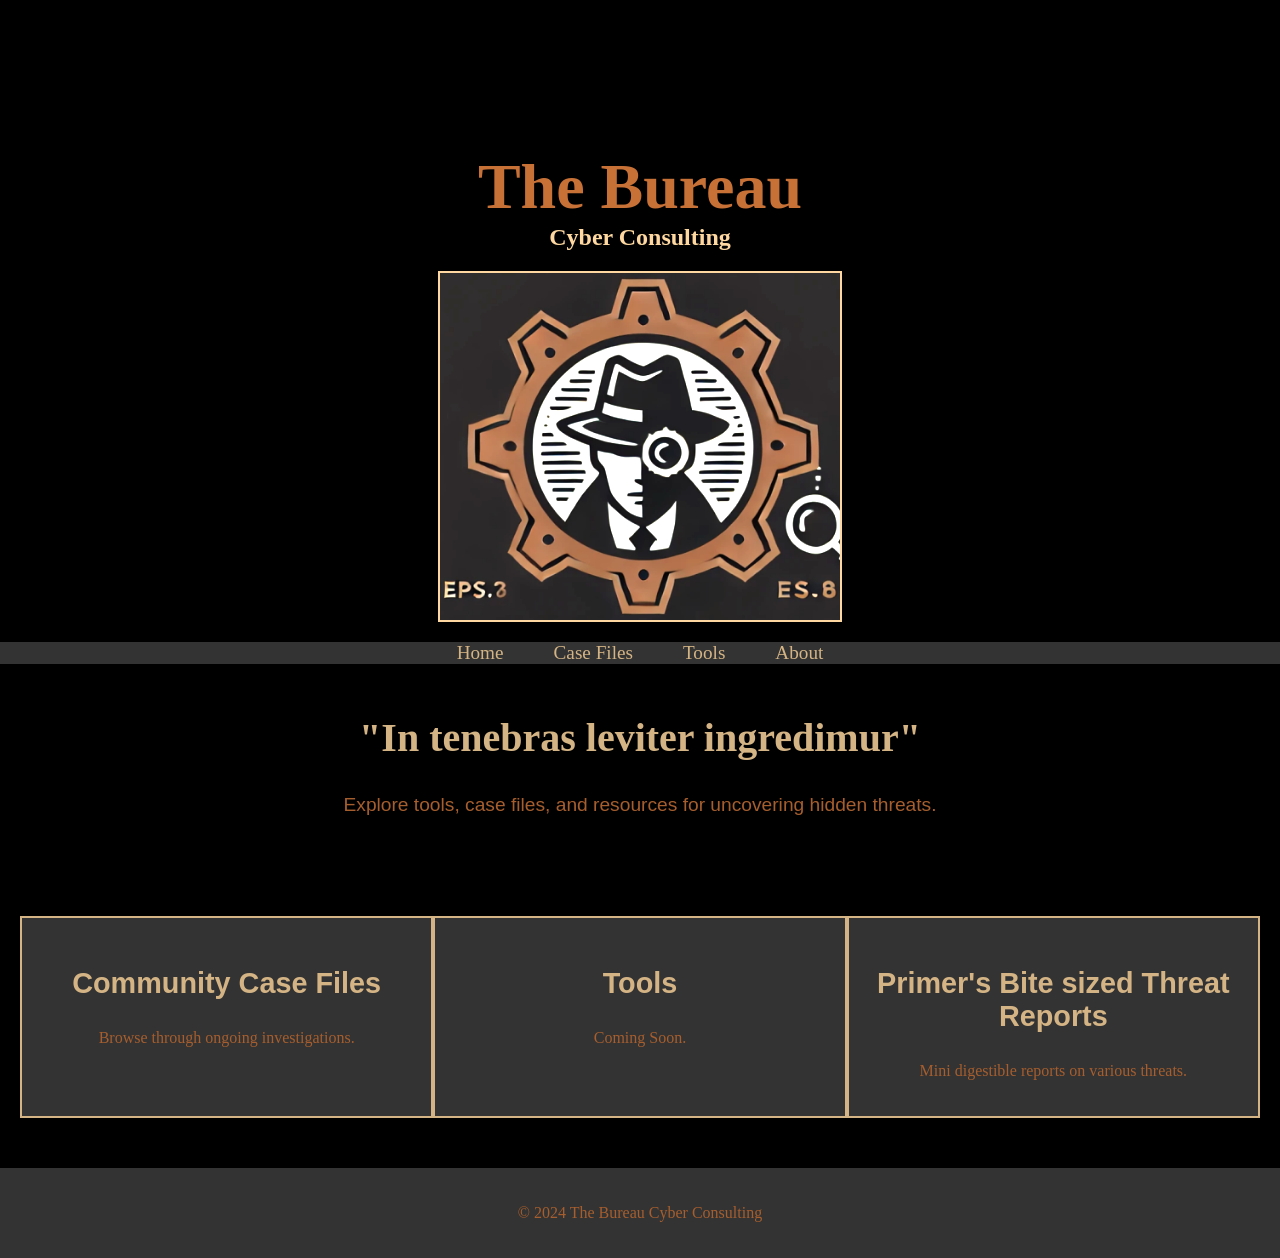
<file: index.html>
<!DOCTYPE html>
<html lang="en">
<head>
    <meta charset="UTF-8">
    <meta name="viewport" content="width=device-width, initial-scale=1.0">
    <title>The Bureau Cyber Consulting</title> <!-- Title updated -->
    
    <!-- Open Graph Meta Tags for Social Sharing -->
    <meta property="og:title" content="The Bureau Cyber Consulting">
    <meta property="og:description" content="Explore tools, case files, and resources for uncovering hidden threats.">
    <meta property="og:image" content="https://thebureaucyberconsulting.github.io/images/underworld-image.jpg"> <!-- Update with your image URL -->
    <meta property="og:url" content="https://thebureaucyberconsulting.github.io/">
    <meta property="og:type" content="website">

    <link rel="stylesheet" href="styles.css">
</head>
<body>
    <header>
        <div class="overlay"></div>
        <h1>The Bureau</h1>
        <h2>Cyber Consulting</h2>
        <img src="images/underworld-image.jpg" alt="Cyber Investigation Image" class="header-image">
    </header>

    <nav>
        <ul>
            <li><a href="index.html">Home</a></li>
            <li><a href="Case.html">Case Files</a></li>
            <li><a href="#">Tools</a></li>
            <li><a href="about.html">About</a></li>
        </ul>
    </nav>

    <main>
        <section class="intro">
            <h2>"In tenebras leviter ingredimur"</h2>
            <p>Explore tools, case files, and resources for uncovering hidden threats.</p>
        </section>

        <section class="cards">
            <div class="card">
                <h3><a href="Case.html">Community Case Files</a></h3>
                <p>Browse through ongoing investigations.</p>
            </div>
            <div class="card">
                <h3>Tools</h3>
                <p>Coming Soon.</p>
            </div>
            <div class="card">
                <h3><a href="threat-reports.html">Primer's Bite sized Threat Reports</a></h3>
                <p>Mini digestible reports on various threats.</p>
            </div>
        </section>
    </main>

    <footer>
        <p>&copy; 2024 The Bureau Cyber Consulting</p>
    </footer>
</body>
</html>
</file>
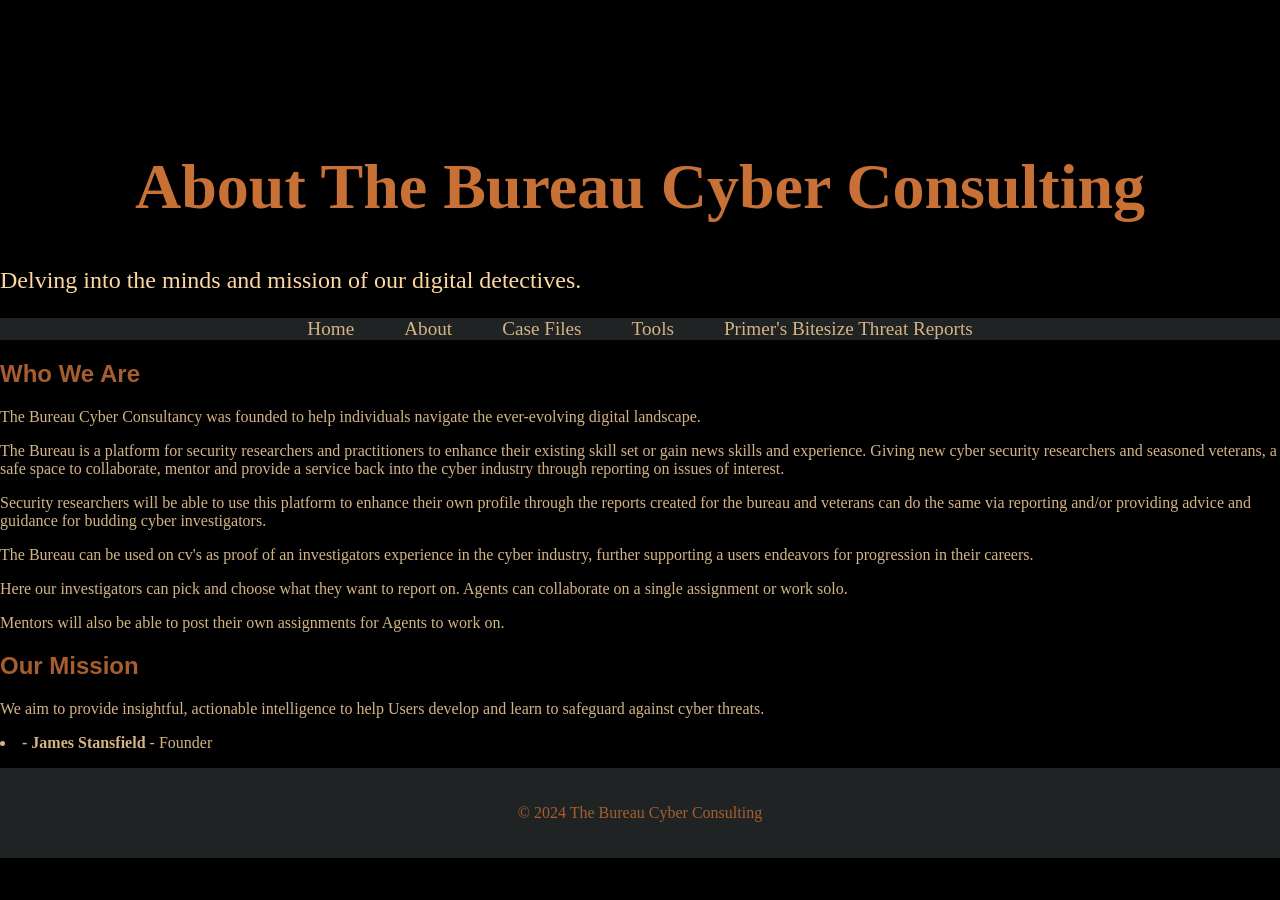
<file: about.html>
<!DOCTYPE html>
<html lang="en">
<head>
    <meta charset="UTF-8">
    <meta name="viewport" content="width=device-width, initial-scale=1.0">
    <title>About - The Bureau Cyber Consulting</title>
    <link rel="stylesheet" href="about.css"> <!-- Link to the CSS file -->
</head>
<body>
    <header>
        <div class="overlay"></div>
        <h1>About The Bureau Cyber Consulting</h1>
        <p>Delving into the minds and mission of our digital detectives.</p>
    </header>

    <nav>
        <ul>
            <li><a href="index.html">Home</a></li>
            <li><a href="about.html" class="active">About</a></li>
            <li><a href="Case.html">Case Files</a></li>
            <li><a href="#">Tools</a></li>
            <li><a href="threat-reports.html" class="active">Primer's Bitesize Threat Reports</a></li>
        </ul>
    </nav>

    <main>
        <section class="about">
            <h2>Who We Are</h2>
            <p>The Bureau Cyber Consultancy was founded to help individuals navigate the ever-evolving digital landscape.</p>
            <p>The Bureau is a platform for security researchers and practitioners to enhance their existing skill set or gain news skills and experience.
Giving new cyber security researchers and seasoned veterans, a safe space to collaborate, mentor and provide a service back into the cyber industry through reporting on issues of interest. 

<p>Security researchers will be able to use this platform to enhance their own profile through the reports created for the bureau
and veterans can do the same via reporting and/or providing advice and guidance for budding cyber investigators.</p>
<p>The Bureau can be used on cv's as proof of an investigators experience in the cyber industry, further supporting a users endeavors for progression in their careers.</p>

<p>Here our investigators can pick and choose what they want to report on.
Agents can collaborate on a single assignment or work solo.</p>
<p>Mentors will also be able to post their own assignments for Agents to work on.</p>

            <h2>Our Mission</h2>
           
             <p>We aim to provide insightful, actionable intelligence to help Users develop and learn to safeguard against cyber threats.</p>
                <li><strong>- James Stansfield</strong> - Founder </li>
                <p></p>
               
            

            
        </section>
    </main>

    <footer>
        <p>&copy; 2024 The Bureau Cyber Consulting</p>
    </footer>
</body>
</html>
</file>
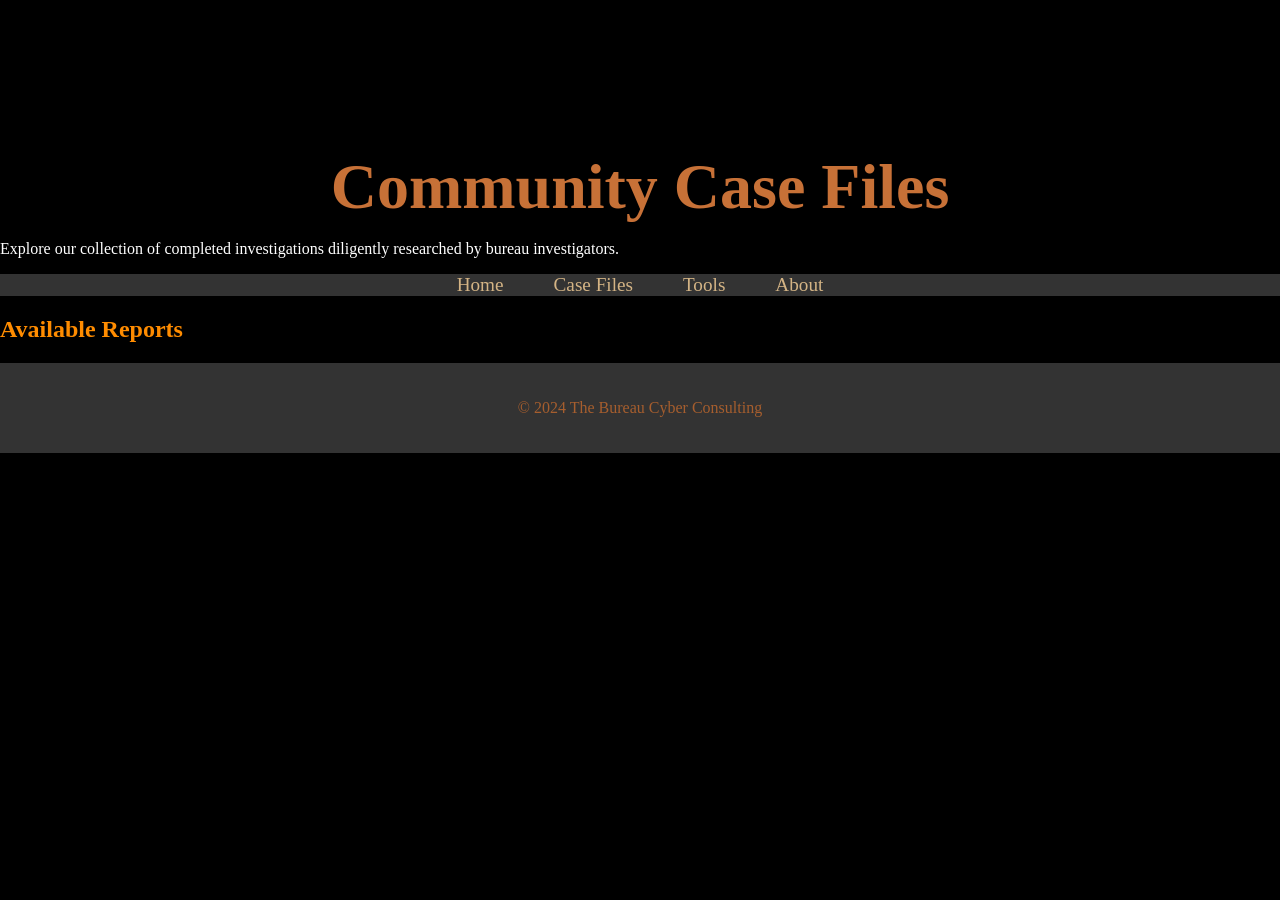
<file: Case.html>
<!DOCTYPE html>
<html lang="en">
<head>
    <meta charset="UTF-8">
    <meta name="viewport" content="width=device-width, initial-scale=1.0">
    <title>Community Case Files</title>
    <link rel="stylesheet" href="styles.css"> <!-- Ensure it links to your CSS file -->
    
    <!-- Open Graph meta tags for link preview -->
    <meta property="og:title" content="Community Case Files" />
    <meta property="og:description" content="Explore our collection of completed investigations diligently researched by bureau investigators" />
    <meta property="og:image" content="https://thebureaucyberconsulting.github.io/reports/images/image1.png" /> <!-- Full URL for the image -->
    <meta property="og:url" content="https://thebureaucyberconsulting.github.io/Case.html" />
    <meta property="og:type" content="website" />

</head>
<body>
    <header>
        <h1>Community Case Files</h1>
        <p>Explore our collection of completed investigations diligently researched by bureau investigators.</p>
    </header>

    <nav>
        <ul>
            <li><a href="index.html">Home</a></li> <!-- Link back to home page -->
            <li><a href="Case.html">Case Files</a></li>
            <li><a href="#">Tools</a></li>
            <li><a href="about.html">About</a></li> <!-- Ensure "about.html" exists and is linked -->
        </ul>
    </nav>

<!DOCTYPE html>
<html lang="en">
<head>
    <meta charset="UTF-8">
    <meta name="viewport" content="width=device-width, initial-scale=1.0">
    <title>Community Case Files</title>
    <link rel="stylesheet" href="styles.css"> <!-- Ensure it links to your CSS file -->
    
    <!-- Open Graph meta tags for link preview -->
    <meta property="og:title" content="Community Case Files" />
    <meta property="og:description" content="Explore our collection of completed investigations diligently researched by bureau investigators" />
    <meta property="og:image" content="reports/images/image1.png" /> <!-- Update with your image URL -->
    <meta property="og:url" content="Case.html" />
    <meta property="og:type" content="website" />


    <main>
        <section class="report-list">
            <h2>Available Reports</h2>
           
        </section>
    </main>

  
    <footer>
        <p>&copy; 2024 The Bureau Cyber Consulting</p>
    </footer>
</body>
</html>
</file>
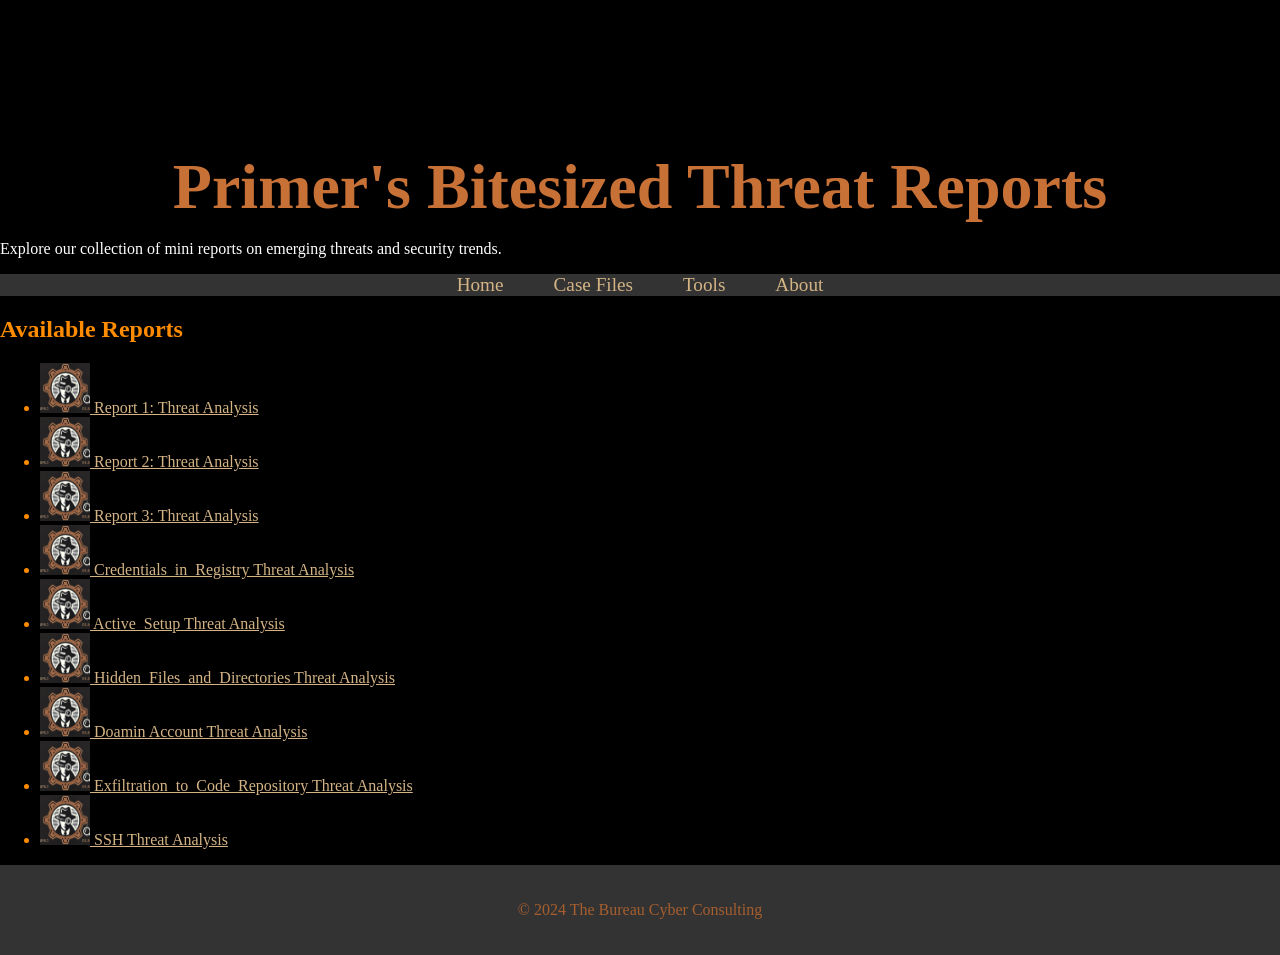
<file: threat-reports.html>
<!DOCTYPE html>
<html lang="en">
<head>
    <meta charset="UTF-8">
    <meta name="viewport" content="width=device-width, initial-scale=1.0">
    <title>Primer's Bitesized Threat Reports</title>
    <link rel="stylesheet" href="styles.css"> <!-- Ensure it links to your CSS file -->
    
    <!-- Open Graph meta tags for link preview -->
    <meta property="og:title" content="Primer's Bitesized Threat Reports" />
    <meta property="og:description" content="Explore our collection of mini reports on emerging threats and security trends." />
    <meta property="og:image" content="https://thebureaucyberconsulting.github.io/reports/images/image1.png" /> <!-- Full URL for the image -->
    <meta property="og:url" content="https://thebureaucyberconsulting.github.io/threat-reports.html" />
    <meta property="og:type" content="website" />

</head>
<body>
    <header>
        <h1>Primer's Bitesized Threat Reports</h1>
        <p>Explore our collection of mini reports on emerging threats and security trends.</p>
    </header>

    <nav>
        <ul>
            <li><a href="index.html">Home</a></li> <!-- Link back to home page -->
            <li><a href="Case.html">Case Files</a></li>
            <li><a href="#">Tools</a></li>
            <li><a href="about.html">About</a></li> <!-- Ensure "about.html" exists and is linked -->
        </ul>
    </nav>

<!DOCTYPE html>
<html lang="en">
<head>
    <meta charset="UTF-8">
    <meta name="viewport" content="width=device-width, initial-scale=1.0">
    <title>Primer's Bitesized Threat Reports</title>
    <link rel="stylesheet" href="styles.css"> <!-- Ensure it links to your CSS file -->
    
    <!-- Open Graph meta tags for link preview -->
    <meta property="og:title" content="Primer's Bitesized Threat Reports" />
    <meta property="og:description" content="Explore our collection of mini reports on emerging threats and security trends." />
    <meta property="og:image" content="reports/images/image1.png" /> <!-- Update with your image URL -->
    <meta property="og:url" content="threat-reports.html" />
    <meta property="og:type" content="website" />


    <main>
        <section class="report-list">
            <h2>Available Reports</h2>
            <ul>
                <li>
                    <a href="reports/BiteSizeReport.html">
                        <img src="reports/images/image1.png" alt="Report 1 Thumbnail" width="50" height="50">
                        Report 1: Threat Analysis
                    </a>
                    <!-- Open Graph tags for sharing this specific report -->
                    <meta property="og:title" content="Report 1: Threat Analysis" />
                    <meta property="og:description" content="A detailed analysis of emerging threats." />
                    <meta property="og:image" content="https://thebureaucyberconsulting.github.io/reports/images/image1.png" />
                    <meta property="og:url" content="https://thebureaucyberconsulting.github.io/reports/BiteSizeReport.html" />
                    <meta property="og:type" content="article" />
                </li>
                <li>
                    <a href="reports/BiteSizeReport2.html">
                        <img src="reports/images/image1.png" alt="Report 2 Thumbnail" width="50" height="50">
                        Report 2: Threat Analysis
                    </a>
                    <!-- Open Graph tags for sharing this specific report -->
                    <meta property="og:title" content="Report 2: Threat Analysis" />
                    <meta property="og:description" content="A second detailed analysis of emerging threats." />
                    <meta property="og:image" content="thebureaucyberconsulting.github.io/reports/images/image1.png" />
                    <meta property="og:url" content="thebureaucyberconsulting.github.io/reports/BiteSizeReport2.html" />
                    <meta property="og:type" content="article" />
                </li>
                <li>
                    <a href="reports/BiteSizeReport3.html">
                        <img src="reports/images/image1.png" alt="Report 3 Thumbnail" width="50" height="50">
                        Report 3: Threat Analysis
                    </a>
                    <!-- Open Graph tags for sharing this specific report -->
                    <meta property="og:title" content="Report 3: Threat Analysis" />
                    <meta property="og:description" content="A third detailed analysis of emerging threats." />
                    <meta property="og:image" content="thebureaucyberconsulting.github.io/reports/images/image1.png" />
                    <meta property="og:url" content="thebureaucyberconsulting.github.io/reports/BiteSizeReport3.html" />
                    <meta property="og:type" content="article" />
                </li>
                <li>
                    <a href="reports/Credentials_in_Registry_Report.html">
                        <img src="reports/images/image1.png" alt="Credentials in Registry" width="50" height="50">
                        Credentials_in_Registry Threat Analysis
                    </a>
                    <!-- Open Graph tags for sharing this specific report -->
                    <meta property="og:title" content="Credentials_in_Registry Threat Analysis" />
                    <meta property="og:description" content="An analysis of credentials in registry threats." />
                    <meta property="og:image" content="thebureaucyberconsulting.github.io/reports/images/image1.png" />
                    <meta property="og:url" content="thebureaucyberconsulting.github.io/reports/Credentials_in_Registry_Report.html" />
                    <meta property="og:type" content="article" />
                </li>
                <li>
                    <a href="reports/Active_Setup_Report.html">
                        <img src="reports/images/image1.png" alt="Active Setup" width="50" height="50">
                        Active_Setup Threat Analysis
                    </a>
                    <!-- Open Graph tags for sharing this specific report -->
                    <meta property="og:title" content="Active_Setup Threat Analysis" />
                    <meta property="og:description" content="An analysis of Active Setup threats." />
                    <meta property="og:image" content="thebureaucyberconsulting.github.io/reports/images/image1.png" />
                    <meta property="og:url" content="thebureaucyberconsulting.github.io/reports/Active_Setup_Report.html" />
                    <meta property="og:type" content="article" />
                </li>
                <li>
                    <a href="reports/Hidden_Files_and_Directories_Report.html">
                        <img src="reports/images/image1.png" alt="Hidden Files and Directories" width="50" height="50">
                        Hidden_Files_and_Directories Threat Analysis
                    </a>
                    <!-- Open Graph tags for sharing this specific report -->
                    <meta property="og:title" content="Hidden_Files_and_Directories Threat Analysis" />
                    <meta property="og:description" content="An analysis of hidden files and directories threats." />
                    <meta property="og:image" content="thebureaucyberconsulting.github.io/reports/images/image1.png" />
                    <meta property="og:url" content="theBureauCyberConsulting.github.io/reports/Hidden_Files_and_Directories_Report.html" />
                    <meta property="og:type" content="article" />
                </li>
                
                 <li>
                    <a href="reports/Domain_Account_Report.html">
                        <img src="reports/images/image1.png" alt="Exfiltration to Code Repository" width="50" height="50">
                       Doamin Account Threat Analysis
                    </a>
                    <!-- Open Graph tags for sharing this specific report -->
                    <meta property="og:title" content="Adversaries may create a domain account to maintain access to victim systems" />
                    <meta property="og:description" content="An analysis of Domain threats." />
                    <meta property="og:image" content="thebureaucyberconsulting.github.io/reports/images/image1.png" />
                    <meta property="og:url" content="thebureaucyberconsulting.github.io/reports/Domain_Account_Report.html" />
                    <meta property="og:type" content="article" />
                </li>
                
                <li>
                    <a href="reports/Exfiltration_to_Code_Repository_Report.html">
                        <img src="reports/images/image1.png" alt="Exfiltration to Code Repository" width="50" height="50">
                        Exfiltration_to_Code_Repository Threat Analysis
                    </a>
                    <!-- Open Graph tags for sharing this specific report -->
                    <meta property="og:title" content="Exfiltration_to_Code_Repository Threat Analysis" />
                    <meta property="og:description" content="An analysis of exfiltration to code repository threats." />
                    <meta property="og:image" content="thebureaucyberconsulting.github.io/reports/images/image1.png" />
                    <meta property="og:url" content="thebureaucyberconsulting.github.io/reports/Exfiltration_to_Code_Repository_Report.html" />
                    <meta property="og:type" content="article" />
                </li>
                  <li>
                    <a href="reports/SSH_Report.html">
                        <img src="reports/images/image1.png" alt="SSH" width="50" height="50">
                        SSH Threat Analysis
                    </a>
                    <!-- Open Graph tags for sharing this specific report -->
                    <meta property="og:title" content="SSH Threat Analysis" />
                    <meta property="og:description" content="An analysis of ssh threats." />
                    <meta property="og:image" content="thebureaucyberconsulting.github.io/reports/images/image1.png" />
                    <meta property="og:url" content="theBureauCyberConsulting.github.io/reports/SSH_Report.html" />
                    <meta property="og:type" content="article" />
                </li>

                
            </ul>
        </section>
    </main>

  
    <footer>
        <p>&copy; 2024 The Bureau Cyber Consulting</p>
    </footer>
</body>
</html>
</file>
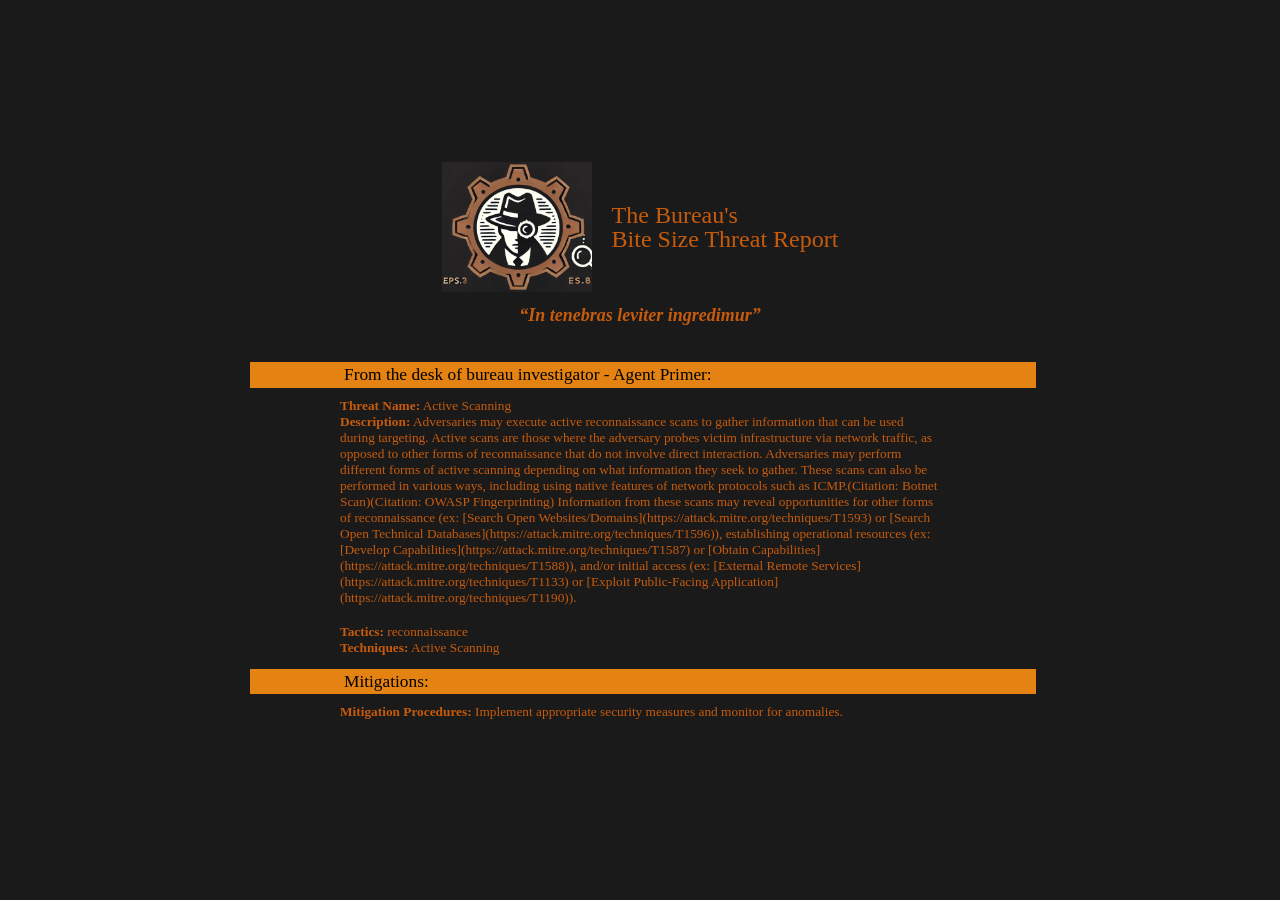
<file: reports/Active_Scanning_Report.html>
<html>
<head>
<meta content="text/html; charset=utf-8" http-equiv="content-type"/>
<style type="text/css">
        @import url(https://themes.googleusercontent.com/fonts/css?kit=fpjTOVmNbO4Lz34iLyptLSwJTo-4mF2zudBYReAirQaCMxsn_MjF3qoNnB2NsYPlXHU68TdRp5rYUnPdRzmBx3563n4cifuqYbsz5xLYKfg);

        .lst-kix_list_14-1>li:before {
            content: "" counter(lst-ctn-kix_list_14-1, decimal) ". "
        }

        .lst-kix_list_14-3>li:before {
            content: "" counter(lst-ctn-kix_list_14-3, decimal) ". "
        }

        ol.lst-kix_list_15-6 {
            list-style-type: none
        }

        ol.lst-kix_list_15-7 {
            list-style-type: none
        }

        ol.lst-kix_list_15-8 {
            list-style-type: none
        }

        .lst-kix_list_14-0>li:before {
            content: "\00f0b7   "
        }

        .lst-kix_list_14-4>li:before {
            content: "" counter(lst-ctn-kix_list_14-4, decimal) ". "
        }

        ol.lst-kix_list_15-2 {
            list-style-type: none
        }

        ol.lst-kix_list_15-3 {
            list-style-type: none
        }

        ol.lst-kix_list_15-4 {
            list-style-type: none
        }

        .lst-kix_list_14-5>li:before {
            content: "" counter(lst-ctn-kix_list_14-5, decimal) ". "
        }

        .lst-kix_list_14-7>li:before {
            content: "" counter(lst-ctn-kix_list_14-7, decimal) ". "
        }

        ol.lst-kix_list_15-5 {
            list-style-type: none
        }

        ol.lst-kix_list_13-4.start {
            counter-reset: lst-ctn-kix_list_13-4 0
        }

        .lst-kix_list_14-6>li:before {
            content: "" counter(lst-ctn-kix_list_14-6, decimal) ". "
        }

        ol.lst-kix_list_15-1 {
            list-style-type: none
        }

        ol.lst-kix_list_7-4.start {
            counter-reset: lst-ctn-kix_list_7-4 0
        }

        ol.lst-kix_list_7-5 {
            list-style-type: none
        }

        ol.lst-kix_list_7-6 {
            list-style-type: none
        }

        ol.lst-kix_list_7-7 {
            list-style-type: none
        }

        ol.lst-kix_list_7-8 {
            list-style-type: none
        }

        ol.lst-kix_list_7-1 {
            list-style-type: none
        }

        ol.lst-kix_list_7-2 {
            list-style-type: none
        }

        ol.lst-kix_list_11-8.start {
            counter-reset: lst-ctn-kix_list_11-8 0
        }

        ul.lst-kix_list_9-0 {
            list-style-type: none
        }

        ol.lst-kix_list_7-3 {
            list-style-type: none
        }

        ol.lst-kix_list_7-4 {
            list-style-type: none
        }

        .lst-kix_list_14-2>li:before {
            content: "" counter(lst-ctn-kix_list_14-2, decimal) ". "
        }

        .lst-kix_hpy2pc7juky3-2>li:before {
            content: "\0025a0   "
        }

        .lst-kix_hpy2pc7juky3-0>li:before {
            content: "\0025cf   "
        }

        .lst-kix_hpy2pc7juky3-4>li:before {
            content: "\0025cb   "
        }

        .lst-kix_hpy2pc7juky3-3>li:before {
            content: "\0025cf   "
        }

        .lst-kix_hpy2pc7juky3-1>li:before {
            content: "\0025cb   "
        }

        .lst-kix_hpy2pc7juky3-8>li:before {
            content: "\0025a0   "
        }

        .lst-kix_hpy2pc7juky3-7>li:before {
            content: "\0025cb   "
        }

        .lst-kix_list_14-8>li:before {
            content: "" counter(lst-ctn-kix_list_14-8, decimal) ". "
        }

        .lst-kix_hpy2pc7juky3-6>li:before {
            content: "\0025cf   "
        }

        ol.lst-kix_list_8-8.start {
            counter-reset: lst-ctn-kix_list_8-8 0
        }

        ol.lst-kix_list_15-5.start {
            counter-reset: lst-ctn-kix_list_15-5 0
        }

        .lst-kix_hpy2pc7juky3-5>li:before {
            content: "\0025a0   "
        }

        ol.lst-kix_list_10-4.start {
            counter-reset: lst-ctn-kix_list_10-4 0
        }

        .lst-kix_list_7-2>li {
            counter-increment: lst-ctn-kix_list_7-2
        }

        .lst-kix_list_5-0>li:before {
            content: "\00f0b7   "
        }

        .lst-kix_list_14-8>li {
            counter-increment: lst-ctn-kix_list_14-8
        }

        .lst-kix_list_1-4>li {
            counter-increment: lst-ctn-kix_list_1-4
        }

        ol.lst-kix_list_1-6.start {
            counter-reset: lst-ctn-kix_list_1-6 0
        }

        .lst-kix_list_5-3>li:before {
            content: "\00f0b7   "
        }

        ol.lst-kix_list_9-5.start {
            counter-reset: lst-ctn-kix_list_9-5 0
        }

        ul.lst-kix_9z395nxtnjbv-5 {
            list-style-type: none
        }

        ul.lst-kix_9z395nxtnjbv-6 {
            list-style-type: none
        }

        .lst-kix_list_5-2>li:before {
            content: "\00f0b7   "
        }

        ul.lst-kix_9z395nxtnjbv-7 {
            list-style-type: none
        }

        .lst-kix_list_8-3>li {
            counter-increment: lst-ctn-kix_list_8-3
        }

        ul.lst-kix_9z395nxtnjbv-8 {
            list-style-type: none
        }

        .lst-kix_list_5-1>li:before {
            content: "\00f0b7   "
        }

        .lst-kix_list_5-7>li:before {
            content: "\00f0b7   "
        }

        .lst-kix_list_5-6>li:before {
            content: "\00f0b7   "
        }

        .lst-kix_list_5-8>li:before {
            content: "\00f0b7   "
        }

        ul.lst-kix_9z395nxtnjbv-0 {
            list-style-type: none
        }

        ul.lst-kix_9z395nxtnjbv-1 {
            list-style-type: none
        }

        ul.lst-kix_9z395nxtnjbv-2 {
            list-style-type: none
        }

        ul.lst-kix_9z395nxtnjbv-3 {
            list-style-type: none
        }

        .lst-kix_list_9-4>li {
            counter-increment: lst-ctn-kix_list_9-4
        }

        ul.lst-kix_9z395nxtnjbv-4 {
            list-style-type: none
        }

        .lst-kix_list_5-4>li:before {
            content: "\00f0b7   "
        }

        .lst-kix_list_5-5>li:before {
            content: "\00f0b7   "
        }

        ul.lst-kix_list_8-0 {
            list-style-type: none
        }

        ol.lst-kix_list_14-1.start {
            counter-reset: lst-ctn-kix_list_14-1 0
        }

        ol.lst-kix_list_12-5.start {
            counter-reset: lst-ctn-kix_list_12-5 0
        }

        .lst-kix_9z395nxtnjbv-1>li:before {
            content: "\0025cb   "
        }

        .lst-kix_9z395nxtnjbv-2>li:before {
            content: "\0025a0   "
        }

        .lst-kix_list_6-1>li:before {
            content: "\00f0b7   "
        }

        .lst-kix_list_6-3>li:before {
            content: "\00f0b7   "
        }

        .lst-kix_9z395nxtnjbv-0>li:before {
            content: "\0025cf   "
        }

        .lst-kix_list_6-0>li:before {
            content: "\00f0b7   "
        }

        .lst-kix_list_6-4>li:before {
            content: "\00f0b7   "
        }

        ol.lst-kix_list_14-8.start {
            counter-reset: lst-ctn-kix_list_14-8 0
        }

        .lst-kix_list_6-2>li:before {
            content: "\00f0b7   "
        }

        .lst-kix_list_6-8>li:before {
            content: "\00f0b7   "
        }

        .lst-kix_list_6-5>li:before {
            content: "\00f0b7   "
        }

        .lst-kix_list_6-7>li:before {
            content: "\00f0b7   "
        }

        .lst-kix_list_6-6>li:before {
            content: "\00f0b7   "
        }

        ol.lst-kix_list_10-6.start {
            counter-reset: lst-ctn-kix_list_10-6 0
        }

        .lst-kix_3oyp3eltrjla-8>li:before {
            content: "\0025a0   "
        }

        ul.lst-kix_7v4e5po334tw-8 {
            list-style-type: none
        }

        ul.lst-kix_7v4e5po334tw-7 {
            list-style-type: none
        }

        .lst-kix_list_7-4>li:before {
            content: "" counter(lst-ctn-kix_list_7-4, decimal) ". "
        }

        .lst-kix_list_7-6>li:before {
            content: "" counter(lst-ctn-kix_list_7-6, decimal) ". "
        }

        ul.lst-kix_7v4e5po334tw-6 {
            list-style-type: none
        }

        .lst-kix_list_15-5>li {
            counter-increment: lst-ctn-kix_list_15-5
        }

        ul.lst-kix_7v4e5po334tw-1 {
            list-style-type: none
        }

        .lst-kix_3oyp3eltrjla-4>li:before {
            content: "\0025cb   "
        }

        ul.lst-kix_7v4e5po334tw-0 {
            list-style-type: none
        }

        .lst-kix_list_7-2>li:before {
            content: "" counter(lst-ctn-kix_list_7-2, decimal) ". "
        }

        .lst-kix_list_7-6>li {
            counter-increment: lst-ctn-kix_list_7-6
        }

        ul.lst-kix_7v4e5po334tw-5 {
            list-style-type: none
        }

        .lst-kix_3oyp3eltrjla-2>li:before {
            content: "\0025a0   "
        }

        ul.lst-kix_7v4e5po334tw-4 {
            list-style-type: none
        }

        .lst-kix_list_8-6>li {
            counter-increment: lst-ctn-kix_list_8-6
        }

        ul.lst-kix_7v4e5po334tw-3 {
            list-style-type: none
        }

        ul.lst-kix_7v4e5po334tw-2 {
            list-style-type: none
        }

        .lst-kix_list_12-6>li {
            counter-increment: lst-ctn-kix_list_12-6
        }

        ol.lst-kix_list_9-7 {
            list-style-type: none
        }

        ol.lst-kix_list_9-8 {
            list-style-type: none
        }

        .lst-kix_list_13-7>li:before {
            content: "" counter(lst-ctn-kix_list_13-7, decimal) ". "
        }

        ol.lst-kix_list_9-3 {
            list-style-type: none
        }

        ol.lst-kix_list_9-4 {
            list-style-type: none
        }

        ol.lst-kix_list_9-5 {
            list-style-type: none
        }

        .lst-kix_list_7-8>li:before {
            content: "" counter(lst-ctn-kix_list_7-8, decimal) ". "
        }

        ol.lst-kix_list_9-6 {
            list-style-type: none
        }

        .lst-kix_list_15-6>li {
            counter-increment: lst-ctn-kix_list_15-6
        }

        .lst-kix_9z395nxtnjbv-3>li:before {
            content: "\0025cf   "
        }

        .lst-kix_3oyp3eltrjla-6>li:before {
            content: "\0025cf   "
        }

        ol.lst-kix_list_9-1 {
            list-style-type: none
        }

        ol.lst-kix_list_9-2 {
            list-style-type: none
        }

        .lst-kix_list_15-5>li:before {
            content: "" counter(lst-ctn-kix_list_15-5, decimal) ". "
        }

        .lst-kix_list_9-8>li {
            counter-increment: lst-ctn-kix_list_9-8
        }

        .lst-kix_list_13-4>li {
            counter-increment: lst-ctn-kix_list_13-4
        }

        .lst-kix_7v4e5po334tw-4>li:before {
            content: "\0025cb   "
        }

        .lst-kix_7v4e5po334tw-8>li:before {
            content: "\0025a0   "
        }

        .lst-kix_9z395nxtnjbv-5>li:before {
            content: "\0025a0   "
        }

        .lst-kix_list_4-1>li:before {
            content: "\00f0b7   "
        }

        .lst-kix_list_15-7>li:before {
            content: "" counter(lst-ctn-kix_list_15-7, decimal) ". "
        }

        .lst-kix_9z395nxtnjbv-7>li:before {
            content: "\0025cb   "
        }

        .lst-kix_7v4e5po334tw-6>li:before {
            content: "\0025cf   "
        }

        .lst-kix_3oyp3eltrjla-0>li:before {
            content: "\0025cf   "
        }

        .lst-kix_list_4-3>li:before {
            content: "\00f0b7   "
        }

        .lst-kix_list_4-5>li:before {
            content: "\00f0b7   "
        }

        .lst-kix_list_1-8>li {
            counter-increment: lst-ctn-kix_list_1-8
        }

        .lst-kix_list_10-5>li {
            counter-increment: lst-ctn-kix_list_10-5
        }

        .lst-kix_list_15-1>li:before {
            content: "" counter(lst-ctn-kix_list_15-1, decimal) ". "
        }

        ol.lst-kix_list_1-4.start {
            counter-reset: lst-ctn-kix_list_1-4 0
        }

        ol.lst-kix_list_1-1.start {
            counter-reset: lst-ctn-kix_list_1-1 0
        }

        .lst-kix_ynb50pylq8u8-8>li:before {
            content: "\0025a0   "
        }

        .lst-kix_list_15-3>li:before {
            content: "" counter(lst-ctn-kix_list_15-3, decimal) ". "
        }

        .lst-kix_ynb50pylq8u8-6>li:before {
            content: "\0025cf   "
        }

        ol.lst-kix_list_9-2.start {
            counter-reset: lst-ctn-kix_list_9-2 0
        }

        .lst-kix_list_9-3>li {
            counter-increment: lst-ctn-kix_list_9-3
        }

        .lst-kix_list_11-2>li {
            counter-increment: lst-ctn-kix_list_11-2
        }

        .lst-kix_ynb50pylq8u8-4>li:before {
            content: "\0025cb   "
        }

        ol.lst-kix_list_15-2.start {
            counter-reset: lst-ctn-kix_list_15-2 0
        }

        ol.lst-kix_list_8-8 {
            list-style-type: none
        }

        .lst-kix_list_12-3>li:before {
            content: "" counter(lst-ctn-kix_list_12-3, decimal) ". "
        }

        ol.lst-kix_list_7-6.start {
            counter-reset: lst-ctn-kix_list_7-6 0
        }

        ol.lst-kix_list_8-4 {
            list-style-type: none
        }

        .lst-kix_list_12-1>li:before {
            content: "" counter(lst-ctn-kix_list_12-1, decimal) ". "
        }

        .lst-kix_ynb50pylq8u8-2>li:before {
            content: "\0025a0   "
        }

        ol.lst-kix_list_8-5 {
            list-style-type: none
        }

        ol.lst-kix_list_8-6 {
            list-style-type: none
        }

        ul.lst-kix_mhsbyle6gsaf-1 {
            list-style-type: none
        }

        ol.lst-kix_list_8-7 {
            list-style-type: none
        }

        ul.lst-kix_mhsbyle6gsaf-0 {
            list-style-type: none
        }

        .lst-kix_ynb50pylq8u8-0>li:before {
            content: "\0025cf   "
        }

        ol.lst-kix_list_8-1 {
            list-style-type: none
        }

        ol.lst-kix_list_8-2 {
            list-style-type: none
        }

        .lst-kix_list_13-3>li {
            counter-increment: lst-ctn-kix_list_13-3
        }

        ol.lst-kix_list_13-6.start {
            counter-reset: lst-ctn-kix_list_13-6 0
        }

        ol.lst-kix_list_8-3 {
            list-style-type: none
        }

        ul.lst-kix_mhsbyle6gsaf-7 {
            list-style-type: none
        }

        ul.lst-kix_mhsbyle6gsaf-6 {
            list-style-type: none
        }

        .lst-kix_list_10-4>li {
            counter-increment: lst-ctn-kix_list_10-4
        }

        ul.lst-kix_mhsbyle6gsaf-8 {
            list-style-type: none
        }

        ol.lst-kix_list_15-3.start {
            counter-reset: lst-ctn-kix_list_15-3 0
        }

        .lst-kix_list_14-1>li {
            counter-increment: lst-ctn-kix_list_14-1
        }

        ul.lst-kix_mhsbyle6gsaf-3 {
            list-style-type: none
        }

        ul.lst-kix_mhsbyle6gsaf-2 {
            list-style-type: none
        }

        ul.lst-kix_mhsbyle6gsaf-5 {
            list-style-type: none
        }

        .lst-kix_list_13-3>li:before {
            content: "" counter(lst-ctn-kix_list_13-3, decimal) ". "
        }

        ul.lst-kix_mhsbyle6gsaf-4 {
            list-style-type: none
        }

        .lst-kix_list_1-3>li {
            counter-increment: lst-ctn-kix_list_1-3
        }

        .lst-kix_list_13-5>li:before {
            content: "" counter(lst-ctn-kix_list_13-5, decimal) ". "
        }

        .lst-kix_list_12-5>li:before {
            content: "" counter(lst-ctn-kix_list_12-5, decimal) ". "
        }

        ol.lst-kix_list_13-7.start {
            counter-reset: lst-ctn-kix_list_13-7 0
        }

        ol.lst-kix_list_12-2.start {
            counter-reset: lst-ctn-kix_list_12-2 0
        }

        .lst-kix_list_12-7>li:before {
            content: "" counter(lst-ctn-kix_list_12-7, decimal) ". "
        }

        .lst-kix_list_13-1>li:before {
            content: "" counter(lst-ctn-kix_list_13-1, decimal) ". "
        }

        ul.lst-kix_4japypkhag5u-6 {
            list-style-type: none
        }

        ul.lst-kix_4japypkhag5u-7 {
            list-style-type: none
        }

        ul.lst-kix_4japypkhag5u-8 {
            list-style-type: none
        }

        ul.lst-kix_4japypkhag5u-2 {
            list-style-type: none
        }

        ul.lst-kix_4japypkhag5u-3 {
            list-style-type: none
        }

        ul.lst-kix_4japypkhag5u-4 {
            list-style-type: none
        }

        ul.lst-kix_4japypkhag5u-5 {
            list-style-type: none
        }

        ol.lst-kix_list_11-6 {
            list-style-type: none
        }

        ol.lst-kix_list_11-7 {
            list-style-type: none
        }

        ol.lst-kix_list_11-8 {
            list-style-type: none
        }

        .lst-kix_list_1-1>li {
            counter-increment: lst-ctn-kix_list_1-1
        }

        .lst-kix_list_7-1>li {
            counter-increment: lst-ctn-kix_list_7-1
        }

        ol.lst-kix_list_11-2 {
            list-style-type: none
        }

        ol.lst-kix_list_11-3 {
            list-style-type: none
        }

        .lst-kix_list_3-0>li:before {
            content: "\00f0b7   "
        }

        ol.lst-kix_list_11-4 {
            list-style-type: none
        }

        ol.lst-kix_list_11-5 {
            list-style-type: none
        }

        ul.lst-kix_list_5-7 {
            list-style-type: none
        }

        ol.lst-kix_list_13-1.start {
            counter-reset: lst-ctn-kix_list_13-1 0
        }

        ul.lst-kix_list_5-8 {
            list-style-type: none
        }

        ul.lst-kix_list_5-5 {
            list-style-type: none
        }

        ul.lst-kix_list_5-6 {
            list-style-type: none
        }

        ol.lst-kix_list_11-1 {
            list-style-type: none
        }

        ul.lst-kix_list_5-0 {
            list-style-type: none
        }

        .lst-kix_list_3-4>li:before {
            content: "\00f0b7   "
        }

        ul.lst-kix_list_5-3 {
            list-style-type: none
        }

        .lst-kix_list_3-3>li:before {
            content: "\00f0b7   "
        }

        ul.lst-kix_list_5-4 {
            list-style-type: none
        }

        ul.lst-kix_list_5-1 {
            list-style-type: none
        }

        .lst-kix_list_8-0>li:before {
            content: "\00f0b7   "
        }

        ul.lst-kix_list_5-2 {
            list-style-type: none
        }

        .lst-kix_list_8-7>li:before {
            content: "" counter(lst-ctn-kix_list_8-7, decimal) ". "
        }

        .lst-kix_list_3-8>li:before {
            content: "\00f0b7   "
        }

        ol.lst-kix_list_10-7.start {
            counter-reset: lst-ctn-kix_list_10-7 0
        }

        .lst-kix_list_13-1>li {
            counter-increment: lst-ctn-kix_list_13-1
        }

        ol.lst-kix_list_15-8.start {
            counter-reset: lst-ctn-kix_list_15-8 0
        }

        .lst-kix_list_8-3>li:before {
            content: "" counter(lst-ctn-kix_list_8-3, decimal) ". "
        }

        .lst-kix_list_3-7>li:before {
            content: "\00f0b7   "
        }

        .lst-kix_98k3zcnfc7g2-7>li:before {
            content: "\0025cb   "
        }

        ul.lst-kix_list_13-0 {
            list-style-type: none
        }

        .lst-kix_list_8-4>li:before {
            content: "" counter(lst-ctn-kix_list_8-4, decimal) ". "
        }

        .lst-kix_98k3zcnfc7g2-6>li:before {
            content: "\0025cf   "
        }

        .lst-kix_list_10-2>li {
            counter-increment: lst-ctn-kix_list_10-2
        }

        ol.lst-kix_list_8-5.start {
            counter-reset: lst-ctn-kix_list_8-5 0
        }

        .lst-kix_list_11-1>li:before {
            content: "" counter(lst-ctn-kix_list_11-1, decimal) ". "
        }

        .lst-kix_98k3zcnfc7g2-2>li:before {
            content: "\0025a0   "
        }

        .lst-kix_list_11-0>li:before {
            content: "\00f0b7   "
        }

        .lst-kix_98k3zcnfc7g2-3>li:before {
            content: "\0025cf   "
        }

        ol.lst-kix_list_9-3.start {
            counter-reset: lst-ctn-kix_list_9-3 0
        }

        .lst-kix_list_8-8>li:before {
            content: "" counter(lst-ctn-kix_list_8-8, decimal) ". "
        }

        ol.lst-kix_list_7-2.start {
            counter-reset: lst-ctn-kix_list_7-2 0
        }

        .lst-kix_list_4-8>li:before {
            content: "\00f0b7   "
        }

        ol.lst-kix_list_12-5 {
            list-style-type: none
        }

        ol.lst-kix_list_12-6 {
            list-style-type: none
        }

        .lst-kix_list_4-7>li:before {
            content: "\00f0b7   "
        }

        ol.lst-kix_list_12-7 {
            list-style-type: none
        }

        .lst-kix_list_14-2>li {
            counter-increment: lst-ctn-kix_list_14-2
        }

        ol.lst-kix_list_12-8 {
            list-style-type: none
        }

        ol.lst-kix_list_12-1 {
            list-style-type: none
        }

        ol.lst-kix_list_12-2 {
            list-style-type: none
        }

        ol.lst-kix_list_12-3 {
            list-style-type: none
        }

        ol.lst-kix_list_12-4 {
            list-style-type: none
        }

        ul.lst-kix_list_4-8 {
            list-style-type: none
        }

        ul.lst-kix_3oyp3eltrjla-0 {
            list-style-type: none
        }

        ul.lst-kix_list_4-6 {
            list-style-type: none
        }

        ul.lst-kix_3oyp3eltrjla-1 {
            list-style-type: none
        }

        ul.lst-kix_list_4-7 {
            list-style-type: none
        }

        ul.lst-kix_3oyp3eltrjla-2 {
            list-style-type: none
        }

        .lst-kix_7v4e5po334tw-1>li:before {
            content: "\0025cb   "
        }

        ul.lst-kix_3oyp3eltrjla-3 {
            list-style-type: none
        }

        ul.lst-kix_3oyp3eltrjla-4 {
            list-style-type: none
        }

        ul.lst-kix_3oyp3eltrjla-5 {
            list-style-type: none
        }

        .lst-kix_list_8-4>li {
            counter-increment: lst-ctn-kix_list_8-4
        }

        ul.lst-kix_3oyp3eltrjla-6 {
            list-style-type: none
        }

        ul.lst-kix_list_4-0 {
            list-style-type: none
        }

        ul.lst-kix_list_4-1 {
            list-style-type: none
        }

        ol.lst-kix_list_10-8.start {
            counter-reset: lst-ctn-kix_list_10-8 0
        }

        ul.lst-kix_list_4-4 {
            list-style-type: none
        }

        ul.lst-kix_list_4-5 {
            list-style-type: none
        }

        ul.lst-kix_list_4-2 {
            list-style-type: none
        }

        .lst-kix_7v4e5po334tw-2>li:before {
            content: "\0025a0   "
        }

        ul.lst-kix_list_4-3 {
            list-style-type: none
        }

        .lst-kix_list_11-3>li {
            counter-increment: lst-ctn-kix_list_11-3
        }

        ol.lst-kix_list_7-1.start {
            counter-reset: lst-ctn-kix_list_7-1 0
        }

        ul.lst-kix_3oyp3eltrjla-7 {
            list-style-type: none
        }

        ol.lst-kix_list_8-6.start {
            counter-reset: lst-ctn-kix_list_8-6 0
        }

        ul.lst-kix_3oyp3eltrjla-8 {
            list-style-type: none
        }

        ul.lst-kix_list_12-0 {
            list-style-type: none
        }

        ul.lst-kix_4japypkhag5u-0 {
            list-style-type: none
        }

        .lst-kix_list_7-0>li:before {
            content: "\00f0b7   "
        }

        .lst-kix_list_13-8>li {
            counter-increment: lst-ctn-kix_list_13-8
        }

        ul.lst-kix_4japypkhag5u-1 {
            list-style-type: none
        }

        .lst-kix_3oyp3eltrjla-7>li:before {
            content: "\0025cb   "
        }

        ol.lst-kix_list_9-7.start {
            counter-reset: lst-ctn-kix_list_9-7 0
        }

        ol.lst-kix_list_13-8 {
            list-style-type: none
        }

        .lst-kix_list_2-4>li:before {
            content: "\0025e6   "
        }

        . lst-kix_list_2-8>li:before {
            content: "\0025aa   "
        }

        ol.lst-kix_list_13-4 {
            list-style-type: none
        }

        ol.lst-kix_list_13-5 {
            list-style-type: none
        }

        .lst-kix_3oyp3eltrjla-3>li:before {
            content: "\0025cf   "
        }

        ol.lst-kix_list_13-6 {
            list-style-type: none
        }

        ol.lst-kix_list_13-7 {
            list-style-type: none
        }

        ol.lst-kix_list_13-1 {
            list-style-type: none
        }

        ol.lst-kix_list_13-2 {
            list-style-type: none
        }

        ol.lst-kix_list_15-7.start {
            counter-reset: lst-ctn-kix_list_15-7 0
        }

        .lst-kix_list_7-3>li:before {
            content: "" counter(lst-ctn-kix_list_7-3, decimal) ". "
        }

        ol.lst-kix_list_13-3 {
            list-style-type: none
        }

        .lst-kix_list_10-0>li:before {
            content: "\00f0b7   "
        }

        .lst-kix_list_9-7>li {
            counter-increment: lst-ctn-kix_list_9-7
        }

        .lst-kix_list_13-6>li {
            counter-increment: lst-ctn-kix_list_13-6
        }

        .lst-kix_list_13-8>li:before {
            content: "" counter(lst-ctn-kix_list_13-8, decimal) ". "
        }

        ol.lst-kix_list_14-6.start {
            counter-reset: lst-ctn-kix_list_14-6 0
        }

        .lst-kix_6wnblmuiu1ke-7>li:before {
            content: "\0025cb   "
        }

        .lst-kix_list_8-7>li {
            counter-increment: lst-ctn-kix_list_8-7
        }

        .lst-kix_fcjayuyr7apg-2>li:before {
            content: "\0025a0   "
        }

        ul.lst-kix_list_7-0 {
            list-style-type: none
        }

        .lst-kix_list_7-7>li:before {
            content: "" counter(lst-ctn-kix_list_7-7, decimal) ". "
        }

        ol.lst-kix_list_8-1.start {
            counter-reset: lst-ctn-kix_list_8-1 0
        }

        ul.lst-kix_hpy2pc7juky3-8 {
            list-style-type: none
        }

        .lst-kix_orxjw26jrsr8-4>li:before {
            content: "\0025cb   "
        }

        ul.lst-kix_hpy2pc7juky3-7 {
            list-style-type: none
        }

        .lst-kix_list_15-4>li:before {
            content: "" counter(lst-ctn-kix_list_15-4, decimal) ". "
        }

        .lst-kix_list_9-5>li {
            counter-increment: lst-ctn-kix_list_9-5
        }

        ul.lst-kix_hpy2pc7juky3-6 {
            list-style-type: none
        }

        ul.lst-kix_hpy2pc7juky3-5 {
            list-style-type: none
        }

        .lst-kix_9z395nxtnjbv-4>li:before {
            content: "\0025cb   "
        }

        ul.lst-kix_hpy2pc7juky3-4 {
            list-style-type: none
        }

        .lst-kix_6wnblmuiu1ke-3>li:before {
            content: "\0025cf   "
        }

        .lst-kix_list_10-4>li:before {
            content: "" counter(lst-ctn-kix_list_10-4, decimal) ". "
        }

        .lst-kix_list_10-8>li:before {
            content: "" counter(lst-ctn-kix_list_10-8, decimal) ". "
        }

        ul.lst-kix_hpy2pc7juky3-3 {
            list-style-type: none
        }

        .lst-kix_f3hru5lvzmb9-3>li:before {
            content: "\0025cf   "
        }

        ul.lst-kix_hpy2pc7juky3-2 {
            list-style-type: none
        }

        .lst-kix_cvuczgfxq7fy-2>li:before {
            content: "\0025a0   "
        }

        .lst-kix_list_4-0>li:before {
            content: "\00f0b7   "
        }

        ul.lst-kix_hpy2pc7juky3-1 {
            list-style-type: none
        }

        ul.lst-kix_hpy2pc7juky3-0 {
            list-style-type: none
        }

        .lst-kix_orxjw26jrsr8-0>li:before {
            content: "\0025cf   "
        }

        .lst-kix_list_15-0>li:before {
            content: "\00f0b7   "
        }

        .lst-kix_list_15-8>li:before {
            content: "" counter(lst-ctn-kix_list_15-8, decimal) ". "
        }

        ul.lst-kix_list_15-0 {
            list-style-type: none
        }

        .lst-kix_7v4e5po334tw-5>li:before {
            content: "\0025a0   "
        }

        ol.lst-kix_list_14-3.start {
            counter-reset: lst-ctn-kix_list_14-3 0
        }

        .lst-kix_fcjayuyr7apg-6>li:before {
            content: "\0025cf   "
        }

        .lst-kix_list_15-7>li {
            counter-increment: lst-ctn-kix_list_15-7
        }

        .lst-kix_list_4-4>li:before {
            content: "\00f0b7   "
        }

        ul.lst-kix_ynb50pylq8u8-8 {
            list-style-type: none
        }

        ul.lst-kix_ynb50pylq8u8-7 {
            list-style-type: none
        }

        .lst-kix_9z395nxtnjbv-8>li:before {
            content: "\0025a0   "
        }

        ul.lst-kix_ynb50pylq8u8-6 {
            list-style-type: none
        }

        .lst-kix_list_9-3>li:before {
            content: "" counter(lst-ctn-kix_list_9-3, decimal) ". "
        }

        ul.lst-kix_ynb50pylq8u8-5 {
            list-style-type: none
        }

        .lst-kix_cvuczgfxq7fy-6>li:before {
            content: "\0025cf   "
        }

        ul.lst-kix_ynb50pylq8u8-4 {
            list-style-type: none
        }

        ul.lst-kix_ynb50pylq8u8-3 {
            list-style-type: none
        }

        ul.lst-kix_ynb50pylq8u8-2 {
            list-style-type: none
        }

        ul.lst-kix_ynb50pylq8u8-1 {
            list-style-type: none
        }

        .lst-kix_list_12-8>li {
            counter-increment: lst-ctn-kix_list_12-8
        }

        ul.lst-kix_ynb50pylq8u8-0 {
            list-style-type: none
        }

        ol.lst-kix_list_13-2.start {
            counter-reset: lst-ctn-kix_list_13-2 0
        }

        .lst-kix_ynb50pylq8u8-5>li:before {
            content: "\0025a0   "
        }

        ol.lst-kix_list_14-7 {
            list-style-type: none
        }

        ol.lst-kix_list_14-4.start {
            counter-reset: lst-ctn-kix_list_14-4 0
        }

        ol.lst-kix_list_14-8 {
            list-style-type: none
        }

        .lst-kix_list_9-7>li:before {
            content: "" counter(lst-ctn-kix_list_9-7, decimal) ". "
        }

        ol.lst-kix_list_14-3 {
            list-style-type: none
        }

        ol.lst-kix_list_14-4 {
            list-style-type: none
        }

        ol.lst-kix_list_14-5 {
            list-style-type: none
        }

        ol.lst-kix_list_14-6 {
            list-style-type: none
        }

        .lst-kix_list_11-4>li:before {
            content: "" counter(lst-ctn-kix_list_11-4, decimal) ". "
        }

        .lst-kix_list_15-2>li {
            counter-increment: lst-ctn-kix_list_15-2
        }

        .lst-kix_list_12-4>li:before {
            content: "" counter(lst-ctn-kix_list_12-4, decimal) ". "
        }

        ol.lst-kix_list_14-1 {
            list-style-type: none
        }

        ol.lst-kix_list_14-2 {
            list-style-type: none
        }

        ul.lst-kix_list_6-6 {
            list-style-type: none
        }

        ul.lst-kix_list_6-7 {
            list-style-type: none
        }

        ul.lst-kix_list_6-4 {
            list-style-type: none
        }

        ul.lst-kix_list_6-5 {
            list-style-type: none
        }

        ul.lst-kix_list_6-8 {
            list-style-type: none
        }

        .lst-kix_list_7-4>li {
            counter-increment: lst-ctn-kix_list_7-4
        }

        .lst-kix_list_1-0>li:before {
            content: " "
        }

        .lst-kix_ynb50pylq8u8-1>li:before {
            content: "\0025cb   "
        }

        ul.lst-kix_list_6-2 {
            list-style-type: none
        }

        .lst-kix_list_11-8>li:before {
            content: "" counter(lst-ctn-kix_list_11-8, decimal) ". "
        }

        .lst-kix_list_12-3>li {
            counter-increment: lst-ctn-kix_list_12-3
        }

        ul.lst-kix_list_6-3 {
            list-style-type: none
        }

        ul.lst-kix_list_6-0 {
            list-style-type: none
        }

        .lst-kix_list_12-0>li:before {
            content: "\00f0b7   "
        }

        ul.lst-kix_list_6-1 {
            list-style-type: none
        }

        ol.lst-kix_list_8-4.start {
            counter-reset: lst-ctn-kix_list_8-4 0
        }

        .lst-kix_list_1-4>li:before {
            content: " "
        }

        .lst-kix_list_13-0>li:before {
            content: "\00f0b7   "
        }

        .lst-kix_wm3vwhfbe7ue-5>li:before {
            content: "\0025a0   "
        }

        ul.lst-kix_orxjw26jrsr8-0 {
            list-style-type: none
        }

        .lst-kix_list_1-6>li {
            counter-increment: lst-ctn-kix_list_1-6
        }

        ul.lst-kix_orxjw26jrsr8-1 {
            list-style-type: none
        }

        .lst-kix_orxjw26jrsr8-8>li:before {
            content: "\0025a0   "
        }

        .lst-kix_list_14-4>li {
            counter-increment: lst-ctn-kix_list_14-4
        }

        .lst-kix_list_13-4>li:before {
            content: "" counter(lst-ctn-kix_list_13-4, decimal) ". "
        }

        ul.lst-kix_list_14-0 {
            list-style-type: none
        }

        ul.lst-kix_orxjw26jrsr8-4 {
            list-style-type: none
        }

        ul.lst-kix_orxjw26jrsr8-5 {
            list-style-type: none
        }

        ul.lst-kix_orxjw26jrsr8-2 {
            list-style-type: none
        }

        .lst-kix_list_10-7>li {
            counter-increment: lst-ctn-kix_list_10-7
        }

        ul.lst-kix_orxjw26jrsr8-3 {
            list-style-type: none
        }

        ul.lst-kix_orxjw26jrsr8-8 {
            list-style-type: none
        }

        ul.lst-kix_orxjw26jrsr8-6 {
            list-style-type: none
        }

        ul.lst-kix_orxjw26jrsr8-7 {
            list-style-type: none
        }

        .lst-kix_wm3vwhfbe7ue-1>li:before {
            content: "\0025cb   "
        }

        .lst-kix_list_2-0>li:before {
            content: "\00f0b7   "
        }

        ol.lst-kix_list_8-3.start {
            counter-reset: lst-ctn-kix_list_8-3 0
        }

        .lst-kix_list_11-5>li {
            counter-increment: lst-ctn-kix_list_11-5
        }

        ol.lst-kix_list_14-5.start {
            counter-reset: lst-ctn-kix_list_14-5 0
        }

        ol.lst-kix_list_9-8.start {
            counter-reset: lst-ctn-kix_list_9-8 0
        }

        .lst-kix_list_1-8>li:before {
            content: " "
        }

        .lst-kix_list_12-8>li:before {
            content: "" counter(lst-ctn-kix_list_12-8, decimal) ". "
        }

        .lst-kix_list_8-2>li {
            counter-increment: lst-ctn-kix_list_8-2
        }

        .lst-kix_4japypkhag5u-6>li:before {
            content: "\0025cf   "
        }

        ol.lst-kix_list_12-6.start {
            counter-reset: lst-ctn-kix_list_12-6 0
        }

        .lst-kix_4japypkhag5u-5>li:before {
            content: "\0025a0   "
        }

        .lst-kix_list_8-1>li {
            counter-increment: lst-ctn-kix_list_8-1
        }

        ol.lst-kix_list_8-2.start {
            counter-reset: lst-ctn-kix_list_8-2 0
        }

        .lst-kix_4japypkhag5u-8>li:before {
            content: "\0025a0   "
        }

        .lst-kix_4japypkhag5u-0>li:before {
            content: "\0025cf   "
        }

        .lst-kix_4japypkhag5u-7>li:before {
            content: "\0025cb   "
        }

        .lst-kix_4japypkhag5u-1>li:before {
            content: "\0025cb   "
        }

        .lst-kix_4japypkhag5u-2>li:before {
            content: "\0025a0   "
        }

        ol.lst-kix_list_1-5.start {
            counter-reset: lst-ctn-kix_list_1-5 0
        }

        .lst-kix_4japypkhag5u-4>li:before {
            content: "\0025cb   "
        }

        .lst-kix_4japypkhag5u-3>li:before {
            content: "\0025cf   "
        }

        ol.lst-kix_list_9-6.start {
            counter-reset: lst-ctn-kix_list_9-6 0
        }

        .lst-kix_list_1-2>li {
            counter-increment: lst-ctn-kix_list_1-2
        }

        ol.lst-kix_list_14-7.start {
            counter-reset: lst-ctn-kix_list_14-7 0
        }

        ol.lst-kix_list_11-2.start {
            counter-reset: lst-ctn-kix_list_11-2 0
        }

        .lst-kix_list_9-2>li {
            counter-increment: lst-ctn-kix_list_9-2
        }

        ol.lst-kix_list_8-7.start {
            counter-reset: lst-ctn-kix_list_8-7 0
        }

        .lst-kix_list_13-2>li {
            counter-increment: lst-ctn-kix_list_13-2
        }

        .lst-kix_list_14-3>li {
            counter-increment: lst-ctn-kix_list_14-3
        }

        .lst-kix_mhsbyle6gsaf-8>li:before {
            content: "\0025a0   "
        }

        ol.lst-kix_list_15-6.start {
            counter-reset: lst-ctn-kix_list_15-6 0
        }

        .lst-kix_mhsbyle6gsaf-6>li:before {
            content: "\0025cf   "
        }

        .lst-kix_mhsbyle6gsaf-7>li:before {
            content: "\0025cb   "
        }

        .lst-kix_f3hru5lvzmb9-5>li:before {
            content: "\0025a0   "
        }

        .lst-kix_list_10-3>li {
            counter-increment: lst-ctn-kix_list_10-3
        }

        .lst-kix_list_12-1>li {
            counter-increment: lst-ctn-kix_list_12-1
        }

        .lst-kix_f3hru5lvzmb9-6>li:before {
            content: "\0025cf   "
        }

        .lst-kix_mhsbyle6gsaf-0>li:before {
            content: "\0025cf   "
        }

        .lst-kix_mhsbyle6gsaf-1>li:before {
            content: "\0025cb   "
        }

        ol.lst-kix_list_1-0.start {
            counter-reset: lst-ctn-kix_list_1-0 0
        }

        .lst-kix_mhsbyle6gsaf-2>li:before {
            content: "\0025a0   "
        }

        .lst-kix_mhsbyle6gsaf-3>li:before {
            content: "\0025cf   "
        }

        ol.lst-kix_list_13-3.start {
            counter-reset: lst-ctn-kix_list_13-3 0
        }

        .lst-kix_f3hru5lvzmb9-7>li:before {
            content: "\0025cb   "
        }

        .lst-kix_mhsbyle6gsaf-4>li:before {
            content: "\0025cb   "
        }

        .lst-kix_mhsbyle6gsaf-5>li:before {
            content: "\0025a0   "
        }

        .lst-kix_f3hru5lvzmb9-8>li:before {
            content: "\0025a0   "
        }

        ol.lst-kix_list_11-7.start {
            counter-reset: lst-ctn-kix_list_11-7 0
        }

        ol.lst-kix_list_14-2.start {
            counter-reset: lst-ctn-kix_list_14-2 0
        }

        ol.lst-kix_list_1-3 {
            list-style-type: none
        }

        ol.lst-kix_list_1-4 {
            list-style-type: none
        }

        .lst-kix_list_2-7>li:before {
            content: "\0025e6   "
        }

        ol.lst-kix_list_1-5 {
            list-style-type: none
        }

        ol.lst-kix_list_1-6 {
            list-style-type: none
        }

        ol.lst-kix_list_1-0 {
            list-style-type: none
        }

        .lst-kix_list_2-5>li:before {
            content: "\0025aa   "
        }

        ol.lst-kix_list_1-1 {
            list-style-type: none
        }

        ol.lst-kix_list_1-2 {
            list-style-type: none
        }

        ol.lst-kix_list_10-3.start {
            counter-reset: lst-ctn-kix_list_10-3 0
        }

        ol.lst-kix_list_9-4.start {
            counter-reset: lst-ctn-kix_list_9-4 0
        }

        ul.lst-kix_list_3-7 {
            list-style-type: none
        }

        .lst-kix_list_14-6>li {
            counter-increment: lst-ctn-kix_list_14-6
        }

        ul.lst-kix_list_3-8 {
            list-style-type: none
        }

        .lst-kix_list_10-1>li:before {
            content: "" counter(lst-ctn-kix_list_10-1, decimal) ". "
        }

        .lst-kix_fcjayuyr7apg-5>li:before {
            content: "\0025a0   "
        }

        ul.lst-kix_list_3-1 {
            list-style-type: none
        }

        ul.lst-kix_list_3-2 {
            list-style-type: none
        }

        .lst-kix_fcjayuyr7apg-3>li:before {
            content: "\0025cf   "
        }

        .lst-kix_list_7-7>li {
            counter-increment: lst-ctn-kix_list_7-7
        }

        ol.lst-kix_list_15-1.start {
            counter-reset: lst-ctn-kix_list_15-1 0
        }

        ol.lst-kix_list_15-4.start {
            counter-reset: lst-ctn-kix_list_15-4 0
        }

        ul.lst-kix_list_3-0 {
            list-style-type: none
        }

        ol.lst-kix_list_1-7 {
            list-style-type: none
        }

        ul.lst-kix_list_3-5 {
            list-style-type: none
        }

        ol.lst-kix_list_1-8 {
            list-style-type: none
        }

        ul.lst-kix_list_3-6 {
            list-style-type: none
        }

        ul.lst-kix_list_3-3 {
            list-style-type: none
        }

        .lst-kix_6wnblmuiu1ke-8>li:before {
            content: "\0025a0   "
        }

        ul.lst-kix_list_3-4 {
            list-style-type: none
        }

        .lst-kix_list_10-7>li:before {
            content: "" counter(lst-ctn-kix_list_10-7, decimal) ". "
        }

        .lst-kix_list_7-8>li {
            counter-increment: lst-ctn-kix_list_7-8
        }

        .lst-kix_6wnblmuiu1ke-2>li:before {
            content: "\0025a0   "
        }

        .lst-kix_wm3vwhfbe7ue-8>li:before {
            content: "\0025a0   "
        }

        .lst-kix_cvuczgfxq7fy-1>li:before {
            content: "\0025cb   "
        }

        .lst-kix_cvuczgfxq7fy-3>li:before {
            content: "\0025cf   "
        }

        .lst-kix_list_10-5>li:before {
            content: "" counter(lst-ctn-kix_list_10-5, decimal) ". "
        }

        ol.lst-kix_list_13-5.start {
            counter-reset: lst-ctn-kix_list_13-5 0
        }

        .lst-kix_f3hru5lvzmb9-4>li:before {
            content: "\0025cb   "
        }

        .lst-kix_orxjw26jrsr8-3>li:before {
            content: "\0025cf   "
        }

        .lst-kix_list_10-3>li:before {
            content: "" counter(lst-ctn-kix_list_10-3, decimal) ". "
        }

        .lst-kix_f3hru5lvzmb9-2>li:before {
            content: "\0025a0   "
        }

        .lst-kix_list_15-4>li {
            counter-increment: lst-ctn-kix_list_15-4
        }

        .lst-kix_orxjw26jrsr8-1>li:before {
            content: "\0025cb   "
        }

        .lst-kix_6wnblmuiu1ke-6>li:before {
            content: "\0025cf   "
        }

        ol.lst-kix_list_7-3.start {
            counter-reset: lst-ctn-kix_list_7-3 0
        }

        ol.lst-kix_list_13-8.start {
            counter-reset: lst-ctn-kix_list_13-8 0
        }

        .lst-kix_cvuczgfxq7fy-7>li:before {
            content: "\0025cb   "
        }

        .lst-kix_6wnblmuiu1ke-4>li:before {
            content: "\0025cb   "
        }

        ul.lst-kix_list_11-0 {
            list-style-type: none
        }

        .lst-kix_list_11-7>li {
            counter-increment: lst-ctn-kix_list_11-7
        }

        .lst-kix_list_9-2>li:before {
            content: "" counter(lst-ctn-kix_list_9-2, decimal) ". "
        }

        .lst-kix_fcjayuyr7apg-7>li:before {
            content: "\0025cb   "
        }

        .lst-kix_f3hru5lvzmb9-0>li:before {
            content: "\0025cf   "
        }

        ul.lst-kix_wm3vwhfbe7ue-0 {
            list-style-type: none
        }

        .lst-kix_list_12-5>li {
            counter-increment: lst-ctn-kix_list_12-5
        }

        ul.lst-kix_wm3vwhfbe7ue-4 {
            list-style-type: none
        }

        ul.lst-kix_wm3vwhfbe7ue-3 {
            list-style-type: none
        }

        ul.lst-kix_wm3vwhfbe7ue-2 {
            list-style-type: none
        }

        .lst-kix_cvuczgfxq7fy-5>li:before {
            content: "\0025a0   "
        }

        ul.lst-kix_wm3vwhfbe7ue-1 {
            list-style-type: none
        }

        .lst-kix_list_9-0>li:before {
            content: "\00f0b7   "
        }

        ul.lst-kix_wm3vwhfbe7ue-8 {
            list-style-type: none
        }

        ul.lst-kix_wm3vwhfbe7ue-7 {
            list-style-type: none
        }

        .lst-kix_6wnblmuiu1ke-0>li:before {
            content: "\0025cf   "
        }

        ul.lst-kix_wm3vwhfbe7ue-6 {
            list-style-type: none
        }

        ul.lst-kix_wm3vwhfbe7ue-5 {
            list-style-type: none
        }

        ul.lst-kix_f3hru5lvzmb9-8 {
            list-style-type: none
        }

        ul.lst-kix_f3hru5lvzmb9-6 {
            list-style-type: none
        }

        ul.lst-kix_f3hru5lvzmb9-7 {
            list-style-type: none
        }

        ol.lst-kix_list_10-7 {
            list-style-type: none
        }

        .lst-kix_list_9-6>li:before {
            content: "" counter(lst-ctn-kix_list_9-6, decimal) ". "
        }

        ol.lst-kix_list_10-8 {
            list-style-type: none
        }

        .lst-kix_98k3zcnfc7g2-0>li:before {
            content: "\0025cf   "
        }

        ol.lst-kix_list_10-3 {
            list-style-type: none
        }

        .lst-kix_list_9-4>li:before {
            content: "" counter(lst-ctn-kix_list_9-4, decimal) ". "
        }

        ol.lst-kix_list_10-4 {
            list-style-type: none
        }

        ol.lst-kix_list_10-5 {
            list-style-type: none
        }

        .lst-kix_list_11-3>li:before {
            content: "" counter(lst-ctn-kix_list_11-3, decimal) ". "
        }

        ol.lst-kix_list_10-6 {
            list-style-type: none
        }

        ol.lst-kix_list_10-1 {
            list-style-type: none
        }

        ol.lst-kix_list_1-3.start {
            counter-reset: lst-ctn-kix_list_1-3 0
        }

        ul.lst-kix_list_2-8 {
            list-style-type: none
        }

        ul.lst-kix_98k3zcnfc7g2-1 {
            list-style-type: none
        }

        ol.lst-kix_list_10-2 {
            list-style-type: none
        }

        ul.lst-kix_98k3zcnfc7g2-0 {
            list-style-type: none
        }

        ol.lst-kix_list_12-1.start {
            counter-reset: lst-ctn-kix_list_12-1 0
        }

        ol.lst-kix_list_1-2.start {
            counter-reset: lst-ctn-kix_list_1-2 0
        }

        .lst-kix_list_11-5>li:before {
            content: "" counter(lst-ctn-kix_list_11-5, decimal) ". "
        }

        ul.lst-kix_list_2-2 {
            list-style-type: none
        }

        ul.lst-kix_98k3zcnfc7g2-7 {
            list-style-type: none
        }

        ul.lst-kix_cvuczgfxq7fy-3 {
            list-style-type: none
        }

        ul.lst-kix_f3hru5lvzmb9-0 {
            list-style-type: none
        }

        ul.lst-kix_list_2-3 {
            list-style-type: none
        }

        ul.lst-kix_98k3zcnfc7g2-6 {
            list-style-type: none
        }

        ul.lst-kix_cvuczgfxq7fy-2 {
            list-style-type: none
        }

        ul.lst-kix_f3hru5lvzmb9-1 {
            list-style-type: none
        }

        ul.lst-kix_list_2-0 {
            list-style-type: none
        }

        ul.lst-kix_cvuczgfxq7fy-1 {
            list-style-type: none
        }

        ul.lst-kix_list_2-1 {
            list-style-type: none
        }

        ul.lst-kix_98k3zcnfc7g2-8 {
            list-style-type: none
        }

        ul.lst-kix_cvuczgfxq7fy-0 {
            list-style-type: none
        }

        .lst-kix_list_9-8>li:before {
            content: "" counter(lst-ctn-kix_list_9-8, decimal) ". "
        }

        ul.lst-kix_list_2-6 {
            list-style-type: none
        }

        ul.lst-kix_98k3zcnfc7g2-3 {
            list-style-type: none
        }

        ul.lst-kix_cvuczgfxq7fy-7 {
            list-style-type: none
        }

        ul.lst-kix_f3hru5lvzmb9-4 {
            list-style-type: none
        }

        .lst-kix_list_1-1>li:before {
            content: " "
        }

        ul.lst-kix_list_2-7 {
            list-style-type: none
        }

        ul.lst-kix_98k3zcnfc7g2-2 {
            list-style-type: none
        }

        ul.lst-kix_cvuczgfxq7fy-6 {
            list-style-type: none
        }

        ul.lst-kix_f3hru5lvzmb9-5 {
            list-style-type: none
        }

        .lst-kix_list_11-7>li:before {
            content: "" counter(lst-ctn-kix_list_11-7, decimal) ". "
        }

        ul.lst-kix_list_2-4 {
            list-style-type: none
        }

        ul.lst-kix_98k3zcnfc7g2-5 {
            list-style-type: none
        }

        ul.lst-kix_cvuczgfxq7fy-5 {
            list-style-type: none
        }

        ul.lst-kix_f3hru5lvzmb9-2 {
            list-style-type: none
        }

        ul.lst-kix_list_2-5 {
            list-style-type: none
        }

        ul.lst-kix_98k3zcnfc7g2-4 {
            list-style-type: none
        }

        ul.lst-kix_cvuczgfxq7fy-4 {
            list-style-type: none
        }

        ul.lst-kix_f3hru5lvzmb9-3 {
            list-style-type: none
        }

        ul.lst-kix_list_10-0 {
            list-style-type: none
        }

        .lst-kix_list_8-5>li {
            counter-increment: lst-ctn-kix_list_8-5
        }

        .lst-kix_list_1-3>li:before {
            content: " "
        }

        .lst-kix_orxjw26jrsr8-5>li:before {
            content: "\0025a0   "
        }

        .lst-kix_wm3vwhfbe7ue-6>li:before {
            content: "\0025cf   "
        }

        ul.lst-kix_cvuczgfxq7fy-8 {
            list-style-type: none
        }

        .lst-kix_orxjw26jrsr8-7>li:before {
            content: "\0025cb   "
        }

        .lst-kix_fcjayuyr7apg-1>li:before {
            content: "\0025cb   "
        }

        ol.lst-kix_list_10-5.start {
            counter-reset: lst-ctn-kix_list_10-5 0
        }

        .lst-kix_list_1-7>li:before {
            content: " "
        }

        .lst-kix_wm3vwhfbe7ue-2>li:before {
            content: "\0025a0   "
        }

        .lst-kix_wm3vwhfbe7ue-4>li:before {
            content: "\0025cb   "
        }

        .lst-kix_list_1-5>li:before {
            content: " "
        }

        ol.lst-kix_list_9-1.start {
            counter-reset: lst-ctn-kix_list_9-1 0
        }

        .lst-kix_list_14-7>li {
            counter-increment: lst-ctn-kix_list_14-7
        }

        ol.lst-kix_list_7-5.start {
            counter-reset: lst-ctn-kix_list_7-5 0
        }

        .lst-kix_wm3vwhfbe7ue-0>li:before {
            content: "\0025cf   "
        }

        .lst-kix_list_2-1>li:before {
            content: "\0025e6   "
        }

        .lst-kix_list_2-3>li:before {
            content: "\00f0b7   "
        }

        .lst-kix_list_11-8>li {
            counter-increment: lst-ctn-kix_list_11-8
        }

        .lst-kix_list_9-1>li {
            counter-increment: lst-ctn-kix_list_9-1
        }

        ol.lst-kix_list_7-7.start {
            counter-reset: lst-ctn-kix_list_7-7 0
        }

        .lst-kix_list_3-1>li:before {
            content: "\00f0b7   "
        }

        .lst-kix_list_3-2>li:before {
            content: "\00f0b7   "
        }

        .lst-kix_list_8-1>li:before {
            content: "" counter(lst-ctn-kix_list_8-1, decimal) ". "
        }

        ol.lst-kix_list_1-8.start {
            counter-reset: lst-ctn-kix_list_1-8 0
        }

        .lst-kix_list_8-2>li:before {
            content: "" counter(lst-ctn-kix_list_8-2, decimal) ". "
        }

        .lst-kix_list_3-5>li:before {
            content: "\00f0b7   "
        }

        ol.lst-kix_list_12-3.start {
            counter-reset: lst-ctn-kix_list_12-3 0
        }

        ol.lst-kix_list_11-5.start {
            counter-reset: lst-ctn-kix_list_11-5 0
        }

        .lst-kix_list_8-5>li:before {
            content: "" counter(lst-ctn-kix_list_8-5, decimal) ". "
        }

        .lst-kix_list_11-1>li {
            counter-increment: lst-ctn-kix_list_11-1
        }

        .lst-kix_list_8-6>li:before {
            content: "" counter(lst-ctn-kix_list_8-6, decimal) ". "
        }

        .lst-kix_list_15-1>li {
            counter-increment: lst-ctn-kix_list_15-1
        }

        .lst-kix_list_3-6>li:before {
            content: "\00f0b7   "
        }

        .lst-kix_98k3zcnfc7g2-8>li:before {
            content: "\0025a0   "
        }

        .lst-kix_list_11-2>li:before {
            content: "" counter(lst-ctn-kix_list_11-2, decimal) ". "
        }

        .lst-kix_98k3zcnfc7g2-5>li:before {
            content: "\0025a0   "
        }

        .lst-kix_98k3zcnfc7g2-4>li:before {
            content: "\0025cb   "
        }

        .lst-kix_98k3zcnfc7g2-1>li:before {
            content: "\0025cb   "
        }

        ol.lst-kix_list_11-6.start {
            counter-reset: lst-ctn-kix_list_11-6 0
        }

        ol.lst-kix_list_12-4.start {
            counter-reset: lst-ctn-kix_list_12-4 0
        }

        ol.lst-kix_list_10-1.start {
            counter-reset: lst-ctn-kix_list_10-1 0
        }

        ul.lst-kix_fcjayuyr7apg-7 {
            list-style-type: none
        }

        ul.lst-kix_fcjayuyr7apg-8 {
            list-style-type: none
        }

        ul.lst-kix_6wnblmuiu1ke-0 {
            list-style-type: none
        }

        ul.lst-kix_fcjayuyr7apg-0 {
            list-style-type: none
        }

        ul.lst-kix_fcjayuyr7apg-1 {
            list-style-type: none
        }

        .lst-kix_list_7-3>li {
            counter-increment: lst-ctn-kix_list_7-3
        }

        ul.lst-kix_fcjayuyr7apg-2 {
            list-style-type: none
        }

        ul.lst-kix_fcjayuyr7apg-3 {
            list-style-type: none
        }

        ul.lst-kix_fcjayuyr7apg-4 {
            list-style-type: none
        }

        ul.lst-kix_fcjayuyr7apg-5 {
            list-style-type: none
        }

        .lst-kix_7v4e5po334tw-0>li:before {
            content: "\0025cf   "
        }

        ul.lst-kix_fcjayuyr7apg-6 {
            list-style-type: none
        }

        .lst-kix_7v4e5po334tw-3>li:before {
            content: "\0025cf   "
        }

        .lst-kix_list_15-3>li {
            counter-increment: lst-ctn-kix_list_15-3
        }

        ol.lst-kix_list_7-8.start {
            counter-reset: lst-ctn-kix_list_7-8 0
        }

        .lst-kix_list_12-4>li {
            counter-increment: lst-ctn-kix_list_12-4
        }

        ol.lst-kix_list_10-2.start {
            counter-reset: lst-ctn-kix_list_10-2 0
        }

        .lst-kix_list_12-7>li {
            counter-increment: lst-ctn-kix_list_12-7
        }

        ul.lst-kix_6wnblmuiu1ke-5 {
            list-style-type: none
        }

        ul.lst-kix_6wnblmuiu1ke-6 {
            list-style-type: none
        }

        ul.lst-kix_6wnblmuiu1ke-7 {
            list-style-type: none
        }

        ul.lst-kix_6wnblmuiu1ke-8 {
            list-style-type: none
        }

        ul.lst-kix_6wnblmuiu1ke-1 {
            list-style-type: none
        }

        ul.lst-kix_6wnblmuiu1ke-2 {
            list-style-type: none
        }

        ul.lst-kix_6wnblmuiu1ke-3 {
            list-style-type: none
        }

        ul.lst-kix_6wnblmuiu1ke-4 {
            list-style-type: none
        }

        .lst-kix_list_2-6>li:before {
            content: "\00f0b7   "
        }

        .lst-kix_list_14-5>li {
            counter-increment: lst-ctn-kix_list_14-5
        }

        .lst-kix_3oyp3eltrjla-5>li:before {
            content: "\0025a0   "
        }

        .lst-kix_list_7-1>li:before {
            content: "" counter(lst-ctn-kix_list_7-1, decimal) ". "
        }

        .lst-kix_list_7-5>li:before {
            content: "" counter(lst-ctn-kix_list_7-5, decimal) ". "
        }

        .lst-kix_list_13-5>li {
            counter-increment: lst-ctn-kix_list_13-5
        }

        .lst-kix_list_9-6>li {
            counter-increment: lst-ctn-kix_list_9-6
        }

        ol.lst-kix_list_11-1.start {
            counter-reset: lst-ctn-kix_list_11-1 0
        }

        .lst-kix_list_13-6>li:before {
            content: "" counter(lst-ctn-kix_list_13-6, decimal) ". "
        }

        .lst-kix_fcjayuyr7apg-4>li:before {
            content: "\0025cb   "
        }

        .lst-kix_list_10-6>li {
            counter-increment: lst-ctn-kix_list_10-6
        }

        .lst-kix_list_11-6>li {
            counter-increment: lst-ctn-kix_list_11-6
        }

        .lst-kix_list_1-7>li {
            counter-increment: lst-ctn-kix_list_1-7
        }

        .lst-kix_7v4e5po334tw-7>li:before {
            content: "\0025cb   "
        }

        .lst-kix_6wnblmuiu1ke-1>li:before {
            content: "\0025cb   "
        }

        .lst-kix_list_7-5>li {
            counter-increment: lst-ctn-kix_list_7-5
        }

        .lst-kix_list_15-6>li:before {
            content: "" counter(lst-ctn-kix_list_15-6, decimal) ". "
        }

        .lst-kix_list_11-4>li {
            counter-increment: lst-ctn-kix_list_11-4
        }

        .lst-kix_orxjw26jrsr8-2>li:before {
            content: "\0025a0   "
        }

        .lst-kix_9z395nxtnjbv-6>li:before {
            content: "\0025cf   "
        }

        .lst-kix_6wnblmuiu1ke-5>li:before {
            content: "\0025a0   "
        }

        .lst-kix_list_10-2>li:before {
            content: "" counter(lst-ctn-kix_list_10-2, decimal) ". "
        }

        .lst-kix_cvuczgfxq7fy-8>li:before {
            content: "\0025a0   "
        }

        .lst-kix_f3hru5lvzmb9-1>li:before {
            content: "\0025cb   "
        }

        .lst-kix_list_13-7>li {
            counter-increment: lst-ctn-kix_list_13-7
        }

        ol.lst-kix_list_1-7.start {
            counter-reset: lst-ctn-kix_list_1-7 0
        }

        .lst-kix_cvuczgfxq7fy-0>li:before {
            content: "\0025cf   "
        }

        .lst-kix_list_1-5>li {
            counter-increment: lst-ctn-kix_list_1-5
        }

        .lst-kix_fcjayuyr7apg-8>li:before {
            content: "\0025a0   "
        }

        .lst-kix_list_4-2>li:before {
            content: "\00f0b7   "
        }

        .lst-kix_list_4-6>li:before {
            content: "\00f0b7   "
        }

        .lst-kix_3oyp3eltrjla-1>li:before {
            content: "\0025cb   "
        }

        .lst-kix_list_15-2>li:before {
            content: "" counter(lst-ctn-kix_list_15-2, decimal) ". "
        }

        .lst-kix_list_10-8>li {
            counter-increment: lst-ctn-kix_list_10-8
        }

        .lst-kix_list_10-6>li:before {
            content: "" counter(lst-ctn-kix_list_10-6, decimal) ". "
        }

        .lst-kix_list_9-1>li:before {
            content: "" counter(lst-ctn-kix_list_9-1, decimal) ". "
        }

        ol.lst-kix_list_12-7.start {
            counter-reset: lst-ctn-kix_list_12-7 0
        }

        .lst-kix_cvuczgfxq7fy-4>li:before {
            content: "\0025cb   "
        }

        .lst-kix_ynb50pylq8u8-7>li:before {
            content: "\0025cb   "
        }

        .lst-kix_list_15-8>li {
            counter-increment: lst-ctn-kix_list_15-8
        }

        .lst-kix_list_12-2>li {
            counter-increment: lst-ctn-kix_list_12-2
        }

        .lst-kix_ynb50pylq8u8-3>li:before {
            content: "\0025cf   "
        }

        .lst-kix_list_9-5>li:before {
            content: "" counter(lst-ctn-kix_list_9-5, decimal) ". "
        }

        .lst-kix_list_12-2>li:before {
            content: "" counter(lst-ctn-kix_list_12-2, decimal) ". "
        }

        ol.lst-kix_list_12-8.start {
            counter-reset: lst-ctn-kix_list_12-8 0
        }

        .lst-kix_list_11-6>li:before {
            content: "" counter(lst-ctn-kix_list_11-6, decimal) ". "
        }

        ol.lst-kix_list_11-3.start {
            counter-reset: lst-ctn-kix_list_11-3 0
        }

        .lst-kix_list_1-2>li:before {
            content: " "
        }

        .lst-kix_wm3vwhfbe7ue-7>li:before {
            content: "\0025cb   "
        }

        .lst-kix_fcjayuyr7apg-0>li:before {
            content: "\0025cf   "
        }

        .lst-kix_list_10-1>li {
            counter-increment: lst-ctn-kix_list_10-1
        }

        .lst-kix_list_1-0>li {
            counter-increment: lst-ctn-kix_list_1-0
        }

        .lst-kix_orxjw26jrsr8-6>li:before {
            content: "\0025cf   "
        }

        .lst-kix_list_8-8>li {
            counter-increment: lst-ctn-kix_list_8-8
        }

        .lst-kix_wm3vwhfbe7ue-3>li:before {
            content: "\0025cf   "
        }

        .lst-kix_list_1-6>li:before {
            content: " "
        }

        li.li-bullet-0:before {
            margin-left: -14.1pt;
            white-space: nowrap;
            display: inline-block;
            min-width: 14.1pt
        }

        .lst-kix_list_12-6>li:before {
            content: "" counter(lst-ctn-kix_list_12-6, decimal) ". "
        }

        ol.lst-kix_list_11-4.start {
            counter-reset: lst-ctn-kix_list_11-4 0
        }

        .lst-kix_list_2-2>li:before {
            content: "\0025aa   "
        }

        .lst-kix_list_13-2>li:before {
            content: "" counter(lst-ctn-kix_list_13-2, decimal) ". "
        }

        ol {
            margin: 0;
            padding: 0
        }

        table td,
        table th {
            padding: 0
        }

        .c8 {
            border-right-style: solid;
            border-top-width: 3pt;
            border-bottom-color: #e48312;
            padding-left: 0pt;
            border-left-color: #e48312;
            background-color: #e48312;
            margin-left: -67.7pt;
            text-indent: 67.7pt;
            border-left-style: solid;
            border-top-color: #e48312;
            orphans: 2;
            text-align: left;
            padding-top: 0pt;
            border-right-width: 3pt;
            padding-bottom: 0pt;
            line-height: 1.0;
            border-right-color: #e48312;
            page-break-after: avoid;
            border-left-width: 3pt;
            border-top-style: solid;
            margin-right: -72pt;
            border-bottom-width: 3pt;
            border-bottom-style: solid;
            widows: 2;
            padding-right: 0pt
        }

        .c1 {
            margin-left: 39.9pt;
            padding-top: 0pt;
            padding-left: -3.9pt;
            padding-bottom: 7pt;
            line-height: 1.1500000000000001;
            orphans: 2;
            widows: 2;
            text-align: left;
            height: 10pt
        }

        .c16 {
            margin-left: 39.3pt;
            padding-top: 0pt;
            padding-left: -3.9pt;
            padding-bottom: 7pt;
            line-height: 1.1500000000000001;
            orphans: 2;
            widows: 2;
            text-align: left;
            height: 10pt
        }

        .c22 {
            margin-left: -7.2pt;
            padding-top: 10pt;
            padding-bottom: 0pt;
            line-height: 1.0;
            orphans: 2;
            widows: 2;
            text-align: left;
            height: 10pt
        }

        .c9 {
            color: #000000;
            font-weight: 700;
            text-decoration: none;
            vertical-align: baseline;
            font-size: 10pt;
            font-family: "Calibri";
            font-style: normal
        }

        .c12 {
            padding-top: 7pt;
            padding-bottom: 0pt;
            line-height: 1.0;
            orphans: 2;
            widows: 2;
            text-align: left;
            height: 10pt
        }

        .c7 {
            padding-top: 10pt;
            padding-bottom: 10pt;
            line-height: 1.1500000000000001;
            orphans: 2;
            widows: 2;
            text-align: left;
            height: 10pt
        }

        .c4 {
            padding-top: 0pt;
            padding-bottom: 0pt;
            line-height: 1.0;
            orphans: 2;
            widows: 2;
            text-align: left;
            height: 10pt
        }

        .c5 {
            color: #b85c00;
            font-weight: 400;
            text-decoration: none;
            vertical-align: baseline;
            font-size: 22pt;
            font-family: "MathJax_Typewriter";
            font-style: normal
        }

        .c13 {
            color: #000000;
            font-weight: 400;
            text-decoration: none;
            vertical-align: baseline;
            font-size: 7pt;
            font-family: "Calibri";
            font-style: italic
        }

        .c6 {
            color: #b85c00;
            font-weight: 700;
            text-decoration: none;
            vertical-align: baseline;
            font-size: 11pt;
            font-family: "EB Garamond";
            font-style: italic
        }

        .c0 {
            color: #000000;
            font-weight: 400;
            text-decoration: none;
            vertical-align: baseline;
            font-size: 10pt;
            font-family: "Calibri";
            font-style: normal
        }

        .c20 {
            color: #ffffff;
            font-weight: 700;
            text-decoration: none;
            vertical-align: baseline;
            font-size: 11pt;
            font-family: "Spectral";
            font-style: normal
        }

        .c14 {
            color: #000000;
            font-weight: 400;
            text-decoration: none;
            vertical-align: baseline;
            font-size: 12pt;
            font-family: "Calibri";
            font-style: normal
        }

        .c11 {
            color: #ffffff;
            font-weight: 700;
            text-decoration: none;
            vertical-align: baseline;
            font-size: 11pt;
            font-family: "Calibri";
            font-style: normal
        }

        .c10 {
            padding-top: 10pt;
            padding-bottom: 10pt;
            line-height: 1.1500000000000001;
            orphans: 2;
            widows: 2;
            text-align: left
        }

        .c15 {
            padding-top: 10pt;
            padding-bottom: 10pt;
            line-height: 1.1500000000000001;
            orphans: 2;
            widows: 2;
            text-align: center
        }

        .c18 {
            padding-top: 10pt;
            padding-bottom: 0pt;
            line-height: 1.0;
            orphans: 2;
            widows: 2;
            text-align: center
        }

        .c19 {
            padding-top: 0pt;
            padding-bottom: 0pt;
            line-height: 1.0;
            orphans: 2;
            widows: 2;
            text-align: center
        }

        .c2 {
            font-size: 13pt;
            font-family: "Spectral";
            color: #000000;
            font-weight: 400
        }

        .c21 {
            font-size: 22pt;
            font-family: "MathJax_Typewriter";
            color: #b85c00;
            font-weight: 400
        }

        .c17 {
            background-color: #ffffff;
            max-width: 468pt;
            padding: 36pt 72pt 46pt 72pt
        }

        .c3 {
            padding: 0;
            margin: 0
        }

        .title {
            padding-top: 0pt;
            color: #ffffff;
            font-weight: 700;
            font-size: 36pt;
            padding-bottom: 0pt;
            font-family: "Calibri";
            line-height: 1.0;
            orphans: 2;
            widows: 2;
            text-align: left
        }

        .subtitle {
            padding-top: 0pt;
            color: #e48312;
            font-size: 12pt;
            padding-bottom: 12pt;
            font-family: "Calibri";
            line-height: 1.0;
            orphans: 2;
            widows: 2;
            text-align: center
        }

        li {
            color: #000000;
            font-size: 10pt;
            font-family: "Calibri"
        }

        p {
            margin: 0;
            color: #000000;
            font-size: 10pt;
            font-family: "Calibri"
        }

        h1 {
            border-right-style: solid;
            color: #ffffff;
            border-top-width: 3pt;
            border-bottom-color: #e48312;
            font-weight: 700;
            padding-left: 0pt;
            border-left-color: #e48312;
            font-size: 11pt;
            background-color: #e48312;
            border-left-style: solid;
            border-top-color: #e48312;
            font-family: "Calibri";
            orphans: 2;
            text-align: left;
            padding-top: 0pt;
            border-right-width: 3pt;
            padding-bottom: 0pt;
            line-height: 1.0;
            border-right-color: #e48312;
            page-break-after: avoid;
            border-left-width: 3pt;
            border-top-style: solid;
            border-bottom-width: 3pt;
            border-bottom-style: solid;
            widows: 2;
            padding-right: 0pt
        }

        h2 {
            padding-top: 0pt;
            color: #e48312;
            font-size: 11pt;
            padding-bottom: 0pt;
            font-family: "Calibri";
            line-height: 1.0;
            page-break-after: avoid;
            orphans: 2;
            widows: 2;
            text-align: left
        }

        h3 {
            padding-top: 2pt;
            color: #714109;
            border-top-width: 0.8pt;
            padding-left: 2pt;
            border-left-color: #e48312;
            font-size: 11pt;
            padding-bottom: 0pt;
            line-height: 1.0;
            border-left-width: 0.8pt;
            border-top-style: solid;
            border-left-style: solid;
            border-top-color: #e48312;
            font-family: "Calibri";
            orphans: 2;
            widows: 2;
            text-align: left
        }

        h4 {
            padding-top: 2pt;
            color: #aa610d;
            border-top-width: 0.8pt;
            padding-left: 2pt;
            border-left-color: #e48312;
            font-size: 11pt;
            padding-bottom: 0pt;
            line-height: 1.0;
            border-left-width: 0.8pt;
            border-top-style: dotted;
            border-left-style: dotted;
            border-top-color: #e48312;
            font-family: "Calibri";
            orphans: 2;
            widows: 2;
            text-align: left
        }

        h5 {
            padding-top: 15pt;
            color: #aa610d;
            border-bottom-color: #e48312;
            border-bottom-width: 0.8pt;
            font-size: 11pt;
            padding-bottom: 1pt;
            font-family: "Calibri";
            line-height: 1.0;
            border-bottom-style: solid;
            orphans: 2;
            widows: 2;
            text-align: left
        }

        h6 {
            padding-top: 15pt;
            color: #aa610d;
            border-bottom-color: #e48312;
            border-bottom-width: 0.8pt;
            font-size: 11pt;
            padding-bottom: 1pt;
            font-family: "Calibri";
            line-height: 1.0;
            border-bottom-style: dotted;
            orphans: 2;
            widows: 2;
            text-align: left
        }
    </style>
<head>
<style>
        /* Full-height container for centering content */
        body {
            background-color: #1a1a1a; /* Very dark gray background */
            margin: 0;
            padding: 0;
            font-family: Arial, sans-serif; /* Adjust font for readability */
        }
        .container {
            display: flex;
            flex-direction: column;
            justify-content: center; /* Vertical centering */
            align-items: center; /* Horizontal centering */
            height: 100vh; /* Full viewport height */
            text-align: center; /* Center text inside elements */
        }
        .title-container {
            display: flex;
            align-items: center; /* Vertically aligns the image and title */
        }
        .image {
            margin-right: 20px; /* Space between image and title */
        }
        /* Reduce image size */
        .image img {
            width: 150px; /* Adjusted width */
            height: auto;  /* Auto height to maintain aspect ratio */
        }
        .centered-title {
            font-size: 24px; /* Adjust font size for the title */
            margin-bottom: 10px; /* Space between title and quote */
            color: orange; /* Orange text color */
        }
        .quote {
            font-size: 18px; /* Adjust font size for the quote */
            font-style: italic;
            margin-top: 0; /* Adjust spacing if needed */
            margin-bottom: 20px; /* Space between quote and next text */
            color: orange; /* Orange text color */
        }
        .additional-content {
            margin-top: 10px; /* Move this closer to the quote */
            width: 80%; /* Set a width for proper left alignment */
            max-width: 600px; /* Limit max width for readability */
            text-align: left; /* Left-align the text in this section */
        }
        .additional-content h1 {
            font-size: 20px; /* Adjust font size for headers */
            margin-bottom: 10px; /* Space between the headers */
            color: orange; /* Orange text color */
        }
        .additional-content p {
            color: orange; /* Orange text color for paragraphs */
        }
    </style>
<head>
<style>
        /* Full-height container for centering content */
        body {
            background-color: #1a1a1a; /* Very dark gray background */
            margin: 0;
            padding: 0;
            font-family: Arial, sans-serif; /* Adjust font for readability */
        }
        .container {
            display: flex;
            flex-direction: column;
            justify-content: center; /* Vertical centering */
            align-items: center; /* Horizontal centering */
            height: 100vh; /* Full viewport height */
            text-align: center; /* Center text inside elements */
        }
        .title-container {
            display: flex;
            align-items: center; /* Vertically aligns the image and title */
        }
        .image {
            margin-right: 20px; /* Space between image and title */
        }
        /* Reduce image size */
        .image img {
            width: 150px; /* Adjusted width */
            height: auto;  /* Auto height to maintain aspect ratio */
        }
        .centered-title {
            font-size: 24px; /* Adjust font size for the title */
            margin-bottom: 10px; /* Space between title and quote */
            color: #C75B0C; /* Darker orange color */
        }
        .quote {
            font-size: 18px; /* Adjust font size for the quote */
            font-style: italic;
            margin-top: 0; /* Adjust spacing if needed */
            margin-bottom: 20px; /* Space between quote and next text */
            color: #C75B0C; /* Darker orange color */
        }
        .additional-content {
            margin-top: 10px; /* Move this closer to the quote */
            width: 80%; /* Set a width for proper left alignment */
            max-width: 600px; /* Limit max width for readability */
            text-align: left; /* Left-align the text in this section */
        }
        .additional-content h1 {
            font-size: 20px; /* Adjust font size for headers */
            margin-bottom: 10px; /* Space between the headers */
            color: #C75B0C; /* Darker orange color */
        }
        .additional-content p {
            color: #C75B0C; /* Darker orange color for paragraphs */
        }
    </style>
</head>
<body>
<!-- Container for the centered content -->
<div class="container">
<!-- Title and image side by side -->
<div class="title-container">
<span class="image">
<img alt="" src="images/image1.png" title=""/>
</span>
<p class="c19 title">
<span class="centered-title c21">The Bureau's<br/>Bite Size Threat Report</span>
</p>
</div>
<p class="c15">
<span class="quote c6">“In tenebras leviter ingredimur”</span>
</p>
<!-- Additional content container for left-aligned text -->
<div class="additional-content">
<h1 class="c8"><span class="c2">From the desk of bureau investigator - Agent Primer:</span></h1>
<p><strong>Threat Name:</strong> Active Scanning</p>
<p><strong>Description:</strong> Adversaries may execute active reconnaissance scans to gather information that can be used during targeting. Active scans are those where the adversary probes victim infrastructure via network traffic, as opposed to other forms of reconnaissance that do not involve direct interaction.

Adversaries may perform different forms of active scanning depending on what information they seek to gather. These scans can also be performed in various ways, including using native features of network protocols such as ICMP.(Citation: Botnet Scan)(Citation: OWASP Fingerprinting) Information from these scans may reveal opportunities for other forms of reconnaissance (ex: [Search Open Websites/Domains](https://attack.mitre.org/techniques/T1593) or [Search Open Technical Databases](https://attack.mitre.org/techniques/T1596)), establishing operational resources (ex: [Develop Capabilities](https://attack.mitre.org/techniques/T1587) or [Obtain Capabilities](https://attack.mitre.org/techniques/T1588)), and/or initial access (ex: [External Remote Services](https://attack.mitre.org/techniques/T1133) or [Exploit Public-Facing Application](https://attack.mitre.org/techniques/T1190)).</p><br/>
<p><strong>Tactics:</strong> reconnaissance</p>
<p><strong>Techniques:</strong> Active Scanning</p>

<h1 class="c8"><span class="c2">Mitigations:</span></h1>
<p><strong>Mitigation Procedures:</strong> <span style="color: #C75B0C;">Implement appropriate security measures and monitor for anomalies.</span></p><br/>

</div>
</div>
</body>
</head></head></html>
</file>
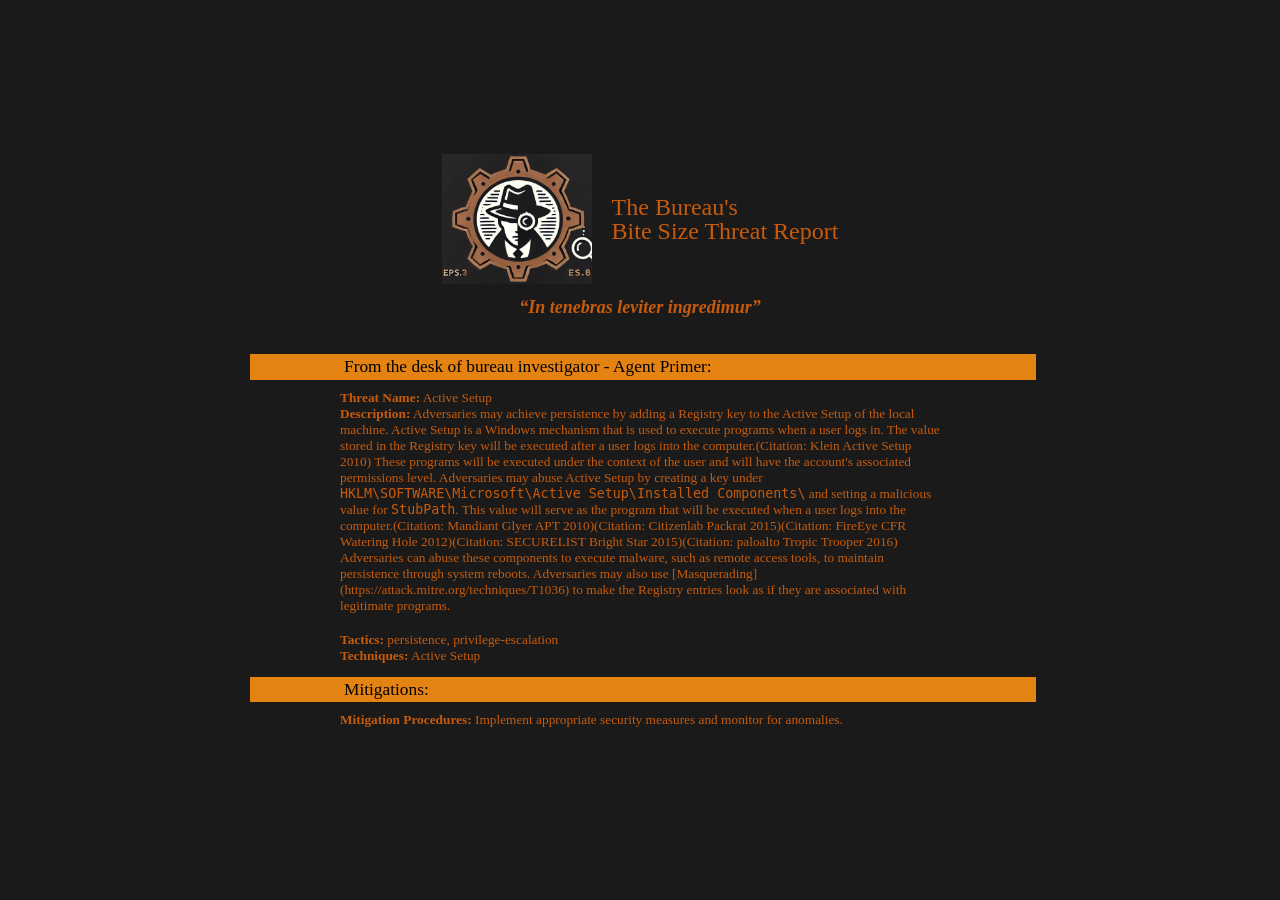
<file: reports/Active_Setup_Report.html>
<html>
<head>
<meta content="text/html; charset=utf-8" http-equiv="content-type"/>
<style type="text/css">
        @import url(https://themes.googleusercontent.com/fonts/css?kit=fpjTOVmNbO4Lz34iLyptLSwJTo-4mF2zudBYReAirQaCMxsn_MjF3qoNnB2NsYPlXHU68TdRp5rYUnPdRzmBx3563n4cifuqYbsz5xLYKfg);

        .lst-kix_list_14-1>li:before {
            content: "" counter(lst-ctn-kix_list_14-1, decimal) ". "
        }

        .lst-kix_list_14-3>li:before {
            content: "" counter(lst-ctn-kix_list_14-3, decimal) ". "
        }

        ol.lst-kix_list_15-6 {
            list-style-type: none
        }

        ol.lst-kix_list_15-7 {
            list-style-type: none
        }

        ol.lst-kix_list_15-8 {
            list-style-type: none
        }

        .lst-kix_list_14-0>li:before {
            content: "\00f0b7   "
        }

        .lst-kix_list_14-4>li:before {
            content: "" counter(lst-ctn-kix_list_14-4, decimal) ". "
        }

        ol.lst-kix_list_15-2 {
            list-style-type: none
        }

        ol.lst-kix_list_15-3 {
            list-style-type: none
        }

        ol.lst-kix_list_15-4 {
            list-style-type: none
        }

        .lst-kix_list_14-5>li:before {
            content: "" counter(lst-ctn-kix_list_14-5, decimal) ". "
        }

        .lst-kix_list_14-7>li:before {
            content: "" counter(lst-ctn-kix_list_14-7, decimal) ". "
        }

        ol.lst-kix_list_15-5 {
            list-style-type: none
        }

        ol.lst-kix_list_13-4.start {
            counter-reset: lst-ctn-kix_list_13-4 0
        }

        .lst-kix_list_14-6>li:before {
            content: "" counter(lst-ctn-kix_list_14-6, decimal) ". "
        }

        ol.lst-kix_list_15-1 {
            list-style-type: none
        }

        ol.lst-kix_list_7-4.start {
            counter-reset: lst-ctn-kix_list_7-4 0
        }

        ol.lst-kix_list_7-5 {
            list-style-type: none
        }

        ol.lst-kix_list_7-6 {
            list-style-type: none
        }

        ol.lst-kix_list_7-7 {
            list-style-type: none
        }

        ol.lst-kix_list_7-8 {
            list-style-type: none
        }

        ol.lst-kix_list_7-1 {
            list-style-type: none
        }

        ol.lst-kix_list_7-2 {
            list-style-type: none
        }

        ol.lst-kix_list_11-8.start {
            counter-reset: lst-ctn-kix_list_11-8 0
        }

        ul.lst-kix_list_9-0 {
            list-style-type: none
        }

        ol.lst-kix_list_7-3 {
            list-style-type: none
        }

        ol.lst-kix_list_7-4 {
            list-style-type: none
        }

        .lst-kix_list_14-2>li:before {
            content: "" counter(lst-ctn-kix_list_14-2, decimal) ". "
        }

        .lst-kix_hpy2pc7juky3-2>li:before {
            content: "\0025a0   "
        }

        .lst-kix_hpy2pc7juky3-0>li:before {
            content: "\0025cf   "
        }

        .lst-kix_hpy2pc7juky3-4>li:before {
            content: "\0025cb   "
        }

        .lst-kix_hpy2pc7juky3-3>li:before {
            content: "\0025cf   "
        }

        .lst-kix_hpy2pc7juky3-1>li:before {
            content: "\0025cb   "
        }

        .lst-kix_hpy2pc7juky3-8>li:before {
            content: "\0025a0   "
        }

        .lst-kix_hpy2pc7juky3-7>li:before {
            content: "\0025cb   "
        }

        .lst-kix_list_14-8>li:before {
            content: "" counter(lst-ctn-kix_list_14-8, decimal) ". "
        }

        .lst-kix_hpy2pc7juky3-6>li:before {
            content: "\0025cf   "
        }

        ol.lst-kix_list_8-8.start {
            counter-reset: lst-ctn-kix_list_8-8 0
        }

        ol.lst-kix_list_15-5.start {
            counter-reset: lst-ctn-kix_list_15-5 0
        }

        .lst-kix_hpy2pc7juky3-5>li:before {
            content: "\0025a0   "
        }

        ol.lst-kix_list_10-4.start {
            counter-reset: lst-ctn-kix_list_10-4 0
        }

        .lst-kix_list_7-2>li {
            counter-increment: lst-ctn-kix_list_7-2
        }

        .lst-kix_list_5-0>li:before {
            content: "\00f0b7   "
        }

        .lst-kix_list_14-8>li {
            counter-increment: lst-ctn-kix_list_14-8
        }

        .lst-kix_list_1-4>li {
            counter-increment: lst-ctn-kix_list_1-4
        }

        ol.lst-kix_list_1-6.start {
            counter-reset: lst-ctn-kix_list_1-6 0
        }

        .lst-kix_list_5-3>li:before {
            content: "\00f0b7   "
        }

        ol.lst-kix_list_9-5.start {
            counter-reset: lst-ctn-kix_list_9-5 0
        }

        ul.lst-kix_9z395nxtnjbv-5 {
            list-style-type: none
        }

        ul.lst-kix_9z395nxtnjbv-6 {
            list-style-type: none
        }

        .lst-kix_list_5-2>li:before {
            content: "\00f0b7   "
        }

        ul.lst-kix_9z395nxtnjbv-7 {
            list-style-type: none
        }

        .lst-kix_list_8-3>li {
            counter-increment: lst-ctn-kix_list_8-3
        }

        ul.lst-kix_9z395nxtnjbv-8 {
            list-style-type: none
        }

        .lst-kix_list_5-1>li:before {
            content: "\00f0b7   "
        }

        .lst-kix_list_5-7>li:before {
            content: "\00f0b7   "
        }

        .lst-kix_list_5-6>li:before {
            content: "\00f0b7   "
        }

        .lst-kix_list_5-8>li:before {
            content: "\00f0b7   "
        }

        ul.lst-kix_9z395nxtnjbv-0 {
            list-style-type: none
        }

        ul.lst-kix_9z395nxtnjbv-1 {
            list-style-type: none
        }

        ul.lst-kix_9z395nxtnjbv-2 {
            list-style-type: none
        }

        ul.lst-kix_9z395nxtnjbv-3 {
            list-style-type: none
        }

        .lst-kix_list_9-4>li {
            counter-increment: lst-ctn-kix_list_9-4
        }

        ul.lst-kix_9z395nxtnjbv-4 {
            list-style-type: none
        }

        .lst-kix_list_5-4>li:before {
            content: "\00f0b7   "
        }

        .lst-kix_list_5-5>li:before {
            content: "\00f0b7   "
        }

        ul.lst-kix_list_8-0 {
            list-style-type: none
        }

        ol.lst-kix_list_14-1.start {
            counter-reset: lst-ctn-kix_list_14-1 0
        }

        ol.lst-kix_list_12-5.start {
            counter-reset: lst-ctn-kix_list_12-5 0
        }

        .lst-kix_9z395nxtnjbv-1>li:before {
            content: "\0025cb   "
        }

        .lst-kix_9z395nxtnjbv-2>li:before {
            content: "\0025a0   "
        }

        .lst-kix_list_6-1>li:before {
            content: "\00f0b7   "
        }

        .lst-kix_list_6-3>li:before {
            content: "\00f0b7   "
        }

        .lst-kix_9z395nxtnjbv-0>li:before {
            content: "\0025cf   "
        }

        .lst-kix_list_6-0>li:before {
            content: "\00f0b7   "
        }

        .lst-kix_list_6-4>li:before {
            content: "\00f0b7   "
        }

        ol.lst-kix_list_14-8.start {
            counter-reset: lst-ctn-kix_list_14-8 0
        }

        .lst-kix_list_6-2>li:before {
            content: "\00f0b7   "
        }

        .lst-kix_list_6-8>li:before {
            content: "\00f0b7   "
        }

        .lst-kix_list_6-5>li:before {
            content: "\00f0b7   "
        }

        .lst-kix_list_6-7>li:before {
            content: "\00f0b7   "
        }

        .lst-kix_list_6-6>li:before {
            content: "\00f0b7   "
        }

        ol.lst-kix_list_10-6.start {
            counter-reset: lst-ctn-kix_list_10-6 0
        }

        .lst-kix_3oyp3eltrjla-8>li:before {
            content: "\0025a0   "
        }

        ul.lst-kix_7v4e5po334tw-8 {
            list-style-type: none
        }

        ul.lst-kix_7v4e5po334tw-7 {
            list-style-type: none
        }

        .lst-kix_list_7-4>li:before {
            content: "" counter(lst-ctn-kix_list_7-4, decimal) ". "
        }

        .lst-kix_list_7-6>li:before {
            content: "" counter(lst-ctn-kix_list_7-6, decimal) ". "
        }

        ul.lst-kix_7v4e5po334tw-6 {
            list-style-type: none
        }

        .lst-kix_list_15-5>li {
            counter-increment: lst-ctn-kix_list_15-5
        }

        ul.lst-kix_7v4e5po334tw-1 {
            list-style-type: none
        }

        .lst-kix_3oyp3eltrjla-4>li:before {
            content: "\0025cb   "
        }

        ul.lst-kix_7v4e5po334tw-0 {
            list-style-type: none
        }

        .lst-kix_list_7-2>li:before {
            content: "" counter(lst-ctn-kix_list_7-2, decimal) ". "
        }

        .lst-kix_list_7-6>li {
            counter-increment: lst-ctn-kix_list_7-6
        }

        ul.lst-kix_7v4e5po334tw-5 {
            list-style-type: none
        }

        .lst-kix_3oyp3eltrjla-2>li:before {
            content: "\0025a0   "
        }

        ul.lst-kix_7v4e5po334tw-4 {
            list-style-type: none
        }

        .lst-kix_list_8-6>li {
            counter-increment: lst-ctn-kix_list_8-6
        }

        ul.lst-kix_7v4e5po334tw-3 {
            list-style-type: none
        }

        ul.lst-kix_7v4e5po334tw-2 {
            list-style-type: none
        }

        .lst-kix_list_12-6>li {
            counter-increment: lst-ctn-kix_list_12-6
        }

        ol.lst-kix_list_9-7 {
            list-style-type: none
        }

        ol.lst-kix_list_9-8 {
            list-style-type: none
        }

        .lst-kix_list_13-7>li:before {
            content: "" counter(lst-ctn-kix_list_13-7, decimal) ". "
        }

        ol.lst-kix_list_9-3 {
            list-style-type: none
        }

        ol.lst-kix_list_9-4 {
            list-style-type: none
        }

        ol.lst-kix_list_9-5 {
            list-style-type: none
        }

        .lst-kix_list_7-8>li:before {
            content: "" counter(lst-ctn-kix_list_7-8, decimal) ". "
        }

        ol.lst-kix_list_9-6 {
            list-style-type: none
        }

        .lst-kix_list_15-6>li {
            counter-increment: lst-ctn-kix_list_15-6
        }

        .lst-kix_9z395nxtnjbv-3>li:before {
            content: "\0025cf   "
        }

        .lst-kix_3oyp3eltrjla-6>li:before {
            content: "\0025cf   "
        }

        ol.lst-kix_list_9-1 {
            list-style-type: none
        }

        ol.lst-kix_list_9-2 {
            list-style-type: none
        }

        .lst-kix_list_15-5>li:before {
            content: "" counter(lst-ctn-kix_list_15-5, decimal) ". "
        }

        .lst-kix_list_9-8>li {
            counter-increment: lst-ctn-kix_list_9-8
        }

        .lst-kix_list_13-4>li {
            counter-increment: lst-ctn-kix_list_13-4
        }

        .lst-kix_7v4e5po334tw-4>li:before {
            content: "\0025cb   "
        }

        .lst-kix_7v4e5po334tw-8>li:before {
            content: "\0025a0   "
        }

        .lst-kix_9z395nxtnjbv-5>li:before {
            content: "\0025a0   "
        }

        .lst-kix_list_4-1>li:before {
            content: "\00f0b7   "
        }

        .lst-kix_list_15-7>li:before {
            content: "" counter(lst-ctn-kix_list_15-7, decimal) ". "
        }

        .lst-kix_9z395nxtnjbv-7>li:before {
            content: "\0025cb   "
        }

        .lst-kix_7v4e5po334tw-6>li:before {
            content: "\0025cf   "
        }

        .lst-kix_3oyp3eltrjla-0>li:before {
            content: "\0025cf   "
        }

        .lst-kix_list_4-3>li:before {
            content: "\00f0b7   "
        }

        .lst-kix_list_4-5>li:before {
            content: "\00f0b7   "
        }

        .lst-kix_list_1-8>li {
            counter-increment: lst-ctn-kix_list_1-8
        }

        .lst-kix_list_10-5>li {
            counter-increment: lst-ctn-kix_list_10-5
        }

        .lst-kix_list_15-1>li:before {
            content: "" counter(lst-ctn-kix_list_15-1, decimal) ". "
        }

        ol.lst-kix_list_1-4.start {
            counter-reset: lst-ctn-kix_list_1-4 0
        }

        ol.lst-kix_list_1-1.start {
            counter-reset: lst-ctn-kix_list_1-1 0
        }

        .lst-kix_ynb50pylq8u8-8>li:before {
            content: "\0025a0   "
        }

        .lst-kix_list_15-3>li:before {
            content: "" counter(lst-ctn-kix_list_15-3, decimal) ". "
        }

        .lst-kix_ynb50pylq8u8-6>li:before {
            content: "\0025cf   "
        }

        ol.lst-kix_list_9-2.start {
            counter-reset: lst-ctn-kix_list_9-2 0
        }

        .lst-kix_list_9-3>li {
            counter-increment: lst-ctn-kix_list_9-3
        }

        .lst-kix_list_11-2>li {
            counter-increment: lst-ctn-kix_list_11-2
        }

        .lst-kix_ynb50pylq8u8-4>li:before {
            content: "\0025cb   "
        }

        ol.lst-kix_list_15-2.start {
            counter-reset: lst-ctn-kix_list_15-2 0
        }

        ol.lst-kix_list_8-8 {
            list-style-type: none
        }

        .lst-kix_list_12-3>li:before {
            content: "" counter(lst-ctn-kix_list_12-3, decimal) ". "
        }

        ol.lst-kix_list_7-6.start {
            counter-reset: lst-ctn-kix_list_7-6 0
        }

        ol.lst-kix_list_8-4 {
            list-style-type: none
        }

        .lst-kix_list_12-1>li:before {
            content: "" counter(lst-ctn-kix_list_12-1, decimal) ". "
        }

        .lst-kix_ynb50pylq8u8-2>li:before {
            content: "\0025a0   "
        }

        ol.lst-kix_list_8-5 {
            list-style-type: none
        }

        ol.lst-kix_list_8-6 {
            list-style-type: none
        }

        ul.lst-kix_mhsbyle6gsaf-1 {
            list-style-type: none
        }

        ol.lst-kix_list_8-7 {
            list-style-type: none
        }

        ul.lst-kix_mhsbyle6gsaf-0 {
            list-style-type: none
        }

        .lst-kix_ynb50pylq8u8-0>li:before {
            content: "\0025cf   "
        }

        ol.lst-kix_list_8-1 {
            list-style-type: none
        }

        ol.lst-kix_list_8-2 {
            list-style-type: none
        }

        .lst-kix_list_13-3>li {
            counter-increment: lst-ctn-kix_list_13-3
        }

        ol.lst-kix_list_13-6.start {
            counter-reset: lst-ctn-kix_list_13-6 0
        }

        ol.lst-kix_list_8-3 {
            list-style-type: none
        }

        ul.lst-kix_mhsbyle6gsaf-7 {
            list-style-type: none
        }

        ul.lst-kix_mhsbyle6gsaf-6 {
            list-style-type: none
        }

        .lst-kix_list_10-4>li {
            counter-increment: lst-ctn-kix_list_10-4
        }

        ul.lst-kix_mhsbyle6gsaf-8 {
            list-style-type: none
        }

        ol.lst-kix_list_15-3.start {
            counter-reset: lst-ctn-kix_list_15-3 0
        }

        .lst-kix_list_14-1>li {
            counter-increment: lst-ctn-kix_list_14-1
        }

        ul.lst-kix_mhsbyle6gsaf-3 {
            list-style-type: none
        }

        ul.lst-kix_mhsbyle6gsaf-2 {
            list-style-type: none
        }

        ul.lst-kix_mhsbyle6gsaf-5 {
            list-style-type: none
        }

        .lst-kix_list_13-3>li:before {
            content: "" counter(lst-ctn-kix_list_13-3, decimal) ". "
        }

        ul.lst-kix_mhsbyle6gsaf-4 {
            list-style-type: none
        }

        .lst-kix_list_1-3>li {
            counter-increment: lst-ctn-kix_list_1-3
        }

        .lst-kix_list_13-5>li:before {
            content: "" counter(lst-ctn-kix_list_13-5, decimal) ". "
        }

        .lst-kix_list_12-5>li:before {
            content: "" counter(lst-ctn-kix_list_12-5, decimal) ". "
        }

        ol.lst-kix_list_13-7.start {
            counter-reset: lst-ctn-kix_list_13-7 0
        }

        ol.lst-kix_list_12-2.start {
            counter-reset: lst-ctn-kix_list_12-2 0
        }

        .lst-kix_list_12-7>li:before {
            content: "" counter(lst-ctn-kix_list_12-7, decimal) ". "
        }

        .lst-kix_list_13-1>li:before {
            content: "" counter(lst-ctn-kix_list_13-1, decimal) ". "
        }

        ul.lst-kix_4japypkhag5u-6 {
            list-style-type: none
        }

        ul.lst-kix_4japypkhag5u-7 {
            list-style-type: none
        }

        ul.lst-kix_4japypkhag5u-8 {
            list-style-type: none
        }

        ul.lst-kix_4japypkhag5u-2 {
            list-style-type: none
        }

        ul.lst-kix_4japypkhag5u-3 {
            list-style-type: none
        }

        ul.lst-kix_4japypkhag5u-4 {
            list-style-type: none
        }

        ul.lst-kix_4japypkhag5u-5 {
            list-style-type: none
        }

        ol.lst-kix_list_11-6 {
            list-style-type: none
        }

        ol.lst-kix_list_11-7 {
            list-style-type: none
        }

        ol.lst-kix_list_11-8 {
            list-style-type: none
        }

        .lst-kix_list_1-1>li {
            counter-increment: lst-ctn-kix_list_1-1
        }

        .lst-kix_list_7-1>li {
            counter-increment: lst-ctn-kix_list_7-1
        }

        ol.lst-kix_list_11-2 {
            list-style-type: none
        }

        ol.lst-kix_list_11-3 {
            list-style-type: none
        }

        .lst-kix_list_3-0>li:before {
            content: "\00f0b7   "
        }

        ol.lst-kix_list_11-4 {
            list-style-type: none
        }

        ol.lst-kix_list_11-5 {
            list-style-type: none
        }

        ul.lst-kix_list_5-7 {
            list-style-type: none
        }

        ol.lst-kix_list_13-1.start {
            counter-reset: lst-ctn-kix_list_13-1 0
        }

        ul.lst-kix_list_5-8 {
            list-style-type: none
        }

        ul.lst-kix_list_5-5 {
            list-style-type: none
        }

        ul.lst-kix_list_5-6 {
            list-style-type: none
        }

        ol.lst-kix_list_11-1 {
            list-style-type: none
        }

        ul.lst-kix_list_5-0 {
            list-style-type: none
        }

        .lst-kix_list_3-4>li:before {
            content: "\00f0b7   "
        }

        ul.lst-kix_list_5-3 {
            list-style-type: none
        }

        .lst-kix_list_3-3>li:before {
            content: "\00f0b7   "
        }

        ul.lst-kix_list_5-4 {
            list-style-type: none
        }

        ul.lst-kix_list_5-1 {
            list-style-type: none
        }

        .lst-kix_list_8-0>li:before {
            content: "\00f0b7   "
        }

        ul.lst-kix_list_5-2 {
            list-style-type: none
        }

        .lst-kix_list_8-7>li:before {
            content: "" counter(lst-ctn-kix_list_8-7, decimal) ". "
        }

        .lst-kix_list_3-8>li:before {
            content: "\00f0b7   "
        }

        ol.lst-kix_list_10-7.start {
            counter-reset: lst-ctn-kix_list_10-7 0
        }

        .lst-kix_list_13-1>li {
            counter-increment: lst-ctn-kix_list_13-1
        }

        ol.lst-kix_list_15-8.start {
            counter-reset: lst-ctn-kix_list_15-8 0
        }

        .lst-kix_list_8-3>li:before {
            content: "" counter(lst-ctn-kix_list_8-3, decimal) ". "
        }

        .lst-kix_list_3-7>li:before {
            content: "\00f0b7   "
        }

        .lst-kix_98k3zcnfc7g2-7>li:before {
            content: "\0025cb   "
        }

        ul.lst-kix_list_13-0 {
            list-style-type: none
        }

        .lst-kix_list_8-4>li:before {
            content: "" counter(lst-ctn-kix_list_8-4, decimal) ". "
        }

        .lst-kix_98k3zcnfc7g2-6>li:before {
            content: "\0025cf   "
        }

        .lst-kix_list_10-2>li {
            counter-increment: lst-ctn-kix_list_10-2
        }

        ol.lst-kix_list_8-5.start {
            counter-reset: lst-ctn-kix_list_8-5 0
        }

        .lst-kix_list_11-1>li:before {
            content: "" counter(lst-ctn-kix_list_11-1, decimal) ". "
        }

        .lst-kix_98k3zcnfc7g2-2>li:before {
            content: "\0025a0   "
        }

        .lst-kix_list_11-0>li:before {
            content: "\00f0b7   "
        }

        .lst-kix_98k3zcnfc7g2-3>li:before {
            content: "\0025cf   "
        }

        ol.lst-kix_list_9-3.start {
            counter-reset: lst-ctn-kix_list_9-3 0
        }

        .lst-kix_list_8-8>li:before {
            content: "" counter(lst-ctn-kix_list_8-8, decimal) ". "
        }

        ol.lst-kix_list_7-2.start {
            counter-reset: lst-ctn-kix_list_7-2 0
        }

        .lst-kix_list_4-8>li:before {
            content: "\00f0b7   "
        }

        ol.lst-kix_list_12-5 {
            list-style-type: none
        }

        ol.lst-kix_list_12-6 {
            list-style-type: none
        }

        .lst-kix_list_4-7>li:before {
            content: "\00f0b7   "
        }

        ol.lst-kix_list_12-7 {
            list-style-type: none
        }

        .lst-kix_list_14-2>li {
            counter-increment: lst-ctn-kix_list_14-2
        }

        ol.lst-kix_list_12-8 {
            list-style-type: none
        }

        ol.lst-kix_list_12-1 {
            list-style-type: none
        }

        ol.lst-kix_list_12-2 {
            list-style-type: none
        }

        ol.lst-kix_list_12-3 {
            list-style-type: none
        }

        ol.lst-kix_list_12-4 {
            list-style-type: none
        }

        ul.lst-kix_list_4-8 {
            list-style-type: none
        }

        ul.lst-kix_3oyp3eltrjla-0 {
            list-style-type: none
        }

        ul.lst-kix_list_4-6 {
            list-style-type: none
        }

        ul.lst-kix_3oyp3eltrjla-1 {
            list-style-type: none
        }

        ul.lst-kix_list_4-7 {
            list-style-type: none
        }

        ul.lst-kix_3oyp3eltrjla-2 {
            list-style-type: none
        }

        .lst-kix_7v4e5po334tw-1>li:before {
            content: "\0025cb   "
        }

        ul.lst-kix_3oyp3eltrjla-3 {
            list-style-type: none
        }

        ul.lst-kix_3oyp3eltrjla-4 {
            list-style-type: none
        }

        ul.lst-kix_3oyp3eltrjla-5 {
            list-style-type: none
        }

        .lst-kix_list_8-4>li {
            counter-increment: lst-ctn-kix_list_8-4
        }

        ul.lst-kix_3oyp3eltrjla-6 {
            list-style-type: none
        }

        ul.lst-kix_list_4-0 {
            list-style-type: none
        }

        ul.lst-kix_list_4-1 {
            list-style-type: none
        }

        ol.lst-kix_list_10-8.start {
            counter-reset: lst-ctn-kix_list_10-8 0
        }

        ul.lst-kix_list_4-4 {
            list-style-type: none
        }

        ul.lst-kix_list_4-5 {
            list-style-type: none
        }

        ul.lst-kix_list_4-2 {
            list-style-type: none
        }

        .lst-kix_7v4e5po334tw-2>li:before {
            content: "\0025a0   "
        }

        ul.lst-kix_list_4-3 {
            list-style-type: none
        }

        .lst-kix_list_11-3>li {
            counter-increment: lst-ctn-kix_list_11-3
        }

        ol.lst-kix_list_7-1.start {
            counter-reset: lst-ctn-kix_list_7-1 0
        }

        ul.lst-kix_3oyp3eltrjla-7 {
            list-style-type: none
        }

        ol.lst-kix_list_8-6.start {
            counter-reset: lst-ctn-kix_list_8-6 0
        }

        ul.lst-kix_3oyp3eltrjla-8 {
            list-style-type: none
        }

        ul.lst-kix_list_12-0 {
            list-style-type: none
        }

        ul.lst-kix_4japypkhag5u-0 {
            list-style-type: none
        }

        .lst-kix_list_7-0>li:before {
            content: "\00f0b7   "
        }

        .lst-kix_list_13-8>li {
            counter-increment: lst-ctn-kix_list_13-8
        }

        ul.lst-kix_4japypkhag5u-1 {
            list-style-type: none
        }

        .lst-kix_3oyp3eltrjla-7>li:before {
            content: "\0025cb   "
        }

        ol.lst-kix_list_9-7.start {
            counter-reset: lst-ctn-kix_list_9-7 0
        }

        ol.lst-kix_list_13-8 {
            list-style-type: none
        }

        .lst-kix_list_2-4>li:before {
            content: "\0025e6   "
        }

        . lst-kix_list_2-8>li:before {
            content: "\0025aa   "
        }

        ol.lst-kix_list_13-4 {
            list-style-type: none
        }

        ol.lst-kix_list_13-5 {
            list-style-type: none
        }

        .lst-kix_3oyp3eltrjla-3>li:before {
            content: "\0025cf   "
        }

        ol.lst-kix_list_13-6 {
            list-style-type: none
        }

        ol.lst-kix_list_13-7 {
            list-style-type: none
        }

        ol.lst-kix_list_13-1 {
            list-style-type: none
        }

        ol.lst-kix_list_13-2 {
            list-style-type: none
        }

        ol.lst-kix_list_15-7.start {
            counter-reset: lst-ctn-kix_list_15-7 0
        }

        .lst-kix_list_7-3>li:before {
            content: "" counter(lst-ctn-kix_list_7-3, decimal) ". "
        }

        ol.lst-kix_list_13-3 {
            list-style-type: none
        }

        .lst-kix_list_10-0>li:before {
            content: "\00f0b7   "
        }

        .lst-kix_list_9-7>li {
            counter-increment: lst-ctn-kix_list_9-7
        }

        .lst-kix_list_13-6>li {
            counter-increment: lst-ctn-kix_list_13-6
        }

        .lst-kix_list_13-8>li:before {
            content: "" counter(lst-ctn-kix_list_13-8, decimal) ". "
        }

        ol.lst-kix_list_14-6.start {
            counter-reset: lst-ctn-kix_list_14-6 0
        }

        .lst-kix_6wnblmuiu1ke-7>li:before {
            content: "\0025cb   "
        }

        .lst-kix_list_8-7>li {
            counter-increment: lst-ctn-kix_list_8-7
        }

        .lst-kix_fcjayuyr7apg-2>li:before {
            content: "\0025a0   "
        }

        ul.lst-kix_list_7-0 {
            list-style-type: none
        }

        .lst-kix_list_7-7>li:before {
            content: "" counter(lst-ctn-kix_list_7-7, decimal) ". "
        }

        ol.lst-kix_list_8-1.start {
            counter-reset: lst-ctn-kix_list_8-1 0
        }

        ul.lst-kix_hpy2pc7juky3-8 {
            list-style-type: none
        }

        .lst-kix_orxjw26jrsr8-4>li:before {
            content: "\0025cb   "
        }

        ul.lst-kix_hpy2pc7juky3-7 {
            list-style-type: none
        }

        .lst-kix_list_15-4>li:before {
            content: "" counter(lst-ctn-kix_list_15-4, decimal) ". "
        }

        .lst-kix_list_9-5>li {
            counter-increment: lst-ctn-kix_list_9-5
        }

        ul.lst-kix_hpy2pc7juky3-6 {
            list-style-type: none
        }

        ul.lst-kix_hpy2pc7juky3-5 {
            list-style-type: none
        }

        .lst-kix_9z395nxtnjbv-4>li:before {
            content: "\0025cb   "
        }

        ul.lst-kix_hpy2pc7juky3-4 {
            list-style-type: none
        }

        .lst-kix_6wnblmuiu1ke-3>li:before {
            content: "\0025cf   "
        }

        .lst-kix_list_10-4>li:before {
            content: "" counter(lst-ctn-kix_list_10-4, decimal) ". "
        }

        .lst-kix_list_10-8>li:before {
            content: "" counter(lst-ctn-kix_list_10-8, decimal) ". "
        }

        ul.lst-kix_hpy2pc7juky3-3 {
            list-style-type: none
        }

        .lst-kix_f3hru5lvzmb9-3>li:before {
            content: "\0025cf   "
        }

        ul.lst-kix_hpy2pc7juky3-2 {
            list-style-type: none
        }

        .lst-kix_cvuczgfxq7fy-2>li:before {
            content: "\0025a0   "
        }

        .lst-kix_list_4-0>li:before {
            content: "\00f0b7   "
        }

        ul.lst-kix_hpy2pc7juky3-1 {
            list-style-type: none
        }

        ul.lst-kix_hpy2pc7juky3-0 {
            list-style-type: none
        }

        .lst-kix_orxjw26jrsr8-0>li:before {
            content: "\0025cf   "
        }

        .lst-kix_list_15-0>li:before {
            content: "\00f0b7   "
        }

        .lst-kix_list_15-8>li:before {
            content: "" counter(lst-ctn-kix_list_15-8, decimal) ". "
        }

        ul.lst-kix_list_15-0 {
            list-style-type: none
        }

        .lst-kix_7v4e5po334tw-5>li:before {
            content: "\0025a0   "
        }

        ol.lst-kix_list_14-3.start {
            counter-reset: lst-ctn-kix_list_14-3 0
        }

        .lst-kix_fcjayuyr7apg-6>li:before {
            content: "\0025cf   "
        }

        .lst-kix_list_15-7>li {
            counter-increment: lst-ctn-kix_list_15-7
        }

        .lst-kix_list_4-4>li:before {
            content: "\00f0b7   "
        }

        ul.lst-kix_ynb50pylq8u8-8 {
            list-style-type: none
        }

        ul.lst-kix_ynb50pylq8u8-7 {
            list-style-type: none
        }

        .lst-kix_9z395nxtnjbv-8>li:before {
            content: "\0025a0   "
        }

        ul.lst-kix_ynb50pylq8u8-6 {
            list-style-type: none
        }

        .lst-kix_list_9-3>li:before {
            content: "" counter(lst-ctn-kix_list_9-3, decimal) ". "
        }

        ul.lst-kix_ynb50pylq8u8-5 {
            list-style-type: none
        }

        .lst-kix_cvuczgfxq7fy-6>li:before {
            content: "\0025cf   "
        }

        ul.lst-kix_ynb50pylq8u8-4 {
            list-style-type: none
        }

        ul.lst-kix_ynb50pylq8u8-3 {
            list-style-type: none
        }

        ul.lst-kix_ynb50pylq8u8-2 {
            list-style-type: none
        }

        ul.lst-kix_ynb50pylq8u8-1 {
            list-style-type: none
        }

        .lst-kix_list_12-8>li {
            counter-increment: lst-ctn-kix_list_12-8
        }

        ul.lst-kix_ynb50pylq8u8-0 {
            list-style-type: none
        }

        ol.lst-kix_list_13-2.start {
            counter-reset: lst-ctn-kix_list_13-2 0
        }

        .lst-kix_ynb50pylq8u8-5>li:before {
            content: "\0025a0   "
        }

        ol.lst-kix_list_14-7 {
            list-style-type: none
        }

        ol.lst-kix_list_14-4.start {
            counter-reset: lst-ctn-kix_list_14-4 0
        }

        ol.lst-kix_list_14-8 {
            list-style-type: none
        }

        .lst-kix_list_9-7>li:before {
            content: "" counter(lst-ctn-kix_list_9-7, decimal) ". "
        }

        ol.lst-kix_list_14-3 {
            list-style-type: none
        }

        ol.lst-kix_list_14-4 {
            list-style-type: none
        }

        ol.lst-kix_list_14-5 {
            list-style-type: none
        }

        ol.lst-kix_list_14-6 {
            list-style-type: none
        }

        .lst-kix_list_11-4>li:before {
            content: "" counter(lst-ctn-kix_list_11-4, decimal) ". "
        }

        .lst-kix_list_15-2>li {
            counter-increment: lst-ctn-kix_list_15-2
        }

        .lst-kix_list_12-4>li:before {
            content: "" counter(lst-ctn-kix_list_12-4, decimal) ". "
        }

        ol.lst-kix_list_14-1 {
            list-style-type: none
        }

        ol.lst-kix_list_14-2 {
            list-style-type: none
        }

        ul.lst-kix_list_6-6 {
            list-style-type: none
        }

        ul.lst-kix_list_6-7 {
            list-style-type: none
        }

        ul.lst-kix_list_6-4 {
            list-style-type: none
        }

        ul.lst-kix_list_6-5 {
            list-style-type: none
        }

        ul.lst-kix_list_6-8 {
            list-style-type: none
        }

        .lst-kix_list_7-4>li {
            counter-increment: lst-ctn-kix_list_7-4
        }

        .lst-kix_list_1-0>li:before {
            content: " "
        }

        .lst-kix_ynb50pylq8u8-1>li:before {
            content: "\0025cb   "
        }

        ul.lst-kix_list_6-2 {
            list-style-type: none
        }

        .lst-kix_list_11-8>li:before {
            content: "" counter(lst-ctn-kix_list_11-8, decimal) ". "
        }

        .lst-kix_list_12-3>li {
            counter-increment: lst-ctn-kix_list_12-3
        }

        ul.lst-kix_list_6-3 {
            list-style-type: none
        }

        ul.lst-kix_list_6-0 {
            list-style-type: none
        }

        .lst-kix_list_12-0>li:before {
            content: "\00f0b7   "
        }

        ul.lst-kix_list_6-1 {
            list-style-type: none
        }

        ol.lst-kix_list_8-4.start {
            counter-reset: lst-ctn-kix_list_8-4 0
        }

        .lst-kix_list_1-4>li:before {
            content: " "
        }

        .lst-kix_list_13-0>li:before {
            content: "\00f0b7   "
        }

        .lst-kix_wm3vwhfbe7ue-5>li:before {
            content: "\0025a0   "
        }

        ul.lst-kix_orxjw26jrsr8-0 {
            list-style-type: none
        }

        .lst-kix_list_1-6>li {
            counter-increment: lst-ctn-kix_list_1-6
        }

        ul.lst-kix_orxjw26jrsr8-1 {
            list-style-type: none
        }

        .lst-kix_orxjw26jrsr8-8>li:before {
            content: "\0025a0   "
        }

        .lst-kix_list_14-4>li {
            counter-increment: lst-ctn-kix_list_14-4
        }

        .lst-kix_list_13-4>li:before {
            content: "" counter(lst-ctn-kix_list_13-4, decimal) ". "
        }

        ul.lst-kix_list_14-0 {
            list-style-type: none
        }

        ul.lst-kix_orxjw26jrsr8-4 {
            list-style-type: none
        }

        ul.lst-kix_orxjw26jrsr8-5 {
            list-style-type: none
        }

        ul.lst-kix_orxjw26jrsr8-2 {
            list-style-type: none
        }

        .lst-kix_list_10-7>li {
            counter-increment: lst-ctn-kix_list_10-7
        }

        ul.lst-kix_orxjw26jrsr8-3 {
            list-style-type: none
        }

        ul.lst-kix_orxjw26jrsr8-8 {
            list-style-type: none
        }

        ul.lst-kix_orxjw26jrsr8-6 {
            list-style-type: none
        }

        ul.lst-kix_orxjw26jrsr8-7 {
            list-style-type: none
        }

        .lst-kix_wm3vwhfbe7ue-1>li:before {
            content: "\0025cb   "
        }

        .lst-kix_list_2-0>li:before {
            content: "\00f0b7   "
        }

        ol.lst-kix_list_8-3.start {
            counter-reset: lst-ctn-kix_list_8-3 0
        }

        .lst-kix_list_11-5>li {
            counter-increment: lst-ctn-kix_list_11-5
        }

        ol.lst-kix_list_14-5.start {
            counter-reset: lst-ctn-kix_list_14-5 0
        }

        ol.lst-kix_list_9-8.start {
            counter-reset: lst-ctn-kix_list_9-8 0
        }

        .lst-kix_list_1-8>li:before {
            content: " "
        }

        .lst-kix_list_12-8>li:before {
            content: "" counter(lst-ctn-kix_list_12-8, decimal) ". "
        }

        .lst-kix_list_8-2>li {
            counter-increment: lst-ctn-kix_list_8-2
        }

        .lst-kix_4japypkhag5u-6>li:before {
            content: "\0025cf   "
        }

        ol.lst-kix_list_12-6.start {
            counter-reset: lst-ctn-kix_list_12-6 0
        }

        .lst-kix_4japypkhag5u-5>li:before {
            content: "\0025a0   "
        }

        .lst-kix_list_8-1>li {
            counter-increment: lst-ctn-kix_list_8-1
        }

        ol.lst-kix_list_8-2.start {
            counter-reset: lst-ctn-kix_list_8-2 0
        }

        .lst-kix_4japypkhag5u-8>li:before {
            content: "\0025a0   "
        }

        .lst-kix_4japypkhag5u-0>li:before {
            content: "\0025cf   "
        }

        .lst-kix_4japypkhag5u-7>li:before {
            content: "\0025cb   "
        }

        .lst-kix_4japypkhag5u-1>li:before {
            content: "\0025cb   "
        }

        .lst-kix_4japypkhag5u-2>li:before {
            content: "\0025a0   "
        }

        ol.lst-kix_list_1-5.start {
            counter-reset: lst-ctn-kix_list_1-5 0
        }

        .lst-kix_4japypkhag5u-4>li:before {
            content: "\0025cb   "
        }

        .lst-kix_4japypkhag5u-3>li:before {
            content: "\0025cf   "
        }

        ol.lst-kix_list_9-6.start {
            counter-reset: lst-ctn-kix_list_9-6 0
        }

        .lst-kix_list_1-2>li {
            counter-increment: lst-ctn-kix_list_1-2
        }

        ol.lst-kix_list_14-7.start {
            counter-reset: lst-ctn-kix_list_14-7 0
        }

        ol.lst-kix_list_11-2.start {
            counter-reset: lst-ctn-kix_list_11-2 0
        }

        .lst-kix_list_9-2>li {
            counter-increment: lst-ctn-kix_list_9-2
        }

        ol.lst-kix_list_8-7.start {
            counter-reset: lst-ctn-kix_list_8-7 0
        }

        .lst-kix_list_13-2>li {
            counter-increment: lst-ctn-kix_list_13-2
        }

        .lst-kix_list_14-3>li {
            counter-increment: lst-ctn-kix_list_14-3
        }

        .lst-kix_mhsbyle6gsaf-8>li:before {
            content: "\0025a0   "
        }

        ol.lst-kix_list_15-6.start {
            counter-reset: lst-ctn-kix_list_15-6 0
        }

        .lst-kix_mhsbyle6gsaf-6>li:before {
            content: "\0025cf   "
        }

        .lst-kix_mhsbyle6gsaf-7>li:before {
            content: "\0025cb   "
        }

        .lst-kix_f3hru5lvzmb9-5>li:before {
            content: "\0025a0   "
        }

        .lst-kix_list_10-3>li {
            counter-increment: lst-ctn-kix_list_10-3
        }

        .lst-kix_list_12-1>li {
            counter-increment: lst-ctn-kix_list_12-1
        }

        .lst-kix_f3hru5lvzmb9-6>li:before {
            content: "\0025cf   "
        }

        .lst-kix_mhsbyle6gsaf-0>li:before {
            content: "\0025cf   "
        }

        .lst-kix_mhsbyle6gsaf-1>li:before {
            content: "\0025cb   "
        }

        ol.lst-kix_list_1-0.start {
            counter-reset: lst-ctn-kix_list_1-0 0
        }

        .lst-kix_mhsbyle6gsaf-2>li:before {
            content: "\0025a0   "
        }

        .lst-kix_mhsbyle6gsaf-3>li:before {
            content: "\0025cf   "
        }

        ol.lst-kix_list_13-3.start {
            counter-reset: lst-ctn-kix_list_13-3 0
        }

        .lst-kix_f3hru5lvzmb9-7>li:before {
            content: "\0025cb   "
        }

        .lst-kix_mhsbyle6gsaf-4>li:before {
            content: "\0025cb   "
        }

        .lst-kix_mhsbyle6gsaf-5>li:before {
            content: "\0025a0   "
        }

        .lst-kix_f3hru5lvzmb9-8>li:before {
            content: "\0025a0   "
        }

        ol.lst-kix_list_11-7.start {
            counter-reset: lst-ctn-kix_list_11-7 0
        }

        ol.lst-kix_list_14-2.start {
            counter-reset: lst-ctn-kix_list_14-2 0
        }

        ol.lst-kix_list_1-3 {
            list-style-type: none
        }

        ol.lst-kix_list_1-4 {
            list-style-type: none
        }

        .lst-kix_list_2-7>li:before {
            content: "\0025e6   "
        }

        ol.lst-kix_list_1-5 {
            list-style-type: none
        }

        ol.lst-kix_list_1-6 {
            list-style-type: none
        }

        ol.lst-kix_list_1-0 {
            list-style-type: none
        }

        .lst-kix_list_2-5>li:before {
            content: "\0025aa   "
        }

        ol.lst-kix_list_1-1 {
            list-style-type: none
        }

        ol.lst-kix_list_1-2 {
            list-style-type: none
        }

        ol.lst-kix_list_10-3.start {
            counter-reset: lst-ctn-kix_list_10-3 0
        }

        ol.lst-kix_list_9-4.start {
            counter-reset: lst-ctn-kix_list_9-4 0
        }

        ul.lst-kix_list_3-7 {
            list-style-type: none
        }

        .lst-kix_list_14-6>li {
            counter-increment: lst-ctn-kix_list_14-6
        }

        ul.lst-kix_list_3-8 {
            list-style-type: none
        }

        .lst-kix_list_10-1>li:before {
            content: "" counter(lst-ctn-kix_list_10-1, decimal) ". "
        }

        .lst-kix_fcjayuyr7apg-5>li:before {
            content: "\0025a0   "
        }

        ul.lst-kix_list_3-1 {
            list-style-type: none
        }

        ul.lst-kix_list_3-2 {
            list-style-type: none
        }

        .lst-kix_fcjayuyr7apg-3>li:before {
            content: "\0025cf   "
        }

        .lst-kix_list_7-7>li {
            counter-increment: lst-ctn-kix_list_7-7
        }

        ol.lst-kix_list_15-1.start {
            counter-reset: lst-ctn-kix_list_15-1 0
        }

        ol.lst-kix_list_15-4.start {
            counter-reset: lst-ctn-kix_list_15-4 0
        }

        ul.lst-kix_list_3-0 {
            list-style-type: none
        }

        ol.lst-kix_list_1-7 {
            list-style-type: none
        }

        ul.lst-kix_list_3-5 {
            list-style-type: none
        }

        ol.lst-kix_list_1-8 {
            list-style-type: none
        }

        ul.lst-kix_list_3-6 {
            list-style-type: none
        }

        ul.lst-kix_list_3-3 {
            list-style-type: none
        }

        .lst-kix_6wnblmuiu1ke-8>li:before {
            content: "\0025a0   "
        }

        ul.lst-kix_list_3-4 {
            list-style-type: none
        }

        .lst-kix_list_10-7>li:before {
            content: "" counter(lst-ctn-kix_list_10-7, decimal) ". "
        }

        .lst-kix_list_7-8>li {
            counter-increment: lst-ctn-kix_list_7-8
        }

        .lst-kix_6wnblmuiu1ke-2>li:before {
            content: "\0025a0   "
        }

        .lst-kix_wm3vwhfbe7ue-8>li:before {
            content: "\0025a0   "
        }

        .lst-kix_cvuczgfxq7fy-1>li:before {
            content: "\0025cb   "
        }

        .lst-kix_cvuczgfxq7fy-3>li:before {
            content: "\0025cf   "
        }

        .lst-kix_list_10-5>li:before {
            content: "" counter(lst-ctn-kix_list_10-5, decimal) ". "
        }

        ol.lst-kix_list_13-5.start {
            counter-reset: lst-ctn-kix_list_13-5 0
        }

        .lst-kix_f3hru5lvzmb9-4>li:before {
            content: "\0025cb   "
        }

        .lst-kix_orxjw26jrsr8-3>li:before {
            content: "\0025cf   "
        }

        .lst-kix_list_10-3>li:before {
            content: "" counter(lst-ctn-kix_list_10-3, decimal) ". "
        }

        .lst-kix_f3hru5lvzmb9-2>li:before {
            content: "\0025a0   "
        }

        .lst-kix_list_15-4>li {
            counter-increment: lst-ctn-kix_list_15-4
        }

        .lst-kix_orxjw26jrsr8-1>li:before {
            content: "\0025cb   "
        }

        .lst-kix_6wnblmuiu1ke-6>li:before {
            content: "\0025cf   "
        }

        ol.lst-kix_list_7-3.start {
            counter-reset: lst-ctn-kix_list_7-3 0
        }

        ol.lst-kix_list_13-8.start {
            counter-reset: lst-ctn-kix_list_13-8 0
        }

        .lst-kix_cvuczgfxq7fy-7>li:before {
            content: "\0025cb   "
        }

        .lst-kix_6wnblmuiu1ke-4>li:before {
            content: "\0025cb   "
        }

        ul.lst-kix_list_11-0 {
            list-style-type: none
        }

        .lst-kix_list_11-7>li {
            counter-increment: lst-ctn-kix_list_11-7
        }

        .lst-kix_list_9-2>li:before {
            content: "" counter(lst-ctn-kix_list_9-2, decimal) ". "
        }

        .lst-kix_fcjayuyr7apg-7>li:before {
            content: "\0025cb   "
        }

        .lst-kix_f3hru5lvzmb9-0>li:before {
            content: "\0025cf   "
        }

        ul.lst-kix_wm3vwhfbe7ue-0 {
            list-style-type: none
        }

        .lst-kix_list_12-5>li {
            counter-increment: lst-ctn-kix_list_12-5
        }

        ul.lst-kix_wm3vwhfbe7ue-4 {
            list-style-type: none
        }

        ul.lst-kix_wm3vwhfbe7ue-3 {
            list-style-type: none
        }

        ul.lst-kix_wm3vwhfbe7ue-2 {
            list-style-type: none
        }

        .lst-kix_cvuczgfxq7fy-5>li:before {
            content: "\0025a0   "
        }

        ul.lst-kix_wm3vwhfbe7ue-1 {
            list-style-type: none
        }

        .lst-kix_list_9-0>li:before {
            content: "\00f0b7   "
        }

        ul.lst-kix_wm3vwhfbe7ue-8 {
            list-style-type: none
        }

        ul.lst-kix_wm3vwhfbe7ue-7 {
            list-style-type: none
        }

        .lst-kix_6wnblmuiu1ke-0>li:before {
            content: "\0025cf   "
        }

        ul.lst-kix_wm3vwhfbe7ue-6 {
            list-style-type: none
        }

        ul.lst-kix_wm3vwhfbe7ue-5 {
            list-style-type: none
        }

        ul.lst-kix_f3hru5lvzmb9-8 {
            list-style-type: none
        }

        ul.lst-kix_f3hru5lvzmb9-6 {
            list-style-type: none
        }

        ul.lst-kix_f3hru5lvzmb9-7 {
            list-style-type: none
        }

        ol.lst-kix_list_10-7 {
            list-style-type: none
        }

        .lst-kix_list_9-6>li:before {
            content: "" counter(lst-ctn-kix_list_9-6, decimal) ". "
        }

        ol.lst-kix_list_10-8 {
            list-style-type: none
        }

        .lst-kix_98k3zcnfc7g2-0>li:before {
            content: "\0025cf   "
        }

        ol.lst-kix_list_10-3 {
            list-style-type: none
        }

        .lst-kix_list_9-4>li:before {
            content: "" counter(lst-ctn-kix_list_9-4, decimal) ". "
        }

        ol.lst-kix_list_10-4 {
            list-style-type: none
        }

        ol.lst-kix_list_10-5 {
            list-style-type: none
        }

        .lst-kix_list_11-3>li:before {
            content: "" counter(lst-ctn-kix_list_11-3, decimal) ". "
        }

        ol.lst-kix_list_10-6 {
            list-style-type: none
        }

        ol.lst-kix_list_10-1 {
            list-style-type: none
        }

        ol.lst-kix_list_1-3.start {
            counter-reset: lst-ctn-kix_list_1-3 0
        }

        ul.lst-kix_list_2-8 {
            list-style-type: none
        }

        ul.lst-kix_98k3zcnfc7g2-1 {
            list-style-type: none
        }

        ol.lst-kix_list_10-2 {
            list-style-type: none
        }

        ul.lst-kix_98k3zcnfc7g2-0 {
            list-style-type: none
        }

        ol.lst-kix_list_12-1.start {
            counter-reset: lst-ctn-kix_list_12-1 0
        }

        ol.lst-kix_list_1-2.start {
            counter-reset: lst-ctn-kix_list_1-2 0
        }

        .lst-kix_list_11-5>li:before {
            content: "" counter(lst-ctn-kix_list_11-5, decimal) ". "
        }

        ul.lst-kix_list_2-2 {
            list-style-type: none
        }

        ul.lst-kix_98k3zcnfc7g2-7 {
            list-style-type: none
        }

        ul.lst-kix_cvuczgfxq7fy-3 {
            list-style-type: none
        }

        ul.lst-kix_f3hru5lvzmb9-0 {
            list-style-type: none
        }

        ul.lst-kix_list_2-3 {
            list-style-type: none
        }

        ul.lst-kix_98k3zcnfc7g2-6 {
            list-style-type: none
        }

        ul.lst-kix_cvuczgfxq7fy-2 {
            list-style-type: none
        }

        ul.lst-kix_f3hru5lvzmb9-1 {
            list-style-type: none
        }

        ul.lst-kix_list_2-0 {
            list-style-type: none
        }

        ul.lst-kix_cvuczgfxq7fy-1 {
            list-style-type: none
        }

        ul.lst-kix_list_2-1 {
            list-style-type: none
        }

        ul.lst-kix_98k3zcnfc7g2-8 {
            list-style-type: none
        }

        ul.lst-kix_cvuczgfxq7fy-0 {
            list-style-type: none
        }

        .lst-kix_list_9-8>li:before {
            content: "" counter(lst-ctn-kix_list_9-8, decimal) ". "
        }

        ul.lst-kix_list_2-6 {
            list-style-type: none
        }

        ul.lst-kix_98k3zcnfc7g2-3 {
            list-style-type: none
        }

        ul.lst-kix_cvuczgfxq7fy-7 {
            list-style-type: none
        }

        ul.lst-kix_f3hru5lvzmb9-4 {
            list-style-type: none
        }

        .lst-kix_list_1-1>li:before {
            content: " "
        }

        ul.lst-kix_list_2-7 {
            list-style-type: none
        }

        ul.lst-kix_98k3zcnfc7g2-2 {
            list-style-type: none
        }

        ul.lst-kix_cvuczgfxq7fy-6 {
            list-style-type: none
        }

        ul.lst-kix_f3hru5lvzmb9-5 {
            list-style-type: none
        }

        .lst-kix_list_11-7>li:before {
            content: "" counter(lst-ctn-kix_list_11-7, decimal) ". "
        }

        ul.lst-kix_list_2-4 {
            list-style-type: none
        }

        ul.lst-kix_98k3zcnfc7g2-5 {
            list-style-type: none
        }

        ul.lst-kix_cvuczgfxq7fy-5 {
            list-style-type: none
        }

        ul.lst-kix_f3hru5lvzmb9-2 {
            list-style-type: none
        }

        ul.lst-kix_list_2-5 {
            list-style-type: none
        }

        ul.lst-kix_98k3zcnfc7g2-4 {
            list-style-type: none
        }

        ul.lst-kix_cvuczgfxq7fy-4 {
            list-style-type: none
        }

        ul.lst-kix_f3hru5lvzmb9-3 {
            list-style-type: none
        }

        ul.lst-kix_list_10-0 {
            list-style-type: none
        }

        .lst-kix_list_8-5>li {
            counter-increment: lst-ctn-kix_list_8-5
        }

        .lst-kix_list_1-3>li:before {
            content: " "
        }

        .lst-kix_orxjw26jrsr8-5>li:before {
            content: "\0025a0   "
        }

        .lst-kix_wm3vwhfbe7ue-6>li:before {
            content: "\0025cf   "
        }

        ul.lst-kix_cvuczgfxq7fy-8 {
            list-style-type: none
        }

        .lst-kix_orxjw26jrsr8-7>li:before {
            content: "\0025cb   "
        }

        .lst-kix_fcjayuyr7apg-1>li:before {
            content: "\0025cb   "
        }

        ol.lst-kix_list_10-5.start {
            counter-reset: lst-ctn-kix_list_10-5 0
        }

        .lst-kix_list_1-7>li:before {
            content: " "
        }

        .lst-kix_wm3vwhfbe7ue-2>li:before {
            content: "\0025a0   "
        }

        .lst-kix_wm3vwhfbe7ue-4>li:before {
            content: "\0025cb   "
        }

        .lst-kix_list_1-5>li:before {
            content: " "
        }

        ol.lst-kix_list_9-1.start {
            counter-reset: lst-ctn-kix_list_9-1 0
        }

        .lst-kix_list_14-7>li {
            counter-increment: lst-ctn-kix_list_14-7
        }

        ol.lst-kix_list_7-5.start {
            counter-reset: lst-ctn-kix_list_7-5 0
        }

        .lst-kix_wm3vwhfbe7ue-0>li:before {
            content: "\0025cf   "
        }

        .lst-kix_list_2-1>li:before {
            content: "\0025e6   "
        }

        .lst-kix_list_2-3>li:before {
            content: "\00f0b7   "
        }

        .lst-kix_list_11-8>li {
            counter-increment: lst-ctn-kix_list_11-8
        }

        .lst-kix_list_9-1>li {
            counter-increment: lst-ctn-kix_list_9-1
        }

        ol.lst-kix_list_7-7.start {
            counter-reset: lst-ctn-kix_list_7-7 0
        }

        .lst-kix_list_3-1>li:before {
            content: "\00f0b7   "
        }

        .lst-kix_list_3-2>li:before {
            content: "\00f0b7   "
        }

        .lst-kix_list_8-1>li:before {
            content: "" counter(lst-ctn-kix_list_8-1, decimal) ". "
        }

        ol.lst-kix_list_1-8.start {
            counter-reset: lst-ctn-kix_list_1-8 0
        }

        .lst-kix_list_8-2>li:before {
            content: "" counter(lst-ctn-kix_list_8-2, decimal) ". "
        }

        .lst-kix_list_3-5>li:before {
            content: "\00f0b7   "
        }

        ol.lst-kix_list_12-3.start {
            counter-reset: lst-ctn-kix_list_12-3 0
        }

        ol.lst-kix_list_11-5.start {
            counter-reset: lst-ctn-kix_list_11-5 0
        }

        .lst-kix_list_8-5>li:before {
            content: "" counter(lst-ctn-kix_list_8-5, decimal) ". "
        }

        .lst-kix_list_11-1>li {
            counter-increment: lst-ctn-kix_list_11-1
        }

        .lst-kix_list_8-6>li:before {
            content: "" counter(lst-ctn-kix_list_8-6, decimal) ". "
        }

        .lst-kix_list_15-1>li {
            counter-increment: lst-ctn-kix_list_15-1
        }

        .lst-kix_list_3-6>li:before {
            content: "\00f0b7   "
        }

        .lst-kix_98k3zcnfc7g2-8>li:before {
            content: "\0025a0   "
        }

        .lst-kix_list_11-2>li:before {
            content: "" counter(lst-ctn-kix_list_11-2, decimal) ". "
        }

        .lst-kix_98k3zcnfc7g2-5>li:before {
            content: "\0025a0   "
        }

        .lst-kix_98k3zcnfc7g2-4>li:before {
            content: "\0025cb   "
        }

        .lst-kix_98k3zcnfc7g2-1>li:before {
            content: "\0025cb   "
        }

        ol.lst-kix_list_11-6.start {
            counter-reset: lst-ctn-kix_list_11-6 0
        }

        ol.lst-kix_list_12-4.start {
            counter-reset: lst-ctn-kix_list_12-4 0
        }

        ol.lst-kix_list_10-1.start {
            counter-reset: lst-ctn-kix_list_10-1 0
        }

        ul.lst-kix_fcjayuyr7apg-7 {
            list-style-type: none
        }

        ul.lst-kix_fcjayuyr7apg-8 {
            list-style-type: none
        }

        ul.lst-kix_6wnblmuiu1ke-0 {
            list-style-type: none
        }

        ul.lst-kix_fcjayuyr7apg-0 {
            list-style-type: none
        }

        ul.lst-kix_fcjayuyr7apg-1 {
            list-style-type: none
        }

        .lst-kix_list_7-3>li {
            counter-increment: lst-ctn-kix_list_7-3
        }

        ul.lst-kix_fcjayuyr7apg-2 {
            list-style-type: none
        }

        ul.lst-kix_fcjayuyr7apg-3 {
            list-style-type: none
        }

        ul.lst-kix_fcjayuyr7apg-4 {
            list-style-type: none
        }

        ul.lst-kix_fcjayuyr7apg-5 {
            list-style-type: none
        }

        .lst-kix_7v4e5po334tw-0>li:before {
            content: "\0025cf   "
        }

        ul.lst-kix_fcjayuyr7apg-6 {
            list-style-type: none
        }

        .lst-kix_7v4e5po334tw-3>li:before {
            content: "\0025cf   "
        }

        .lst-kix_list_15-3>li {
            counter-increment: lst-ctn-kix_list_15-3
        }

        ol.lst-kix_list_7-8.start {
            counter-reset: lst-ctn-kix_list_7-8 0
        }

        .lst-kix_list_12-4>li {
            counter-increment: lst-ctn-kix_list_12-4
        }

        ol.lst-kix_list_10-2.start {
            counter-reset: lst-ctn-kix_list_10-2 0
        }

        .lst-kix_list_12-7>li {
            counter-increment: lst-ctn-kix_list_12-7
        }

        ul.lst-kix_6wnblmuiu1ke-5 {
            list-style-type: none
        }

        ul.lst-kix_6wnblmuiu1ke-6 {
            list-style-type: none
        }

        ul.lst-kix_6wnblmuiu1ke-7 {
            list-style-type: none
        }

        ul.lst-kix_6wnblmuiu1ke-8 {
            list-style-type: none
        }

        ul.lst-kix_6wnblmuiu1ke-1 {
            list-style-type: none
        }

        ul.lst-kix_6wnblmuiu1ke-2 {
            list-style-type: none
        }

        ul.lst-kix_6wnblmuiu1ke-3 {
            list-style-type: none
        }

        ul.lst-kix_6wnblmuiu1ke-4 {
            list-style-type: none
        }

        .lst-kix_list_2-6>li:before {
            content: "\00f0b7   "
        }

        .lst-kix_list_14-5>li {
            counter-increment: lst-ctn-kix_list_14-5
        }

        .lst-kix_3oyp3eltrjla-5>li:before {
            content: "\0025a0   "
        }

        .lst-kix_list_7-1>li:before {
            content: "" counter(lst-ctn-kix_list_7-1, decimal) ". "
        }

        .lst-kix_list_7-5>li:before {
            content: "" counter(lst-ctn-kix_list_7-5, decimal) ". "
        }

        .lst-kix_list_13-5>li {
            counter-increment: lst-ctn-kix_list_13-5
        }

        .lst-kix_list_9-6>li {
            counter-increment: lst-ctn-kix_list_9-6
        }

        ol.lst-kix_list_11-1.start {
            counter-reset: lst-ctn-kix_list_11-1 0
        }

        .lst-kix_list_13-6>li:before {
            content: "" counter(lst-ctn-kix_list_13-6, decimal) ". "
        }

        .lst-kix_fcjayuyr7apg-4>li:before {
            content: "\0025cb   "
        }

        .lst-kix_list_10-6>li {
            counter-increment: lst-ctn-kix_list_10-6
        }

        .lst-kix_list_11-6>li {
            counter-increment: lst-ctn-kix_list_11-6
        }

        .lst-kix_list_1-7>li {
            counter-increment: lst-ctn-kix_list_1-7
        }

        .lst-kix_7v4e5po334tw-7>li:before {
            content: "\0025cb   "
        }

        .lst-kix_6wnblmuiu1ke-1>li:before {
            content: "\0025cb   "
        }

        .lst-kix_list_7-5>li {
            counter-increment: lst-ctn-kix_list_7-5
        }

        .lst-kix_list_15-6>li:before {
            content: "" counter(lst-ctn-kix_list_15-6, decimal) ". "
        }

        .lst-kix_list_11-4>li {
            counter-increment: lst-ctn-kix_list_11-4
        }

        .lst-kix_orxjw26jrsr8-2>li:before {
            content: "\0025a0   "
        }

        .lst-kix_9z395nxtnjbv-6>li:before {
            content: "\0025cf   "
        }

        .lst-kix_6wnblmuiu1ke-5>li:before {
            content: "\0025a0   "
        }

        .lst-kix_list_10-2>li:before {
            content: "" counter(lst-ctn-kix_list_10-2, decimal) ". "
        }

        .lst-kix_cvuczgfxq7fy-8>li:before {
            content: "\0025a0   "
        }

        .lst-kix_f3hru5lvzmb9-1>li:before {
            content: "\0025cb   "
        }

        .lst-kix_list_13-7>li {
            counter-increment: lst-ctn-kix_list_13-7
        }

        ol.lst-kix_list_1-7.start {
            counter-reset: lst-ctn-kix_list_1-7 0
        }

        .lst-kix_cvuczgfxq7fy-0>li:before {
            content: "\0025cf   "
        }

        .lst-kix_list_1-5>li {
            counter-increment: lst-ctn-kix_list_1-5
        }

        .lst-kix_fcjayuyr7apg-8>li:before {
            content: "\0025a0   "
        }

        .lst-kix_list_4-2>li:before {
            content: "\00f0b7   "
        }

        .lst-kix_list_4-6>li:before {
            content: "\00f0b7   "
        }

        .lst-kix_3oyp3eltrjla-1>li:before {
            content: "\0025cb   "
        }

        .lst-kix_list_15-2>li:before {
            content: "" counter(lst-ctn-kix_list_15-2, decimal) ". "
        }

        .lst-kix_list_10-8>li {
            counter-increment: lst-ctn-kix_list_10-8
        }

        .lst-kix_list_10-6>li:before {
            content: "" counter(lst-ctn-kix_list_10-6, decimal) ". "
        }

        .lst-kix_list_9-1>li:before {
            content: "" counter(lst-ctn-kix_list_9-1, decimal) ". "
        }

        ol.lst-kix_list_12-7.start {
            counter-reset: lst-ctn-kix_list_12-7 0
        }

        .lst-kix_cvuczgfxq7fy-4>li:before {
            content: "\0025cb   "
        }

        .lst-kix_ynb50pylq8u8-7>li:before {
            content: "\0025cb   "
        }

        .lst-kix_list_15-8>li {
            counter-increment: lst-ctn-kix_list_15-8
        }

        .lst-kix_list_12-2>li {
            counter-increment: lst-ctn-kix_list_12-2
        }

        .lst-kix_ynb50pylq8u8-3>li:before {
            content: "\0025cf   "
        }

        .lst-kix_list_9-5>li:before {
            content: "" counter(lst-ctn-kix_list_9-5, decimal) ". "
        }

        .lst-kix_list_12-2>li:before {
            content: "" counter(lst-ctn-kix_list_12-2, decimal) ". "
        }

        ol.lst-kix_list_12-8.start {
            counter-reset: lst-ctn-kix_list_12-8 0
        }

        .lst-kix_list_11-6>li:before {
            content: "" counter(lst-ctn-kix_list_11-6, decimal) ". "
        }

        ol.lst-kix_list_11-3.start {
            counter-reset: lst-ctn-kix_list_11-3 0
        }

        .lst-kix_list_1-2>li:before {
            content: " "
        }

        .lst-kix_wm3vwhfbe7ue-7>li:before {
            content: "\0025cb   "
        }

        .lst-kix_fcjayuyr7apg-0>li:before {
            content: "\0025cf   "
        }

        .lst-kix_list_10-1>li {
            counter-increment: lst-ctn-kix_list_10-1
        }

        .lst-kix_list_1-0>li {
            counter-increment: lst-ctn-kix_list_1-0
        }

        .lst-kix_orxjw26jrsr8-6>li:before {
            content: "\0025cf   "
        }

        .lst-kix_list_8-8>li {
            counter-increment: lst-ctn-kix_list_8-8
        }

        .lst-kix_wm3vwhfbe7ue-3>li:before {
            content: "\0025cf   "
        }

        .lst-kix_list_1-6>li:before {
            content: " "
        }

        li.li-bullet-0:before {
            margin-left: -14.1pt;
            white-space: nowrap;
            display: inline-block;
            min-width: 14.1pt
        }

        .lst-kix_list_12-6>li:before {
            content: "" counter(lst-ctn-kix_list_12-6, decimal) ". "
        }

        ol.lst-kix_list_11-4.start {
            counter-reset: lst-ctn-kix_list_11-4 0
        }

        .lst-kix_list_2-2>li:before {
            content: "\0025aa   "
        }

        .lst-kix_list_13-2>li:before {
            content: "" counter(lst-ctn-kix_list_13-2, decimal) ". "
        }

        ol {
            margin: 0;
            padding: 0
        }

        table td,
        table th {
            padding: 0
        }

        .c8 {
            border-right-style: solid;
            border-top-width: 3pt;
            border-bottom-color: #e48312;
            padding-left: 0pt;
            border-left-color: #e48312;
            background-color: #e48312;
            margin-left: -67.7pt;
            text-indent: 67.7pt;
            border-left-style: solid;
            border-top-color: #e48312;
            orphans: 2;
            text-align: left;
            padding-top: 0pt;
            border-right-width: 3pt;
            padding-bottom: 0pt;
            line-height: 1.0;
            border-right-color: #e48312;
            page-break-after: avoid;
            border-left-width: 3pt;
            border-top-style: solid;
            margin-right: -72pt;
            border-bottom-width: 3pt;
            border-bottom-style: solid;
            widows: 2;
            padding-right: 0pt
        }

        .c1 {
            margin-left: 39.9pt;
            padding-top: 0pt;
            padding-left: -3.9pt;
            padding-bottom: 7pt;
            line-height: 1.1500000000000001;
            orphans: 2;
            widows: 2;
            text-align: left;
            height: 10pt
        }

        .c16 {
            margin-left: 39.3pt;
            padding-top: 0pt;
            padding-left: -3.9pt;
            padding-bottom: 7pt;
            line-height: 1.1500000000000001;
            orphans: 2;
            widows: 2;
            text-align: left;
            height: 10pt
        }

        .c22 {
            margin-left: -7.2pt;
            padding-top: 10pt;
            padding-bottom: 0pt;
            line-height: 1.0;
            orphans: 2;
            widows: 2;
            text-align: left;
            height: 10pt
        }

        .c9 {
            color: #000000;
            font-weight: 700;
            text-decoration: none;
            vertical-align: baseline;
            font-size: 10pt;
            font-family: "Calibri";
            font-style: normal
        }

        .c12 {
            padding-top: 7pt;
            padding-bottom: 0pt;
            line-height: 1.0;
            orphans: 2;
            widows: 2;
            text-align: left;
            height: 10pt
        }

        .c7 {
            padding-top: 10pt;
            padding-bottom: 10pt;
            line-height: 1.1500000000000001;
            orphans: 2;
            widows: 2;
            text-align: left;
            height: 10pt
        }

        .c4 {
            padding-top: 0pt;
            padding-bottom: 0pt;
            line-height: 1.0;
            orphans: 2;
            widows: 2;
            text-align: left;
            height: 10pt
        }

        .c5 {
            color: #b85c00;
            font-weight: 400;
            text-decoration: none;
            vertical-align: baseline;
            font-size: 22pt;
            font-family: "MathJax_Typewriter";
            font-style: normal
        }

        .c13 {
            color: #000000;
            font-weight: 400;
            text-decoration: none;
            vertical-align: baseline;
            font-size: 7pt;
            font-family: "Calibri";
            font-style: italic
        }

        .c6 {
            color: #b85c00;
            font-weight: 700;
            text-decoration: none;
            vertical-align: baseline;
            font-size: 11pt;
            font-family: "EB Garamond";
            font-style: italic
        }

        .c0 {
            color: #000000;
            font-weight: 400;
            text-decoration: none;
            vertical-align: baseline;
            font-size: 10pt;
            font-family: "Calibri";
            font-style: normal
        }

        .c20 {
            color: #ffffff;
            font-weight: 700;
            text-decoration: none;
            vertical-align: baseline;
            font-size: 11pt;
            font-family: "Spectral";
            font-style: normal
        }

        .c14 {
            color: #000000;
            font-weight: 400;
            text-decoration: none;
            vertical-align: baseline;
            font-size: 12pt;
            font-family: "Calibri";
            font-style: normal
        }

        .c11 {
            color: #ffffff;
            font-weight: 700;
            text-decoration: none;
            vertical-align: baseline;
            font-size: 11pt;
            font-family: "Calibri";
            font-style: normal
        }

        .c10 {
            padding-top: 10pt;
            padding-bottom: 10pt;
            line-height: 1.1500000000000001;
            orphans: 2;
            widows: 2;
            text-align: left
        }

        .c15 {
            padding-top: 10pt;
            padding-bottom: 10pt;
            line-height: 1.1500000000000001;
            orphans: 2;
            widows: 2;
            text-align: center
        }

        .c18 {
            padding-top: 10pt;
            padding-bottom: 0pt;
            line-height: 1.0;
            orphans: 2;
            widows: 2;
            text-align: center
        }

        .c19 {
            padding-top: 0pt;
            padding-bottom: 0pt;
            line-height: 1.0;
            orphans: 2;
            widows: 2;
            text-align: center
        }

        .c2 {
            font-size: 13pt;
            font-family: "Spectral";
            color: #000000;
            font-weight: 400
        }

        .c21 {
            font-size: 22pt;
            font-family: "MathJax_Typewriter";
            color: #b85c00;
            font-weight: 400
        }

        .c17 {
            background-color: #ffffff;
            max-width: 468pt;
            padding: 36pt 72pt 46pt 72pt
        }

        .c3 {
            padding: 0;
            margin: 0
        }

        .title {
            padding-top: 0pt;
            color: #ffffff;
            font-weight: 700;
            font-size: 36pt;
            padding-bottom: 0pt;
            font-family: "Calibri";
            line-height: 1.0;
            orphans: 2;
            widows: 2;
            text-align: left
        }

        .subtitle {
            padding-top: 0pt;
            color: #e48312;
            font-size: 12pt;
            padding-bottom: 12pt;
            font-family: "Calibri";
            line-height: 1.0;
            orphans: 2;
            widows: 2;
            text-align: center
        }

        li {
            color: #000000;
            font-size: 10pt;
            font-family: "Calibri"
        }

        p {
            margin: 0;
            color: #000000;
            font-size: 10pt;
            font-family: "Calibri"
        }

        h1 {
            border-right-style: solid;
            color: #ffffff;
            border-top-width: 3pt;
            border-bottom-color: #e48312;
            font-weight: 700;
            padding-left: 0pt;
            border-left-color: #e48312;
            font-size: 11pt;
            background-color: #e48312;
            border-left-style: solid;
            border-top-color: #e48312;
            font-family: "Calibri";
            orphans: 2;
            text-align: left;
            padding-top: 0pt;
            border-right-width: 3pt;
            padding-bottom: 0pt;
            line-height: 1.0;
            border-right-color: #e48312;
            page-break-after: avoid;
            border-left-width: 3pt;
            border-top-style: solid;
            border-bottom-width: 3pt;
            border-bottom-style: solid;
            widows: 2;
            padding-right: 0pt
        }

        h2 {
            padding-top: 0pt;
            color: #e48312;
            font-size: 11pt;
            padding-bottom: 0pt;
            font-family: "Calibri";
            line-height: 1.0;
            page-break-after: avoid;
            orphans: 2;
            widows: 2;
            text-align: left
        }

        h3 {
            padding-top: 2pt;
            color: #714109;
            border-top-width: 0.8pt;
            padding-left: 2pt;
            border-left-color: #e48312;
            font-size: 11pt;
            padding-bottom: 0pt;
            line-height: 1.0;
            border-left-width: 0.8pt;
            border-top-style: solid;
            border-left-style: solid;
            border-top-color: #e48312;
            font-family: "Calibri";
            orphans: 2;
            widows: 2;
            text-align: left
        }

        h4 {
            padding-top: 2pt;
            color: #aa610d;
            border-top-width: 0.8pt;
            padding-left: 2pt;
            border-left-color: #e48312;
            font-size: 11pt;
            padding-bottom: 0pt;
            line-height: 1.0;
            border-left-width: 0.8pt;
            border-top-style: dotted;
            border-left-style: dotted;
            border-top-color: #e48312;
            font-family: "Calibri";
            orphans: 2;
            widows: 2;
            text-align: left
        }

        h5 {
            padding-top: 15pt;
            color: #aa610d;
            border-bottom-color: #e48312;
            border-bottom-width: 0.8pt;
            font-size: 11pt;
            padding-bottom: 1pt;
            font-family: "Calibri";
            line-height: 1.0;
            border-bottom-style: solid;
            orphans: 2;
            widows: 2;
            text-align: left
        }

        h6 {
            padding-top: 15pt;
            color: #aa610d;
            border-bottom-color: #e48312;
            border-bottom-width: 0.8pt;
            font-size: 11pt;
            padding-bottom: 1pt;
            font-family: "Calibri";
            line-height: 1.0;
            border-bottom-style: dotted;
            orphans: 2;
            widows: 2;
            text-align: left
        }
    </style>
<head>
<style>
        /* Full-height container for centering content */
        body {
            background-color: #1a1a1a; /* Very dark gray background */
            margin: 0;
            padding: 0;
            font-family: Arial, sans-serif; /* Adjust font for readability */
        }
        .container {
            display: flex;
            flex-direction: column;
            justify-content: center; /* Vertical centering */
            align-items: center; /* Horizontal centering */
            height: 100vh; /* Full viewport height */
            text-align: center; /* Center text inside elements */
        }
        .title-container {
            display: flex;
            align-items: center; /* Vertically aligns the image and title */
        }
        .image {
            margin-right: 20px; /* Space between image and title */
        }
        /* Reduce image size */
        .image img {
            width: 150px; /* Adjusted width */
            height: auto;  /* Auto height to maintain aspect ratio */
        }
        .centered-title {
            font-size: 24px; /* Adjust font size for the title */
            margin-bottom: 10px; /* Space between title and quote */
            color: orange; /* Orange text color */
        }
        .quote {
            font-size: 18px; /* Adjust font size for the quote */
            font-style: italic;
            margin-top: 0; /* Adjust spacing if needed */
            margin-bottom: 20px; /* Space between quote and next text */
            color: orange; /* Orange text color */
        }
        .additional-content {
            margin-top: 10px; /* Move this closer to the quote */
            width: 80%; /* Set a width for proper left alignment */
            max-width: 600px; /* Limit max width for readability */
            text-align: left; /* Left-align the text in this section */
        }
        .additional-content h1 {
            font-size: 20px; /* Adjust font size for headers */
            margin-bottom: 10px; /* Space between the headers */
            color: orange; /* Orange text color */
        }
        .additional-content p {
            color: orange; /* Orange text color for paragraphs */
        }
    </style>
<head>
<style>
        /* Full-height container for centering content */
        body {
            background-color: #1a1a1a; /* Very dark gray background */
            margin: 0;
            padding: 0;
            font-family: Arial, sans-serif; /* Adjust font for readability */
        }
        .container {
            display: flex;
            flex-direction: column;
            justify-content: center; /* Vertical centering */
            align-items: center; /* Horizontal centering */
            height: 100vh; /* Full viewport height */
            text-align: center; /* Center text inside elements */
        }
        .title-container {
            display: flex;
            align-items: center; /* Vertically aligns the image and title */
        }
        .image {
            margin-right: 20px; /* Space between image and title */
        }
        /* Reduce image size */
        .image img {
            width: 150px; /* Adjusted width */
            height: auto;  /* Auto height to maintain aspect ratio */
        }
        .centered-title {
            font-size: 24px; /* Adjust font size for the title */
            margin-bottom: 10px; /* Space between title and quote */
            color: #C75B0C; /* Darker orange color */
        }
        .quote {
            font-size: 18px; /* Adjust font size for the quote */
            font-style: italic;
            margin-top: 0; /* Adjust spacing if needed */
            margin-bottom: 20px; /* Space between quote and next text */
            color: #C75B0C; /* Darker orange color */
        }
        .additional-content {
            margin-top: 10px; /* Move this closer to the quote */
            width: 80%; /* Set a width for proper left alignment */
            max-width: 600px; /* Limit max width for readability */
            text-align: left; /* Left-align the text in this section */
        }
        .additional-content h1 {
            font-size: 20px; /* Adjust font size for headers */
            margin-bottom: 10px; /* Space between the headers */
            color: #C75B0C; /* Darker orange color */
        }
        .additional-content p {
            color: #C75B0C; /* Darker orange color for paragraphs */
        }
    </style>
</head>
<body>
<!-- Container for the centered content -->
<div class="container">
<!-- Title and image side by side -->
<div class="title-container">
<span class="image">
<img alt="" src="images/image1.png" title=""/>
</span>
<p class="c19 title">
<span class="centered-title c21">The Bureau's<br/>Bite Size Threat Report</span>
</p>
</div>
<p class="c15">
<span class="quote c6">“In tenebras leviter ingredimur”</span>
</p>
<!-- Additional content container for left-aligned text -->
<div class="additional-content">
<h1 class="c8"><span class="c2">From the desk of bureau investigator - Agent Primer:</span></h1>
<p><strong>Threat Name:</strong> Active Setup</p>
<p><strong>Description:</strong> Adversaries may achieve persistence by adding a Registry key to the Active Setup of the local machine. Active Setup is a Windows mechanism that is used to execute programs when a user logs in. The value stored in the Registry key will be executed after a user logs into the computer.(Citation: Klein Active Setup 2010) These programs will be executed under the context of the user and will have the account's associated permissions level.

Adversaries may abuse Active Setup by creating a key under <code> HKLM\SOFTWARE\Microsoft\Active Setup\Installed Components\</code> and setting a malicious value for <code>StubPath</code>. This value will serve as the program that will be executed when a user logs into the computer.(Citation: Mandiant Glyer APT 2010)(Citation: Citizenlab Packrat 2015)(Citation: FireEye CFR Watering Hole 2012)(Citation: SECURELIST Bright Star 2015)(Citation: paloalto Tropic Trooper 2016)

Adversaries can abuse these components to execute malware, such as remote access tools, to maintain persistence through system reboots. Adversaries may also use [Masquerading](https://attack.mitre.org/techniques/T1036) to make the Registry entries look as if they are associated with legitimate programs.</p><br/>
<p><strong>Tactics:</strong> persistence, privilege-escalation</p>
<p><strong>Techniques:</strong> Active Setup</p>

<h1 class="c8"><span class="c2">Mitigations:</span></h1>
<p><strong>Mitigation Procedures:</strong> <span style="color: #C75B0C;">Implement appropriate security measures and monitor for anomalies.</span></p><br/>

</div>
</div>
</body>
</head></head></html>
</file>
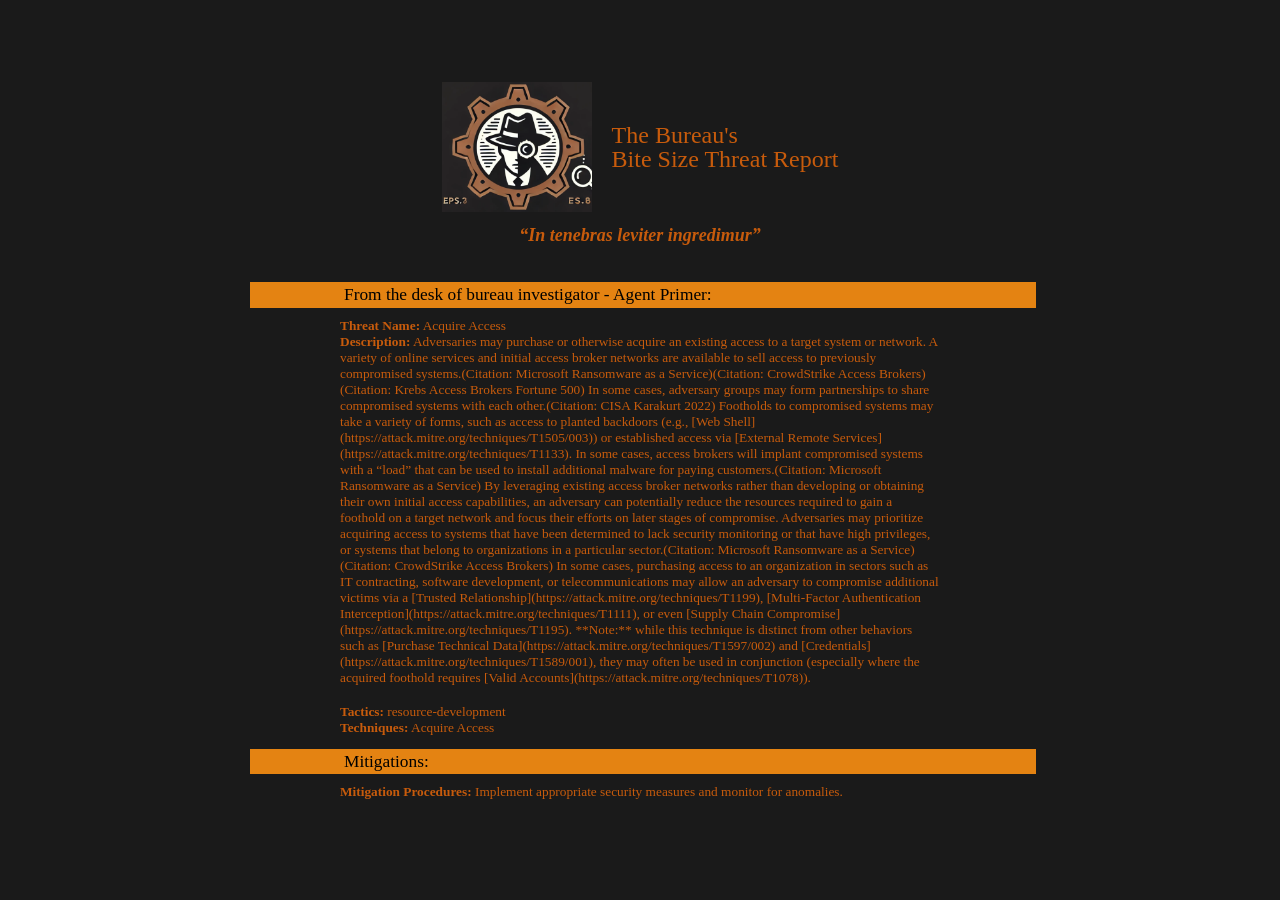
<file: reports/BiteSizeReport.html>
<html>
<head>
<meta content="text/html; charset=utf-8" http-equiv="content-type"/>
<style type="text/css">
        @import url(https://themes.googleusercontent.com/fonts/css?kit=fpjTOVmNbO4Lz34iLyptLSwJTo-4mF2zudBYReAirQaCMxsn_MjF3qoNnB2NsYPlXHU68TdRp5rYUnPdRzmBx3563n4cifuqYbsz5xLYKfg);

        .lst-kix_list_14-1>li:before {
            content: "" counter(lst-ctn-kix_list_14-1, decimal) ". "
        }

        .lst-kix_list_14-3>li:before {
            content: "" counter(lst-ctn-kix_list_14-3, decimal) ". "
        }

        ol.lst-kix_list_15-6 {
            list-style-type: none
        }

        ol.lst-kix_list_15-7 {
            list-style-type: none
        }

        ol.lst-kix_list_15-8 {
            list-style-type: none
        }

        .lst-kix_list_14-0>li:before {
            content: "\00f0b7   "
        }

        .lst-kix_list_14-4>li:before {
            content: "" counter(lst-ctn-kix_list_14-4, decimal) ". "
        }

        ol.lst-kix_list_15-2 {
            list-style-type: none
        }

        ol.lst-kix_list_15-3 {
            list-style-type: none
        }

        ol.lst-kix_list_15-4 {
            list-style-type: none
        }

        .lst-kix_list_14-5>li:before {
            content: "" counter(lst-ctn-kix_list_14-5, decimal) ". "
        }

        .lst-kix_list_14-7>li:before {
            content: "" counter(lst-ctn-kix_list_14-7, decimal) ". "
        }

        ol.lst-kix_list_15-5 {
            list-style-type: none
        }

        ol.lst-kix_list_13-4.start {
            counter-reset: lst-ctn-kix_list_13-4 0
        }

        .lst-kix_list_14-6>li:before {
            content: "" counter(lst-ctn-kix_list_14-6, decimal) ". "
        }

        ol.lst-kix_list_15-1 {
            list-style-type: none
        }

        ol.lst-kix_list_7-4.start {
            counter-reset: lst-ctn-kix_list_7-4 0
        }

        ol.lst-kix_list_7-5 {
            list-style-type: none
        }

        ol.lst-kix_list_7-6 {
            list-style-type: none
        }

        ol.lst-kix_list_7-7 {
            list-style-type: none
        }

        ol.lst-kix_list_7-8 {
            list-style-type: none
        }

        ol.lst-kix_list_7-1 {
            list-style-type: none
        }

        ol.lst-kix_list_7-2 {
            list-style-type: none
        }

        ol.lst-kix_list_11-8.start {
            counter-reset: lst-ctn-kix_list_11-8 0
        }

        ul.lst-kix_list_9-0 {
            list-style-type: none
        }

        ol.lst-kix_list_7-3 {
            list-style-type: none
        }

        ol.lst-kix_list_7-4 {
            list-style-type: none
        }

        .lst-kix_list_14-2>li:before {
            content: "" counter(lst-ctn-kix_list_14-2, decimal) ". "
        }

        .lst-kix_hpy2pc7juky3-2>li:before {
            content: "\0025a0   "
        }

        .lst-kix_hpy2pc7juky3-0>li:before {
            content: "\0025cf   "
        }

        .lst-kix_hpy2pc7juky3-4>li:before {
            content: "\0025cb   "
        }

        .lst-kix_hpy2pc7juky3-3>li:before {
            content: "\0025cf   "
        }

        .lst-kix_hpy2pc7juky3-1>li:before {
            content: "\0025cb   "
        }

        .lst-kix_hpy2pc7juky3-8>li:before {
            content: "\0025a0   "
        }

        .lst-kix_hpy2pc7juky3-7>li:before {
            content: "\0025cb   "
        }

        .lst-kix_list_14-8>li:before {
            content: "" counter(lst-ctn-kix_list_14-8, decimal) ". "
        }

        .lst-kix_hpy2pc7juky3-6>li:before {
            content: "\0025cf   "
        }

        ol.lst-kix_list_8-8.start {
            counter-reset: lst-ctn-kix_list_8-8 0
        }

        ol.lst-kix_list_15-5.start {
            counter-reset: lst-ctn-kix_list_15-5 0
        }

        .lst-kix_hpy2pc7juky3-5>li:before {
            content: "\0025a0   "
        }

        ol.lst-kix_list_10-4.start {
            counter-reset: lst-ctn-kix_list_10-4 0
        }

        .lst-kix_list_7-2>li {
            counter-increment: lst-ctn-kix_list_7-2
        }

        .lst-kix_list_5-0>li:before {
            content: "\00f0b7   "
        }

        .lst-kix_list_14-8>li {
            counter-increment: lst-ctn-kix_list_14-8
        }

        .lst-kix_list_1-4>li {
            counter-increment: lst-ctn-kix_list_1-4
        }

        ol.lst-kix_list_1-6.start {
            counter-reset: lst-ctn-kix_list_1-6 0
        }

        .lst-kix_list_5-3>li:before {
            content: "\00f0b7   "
        }

        ol.lst-kix_list_9-5.start {
            counter-reset: lst-ctn-kix_list_9-5 0
        }

        ul.lst-kix_9z395nxtnjbv-5 {
            list-style-type: none
        }

        ul.lst-kix_9z395nxtnjbv-6 {
            list-style-type: none
        }

        .lst-kix_list_5-2>li:before {
            content: "\00f0b7   "
        }

        ul.lst-kix_9z395nxtnjbv-7 {
            list-style-type: none
        }

        .lst-kix_list_8-3>li {
            counter-increment: lst-ctn-kix_list_8-3
        }

        ul.lst-kix_9z395nxtnjbv-8 {
            list-style-type: none
        }

        .lst-kix_list_5-1>li:before {
            content: "\00f0b7   "
        }

        .lst-kix_list_5-7>li:before {
            content: "\00f0b7   "
        }

        .lst-kix_list_5-6>li:before {
            content: "\00f0b7   "
        }

        .lst-kix_list_5-8>li:before {
            content: "\00f0b7   "
        }

        ul.lst-kix_9z395nxtnjbv-0 {
            list-style-type: none
        }

        ul.lst-kix_9z395nxtnjbv-1 {
            list-style-type: none
        }

        ul.lst-kix_9z395nxtnjbv-2 {
            list-style-type: none
        }

        ul.lst-kix_9z395nxtnjbv-3 {
            list-style-type: none
        }

        .lst-kix_list_9-4>li {
            counter-increment: lst-ctn-kix_list_9-4
        }

        ul.lst-kix_9z395nxtnjbv-4 {
            list-style-type: none
        }

        .lst-kix_list_5-4>li:before {
            content: "\00f0b7   "
        }

        .lst-kix_list_5-5>li:before {
            content: "\00f0b7   "
        }

        ul.lst-kix_list_8-0 {
            list-style-type: none
        }

        ol.lst-kix_list_14-1.start {
            counter-reset: lst-ctn-kix_list_14-1 0
        }

        ol.lst-kix_list_12-5.start {
            counter-reset: lst-ctn-kix_list_12-5 0
        }

        .lst-kix_9z395nxtnjbv-1>li:before {
            content: "\0025cb   "
        }

        .lst-kix_9z395nxtnjbv-2>li:before {
            content: "\0025a0   "
        }

        .lst-kix_list_6-1>li:before {
            content: "\00f0b7   "
        }

        .lst-kix_list_6-3>li:before {
            content: "\00f0b7   "
        }

        .lst-kix_9z395nxtnjbv-0>li:before {
            content: "\0025cf   "
        }

        .lst-kix_list_6-0>li:before {
            content: "\00f0b7   "
        }

        .lst-kix_list_6-4>li:before {
            content: "\00f0b7   "
        }

        ol.lst-kix_list_14-8.start {
            counter-reset: lst-ctn-kix_list_14-8 0
        }

        .lst-kix_list_6-2>li:before {
            content: "\00f0b7   "
        }

        .lst-kix_list_6-8>li:before {
            content: "\00f0b7   "
        }

        .lst-kix_list_6-5>li:before {
            content: "\00f0b7   "
        }

        .lst-kix_list_6-7>li:before {
            content: "\00f0b7   "
        }

        .lst-kix_list_6-6>li:before {
            content: "\00f0b7   "
        }

        ol.lst-kix_list_10-6.start {
            counter-reset: lst-ctn-kix_list_10-6 0
        }

        .lst-kix_3oyp3eltrjla-8>li:before {
            content: "\0025a0   "
        }

        ul.lst-kix_7v4e5po334tw-8 {
            list-style-type: none
        }

        ul.lst-kix_7v4e5po334tw-7 {
            list-style-type: none
        }

        .lst-kix_list_7-4>li:before {
            content: "" counter(lst-ctn-kix_list_7-4, decimal) ". "
        }

        .lst-kix_list_7-6>li:before {
            content: "" counter(lst-ctn-kix_list_7-6, decimal) ". "
        }

        ul.lst-kix_7v4e5po334tw-6 {
            list-style-type: none
        }

        .lst-kix_list_15-5>li {
            counter-increment: lst-ctn-kix_list_15-5
        }

        ul.lst-kix_7v4e5po334tw-1 {
            list-style-type: none
        }

        .lst-kix_3oyp3eltrjla-4>li:before {
            content: "\0025cb   "
        }

        ul.lst-kix_7v4e5po334tw-0 {
            list-style-type: none
        }

        .lst-kix_list_7-2>li:before {
            content: "" counter(lst-ctn-kix_list_7-2, decimal) ". "
        }

        .lst-kix_list_7-6>li {
            counter-increment: lst-ctn-kix_list_7-6
        }

        ul.lst-kix_7v4e5po334tw-5 {
            list-style-type: none
        }

        .lst-kix_3oyp3eltrjla-2>li:before {
            content: "\0025a0   "
        }

        ul.lst-kix_7v4e5po334tw-4 {
            list-style-type: none
        }

        .lst-kix_list_8-6>li {
            counter-increment: lst-ctn-kix_list_8-6
        }

        ul.lst-kix_7v4e5po334tw-3 {
            list-style-type: none
        }

        ul.lst-kix_7v4e5po334tw-2 {
            list-style-type: none
        }

        .lst-kix_list_12-6>li {
            counter-increment: lst-ctn-kix_list_12-6
        }

        ol.lst-kix_list_9-7 {
            list-style-type: none
        }

        ol.lst-kix_list_9-8 {
            list-style-type: none
        }

        .lst-kix_list_13-7>li:before {
            content: "" counter(lst-ctn-kix_list_13-7, decimal) ". "
        }

        ol.lst-kix_list_9-3 {
            list-style-type: none
        }

        ol.lst-kix_list_9-4 {
            list-style-type: none
        }

        ol.lst-kix_list_9-5 {
            list-style-type: none
        }

        .lst-kix_list_7-8>li:before {
            content: "" counter(lst-ctn-kix_list_7-8, decimal) ". "
        }

        ol.lst-kix_list_9-6 {
            list-style-type: none
        }

        .lst-kix_list_15-6>li {
            counter-increment: lst-ctn-kix_list_15-6
        }

        .lst-kix_9z395nxtnjbv-3>li:before {
            content: "\0025cf   "
        }

        .lst-kix_3oyp3eltrjla-6>li:before {
            content: "\0025cf   "
        }

        ol.lst-kix_list_9-1 {
            list-style-type: none
        }

        ol.lst-kix_list_9-2 {
            list-style-type: none
        }

        .lst-kix_list_15-5>li:before {
            content: "" counter(lst-ctn-kix_list_15-5, decimal) ". "
        }

        .lst-kix_list_9-8>li {
            counter-increment: lst-ctn-kix_list_9-8
        }

        .lst-kix_list_13-4>li {
            counter-increment: lst-ctn-kix_list_13-4
        }

        .lst-kix_7v4e5po334tw-4>li:before {
            content: "\0025cb   "
        }

        .lst-kix_7v4e5po334tw-8>li:before {
            content: "\0025a0   "
        }

        .lst-kix_9z395nxtnjbv-5>li:before {
            content: "\0025a0   "
        }

        .lst-kix_list_4-1>li:before {
            content: "\00f0b7   "
        }

        .lst-kix_list_15-7>li:before {
            content: "" counter(lst-ctn-kix_list_15-7, decimal) ". "
        }

        .lst-kix_9z395nxtnjbv-7>li:before {
            content: "\0025cb   "
        }

        .lst-kix_7v4e5po334tw-6>li:before {
            content: "\0025cf   "
        }

        .lst-kix_3oyp3eltrjla-0>li:before {
            content: "\0025cf   "
        }

        .lst-kix_list_4-3>li:before {
            content: "\00f0b7   "
        }

        .lst-kix_list_4-5>li:before {
            content: "\00f0b7   "
        }

        .lst-kix_list_1-8>li {
            counter-increment: lst-ctn-kix_list_1-8
        }

        .lst-kix_list_10-5>li {
            counter-increment: lst-ctn-kix_list_10-5
        }

        .lst-kix_list_15-1>li:before {
            content: "" counter(lst-ctn-kix_list_15-1, decimal) ". "
        }

        ol.lst-kix_list_1-4.start {
            counter-reset: lst-ctn-kix_list_1-4 0
        }

        ol.lst-kix_list_1-1.start {
            counter-reset: lst-ctn-kix_list_1-1 0
        }

        .lst-kix_ynb50pylq8u8-8>li:before {
            content: "\0025a0   "
        }

        .lst-kix_list_15-3>li:before {
            content: "" counter(lst-ctn-kix_list_15-3, decimal) ". "
        }

        .lst-kix_ynb50pylq8u8-6>li:before {
            content: "\0025cf   "
        }

        ol.lst-kix_list_9-2.start {
            counter-reset: lst-ctn-kix_list_9-2 0
        }

        .lst-kix_list_9-3>li {
            counter-increment: lst-ctn-kix_list_9-3
        }

        .lst-kix_list_11-2>li {
            counter-increment: lst-ctn-kix_list_11-2
        }

        .lst-kix_ynb50pylq8u8-4>li:before {
            content: "\0025cb   "
        }

        ol.lst-kix_list_15-2.start {
            counter-reset: lst-ctn-kix_list_15-2 0
        }

        ol.lst-kix_list_8-8 {
            list-style-type: none
        }

        .lst-kix_list_12-3>li:before {
            content: "" counter(lst-ctn-kix_list_12-3, decimal) ". "
        }

        ol.lst-kix_list_7-6.start {
            counter-reset: lst-ctn-kix_list_7-6 0
        }

        ol.lst-kix_list_8-4 {
            list-style-type: none
        }

        .lst-kix_list_12-1>li:before {
            content: "" counter(lst-ctn-kix_list_12-1, decimal) ". "
        }

        .lst-kix_ynb50pylq8u8-2>li:before {
            content: "\0025a0   "
        }

        ol.lst-kix_list_8-5 {
            list-style-type: none
        }

        ol.lst-kix_list_8-6 {
            list-style-type: none
        }

        ul.lst-kix_mhsbyle6gsaf-1 {
            list-style-type: none
        }

        ol.lst-kix_list_8-7 {
            list-style-type: none
        }

        ul.lst-kix_mhsbyle6gsaf-0 {
            list-style-type: none
        }

        .lst-kix_ynb50pylq8u8-0>li:before {
            content: "\0025cf   "
        }

        ol.lst-kix_list_8-1 {
            list-style-type: none
        }

        ol.lst-kix_list_8-2 {
            list-style-type: none
        }

        .lst-kix_list_13-3>li {
            counter-increment: lst-ctn-kix_list_13-3
        }

        ol.lst-kix_list_13-6.start {
            counter-reset: lst-ctn-kix_list_13-6 0
        }

        ol.lst-kix_list_8-3 {
            list-style-type: none
        }

        ul.lst-kix_mhsbyle6gsaf-7 {
            list-style-type: none
        }

        ul.lst-kix_mhsbyle6gsaf-6 {
            list-style-type: none
        }

        .lst-kix_list_10-4>li {
            counter-increment: lst-ctn-kix_list_10-4
        }

        ul.lst-kix_mhsbyle6gsaf-8 {
            list-style-type: none
        }

        ol.lst-kix_list_15-3.start {
            counter-reset: lst-ctn-kix_list_15-3 0
        }

        .lst-kix_list_14-1>li {
            counter-increment: lst-ctn-kix_list_14-1
        }

        ul.lst-kix_mhsbyle6gsaf-3 {
            list-style-type: none
        }

        ul.lst-kix_mhsbyle6gsaf-2 {
            list-style-type: none
        }

        ul.lst-kix_mhsbyle6gsaf-5 {
            list-style-type: none
        }

        .lst-kix_list_13-3>li:before {
            content: "" counter(lst-ctn-kix_list_13-3, decimal) ". "
        }

        ul.lst-kix_mhsbyle6gsaf-4 {
            list-style-type: none
        }

        .lst-kix_list_1-3>li {
            counter-increment: lst-ctn-kix_list_1-3
        }

        .lst-kix_list_13-5>li:before {
            content: "" counter(lst-ctn-kix_list_13-5, decimal) ". "
        }

        .lst-kix_list_12-5>li:before {
            content: "" counter(lst-ctn-kix_list_12-5, decimal) ". "
        }

        ol.lst-kix_list_13-7.start {
            counter-reset: lst-ctn-kix_list_13-7 0
        }

        ol.lst-kix_list_12-2.start {
            counter-reset: lst-ctn-kix_list_12-2 0
        }

        .lst-kix_list_12-7>li:before {
            content: "" counter(lst-ctn-kix_list_12-7, decimal) ". "
        }

        .lst-kix_list_13-1>li:before {
            content: "" counter(lst-ctn-kix_list_13-1, decimal) ". "
        }

        ul.lst-kix_4japypkhag5u-6 {
            list-style-type: none
        }

        ul.lst-kix_4japypkhag5u-7 {
            list-style-type: none
        }

        ul.lst-kix_4japypkhag5u-8 {
            list-style-type: none
        }

        ul.lst-kix_4japypkhag5u-2 {
            list-style-type: none
        }

        ul.lst-kix_4japypkhag5u-3 {
            list-style-type: none
        }

        ul.lst-kix_4japypkhag5u-4 {
            list-style-type: none
        }

        ul.lst-kix_4japypkhag5u-5 {
            list-style-type: none
        }

        ol.lst-kix_list_11-6 {
            list-style-type: none
        }

        ol.lst-kix_list_11-7 {
            list-style-type: none
        }

        ol.lst-kix_list_11-8 {
            list-style-type: none
        }

        .lst-kix_list_1-1>li {
            counter-increment: lst-ctn-kix_list_1-1
        }

        .lst-kix_list_7-1>li {
            counter-increment: lst-ctn-kix_list_7-1
        }

        ol.lst-kix_list_11-2 {
            list-style-type: none
        }

        ol.lst-kix_list_11-3 {
            list-style-type: none
        }

        .lst-kix_list_3-0>li:before {
            content: "\00f0b7   "
        }

        ol.lst-kix_list_11-4 {
            list-style-type: none
        }

        ol.lst-kix_list_11-5 {
            list-style-type: none
        }

        ul.lst-kix_list_5-7 {
            list-style-type: none
        }

        ol.lst-kix_list_13-1.start {
            counter-reset: lst-ctn-kix_list_13-1 0
        }

        ul.lst-kix_list_5-8 {
            list-style-type: none
        }

        ul.lst-kix_list_5-5 {
            list-style-type: none
        }

        ul.lst-kix_list_5-6 {
            list-style-type: none
        }

        ol.lst-kix_list_11-1 {
            list-style-type: none
        }

        ul.lst-kix_list_5-0 {
            list-style-type: none
        }

        .lst-kix_list_3-4>li:before {
            content: "\00f0b7   "
        }

        ul.lst-kix_list_5-3 {
            list-style-type: none
        }

        .lst-kix_list_3-3>li:before {
            content: "\00f0b7   "
        }

        ul.lst-kix_list_5-4 {
            list-style-type: none
        }

        ul.lst-kix_list_5-1 {
            list-style-type: none
        }

        .lst-kix_list_8-0>li:before {
            content: "\00f0b7   "
        }

        ul.lst-kix_list_5-2 {
            list-style-type: none
        }

        .lst-kix_list_8-7>li:before {
            content: "" counter(lst-ctn-kix_list_8-7, decimal) ". "
        }

        .lst-kix_list_3-8>li:before {
            content: "\00f0b7   "
        }

        ol.lst-kix_list_10-7.start {
            counter-reset: lst-ctn-kix_list_10-7 0
        }

        .lst-kix_list_13-1>li {
            counter-increment: lst-ctn-kix_list_13-1
        }

        ol.lst-kix_list_15-8.start {
            counter-reset: lst-ctn-kix_list_15-8 0
        }

        .lst-kix_list_8-3>li:before {
            content: "" counter(lst-ctn-kix_list_8-3, decimal) ". "
        }

        .lst-kix_list_3-7>li:before {
            content: "\00f0b7   "
        }

        .lst-kix_98k3zcnfc7g2-7>li:before {
            content: "\0025cb   "
        }

        ul.lst-kix_list_13-0 {
            list-style-type: none
        }

        .lst-kix_list_8-4>li:before {
            content: "" counter(lst-ctn-kix_list_8-4, decimal) ". "
        }

        .lst-kix_98k3zcnfc7g2-6>li:before {
            content: "\0025cf   "
        }

        .lst-kix_list_10-2>li {
            counter-increment: lst-ctn-kix_list_10-2
        }

        ol.lst-kix_list_8-5.start {
            counter-reset: lst-ctn-kix_list_8-5 0
        }

        .lst-kix_list_11-1>li:before {
            content: "" counter(lst-ctn-kix_list_11-1, decimal) ". "
        }

        .lst-kix_98k3zcnfc7g2-2>li:before {
            content: "\0025a0   "
        }

        .lst-kix_list_11-0>li:before {
            content: "\00f0b7   "
        }

        .lst-kix_98k3zcnfc7g2-3>li:before {
            content: "\0025cf   "
        }

        ol.lst-kix_list_9-3.start {
            counter-reset: lst-ctn-kix_list_9-3 0
        }

        .lst-kix_list_8-8>li:before {
            content: "" counter(lst-ctn-kix_list_8-8, decimal) ". "
        }

        ol.lst-kix_list_7-2.start {
            counter-reset: lst-ctn-kix_list_7-2 0
        }

        .lst-kix_list_4-8>li:before {
            content: "\00f0b7   "
        }

        ol.lst-kix_list_12-5 {
            list-style-type: none
        }

        ol.lst-kix_list_12-6 {
            list-style-type: none
        }

        .lst-kix_list_4-7>li:before {
            content: "\00f0b7   "
        }

        ol.lst-kix_list_12-7 {
            list-style-type: none
        }

        .lst-kix_list_14-2>li {
            counter-increment: lst-ctn-kix_list_14-2
        }

        ol.lst-kix_list_12-8 {
            list-style-type: none
        }

        ol.lst-kix_list_12-1 {
            list-style-type: none
        }

        ol.lst-kix_list_12-2 {
            list-style-type: none
        }

        ol.lst-kix_list_12-3 {
            list-style-type: none
        }

        ol.lst-kix_list_12-4 {
            list-style-type: none
        }

        ul.lst-kix_list_4-8 {
            list-style-type: none
        }

        ul.lst-kix_3oyp3eltrjla-0 {
            list-style-type: none
        }

        ul.lst-kix_list_4-6 {
            list-style-type: none
        }

        ul.lst-kix_3oyp3eltrjla-1 {
            list-style-type: none
        }

        ul.lst-kix_list_4-7 {
            list-style-type: none
        }

        ul.lst-kix_3oyp3eltrjla-2 {
            list-style-type: none
        }

        .lst-kix_7v4e5po334tw-1>li:before {
            content: "\0025cb   "
        }

        ul.lst-kix_3oyp3eltrjla-3 {
            list-style-type: none
        }

        ul.lst-kix_3oyp3eltrjla-4 {
            list-style-type: none
        }

        ul.lst-kix_3oyp3eltrjla-5 {
            list-style-type: none
        }

        .lst-kix_list_8-4>li {
            counter-increment: lst-ctn-kix_list_8-4
        }

        ul.lst-kix_3oyp3eltrjla-6 {
            list-style-type: none
        }

        ul.lst-kix_list_4-0 {
            list-style-type: none
        }

        ul.lst-kix_list_4-1 {
            list-style-type: none
        }

        ol.lst-kix_list_10-8.start {
            counter-reset: lst-ctn-kix_list_10-8 0
        }

        ul.lst-kix_list_4-4 {
            list-style-type: none
        }

        ul.lst-kix_list_4-5 {
            list-style-type: none
        }

        ul.lst-kix_list_4-2 {
            list-style-type: none
        }

        .lst-kix_7v4e5po334tw-2>li:before {
            content: "\0025a0   "
        }

        ul.lst-kix_list_4-3 {
            list-style-type: none
        }

        .lst-kix_list_11-3>li {
            counter-increment: lst-ctn-kix_list_11-3
        }

        ol.lst-kix_list_7-1.start {
            counter-reset: lst-ctn-kix_list_7-1 0
        }

        ul.lst-kix_3oyp3eltrjla-7 {
            list-style-type: none
        }

        ol.lst-kix_list_8-6.start {
            counter-reset: lst-ctn-kix_list_8-6 0
        }

        ul.lst-kix_3oyp3eltrjla-8 {
            list-style-type: none
        }

        ul.lst-kix_list_12-0 {
            list-style-type: none
        }

        ul.lst-kix_4japypkhag5u-0 {
            list-style-type: none
        }

        .lst-kix_list_7-0>li:before {
            content: "\00f0b7   "
        }

        .lst-kix_list_13-8>li {
            counter-increment: lst-ctn-kix_list_13-8
        }

        ul.lst-kix_4japypkhag5u-1 {
            list-style-type: none
        }

        .lst-kix_3oyp3eltrjla-7>li:before {
            content: "\0025cb   "
        }

        ol.lst-kix_list_9-7.start {
            counter-reset: lst-ctn-kix_list_9-7 0
        }

        ol.lst-kix_list_13-8 {
            list-style-type: none
        }

        .lst-kix_list_2-4>li:before {
            content: "\0025e6   "
        }

        . lst-kix_list_2-8>li:before {
            content: "\0025aa   "
        }

        ol.lst-kix_list_13-4 {
            list-style-type: none
        }

        ol.lst-kix_list_13-5 {
            list-style-type: none
        }

        .lst-kix_3oyp3eltrjla-3>li:before {
            content: "\0025cf   "
        }

        ol.lst-kix_list_13-6 {
            list-style-type: none
        }

        ol.lst-kix_list_13-7 {
            list-style-type: none
        }

        ol.lst-kix_list_13-1 {
            list-style-type: none
        }

        ol.lst-kix_list_13-2 {
            list-style-type: none
        }

        ol.lst-kix_list_15-7.start {
            counter-reset: lst-ctn-kix_list_15-7 0
        }

        .lst-kix_list_7-3>li:before {
            content: "" counter(lst-ctn-kix_list_7-3, decimal) ". "
        }

        ol.lst-kix_list_13-3 {
            list-style-type: none
        }

        .lst-kix_list_10-0>li:before {
            content: "\00f0b7   "
        }

        .lst-kix_list_9-7>li {
            counter-increment: lst-ctn-kix_list_9-7
        }

        .lst-kix_list_13-6>li {
            counter-increment: lst-ctn-kix_list_13-6
        }

        .lst-kix_list_13-8>li:before {
            content: "" counter(lst-ctn-kix_list_13-8, decimal) ". "
        }

        ol.lst-kix_list_14-6.start {
            counter-reset: lst-ctn-kix_list_14-6 0
        }

        .lst-kix_6wnblmuiu1ke-7>li:before {
            content: "\0025cb   "
        }

        .lst-kix_list_8-7>li {
            counter-increment: lst-ctn-kix_list_8-7
        }

        .lst-kix_fcjayuyr7apg-2>li:before {
            content: "\0025a0   "
        }

        ul.lst-kix_list_7-0 {
            list-style-type: none
        }

        .lst-kix_list_7-7>li:before {
            content: "" counter(lst-ctn-kix_list_7-7, decimal) ". "
        }

        ol.lst-kix_list_8-1.start {
            counter-reset: lst-ctn-kix_list_8-1 0
        }

        ul.lst-kix_hpy2pc7juky3-8 {
            list-style-type: none
        }

        .lst-kix_orxjw26jrsr8-4>li:before {
            content: "\0025cb   "
        }

        ul.lst-kix_hpy2pc7juky3-7 {
            list-style-type: none
        }

        .lst-kix_list_15-4>li:before {
            content: "" counter(lst-ctn-kix_list_15-4, decimal) ". "
        }

        .lst-kix_list_9-5>li {
            counter-increment: lst-ctn-kix_list_9-5
        }

        ul.lst-kix_hpy2pc7juky3-6 {
            list-style-type: none
        }

        ul.lst-kix_hpy2pc7juky3-5 {
            list-style-type: none
        }

        .lst-kix_9z395nxtnjbv-4>li:before {
            content: "\0025cb   "
        }

        ul.lst-kix_hpy2pc7juky3-4 {
            list-style-type: none
        }

        .lst-kix_6wnblmuiu1ke-3>li:before {
            content: "\0025cf   "
        }

        .lst-kix_list_10-4>li:before {
            content: "" counter(lst-ctn-kix_list_10-4, decimal) ". "
        }

        .lst-kix_list_10-8>li:before {
            content: "" counter(lst-ctn-kix_list_10-8, decimal) ". "
        }

        ul.lst-kix_hpy2pc7juky3-3 {
            list-style-type: none
        }

        .lst-kix_f3hru5lvzmb9-3>li:before {
            content: "\0025cf   "
        }

        ul.lst-kix_hpy2pc7juky3-2 {
            list-style-type: none
        }

        .lst-kix_cvuczgfxq7fy-2>li:before {
            content: "\0025a0   "
        }

        .lst-kix_list_4-0>li:before {
            content: "\00f0b7   "
        }

        ul.lst-kix_hpy2pc7juky3-1 {
            list-style-type: none
        }

        ul.lst-kix_hpy2pc7juky3-0 {
            list-style-type: none
        }

        .lst-kix_orxjw26jrsr8-0>li:before {
            content: "\0025cf   "
        }

        .lst-kix_list_15-0>li:before {
            content: "\00f0b7   "
        }

        .lst-kix_list_15-8>li:before {
            content: "" counter(lst-ctn-kix_list_15-8, decimal) ". "
        }

        ul.lst-kix_list_15-0 {
            list-style-type: none
        }

        .lst-kix_7v4e5po334tw-5>li:before {
            content: "\0025a0   "
        }

        ol.lst-kix_list_14-3.start {
            counter-reset: lst-ctn-kix_list_14-3 0
        }

        .lst-kix_fcjayuyr7apg-6>li:before {
            content: "\0025cf   "
        }

        .lst-kix_list_15-7>li {
            counter-increment: lst-ctn-kix_list_15-7
        }

        .lst-kix_list_4-4>li:before {
            content: "\00f0b7   "
        }

        ul.lst-kix_ynb50pylq8u8-8 {
            list-style-type: none
        }

        ul.lst-kix_ynb50pylq8u8-7 {
            list-style-type: none
        }

        .lst-kix_9z395nxtnjbv-8>li:before {
            content: "\0025a0   "
        }

        ul.lst-kix_ynb50pylq8u8-6 {
            list-style-type: none
        }

        .lst-kix_list_9-3>li:before {
            content: "" counter(lst-ctn-kix_list_9-3, decimal) ". "
        }

        ul.lst-kix_ynb50pylq8u8-5 {
            list-style-type: none
        }

        .lst-kix_cvuczgfxq7fy-6>li:before {
            content: "\0025cf   "
        }

        ul.lst-kix_ynb50pylq8u8-4 {
            list-style-type: none
        }

        ul.lst-kix_ynb50pylq8u8-3 {
            list-style-type: none
        }

        ul.lst-kix_ynb50pylq8u8-2 {
            list-style-type: none
        }

        ul.lst-kix_ynb50pylq8u8-1 {
            list-style-type: none
        }

        .lst-kix_list_12-8>li {
            counter-increment: lst-ctn-kix_list_12-8
        }

        ul.lst-kix_ynb50pylq8u8-0 {
            list-style-type: none
        }

        ol.lst-kix_list_13-2.start {
            counter-reset: lst-ctn-kix_list_13-2 0
        }

        .lst-kix_ynb50pylq8u8-5>li:before {
            content: "\0025a0   "
        }

        ol.lst-kix_list_14-7 {
            list-style-type: none
        }

        ol.lst-kix_list_14-4.start {
            counter-reset: lst-ctn-kix_list_14-4 0
        }

        ol.lst-kix_list_14-8 {
            list-style-type: none
        }

        .lst-kix_list_9-7>li:before {
            content: "" counter(lst-ctn-kix_list_9-7, decimal) ". "
        }

        ol.lst-kix_list_14-3 {
            list-style-type: none
        }

        ol.lst-kix_list_14-4 {
            list-style-type: none
        }

        ol.lst-kix_list_14-5 {
            list-style-type: none
        }

        ol.lst-kix_list_14-6 {
            list-style-type: none
        }

        .lst-kix_list_11-4>li:before {
            content: "" counter(lst-ctn-kix_list_11-4, decimal) ". "
        }

        .lst-kix_list_15-2>li {
            counter-increment: lst-ctn-kix_list_15-2
        }

        .lst-kix_list_12-4>li:before {
            content: "" counter(lst-ctn-kix_list_12-4, decimal) ". "
        }

        ol.lst-kix_list_14-1 {
            list-style-type: none
        }

        ol.lst-kix_list_14-2 {
            list-style-type: none
        }

        ul.lst-kix_list_6-6 {
            list-style-type: none
        }

        ul.lst-kix_list_6-7 {
            list-style-type: none
        }

        ul.lst-kix_list_6-4 {
            list-style-type: none
        }

        ul.lst-kix_list_6-5 {
            list-style-type: none
        }

        ul.lst-kix_list_6-8 {
            list-style-type: none
        }

        .lst-kix_list_7-4>li {
            counter-increment: lst-ctn-kix_list_7-4
        }

        .lst-kix_list_1-0>li:before {
            content: " "
        }

        .lst-kix_ynb50pylq8u8-1>li:before {
            content: "\0025cb   "
        }

        ul.lst-kix_list_6-2 {
            list-style-type: none
        }

        .lst-kix_list_11-8>li:before {
            content: "" counter(lst-ctn-kix_list_11-8, decimal) ". "
        }

        .lst-kix_list_12-3>li {
            counter-increment: lst-ctn-kix_list_12-3
        }

        ul.lst-kix_list_6-3 {
            list-style-type: none
        }

        ul.lst-kix_list_6-0 {
            list-style-type: none
        }

        .lst-kix_list_12-0>li:before {
            content: "\00f0b7   "
        }

        ul.lst-kix_list_6-1 {
            list-style-type: none
        }

        ol.lst-kix_list_8-4.start {
            counter-reset: lst-ctn-kix_list_8-4 0
        }

        .lst-kix_list_1-4>li:before {
            content: " "
        }

        .lst-kix_list_13-0>li:before {
            content: "\00f0b7   "
        }

        .lst-kix_wm3vwhfbe7ue-5>li:before {
            content: "\0025a0   "
        }

        ul.lst-kix_orxjw26jrsr8-0 {
            list-style-type: none
        }

        .lst-kix_list_1-6>li {
            counter-increment: lst-ctn-kix_list_1-6
        }

        ul.lst-kix_orxjw26jrsr8-1 {
            list-style-type: none
        }

        .lst-kix_orxjw26jrsr8-8>li:before {
            content: "\0025a0   "
        }

        .lst-kix_list_14-4>li {
            counter-increment: lst-ctn-kix_list_14-4
        }

        .lst-kix_list_13-4>li:before {
            content: "" counter(lst-ctn-kix_list_13-4, decimal) ". "
        }

        ul.lst-kix_list_14-0 {
            list-style-type: none
        }

        ul.lst-kix_orxjw26jrsr8-4 {
            list-style-type: none
        }

        ul.lst-kix_orxjw26jrsr8-5 {
            list-style-type: none
        }

        ul.lst-kix_orxjw26jrsr8-2 {
            list-style-type: none
        }

        .lst-kix_list_10-7>li {
            counter-increment: lst-ctn-kix_list_10-7
        }

        ul.lst-kix_orxjw26jrsr8-3 {
            list-style-type: none
        }

        ul.lst-kix_orxjw26jrsr8-8 {
            list-style-type: none
        }

        ul.lst-kix_orxjw26jrsr8-6 {
            list-style-type: none
        }

        ul.lst-kix_orxjw26jrsr8-7 {
            list-style-type: none
        }

        .lst-kix_wm3vwhfbe7ue-1>li:before {
            content: "\0025cb   "
        }

        .lst-kix_list_2-0>li:before {
            content: "\00f0b7   "
        }

        ol.lst-kix_list_8-3.start {
            counter-reset: lst-ctn-kix_list_8-3 0
        }

        .lst-kix_list_11-5>li {
            counter-increment: lst-ctn-kix_list_11-5
        }

        ol.lst-kix_list_14-5.start {
            counter-reset: lst-ctn-kix_list_14-5 0
        }

        ol.lst-kix_list_9-8.start {
            counter-reset: lst-ctn-kix_list_9-8 0
        }

        .lst-kix_list_1-8>li:before {
            content: " "
        }

        .lst-kix_list_12-8>li:before {
            content: "" counter(lst-ctn-kix_list_12-8, decimal) ". "
        }

        .lst-kix_list_8-2>li {
            counter-increment: lst-ctn-kix_list_8-2
        }

        .lst-kix_4japypkhag5u-6>li:before {
            content: "\0025cf   "
        }

        ol.lst-kix_list_12-6.start {
            counter-reset: lst-ctn-kix_list_12-6 0
        }

        .lst-kix_4japypkhag5u-5>li:before {
            content: "\0025a0   "
        }

        .lst-kix_list_8-1>li {
            counter-increment: lst-ctn-kix_list_8-1
        }

        ol.lst-kix_list_8-2.start {
            counter-reset: lst-ctn-kix_list_8-2 0
        }

        .lst-kix_4japypkhag5u-8>li:before {
            content: "\0025a0   "
        }

        .lst-kix_4japypkhag5u-0>li:before {
            content: "\0025cf   "
        }

        .lst-kix_4japypkhag5u-7>li:before {
            content: "\0025cb   "
        }

        .lst-kix_4japypkhag5u-1>li:before {
            content: "\0025cb   "
        }

        .lst-kix_4japypkhag5u-2>li:before {
            content: "\0025a0   "
        }

        ol.lst-kix_list_1-5.start {
            counter-reset: lst-ctn-kix_list_1-5 0
        }

        .lst-kix_4japypkhag5u-4>li:before {
            content: "\0025cb   "
        }

        .lst-kix_4japypkhag5u-3>li:before {
            content: "\0025cf   "
        }

        ol.lst-kix_list_9-6.start {
            counter-reset: lst-ctn-kix_list_9-6 0
        }

        .lst-kix_list_1-2>li {
            counter-increment: lst-ctn-kix_list_1-2
        }

        ol.lst-kix_list_14-7.start {
            counter-reset: lst-ctn-kix_list_14-7 0
        }

        ol.lst-kix_list_11-2.start {
            counter-reset: lst-ctn-kix_list_11-2 0
        }

        .lst-kix_list_9-2>li {
            counter-increment: lst-ctn-kix_list_9-2
        }

        ol.lst-kix_list_8-7.start {
            counter-reset: lst-ctn-kix_list_8-7 0
        }

        .lst-kix_list_13-2>li {
            counter-increment: lst-ctn-kix_list_13-2
        }

        .lst-kix_list_14-3>li {
            counter-increment: lst-ctn-kix_list_14-3
        }

        .lst-kix_mhsbyle6gsaf-8>li:before {
            content: "\0025a0   "
        }

        ol.lst-kix_list_15-6.start {
            counter-reset: lst-ctn-kix_list_15-6 0
        }

        .lst-kix_mhsbyle6gsaf-6>li:before {
            content: "\0025cf   "
        }

        .lst-kix_mhsbyle6gsaf-7>li:before {
            content: "\0025cb   "
        }

        .lst-kix_f3hru5lvzmb9-5>li:before {
            content: "\0025a0   "
        }

        .lst-kix_list_10-3>li {
            counter-increment: lst-ctn-kix_list_10-3
        }

        .lst-kix_list_12-1>li {
            counter-increment: lst-ctn-kix_list_12-1
        }

        .lst-kix_f3hru5lvzmb9-6>li:before {
            content: "\0025cf   "
        }

        .lst-kix_mhsbyle6gsaf-0>li:before {
            content: "\0025cf   "
        }

        .lst-kix_mhsbyle6gsaf-1>li:before {
            content: "\0025cb   "
        }

        ol.lst-kix_list_1-0.start {
            counter-reset: lst-ctn-kix_list_1-0 0
        }

        .lst-kix_mhsbyle6gsaf-2>li:before {
            content: "\0025a0   "
        }

        .lst-kix_mhsbyle6gsaf-3>li:before {
            content: "\0025cf   "
        }

        ol.lst-kix_list_13-3.start {
            counter-reset: lst-ctn-kix_list_13-3 0
        }

        .lst-kix_f3hru5lvzmb9-7>li:before {
            content: "\0025cb   "
        }

        .lst-kix_mhsbyle6gsaf-4>li:before {
            content: "\0025cb   "
        }

        .lst-kix_mhsbyle6gsaf-5>li:before {
            content: "\0025a0   "
        }

        .lst-kix_f3hru5lvzmb9-8>li:before {
            content: "\0025a0   "
        }

        ol.lst-kix_list_11-7.start {
            counter-reset: lst-ctn-kix_list_11-7 0
        }

        ol.lst-kix_list_14-2.start {
            counter-reset: lst-ctn-kix_list_14-2 0
        }

        ol.lst-kix_list_1-3 {
            list-style-type: none
        }

        ol.lst-kix_list_1-4 {
            list-style-type: none
        }

        .lst-kix_list_2-7>li:before {
            content: "\0025e6   "
        }

        ol.lst-kix_list_1-5 {
            list-style-type: none
        }

        ol.lst-kix_list_1-6 {
            list-style-type: none
        }

        ol.lst-kix_list_1-0 {
            list-style-type: none
        }

        .lst-kix_list_2-5>li:before {
            content: "\0025aa   "
        }

        ol.lst-kix_list_1-1 {
            list-style-type: none
        }

        ol.lst-kix_list_1-2 {
            list-style-type: none
        }

        ol.lst-kix_list_10-3.start {
            counter-reset: lst-ctn-kix_list_10-3 0
        }

        ol.lst-kix_list_9-4.start {
            counter-reset: lst-ctn-kix_list_9-4 0
        }

        ul.lst-kix_list_3-7 {
            list-style-type: none
        }

        .lst-kix_list_14-6>li {
            counter-increment: lst-ctn-kix_list_14-6
        }

        ul.lst-kix_list_3-8 {
            list-style-type: none
        }

        .lst-kix_list_10-1>li:before {
            content: "" counter(lst-ctn-kix_list_10-1, decimal) ". "
        }

        .lst-kix_fcjayuyr7apg-5>li:before {
            content: "\0025a0   "
        }

        ul.lst-kix_list_3-1 {
            list-style-type: none
        }

        ul.lst-kix_list_3-2 {
            list-style-type: none
        }

        .lst-kix_fcjayuyr7apg-3>li:before {
            content: "\0025cf   "
        }

        .lst-kix_list_7-7>li {
            counter-increment: lst-ctn-kix_list_7-7
        }

        ol.lst-kix_list_15-1.start {
            counter-reset: lst-ctn-kix_list_15-1 0
        }

        ol.lst-kix_list_15-4.start {
            counter-reset: lst-ctn-kix_list_15-4 0
        }

        ul.lst-kix_list_3-0 {
            list-style-type: none
        }

        ol.lst-kix_list_1-7 {
            list-style-type: none
        }

        ul.lst-kix_list_3-5 {
            list-style-type: none
        }

        ol.lst-kix_list_1-8 {
            list-style-type: none
        }

        ul.lst-kix_list_3-6 {
            list-style-type: none
        }

        ul.lst-kix_list_3-3 {
            list-style-type: none
        }

        .lst-kix_6wnblmuiu1ke-8>li:before {
            content: "\0025a0   "
        }

        ul.lst-kix_list_3-4 {
            list-style-type: none
        }

        .lst-kix_list_10-7>li:before {
            content: "" counter(lst-ctn-kix_list_10-7, decimal) ". "
        }

        .lst-kix_list_7-8>li {
            counter-increment: lst-ctn-kix_list_7-8
        }

        .lst-kix_6wnblmuiu1ke-2>li:before {
            content: "\0025a0   "
        }

        .lst-kix_wm3vwhfbe7ue-8>li:before {
            content: "\0025a0   "
        }

        .lst-kix_cvuczgfxq7fy-1>li:before {
            content: "\0025cb   "
        }

        .lst-kix_cvuczgfxq7fy-3>li:before {
            content: "\0025cf   "
        }

        .lst-kix_list_10-5>li:before {
            content: "" counter(lst-ctn-kix_list_10-5, decimal) ". "
        }

        ol.lst-kix_list_13-5.start {
            counter-reset: lst-ctn-kix_list_13-5 0
        }

        .lst-kix_f3hru5lvzmb9-4>li:before {
            content: "\0025cb   "
        }

        .lst-kix_orxjw26jrsr8-3>li:before {
            content: "\0025cf   "
        }

        .lst-kix_list_10-3>li:before {
            content: "" counter(lst-ctn-kix_list_10-3, decimal) ". "
        }

        .lst-kix_f3hru5lvzmb9-2>li:before {
            content: "\0025a0   "
        }

        .lst-kix_list_15-4>li {
            counter-increment: lst-ctn-kix_list_15-4
        }

        .lst-kix_orxjw26jrsr8-1>li:before {
            content: "\0025cb   "
        }

        .lst-kix_6wnblmuiu1ke-6>li:before {
            content: "\0025cf   "
        }

        ol.lst-kix_list_7-3.start {
            counter-reset: lst-ctn-kix_list_7-3 0
        }

        ol.lst-kix_list_13-8.start {
            counter-reset: lst-ctn-kix_list_13-8 0
        }

        .lst-kix_cvuczgfxq7fy-7>li:before {
            content: "\0025cb   "
        }

        .lst-kix_6wnblmuiu1ke-4>li:before {
            content: "\0025cb   "
        }

        ul.lst-kix_list_11-0 {
            list-style-type: none
        }

        .lst-kix_list_11-7>li {
            counter-increment: lst-ctn-kix_list_11-7
        }

        .lst-kix_list_9-2>li:before {
            content: "" counter(lst-ctn-kix_list_9-2, decimal) ". "
        }

        .lst-kix_fcjayuyr7apg-7>li:before {
            content: "\0025cb   "
        }

        .lst-kix_f3hru5lvzmb9-0>li:before {
            content: "\0025cf   "
        }

        ul.lst-kix_wm3vwhfbe7ue-0 {
            list-style-type: none
        }

        .lst-kix_list_12-5>li {
            counter-increment: lst-ctn-kix_list_12-5
        }

        ul.lst-kix_wm3vwhfbe7ue-4 {
            list-style-type: none
        }

        ul.lst-kix_wm3vwhfbe7ue-3 {
            list-style-type: none
        }

        ul.lst-kix_wm3vwhfbe7ue-2 {
            list-style-type: none
        }

        .lst-kix_cvuczgfxq7fy-5>li:before {
            content: "\0025a0   "
        }

        ul.lst-kix_wm3vwhfbe7ue-1 {
            list-style-type: none
        }

        .lst-kix_list_9-0>li:before {
            content: "\00f0b7   "
        }

        ul.lst-kix_wm3vwhfbe7ue-8 {
            list-style-type: none
        }

        ul.lst-kix_wm3vwhfbe7ue-7 {
            list-style-type: none
        }

        .lst-kix_6wnblmuiu1ke-0>li:before {
            content: "\0025cf   "
        }

        ul.lst-kix_wm3vwhfbe7ue-6 {
            list-style-type: none
        }

        ul.lst-kix_wm3vwhfbe7ue-5 {
            list-style-type: none
        }

        ul.lst-kix_f3hru5lvzmb9-8 {
            list-style-type: none
        }

        ul.lst-kix_f3hru5lvzmb9-6 {
            list-style-type: none
        }

        ul.lst-kix_f3hru5lvzmb9-7 {
            list-style-type: none
        }

        ol.lst-kix_list_10-7 {
            list-style-type: none
        }

        .lst-kix_list_9-6>li:before {
            content: "" counter(lst-ctn-kix_list_9-6, decimal) ". "
        }

        ol.lst-kix_list_10-8 {
            list-style-type: none
        }

        .lst-kix_98k3zcnfc7g2-0>li:before {
            content: "\0025cf   "
        }

        ol.lst-kix_list_10-3 {
            list-style-type: none
        }

        .lst-kix_list_9-4>li:before {
            content: "" counter(lst-ctn-kix_list_9-4, decimal) ". "
        }

        ol.lst-kix_list_10-4 {
            list-style-type: none
        }

        ol.lst-kix_list_10-5 {
            list-style-type: none
        }

        .lst-kix_list_11-3>li:before {
            content: "" counter(lst-ctn-kix_list_11-3, decimal) ". "
        }

        ol.lst-kix_list_10-6 {
            list-style-type: none
        }

        ol.lst-kix_list_10-1 {
            list-style-type: none
        }

        ol.lst-kix_list_1-3.start {
            counter-reset: lst-ctn-kix_list_1-3 0
        }

        ul.lst-kix_list_2-8 {
            list-style-type: none
        }

        ul.lst-kix_98k3zcnfc7g2-1 {
            list-style-type: none
        }

        ol.lst-kix_list_10-2 {
            list-style-type: none
        }

        ul.lst-kix_98k3zcnfc7g2-0 {
            list-style-type: none
        }

        ol.lst-kix_list_12-1.start {
            counter-reset: lst-ctn-kix_list_12-1 0
        }

        ol.lst-kix_list_1-2.start {
            counter-reset: lst-ctn-kix_list_1-2 0
        }

        .lst-kix_list_11-5>li:before {
            content: "" counter(lst-ctn-kix_list_11-5, decimal) ". "
        }

        ul.lst-kix_list_2-2 {
            list-style-type: none
        }

        ul.lst-kix_98k3zcnfc7g2-7 {
            list-style-type: none
        }

        ul.lst-kix_cvuczgfxq7fy-3 {
            list-style-type: none
        }

        ul.lst-kix_f3hru5lvzmb9-0 {
            list-style-type: none
        }

        ul.lst-kix_list_2-3 {
            list-style-type: none
        }

        ul.lst-kix_98k3zcnfc7g2-6 {
            list-style-type: none
        }

        ul.lst-kix_cvuczgfxq7fy-2 {
            list-style-type: none
        }

        ul.lst-kix_f3hru5lvzmb9-1 {
            list-style-type: none
        }

        ul.lst-kix_list_2-0 {
            list-style-type: none
        }

        ul.lst-kix_cvuczgfxq7fy-1 {
            list-style-type: none
        }

        ul.lst-kix_list_2-1 {
            list-style-type: none
        }

        ul.lst-kix_98k3zcnfc7g2-8 {
            list-style-type: none
        }

        ul.lst-kix_cvuczgfxq7fy-0 {
            list-style-type: none
        }

        .lst-kix_list_9-8>li:before {
            content: "" counter(lst-ctn-kix_list_9-8, decimal) ". "
        }

        ul.lst-kix_list_2-6 {
            list-style-type: none
        }

        ul.lst-kix_98k3zcnfc7g2-3 {
            list-style-type: none
        }

        ul.lst-kix_cvuczgfxq7fy-7 {
            list-style-type: none
        }

        ul.lst-kix_f3hru5lvzmb9-4 {
            list-style-type: none
        }

        .lst-kix_list_1-1>li:before {
            content: " "
        }

        ul.lst-kix_list_2-7 {
            list-style-type: none
        }

        ul.lst-kix_98k3zcnfc7g2-2 {
            list-style-type: none
        }

        ul.lst-kix_cvuczgfxq7fy-6 {
            list-style-type: none
        }

        ul.lst-kix_f3hru5lvzmb9-5 {
            list-style-type: none
        }

        .lst-kix_list_11-7>li:before {
            content: "" counter(lst-ctn-kix_list_11-7, decimal) ". "
        }

        ul.lst-kix_list_2-4 {
            list-style-type: none
        }

        ul.lst-kix_98k3zcnfc7g2-5 {
            list-style-type: none
        }

        ul.lst-kix_cvuczgfxq7fy-5 {
            list-style-type: none
        }

        ul.lst-kix_f3hru5lvzmb9-2 {
            list-style-type: none
        }

        ul.lst-kix_list_2-5 {
            list-style-type: none
        }

        ul.lst-kix_98k3zcnfc7g2-4 {
            list-style-type: none
        }

        ul.lst-kix_cvuczgfxq7fy-4 {
            list-style-type: none
        }

        ul.lst-kix_f3hru5lvzmb9-3 {
            list-style-type: none
        }

        ul.lst-kix_list_10-0 {
            list-style-type: none
        }

        .lst-kix_list_8-5>li {
            counter-increment: lst-ctn-kix_list_8-5
        }

        .lst-kix_list_1-3>li:before {
            content: " "
        }

        .lst-kix_orxjw26jrsr8-5>li:before {
            content: "\0025a0   "
        }

        .lst-kix_wm3vwhfbe7ue-6>li:before {
            content: "\0025cf   "
        }

        ul.lst-kix_cvuczgfxq7fy-8 {
            list-style-type: none
        }

        .lst-kix_orxjw26jrsr8-7>li:before {
            content: "\0025cb   "
        }

        .lst-kix_fcjayuyr7apg-1>li:before {
            content: "\0025cb   "
        }

        ol.lst-kix_list_10-5.start {
            counter-reset: lst-ctn-kix_list_10-5 0
        }

        .lst-kix_list_1-7>li:before {
            content: " "
        }

        .lst-kix_wm3vwhfbe7ue-2>li:before {
            content: "\0025a0   "
        }

        .lst-kix_wm3vwhfbe7ue-4>li:before {
            content: "\0025cb   "
        }

        .lst-kix_list_1-5>li:before {
            content: " "
        }

        ol.lst-kix_list_9-1.start {
            counter-reset: lst-ctn-kix_list_9-1 0
        }

        .lst-kix_list_14-7>li {
            counter-increment: lst-ctn-kix_list_14-7
        }

        ol.lst-kix_list_7-5.start {
            counter-reset: lst-ctn-kix_list_7-5 0
        }

        .lst-kix_wm3vwhfbe7ue-0>li:before {
            content: "\0025cf   "
        }

        .lst-kix_list_2-1>li:before {
            content: "\0025e6   "
        }

        .lst-kix_list_2-3>li:before {
            content: "\00f0b7   "
        }

        .lst-kix_list_11-8>li {
            counter-increment: lst-ctn-kix_list_11-8
        }

        .lst-kix_list_9-1>li {
            counter-increment: lst-ctn-kix_list_9-1
        }

        ol.lst-kix_list_7-7.start {
            counter-reset: lst-ctn-kix_list_7-7 0
        }

        .lst-kix_list_3-1>li:before {
            content: "\00f0b7   "
        }

        .lst-kix_list_3-2>li:before {
            content: "\00f0b7   "
        }

        .lst-kix_list_8-1>li:before {
            content: "" counter(lst-ctn-kix_list_8-1, decimal) ". "
        }

        ol.lst-kix_list_1-8.start {
            counter-reset: lst-ctn-kix_list_1-8 0
        }

        .lst-kix_list_8-2>li:before {
            content: "" counter(lst-ctn-kix_list_8-2, decimal) ". "
        }

        .lst-kix_list_3-5>li:before {
            content: "\00f0b7   "
        }

        ol.lst-kix_list_12-3.start {
            counter-reset: lst-ctn-kix_list_12-3 0
        }

        ol.lst-kix_list_11-5.start {
            counter-reset: lst-ctn-kix_list_11-5 0
        }

        .lst-kix_list_8-5>li:before {
            content: "" counter(lst-ctn-kix_list_8-5, decimal) ". "
        }

        .lst-kix_list_11-1>li {
            counter-increment: lst-ctn-kix_list_11-1
        }

        .lst-kix_list_8-6>li:before {
            content: "" counter(lst-ctn-kix_list_8-6, decimal) ". "
        }

        .lst-kix_list_15-1>li {
            counter-increment: lst-ctn-kix_list_15-1
        }

        .lst-kix_list_3-6>li:before {
            content: "\00f0b7   "
        }

        .lst-kix_98k3zcnfc7g2-8>li:before {
            content: "\0025a0   "
        }

        .lst-kix_list_11-2>li:before {
            content: "" counter(lst-ctn-kix_list_11-2, decimal) ". "
        }

        .lst-kix_98k3zcnfc7g2-5>li:before {
            content: "\0025a0   "
        }

        .lst-kix_98k3zcnfc7g2-4>li:before {
            content: "\0025cb   "
        }

        .lst-kix_98k3zcnfc7g2-1>li:before {
            content: "\0025cb   "
        }

        ol.lst-kix_list_11-6.start {
            counter-reset: lst-ctn-kix_list_11-6 0
        }

        ol.lst-kix_list_12-4.start {
            counter-reset: lst-ctn-kix_list_12-4 0
        }

        ol.lst-kix_list_10-1.start {
            counter-reset: lst-ctn-kix_list_10-1 0
        }

        ul.lst-kix_fcjayuyr7apg-7 {
            list-style-type: none
        }

        ul.lst-kix_fcjayuyr7apg-8 {
            list-style-type: none
        }

        ul.lst-kix_6wnblmuiu1ke-0 {
            list-style-type: none
        }

        ul.lst-kix_fcjayuyr7apg-0 {
            list-style-type: none
        }

        ul.lst-kix_fcjayuyr7apg-1 {
            list-style-type: none
        }

        .lst-kix_list_7-3>li {
            counter-increment: lst-ctn-kix_list_7-3
        }

        ul.lst-kix_fcjayuyr7apg-2 {
            list-style-type: none
        }

        ul.lst-kix_fcjayuyr7apg-3 {
            list-style-type: none
        }

        ul.lst-kix_fcjayuyr7apg-4 {
            list-style-type: none
        }

        ul.lst-kix_fcjayuyr7apg-5 {
            list-style-type: none
        }

        .lst-kix_7v4e5po334tw-0>li:before {
            content: "\0025cf   "
        }

        ul.lst-kix_fcjayuyr7apg-6 {
            list-style-type: none
        }

        .lst-kix_7v4e5po334tw-3>li:before {
            content: "\0025cf   "
        }

        .lst-kix_list_15-3>li {
            counter-increment: lst-ctn-kix_list_15-3
        }

        ol.lst-kix_list_7-8.start {
            counter-reset: lst-ctn-kix_list_7-8 0
        }

        .lst-kix_list_12-4>li {
            counter-increment: lst-ctn-kix_list_12-4
        }

        ol.lst-kix_list_10-2.start {
            counter-reset: lst-ctn-kix_list_10-2 0
        }

        .lst-kix_list_12-7>li {
            counter-increment: lst-ctn-kix_list_12-7
        }

        ul.lst-kix_6wnblmuiu1ke-5 {
            list-style-type: none
        }

        ul.lst-kix_6wnblmuiu1ke-6 {
            list-style-type: none
        }

        ul.lst-kix_6wnblmuiu1ke-7 {
            list-style-type: none
        }

        ul.lst-kix_6wnblmuiu1ke-8 {
            list-style-type: none
        }

        ul.lst-kix_6wnblmuiu1ke-1 {
            list-style-type: none
        }

        ul.lst-kix_6wnblmuiu1ke-2 {
            list-style-type: none
        }

        ul.lst-kix_6wnblmuiu1ke-3 {
            list-style-type: none
        }

        ul.lst-kix_6wnblmuiu1ke-4 {
            list-style-type: none
        }

        .lst-kix_list_2-6>li:before {
            content: "\00f0b7   "
        }

        .lst-kix_list_14-5>li {
            counter-increment: lst-ctn-kix_list_14-5
        }

        .lst-kix_3oyp3eltrjla-5>li:before {
            content: "\0025a0   "
        }

        .lst-kix_list_7-1>li:before {
            content: "" counter(lst-ctn-kix_list_7-1, decimal) ". "
        }

        .lst-kix_list_7-5>li:before {
            content: "" counter(lst-ctn-kix_list_7-5, decimal) ". "
        }

        .lst-kix_list_13-5>li {
            counter-increment: lst-ctn-kix_list_13-5
        }

        .lst-kix_list_9-6>li {
            counter-increment: lst-ctn-kix_list_9-6
        }

        ol.lst-kix_list_11-1.start {
            counter-reset: lst-ctn-kix_list_11-1 0
        }

        .lst-kix_list_13-6>li:before {
            content: "" counter(lst-ctn-kix_list_13-6, decimal) ". "
        }

        .lst-kix_fcjayuyr7apg-4>li:before {
            content: "\0025cb   "
        }

        .lst-kix_list_10-6>li {
            counter-increment: lst-ctn-kix_list_10-6
        }

        .lst-kix_list_11-6>li {
            counter-increment: lst-ctn-kix_list_11-6
        }

        .lst-kix_list_1-7>li {
            counter-increment: lst-ctn-kix_list_1-7
        }

        .lst-kix_7v4e5po334tw-7>li:before {
            content: "\0025cb   "
        }

        .lst-kix_6wnblmuiu1ke-1>li:before {
            content: "\0025cb   "
        }

        .lst-kix_list_7-5>li {
            counter-increment: lst-ctn-kix_list_7-5
        }

        .lst-kix_list_15-6>li:before {
            content: "" counter(lst-ctn-kix_list_15-6, decimal) ". "
        }

        .lst-kix_list_11-4>li {
            counter-increment: lst-ctn-kix_list_11-4
        }

        .lst-kix_orxjw26jrsr8-2>li:before {
            content: "\0025a0   "
        }

        .lst-kix_9z395nxtnjbv-6>li:before {
            content: "\0025cf   "
        }

        .lst-kix_6wnblmuiu1ke-5>li:before {
            content: "\0025a0   "
        }

        .lst-kix_list_10-2>li:before {
            content: "" counter(lst-ctn-kix_list_10-2, decimal) ". "
        }

        .lst-kix_cvuczgfxq7fy-8>li:before {
            content: "\0025a0   "
        }

        .lst-kix_f3hru5lvzmb9-1>li:before {
            content: "\0025cb   "
        }

        .lst-kix_list_13-7>li {
            counter-increment: lst-ctn-kix_list_13-7
        }

        ol.lst-kix_list_1-7.start {
            counter-reset: lst-ctn-kix_list_1-7 0
        }

        .lst-kix_cvuczgfxq7fy-0>li:before {
            content: "\0025cf   "
        }

        .lst-kix_list_1-5>li {
            counter-increment: lst-ctn-kix_list_1-5
        }

        .lst-kix_fcjayuyr7apg-8>li:before {
            content: "\0025a0   "
        }

        .lst-kix_list_4-2>li:before {
            content: "\00f0b7   "
        }

        .lst-kix_list_4-6>li:before {
            content: "\00f0b7   "
        }

        .lst-kix_3oyp3eltrjla-1>li:before {
            content: "\0025cb   "
        }

        .lst-kix_list_15-2>li:before {
            content: "" counter(lst-ctn-kix_list_15-2, decimal) ". "
        }

        .lst-kix_list_10-8>li {
            counter-increment: lst-ctn-kix_list_10-8
        }

        .lst-kix_list_10-6>li:before {
            content: "" counter(lst-ctn-kix_list_10-6, decimal) ". "
        }

        .lst-kix_list_9-1>li:before {
            content: "" counter(lst-ctn-kix_list_9-1, decimal) ". "
        }

        ol.lst-kix_list_12-7.start {
            counter-reset: lst-ctn-kix_list_12-7 0
        }

        .lst-kix_cvuczgfxq7fy-4>li:before {
            content: "\0025cb   "
        }

        .lst-kix_ynb50pylq8u8-7>li:before {
            content: "\0025cb   "
        }

        .lst-kix_list_15-8>li {
            counter-increment: lst-ctn-kix_list_15-8
        }

        .lst-kix_list_12-2>li {
            counter-increment: lst-ctn-kix_list_12-2
        }

        .lst-kix_ynb50pylq8u8-3>li:before {
            content: "\0025cf   "
        }

        .lst-kix_list_9-5>li:before {
            content: "" counter(lst-ctn-kix_list_9-5, decimal) ". "
        }

        .lst-kix_list_12-2>li:before {
            content: "" counter(lst-ctn-kix_list_12-2, decimal) ". "
        }

        ol.lst-kix_list_12-8.start {
            counter-reset: lst-ctn-kix_list_12-8 0
        }

        .lst-kix_list_11-6>li:before {
            content: "" counter(lst-ctn-kix_list_11-6, decimal) ". "
        }

        ol.lst-kix_list_11-3.start {
            counter-reset: lst-ctn-kix_list_11-3 0
        }

        .lst-kix_list_1-2>li:before {
            content: " "
        }

        .lst-kix_wm3vwhfbe7ue-7>li:before {
            content: "\0025cb   "
        }

        .lst-kix_fcjayuyr7apg-0>li:before {
            content: "\0025cf   "
        }

        .lst-kix_list_10-1>li {
            counter-increment: lst-ctn-kix_list_10-1
        }

        .lst-kix_list_1-0>li {
            counter-increment: lst-ctn-kix_list_1-0
        }

        .lst-kix_orxjw26jrsr8-6>li:before {
            content: "\0025cf   "
        }

        .lst-kix_list_8-8>li {
            counter-increment: lst-ctn-kix_list_8-8
        }

        .lst-kix_wm3vwhfbe7ue-3>li:before {
            content: "\0025cf   "
        }

        .lst-kix_list_1-6>li:before {
            content: " "
        }

        li.li-bullet-0:before {
            margin-left: -14.1pt;
            white-space: nowrap;
            display: inline-block;
            min-width: 14.1pt
        }

        .lst-kix_list_12-6>li:before {
            content: "" counter(lst-ctn-kix_list_12-6, decimal) ". "
        }

        ol.lst-kix_list_11-4.start {
            counter-reset: lst-ctn-kix_list_11-4 0
        }

        .lst-kix_list_2-2>li:before {
            content: "\0025aa   "
        }

        .lst-kix_list_13-2>li:before {
            content: "" counter(lst-ctn-kix_list_13-2, decimal) ". "
        }

        ol {
            margin: 0;
            padding: 0
        }

        table td,
        table th {
            padding: 0
        }

        .c8 {
            border-right-style: solid;
            border-top-width: 3pt;
            border-bottom-color: #e48312;
            padding-left: 0pt;
            border-left-color: #e48312;
            background-color: #e48312;
            margin-left: -67.7pt;
            text-indent: 67.7pt;
            border-left-style: solid;
            border-top-color: #e48312;
            orphans: 2;
            text-align: left;
            padding-top: 0pt;
            border-right-width: 3pt;
            padding-bottom: 0pt;
            line-height: 1.0;
            border-right-color: #e48312;
            page-break-after: avoid;
            border-left-width: 3pt;
            border-top-style: solid;
            margin-right: -72pt;
            border-bottom-width: 3pt;
            border-bottom-style: solid;
            widows: 2;
            padding-right: 0pt
        }

        .c1 {
            margin-left: 39.9pt;
            padding-top: 0pt;
            padding-left: -3.9pt;
            padding-bottom: 7pt;
            line-height: 1.1500000000000001;
            orphans: 2;
            widows: 2;
            text-align: left;
            height: 10pt
        }

        .c16 {
            margin-left: 39.3pt;
            padding-top: 0pt;
            padding-left: -3.9pt;
            padding-bottom: 7pt;
            line-height: 1.1500000000000001;
            orphans: 2;
            widows: 2;
            text-align: left;
            height: 10pt
        }

        .c22 {
            margin-left: -7.2pt;
            padding-top: 10pt;
            padding-bottom: 0pt;
            line-height: 1.0;
            orphans: 2;
            widows: 2;
            text-align: left;
            height: 10pt
        }

        .c9 {
            color: #000000;
            font-weight: 700;
            text-decoration: none;
            vertical-align: baseline;
            font-size: 10pt;
            font-family: "Calibri";
            font-style: normal
        }

        .c12 {
            padding-top: 7pt;
            padding-bottom: 0pt;
            line-height: 1.0;
            orphans: 2;
            widows: 2;
            text-align: left;
            height: 10pt
        }

        .c7 {
            padding-top: 10pt;
            padding-bottom: 10pt;
            line-height: 1.1500000000000001;
            orphans: 2;
            widows: 2;
            text-align: left;
            height: 10pt
        }

        .c4 {
            padding-top: 0pt;
            padding-bottom: 0pt;
            line-height: 1.0;
            orphans: 2;
            widows: 2;
            text-align: left;
            height: 10pt
        }

        .c5 {
            color: #b85c00;
            font-weight: 400;
            text-decoration: none;
            vertical-align: baseline;
            font-size: 22pt;
            font-family: "MathJax_Typewriter";
            font-style: normal
        }

        .c13 {
            color: #000000;
            font-weight: 400;
            text-decoration: none;
            vertical-align: baseline;
            font-size: 7pt;
            font-family: "Calibri";
            font-style: italic
        }

        .c6 {
            color: #b85c00;
            font-weight: 700;
            text-decoration: none;
            vertical-align: baseline;
            font-size: 11pt;
            font-family: "EB Garamond";
            font-style: italic
        }

        .c0 {
            color: #000000;
            font-weight: 400;
            text-decoration: none;
            vertical-align: baseline;
            font-size: 10pt;
            font-family: "Calibri";
            font-style: normal
        }

        .c20 {
            color: #ffffff;
            font-weight: 700;
            text-decoration: none;
            vertical-align: baseline;
            font-size: 11pt;
            font-family: "Spectral";
            font-style: normal
        }

        .c14 {
            color: #000000;
            font-weight: 400;
            text-decoration: none;
            vertical-align: baseline;
            font-size: 12pt;
            font-family: "Calibri";
            font-style: normal
        }

        .c11 {
            color: #ffffff;
            font-weight: 700;
            text-decoration: none;
            vertical-align: baseline;
            font-size: 11pt;
            font-family: "Calibri";
            font-style: normal
        }

        .c10 {
            padding-top: 10pt;
            padding-bottom: 10pt;
            line-height: 1.1500000000000001;
            orphans: 2;
            widows: 2;
            text-align: left
        }

        .c15 {
            padding-top: 10pt;
            padding-bottom: 10pt;
            line-height: 1.1500000000000001;
            orphans: 2;
            widows: 2;
            text-align: center
        }

        .c18 {
            padding-top: 10pt;
            padding-bottom: 0pt;
            line-height: 1.0;
            orphans: 2;
            widows: 2;
            text-align: center
        }

        .c19 {
            padding-top: 0pt;
            padding-bottom: 0pt;
            line-height: 1.0;
            orphans: 2;
            widows: 2;
            text-align: center
        }

        .c2 {
            font-size: 13pt;
            font-family: "Spectral";
            color: #000000;
            font-weight: 400
        }

        .c21 {
            font-size: 22pt;
            font-family: "MathJax_Typewriter";
            color: #b85c00;
            font-weight: 400
        }

        .c17 {
            background-color: #ffffff;
            max-width: 468pt;
            padding: 36pt 72pt 46pt 72pt
        }

        .c3 {
            padding: 0;
            margin: 0
        }

        .title {
            padding-top: 0pt;
            color: #ffffff;
            font-weight: 700;
            font-size: 36pt;
            padding-bottom: 0pt;
            font-family: "Calibri";
            line-height: 1.0;
            orphans: 2;
            widows: 2;
            text-align: left
        }

        .subtitle {
            padding-top: 0pt;
            color: #e48312;
            font-size: 12pt;
            padding-bottom: 12pt;
            font-family: "Calibri";
            line-height: 1.0;
            orphans: 2;
            widows: 2;
            text-align: center
        }

        li {
            color: #000000;
            font-size: 10pt;
            font-family: "Calibri"
        }

        p {
            margin: 0;
            color: #000000;
            font-size: 10pt;
            font-family: "Calibri"
        }

        h1 {
            border-right-style: solid;
            color: #ffffff;
            border-top-width: 3pt;
            border-bottom-color: #e48312;
            font-weight: 700;
            padding-left: 0pt;
            border-left-color: #e48312;
            font-size: 11pt;
            background-color: #e48312;
            border-left-style: solid;
            border-top-color: #e48312;
            font-family: "Calibri";
            orphans: 2;
            text-align: left;
            padding-top: 0pt;
            border-right-width: 3pt;
            padding-bottom: 0pt;
            line-height: 1.0;
            border-right-color: #e48312;
            page-break-after: avoid;
            border-left-width: 3pt;
            border-top-style: solid;
            border-bottom-width: 3pt;
            border-bottom-style: solid;
            widows: 2;
            padding-right: 0pt
        }

        h2 {
            padding-top: 0pt;
            color: #e48312;
            font-size: 11pt;
            padding-bottom: 0pt;
            font-family: "Calibri";
            line-height: 1.0;
            page-break-after: avoid;
            orphans: 2;
            widows: 2;
            text-align: left
        }

        h3 {
            padding-top: 2pt;
            color: #714109;
            border-top-width: 0.8pt;
            padding-left: 2pt;
            border-left-color: #e48312;
            font-size: 11pt;
            padding-bottom: 0pt;
            line-height: 1.0;
            border-left-width: 0.8pt;
            border-top-style: solid;
            border-left-style: solid;
            border-top-color: #e48312;
            font-family: "Calibri";
            orphans: 2;
            widows: 2;
            text-align: left
        }

        h4 {
            padding-top: 2pt;
            color: #aa610d;
            border-top-width: 0.8pt;
            padding-left: 2pt;
            border-left-color: #e48312;
            font-size: 11pt;
            padding-bottom: 0pt;
            line-height: 1.0;
            border-left-width: 0.8pt;
            border-top-style: dotted;
            border-left-style: dotted;
            border-top-color: #e48312;
            font-family: "Calibri";
            orphans: 2;
            widows: 2;
            text-align: left
        }

        h5 {
            padding-top: 15pt;
            color: #aa610d;
            border-bottom-color: #e48312;
            border-bottom-width: 0.8pt;
            font-size: 11pt;
            padding-bottom: 1pt;
            font-family: "Calibri";
            line-height: 1.0;
            border-bottom-style: solid;
            orphans: 2;
            widows: 2;
            text-align: left
        }

        h6 {
            padding-top: 15pt;
            color: #aa610d;
            border-bottom-color: #e48312;
            border-bottom-width: 0.8pt;
            font-size: 11pt;
            padding-bottom: 1pt;
            font-family: "Calibri";
            line-height: 1.0;
            border-bottom-style: dotted;
            orphans: 2;
            widows: 2;
            text-align: left
        }
    </style>
<head>
<style>
        /* Full-height container for centering content */
        body {
            background-color: #1a1a1a; /* Very dark gray background */
            margin: 0;
            padding: 0;
            font-family: Arial, sans-serif; /* Adjust font for readability */
        }
        .container {
            display: flex;
            flex-direction: column;
            justify-content: center; /* Vertical centering */
            align-items: center; /* Horizontal centering */
            height: 100vh; /* Full viewport height */
            text-align: center; /* Center text inside elements */
        }
        .title-container {
            display: flex;
            align-items: center; /* Vertically aligns the image and title */
        }
        .image {
            margin-right: 20px; /* Space between image and title */
        }
        /* Reduce image size */
        .image img {
            width: 150px; /* Adjusted width */
            height: auto;  /* Auto height to maintain aspect ratio */
        }
        .centered-title {
            font-size: 24px; /* Adjust font size for the title */
            margin-bottom: 10px; /* Space between title and quote */
            color: orange; /* Orange text color */
        }
        .quote {
            font-size: 18px; /* Adjust font size for the quote */
            font-style: italic;
            margin-top: 0; /* Adjust spacing if needed */
            margin-bottom: 20px; /* Space between quote and next text */
            color: orange; /* Orange text color */
        }
        .additional-content {
            margin-top: 10px; /* Move this closer to the quote */
            width: 80%; /* Set a width for proper left alignment */
            max-width: 600px; /* Limit max width for readability */
            text-align: left; /* Left-align the text in this section */
        }
        .additional-content h1 {
            font-size: 20px; /* Adjust font size for headers */
            margin-bottom: 10px; /* Space between the headers */
            color: orange; /* Orange text color */
        }
        .additional-content p {
            color: orange; /* Orange text color for paragraphs */
        }
    </style>
<head>
<style>
        /* Full-height container for centering content */
        body {
            background-color: #1a1a1a; /* Very dark gray background */
            margin: 0;
            padding: 0;
            font-family: Arial, sans-serif; /* Adjust font for readability */
        }
        .container {
            display: flex;
            flex-direction: column;
            justify-content: center; /* Vertical centering */
            align-items: center; /* Horizontal centering */
            height: 100vh; /* Full viewport height */
            text-align: center; /* Center text inside elements */
        }
        .title-container {
            display: flex;
            align-items: center; /* Vertically aligns the image and title */
        }
        .image {
            margin-right: 20px; /* Space between image and title */
        }
        /* Reduce image size */
        .image img {
            width: 150px; /* Adjusted width */
            height: auto;  /* Auto height to maintain aspect ratio */
        }
        .centered-title {
            font-size: 24px; /* Adjust font size for the title */
            margin-bottom: 10px; /* Space between title and quote */
            color: #C75B0C; /* Darker orange color */
        }
        .quote {
            font-size: 18px; /* Adjust font size for the quote */
            font-style: italic;
            margin-top: 0; /* Adjust spacing if needed */
            margin-bottom: 20px; /* Space between quote and next text */
            color: #C75B0C; /* Darker orange color */
        }
        .additional-content {
            margin-top: 10px; /* Move this closer to the quote */
            width: 80%; /* Set a width for proper left alignment */
            max-width: 600px; /* Limit max width for readability */
            text-align: left; /* Left-align the text in this section */
        }
        .additional-content h1 {
            font-size: 20px; /* Adjust font size for headers */
            margin-bottom: 10px; /* Space between the headers */
            color: #C75B0C; /* Darker orange color */
        }
        .additional-content p {
            color: #C75B0C; /* Darker orange color for paragraphs */
        }
    </style>
</head>
<body>
<!-- Container for the centered content -->
<div class="container">
<!-- Title and image side by side -->
<div class="title-container">
<span class="image">
<img alt="" src="images/image1.png" title=""/>
</span>
<p class="c19 title">
<span class="centered-title c21">The Bureau's<br/>Bite Size Threat Report</span>
</p>
</div>
<p class="c15">
<span class="quote c6">“In tenebras leviter ingredimur”</span>
</p>
<!-- Additional content container for left-aligned text -->
<div class="additional-content">
<h1 class="c8"><span class="c2">From the desk of bureau investigator - Agent Primer:</span></h1>
<p><strong>Threat Name:</strong> Acquire Access</p>
<p><strong>Description:</strong> Adversaries may purchase or otherwise acquire an existing access to a target system or network. A variety of online services and initial access broker networks are available to sell access to previously compromised systems.(Citation: Microsoft Ransomware as a Service)(Citation: CrowdStrike Access Brokers)(Citation: Krebs Access Brokers Fortune 500) In some cases, adversary groups may form partnerships to share compromised systems with each other.(Citation: CISA Karakurt 2022)

Footholds to compromised systems may take a variety of forms, such as access to planted backdoors (e.g., [Web Shell](https://attack.mitre.org/techniques/T1505/003)) or established access via [External Remote Services](https://attack.mitre.org/techniques/T1133). In some cases, access brokers will implant compromised systems with a “load” that can be used to install additional malware for paying customers.(Citation: Microsoft Ransomware as a Service)

By leveraging existing access broker networks rather than developing or obtaining their own initial access capabilities, an adversary can potentially reduce the resources required to gain a foothold on a target network and focus their efforts on later stages of compromise. Adversaries may prioritize acquiring access to systems that have been determined to lack security monitoring or that have high privileges, or systems that belong to organizations in a particular sector.(Citation: Microsoft Ransomware as a Service)(Citation: CrowdStrike Access Brokers)

In some cases, purchasing access to an organization in sectors such as IT contracting, software development, or telecommunications may allow an adversary to compromise additional victims via a [Trusted Relationship](https://attack.mitre.org/techniques/T1199), [Multi-Factor Authentication Interception](https://attack.mitre.org/techniques/T1111), or even [Supply Chain Compromise](https://attack.mitre.org/techniques/T1195).

**Note:** while this technique is distinct from other behaviors such as [Purchase Technical Data](https://attack.mitre.org/techniques/T1597/002) and [Credentials](https://attack.mitre.org/techniques/T1589/001), they may often be used in conjunction (especially where the acquired foothold requires [Valid Accounts](https://attack.mitre.org/techniques/T1078)).</p><br/>
<p><strong>Tactics:</strong> resource-development</p>
<p><strong>Techniques:</strong> Acquire Access</p>

<h1 class="c8"><span class="c2">Mitigations:</span></h1>
<p><strong>Mitigation Procedures:</strong> <span style="color: #C75B0C;">Implement appropriate security measures and monitor for anomalies.</span></p><br/>

</div>
</div>
</body>
</head></head></html>
</file>
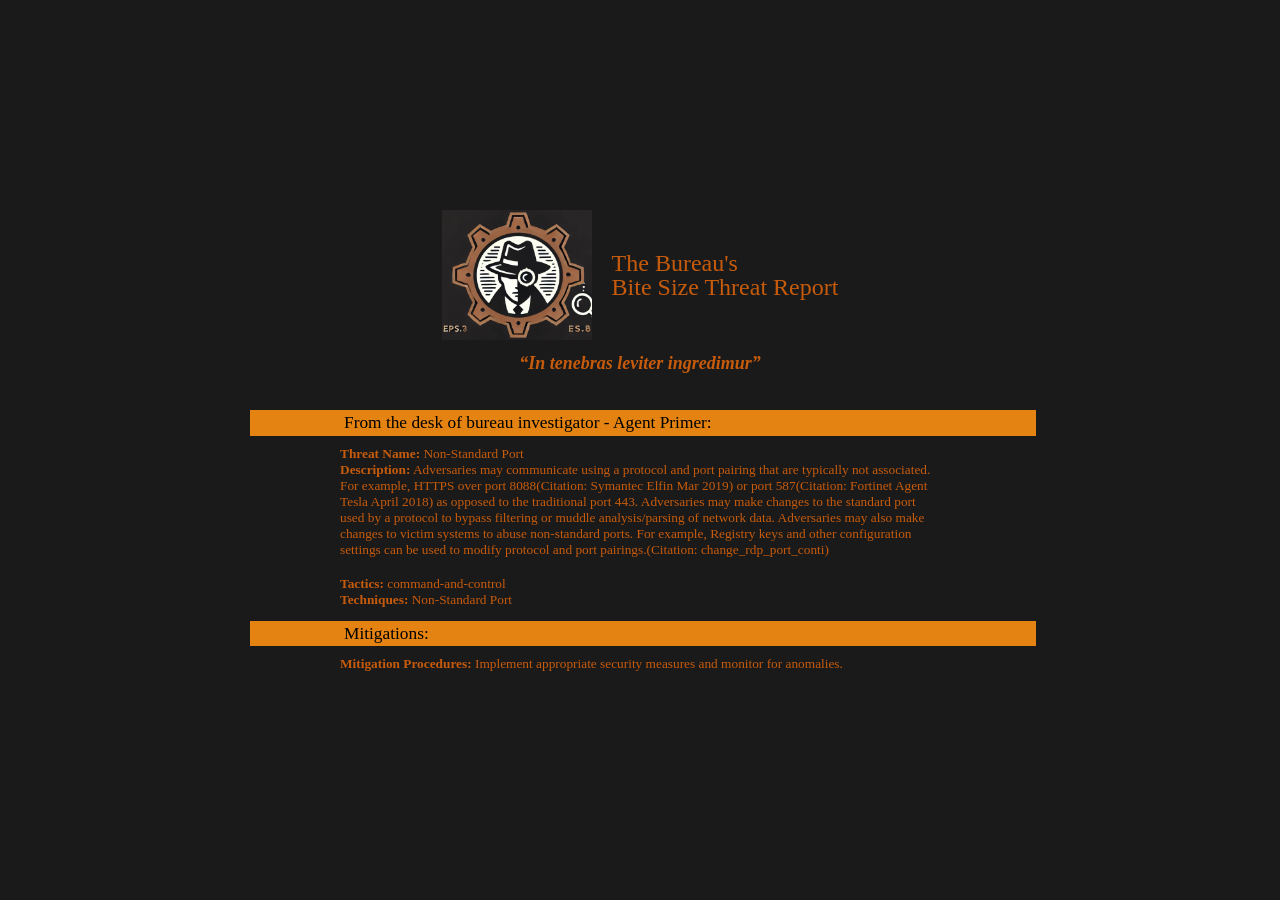
<file: reports/BiteSizeReport2.html>
<html>
<head>
<meta content="text/html; charset=utf-8" http-equiv="content-type"/>
<style type="text/css">
        @import url(https://themes.googleusercontent.com/fonts/css?kit=fpjTOVmNbO4Lz34iLyptLSwJTo-4mF2zudBYReAirQaCMxsn_MjF3qoNnB2NsYPlXHU68TdRp5rYUnPdRzmBx3563n4cifuqYbsz5xLYKfg);

        .lst-kix_list_14-1>li:before {
            content: "" counter(lst-ctn-kix_list_14-1, decimal) ". "
        }

        .lst-kix_list_14-3>li:before {
            content: "" counter(lst-ctn-kix_list_14-3, decimal) ". "
        }

        ol.lst-kix_list_15-6 {
            list-style-type: none
        }

        ol.lst-kix_list_15-7 {
            list-style-type: none
        }

        ol.lst-kix_list_15-8 {
            list-style-type: none
        }

        .lst-kix_list_14-0>li:before {
            content: "\00f0b7   "
        }

        .lst-kix_list_14-4>li:before {
            content: "" counter(lst-ctn-kix_list_14-4, decimal) ". "
        }

        ol.lst-kix_list_15-2 {
            list-style-type: none
        }

        ol.lst-kix_list_15-3 {
            list-style-type: none
        }

        ol.lst-kix_list_15-4 {
            list-style-type: none
        }

        .lst-kix_list_14-5>li:before {
            content: "" counter(lst-ctn-kix_list_14-5, decimal) ". "
        }

        .lst-kix_list_14-7>li:before {
            content: "" counter(lst-ctn-kix_list_14-7, decimal) ". "
        }

        ol.lst-kix_list_15-5 {
            list-style-type: none
        }

        ol.lst-kix_list_13-4.start {
            counter-reset: lst-ctn-kix_list_13-4 0
        }

        .lst-kix_list_14-6>li:before {
            content: "" counter(lst-ctn-kix_list_14-6, decimal) ". "
        }

        ol.lst-kix_list_15-1 {
            list-style-type: none
        }

        ol.lst-kix_list_7-4.start {
            counter-reset: lst-ctn-kix_list_7-4 0
        }

        ol.lst-kix_list_7-5 {
            list-style-type: none
        }

        ol.lst-kix_list_7-6 {
            list-style-type: none
        }

        ol.lst-kix_list_7-7 {
            list-style-type: none
        }

        ol.lst-kix_list_7-8 {
            list-style-type: none
        }

        ol.lst-kix_list_7-1 {
            list-style-type: none
        }

        ol.lst-kix_list_7-2 {
            list-style-type: none
        }

        ol.lst-kix_list_11-8.start {
            counter-reset: lst-ctn-kix_list_11-8 0
        }

        ul.lst-kix_list_9-0 {
            list-style-type: none
        }

        ol.lst-kix_list_7-3 {
            list-style-type: none
        }

        ol.lst-kix_list_7-4 {
            list-style-type: none
        }

        .lst-kix_list_14-2>li:before {
            content: "" counter(lst-ctn-kix_list_14-2, decimal) ". "
        }

        .lst-kix_hpy2pc7juky3-2>li:before {
            content: "\0025a0   "
        }

        .lst-kix_hpy2pc7juky3-0>li:before {
            content: "\0025cf   "
        }

        .lst-kix_hpy2pc7juky3-4>li:before {
            content: "\0025cb   "
        }

        .lst-kix_hpy2pc7juky3-3>li:before {
            content: "\0025cf   "
        }

        .lst-kix_hpy2pc7juky3-1>li:before {
            content: "\0025cb   "
        }

        .lst-kix_hpy2pc7juky3-8>li:before {
            content: "\0025a0   "
        }

        .lst-kix_hpy2pc7juky3-7>li:before {
            content: "\0025cb   "
        }

        .lst-kix_list_14-8>li:before {
            content: "" counter(lst-ctn-kix_list_14-8, decimal) ". "
        }

        .lst-kix_hpy2pc7juky3-6>li:before {
            content: "\0025cf   "
        }

        ol.lst-kix_list_8-8.start {
            counter-reset: lst-ctn-kix_list_8-8 0
        }

        ol.lst-kix_list_15-5.start {
            counter-reset: lst-ctn-kix_list_15-5 0
        }

        .lst-kix_hpy2pc7juky3-5>li:before {
            content: "\0025a0   "
        }

        ol.lst-kix_list_10-4.start {
            counter-reset: lst-ctn-kix_list_10-4 0
        }

        .lst-kix_list_7-2>li {
            counter-increment: lst-ctn-kix_list_7-2
        }

        .lst-kix_list_5-0>li:before {
            content: "\00f0b7   "
        }

        .lst-kix_list_14-8>li {
            counter-increment: lst-ctn-kix_list_14-8
        }

        .lst-kix_list_1-4>li {
            counter-increment: lst-ctn-kix_list_1-4
        }

        ol.lst-kix_list_1-6.start {
            counter-reset: lst-ctn-kix_list_1-6 0
        }

        .lst-kix_list_5-3>li:before {
            content: "\00f0b7   "
        }

        ol.lst-kix_list_9-5.start {
            counter-reset: lst-ctn-kix_list_9-5 0
        }

        ul.lst-kix_9z395nxtnjbv-5 {
            list-style-type: none
        }

        ul.lst-kix_9z395nxtnjbv-6 {
            list-style-type: none
        }

        .lst-kix_list_5-2>li:before {
            content: "\00f0b7   "
        }

        ul.lst-kix_9z395nxtnjbv-7 {
            list-style-type: none
        }

        .lst-kix_list_8-3>li {
            counter-increment: lst-ctn-kix_list_8-3
        }

        ul.lst-kix_9z395nxtnjbv-8 {
            list-style-type: none
        }

        .lst-kix_list_5-1>li:before {
            content: "\00f0b7   "
        }

        .lst-kix_list_5-7>li:before {
            content: "\00f0b7   "
        }

        .lst-kix_list_5-6>li:before {
            content: "\00f0b7   "
        }

        .lst-kix_list_5-8>li:before {
            content: "\00f0b7   "
        }

        ul.lst-kix_9z395nxtnjbv-0 {
            list-style-type: none
        }

        ul.lst-kix_9z395nxtnjbv-1 {
            list-style-type: none
        }

        ul.lst-kix_9z395nxtnjbv-2 {
            list-style-type: none
        }

        ul.lst-kix_9z395nxtnjbv-3 {
            list-style-type: none
        }

        .lst-kix_list_9-4>li {
            counter-increment: lst-ctn-kix_list_9-4
        }

        ul.lst-kix_9z395nxtnjbv-4 {
            list-style-type: none
        }

        .lst-kix_list_5-4>li:before {
            content: "\00f0b7   "
        }

        .lst-kix_list_5-5>li:before {
            content: "\00f0b7   "
        }

        ul.lst-kix_list_8-0 {
            list-style-type: none
        }

        ol.lst-kix_list_14-1.start {
            counter-reset: lst-ctn-kix_list_14-1 0
        }

        ol.lst-kix_list_12-5.start {
            counter-reset: lst-ctn-kix_list_12-5 0
        }

        .lst-kix_9z395nxtnjbv-1>li:before {
            content: "\0025cb   "
        }

        .lst-kix_9z395nxtnjbv-2>li:before {
            content: "\0025a0   "
        }

        .lst-kix_list_6-1>li:before {
            content: "\00f0b7   "
        }

        .lst-kix_list_6-3>li:before {
            content: "\00f0b7   "
        }

        .lst-kix_9z395nxtnjbv-0>li:before {
            content: "\0025cf   "
        }

        .lst-kix_list_6-0>li:before {
            content: "\00f0b7   "
        }

        .lst-kix_list_6-4>li:before {
            content: "\00f0b7   "
        }

        ol.lst-kix_list_14-8.start {
            counter-reset: lst-ctn-kix_list_14-8 0
        }

        .lst-kix_list_6-2>li:before {
            content: "\00f0b7   "
        }

        .lst-kix_list_6-8>li:before {
            content: "\00f0b7   "
        }

        .lst-kix_list_6-5>li:before {
            content: "\00f0b7   "
        }

        .lst-kix_list_6-7>li:before {
            content: "\00f0b7   "
        }

        .lst-kix_list_6-6>li:before {
            content: "\00f0b7   "
        }

        ol.lst-kix_list_10-6.start {
            counter-reset: lst-ctn-kix_list_10-6 0
        }

        .lst-kix_3oyp3eltrjla-8>li:before {
            content: "\0025a0   "
        }

        ul.lst-kix_7v4e5po334tw-8 {
            list-style-type: none
        }

        ul.lst-kix_7v4e5po334tw-7 {
            list-style-type: none
        }

        .lst-kix_list_7-4>li:before {
            content: "" counter(lst-ctn-kix_list_7-4, decimal) ". "
        }

        .lst-kix_list_7-6>li:before {
            content: "" counter(lst-ctn-kix_list_7-6, decimal) ". "
        }

        ul.lst-kix_7v4e5po334tw-6 {
            list-style-type: none
        }

        .lst-kix_list_15-5>li {
            counter-increment: lst-ctn-kix_list_15-5
        }

        ul.lst-kix_7v4e5po334tw-1 {
            list-style-type: none
        }

        .lst-kix_3oyp3eltrjla-4>li:before {
            content: "\0025cb   "
        }

        ul.lst-kix_7v4e5po334tw-0 {
            list-style-type: none
        }

        .lst-kix_list_7-2>li:before {
            content: "" counter(lst-ctn-kix_list_7-2, decimal) ". "
        }

        .lst-kix_list_7-6>li {
            counter-increment: lst-ctn-kix_list_7-6
        }

        ul.lst-kix_7v4e5po334tw-5 {
            list-style-type: none
        }

        .lst-kix_3oyp3eltrjla-2>li:before {
            content: "\0025a0   "
        }

        ul.lst-kix_7v4e5po334tw-4 {
            list-style-type: none
        }

        .lst-kix_list_8-6>li {
            counter-increment: lst-ctn-kix_list_8-6
        }

        ul.lst-kix_7v4e5po334tw-3 {
            list-style-type: none
        }

        ul.lst-kix_7v4e5po334tw-2 {
            list-style-type: none
        }

        .lst-kix_list_12-6>li {
            counter-increment: lst-ctn-kix_list_12-6
        }

        ol.lst-kix_list_9-7 {
            list-style-type: none
        }

        ol.lst-kix_list_9-8 {
            list-style-type: none
        }

        .lst-kix_list_13-7>li:before {
            content: "" counter(lst-ctn-kix_list_13-7, decimal) ". "
        }

        ol.lst-kix_list_9-3 {
            list-style-type: none
        }

        ol.lst-kix_list_9-4 {
            list-style-type: none
        }

        ol.lst-kix_list_9-5 {
            list-style-type: none
        }

        .lst-kix_list_7-8>li:before {
            content: "" counter(lst-ctn-kix_list_7-8, decimal) ". "
        }

        ol.lst-kix_list_9-6 {
            list-style-type: none
        }

        .lst-kix_list_15-6>li {
            counter-increment: lst-ctn-kix_list_15-6
        }

        .lst-kix_9z395nxtnjbv-3>li:before {
            content: "\0025cf   "
        }

        .lst-kix_3oyp3eltrjla-6>li:before {
            content: "\0025cf   "
        }

        ol.lst-kix_list_9-1 {
            list-style-type: none
        }

        ol.lst-kix_list_9-2 {
            list-style-type: none
        }

        .lst-kix_list_15-5>li:before {
            content: "" counter(lst-ctn-kix_list_15-5, decimal) ". "
        }

        .lst-kix_list_9-8>li {
            counter-increment: lst-ctn-kix_list_9-8
        }

        .lst-kix_list_13-4>li {
            counter-increment: lst-ctn-kix_list_13-4
        }

        .lst-kix_7v4e5po334tw-4>li:before {
            content: "\0025cb   "
        }

        .lst-kix_7v4e5po334tw-8>li:before {
            content: "\0025a0   "
        }

        .lst-kix_9z395nxtnjbv-5>li:before {
            content: "\0025a0   "
        }

        .lst-kix_list_4-1>li:before {
            content: "\00f0b7   "
        }

        .lst-kix_list_15-7>li:before {
            content: "" counter(lst-ctn-kix_list_15-7, decimal) ". "
        }

        .lst-kix_9z395nxtnjbv-7>li:before {
            content: "\0025cb   "
        }

        .lst-kix_7v4e5po334tw-6>li:before {
            content: "\0025cf   "
        }

        .lst-kix_3oyp3eltrjla-0>li:before {
            content: "\0025cf   "
        }

        .lst-kix_list_4-3>li:before {
            content: "\00f0b7   "
        }

        .lst-kix_list_4-5>li:before {
            content: "\00f0b7   "
        }

        .lst-kix_list_1-8>li {
            counter-increment: lst-ctn-kix_list_1-8
        }

        .lst-kix_list_10-5>li {
            counter-increment: lst-ctn-kix_list_10-5
        }

        .lst-kix_list_15-1>li:before {
            content: "" counter(lst-ctn-kix_list_15-1, decimal) ". "
        }

        ol.lst-kix_list_1-4.start {
            counter-reset: lst-ctn-kix_list_1-4 0
        }

        ol.lst-kix_list_1-1.start {
            counter-reset: lst-ctn-kix_list_1-1 0
        }

        .lst-kix_ynb50pylq8u8-8>li:before {
            content: "\0025a0   "
        }

        .lst-kix_list_15-3>li:before {
            content: "" counter(lst-ctn-kix_list_15-3, decimal) ". "
        }

        .lst-kix_ynb50pylq8u8-6>li:before {
            content: "\0025cf   "
        }

        ol.lst-kix_list_9-2.start {
            counter-reset: lst-ctn-kix_list_9-2 0
        }

        .lst-kix_list_9-3>li {
            counter-increment: lst-ctn-kix_list_9-3
        }

        .lst-kix_list_11-2>li {
            counter-increment: lst-ctn-kix_list_11-2
        }

        .lst-kix_ynb50pylq8u8-4>li:before {
            content: "\0025cb   "
        }

        ol.lst-kix_list_15-2.start {
            counter-reset: lst-ctn-kix_list_15-2 0
        }

        ol.lst-kix_list_8-8 {
            list-style-type: none
        }

        .lst-kix_list_12-3>li:before {
            content: "" counter(lst-ctn-kix_list_12-3, decimal) ". "
        }

        ol.lst-kix_list_7-6.start {
            counter-reset: lst-ctn-kix_list_7-6 0
        }

        ol.lst-kix_list_8-4 {
            list-style-type: none
        }

        .lst-kix_list_12-1>li:before {
            content: "" counter(lst-ctn-kix_list_12-1, decimal) ". "
        }

        .lst-kix_ynb50pylq8u8-2>li:before {
            content: "\0025a0   "
        }

        ol.lst-kix_list_8-5 {
            list-style-type: none
        }

        ol.lst-kix_list_8-6 {
            list-style-type: none
        }

        ul.lst-kix_mhsbyle6gsaf-1 {
            list-style-type: none
        }

        ol.lst-kix_list_8-7 {
            list-style-type: none
        }

        ul.lst-kix_mhsbyle6gsaf-0 {
            list-style-type: none
        }

        .lst-kix_ynb50pylq8u8-0>li:before {
            content: "\0025cf   "
        }

        ol.lst-kix_list_8-1 {
            list-style-type: none
        }

        ol.lst-kix_list_8-2 {
            list-style-type: none
        }

        .lst-kix_list_13-3>li {
            counter-increment: lst-ctn-kix_list_13-3
        }

        ol.lst-kix_list_13-6.start {
            counter-reset: lst-ctn-kix_list_13-6 0
        }

        ol.lst-kix_list_8-3 {
            list-style-type: none
        }

        ul.lst-kix_mhsbyle6gsaf-7 {
            list-style-type: none
        }

        ul.lst-kix_mhsbyle6gsaf-6 {
            list-style-type: none
        }

        .lst-kix_list_10-4>li {
            counter-increment: lst-ctn-kix_list_10-4
        }

        ul.lst-kix_mhsbyle6gsaf-8 {
            list-style-type: none
        }

        ol.lst-kix_list_15-3.start {
            counter-reset: lst-ctn-kix_list_15-3 0
        }

        .lst-kix_list_14-1>li {
            counter-increment: lst-ctn-kix_list_14-1
        }

        ul.lst-kix_mhsbyle6gsaf-3 {
            list-style-type: none
        }

        ul.lst-kix_mhsbyle6gsaf-2 {
            list-style-type: none
        }

        ul.lst-kix_mhsbyle6gsaf-5 {
            list-style-type: none
        }

        .lst-kix_list_13-3>li:before {
            content: "" counter(lst-ctn-kix_list_13-3, decimal) ". "
        }

        ul.lst-kix_mhsbyle6gsaf-4 {
            list-style-type: none
        }

        .lst-kix_list_1-3>li {
            counter-increment: lst-ctn-kix_list_1-3
        }

        .lst-kix_list_13-5>li:before {
            content: "" counter(lst-ctn-kix_list_13-5, decimal) ". "
        }

        .lst-kix_list_12-5>li:before {
            content: "" counter(lst-ctn-kix_list_12-5, decimal) ". "
        }

        ol.lst-kix_list_13-7.start {
            counter-reset: lst-ctn-kix_list_13-7 0
        }

        ol.lst-kix_list_12-2.start {
            counter-reset: lst-ctn-kix_list_12-2 0
        }

        .lst-kix_list_12-7>li:before {
            content: "" counter(lst-ctn-kix_list_12-7, decimal) ". "
        }

        .lst-kix_list_13-1>li:before {
            content: "" counter(lst-ctn-kix_list_13-1, decimal) ". "
        }

        ul.lst-kix_4japypkhag5u-6 {
            list-style-type: none
        }

        ul.lst-kix_4japypkhag5u-7 {
            list-style-type: none
        }

        ul.lst-kix_4japypkhag5u-8 {
            list-style-type: none
        }

        ul.lst-kix_4japypkhag5u-2 {
            list-style-type: none
        }

        ul.lst-kix_4japypkhag5u-3 {
            list-style-type: none
        }

        ul.lst-kix_4japypkhag5u-4 {
            list-style-type: none
        }

        ul.lst-kix_4japypkhag5u-5 {
            list-style-type: none
        }

        ol.lst-kix_list_11-6 {
            list-style-type: none
        }

        ol.lst-kix_list_11-7 {
            list-style-type: none
        }

        ol.lst-kix_list_11-8 {
            list-style-type: none
        }

        .lst-kix_list_1-1>li {
            counter-increment: lst-ctn-kix_list_1-1
        }

        .lst-kix_list_7-1>li {
            counter-increment: lst-ctn-kix_list_7-1
        }

        ol.lst-kix_list_11-2 {
            list-style-type: none
        }

        ol.lst-kix_list_11-3 {
            list-style-type: none
        }

        .lst-kix_list_3-0>li:before {
            content: "\00f0b7   "
        }

        ol.lst-kix_list_11-4 {
            list-style-type: none
        }

        ol.lst-kix_list_11-5 {
            list-style-type: none
        }

        ul.lst-kix_list_5-7 {
            list-style-type: none
        }

        ol.lst-kix_list_13-1.start {
            counter-reset: lst-ctn-kix_list_13-1 0
        }

        ul.lst-kix_list_5-8 {
            list-style-type: none
        }

        ul.lst-kix_list_5-5 {
            list-style-type: none
        }

        ul.lst-kix_list_5-6 {
            list-style-type: none
        }

        ol.lst-kix_list_11-1 {
            list-style-type: none
        }

        ul.lst-kix_list_5-0 {
            list-style-type: none
        }

        .lst-kix_list_3-4>li:before {
            content: "\00f0b7   "
        }

        ul.lst-kix_list_5-3 {
            list-style-type: none
        }

        .lst-kix_list_3-3>li:before {
            content: "\00f0b7   "
        }

        ul.lst-kix_list_5-4 {
            list-style-type: none
        }

        ul.lst-kix_list_5-1 {
            list-style-type: none
        }

        .lst-kix_list_8-0>li:before {
            content: "\00f0b7   "
        }

        ul.lst-kix_list_5-2 {
            list-style-type: none
        }

        .lst-kix_list_8-7>li:before {
            content: "" counter(lst-ctn-kix_list_8-7, decimal) ". "
        }

        .lst-kix_list_3-8>li:before {
            content: "\00f0b7   "
        }

        ol.lst-kix_list_10-7.start {
            counter-reset: lst-ctn-kix_list_10-7 0
        }

        .lst-kix_list_13-1>li {
            counter-increment: lst-ctn-kix_list_13-1
        }

        ol.lst-kix_list_15-8.start {
            counter-reset: lst-ctn-kix_list_15-8 0
        }

        .lst-kix_list_8-3>li:before {
            content: "" counter(lst-ctn-kix_list_8-3, decimal) ". "
        }

        .lst-kix_list_3-7>li:before {
            content: "\00f0b7   "
        }

        .lst-kix_98k3zcnfc7g2-7>li:before {
            content: "\0025cb   "
        }

        ul.lst-kix_list_13-0 {
            list-style-type: none
        }

        .lst-kix_list_8-4>li:before {
            content: "" counter(lst-ctn-kix_list_8-4, decimal) ". "
        }

        .lst-kix_98k3zcnfc7g2-6>li:before {
            content: "\0025cf   "
        }

        .lst-kix_list_10-2>li {
            counter-increment: lst-ctn-kix_list_10-2
        }

        ol.lst-kix_list_8-5.start {
            counter-reset: lst-ctn-kix_list_8-5 0
        }

        .lst-kix_list_11-1>li:before {
            content: "" counter(lst-ctn-kix_list_11-1, decimal) ". "
        }

        .lst-kix_98k3zcnfc7g2-2>li:before {
            content: "\0025a0   "
        }

        .lst-kix_list_11-0>li:before {
            content: "\00f0b7   "
        }

        .lst-kix_98k3zcnfc7g2-3>li:before {
            content: "\0025cf   "
        }

        ol.lst-kix_list_9-3.start {
            counter-reset: lst-ctn-kix_list_9-3 0
        }

        .lst-kix_list_8-8>li:before {
            content: "" counter(lst-ctn-kix_list_8-8, decimal) ". "
        }

        ol.lst-kix_list_7-2.start {
            counter-reset: lst-ctn-kix_list_7-2 0
        }

        .lst-kix_list_4-8>li:before {
            content: "\00f0b7   "
        }

        ol.lst-kix_list_12-5 {
            list-style-type: none
        }

        ol.lst-kix_list_12-6 {
            list-style-type: none
        }

        .lst-kix_list_4-7>li:before {
            content: "\00f0b7   "
        }

        ol.lst-kix_list_12-7 {
            list-style-type: none
        }

        .lst-kix_list_14-2>li {
            counter-increment: lst-ctn-kix_list_14-2
        }

        ol.lst-kix_list_12-8 {
            list-style-type: none
        }

        ol.lst-kix_list_12-1 {
            list-style-type: none
        }

        ol.lst-kix_list_12-2 {
            list-style-type: none
        }

        ol.lst-kix_list_12-3 {
            list-style-type: none
        }

        ol.lst-kix_list_12-4 {
            list-style-type: none
        }

        ul.lst-kix_list_4-8 {
            list-style-type: none
        }

        ul.lst-kix_3oyp3eltrjla-0 {
            list-style-type: none
        }

        ul.lst-kix_list_4-6 {
            list-style-type: none
        }

        ul.lst-kix_3oyp3eltrjla-1 {
            list-style-type: none
        }

        ul.lst-kix_list_4-7 {
            list-style-type: none
        }

        ul.lst-kix_3oyp3eltrjla-2 {
            list-style-type: none
        }

        .lst-kix_7v4e5po334tw-1>li:before {
            content: "\0025cb   "
        }

        ul.lst-kix_3oyp3eltrjla-3 {
            list-style-type: none
        }

        ul.lst-kix_3oyp3eltrjla-4 {
            list-style-type: none
        }

        ul.lst-kix_3oyp3eltrjla-5 {
            list-style-type: none
        }

        .lst-kix_list_8-4>li {
            counter-increment: lst-ctn-kix_list_8-4
        }

        ul.lst-kix_3oyp3eltrjla-6 {
            list-style-type: none
        }

        ul.lst-kix_list_4-0 {
            list-style-type: none
        }

        ul.lst-kix_list_4-1 {
            list-style-type: none
        }

        ol.lst-kix_list_10-8.start {
            counter-reset: lst-ctn-kix_list_10-8 0
        }

        ul.lst-kix_list_4-4 {
            list-style-type: none
        }

        ul.lst-kix_list_4-5 {
            list-style-type: none
        }

        ul.lst-kix_list_4-2 {
            list-style-type: none
        }

        .lst-kix_7v4e5po334tw-2>li:before {
            content: "\0025a0   "
        }

        ul.lst-kix_list_4-3 {
            list-style-type: none
        }

        .lst-kix_list_11-3>li {
            counter-increment: lst-ctn-kix_list_11-3
        }

        ol.lst-kix_list_7-1.start {
            counter-reset: lst-ctn-kix_list_7-1 0
        }

        ul.lst-kix_3oyp3eltrjla-7 {
            list-style-type: none
        }

        ol.lst-kix_list_8-6.start {
            counter-reset: lst-ctn-kix_list_8-6 0
        }

        ul.lst-kix_3oyp3eltrjla-8 {
            list-style-type: none
        }

        ul.lst-kix_list_12-0 {
            list-style-type: none
        }

        ul.lst-kix_4japypkhag5u-0 {
            list-style-type: none
        }

        .lst-kix_list_7-0>li:before {
            content: "\00f0b7   "
        }

        .lst-kix_list_13-8>li {
            counter-increment: lst-ctn-kix_list_13-8
        }

        ul.lst-kix_4japypkhag5u-1 {
            list-style-type: none
        }

        .lst-kix_3oyp3eltrjla-7>li:before {
            content: "\0025cb   "
        }

        ol.lst-kix_list_9-7.start {
            counter-reset: lst-ctn-kix_list_9-7 0
        }

        ol.lst-kix_list_13-8 {
            list-style-type: none
        }

        .lst-kix_list_2-4>li:before {
            content: "\0025e6   "
        }

        . lst-kix_list_2-8>li:before {
            content: "\0025aa   "
        }

        ol.lst-kix_list_13-4 {
            list-style-type: none
        }

        ol.lst-kix_list_13-5 {
            list-style-type: none
        }

        .lst-kix_3oyp3eltrjla-3>li:before {
            content: "\0025cf   "
        }

        ol.lst-kix_list_13-6 {
            list-style-type: none
        }

        ol.lst-kix_list_13-7 {
            list-style-type: none
        }

        ol.lst-kix_list_13-1 {
            list-style-type: none
        }

        ol.lst-kix_list_13-2 {
            list-style-type: none
        }

        ol.lst-kix_list_15-7.start {
            counter-reset: lst-ctn-kix_list_15-7 0
        }

        .lst-kix_list_7-3>li:before {
            content: "" counter(lst-ctn-kix_list_7-3, decimal) ". "
        }

        ol.lst-kix_list_13-3 {
            list-style-type: none
        }

        .lst-kix_list_10-0>li:before {
            content: "\00f0b7   "
        }

        .lst-kix_list_9-7>li {
            counter-increment: lst-ctn-kix_list_9-7
        }

        .lst-kix_list_13-6>li {
            counter-increment: lst-ctn-kix_list_13-6
        }

        .lst-kix_list_13-8>li:before {
            content: "" counter(lst-ctn-kix_list_13-8, decimal) ". "
        }

        ol.lst-kix_list_14-6.start {
            counter-reset: lst-ctn-kix_list_14-6 0
        }

        .lst-kix_6wnblmuiu1ke-7>li:before {
            content: "\0025cb   "
        }

        .lst-kix_list_8-7>li {
            counter-increment: lst-ctn-kix_list_8-7
        }

        .lst-kix_fcjayuyr7apg-2>li:before {
            content: "\0025a0   "
        }

        ul.lst-kix_list_7-0 {
            list-style-type: none
        }

        .lst-kix_list_7-7>li:before {
            content: "" counter(lst-ctn-kix_list_7-7, decimal) ". "
        }

        ol.lst-kix_list_8-1.start {
            counter-reset: lst-ctn-kix_list_8-1 0
        }

        ul.lst-kix_hpy2pc7juky3-8 {
            list-style-type: none
        }

        .lst-kix_orxjw26jrsr8-4>li:before {
            content: "\0025cb   "
        }

        ul.lst-kix_hpy2pc7juky3-7 {
            list-style-type: none
        }

        .lst-kix_list_15-4>li:before {
            content: "" counter(lst-ctn-kix_list_15-4, decimal) ". "
        }

        .lst-kix_list_9-5>li {
            counter-increment: lst-ctn-kix_list_9-5
        }

        ul.lst-kix_hpy2pc7juky3-6 {
            list-style-type: none
        }

        ul.lst-kix_hpy2pc7juky3-5 {
            list-style-type: none
        }

        .lst-kix_9z395nxtnjbv-4>li:before {
            content: "\0025cb   "
        }

        ul.lst-kix_hpy2pc7juky3-4 {
            list-style-type: none
        }

        .lst-kix_6wnblmuiu1ke-3>li:before {
            content: "\0025cf   "
        }

        .lst-kix_list_10-4>li:before {
            content: "" counter(lst-ctn-kix_list_10-4, decimal) ". "
        }

        .lst-kix_list_10-8>li:before {
            content: "" counter(lst-ctn-kix_list_10-8, decimal) ". "
        }

        ul.lst-kix_hpy2pc7juky3-3 {
            list-style-type: none
        }

        .lst-kix_f3hru5lvzmb9-3>li:before {
            content: "\0025cf   "
        }

        ul.lst-kix_hpy2pc7juky3-2 {
            list-style-type: none
        }

        .lst-kix_cvuczgfxq7fy-2>li:before {
            content: "\0025a0   "
        }

        .lst-kix_list_4-0>li:before {
            content: "\00f0b7   "
        }

        ul.lst-kix_hpy2pc7juky3-1 {
            list-style-type: none
        }

        ul.lst-kix_hpy2pc7juky3-0 {
            list-style-type: none
        }

        .lst-kix_orxjw26jrsr8-0>li:before {
            content: "\0025cf   "
        }

        .lst-kix_list_15-0>li:before {
            content: "\00f0b7   "
        }

        .lst-kix_list_15-8>li:before {
            content: "" counter(lst-ctn-kix_list_15-8, decimal) ". "
        }

        ul.lst-kix_list_15-0 {
            list-style-type: none
        }

        .lst-kix_7v4e5po334tw-5>li:before {
            content: "\0025a0   "
        }

        ol.lst-kix_list_14-3.start {
            counter-reset: lst-ctn-kix_list_14-3 0
        }

        .lst-kix_fcjayuyr7apg-6>li:before {
            content: "\0025cf   "
        }

        .lst-kix_list_15-7>li {
            counter-increment: lst-ctn-kix_list_15-7
        }

        .lst-kix_list_4-4>li:before {
            content: "\00f0b7   "
        }

        ul.lst-kix_ynb50pylq8u8-8 {
            list-style-type: none
        }

        ul.lst-kix_ynb50pylq8u8-7 {
            list-style-type: none
        }

        .lst-kix_9z395nxtnjbv-8>li:before {
            content: "\0025a0   "
        }

        ul.lst-kix_ynb50pylq8u8-6 {
            list-style-type: none
        }

        .lst-kix_list_9-3>li:before {
            content: "" counter(lst-ctn-kix_list_9-3, decimal) ". "
        }

        ul.lst-kix_ynb50pylq8u8-5 {
            list-style-type: none
        }

        .lst-kix_cvuczgfxq7fy-6>li:before {
            content: "\0025cf   "
        }

        ul.lst-kix_ynb50pylq8u8-4 {
            list-style-type: none
        }

        ul.lst-kix_ynb50pylq8u8-3 {
            list-style-type: none
        }

        ul.lst-kix_ynb50pylq8u8-2 {
            list-style-type: none
        }

        ul.lst-kix_ynb50pylq8u8-1 {
            list-style-type: none
        }

        .lst-kix_list_12-8>li {
            counter-increment: lst-ctn-kix_list_12-8
        }

        ul.lst-kix_ynb50pylq8u8-0 {
            list-style-type: none
        }

        ol.lst-kix_list_13-2.start {
            counter-reset: lst-ctn-kix_list_13-2 0
        }

        .lst-kix_ynb50pylq8u8-5>li:before {
            content: "\0025a0   "
        }

        ol.lst-kix_list_14-7 {
            list-style-type: none
        }

        ol.lst-kix_list_14-4.start {
            counter-reset: lst-ctn-kix_list_14-4 0
        }

        ol.lst-kix_list_14-8 {
            list-style-type: none
        }

        .lst-kix_list_9-7>li:before {
            content: "" counter(lst-ctn-kix_list_9-7, decimal) ". "
        }

        ol.lst-kix_list_14-3 {
            list-style-type: none
        }

        ol.lst-kix_list_14-4 {
            list-style-type: none
        }

        ol.lst-kix_list_14-5 {
            list-style-type: none
        }

        ol.lst-kix_list_14-6 {
            list-style-type: none
        }

        .lst-kix_list_11-4>li:before {
            content: "" counter(lst-ctn-kix_list_11-4, decimal) ". "
        }

        .lst-kix_list_15-2>li {
            counter-increment: lst-ctn-kix_list_15-2
        }

        .lst-kix_list_12-4>li:before {
            content: "" counter(lst-ctn-kix_list_12-4, decimal) ". "
        }

        ol.lst-kix_list_14-1 {
            list-style-type: none
        }

        ol.lst-kix_list_14-2 {
            list-style-type: none
        }

        ul.lst-kix_list_6-6 {
            list-style-type: none
        }

        ul.lst-kix_list_6-7 {
            list-style-type: none
        }

        ul.lst-kix_list_6-4 {
            list-style-type: none
        }

        ul.lst-kix_list_6-5 {
            list-style-type: none
        }

        ul.lst-kix_list_6-8 {
            list-style-type: none
        }

        .lst-kix_list_7-4>li {
            counter-increment: lst-ctn-kix_list_7-4
        }

        .lst-kix_list_1-0>li:before {
            content: " "
        }

        .lst-kix_ynb50pylq8u8-1>li:before {
            content: "\0025cb   "
        }

        ul.lst-kix_list_6-2 {
            list-style-type: none
        }

        .lst-kix_list_11-8>li:before {
            content: "" counter(lst-ctn-kix_list_11-8, decimal) ". "
        }

        .lst-kix_list_12-3>li {
            counter-increment: lst-ctn-kix_list_12-3
        }

        ul.lst-kix_list_6-3 {
            list-style-type: none
        }

        ul.lst-kix_list_6-0 {
            list-style-type: none
        }

        .lst-kix_list_12-0>li:before {
            content: "\00f0b7   "
        }

        ul.lst-kix_list_6-1 {
            list-style-type: none
        }

        ol.lst-kix_list_8-4.start {
            counter-reset: lst-ctn-kix_list_8-4 0
        }

        .lst-kix_list_1-4>li:before {
            content: " "
        }

        .lst-kix_list_13-0>li:before {
            content: "\00f0b7   "
        }

        .lst-kix_wm3vwhfbe7ue-5>li:before {
            content: "\0025a0   "
        }

        ul.lst-kix_orxjw26jrsr8-0 {
            list-style-type: none
        }

        .lst-kix_list_1-6>li {
            counter-increment: lst-ctn-kix_list_1-6
        }

        ul.lst-kix_orxjw26jrsr8-1 {
            list-style-type: none
        }

        .lst-kix_orxjw26jrsr8-8>li:before {
            content: "\0025a0   "
        }

        .lst-kix_list_14-4>li {
            counter-increment: lst-ctn-kix_list_14-4
        }

        .lst-kix_list_13-4>li:before {
            content: "" counter(lst-ctn-kix_list_13-4, decimal) ". "
        }

        ul.lst-kix_list_14-0 {
            list-style-type: none
        }

        ul.lst-kix_orxjw26jrsr8-4 {
            list-style-type: none
        }

        ul.lst-kix_orxjw26jrsr8-5 {
            list-style-type: none
        }

        ul.lst-kix_orxjw26jrsr8-2 {
            list-style-type: none
        }

        .lst-kix_list_10-7>li {
            counter-increment: lst-ctn-kix_list_10-7
        }

        ul.lst-kix_orxjw26jrsr8-3 {
            list-style-type: none
        }

        ul.lst-kix_orxjw26jrsr8-8 {
            list-style-type: none
        }

        ul.lst-kix_orxjw26jrsr8-6 {
            list-style-type: none
        }

        ul.lst-kix_orxjw26jrsr8-7 {
            list-style-type: none
        }

        .lst-kix_wm3vwhfbe7ue-1>li:before {
            content: "\0025cb   "
        }

        .lst-kix_list_2-0>li:before {
            content: "\00f0b7   "
        }

        ol.lst-kix_list_8-3.start {
            counter-reset: lst-ctn-kix_list_8-3 0
        }

        .lst-kix_list_11-5>li {
            counter-increment: lst-ctn-kix_list_11-5
        }

        ol.lst-kix_list_14-5.start {
            counter-reset: lst-ctn-kix_list_14-5 0
        }

        ol.lst-kix_list_9-8.start {
            counter-reset: lst-ctn-kix_list_9-8 0
        }

        .lst-kix_list_1-8>li:before {
            content: " "
        }

        .lst-kix_list_12-8>li:before {
            content: "" counter(lst-ctn-kix_list_12-8, decimal) ". "
        }

        .lst-kix_list_8-2>li {
            counter-increment: lst-ctn-kix_list_8-2
        }

        .lst-kix_4japypkhag5u-6>li:before {
            content: "\0025cf   "
        }

        ol.lst-kix_list_12-6.start {
            counter-reset: lst-ctn-kix_list_12-6 0
        }

        .lst-kix_4japypkhag5u-5>li:before {
            content: "\0025a0   "
        }

        .lst-kix_list_8-1>li {
            counter-increment: lst-ctn-kix_list_8-1
        }

        ol.lst-kix_list_8-2.start {
            counter-reset: lst-ctn-kix_list_8-2 0
        }

        .lst-kix_4japypkhag5u-8>li:before {
            content: "\0025a0   "
        }

        .lst-kix_4japypkhag5u-0>li:before {
            content: "\0025cf   "
        }

        .lst-kix_4japypkhag5u-7>li:before {
            content: "\0025cb   "
        }

        .lst-kix_4japypkhag5u-1>li:before {
            content: "\0025cb   "
        }

        .lst-kix_4japypkhag5u-2>li:before {
            content: "\0025a0   "
        }

        ol.lst-kix_list_1-5.start {
            counter-reset: lst-ctn-kix_list_1-5 0
        }

        .lst-kix_4japypkhag5u-4>li:before {
            content: "\0025cb   "
        }

        .lst-kix_4japypkhag5u-3>li:before {
            content: "\0025cf   "
        }

        ol.lst-kix_list_9-6.start {
            counter-reset: lst-ctn-kix_list_9-6 0
        }

        .lst-kix_list_1-2>li {
            counter-increment: lst-ctn-kix_list_1-2
        }

        ol.lst-kix_list_14-7.start {
            counter-reset: lst-ctn-kix_list_14-7 0
        }

        ol.lst-kix_list_11-2.start {
            counter-reset: lst-ctn-kix_list_11-2 0
        }

        .lst-kix_list_9-2>li {
            counter-increment: lst-ctn-kix_list_9-2
        }

        ol.lst-kix_list_8-7.start {
            counter-reset: lst-ctn-kix_list_8-7 0
        }

        .lst-kix_list_13-2>li {
            counter-increment: lst-ctn-kix_list_13-2
        }

        .lst-kix_list_14-3>li {
            counter-increment: lst-ctn-kix_list_14-3
        }

        .lst-kix_mhsbyle6gsaf-8>li:before {
            content: "\0025a0   "
        }

        ol.lst-kix_list_15-6.start {
            counter-reset: lst-ctn-kix_list_15-6 0
        }

        .lst-kix_mhsbyle6gsaf-6>li:before {
            content: "\0025cf   "
        }

        .lst-kix_mhsbyle6gsaf-7>li:before {
            content: "\0025cb   "
        }

        .lst-kix_f3hru5lvzmb9-5>li:before {
            content: "\0025a0   "
        }

        .lst-kix_list_10-3>li {
            counter-increment: lst-ctn-kix_list_10-3
        }

        .lst-kix_list_12-1>li {
            counter-increment: lst-ctn-kix_list_12-1
        }

        .lst-kix_f3hru5lvzmb9-6>li:before {
            content: "\0025cf   "
        }

        .lst-kix_mhsbyle6gsaf-0>li:before {
            content: "\0025cf   "
        }

        .lst-kix_mhsbyle6gsaf-1>li:before {
            content: "\0025cb   "
        }

        ol.lst-kix_list_1-0.start {
            counter-reset: lst-ctn-kix_list_1-0 0
        }

        .lst-kix_mhsbyle6gsaf-2>li:before {
            content: "\0025a0   "
        }

        .lst-kix_mhsbyle6gsaf-3>li:before {
            content: "\0025cf   "
        }

        ol.lst-kix_list_13-3.start {
            counter-reset: lst-ctn-kix_list_13-3 0
        }

        .lst-kix_f3hru5lvzmb9-7>li:before {
            content: "\0025cb   "
        }

        .lst-kix_mhsbyle6gsaf-4>li:before {
            content: "\0025cb   "
        }

        .lst-kix_mhsbyle6gsaf-5>li:before {
            content: "\0025a0   "
        }

        .lst-kix_f3hru5lvzmb9-8>li:before {
            content: "\0025a0   "
        }

        ol.lst-kix_list_11-7.start {
            counter-reset: lst-ctn-kix_list_11-7 0
        }

        ol.lst-kix_list_14-2.start {
            counter-reset: lst-ctn-kix_list_14-2 0
        }

        ol.lst-kix_list_1-3 {
            list-style-type: none
        }

        ol.lst-kix_list_1-4 {
            list-style-type: none
        }

        .lst-kix_list_2-7>li:before {
            content: "\0025e6   "
        }

        ol.lst-kix_list_1-5 {
            list-style-type: none
        }

        ol.lst-kix_list_1-6 {
            list-style-type: none
        }

        ol.lst-kix_list_1-0 {
            list-style-type: none
        }

        .lst-kix_list_2-5>li:before {
            content: "\0025aa   "
        }

        ol.lst-kix_list_1-1 {
            list-style-type: none
        }

        ol.lst-kix_list_1-2 {
            list-style-type: none
        }

        ol.lst-kix_list_10-3.start {
            counter-reset: lst-ctn-kix_list_10-3 0
        }

        ol.lst-kix_list_9-4.start {
            counter-reset: lst-ctn-kix_list_9-4 0
        }

        ul.lst-kix_list_3-7 {
            list-style-type: none
        }

        .lst-kix_list_14-6>li {
            counter-increment: lst-ctn-kix_list_14-6
        }

        ul.lst-kix_list_3-8 {
            list-style-type: none
        }

        .lst-kix_list_10-1>li:before {
            content: "" counter(lst-ctn-kix_list_10-1, decimal) ". "
        }

        .lst-kix_fcjayuyr7apg-5>li:before {
            content: "\0025a0   "
        }

        ul.lst-kix_list_3-1 {
            list-style-type: none
        }

        ul.lst-kix_list_3-2 {
            list-style-type: none
        }

        .lst-kix_fcjayuyr7apg-3>li:before {
            content: "\0025cf   "
        }

        .lst-kix_list_7-7>li {
            counter-increment: lst-ctn-kix_list_7-7
        }

        ol.lst-kix_list_15-1.start {
            counter-reset: lst-ctn-kix_list_15-1 0
        }

        ol.lst-kix_list_15-4.start {
            counter-reset: lst-ctn-kix_list_15-4 0
        }

        ul.lst-kix_list_3-0 {
            list-style-type: none
        }

        ol.lst-kix_list_1-7 {
            list-style-type: none
        }

        ul.lst-kix_list_3-5 {
            list-style-type: none
        }

        ol.lst-kix_list_1-8 {
            list-style-type: none
        }

        ul.lst-kix_list_3-6 {
            list-style-type: none
        }

        ul.lst-kix_list_3-3 {
            list-style-type: none
        }

        .lst-kix_6wnblmuiu1ke-8>li:before {
            content: "\0025a0   "
        }

        ul.lst-kix_list_3-4 {
            list-style-type: none
        }

        .lst-kix_list_10-7>li:before {
            content: "" counter(lst-ctn-kix_list_10-7, decimal) ". "
        }

        .lst-kix_list_7-8>li {
            counter-increment: lst-ctn-kix_list_7-8
        }

        .lst-kix_6wnblmuiu1ke-2>li:before {
            content: "\0025a0   "
        }

        .lst-kix_wm3vwhfbe7ue-8>li:before {
            content: "\0025a0   "
        }

        .lst-kix_cvuczgfxq7fy-1>li:before {
            content: "\0025cb   "
        }

        .lst-kix_cvuczgfxq7fy-3>li:before {
            content: "\0025cf   "
        }

        .lst-kix_list_10-5>li:before {
            content: "" counter(lst-ctn-kix_list_10-5, decimal) ". "
        }

        ol.lst-kix_list_13-5.start {
            counter-reset: lst-ctn-kix_list_13-5 0
        }

        .lst-kix_f3hru5lvzmb9-4>li:before {
            content: "\0025cb   "
        }

        .lst-kix_orxjw26jrsr8-3>li:before {
            content: "\0025cf   "
        }

        .lst-kix_list_10-3>li:before {
            content: "" counter(lst-ctn-kix_list_10-3, decimal) ". "
        }

        .lst-kix_f3hru5lvzmb9-2>li:before {
            content: "\0025a0   "
        }

        .lst-kix_list_15-4>li {
            counter-increment: lst-ctn-kix_list_15-4
        }

        .lst-kix_orxjw26jrsr8-1>li:before {
            content: "\0025cb   "
        }

        .lst-kix_6wnblmuiu1ke-6>li:before {
            content: "\0025cf   "
        }

        ol.lst-kix_list_7-3.start {
            counter-reset: lst-ctn-kix_list_7-3 0
        }

        ol.lst-kix_list_13-8.start {
            counter-reset: lst-ctn-kix_list_13-8 0
        }

        .lst-kix_cvuczgfxq7fy-7>li:before {
            content: "\0025cb   "
        }

        .lst-kix_6wnblmuiu1ke-4>li:before {
            content: "\0025cb   "
        }

        ul.lst-kix_list_11-0 {
            list-style-type: none
        }

        .lst-kix_list_11-7>li {
            counter-increment: lst-ctn-kix_list_11-7
        }

        .lst-kix_list_9-2>li:before {
            content: "" counter(lst-ctn-kix_list_9-2, decimal) ". "
        }

        .lst-kix_fcjayuyr7apg-7>li:before {
            content: "\0025cb   "
        }

        .lst-kix_f3hru5lvzmb9-0>li:before {
            content: "\0025cf   "
        }

        ul.lst-kix_wm3vwhfbe7ue-0 {
            list-style-type: none
        }

        .lst-kix_list_12-5>li {
            counter-increment: lst-ctn-kix_list_12-5
        }

        ul.lst-kix_wm3vwhfbe7ue-4 {
            list-style-type: none
        }

        ul.lst-kix_wm3vwhfbe7ue-3 {
            list-style-type: none
        }

        ul.lst-kix_wm3vwhfbe7ue-2 {
            list-style-type: none
        }

        .lst-kix_cvuczgfxq7fy-5>li:before {
            content: "\0025a0   "
        }

        ul.lst-kix_wm3vwhfbe7ue-1 {
            list-style-type: none
        }

        .lst-kix_list_9-0>li:before {
            content: "\00f0b7   "
        }

        ul.lst-kix_wm3vwhfbe7ue-8 {
            list-style-type: none
        }

        ul.lst-kix_wm3vwhfbe7ue-7 {
            list-style-type: none
        }

        .lst-kix_6wnblmuiu1ke-0>li:before {
            content: "\0025cf   "
        }

        ul.lst-kix_wm3vwhfbe7ue-6 {
            list-style-type: none
        }

        ul.lst-kix_wm3vwhfbe7ue-5 {
            list-style-type: none
        }

        ul.lst-kix_f3hru5lvzmb9-8 {
            list-style-type: none
        }

        ul.lst-kix_f3hru5lvzmb9-6 {
            list-style-type: none
        }

        ul.lst-kix_f3hru5lvzmb9-7 {
            list-style-type: none
        }

        ol.lst-kix_list_10-7 {
            list-style-type: none
        }

        .lst-kix_list_9-6>li:before {
            content: "" counter(lst-ctn-kix_list_9-6, decimal) ". "
        }

        ol.lst-kix_list_10-8 {
            list-style-type: none
        }

        .lst-kix_98k3zcnfc7g2-0>li:before {
            content: "\0025cf   "
        }

        ol.lst-kix_list_10-3 {
            list-style-type: none
        }

        .lst-kix_list_9-4>li:before {
            content: "" counter(lst-ctn-kix_list_9-4, decimal) ". "
        }

        ol.lst-kix_list_10-4 {
            list-style-type: none
        }

        ol.lst-kix_list_10-5 {
            list-style-type: none
        }

        .lst-kix_list_11-3>li:before {
            content: "" counter(lst-ctn-kix_list_11-3, decimal) ". "
        }

        ol.lst-kix_list_10-6 {
            list-style-type: none
        }

        ol.lst-kix_list_10-1 {
            list-style-type: none
        }

        ol.lst-kix_list_1-3.start {
            counter-reset: lst-ctn-kix_list_1-3 0
        }

        ul.lst-kix_list_2-8 {
            list-style-type: none
        }

        ul.lst-kix_98k3zcnfc7g2-1 {
            list-style-type: none
        }

        ol.lst-kix_list_10-2 {
            list-style-type: none
        }

        ul.lst-kix_98k3zcnfc7g2-0 {
            list-style-type: none
        }

        ol.lst-kix_list_12-1.start {
            counter-reset: lst-ctn-kix_list_12-1 0
        }

        ol.lst-kix_list_1-2.start {
            counter-reset: lst-ctn-kix_list_1-2 0
        }

        .lst-kix_list_11-5>li:before {
            content: "" counter(lst-ctn-kix_list_11-5, decimal) ". "
        }

        ul.lst-kix_list_2-2 {
            list-style-type: none
        }

        ul.lst-kix_98k3zcnfc7g2-7 {
            list-style-type: none
        }

        ul.lst-kix_cvuczgfxq7fy-3 {
            list-style-type: none
        }

        ul.lst-kix_f3hru5lvzmb9-0 {
            list-style-type: none
        }

        ul.lst-kix_list_2-3 {
            list-style-type: none
        }

        ul.lst-kix_98k3zcnfc7g2-6 {
            list-style-type: none
        }

        ul.lst-kix_cvuczgfxq7fy-2 {
            list-style-type: none
        }

        ul.lst-kix_f3hru5lvzmb9-1 {
            list-style-type: none
        }

        ul.lst-kix_list_2-0 {
            list-style-type: none
        }

        ul.lst-kix_cvuczgfxq7fy-1 {
            list-style-type: none
        }

        ul.lst-kix_list_2-1 {
            list-style-type: none
        }

        ul.lst-kix_98k3zcnfc7g2-8 {
            list-style-type: none
        }

        ul.lst-kix_cvuczgfxq7fy-0 {
            list-style-type: none
        }

        .lst-kix_list_9-8>li:before {
            content: "" counter(lst-ctn-kix_list_9-8, decimal) ". "
        }

        ul.lst-kix_list_2-6 {
            list-style-type: none
        }

        ul.lst-kix_98k3zcnfc7g2-3 {
            list-style-type: none
        }

        ul.lst-kix_cvuczgfxq7fy-7 {
            list-style-type: none
        }

        ul.lst-kix_f3hru5lvzmb9-4 {
            list-style-type: none
        }

        .lst-kix_list_1-1>li:before {
            content: " "
        }

        ul.lst-kix_list_2-7 {
            list-style-type: none
        }

        ul.lst-kix_98k3zcnfc7g2-2 {
            list-style-type: none
        }

        ul.lst-kix_cvuczgfxq7fy-6 {
            list-style-type: none
        }

        ul.lst-kix_f3hru5lvzmb9-5 {
            list-style-type: none
        }

        .lst-kix_list_11-7>li:before {
            content: "" counter(lst-ctn-kix_list_11-7, decimal) ". "
        }

        ul.lst-kix_list_2-4 {
            list-style-type: none
        }

        ul.lst-kix_98k3zcnfc7g2-5 {
            list-style-type: none
        }

        ul.lst-kix_cvuczgfxq7fy-5 {
            list-style-type: none
        }

        ul.lst-kix_f3hru5lvzmb9-2 {
            list-style-type: none
        }

        ul.lst-kix_list_2-5 {
            list-style-type: none
        }

        ul.lst-kix_98k3zcnfc7g2-4 {
            list-style-type: none
        }

        ul.lst-kix_cvuczgfxq7fy-4 {
            list-style-type: none
        }

        ul.lst-kix_f3hru5lvzmb9-3 {
            list-style-type: none
        }

        ul.lst-kix_list_10-0 {
            list-style-type: none
        }

        .lst-kix_list_8-5>li {
            counter-increment: lst-ctn-kix_list_8-5
        }

        .lst-kix_list_1-3>li:before {
            content: " "
        }

        .lst-kix_orxjw26jrsr8-5>li:before {
            content: "\0025a0   "
        }

        .lst-kix_wm3vwhfbe7ue-6>li:before {
            content: "\0025cf   "
        }

        ul.lst-kix_cvuczgfxq7fy-8 {
            list-style-type: none
        }

        .lst-kix_orxjw26jrsr8-7>li:before {
            content: "\0025cb   "
        }

        .lst-kix_fcjayuyr7apg-1>li:before {
            content: "\0025cb   "
        }

        ol.lst-kix_list_10-5.start {
            counter-reset: lst-ctn-kix_list_10-5 0
        }

        .lst-kix_list_1-7>li:before {
            content: " "
        }

        .lst-kix_wm3vwhfbe7ue-2>li:before {
            content: "\0025a0   "
        }

        .lst-kix_wm3vwhfbe7ue-4>li:before {
            content: "\0025cb   "
        }

        .lst-kix_list_1-5>li:before {
            content: " "
        }

        ol.lst-kix_list_9-1.start {
            counter-reset: lst-ctn-kix_list_9-1 0
        }

        .lst-kix_list_14-7>li {
            counter-increment: lst-ctn-kix_list_14-7
        }

        ol.lst-kix_list_7-5.start {
            counter-reset: lst-ctn-kix_list_7-5 0
        }

        .lst-kix_wm3vwhfbe7ue-0>li:before {
            content: "\0025cf   "
        }

        .lst-kix_list_2-1>li:before {
            content: "\0025e6   "
        }

        .lst-kix_list_2-3>li:before {
            content: "\00f0b7   "
        }

        .lst-kix_list_11-8>li {
            counter-increment: lst-ctn-kix_list_11-8
        }

        .lst-kix_list_9-1>li {
            counter-increment: lst-ctn-kix_list_9-1
        }

        ol.lst-kix_list_7-7.start {
            counter-reset: lst-ctn-kix_list_7-7 0
        }

        .lst-kix_list_3-1>li:before {
            content: "\00f0b7   "
        }

        .lst-kix_list_3-2>li:before {
            content: "\00f0b7   "
        }

        .lst-kix_list_8-1>li:before {
            content: "" counter(lst-ctn-kix_list_8-1, decimal) ". "
        }

        ol.lst-kix_list_1-8.start {
            counter-reset: lst-ctn-kix_list_1-8 0
        }

        .lst-kix_list_8-2>li:before {
            content: "" counter(lst-ctn-kix_list_8-2, decimal) ". "
        }

        .lst-kix_list_3-5>li:before {
            content: "\00f0b7   "
        }

        ol.lst-kix_list_12-3.start {
            counter-reset: lst-ctn-kix_list_12-3 0
        }

        ol.lst-kix_list_11-5.start {
            counter-reset: lst-ctn-kix_list_11-5 0
        }

        .lst-kix_list_8-5>li:before {
            content: "" counter(lst-ctn-kix_list_8-5, decimal) ". "
        }

        .lst-kix_list_11-1>li {
            counter-increment: lst-ctn-kix_list_11-1
        }

        .lst-kix_list_8-6>li:before {
            content: "" counter(lst-ctn-kix_list_8-6, decimal) ". "
        }

        .lst-kix_list_15-1>li {
            counter-increment: lst-ctn-kix_list_15-1
        }

        .lst-kix_list_3-6>li:before {
            content: "\00f0b7   "
        }

        .lst-kix_98k3zcnfc7g2-8>li:before {
            content: "\0025a0   "
        }

        .lst-kix_list_11-2>li:before {
            content: "" counter(lst-ctn-kix_list_11-2, decimal) ". "
        }

        .lst-kix_98k3zcnfc7g2-5>li:before {
            content: "\0025a0   "
        }

        .lst-kix_98k3zcnfc7g2-4>li:before {
            content: "\0025cb   "
        }

        .lst-kix_98k3zcnfc7g2-1>li:before {
            content: "\0025cb   "
        }

        ol.lst-kix_list_11-6.start {
            counter-reset: lst-ctn-kix_list_11-6 0
        }

        ol.lst-kix_list_12-4.start {
            counter-reset: lst-ctn-kix_list_12-4 0
        }

        ol.lst-kix_list_10-1.start {
            counter-reset: lst-ctn-kix_list_10-1 0
        }

        ul.lst-kix_fcjayuyr7apg-7 {
            list-style-type: none
        }

        ul.lst-kix_fcjayuyr7apg-8 {
            list-style-type: none
        }

        ul.lst-kix_6wnblmuiu1ke-0 {
            list-style-type: none
        }

        ul.lst-kix_fcjayuyr7apg-0 {
            list-style-type: none
        }

        ul.lst-kix_fcjayuyr7apg-1 {
            list-style-type: none
        }

        .lst-kix_list_7-3>li {
            counter-increment: lst-ctn-kix_list_7-3
        }

        ul.lst-kix_fcjayuyr7apg-2 {
            list-style-type: none
        }

        ul.lst-kix_fcjayuyr7apg-3 {
            list-style-type: none
        }

        ul.lst-kix_fcjayuyr7apg-4 {
            list-style-type: none
        }

        ul.lst-kix_fcjayuyr7apg-5 {
            list-style-type: none
        }

        .lst-kix_7v4e5po334tw-0>li:before {
            content: "\0025cf   "
        }

        ul.lst-kix_fcjayuyr7apg-6 {
            list-style-type: none
        }

        .lst-kix_7v4e5po334tw-3>li:before {
            content: "\0025cf   "
        }

        .lst-kix_list_15-3>li {
            counter-increment: lst-ctn-kix_list_15-3
        }

        ol.lst-kix_list_7-8.start {
            counter-reset: lst-ctn-kix_list_7-8 0
        }

        .lst-kix_list_12-4>li {
            counter-increment: lst-ctn-kix_list_12-4
        }

        ol.lst-kix_list_10-2.start {
            counter-reset: lst-ctn-kix_list_10-2 0
        }

        .lst-kix_list_12-7>li {
            counter-increment: lst-ctn-kix_list_12-7
        }

        ul.lst-kix_6wnblmuiu1ke-5 {
            list-style-type: none
        }

        ul.lst-kix_6wnblmuiu1ke-6 {
            list-style-type: none
        }

        ul.lst-kix_6wnblmuiu1ke-7 {
            list-style-type: none
        }

        ul.lst-kix_6wnblmuiu1ke-8 {
            list-style-type: none
        }

        ul.lst-kix_6wnblmuiu1ke-1 {
            list-style-type: none
        }

        ul.lst-kix_6wnblmuiu1ke-2 {
            list-style-type: none
        }

        ul.lst-kix_6wnblmuiu1ke-3 {
            list-style-type: none
        }

        ul.lst-kix_6wnblmuiu1ke-4 {
            list-style-type: none
        }

        .lst-kix_list_2-6>li:before {
            content: "\00f0b7   "
        }

        .lst-kix_list_14-5>li {
            counter-increment: lst-ctn-kix_list_14-5
        }

        .lst-kix_3oyp3eltrjla-5>li:before {
            content: "\0025a0   "
        }

        .lst-kix_list_7-1>li:before {
            content: "" counter(lst-ctn-kix_list_7-1, decimal) ". "
        }

        .lst-kix_list_7-5>li:before {
            content: "" counter(lst-ctn-kix_list_7-5, decimal) ". "
        }

        .lst-kix_list_13-5>li {
            counter-increment: lst-ctn-kix_list_13-5
        }

        .lst-kix_list_9-6>li {
            counter-increment: lst-ctn-kix_list_9-6
        }

        ol.lst-kix_list_11-1.start {
            counter-reset: lst-ctn-kix_list_11-1 0
        }

        .lst-kix_list_13-6>li:before {
            content: "" counter(lst-ctn-kix_list_13-6, decimal) ". "
        }

        .lst-kix_fcjayuyr7apg-4>li:before {
            content: "\0025cb   "
        }

        .lst-kix_list_10-6>li {
            counter-increment: lst-ctn-kix_list_10-6
        }

        .lst-kix_list_11-6>li {
            counter-increment: lst-ctn-kix_list_11-6
        }

        .lst-kix_list_1-7>li {
            counter-increment: lst-ctn-kix_list_1-7
        }

        .lst-kix_7v4e5po334tw-7>li:before {
            content: "\0025cb   "
        }

        .lst-kix_6wnblmuiu1ke-1>li:before {
            content: "\0025cb   "
        }

        .lst-kix_list_7-5>li {
            counter-increment: lst-ctn-kix_list_7-5
        }

        .lst-kix_list_15-6>li:before {
            content: "" counter(lst-ctn-kix_list_15-6, decimal) ". "
        }

        .lst-kix_list_11-4>li {
            counter-increment: lst-ctn-kix_list_11-4
        }

        .lst-kix_orxjw26jrsr8-2>li:before {
            content: "\0025a0   "
        }

        .lst-kix_9z395nxtnjbv-6>li:before {
            content: "\0025cf   "
        }

        .lst-kix_6wnblmuiu1ke-5>li:before {
            content: "\0025a0   "
        }

        .lst-kix_list_10-2>li:before {
            content: "" counter(lst-ctn-kix_list_10-2, decimal) ". "
        }

        .lst-kix_cvuczgfxq7fy-8>li:before {
            content: "\0025a0   "
        }

        .lst-kix_f3hru5lvzmb9-1>li:before {
            content: "\0025cb   "
        }

        .lst-kix_list_13-7>li {
            counter-increment: lst-ctn-kix_list_13-7
        }

        ol.lst-kix_list_1-7.start {
            counter-reset: lst-ctn-kix_list_1-7 0
        }

        .lst-kix_cvuczgfxq7fy-0>li:before {
            content: "\0025cf   "
        }

        .lst-kix_list_1-5>li {
            counter-increment: lst-ctn-kix_list_1-5
        }

        .lst-kix_fcjayuyr7apg-8>li:before {
            content: "\0025a0   "
        }

        .lst-kix_list_4-2>li:before {
            content: "\00f0b7   "
        }

        .lst-kix_list_4-6>li:before {
            content: "\00f0b7   "
        }

        .lst-kix_3oyp3eltrjla-1>li:before {
            content: "\0025cb   "
        }

        .lst-kix_list_15-2>li:before {
            content: "" counter(lst-ctn-kix_list_15-2, decimal) ". "
        }

        .lst-kix_list_10-8>li {
            counter-increment: lst-ctn-kix_list_10-8
        }

        .lst-kix_list_10-6>li:before {
            content: "" counter(lst-ctn-kix_list_10-6, decimal) ". "
        }

        .lst-kix_list_9-1>li:before {
            content: "" counter(lst-ctn-kix_list_9-1, decimal) ". "
        }

        ol.lst-kix_list_12-7.start {
            counter-reset: lst-ctn-kix_list_12-7 0
        }

        .lst-kix_cvuczgfxq7fy-4>li:before {
            content: "\0025cb   "
        }

        .lst-kix_ynb50pylq8u8-7>li:before {
            content: "\0025cb   "
        }

        .lst-kix_list_15-8>li {
            counter-increment: lst-ctn-kix_list_15-8
        }

        .lst-kix_list_12-2>li {
            counter-increment: lst-ctn-kix_list_12-2
        }

        .lst-kix_ynb50pylq8u8-3>li:before {
            content: "\0025cf   "
        }

        .lst-kix_list_9-5>li:before {
            content: "" counter(lst-ctn-kix_list_9-5, decimal) ". "
        }

        .lst-kix_list_12-2>li:before {
            content: "" counter(lst-ctn-kix_list_12-2, decimal) ". "
        }

        ol.lst-kix_list_12-8.start {
            counter-reset: lst-ctn-kix_list_12-8 0
        }

        .lst-kix_list_11-6>li:before {
            content: "" counter(lst-ctn-kix_list_11-6, decimal) ". "
        }

        ol.lst-kix_list_11-3.start {
            counter-reset: lst-ctn-kix_list_11-3 0
        }

        .lst-kix_list_1-2>li:before {
            content: " "
        }

        .lst-kix_wm3vwhfbe7ue-7>li:before {
            content: "\0025cb   "
        }

        .lst-kix_fcjayuyr7apg-0>li:before {
            content: "\0025cf   "
        }

        .lst-kix_list_10-1>li {
            counter-increment: lst-ctn-kix_list_10-1
        }

        .lst-kix_list_1-0>li {
            counter-increment: lst-ctn-kix_list_1-0
        }

        .lst-kix_orxjw26jrsr8-6>li:before {
            content: "\0025cf   "
        }

        .lst-kix_list_8-8>li {
            counter-increment: lst-ctn-kix_list_8-8
        }

        .lst-kix_wm3vwhfbe7ue-3>li:before {
            content: "\0025cf   "
        }

        .lst-kix_list_1-6>li:before {
            content: " "
        }

        li.li-bullet-0:before {
            margin-left: -14.1pt;
            white-space: nowrap;
            display: inline-block;
            min-width: 14.1pt
        }

        .lst-kix_list_12-6>li:before {
            content: "" counter(lst-ctn-kix_list_12-6, decimal) ". "
        }

        ol.lst-kix_list_11-4.start {
            counter-reset: lst-ctn-kix_list_11-4 0
        }

        .lst-kix_list_2-2>li:before {
            content: "\0025aa   "
        }

        .lst-kix_list_13-2>li:before {
            content: "" counter(lst-ctn-kix_list_13-2, decimal) ". "
        }

        ol {
            margin: 0;
            padding: 0
        }

        table td,
        table th {
            padding: 0
        }

        .c8 {
            border-right-style: solid;
            border-top-width: 3pt;
            border-bottom-color: #e48312;
            padding-left: 0pt;
            border-left-color: #e48312;
            background-color: #e48312;
            margin-left: -67.7pt;
            text-indent: 67.7pt;
            border-left-style: solid;
            border-top-color: #e48312;
            orphans: 2;
            text-align: left;
            padding-top: 0pt;
            border-right-width: 3pt;
            padding-bottom: 0pt;
            line-height: 1.0;
            border-right-color: #e48312;
            page-break-after: avoid;
            border-left-width: 3pt;
            border-top-style: solid;
            margin-right: -72pt;
            border-bottom-width: 3pt;
            border-bottom-style: solid;
            widows: 2;
            padding-right: 0pt
        }

        .c1 {
            margin-left: 39.9pt;
            padding-top: 0pt;
            padding-left: -3.9pt;
            padding-bottom: 7pt;
            line-height: 1.1500000000000001;
            orphans: 2;
            widows: 2;
            text-align: left;
            height: 10pt
        }

        .c16 {
            margin-left: 39.3pt;
            padding-top: 0pt;
            padding-left: -3.9pt;
            padding-bottom: 7pt;
            line-height: 1.1500000000000001;
            orphans: 2;
            widows: 2;
            text-align: left;
            height: 10pt
        }

        .c22 {
            margin-left: -7.2pt;
            padding-top: 10pt;
            padding-bottom: 0pt;
            line-height: 1.0;
            orphans: 2;
            widows: 2;
            text-align: left;
            height: 10pt
        }

        .c9 {
            color: #000000;
            font-weight: 700;
            text-decoration: none;
            vertical-align: baseline;
            font-size: 10pt;
            font-family: "Calibri";
            font-style: normal
        }

        .c12 {
            padding-top: 7pt;
            padding-bottom: 0pt;
            line-height: 1.0;
            orphans: 2;
            widows: 2;
            text-align: left;
            height: 10pt
        }

        .c7 {
            padding-top: 10pt;
            padding-bottom: 10pt;
            line-height: 1.1500000000000001;
            orphans: 2;
            widows: 2;
            text-align: left;
            height: 10pt
        }

        .c4 {
            padding-top: 0pt;
            padding-bottom: 0pt;
            line-height: 1.0;
            orphans: 2;
            widows: 2;
            text-align: left;
            height: 10pt
        }

        .c5 {
            color: #b85c00;
            font-weight: 400;
            text-decoration: none;
            vertical-align: baseline;
            font-size: 22pt;
            font-family: "MathJax_Typewriter";
            font-style: normal
        }

        .c13 {
            color: #000000;
            font-weight: 400;
            text-decoration: none;
            vertical-align: baseline;
            font-size: 7pt;
            font-family: "Calibri";
            font-style: italic
        }

        .c6 {
            color: #b85c00;
            font-weight: 700;
            text-decoration: none;
            vertical-align: baseline;
            font-size: 11pt;
            font-family: "EB Garamond";
            font-style: italic
        }

        .c0 {
            color: #000000;
            font-weight: 400;
            text-decoration: none;
            vertical-align: baseline;
            font-size: 10pt;
            font-family: "Calibri";
            font-style: normal
        }

        .c20 {
            color: #ffffff;
            font-weight: 700;
            text-decoration: none;
            vertical-align: baseline;
            font-size: 11pt;
            font-family: "Spectral";
            font-style: normal
        }

        .c14 {
            color: #000000;
            font-weight: 400;
            text-decoration: none;
            vertical-align: baseline;
            font-size: 12pt;
            font-family: "Calibri";
            font-style: normal
        }

        .c11 {
            color: #ffffff;
            font-weight: 700;
            text-decoration: none;
            vertical-align: baseline;
            font-size: 11pt;
            font-family: "Calibri";
            font-style: normal
        }

        .c10 {
            padding-top: 10pt;
            padding-bottom: 10pt;
            line-height: 1.1500000000000001;
            orphans: 2;
            widows: 2;
            text-align: left
        }

        .c15 {
            padding-top: 10pt;
            padding-bottom: 10pt;
            line-height: 1.1500000000000001;
            orphans: 2;
            widows: 2;
            text-align: center
        }

        .c18 {
            padding-top: 10pt;
            padding-bottom: 0pt;
            line-height: 1.0;
            orphans: 2;
            widows: 2;
            text-align: center
        }

        .c19 {
            padding-top: 0pt;
            padding-bottom: 0pt;
            line-height: 1.0;
            orphans: 2;
            widows: 2;
            text-align: center
        }

        .c2 {
            font-size: 13pt;
            font-family: "Spectral";
            color: #000000;
            font-weight: 400
        }

        .c21 {
            font-size: 22pt;
            font-family: "MathJax_Typewriter";
            color: #b85c00;
            font-weight: 400
        }

        .c17 {
            background-color: #ffffff;
            max-width: 468pt;
            padding: 36pt 72pt 46pt 72pt
        }

        .c3 {
            padding: 0;
            margin: 0
        }

        .title {
            padding-top: 0pt;
            color: #ffffff;
            font-weight: 700;
            font-size: 36pt;
            padding-bottom: 0pt;
            font-family: "Calibri";
            line-height: 1.0;
            orphans: 2;
            widows: 2;
            text-align: left
        }

        .subtitle {
            padding-top: 0pt;
            color: #e48312;
            font-size: 12pt;
            padding-bottom: 12pt;
            font-family: "Calibri";
            line-height: 1.0;
            orphans: 2;
            widows: 2;
            text-align: center
        }

        li {
            color: #000000;
            font-size: 10pt;
            font-family: "Calibri"
        }

        p {
            margin: 0;
            color: #000000;
            font-size: 10pt;
            font-family: "Calibri"
        }

        h1 {
            border-right-style: solid;
            color: #ffffff;
            border-top-width: 3pt;
            border-bottom-color: #e48312;
            font-weight: 700;
            padding-left: 0pt;
            border-left-color: #e48312;
            font-size: 11pt;
            background-color: #e48312;
            border-left-style: solid;
            border-top-color: #e48312;
            font-family: "Calibri";
            orphans: 2;
            text-align: left;
            padding-top: 0pt;
            border-right-width: 3pt;
            padding-bottom: 0pt;
            line-height: 1.0;
            border-right-color: #e48312;
            page-break-after: avoid;
            border-left-width: 3pt;
            border-top-style: solid;
            border-bottom-width: 3pt;
            border-bottom-style: solid;
            widows: 2;
            padding-right: 0pt
        }

        h2 {
            padding-top: 0pt;
            color: #e48312;
            font-size: 11pt;
            padding-bottom: 0pt;
            font-family: "Calibri";
            line-height: 1.0;
            page-break-after: avoid;
            orphans: 2;
            widows: 2;
            text-align: left
        }

        h3 {
            padding-top: 2pt;
            color: #714109;
            border-top-width: 0.8pt;
            padding-left: 2pt;
            border-left-color: #e48312;
            font-size: 11pt;
            padding-bottom: 0pt;
            line-height: 1.0;
            border-left-width: 0.8pt;
            border-top-style: solid;
            border-left-style: solid;
            border-top-color: #e48312;
            font-family: "Calibri";
            orphans: 2;
            widows: 2;
            text-align: left
        }

        h4 {
            padding-top: 2pt;
            color: #aa610d;
            border-top-width: 0.8pt;
            padding-left: 2pt;
            border-left-color: #e48312;
            font-size: 11pt;
            padding-bottom: 0pt;
            line-height: 1.0;
            border-left-width: 0.8pt;
            border-top-style: dotted;
            border-left-style: dotted;
            border-top-color: #e48312;
            font-family: "Calibri";
            orphans: 2;
            widows: 2;
            text-align: left
        }

        h5 {
            padding-top: 15pt;
            color: #aa610d;
            border-bottom-color: #e48312;
            border-bottom-width: 0.8pt;
            font-size: 11pt;
            padding-bottom: 1pt;
            font-family: "Calibri";
            line-height: 1.0;
            border-bottom-style: solid;
            orphans: 2;
            widows: 2;
            text-align: left
        }

        h6 {
            padding-top: 15pt;
            color: #aa610d;
            border-bottom-color: #e48312;
            border-bottom-width: 0.8pt;
            font-size: 11pt;
            padding-bottom: 1pt;
            font-family: "Calibri";
            line-height: 1.0;
            border-bottom-style: dotted;
            orphans: 2;
            widows: 2;
            text-align: left
        }
    </style>
<head>
<style>
        /* Full-height container for centering content */
        body {
            background-color: #1a1a1a; /* Very dark gray background */
            margin: 0;
            padding: 0;
            font-family: Arial, sans-serif; /* Adjust font for readability */
        }
        .container {
            display: flex;
            flex-direction: column;
            justify-content: center; /* Vertical centering */
            align-items: center; /* Horizontal centering */
            height: 100vh; /* Full viewport height */
            text-align: center; /* Center text inside elements */
        }
        .title-container {
            display: flex;
            align-items: center; /* Vertically aligns the image and title */
        }
        .image {
            margin-right: 20px; /* Space between image and title */
        }
        /* Reduce image size */
        .image img {
            width: 150px; /* Adjusted width */
            height: auto;  /* Auto height to maintain aspect ratio */
        }
        .centered-title {
            font-size: 24px; /* Adjust font size for the title */
            margin-bottom: 10px; /* Space between title and quote */
            color: orange; /* Orange text color */
        }
        .quote {
            font-size: 18px; /* Adjust font size for the quote */
            font-style: italic;
            margin-top: 0; /* Adjust spacing if needed */
            margin-bottom: 20px; /* Space between quote and next text */
            color: orange; /* Orange text color */
        }
        .additional-content {
            margin-top: 10px; /* Move this closer to the quote */
            width: 80%; /* Set a width for proper left alignment */
            max-width: 600px; /* Limit max width for readability */
            text-align: left; /* Left-align the text in this section */
        }
        .additional-content h1 {
            font-size: 20px; /* Adjust font size for headers */
            margin-bottom: 10px; /* Space between the headers */
            color: orange; /* Orange text color */
        }
        .additional-content p {
            color: orange; /* Orange text color for paragraphs */
        }
    </style>
<head>
<style>
        /* Full-height container for centering content */
        body {
            background-color: #1a1a1a; /* Very dark gray background */
            margin: 0;
            padding: 0;
            font-family: Arial, sans-serif; /* Adjust font for readability */
        }
        .container {
            display: flex;
            flex-direction: column;
            justify-content: center; /* Vertical centering */
            align-items: center; /* Horizontal centering */
            height: 100vh; /* Full viewport height */
            text-align: center; /* Center text inside elements */
        }
        .title-container {
            display: flex;
            align-items: center; /* Vertically aligns the image and title */
        }
        .image {
            margin-right: 20px; /* Space between image and title */
        }
        /* Reduce image size */
        .image img {
            width: 150px; /* Adjusted width */
            height: auto;  /* Auto height to maintain aspect ratio */
        }
        .centered-title {
            font-size: 24px; /* Adjust font size for the title */
            margin-bottom: 10px; /* Space between title and quote */
            color: #C75B0C; /* Darker orange color */
        }
        .quote {
            font-size: 18px; /* Adjust font size for the quote */
            font-style: italic;
            margin-top: 0; /* Adjust spacing if needed */
            margin-bottom: 20px; /* Space between quote and next text */
            color: #C75B0C; /* Darker orange color */
        }
        .additional-content {
            margin-top: 10px; /* Move this closer to the quote */
            width: 80%; /* Set a width for proper left alignment */
            max-width: 600px; /* Limit max width for readability */
            text-align: left; /* Left-align the text in this section */
        }
        .additional-content h1 {
            font-size: 20px; /* Adjust font size for headers */
            margin-bottom: 10px; /* Space between the headers */
            color: #C75B0C; /* Darker orange color */
        }
        .additional-content p {
            color: #C75B0C; /* Darker orange color for paragraphs */
        }
    </style>
</head>
<body>
<!-- Container for the centered content -->
<div class="container">
<!-- Title and image side by side -->
<div class="title-container">
<span class="image">
<img alt="" src="images/image1.png" title=""/>
</span>
<p class="c19 title">
<span class="centered-title c21">The Bureau's<br/>Bite Size Threat Report</span>
</p>
</div>
<p class="c15">
<span class="quote c6">“In tenebras leviter ingredimur”</span>
</p>
<!-- Additional content container for left-aligned text -->
<div class="additional-content">
<h1 class="c8"><span class="c2">From the desk of bureau investigator - Agent Primer:</span></h1>
<p><strong>Threat Name:</strong> Non-Standard Port</p>
<p><strong>Description:</strong> Adversaries may communicate using a protocol and port pairing that are typically not associated. For example, HTTPS over port 8088(Citation: Symantec Elfin Mar 2019) or port 587(Citation: Fortinet Agent Tesla April 2018) as opposed to the traditional port 443. Adversaries may make changes to the standard port used by a protocol to bypass filtering or muddle analysis/parsing of network data.

Adversaries may also make changes to victim systems to abuse non-standard ports. For example, Registry keys and other configuration settings can be used to modify protocol and port pairings.(Citation: change_rdp_port_conti)</p><br/>
<p><strong>Tactics:</strong> command-and-control</p>
<p><strong>Techniques:</strong> Non-Standard Port</p>

<h1 class="c8"><span class="c2">Mitigations:</span></h1>
<p><strong>Mitigation Procedures:</strong> <span style="color: #C75B0C;">Implement appropriate security measures and monitor for anomalies.</span></p><br/>

</div>
</div>
</body>
</head></head></html>
</file>
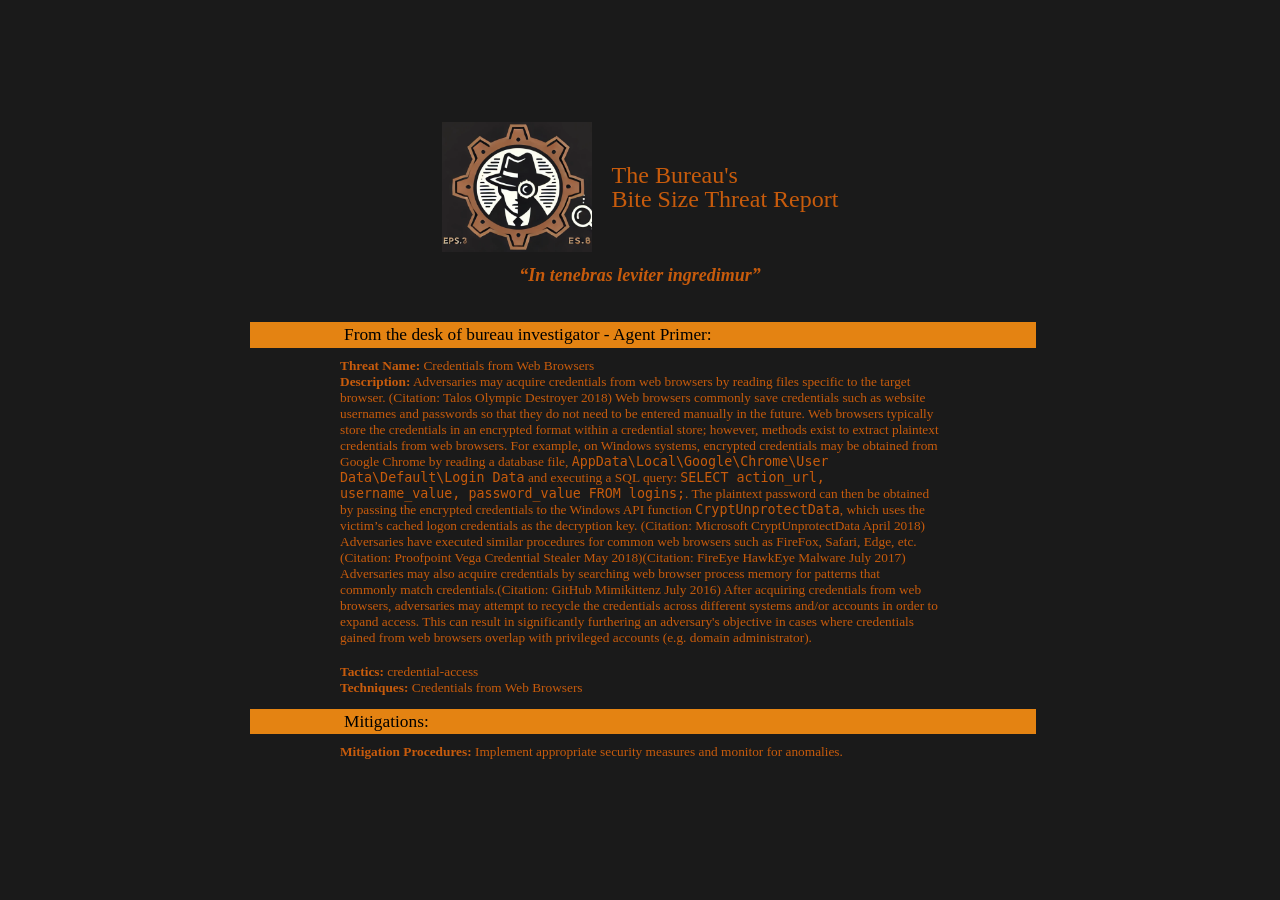
<file: reports/BiteSizeReport3.html>
<html>
<head>
<meta content="text/html; charset=utf-8" http-equiv="content-type"/>
<style type="text/css">
        @import url(https://themes.googleusercontent.com/fonts/css?kit=fpjTOVmNbO4Lz34iLyptLSwJTo-4mF2zudBYReAirQaCMxsn_MjF3qoNnB2NsYPlXHU68TdRp5rYUnPdRzmBx3563n4cifuqYbsz5xLYKfg);

        .lst-kix_list_14-1>li:before {
            content: "" counter(lst-ctn-kix_list_14-1, decimal) ". "
        }

        .lst-kix_list_14-3>li:before {
            content: "" counter(lst-ctn-kix_list_14-3, decimal) ". "
        }

        ol.lst-kix_list_15-6 {
            list-style-type: none
        }

        ol.lst-kix_list_15-7 {
            list-style-type: none
        }

        ol.lst-kix_list_15-8 {
            list-style-type: none
        }

        .lst-kix_list_14-0>li:before {
            content: "\00f0b7   "
        }

        .lst-kix_list_14-4>li:before {
            content: "" counter(lst-ctn-kix_list_14-4, decimal) ". "
        }

        ol.lst-kix_list_15-2 {
            list-style-type: none
        }

        ol.lst-kix_list_15-3 {
            list-style-type: none
        }

        ol.lst-kix_list_15-4 {
            list-style-type: none
        }

        .lst-kix_list_14-5>li:before {
            content: "" counter(lst-ctn-kix_list_14-5, decimal) ". "
        }

        .lst-kix_list_14-7>li:before {
            content: "" counter(lst-ctn-kix_list_14-7, decimal) ". "
        }

        ol.lst-kix_list_15-5 {
            list-style-type: none
        }

        ol.lst-kix_list_13-4.start {
            counter-reset: lst-ctn-kix_list_13-4 0
        }

        .lst-kix_list_14-6>li:before {
            content: "" counter(lst-ctn-kix_list_14-6, decimal) ". "
        }

        ol.lst-kix_list_15-1 {
            list-style-type: none
        }

        ol.lst-kix_list_7-4.start {
            counter-reset: lst-ctn-kix_list_7-4 0
        }

        ol.lst-kix_list_7-5 {
            list-style-type: none
        }

        ol.lst-kix_list_7-6 {
            list-style-type: none
        }

        ol.lst-kix_list_7-7 {
            list-style-type: none
        }

        ol.lst-kix_list_7-8 {
            list-style-type: none
        }

        ol.lst-kix_list_7-1 {
            list-style-type: none
        }

        ol.lst-kix_list_7-2 {
            list-style-type: none
        }

        ol.lst-kix_list_11-8.start {
            counter-reset: lst-ctn-kix_list_11-8 0
        }

        ul.lst-kix_list_9-0 {
            list-style-type: none
        }

        ol.lst-kix_list_7-3 {
            list-style-type: none
        }

        ol.lst-kix_list_7-4 {
            list-style-type: none
        }

        .lst-kix_list_14-2>li:before {
            content: "" counter(lst-ctn-kix_list_14-2, decimal) ". "
        }

        .lst-kix_hpy2pc7juky3-2>li:before {
            content: "\0025a0   "
        }

        .lst-kix_hpy2pc7juky3-0>li:before {
            content: "\0025cf   "
        }

        .lst-kix_hpy2pc7juky3-4>li:before {
            content: "\0025cb   "
        }

        .lst-kix_hpy2pc7juky3-3>li:before {
            content: "\0025cf   "
        }

        .lst-kix_hpy2pc7juky3-1>li:before {
            content: "\0025cb   "
        }

        .lst-kix_hpy2pc7juky3-8>li:before {
            content: "\0025a0   "
        }

        .lst-kix_hpy2pc7juky3-7>li:before {
            content: "\0025cb   "
        }

        .lst-kix_list_14-8>li:before {
            content: "" counter(lst-ctn-kix_list_14-8, decimal) ". "
        }

        .lst-kix_hpy2pc7juky3-6>li:before {
            content: "\0025cf   "
        }

        ol.lst-kix_list_8-8.start {
            counter-reset: lst-ctn-kix_list_8-8 0
        }

        ol.lst-kix_list_15-5.start {
            counter-reset: lst-ctn-kix_list_15-5 0
        }

        .lst-kix_hpy2pc7juky3-5>li:before {
            content: "\0025a0   "
        }

        ol.lst-kix_list_10-4.start {
            counter-reset: lst-ctn-kix_list_10-4 0
        }

        .lst-kix_list_7-2>li {
            counter-increment: lst-ctn-kix_list_7-2
        }

        .lst-kix_list_5-0>li:before {
            content: "\00f0b7   "
        }

        .lst-kix_list_14-8>li {
            counter-increment: lst-ctn-kix_list_14-8
        }

        .lst-kix_list_1-4>li {
            counter-increment: lst-ctn-kix_list_1-4
        }

        ol.lst-kix_list_1-6.start {
            counter-reset: lst-ctn-kix_list_1-6 0
        }

        .lst-kix_list_5-3>li:before {
            content: "\00f0b7   "
        }

        ol.lst-kix_list_9-5.start {
            counter-reset: lst-ctn-kix_list_9-5 0
        }

        ul.lst-kix_9z395nxtnjbv-5 {
            list-style-type: none
        }

        ul.lst-kix_9z395nxtnjbv-6 {
            list-style-type: none
        }

        .lst-kix_list_5-2>li:before {
            content: "\00f0b7   "
        }

        ul.lst-kix_9z395nxtnjbv-7 {
            list-style-type: none
        }

        .lst-kix_list_8-3>li {
            counter-increment: lst-ctn-kix_list_8-3
        }

        ul.lst-kix_9z395nxtnjbv-8 {
            list-style-type: none
        }

        .lst-kix_list_5-1>li:before {
            content: "\00f0b7   "
        }

        .lst-kix_list_5-7>li:before {
            content: "\00f0b7   "
        }

        .lst-kix_list_5-6>li:before {
            content: "\00f0b7   "
        }

        .lst-kix_list_5-8>li:before {
            content: "\00f0b7   "
        }

        ul.lst-kix_9z395nxtnjbv-0 {
            list-style-type: none
        }

        ul.lst-kix_9z395nxtnjbv-1 {
            list-style-type: none
        }

        ul.lst-kix_9z395nxtnjbv-2 {
            list-style-type: none
        }

        ul.lst-kix_9z395nxtnjbv-3 {
            list-style-type: none
        }

        .lst-kix_list_9-4>li {
            counter-increment: lst-ctn-kix_list_9-4
        }

        ul.lst-kix_9z395nxtnjbv-4 {
            list-style-type: none
        }

        .lst-kix_list_5-4>li:before {
            content: "\00f0b7   "
        }

        .lst-kix_list_5-5>li:before {
            content: "\00f0b7   "
        }

        ul.lst-kix_list_8-0 {
            list-style-type: none
        }

        ol.lst-kix_list_14-1.start {
            counter-reset: lst-ctn-kix_list_14-1 0
        }

        ol.lst-kix_list_12-5.start {
            counter-reset: lst-ctn-kix_list_12-5 0
        }

        .lst-kix_9z395nxtnjbv-1>li:before {
            content: "\0025cb   "
        }

        .lst-kix_9z395nxtnjbv-2>li:before {
            content: "\0025a0   "
        }

        .lst-kix_list_6-1>li:before {
            content: "\00f0b7   "
        }

        .lst-kix_list_6-3>li:before {
            content: "\00f0b7   "
        }

        .lst-kix_9z395nxtnjbv-0>li:before {
            content: "\0025cf   "
        }

        .lst-kix_list_6-0>li:before {
            content: "\00f0b7   "
        }

        .lst-kix_list_6-4>li:before {
            content: "\00f0b7   "
        }

        ol.lst-kix_list_14-8.start {
            counter-reset: lst-ctn-kix_list_14-8 0
        }

        .lst-kix_list_6-2>li:before {
            content: "\00f0b7   "
        }

        .lst-kix_list_6-8>li:before {
            content: "\00f0b7   "
        }

        .lst-kix_list_6-5>li:before {
            content: "\00f0b7   "
        }

        .lst-kix_list_6-7>li:before {
            content: "\00f0b7   "
        }

        .lst-kix_list_6-6>li:before {
            content: "\00f0b7   "
        }

        ol.lst-kix_list_10-6.start {
            counter-reset: lst-ctn-kix_list_10-6 0
        }

        .lst-kix_3oyp3eltrjla-8>li:before {
            content: "\0025a0   "
        }

        ul.lst-kix_7v4e5po334tw-8 {
            list-style-type: none
        }

        ul.lst-kix_7v4e5po334tw-7 {
            list-style-type: none
        }

        .lst-kix_list_7-4>li:before {
            content: "" counter(lst-ctn-kix_list_7-4, decimal) ". "
        }

        .lst-kix_list_7-6>li:before {
            content: "" counter(lst-ctn-kix_list_7-6, decimal) ". "
        }

        ul.lst-kix_7v4e5po334tw-6 {
            list-style-type: none
        }

        .lst-kix_list_15-5>li {
            counter-increment: lst-ctn-kix_list_15-5
        }

        ul.lst-kix_7v4e5po334tw-1 {
            list-style-type: none
        }

        .lst-kix_3oyp3eltrjla-4>li:before {
            content: "\0025cb   "
        }

        ul.lst-kix_7v4e5po334tw-0 {
            list-style-type: none
        }

        .lst-kix_list_7-2>li:before {
            content: "" counter(lst-ctn-kix_list_7-2, decimal) ". "
        }

        .lst-kix_list_7-6>li {
            counter-increment: lst-ctn-kix_list_7-6
        }

        ul.lst-kix_7v4e5po334tw-5 {
            list-style-type: none
        }

        .lst-kix_3oyp3eltrjla-2>li:before {
            content: "\0025a0   "
        }

        ul.lst-kix_7v4e5po334tw-4 {
            list-style-type: none
        }

        .lst-kix_list_8-6>li {
            counter-increment: lst-ctn-kix_list_8-6
        }

        ul.lst-kix_7v4e5po334tw-3 {
            list-style-type: none
        }

        ul.lst-kix_7v4e5po334tw-2 {
            list-style-type: none
        }

        .lst-kix_list_12-6>li {
            counter-increment: lst-ctn-kix_list_12-6
        }

        ol.lst-kix_list_9-7 {
            list-style-type: none
        }

        ol.lst-kix_list_9-8 {
            list-style-type: none
        }

        .lst-kix_list_13-7>li:before {
            content: "" counter(lst-ctn-kix_list_13-7, decimal) ". "
        }

        ol.lst-kix_list_9-3 {
            list-style-type: none
        }

        ol.lst-kix_list_9-4 {
            list-style-type: none
        }

        ol.lst-kix_list_9-5 {
            list-style-type: none
        }

        .lst-kix_list_7-8>li:before {
            content: "" counter(lst-ctn-kix_list_7-8, decimal) ". "
        }

        ol.lst-kix_list_9-6 {
            list-style-type: none
        }

        .lst-kix_list_15-6>li {
            counter-increment: lst-ctn-kix_list_15-6
        }

        .lst-kix_9z395nxtnjbv-3>li:before {
            content: "\0025cf   "
        }

        .lst-kix_3oyp3eltrjla-6>li:before {
            content: "\0025cf   "
        }

        ol.lst-kix_list_9-1 {
            list-style-type: none
        }

        ol.lst-kix_list_9-2 {
            list-style-type: none
        }

        .lst-kix_list_15-5>li:before {
            content: "" counter(lst-ctn-kix_list_15-5, decimal) ". "
        }

        .lst-kix_list_9-8>li {
            counter-increment: lst-ctn-kix_list_9-8
        }

        .lst-kix_list_13-4>li {
            counter-increment: lst-ctn-kix_list_13-4
        }

        .lst-kix_7v4e5po334tw-4>li:before {
            content: "\0025cb   "
        }

        .lst-kix_7v4e5po334tw-8>li:before {
            content: "\0025a0   "
        }

        .lst-kix_9z395nxtnjbv-5>li:before {
            content: "\0025a0   "
        }

        .lst-kix_list_4-1>li:before {
            content: "\00f0b7   "
        }

        .lst-kix_list_15-7>li:before {
            content: "" counter(lst-ctn-kix_list_15-7, decimal) ". "
        }

        .lst-kix_9z395nxtnjbv-7>li:before {
            content: "\0025cb   "
        }

        .lst-kix_7v4e5po334tw-6>li:before {
            content: "\0025cf   "
        }

        .lst-kix_3oyp3eltrjla-0>li:before {
            content: "\0025cf   "
        }

        .lst-kix_list_4-3>li:before {
            content: "\00f0b7   "
        }

        .lst-kix_list_4-5>li:before {
            content: "\00f0b7   "
        }

        .lst-kix_list_1-8>li {
            counter-increment: lst-ctn-kix_list_1-8
        }

        .lst-kix_list_10-5>li {
            counter-increment: lst-ctn-kix_list_10-5
        }

        .lst-kix_list_15-1>li:before {
            content: "" counter(lst-ctn-kix_list_15-1, decimal) ". "
        }

        ol.lst-kix_list_1-4.start {
            counter-reset: lst-ctn-kix_list_1-4 0
        }

        ol.lst-kix_list_1-1.start {
            counter-reset: lst-ctn-kix_list_1-1 0
        }

        .lst-kix_ynb50pylq8u8-8>li:before {
            content: "\0025a0   "
        }

        .lst-kix_list_15-3>li:before {
            content: "" counter(lst-ctn-kix_list_15-3, decimal) ". "
        }

        .lst-kix_ynb50pylq8u8-6>li:before {
            content: "\0025cf   "
        }

        ol.lst-kix_list_9-2.start {
            counter-reset: lst-ctn-kix_list_9-2 0
        }

        .lst-kix_list_9-3>li {
            counter-increment: lst-ctn-kix_list_9-3
        }

        .lst-kix_list_11-2>li {
            counter-increment: lst-ctn-kix_list_11-2
        }

        .lst-kix_ynb50pylq8u8-4>li:before {
            content: "\0025cb   "
        }

        ol.lst-kix_list_15-2.start {
            counter-reset: lst-ctn-kix_list_15-2 0
        }

        ol.lst-kix_list_8-8 {
            list-style-type: none
        }

        .lst-kix_list_12-3>li:before {
            content: "" counter(lst-ctn-kix_list_12-3, decimal) ". "
        }

        ol.lst-kix_list_7-6.start {
            counter-reset: lst-ctn-kix_list_7-6 0
        }

        ol.lst-kix_list_8-4 {
            list-style-type: none
        }

        .lst-kix_list_12-1>li:before {
            content: "" counter(lst-ctn-kix_list_12-1, decimal) ". "
        }

        .lst-kix_ynb50pylq8u8-2>li:before {
            content: "\0025a0   "
        }

        ol.lst-kix_list_8-5 {
            list-style-type: none
        }

        ol.lst-kix_list_8-6 {
            list-style-type: none
        }

        ul.lst-kix_mhsbyle6gsaf-1 {
            list-style-type: none
        }

        ol.lst-kix_list_8-7 {
            list-style-type: none
        }

        ul.lst-kix_mhsbyle6gsaf-0 {
            list-style-type: none
        }

        .lst-kix_ynb50pylq8u8-0>li:before {
            content: "\0025cf   "
        }

        ol.lst-kix_list_8-1 {
            list-style-type: none
        }

        ol.lst-kix_list_8-2 {
            list-style-type: none
        }

        .lst-kix_list_13-3>li {
            counter-increment: lst-ctn-kix_list_13-3
        }

        ol.lst-kix_list_13-6.start {
            counter-reset: lst-ctn-kix_list_13-6 0
        }

        ol.lst-kix_list_8-3 {
            list-style-type: none
        }

        ul.lst-kix_mhsbyle6gsaf-7 {
            list-style-type: none
        }

        ul.lst-kix_mhsbyle6gsaf-6 {
            list-style-type: none
        }

        .lst-kix_list_10-4>li {
            counter-increment: lst-ctn-kix_list_10-4
        }

        ul.lst-kix_mhsbyle6gsaf-8 {
            list-style-type: none
        }

        ol.lst-kix_list_15-3.start {
            counter-reset: lst-ctn-kix_list_15-3 0
        }

        .lst-kix_list_14-1>li {
            counter-increment: lst-ctn-kix_list_14-1
        }

        ul.lst-kix_mhsbyle6gsaf-3 {
            list-style-type: none
        }

        ul.lst-kix_mhsbyle6gsaf-2 {
            list-style-type: none
        }

        ul.lst-kix_mhsbyle6gsaf-5 {
            list-style-type: none
        }

        .lst-kix_list_13-3>li:before {
            content: "" counter(lst-ctn-kix_list_13-3, decimal) ". "
        }

        ul.lst-kix_mhsbyle6gsaf-4 {
            list-style-type: none
        }

        .lst-kix_list_1-3>li {
            counter-increment: lst-ctn-kix_list_1-3
        }

        .lst-kix_list_13-5>li:before {
            content: "" counter(lst-ctn-kix_list_13-5, decimal) ". "
        }

        .lst-kix_list_12-5>li:before {
            content: "" counter(lst-ctn-kix_list_12-5, decimal) ". "
        }

        ol.lst-kix_list_13-7.start {
            counter-reset: lst-ctn-kix_list_13-7 0
        }

        ol.lst-kix_list_12-2.start {
            counter-reset: lst-ctn-kix_list_12-2 0
        }

        .lst-kix_list_12-7>li:before {
            content: "" counter(lst-ctn-kix_list_12-7, decimal) ". "
        }

        .lst-kix_list_13-1>li:before {
            content: "" counter(lst-ctn-kix_list_13-1, decimal) ". "
        }

        ul.lst-kix_4japypkhag5u-6 {
            list-style-type: none
        }

        ul.lst-kix_4japypkhag5u-7 {
            list-style-type: none
        }

        ul.lst-kix_4japypkhag5u-8 {
            list-style-type: none
        }

        ul.lst-kix_4japypkhag5u-2 {
            list-style-type: none
        }

        ul.lst-kix_4japypkhag5u-3 {
            list-style-type: none
        }

        ul.lst-kix_4japypkhag5u-4 {
            list-style-type: none
        }

        ul.lst-kix_4japypkhag5u-5 {
            list-style-type: none
        }

        ol.lst-kix_list_11-6 {
            list-style-type: none
        }

        ol.lst-kix_list_11-7 {
            list-style-type: none
        }

        ol.lst-kix_list_11-8 {
            list-style-type: none
        }

        .lst-kix_list_1-1>li {
            counter-increment: lst-ctn-kix_list_1-1
        }

        .lst-kix_list_7-1>li {
            counter-increment: lst-ctn-kix_list_7-1
        }

        ol.lst-kix_list_11-2 {
            list-style-type: none
        }

        ol.lst-kix_list_11-3 {
            list-style-type: none
        }

        .lst-kix_list_3-0>li:before {
            content: "\00f0b7   "
        }

        ol.lst-kix_list_11-4 {
            list-style-type: none
        }

        ol.lst-kix_list_11-5 {
            list-style-type: none
        }

        ul.lst-kix_list_5-7 {
            list-style-type: none
        }

        ol.lst-kix_list_13-1.start {
            counter-reset: lst-ctn-kix_list_13-1 0
        }

        ul.lst-kix_list_5-8 {
            list-style-type: none
        }

        ul.lst-kix_list_5-5 {
            list-style-type: none
        }

        ul.lst-kix_list_5-6 {
            list-style-type: none
        }

        ol.lst-kix_list_11-1 {
            list-style-type: none
        }

        ul.lst-kix_list_5-0 {
            list-style-type: none
        }

        .lst-kix_list_3-4>li:before {
            content: "\00f0b7   "
        }

        ul.lst-kix_list_5-3 {
            list-style-type: none
        }

        .lst-kix_list_3-3>li:before {
            content: "\00f0b7   "
        }

        ul.lst-kix_list_5-4 {
            list-style-type: none
        }

        ul.lst-kix_list_5-1 {
            list-style-type: none
        }

        .lst-kix_list_8-0>li:before {
            content: "\00f0b7   "
        }

        ul.lst-kix_list_5-2 {
            list-style-type: none
        }

        .lst-kix_list_8-7>li:before {
            content: "" counter(lst-ctn-kix_list_8-7, decimal) ". "
        }

        .lst-kix_list_3-8>li:before {
            content: "\00f0b7   "
        }

        ol.lst-kix_list_10-7.start {
            counter-reset: lst-ctn-kix_list_10-7 0
        }

        .lst-kix_list_13-1>li {
            counter-increment: lst-ctn-kix_list_13-1
        }

        ol.lst-kix_list_15-8.start {
            counter-reset: lst-ctn-kix_list_15-8 0
        }

        .lst-kix_list_8-3>li:before {
            content: "" counter(lst-ctn-kix_list_8-3, decimal) ". "
        }

        .lst-kix_list_3-7>li:before {
            content: "\00f0b7   "
        }

        .lst-kix_98k3zcnfc7g2-7>li:before {
            content: "\0025cb   "
        }

        ul.lst-kix_list_13-0 {
            list-style-type: none
        }

        .lst-kix_list_8-4>li:before {
            content: "" counter(lst-ctn-kix_list_8-4, decimal) ". "
        }

        .lst-kix_98k3zcnfc7g2-6>li:before {
            content: "\0025cf   "
        }

        .lst-kix_list_10-2>li {
            counter-increment: lst-ctn-kix_list_10-2
        }

        ol.lst-kix_list_8-5.start {
            counter-reset: lst-ctn-kix_list_8-5 0
        }

        .lst-kix_list_11-1>li:before {
            content: "" counter(lst-ctn-kix_list_11-1, decimal) ". "
        }

        .lst-kix_98k3zcnfc7g2-2>li:before {
            content: "\0025a0   "
        }

        .lst-kix_list_11-0>li:before {
            content: "\00f0b7   "
        }

        .lst-kix_98k3zcnfc7g2-3>li:before {
            content: "\0025cf   "
        }

        ol.lst-kix_list_9-3.start {
            counter-reset: lst-ctn-kix_list_9-3 0
        }

        .lst-kix_list_8-8>li:before {
            content: "" counter(lst-ctn-kix_list_8-8, decimal) ". "
        }

        ol.lst-kix_list_7-2.start {
            counter-reset: lst-ctn-kix_list_7-2 0
        }

        .lst-kix_list_4-8>li:before {
            content: "\00f0b7   "
        }

        ol.lst-kix_list_12-5 {
            list-style-type: none
        }

        ol.lst-kix_list_12-6 {
            list-style-type: none
        }

        .lst-kix_list_4-7>li:before {
            content: "\00f0b7   "
        }

        ol.lst-kix_list_12-7 {
            list-style-type: none
        }

        .lst-kix_list_14-2>li {
            counter-increment: lst-ctn-kix_list_14-2
        }

        ol.lst-kix_list_12-8 {
            list-style-type: none
        }

        ol.lst-kix_list_12-1 {
            list-style-type: none
        }

        ol.lst-kix_list_12-2 {
            list-style-type: none
        }

        ol.lst-kix_list_12-3 {
            list-style-type: none
        }

        ol.lst-kix_list_12-4 {
            list-style-type: none
        }

        ul.lst-kix_list_4-8 {
            list-style-type: none
        }

        ul.lst-kix_3oyp3eltrjla-0 {
            list-style-type: none
        }

        ul.lst-kix_list_4-6 {
            list-style-type: none
        }

        ul.lst-kix_3oyp3eltrjla-1 {
            list-style-type: none
        }

        ul.lst-kix_list_4-7 {
            list-style-type: none
        }

        ul.lst-kix_3oyp3eltrjla-2 {
            list-style-type: none
        }

        .lst-kix_7v4e5po334tw-1>li:before {
            content: "\0025cb   "
        }

        ul.lst-kix_3oyp3eltrjla-3 {
            list-style-type: none
        }

        ul.lst-kix_3oyp3eltrjla-4 {
            list-style-type: none
        }

        ul.lst-kix_3oyp3eltrjla-5 {
            list-style-type: none
        }

        .lst-kix_list_8-4>li {
            counter-increment: lst-ctn-kix_list_8-4
        }

        ul.lst-kix_3oyp3eltrjla-6 {
            list-style-type: none
        }

        ul.lst-kix_list_4-0 {
            list-style-type: none
        }

        ul.lst-kix_list_4-1 {
            list-style-type: none
        }

        ol.lst-kix_list_10-8.start {
            counter-reset: lst-ctn-kix_list_10-8 0
        }

        ul.lst-kix_list_4-4 {
            list-style-type: none
        }

        ul.lst-kix_list_4-5 {
            list-style-type: none
        }

        ul.lst-kix_list_4-2 {
            list-style-type: none
        }

        .lst-kix_7v4e5po334tw-2>li:before {
            content: "\0025a0   "
        }

        ul.lst-kix_list_4-3 {
            list-style-type: none
        }

        .lst-kix_list_11-3>li {
            counter-increment: lst-ctn-kix_list_11-3
        }

        ol.lst-kix_list_7-1.start {
            counter-reset: lst-ctn-kix_list_7-1 0
        }

        ul.lst-kix_3oyp3eltrjla-7 {
            list-style-type: none
        }

        ol.lst-kix_list_8-6.start {
            counter-reset: lst-ctn-kix_list_8-6 0
        }

        ul.lst-kix_3oyp3eltrjla-8 {
            list-style-type: none
        }

        ul.lst-kix_list_12-0 {
            list-style-type: none
        }

        ul.lst-kix_4japypkhag5u-0 {
            list-style-type: none
        }

        .lst-kix_list_7-0>li:before {
            content: "\00f0b7   "
        }

        .lst-kix_list_13-8>li {
            counter-increment: lst-ctn-kix_list_13-8
        }

        ul.lst-kix_4japypkhag5u-1 {
            list-style-type: none
        }

        .lst-kix_3oyp3eltrjla-7>li:before {
            content: "\0025cb   "
        }

        ol.lst-kix_list_9-7.start {
            counter-reset: lst-ctn-kix_list_9-7 0
        }

        ol.lst-kix_list_13-8 {
            list-style-type: none
        }

        .lst-kix_list_2-4>li:before {
            content: "\0025e6   "
        }

        . lst-kix_list_2-8>li:before {
            content: "\0025aa   "
        }

        ol.lst-kix_list_13-4 {
            list-style-type: none
        }

        ol.lst-kix_list_13-5 {
            list-style-type: none
        }

        .lst-kix_3oyp3eltrjla-3>li:before {
            content: "\0025cf   "
        }

        ol.lst-kix_list_13-6 {
            list-style-type: none
        }

        ol.lst-kix_list_13-7 {
            list-style-type: none
        }

        ol.lst-kix_list_13-1 {
            list-style-type: none
        }

        ol.lst-kix_list_13-2 {
            list-style-type: none
        }

        ol.lst-kix_list_15-7.start {
            counter-reset: lst-ctn-kix_list_15-7 0
        }

        .lst-kix_list_7-3>li:before {
            content: "" counter(lst-ctn-kix_list_7-3, decimal) ". "
        }

        ol.lst-kix_list_13-3 {
            list-style-type: none
        }

        .lst-kix_list_10-0>li:before {
            content: "\00f0b7   "
        }

        .lst-kix_list_9-7>li {
            counter-increment: lst-ctn-kix_list_9-7
        }

        .lst-kix_list_13-6>li {
            counter-increment: lst-ctn-kix_list_13-6
        }

        .lst-kix_list_13-8>li:before {
            content: "" counter(lst-ctn-kix_list_13-8, decimal) ". "
        }

        ol.lst-kix_list_14-6.start {
            counter-reset: lst-ctn-kix_list_14-6 0
        }

        .lst-kix_6wnblmuiu1ke-7>li:before {
            content: "\0025cb   "
        }

        .lst-kix_list_8-7>li {
            counter-increment: lst-ctn-kix_list_8-7
        }

        .lst-kix_fcjayuyr7apg-2>li:before {
            content: "\0025a0   "
        }

        ul.lst-kix_list_7-0 {
            list-style-type: none
        }

        .lst-kix_list_7-7>li:before {
            content: "" counter(lst-ctn-kix_list_7-7, decimal) ". "
        }

        ol.lst-kix_list_8-1.start {
            counter-reset: lst-ctn-kix_list_8-1 0
        }

        ul.lst-kix_hpy2pc7juky3-8 {
            list-style-type: none
        }

        .lst-kix_orxjw26jrsr8-4>li:before {
            content: "\0025cb   "
        }

        ul.lst-kix_hpy2pc7juky3-7 {
            list-style-type: none
        }

        .lst-kix_list_15-4>li:before {
            content: "" counter(lst-ctn-kix_list_15-4, decimal) ". "
        }

        .lst-kix_list_9-5>li {
            counter-increment: lst-ctn-kix_list_9-5
        }

        ul.lst-kix_hpy2pc7juky3-6 {
            list-style-type: none
        }

        ul.lst-kix_hpy2pc7juky3-5 {
            list-style-type: none
        }

        .lst-kix_9z395nxtnjbv-4>li:before {
            content: "\0025cb   "
        }

        ul.lst-kix_hpy2pc7juky3-4 {
            list-style-type: none
        }

        .lst-kix_6wnblmuiu1ke-3>li:before {
            content: "\0025cf   "
        }

        .lst-kix_list_10-4>li:before {
            content: "" counter(lst-ctn-kix_list_10-4, decimal) ". "
        }

        .lst-kix_list_10-8>li:before {
            content: "" counter(lst-ctn-kix_list_10-8, decimal) ". "
        }

        ul.lst-kix_hpy2pc7juky3-3 {
            list-style-type: none
        }

        .lst-kix_f3hru5lvzmb9-3>li:before {
            content: "\0025cf   "
        }

        ul.lst-kix_hpy2pc7juky3-2 {
            list-style-type: none
        }

        .lst-kix_cvuczgfxq7fy-2>li:before {
            content: "\0025a0   "
        }

        .lst-kix_list_4-0>li:before {
            content: "\00f0b7   "
        }

        ul.lst-kix_hpy2pc7juky3-1 {
            list-style-type: none
        }

        ul.lst-kix_hpy2pc7juky3-0 {
            list-style-type: none
        }

        .lst-kix_orxjw26jrsr8-0>li:before {
            content: "\0025cf   "
        }

        .lst-kix_list_15-0>li:before {
            content: "\00f0b7   "
        }

        .lst-kix_list_15-8>li:before {
            content: "" counter(lst-ctn-kix_list_15-8, decimal) ". "
        }

        ul.lst-kix_list_15-0 {
            list-style-type: none
        }

        .lst-kix_7v4e5po334tw-5>li:before {
            content: "\0025a0   "
        }

        ol.lst-kix_list_14-3.start {
            counter-reset: lst-ctn-kix_list_14-3 0
        }

        .lst-kix_fcjayuyr7apg-6>li:before {
            content: "\0025cf   "
        }

        .lst-kix_list_15-7>li {
            counter-increment: lst-ctn-kix_list_15-7
        }

        .lst-kix_list_4-4>li:before {
            content: "\00f0b7   "
        }

        ul.lst-kix_ynb50pylq8u8-8 {
            list-style-type: none
        }

        ul.lst-kix_ynb50pylq8u8-7 {
            list-style-type: none
        }

        .lst-kix_9z395nxtnjbv-8>li:before {
            content: "\0025a0   "
        }

        ul.lst-kix_ynb50pylq8u8-6 {
            list-style-type: none
        }

        .lst-kix_list_9-3>li:before {
            content: "" counter(lst-ctn-kix_list_9-3, decimal) ". "
        }

        ul.lst-kix_ynb50pylq8u8-5 {
            list-style-type: none
        }

        .lst-kix_cvuczgfxq7fy-6>li:before {
            content: "\0025cf   "
        }

        ul.lst-kix_ynb50pylq8u8-4 {
            list-style-type: none
        }

        ul.lst-kix_ynb50pylq8u8-3 {
            list-style-type: none
        }

        ul.lst-kix_ynb50pylq8u8-2 {
            list-style-type: none
        }

        ul.lst-kix_ynb50pylq8u8-1 {
            list-style-type: none
        }

        .lst-kix_list_12-8>li {
            counter-increment: lst-ctn-kix_list_12-8
        }

        ul.lst-kix_ynb50pylq8u8-0 {
            list-style-type: none
        }

        ol.lst-kix_list_13-2.start {
            counter-reset: lst-ctn-kix_list_13-2 0
        }

        .lst-kix_ynb50pylq8u8-5>li:before {
            content: "\0025a0   "
        }

        ol.lst-kix_list_14-7 {
            list-style-type: none
        }

        ol.lst-kix_list_14-4.start {
            counter-reset: lst-ctn-kix_list_14-4 0
        }

        ol.lst-kix_list_14-8 {
            list-style-type: none
        }

        .lst-kix_list_9-7>li:before {
            content: "" counter(lst-ctn-kix_list_9-7, decimal) ". "
        }

        ol.lst-kix_list_14-3 {
            list-style-type: none
        }

        ol.lst-kix_list_14-4 {
            list-style-type: none
        }

        ol.lst-kix_list_14-5 {
            list-style-type: none
        }

        ol.lst-kix_list_14-6 {
            list-style-type: none
        }

        .lst-kix_list_11-4>li:before {
            content: "" counter(lst-ctn-kix_list_11-4, decimal) ". "
        }

        .lst-kix_list_15-2>li {
            counter-increment: lst-ctn-kix_list_15-2
        }

        .lst-kix_list_12-4>li:before {
            content: "" counter(lst-ctn-kix_list_12-4, decimal) ". "
        }

        ol.lst-kix_list_14-1 {
            list-style-type: none
        }

        ol.lst-kix_list_14-2 {
            list-style-type: none
        }

        ul.lst-kix_list_6-6 {
            list-style-type: none
        }

        ul.lst-kix_list_6-7 {
            list-style-type: none
        }

        ul.lst-kix_list_6-4 {
            list-style-type: none
        }

        ul.lst-kix_list_6-5 {
            list-style-type: none
        }

        ul.lst-kix_list_6-8 {
            list-style-type: none
        }

        .lst-kix_list_7-4>li {
            counter-increment: lst-ctn-kix_list_7-4
        }

        .lst-kix_list_1-0>li:before {
            content: " "
        }

        .lst-kix_ynb50pylq8u8-1>li:before {
            content: "\0025cb   "
        }

        ul.lst-kix_list_6-2 {
            list-style-type: none
        }

        .lst-kix_list_11-8>li:before {
            content: "" counter(lst-ctn-kix_list_11-8, decimal) ". "
        }

        .lst-kix_list_12-3>li {
            counter-increment: lst-ctn-kix_list_12-3
        }

        ul.lst-kix_list_6-3 {
            list-style-type: none
        }

        ul.lst-kix_list_6-0 {
            list-style-type: none
        }

        .lst-kix_list_12-0>li:before {
            content: "\00f0b7   "
        }

        ul.lst-kix_list_6-1 {
            list-style-type: none
        }

        ol.lst-kix_list_8-4.start {
            counter-reset: lst-ctn-kix_list_8-4 0
        }

        .lst-kix_list_1-4>li:before {
            content: " "
        }

        .lst-kix_list_13-0>li:before {
            content: "\00f0b7   "
        }

        .lst-kix_wm3vwhfbe7ue-5>li:before {
            content: "\0025a0   "
        }

        ul.lst-kix_orxjw26jrsr8-0 {
            list-style-type: none
        }

        .lst-kix_list_1-6>li {
            counter-increment: lst-ctn-kix_list_1-6
        }

        ul.lst-kix_orxjw26jrsr8-1 {
            list-style-type: none
        }

        .lst-kix_orxjw26jrsr8-8>li:before {
            content: "\0025a0   "
        }

        .lst-kix_list_14-4>li {
            counter-increment: lst-ctn-kix_list_14-4
        }

        .lst-kix_list_13-4>li:before {
            content: "" counter(lst-ctn-kix_list_13-4, decimal) ". "
        }

        ul.lst-kix_list_14-0 {
            list-style-type: none
        }

        ul.lst-kix_orxjw26jrsr8-4 {
            list-style-type: none
        }

        ul.lst-kix_orxjw26jrsr8-5 {
            list-style-type: none
        }

        ul.lst-kix_orxjw26jrsr8-2 {
            list-style-type: none
        }

        .lst-kix_list_10-7>li {
            counter-increment: lst-ctn-kix_list_10-7
        }

        ul.lst-kix_orxjw26jrsr8-3 {
            list-style-type: none
        }

        ul.lst-kix_orxjw26jrsr8-8 {
            list-style-type: none
        }

        ul.lst-kix_orxjw26jrsr8-6 {
            list-style-type: none
        }

        ul.lst-kix_orxjw26jrsr8-7 {
            list-style-type: none
        }

        .lst-kix_wm3vwhfbe7ue-1>li:before {
            content: "\0025cb   "
        }

        .lst-kix_list_2-0>li:before {
            content: "\00f0b7   "
        }

        ol.lst-kix_list_8-3.start {
            counter-reset: lst-ctn-kix_list_8-3 0
        }

        .lst-kix_list_11-5>li {
            counter-increment: lst-ctn-kix_list_11-5
        }

        ol.lst-kix_list_14-5.start {
            counter-reset: lst-ctn-kix_list_14-5 0
        }

        ol.lst-kix_list_9-8.start {
            counter-reset: lst-ctn-kix_list_9-8 0
        }

        .lst-kix_list_1-8>li:before {
            content: " "
        }

        .lst-kix_list_12-8>li:before {
            content: "" counter(lst-ctn-kix_list_12-8, decimal) ". "
        }

        .lst-kix_list_8-2>li {
            counter-increment: lst-ctn-kix_list_8-2
        }

        .lst-kix_4japypkhag5u-6>li:before {
            content: "\0025cf   "
        }

        ol.lst-kix_list_12-6.start {
            counter-reset: lst-ctn-kix_list_12-6 0
        }

        .lst-kix_4japypkhag5u-5>li:before {
            content: "\0025a0   "
        }

        .lst-kix_list_8-1>li {
            counter-increment: lst-ctn-kix_list_8-1
        }

        ol.lst-kix_list_8-2.start {
            counter-reset: lst-ctn-kix_list_8-2 0
        }

        .lst-kix_4japypkhag5u-8>li:before {
            content: "\0025a0   "
        }

        .lst-kix_4japypkhag5u-0>li:before {
            content: "\0025cf   "
        }

        .lst-kix_4japypkhag5u-7>li:before {
            content: "\0025cb   "
        }

        .lst-kix_4japypkhag5u-1>li:before {
            content: "\0025cb   "
        }

        .lst-kix_4japypkhag5u-2>li:before {
            content: "\0025a0   "
        }

        ol.lst-kix_list_1-5.start {
            counter-reset: lst-ctn-kix_list_1-5 0
        }

        .lst-kix_4japypkhag5u-4>li:before {
            content: "\0025cb   "
        }

        .lst-kix_4japypkhag5u-3>li:before {
            content: "\0025cf   "
        }

        ol.lst-kix_list_9-6.start {
            counter-reset: lst-ctn-kix_list_9-6 0
        }

        .lst-kix_list_1-2>li {
            counter-increment: lst-ctn-kix_list_1-2
        }

        ol.lst-kix_list_14-7.start {
            counter-reset: lst-ctn-kix_list_14-7 0
        }

        ol.lst-kix_list_11-2.start {
            counter-reset: lst-ctn-kix_list_11-2 0
        }

        .lst-kix_list_9-2>li {
            counter-increment: lst-ctn-kix_list_9-2
        }

        ol.lst-kix_list_8-7.start {
            counter-reset: lst-ctn-kix_list_8-7 0
        }

        .lst-kix_list_13-2>li {
            counter-increment: lst-ctn-kix_list_13-2
        }

        .lst-kix_list_14-3>li {
            counter-increment: lst-ctn-kix_list_14-3
        }

        .lst-kix_mhsbyle6gsaf-8>li:before {
            content: "\0025a0   "
        }

        ol.lst-kix_list_15-6.start {
            counter-reset: lst-ctn-kix_list_15-6 0
        }

        .lst-kix_mhsbyle6gsaf-6>li:before {
            content: "\0025cf   "
        }

        .lst-kix_mhsbyle6gsaf-7>li:before {
            content: "\0025cb   "
        }

        .lst-kix_f3hru5lvzmb9-5>li:before {
            content: "\0025a0   "
        }

        .lst-kix_list_10-3>li {
            counter-increment: lst-ctn-kix_list_10-3
        }

        .lst-kix_list_12-1>li {
            counter-increment: lst-ctn-kix_list_12-1
        }

        .lst-kix_f3hru5lvzmb9-6>li:before {
            content: "\0025cf   "
        }

        .lst-kix_mhsbyle6gsaf-0>li:before {
            content: "\0025cf   "
        }

        .lst-kix_mhsbyle6gsaf-1>li:before {
            content: "\0025cb   "
        }

        ol.lst-kix_list_1-0.start {
            counter-reset: lst-ctn-kix_list_1-0 0
        }

        .lst-kix_mhsbyle6gsaf-2>li:before {
            content: "\0025a0   "
        }

        .lst-kix_mhsbyle6gsaf-3>li:before {
            content: "\0025cf   "
        }

        ol.lst-kix_list_13-3.start {
            counter-reset: lst-ctn-kix_list_13-3 0
        }

        .lst-kix_f3hru5lvzmb9-7>li:before {
            content: "\0025cb   "
        }

        .lst-kix_mhsbyle6gsaf-4>li:before {
            content: "\0025cb   "
        }

        .lst-kix_mhsbyle6gsaf-5>li:before {
            content: "\0025a0   "
        }

        .lst-kix_f3hru5lvzmb9-8>li:before {
            content: "\0025a0   "
        }

        ol.lst-kix_list_11-7.start {
            counter-reset: lst-ctn-kix_list_11-7 0
        }

        ol.lst-kix_list_14-2.start {
            counter-reset: lst-ctn-kix_list_14-2 0
        }

        ol.lst-kix_list_1-3 {
            list-style-type: none
        }

        ol.lst-kix_list_1-4 {
            list-style-type: none
        }

        .lst-kix_list_2-7>li:before {
            content: "\0025e6   "
        }

        ol.lst-kix_list_1-5 {
            list-style-type: none
        }

        ol.lst-kix_list_1-6 {
            list-style-type: none
        }

        ol.lst-kix_list_1-0 {
            list-style-type: none
        }

        .lst-kix_list_2-5>li:before {
            content: "\0025aa   "
        }

        ol.lst-kix_list_1-1 {
            list-style-type: none
        }

        ol.lst-kix_list_1-2 {
            list-style-type: none
        }

        ol.lst-kix_list_10-3.start {
            counter-reset: lst-ctn-kix_list_10-3 0
        }

        ol.lst-kix_list_9-4.start {
            counter-reset: lst-ctn-kix_list_9-4 0
        }

        ul.lst-kix_list_3-7 {
            list-style-type: none
        }

        .lst-kix_list_14-6>li {
            counter-increment: lst-ctn-kix_list_14-6
        }

        ul.lst-kix_list_3-8 {
            list-style-type: none
        }

        .lst-kix_list_10-1>li:before {
            content: "" counter(lst-ctn-kix_list_10-1, decimal) ". "
        }

        .lst-kix_fcjayuyr7apg-5>li:before {
            content: "\0025a0   "
        }

        ul.lst-kix_list_3-1 {
            list-style-type: none
        }

        ul.lst-kix_list_3-2 {
            list-style-type: none
        }

        .lst-kix_fcjayuyr7apg-3>li:before {
            content: "\0025cf   "
        }

        .lst-kix_list_7-7>li {
            counter-increment: lst-ctn-kix_list_7-7
        }

        ol.lst-kix_list_15-1.start {
            counter-reset: lst-ctn-kix_list_15-1 0
        }

        ol.lst-kix_list_15-4.start {
            counter-reset: lst-ctn-kix_list_15-4 0
        }

        ul.lst-kix_list_3-0 {
            list-style-type: none
        }

        ol.lst-kix_list_1-7 {
            list-style-type: none
        }

        ul.lst-kix_list_3-5 {
            list-style-type: none
        }

        ol.lst-kix_list_1-8 {
            list-style-type: none
        }

        ul.lst-kix_list_3-6 {
            list-style-type: none
        }

        ul.lst-kix_list_3-3 {
            list-style-type: none
        }

        .lst-kix_6wnblmuiu1ke-8>li:before {
            content: "\0025a0   "
        }

        ul.lst-kix_list_3-4 {
            list-style-type: none
        }

        .lst-kix_list_10-7>li:before {
            content: "" counter(lst-ctn-kix_list_10-7, decimal) ". "
        }

        .lst-kix_list_7-8>li {
            counter-increment: lst-ctn-kix_list_7-8
        }

        .lst-kix_6wnblmuiu1ke-2>li:before {
            content: "\0025a0   "
        }

        .lst-kix_wm3vwhfbe7ue-8>li:before {
            content: "\0025a0   "
        }

        .lst-kix_cvuczgfxq7fy-1>li:before {
            content: "\0025cb   "
        }

        .lst-kix_cvuczgfxq7fy-3>li:before {
            content: "\0025cf   "
        }

        .lst-kix_list_10-5>li:before {
            content: "" counter(lst-ctn-kix_list_10-5, decimal) ". "
        }

        ol.lst-kix_list_13-5.start {
            counter-reset: lst-ctn-kix_list_13-5 0
        }

        .lst-kix_f3hru5lvzmb9-4>li:before {
            content: "\0025cb   "
        }

        .lst-kix_orxjw26jrsr8-3>li:before {
            content: "\0025cf   "
        }

        .lst-kix_list_10-3>li:before {
            content: "" counter(lst-ctn-kix_list_10-3, decimal) ". "
        }

        .lst-kix_f3hru5lvzmb9-2>li:before {
            content: "\0025a0   "
        }

        .lst-kix_list_15-4>li {
            counter-increment: lst-ctn-kix_list_15-4
        }

        .lst-kix_orxjw26jrsr8-1>li:before {
            content: "\0025cb   "
        }

        .lst-kix_6wnblmuiu1ke-6>li:before {
            content: "\0025cf   "
        }

        ol.lst-kix_list_7-3.start {
            counter-reset: lst-ctn-kix_list_7-3 0
        }

        ol.lst-kix_list_13-8.start {
            counter-reset: lst-ctn-kix_list_13-8 0
        }

        .lst-kix_cvuczgfxq7fy-7>li:before {
            content: "\0025cb   "
        }

        .lst-kix_6wnblmuiu1ke-4>li:before {
            content: "\0025cb   "
        }

        ul.lst-kix_list_11-0 {
            list-style-type: none
        }

        .lst-kix_list_11-7>li {
            counter-increment: lst-ctn-kix_list_11-7
        }

        .lst-kix_list_9-2>li:before {
            content: "" counter(lst-ctn-kix_list_9-2, decimal) ". "
        }

        .lst-kix_fcjayuyr7apg-7>li:before {
            content: "\0025cb   "
        }

        .lst-kix_f3hru5lvzmb9-0>li:before {
            content: "\0025cf   "
        }

        ul.lst-kix_wm3vwhfbe7ue-0 {
            list-style-type: none
        }

        .lst-kix_list_12-5>li {
            counter-increment: lst-ctn-kix_list_12-5
        }

        ul.lst-kix_wm3vwhfbe7ue-4 {
            list-style-type: none
        }

        ul.lst-kix_wm3vwhfbe7ue-3 {
            list-style-type: none
        }

        ul.lst-kix_wm3vwhfbe7ue-2 {
            list-style-type: none
        }

        .lst-kix_cvuczgfxq7fy-5>li:before {
            content: "\0025a0   "
        }

        ul.lst-kix_wm3vwhfbe7ue-1 {
            list-style-type: none
        }

        .lst-kix_list_9-0>li:before {
            content: "\00f0b7   "
        }

        ul.lst-kix_wm3vwhfbe7ue-8 {
            list-style-type: none
        }

        ul.lst-kix_wm3vwhfbe7ue-7 {
            list-style-type: none
        }

        .lst-kix_6wnblmuiu1ke-0>li:before {
            content: "\0025cf   "
        }

        ul.lst-kix_wm3vwhfbe7ue-6 {
            list-style-type: none
        }

        ul.lst-kix_wm3vwhfbe7ue-5 {
            list-style-type: none
        }

        ul.lst-kix_f3hru5lvzmb9-8 {
            list-style-type: none
        }

        ul.lst-kix_f3hru5lvzmb9-6 {
            list-style-type: none
        }

        ul.lst-kix_f3hru5lvzmb9-7 {
            list-style-type: none
        }

        ol.lst-kix_list_10-7 {
            list-style-type: none
        }

        .lst-kix_list_9-6>li:before {
            content: "" counter(lst-ctn-kix_list_9-6, decimal) ". "
        }

        ol.lst-kix_list_10-8 {
            list-style-type: none
        }

        .lst-kix_98k3zcnfc7g2-0>li:before {
            content: "\0025cf   "
        }

        ol.lst-kix_list_10-3 {
            list-style-type: none
        }

        .lst-kix_list_9-4>li:before {
            content: "" counter(lst-ctn-kix_list_9-4, decimal) ". "
        }

        ol.lst-kix_list_10-4 {
            list-style-type: none
        }

        ol.lst-kix_list_10-5 {
            list-style-type: none
        }

        .lst-kix_list_11-3>li:before {
            content: "" counter(lst-ctn-kix_list_11-3, decimal) ". "
        }

        ol.lst-kix_list_10-6 {
            list-style-type: none
        }

        ol.lst-kix_list_10-1 {
            list-style-type: none
        }

        ol.lst-kix_list_1-3.start {
            counter-reset: lst-ctn-kix_list_1-3 0
        }

        ul.lst-kix_list_2-8 {
            list-style-type: none
        }

        ul.lst-kix_98k3zcnfc7g2-1 {
            list-style-type: none
        }

        ol.lst-kix_list_10-2 {
            list-style-type: none
        }

        ul.lst-kix_98k3zcnfc7g2-0 {
            list-style-type: none
        }

        ol.lst-kix_list_12-1.start {
            counter-reset: lst-ctn-kix_list_12-1 0
        }

        ol.lst-kix_list_1-2.start {
            counter-reset: lst-ctn-kix_list_1-2 0
        }

        .lst-kix_list_11-5>li:before {
            content: "" counter(lst-ctn-kix_list_11-5, decimal) ". "
        }

        ul.lst-kix_list_2-2 {
            list-style-type: none
        }

        ul.lst-kix_98k3zcnfc7g2-7 {
            list-style-type: none
        }

        ul.lst-kix_cvuczgfxq7fy-3 {
            list-style-type: none
        }

        ul.lst-kix_f3hru5lvzmb9-0 {
            list-style-type: none
        }

        ul.lst-kix_list_2-3 {
            list-style-type: none
        }

        ul.lst-kix_98k3zcnfc7g2-6 {
            list-style-type: none
        }

        ul.lst-kix_cvuczgfxq7fy-2 {
            list-style-type: none
        }

        ul.lst-kix_f3hru5lvzmb9-1 {
            list-style-type: none
        }

        ul.lst-kix_list_2-0 {
            list-style-type: none
        }

        ul.lst-kix_cvuczgfxq7fy-1 {
            list-style-type: none
        }

        ul.lst-kix_list_2-1 {
            list-style-type: none
        }

        ul.lst-kix_98k3zcnfc7g2-8 {
            list-style-type: none
        }

        ul.lst-kix_cvuczgfxq7fy-0 {
            list-style-type: none
        }

        .lst-kix_list_9-8>li:before {
            content: "" counter(lst-ctn-kix_list_9-8, decimal) ". "
        }

        ul.lst-kix_list_2-6 {
            list-style-type: none
        }

        ul.lst-kix_98k3zcnfc7g2-3 {
            list-style-type: none
        }

        ul.lst-kix_cvuczgfxq7fy-7 {
            list-style-type: none
        }

        ul.lst-kix_f3hru5lvzmb9-4 {
            list-style-type: none
        }

        .lst-kix_list_1-1>li:before {
            content: " "
        }

        ul.lst-kix_list_2-7 {
            list-style-type: none
        }

        ul.lst-kix_98k3zcnfc7g2-2 {
            list-style-type: none
        }

        ul.lst-kix_cvuczgfxq7fy-6 {
            list-style-type: none
        }

        ul.lst-kix_f3hru5lvzmb9-5 {
            list-style-type: none
        }

        .lst-kix_list_11-7>li:before {
            content: "" counter(lst-ctn-kix_list_11-7, decimal) ". "
        }

        ul.lst-kix_list_2-4 {
            list-style-type: none
        }

        ul.lst-kix_98k3zcnfc7g2-5 {
            list-style-type: none
        }

        ul.lst-kix_cvuczgfxq7fy-5 {
            list-style-type: none
        }

        ul.lst-kix_f3hru5lvzmb9-2 {
            list-style-type: none
        }

        ul.lst-kix_list_2-5 {
            list-style-type: none
        }

        ul.lst-kix_98k3zcnfc7g2-4 {
            list-style-type: none
        }

        ul.lst-kix_cvuczgfxq7fy-4 {
            list-style-type: none
        }

        ul.lst-kix_f3hru5lvzmb9-3 {
            list-style-type: none
        }

        ul.lst-kix_list_10-0 {
            list-style-type: none
        }

        .lst-kix_list_8-5>li {
            counter-increment: lst-ctn-kix_list_8-5
        }

        .lst-kix_list_1-3>li:before {
            content: " "
        }

        .lst-kix_orxjw26jrsr8-5>li:before {
            content: "\0025a0   "
        }

        .lst-kix_wm3vwhfbe7ue-6>li:before {
            content: "\0025cf   "
        }

        ul.lst-kix_cvuczgfxq7fy-8 {
            list-style-type: none
        }

        .lst-kix_orxjw26jrsr8-7>li:before {
            content: "\0025cb   "
        }

        .lst-kix_fcjayuyr7apg-1>li:before {
            content: "\0025cb   "
        }

        ol.lst-kix_list_10-5.start {
            counter-reset: lst-ctn-kix_list_10-5 0
        }

        .lst-kix_list_1-7>li:before {
            content: " "
        }

        .lst-kix_wm3vwhfbe7ue-2>li:before {
            content: "\0025a0   "
        }

        .lst-kix_wm3vwhfbe7ue-4>li:before {
            content: "\0025cb   "
        }

        .lst-kix_list_1-5>li:before {
            content: " "
        }

        ol.lst-kix_list_9-1.start {
            counter-reset: lst-ctn-kix_list_9-1 0
        }

        .lst-kix_list_14-7>li {
            counter-increment: lst-ctn-kix_list_14-7
        }

        ol.lst-kix_list_7-5.start {
            counter-reset: lst-ctn-kix_list_7-5 0
        }

        .lst-kix_wm3vwhfbe7ue-0>li:before {
            content: "\0025cf   "
        }

        .lst-kix_list_2-1>li:before {
            content: "\0025e6   "
        }

        .lst-kix_list_2-3>li:before {
            content: "\00f0b7   "
        }

        .lst-kix_list_11-8>li {
            counter-increment: lst-ctn-kix_list_11-8
        }

        .lst-kix_list_9-1>li {
            counter-increment: lst-ctn-kix_list_9-1
        }

        ol.lst-kix_list_7-7.start {
            counter-reset: lst-ctn-kix_list_7-7 0
        }

        .lst-kix_list_3-1>li:before {
            content: "\00f0b7   "
        }

        .lst-kix_list_3-2>li:before {
            content: "\00f0b7   "
        }

        .lst-kix_list_8-1>li:before {
            content: "" counter(lst-ctn-kix_list_8-1, decimal) ". "
        }

        ol.lst-kix_list_1-8.start {
            counter-reset: lst-ctn-kix_list_1-8 0
        }

        .lst-kix_list_8-2>li:before {
            content: "" counter(lst-ctn-kix_list_8-2, decimal) ". "
        }

        .lst-kix_list_3-5>li:before {
            content: "\00f0b7   "
        }

        ol.lst-kix_list_12-3.start {
            counter-reset: lst-ctn-kix_list_12-3 0
        }

        ol.lst-kix_list_11-5.start {
            counter-reset: lst-ctn-kix_list_11-5 0
        }

        .lst-kix_list_8-5>li:before {
            content: "" counter(lst-ctn-kix_list_8-5, decimal) ". "
        }

        .lst-kix_list_11-1>li {
            counter-increment: lst-ctn-kix_list_11-1
        }

        .lst-kix_list_8-6>li:before {
            content: "" counter(lst-ctn-kix_list_8-6, decimal) ". "
        }

        .lst-kix_list_15-1>li {
            counter-increment: lst-ctn-kix_list_15-1
        }

        .lst-kix_list_3-6>li:before {
            content: "\00f0b7   "
        }

        .lst-kix_98k3zcnfc7g2-8>li:before {
            content: "\0025a0   "
        }

        .lst-kix_list_11-2>li:before {
            content: "" counter(lst-ctn-kix_list_11-2, decimal) ". "
        }

        .lst-kix_98k3zcnfc7g2-5>li:before {
            content: "\0025a0   "
        }

        .lst-kix_98k3zcnfc7g2-4>li:before {
            content: "\0025cb   "
        }

        .lst-kix_98k3zcnfc7g2-1>li:before {
            content: "\0025cb   "
        }

        ol.lst-kix_list_11-6.start {
            counter-reset: lst-ctn-kix_list_11-6 0
        }

        ol.lst-kix_list_12-4.start {
            counter-reset: lst-ctn-kix_list_12-4 0
        }

        ol.lst-kix_list_10-1.start {
            counter-reset: lst-ctn-kix_list_10-1 0
        }

        ul.lst-kix_fcjayuyr7apg-7 {
            list-style-type: none
        }

        ul.lst-kix_fcjayuyr7apg-8 {
            list-style-type: none
        }

        ul.lst-kix_6wnblmuiu1ke-0 {
            list-style-type: none
        }

        ul.lst-kix_fcjayuyr7apg-0 {
            list-style-type: none
        }

        ul.lst-kix_fcjayuyr7apg-1 {
            list-style-type: none
        }

        .lst-kix_list_7-3>li {
            counter-increment: lst-ctn-kix_list_7-3
        }

        ul.lst-kix_fcjayuyr7apg-2 {
            list-style-type: none
        }

        ul.lst-kix_fcjayuyr7apg-3 {
            list-style-type: none
        }

        ul.lst-kix_fcjayuyr7apg-4 {
            list-style-type: none
        }

        ul.lst-kix_fcjayuyr7apg-5 {
            list-style-type: none
        }

        .lst-kix_7v4e5po334tw-0>li:before {
            content: "\0025cf   "
        }

        ul.lst-kix_fcjayuyr7apg-6 {
            list-style-type: none
        }

        .lst-kix_7v4e5po334tw-3>li:before {
            content: "\0025cf   "
        }

        .lst-kix_list_15-3>li {
            counter-increment: lst-ctn-kix_list_15-3
        }

        ol.lst-kix_list_7-8.start {
            counter-reset: lst-ctn-kix_list_7-8 0
        }

        .lst-kix_list_12-4>li {
            counter-increment: lst-ctn-kix_list_12-4
        }

        ol.lst-kix_list_10-2.start {
            counter-reset: lst-ctn-kix_list_10-2 0
        }

        .lst-kix_list_12-7>li {
            counter-increment: lst-ctn-kix_list_12-7
        }

        ul.lst-kix_6wnblmuiu1ke-5 {
            list-style-type: none
        }

        ul.lst-kix_6wnblmuiu1ke-6 {
            list-style-type: none
        }

        ul.lst-kix_6wnblmuiu1ke-7 {
            list-style-type: none
        }

        ul.lst-kix_6wnblmuiu1ke-8 {
            list-style-type: none
        }

        ul.lst-kix_6wnblmuiu1ke-1 {
            list-style-type: none
        }

        ul.lst-kix_6wnblmuiu1ke-2 {
            list-style-type: none
        }

        ul.lst-kix_6wnblmuiu1ke-3 {
            list-style-type: none
        }

        ul.lst-kix_6wnblmuiu1ke-4 {
            list-style-type: none
        }

        .lst-kix_list_2-6>li:before {
            content: "\00f0b7   "
        }

        .lst-kix_list_14-5>li {
            counter-increment: lst-ctn-kix_list_14-5
        }

        .lst-kix_3oyp3eltrjla-5>li:before {
            content: "\0025a0   "
        }

        .lst-kix_list_7-1>li:before {
            content: "" counter(lst-ctn-kix_list_7-1, decimal) ". "
        }

        .lst-kix_list_7-5>li:before {
            content: "" counter(lst-ctn-kix_list_7-5, decimal) ". "
        }

        .lst-kix_list_13-5>li {
            counter-increment: lst-ctn-kix_list_13-5
        }

        .lst-kix_list_9-6>li {
            counter-increment: lst-ctn-kix_list_9-6
        }

        ol.lst-kix_list_11-1.start {
            counter-reset: lst-ctn-kix_list_11-1 0
        }

        .lst-kix_list_13-6>li:before {
            content: "" counter(lst-ctn-kix_list_13-6, decimal) ". "
        }

        .lst-kix_fcjayuyr7apg-4>li:before {
            content: "\0025cb   "
        }

        .lst-kix_list_10-6>li {
            counter-increment: lst-ctn-kix_list_10-6
        }

        .lst-kix_list_11-6>li {
            counter-increment: lst-ctn-kix_list_11-6
        }

        .lst-kix_list_1-7>li {
            counter-increment: lst-ctn-kix_list_1-7
        }

        .lst-kix_7v4e5po334tw-7>li:before {
            content: "\0025cb   "
        }

        .lst-kix_6wnblmuiu1ke-1>li:before {
            content: "\0025cb   "
        }

        .lst-kix_list_7-5>li {
            counter-increment: lst-ctn-kix_list_7-5
        }

        .lst-kix_list_15-6>li:before {
            content: "" counter(lst-ctn-kix_list_15-6, decimal) ". "
        }

        .lst-kix_list_11-4>li {
            counter-increment: lst-ctn-kix_list_11-4
        }

        .lst-kix_orxjw26jrsr8-2>li:before {
            content: "\0025a0   "
        }

        .lst-kix_9z395nxtnjbv-6>li:before {
            content: "\0025cf   "
        }

        .lst-kix_6wnblmuiu1ke-5>li:before {
            content: "\0025a0   "
        }

        .lst-kix_list_10-2>li:before {
            content: "" counter(lst-ctn-kix_list_10-2, decimal) ". "
        }

        .lst-kix_cvuczgfxq7fy-8>li:before {
            content: "\0025a0   "
        }

        .lst-kix_f3hru5lvzmb9-1>li:before {
            content: "\0025cb   "
        }

        .lst-kix_list_13-7>li {
            counter-increment: lst-ctn-kix_list_13-7
        }

        ol.lst-kix_list_1-7.start {
            counter-reset: lst-ctn-kix_list_1-7 0
        }

        .lst-kix_cvuczgfxq7fy-0>li:before {
            content: "\0025cf   "
        }

        .lst-kix_list_1-5>li {
            counter-increment: lst-ctn-kix_list_1-5
        }

        .lst-kix_fcjayuyr7apg-8>li:before {
            content: "\0025a0   "
        }

        .lst-kix_list_4-2>li:before {
            content: "\00f0b7   "
        }

        .lst-kix_list_4-6>li:before {
            content: "\00f0b7   "
        }

        .lst-kix_3oyp3eltrjla-1>li:before {
            content: "\0025cb   "
        }

        .lst-kix_list_15-2>li:before {
            content: "" counter(lst-ctn-kix_list_15-2, decimal) ". "
        }

        .lst-kix_list_10-8>li {
            counter-increment: lst-ctn-kix_list_10-8
        }

        .lst-kix_list_10-6>li:before {
            content: "" counter(lst-ctn-kix_list_10-6, decimal) ". "
        }

        .lst-kix_list_9-1>li:before {
            content: "" counter(lst-ctn-kix_list_9-1, decimal) ". "
        }

        ol.lst-kix_list_12-7.start {
            counter-reset: lst-ctn-kix_list_12-7 0
        }

        .lst-kix_cvuczgfxq7fy-4>li:before {
            content: "\0025cb   "
        }

        .lst-kix_ynb50pylq8u8-7>li:before {
            content: "\0025cb   "
        }

        .lst-kix_list_15-8>li {
            counter-increment: lst-ctn-kix_list_15-8
        }

        .lst-kix_list_12-2>li {
            counter-increment: lst-ctn-kix_list_12-2
        }

        .lst-kix_ynb50pylq8u8-3>li:before {
            content: "\0025cf   "
        }

        .lst-kix_list_9-5>li:before {
            content: "" counter(lst-ctn-kix_list_9-5, decimal) ". "
        }

        .lst-kix_list_12-2>li:before {
            content: "" counter(lst-ctn-kix_list_12-2, decimal) ". "
        }

        ol.lst-kix_list_12-8.start {
            counter-reset: lst-ctn-kix_list_12-8 0
        }

        .lst-kix_list_11-6>li:before {
            content: "" counter(lst-ctn-kix_list_11-6, decimal) ". "
        }

        ol.lst-kix_list_11-3.start {
            counter-reset: lst-ctn-kix_list_11-3 0
        }

        .lst-kix_list_1-2>li:before {
            content: " "
        }

        .lst-kix_wm3vwhfbe7ue-7>li:before {
            content: "\0025cb   "
        }

        .lst-kix_fcjayuyr7apg-0>li:before {
            content: "\0025cf   "
        }

        .lst-kix_list_10-1>li {
            counter-increment: lst-ctn-kix_list_10-1
        }

        .lst-kix_list_1-0>li {
            counter-increment: lst-ctn-kix_list_1-0
        }

        .lst-kix_orxjw26jrsr8-6>li:before {
            content: "\0025cf   "
        }

        .lst-kix_list_8-8>li {
            counter-increment: lst-ctn-kix_list_8-8
        }

        .lst-kix_wm3vwhfbe7ue-3>li:before {
            content: "\0025cf   "
        }

        .lst-kix_list_1-6>li:before {
            content: " "
        }

        li.li-bullet-0:before {
            margin-left: -14.1pt;
            white-space: nowrap;
            display: inline-block;
            min-width: 14.1pt
        }

        .lst-kix_list_12-6>li:before {
            content: "" counter(lst-ctn-kix_list_12-6, decimal) ". "
        }

        ol.lst-kix_list_11-4.start {
            counter-reset: lst-ctn-kix_list_11-4 0
        }

        .lst-kix_list_2-2>li:before {
            content: "\0025aa   "
        }

        .lst-kix_list_13-2>li:before {
            content: "" counter(lst-ctn-kix_list_13-2, decimal) ". "
        }

        ol {
            margin: 0;
            padding: 0
        }

        table td,
        table th {
            padding: 0
        }

        .c8 {
            border-right-style: solid;
            border-top-width: 3pt;
            border-bottom-color: #e48312;
            padding-left: 0pt;
            border-left-color: #e48312;
            background-color: #e48312;
            margin-left: -67.7pt;
            text-indent: 67.7pt;
            border-left-style: solid;
            border-top-color: #e48312;
            orphans: 2;
            text-align: left;
            padding-top: 0pt;
            border-right-width: 3pt;
            padding-bottom: 0pt;
            line-height: 1.0;
            border-right-color: #e48312;
            page-break-after: avoid;
            border-left-width: 3pt;
            border-top-style: solid;
            margin-right: -72pt;
            border-bottom-width: 3pt;
            border-bottom-style: solid;
            widows: 2;
            padding-right: 0pt
        }

        .c1 {
            margin-left: 39.9pt;
            padding-top: 0pt;
            padding-left: -3.9pt;
            padding-bottom: 7pt;
            line-height: 1.1500000000000001;
            orphans: 2;
            widows: 2;
            text-align: left;
            height: 10pt
        }

        .c16 {
            margin-left: 39.3pt;
            padding-top: 0pt;
            padding-left: -3.9pt;
            padding-bottom: 7pt;
            line-height: 1.1500000000000001;
            orphans: 2;
            widows: 2;
            text-align: left;
            height: 10pt
        }

        .c22 {
            margin-left: -7.2pt;
            padding-top: 10pt;
            padding-bottom: 0pt;
            line-height: 1.0;
            orphans: 2;
            widows: 2;
            text-align: left;
            height: 10pt
        }

        .c9 {
            color: #000000;
            font-weight: 700;
            text-decoration: none;
            vertical-align: baseline;
            font-size: 10pt;
            font-family: "Calibri";
            font-style: normal
        }

        .c12 {
            padding-top: 7pt;
            padding-bottom: 0pt;
            line-height: 1.0;
            orphans: 2;
            widows: 2;
            text-align: left;
            height: 10pt
        }

        .c7 {
            padding-top: 10pt;
            padding-bottom: 10pt;
            line-height: 1.1500000000000001;
            orphans: 2;
            widows: 2;
            text-align: left;
            height: 10pt
        }

        .c4 {
            padding-top: 0pt;
            padding-bottom: 0pt;
            line-height: 1.0;
            orphans: 2;
            widows: 2;
            text-align: left;
            height: 10pt
        }

        .c5 {
            color: #b85c00;
            font-weight: 400;
            text-decoration: none;
            vertical-align: baseline;
            font-size: 22pt;
            font-family: "MathJax_Typewriter";
            font-style: normal
        }

        .c13 {
            color: #000000;
            font-weight: 400;
            text-decoration: none;
            vertical-align: baseline;
            font-size: 7pt;
            font-family: "Calibri";
            font-style: italic
        }

        .c6 {
            color: #b85c00;
            font-weight: 700;
            text-decoration: none;
            vertical-align: baseline;
            font-size: 11pt;
            font-family: "EB Garamond";
            font-style: italic
        }

        .c0 {
            color: #000000;
            font-weight: 400;
            text-decoration: none;
            vertical-align: baseline;
            font-size: 10pt;
            font-family: "Calibri";
            font-style: normal
        }

        .c20 {
            color: #ffffff;
            font-weight: 700;
            text-decoration: none;
            vertical-align: baseline;
            font-size: 11pt;
            font-family: "Spectral";
            font-style: normal
        }

        .c14 {
            color: #000000;
            font-weight: 400;
            text-decoration: none;
            vertical-align: baseline;
            font-size: 12pt;
            font-family: "Calibri";
            font-style: normal
        }

        .c11 {
            color: #ffffff;
            font-weight: 700;
            text-decoration: none;
            vertical-align: baseline;
            font-size: 11pt;
            font-family: "Calibri";
            font-style: normal
        }

        .c10 {
            padding-top: 10pt;
            padding-bottom: 10pt;
            line-height: 1.1500000000000001;
            orphans: 2;
            widows: 2;
            text-align: left
        }

        .c15 {
            padding-top: 10pt;
            padding-bottom: 10pt;
            line-height: 1.1500000000000001;
            orphans: 2;
            widows: 2;
            text-align: center
        }

        .c18 {
            padding-top: 10pt;
            padding-bottom: 0pt;
            line-height: 1.0;
            orphans: 2;
            widows: 2;
            text-align: center
        }

        .c19 {
            padding-top: 0pt;
            padding-bottom: 0pt;
            line-height: 1.0;
            orphans: 2;
            widows: 2;
            text-align: center
        }

        .c2 {
            font-size: 13pt;
            font-family: "Spectral";
            color: #000000;
            font-weight: 400
        }

        .c21 {
            font-size: 22pt;
            font-family: "MathJax_Typewriter";
            color: #b85c00;
            font-weight: 400
        }

        .c17 {
            background-color: #ffffff;
            max-width: 468pt;
            padding: 36pt 72pt 46pt 72pt
        }

        .c3 {
            padding: 0;
            margin: 0
        }

        .title {
            padding-top: 0pt;
            color: #ffffff;
            font-weight: 700;
            font-size: 36pt;
            padding-bottom: 0pt;
            font-family: "Calibri";
            line-height: 1.0;
            orphans: 2;
            widows: 2;
            text-align: left
        }

        .subtitle {
            padding-top: 0pt;
            color: #e48312;
            font-size: 12pt;
            padding-bottom: 12pt;
            font-family: "Calibri";
            line-height: 1.0;
            orphans: 2;
            widows: 2;
            text-align: center
        }

        li {
            color: #000000;
            font-size: 10pt;
            font-family: "Calibri"
        }

        p {
            margin: 0;
            color: #000000;
            font-size: 10pt;
            font-family: "Calibri"
        }

        h1 {
            border-right-style: solid;
            color: #ffffff;
            border-top-width: 3pt;
            border-bottom-color: #e48312;
            font-weight: 700;
            padding-left: 0pt;
            border-left-color: #e48312;
            font-size: 11pt;
            background-color: #e48312;
            border-left-style: solid;
            border-top-color: #e48312;
            font-family: "Calibri";
            orphans: 2;
            text-align: left;
            padding-top: 0pt;
            border-right-width: 3pt;
            padding-bottom: 0pt;
            line-height: 1.0;
            border-right-color: #e48312;
            page-break-after: avoid;
            border-left-width: 3pt;
            border-top-style: solid;
            border-bottom-width: 3pt;
            border-bottom-style: solid;
            widows: 2;
            padding-right: 0pt
        }

        h2 {
            padding-top: 0pt;
            color: #e48312;
            font-size: 11pt;
            padding-bottom: 0pt;
            font-family: "Calibri";
            line-height: 1.0;
            page-break-after: avoid;
            orphans: 2;
            widows: 2;
            text-align: left
        }

        h3 {
            padding-top: 2pt;
            color: #714109;
            border-top-width: 0.8pt;
            padding-left: 2pt;
            border-left-color: #e48312;
            font-size: 11pt;
            padding-bottom: 0pt;
            line-height: 1.0;
            border-left-width: 0.8pt;
            border-top-style: solid;
            border-left-style: solid;
            border-top-color: #e48312;
            font-family: "Calibri";
            orphans: 2;
            widows: 2;
            text-align: left
        }

        h4 {
            padding-top: 2pt;
            color: #aa610d;
            border-top-width: 0.8pt;
            padding-left: 2pt;
            border-left-color: #e48312;
            font-size: 11pt;
            padding-bottom: 0pt;
            line-height: 1.0;
            border-left-width: 0.8pt;
            border-top-style: dotted;
            border-left-style: dotted;
            border-top-color: #e48312;
            font-family: "Calibri";
            orphans: 2;
            widows: 2;
            text-align: left
        }

        h5 {
            padding-top: 15pt;
            color: #aa610d;
            border-bottom-color: #e48312;
            border-bottom-width: 0.8pt;
            font-size: 11pt;
            padding-bottom: 1pt;
            font-family: "Calibri";
            line-height: 1.0;
            border-bottom-style: solid;
            orphans: 2;
            widows: 2;
            text-align: left
        }

        h6 {
            padding-top: 15pt;
            color: #aa610d;
            border-bottom-color: #e48312;
            border-bottom-width: 0.8pt;
            font-size: 11pt;
            padding-bottom: 1pt;
            font-family: "Calibri";
            line-height: 1.0;
            border-bottom-style: dotted;
            orphans: 2;
            widows: 2;
            text-align: left
        }
    </style>
<head>
<style>
        /* Full-height container for centering content */
        body {
            background-color: #1a1a1a; /* Very dark gray background */
            margin: 0;
            padding: 0;
            font-family: Arial, sans-serif; /* Adjust font for readability */
        }
        .container {
            display: flex;
            flex-direction: column;
            justify-content: center; /* Vertical centering */
            align-items: center; /* Horizontal centering */
            height: 100vh; /* Full viewport height */
            text-align: center; /* Center text inside elements */
        }
        .title-container {
            display: flex;
            align-items: center; /* Vertically aligns the image and title */
        }
        .image {
            margin-right: 20px; /* Space between image and title */
        }
        /* Reduce image size */
        .image img {
            width: 150px; /* Adjusted width */
            height: auto;  /* Auto height to maintain aspect ratio */
        }
        .centered-title {
            font-size: 24px; /* Adjust font size for the title */
            margin-bottom: 10px; /* Space between title and quote */
            color: orange; /* Orange text color */
        }
        .quote {
            font-size: 18px; /* Adjust font size for the quote */
            font-style: italic;
            margin-top: 0; /* Adjust spacing if needed */
            margin-bottom: 20px; /* Space between quote and next text */
            color: orange; /* Orange text color */
        }
        .additional-content {
            margin-top: 10px; /* Move this closer to the quote */
            width: 80%; /* Set a width for proper left alignment */
            max-width: 600px; /* Limit max width for readability */
            text-align: left; /* Left-align the text in this section */
        }
        .additional-content h1 {
            font-size: 20px; /* Adjust font size for headers */
            margin-bottom: 10px; /* Space between the headers */
            color: orange; /* Orange text color */
        }
        .additional-content p {
            color: orange; /* Orange text color for paragraphs */
        }
    </style>
<head>
<style>
        /* Full-height container for centering content */
        body {
            background-color: #1a1a1a; /* Very dark gray background */
            margin: 0;
            padding: 0;
            font-family: Arial, sans-serif; /* Adjust font for readability */
        }
        .container {
            display: flex;
            flex-direction: column;
            justify-content: center; /* Vertical centering */
            align-items: center; /* Horizontal centering */
            height: 100vh; /* Full viewport height */
            text-align: center; /* Center text inside elements */
        }
        .title-container {
            display: flex;
            align-items: center; /* Vertically aligns the image and title */
        }
        .image {
            margin-right: 20px; /* Space between image and title */
        }
        /* Reduce image size */
        .image img {
            width: 150px; /* Adjusted width */
            height: auto;  /* Auto height to maintain aspect ratio */
        }
        .centered-title {
            font-size: 24px; /* Adjust font size for the title */
            margin-bottom: 10px; /* Space between title and quote */
            color: #C75B0C; /* Darker orange color */
        }
        .quote {
            font-size: 18px; /* Adjust font size for the quote */
            font-style: italic;
            margin-top: 0; /* Adjust spacing if needed */
            margin-bottom: 20px; /* Space between quote and next text */
            color: #C75B0C; /* Darker orange color */
        }
        .additional-content {
            margin-top: 10px; /* Move this closer to the quote */
            width: 80%; /* Set a width for proper left alignment */
            max-width: 600px; /* Limit max width for readability */
            text-align: left; /* Left-align the text in this section */
        }
        .additional-content h1 {
            font-size: 20px; /* Adjust font size for headers */
            margin-bottom: 10px; /* Space between the headers */
            color: #C75B0C; /* Darker orange color */
        }
        .additional-content p {
            color: #C75B0C; /* Darker orange color for paragraphs */
        }
    </style>
</head>
<body>
<!-- Container for the centered content -->
<div class="container">
<!-- Title and image side by side -->
<div class="title-container">
<span class="image">
<img alt="" src="images/image1.png" title=""/>
</span>
<p class="c19 title">
<span class="centered-title c21">The Bureau's<br/>Bite Size Threat Report</span>
</p>
</div>
<p class="c15">
<span class="quote c6">“In tenebras leviter ingredimur”</span>
</p>
<!-- Additional content container for left-aligned text -->
<div class="additional-content">
<h1 class="c8"><span class="c2">From the desk of bureau investigator - Agent Primer:</span></h1>
<p><strong>Threat Name:</strong> Credentials from Web Browsers</p>
<p><strong>Description:</strong> Adversaries may acquire credentials from web browsers by reading files specific to the target browser.  (Citation: Talos Olympic Destroyer 2018) 

Web browsers commonly save credentials such as website usernames and passwords so that they do not need to be entered manually in the future. Web browsers typically store the credentials in an encrypted format within a credential store; however, methods exist to extract plaintext credentials from web browsers.

For example, on Windows systems, encrypted credentials may be obtained from Google Chrome by reading a database file, <code>AppData\Local\Google\Chrome\User Data\Default\Login Data</code> and executing a SQL query: <code>SELECT action_url, username_value, password_value FROM logins;</code>. The plaintext password can then be obtained by passing the encrypted credentials to the Windows API function <code>CryptUnprotectData</code>, which uses the victim’s cached logon credentials as the decryption key. (Citation: Microsoft CryptUnprotectData April 2018)
 
Adversaries have executed similar procedures for common web browsers such as FireFox, Safari, Edge, etc. (Citation: Proofpoint Vega Credential Stealer May 2018)(Citation: FireEye HawkEye Malware July 2017)

Adversaries may also acquire credentials by searching web browser process memory for patterns that commonly match credentials.(Citation: GitHub Mimikittenz July 2016)

After acquiring credentials from web browsers, adversaries may attempt to recycle the credentials across different systems and/or accounts in order to expand access. This can result in significantly furthering an adversary's objective in cases where credentials gained from web browsers overlap with privileged accounts (e.g. domain administrator).</p><br/>
<p><strong>Tactics:</strong> credential-access</p>
<p><strong>Techniques:</strong> Credentials from Web Browsers</p>

<h1 class="c8"><span class="c2">Mitigations:</span></h1>
<p><strong>Mitigation Procedures:</strong> <span style="color: #C75B0C;">Implement appropriate security measures and monitor for anomalies.</span></p><br/>

</div>
</div>
</body>
</head></head></html>
</file>
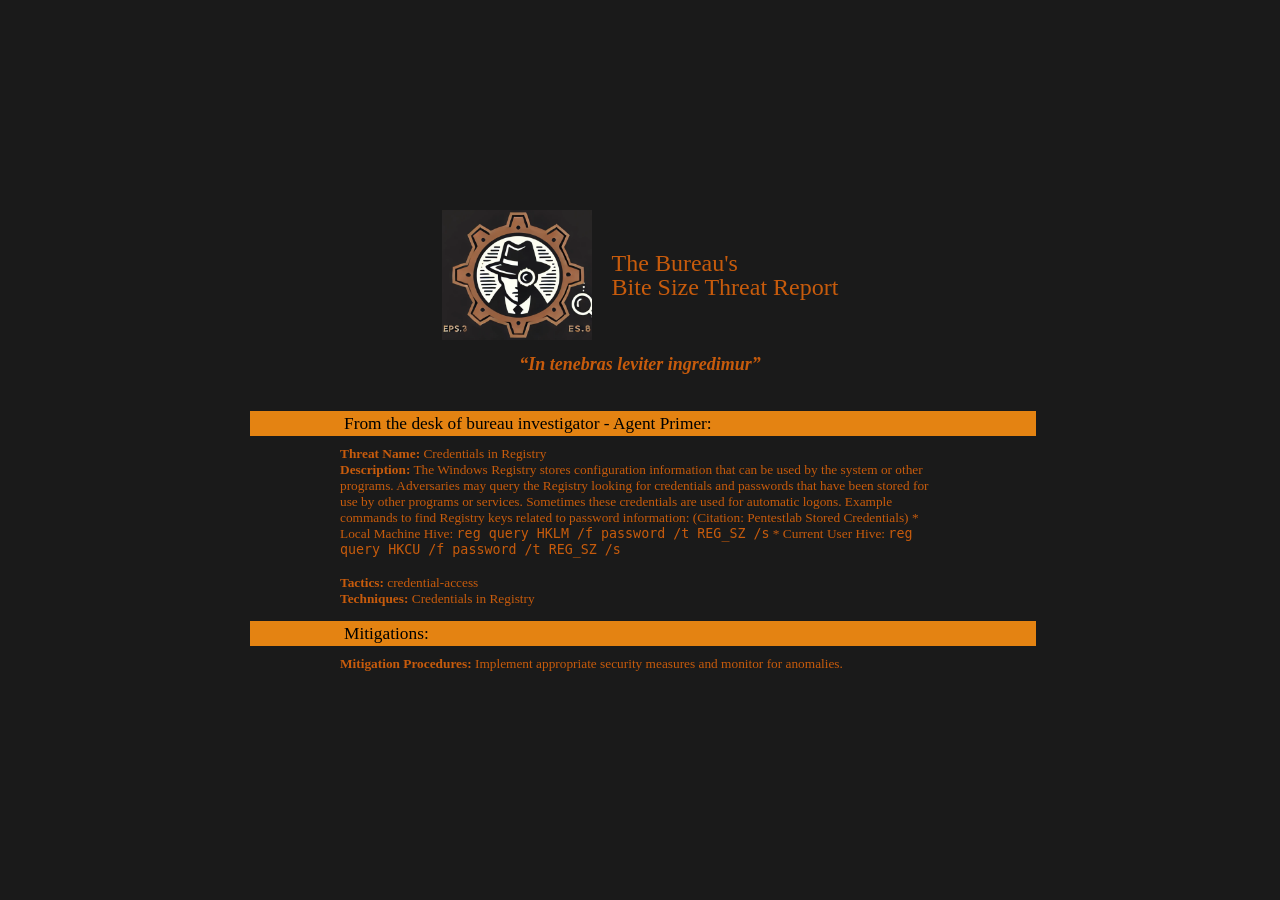
<file: reports/Credentials_in_Registry_Report.html>
<html>
<head>
<meta content="text/html; charset=utf-8" http-equiv="content-type"/>
<style type="text/css">
        @import url(https://themes.googleusercontent.com/fonts/css?kit=fpjTOVmNbO4Lz34iLyptLSwJTo-4mF2zudBYReAirQaCMxsn_MjF3qoNnB2NsYPlXHU68TdRp5rYUnPdRzmBx3563n4cifuqYbsz5xLYKfg);

        .lst-kix_list_14-1>li:before {
            content: "" counter(lst-ctn-kix_list_14-1, decimal) ". "
        }

        .lst-kix_list_14-3>li:before {
            content: "" counter(lst-ctn-kix_list_14-3, decimal) ". "
        }

        ol.lst-kix_list_15-6 {
            list-style-type: none
        }

        ol.lst-kix_list_15-7 {
            list-style-type: none
        }

        ol.lst-kix_list_15-8 {
            list-style-type: none
        }

        .lst-kix_list_14-0>li:before {
            content: "\00f0b7   "
        }

        .lst-kix_list_14-4>li:before {
            content: "" counter(lst-ctn-kix_list_14-4, decimal) ". "
        }

        ol.lst-kix_list_15-2 {
            list-style-type: none
        }

        ol.lst-kix_list_15-3 {
            list-style-type: none
        }

        ol.lst-kix_list_15-4 {
            list-style-type: none
        }

        .lst-kix_list_14-5>li:before {
            content: "" counter(lst-ctn-kix_list_14-5, decimal) ". "
        }

        .lst-kix_list_14-7>li:before {
            content: "" counter(lst-ctn-kix_list_14-7, decimal) ". "
        }

        ol.lst-kix_list_15-5 {
            list-style-type: none
        }

        ol.lst-kix_list_13-4.start {
            counter-reset: lst-ctn-kix_list_13-4 0
        }

        .lst-kix_list_14-6>li:before {
            content: "" counter(lst-ctn-kix_list_14-6, decimal) ". "
        }

        ol.lst-kix_list_15-1 {
            list-style-type: none
        }

        ol.lst-kix_list_7-4.start {
            counter-reset: lst-ctn-kix_list_7-4 0
        }

        ol.lst-kix_list_7-5 {
            list-style-type: none
        }

        ol.lst-kix_list_7-6 {
            list-style-type: none
        }

        ol.lst-kix_list_7-7 {
            list-style-type: none
        }

        ol.lst-kix_list_7-8 {
            list-style-type: none
        }

        ol.lst-kix_list_7-1 {
            list-style-type: none
        }

        ol.lst-kix_list_7-2 {
            list-style-type: none
        }

        ol.lst-kix_list_11-8.start {
            counter-reset: lst-ctn-kix_list_11-8 0
        }

        ul.lst-kix_list_9-0 {
            list-style-type: none
        }

        ol.lst-kix_list_7-3 {
            list-style-type: none
        }

        ol.lst-kix_list_7-4 {
            list-style-type: none
        }

        .lst-kix_list_14-2>li:before {
            content: "" counter(lst-ctn-kix_list_14-2, decimal) ". "
        }

        .lst-kix_hpy2pc7juky3-2>li:before {
            content: "\0025a0   "
        }

        .lst-kix_hpy2pc7juky3-0>li:before {
            content: "\0025cf   "
        }

        .lst-kix_hpy2pc7juky3-4>li:before {
            content: "\0025cb   "
        }

        .lst-kix_hpy2pc7juky3-3>li:before {
            content: "\0025cf   "
        }

        .lst-kix_hpy2pc7juky3-1>li:before {
            content: "\0025cb   "
        }

        .lst-kix_hpy2pc7juky3-8>li:before {
            content: "\0025a0   "
        }

        .lst-kix_hpy2pc7juky3-7>li:before {
            content: "\0025cb   "
        }

        .lst-kix_list_14-8>li:before {
            content: "" counter(lst-ctn-kix_list_14-8, decimal) ". "
        }

        .lst-kix_hpy2pc7juky3-6>li:before {
            content: "\0025cf   "
        }

        ol.lst-kix_list_8-8.start {
            counter-reset: lst-ctn-kix_list_8-8 0
        }

        ol.lst-kix_list_15-5.start {
            counter-reset: lst-ctn-kix_list_15-5 0
        }

        .lst-kix_hpy2pc7juky3-5>li:before {
            content: "\0025a0   "
        }

        ol.lst-kix_list_10-4.start {
            counter-reset: lst-ctn-kix_list_10-4 0
        }

        .lst-kix_list_7-2>li {
            counter-increment: lst-ctn-kix_list_7-2
        }

        .lst-kix_list_5-0>li:before {
            content: "\00f0b7   "
        }

        .lst-kix_list_14-8>li {
            counter-increment: lst-ctn-kix_list_14-8
        }

        .lst-kix_list_1-4>li {
            counter-increment: lst-ctn-kix_list_1-4
        }

        ol.lst-kix_list_1-6.start {
            counter-reset: lst-ctn-kix_list_1-6 0
        }

        .lst-kix_list_5-3>li:before {
            content: "\00f0b7   "
        }

        ol.lst-kix_list_9-5.start {
            counter-reset: lst-ctn-kix_list_9-5 0
        }

        ul.lst-kix_9z395nxtnjbv-5 {
            list-style-type: none
        }

        ul.lst-kix_9z395nxtnjbv-6 {
            list-style-type: none
        }

        .lst-kix_list_5-2>li:before {
            content: "\00f0b7   "
        }

        ul.lst-kix_9z395nxtnjbv-7 {
            list-style-type: none
        }

        .lst-kix_list_8-3>li {
            counter-increment: lst-ctn-kix_list_8-3
        }

        ul.lst-kix_9z395nxtnjbv-8 {
            list-style-type: none
        }

        .lst-kix_list_5-1>li:before {
            content: "\00f0b7   "
        }

        .lst-kix_list_5-7>li:before {
            content: "\00f0b7   "
        }

        .lst-kix_list_5-6>li:before {
            content: "\00f0b7   "
        }

        .lst-kix_list_5-8>li:before {
            content: "\00f0b7   "
        }

        ul.lst-kix_9z395nxtnjbv-0 {
            list-style-type: none
        }

        ul.lst-kix_9z395nxtnjbv-1 {
            list-style-type: none
        }

        ul.lst-kix_9z395nxtnjbv-2 {
            list-style-type: none
        }

        ul.lst-kix_9z395nxtnjbv-3 {
            list-style-type: none
        }

        .lst-kix_list_9-4>li {
            counter-increment: lst-ctn-kix_list_9-4
        }

        ul.lst-kix_9z395nxtnjbv-4 {
            list-style-type: none
        }

        .lst-kix_list_5-4>li:before {
            content: "\00f0b7   "
        }

        .lst-kix_list_5-5>li:before {
            content: "\00f0b7   "
        }

        ul.lst-kix_list_8-0 {
            list-style-type: none
        }

        ol.lst-kix_list_14-1.start {
            counter-reset: lst-ctn-kix_list_14-1 0
        }

        ol.lst-kix_list_12-5.start {
            counter-reset: lst-ctn-kix_list_12-5 0
        }

        .lst-kix_9z395nxtnjbv-1>li:before {
            content: "\0025cb   "
        }

        .lst-kix_9z395nxtnjbv-2>li:before {
            content: "\0025a0   "
        }

        .lst-kix_list_6-1>li:before {
            content: "\00f0b7   "
        }

        .lst-kix_list_6-3>li:before {
            content: "\00f0b7   "
        }

        .lst-kix_9z395nxtnjbv-0>li:before {
            content: "\0025cf   "
        }

        .lst-kix_list_6-0>li:before {
            content: "\00f0b7   "
        }

        .lst-kix_list_6-4>li:before {
            content: "\00f0b7   "
        }

        ol.lst-kix_list_14-8.start {
            counter-reset: lst-ctn-kix_list_14-8 0
        }

        .lst-kix_list_6-2>li:before {
            content: "\00f0b7   "
        }

        .lst-kix_list_6-8>li:before {
            content: "\00f0b7   "
        }

        .lst-kix_list_6-5>li:before {
            content: "\00f0b7   "
        }

        .lst-kix_list_6-7>li:before {
            content: "\00f0b7   "
        }

        .lst-kix_list_6-6>li:before {
            content: "\00f0b7   "
        }

        ol.lst-kix_list_10-6.start {
            counter-reset: lst-ctn-kix_list_10-6 0
        }

        .lst-kix_3oyp3eltrjla-8>li:before {
            content: "\0025a0   "
        }

        ul.lst-kix_7v4e5po334tw-8 {
            list-style-type: none
        }

        ul.lst-kix_7v4e5po334tw-7 {
            list-style-type: none
        }

        .lst-kix_list_7-4>li:before {
            content: "" counter(lst-ctn-kix_list_7-4, decimal) ". "
        }

        .lst-kix_list_7-6>li:before {
            content: "" counter(lst-ctn-kix_list_7-6, decimal) ". "
        }

        ul.lst-kix_7v4e5po334tw-6 {
            list-style-type: none
        }

        .lst-kix_list_15-5>li {
            counter-increment: lst-ctn-kix_list_15-5
        }

        ul.lst-kix_7v4e5po334tw-1 {
            list-style-type: none
        }

        .lst-kix_3oyp3eltrjla-4>li:before {
            content: "\0025cb   "
        }

        ul.lst-kix_7v4e5po334tw-0 {
            list-style-type: none
        }

        .lst-kix_list_7-2>li:before {
            content: "" counter(lst-ctn-kix_list_7-2, decimal) ". "
        }

        .lst-kix_list_7-6>li {
            counter-increment: lst-ctn-kix_list_7-6
        }

        ul.lst-kix_7v4e5po334tw-5 {
            list-style-type: none
        }

        .lst-kix_3oyp3eltrjla-2>li:before {
            content: "\0025a0   "
        }

        ul.lst-kix_7v4e5po334tw-4 {
            list-style-type: none
        }

        .lst-kix_list_8-6>li {
            counter-increment: lst-ctn-kix_list_8-6
        }

        ul.lst-kix_7v4e5po334tw-3 {
            list-style-type: none
        }

        ul.lst-kix_7v4e5po334tw-2 {
            list-style-type: none
        }

        .lst-kix_list_12-6>li {
            counter-increment: lst-ctn-kix_list_12-6
        }

        ol.lst-kix_list_9-7 {
            list-style-type: none
        }

        ol.lst-kix_list_9-8 {
            list-style-type: none
        }

        .lst-kix_list_13-7>li:before {
            content: "" counter(lst-ctn-kix_list_13-7, decimal) ". "
        }

        ol.lst-kix_list_9-3 {
            list-style-type: none
        }

        ol.lst-kix_list_9-4 {
            list-style-type: none
        }

        ol.lst-kix_list_9-5 {
            list-style-type: none
        }

        .lst-kix_list_7-8>li:before {
            content: "" counter(lst-ctn-kix_list_7-8, decimal) ". "
        }

        ol.lst-kix_list_9-6 {
            list-style-type: none
        }

        .lst-kix_list_15-6>li {
            counter-increment: lst-ctn-kix_list_15-6
        }

        .lst-kix_9z395nxtnjbv-3>li:before {
            content: "\0025cf   "
        }

        .lst-kix_3oyp3eltrjla-6>li:before {
            content: "\0025cf   "
        }

        ol.lst-kix_list_9-1 {
            list-style-type: none
        }

        ol.lst-kix_list_9-2 {
            list-style-type: none
        }

        .lst-kix_list_15-5>li:before {
            content: "" counter(lst-ctn-kix_list_15-5, decimal) ". "
        }

        .lst-kix_list_9-8>li {
            counter-increment: lst-ctn-kix_list_9-8
        }

        .lst-kix_list_13-4>li {
            counter-increment: lst-ctn-kix_list_13-4
        }

        .lst-kix_7v4e5po334tw-4>li:before {
            content: "\0025cb   "
        }

        .lst-kix_7v4e5po334tw-8>li:before {
            content: "\0025a0   "
        }

        .lst-kix_9z395nxtnjbv-5>li:before {
            content: "\0025a0   "
        }

        .lst-kix_list_4-1>li:before {
            content: "\00f0b7   "
        }

        .lst-kix_list_15-7>li:before {
            content: "" counter(lst-ctn-kix_list_15-7, decimal) ". "
        }

        .lst-kix_9z395nxtnjbv-7>li:before {
            content: "\0025cb   "
        }

        .lst-kix_7v4e5po334tw-6>li:before {
            content: "\0025cf   "
        }

        .lst-kix_3oyp3eltrjla-0>li:before {
            content: "\0025cf   "
        }

        .lst-kix_list_4-3>li:before {
            content: "\00f0b7   "
        }

        .lst-kix_list_4-5>li:before {
            content: "\00f0b7   "
        }

        .lst-kix_list_1-8>li {
            counter-increment: lst-ctn-kix_list_1-8
        }

        .lst-kix_list_10-5>li {
            counter-increment: lst-ctn-kix_list_10-5
        }

        .lst-kix_list_15-1>li:before {
            content: "" counter(lst-ctn-kix_list_15-1, decimal) ". "
        }

        ol.lst-kix_list_1-4.start {
            counter-reset: lst-ctn-kix_list_1-4 0
        }

        ol.lst-kix_list_1-1.start {
            counter-reset: lst-ctn-kix_list_1-1 0
        }

        .lst-kix_ynb50pylq8u8-8>li:before {
            content: "\0025a0   "
        }

        .lst-kix_list_15-3>li:before {
            content: "" counter(lst-ctn-kix_list_15-3, decimal) ". "
        }

        .lst-kix_ynb50pylq8u8-6>li:before {
            content: "\0025cf   "
        }

        ol.lst-kix_list_9-2.start {
            counter-reset: lst-ctn-kix_list_9-2 0
        }

        .lst-kix_list_9-3>li {
            counter-increment: lst-ctn-kix_list_9-3
        }

        .lst-kix_list_11-2>li {
            counter-increment: lst-ctn-kix_list_11-2
        }

        .lst-kix_ynb50pylq8u8-4>li:before {
            content: "\0025cb   "
        }

        ol.lst-kix_list_15-2.start {
            counter-reset: lst-ctn-kix_list_15-2 0
        }

        ol.lst-kix_list_8-8 {
            list-style-type: none
        }

        .lst-kix_list_12-3>li:before {
            content: "" counter(lst-ctn-kix_list_12-3, decimal) ". "
        }

        ol.lst-kix_list_7-6.start {
            counter-reset: lst-ctn-kix_list_7-6 0
        }

        ol.lst-kix_list_8-4 {
            list-style-type: none
        }

        .lst-kix_list_12-1>li:before {
            content: "" counter(lst-ctn-kix_list_12-1, decimal) ". "
        }

        .lst-kix_ynb50pylq8u8-2>li:before {
            content: "\0025a0   "
        }

        ol.lst-kix_list_8-5 {
            list-style-type: none
        }

        ol.lst-kix_list_8-6 {
            list-style-type: none
        }

        ul.lst-kix_mhsbyle6gsaf-1 {
            list-style-type: none
        }

        ol.lst-kix_list_8-7 {
            list-style-type: none
        }

        ul.lst-kix_mhsbyle6gsaf-0 {
            list-style-type: none
        }

        .lst-kix_ynb50pylq8u8-0>li:before {
            content: "\0025cf   "
        }

        ol.lst-kix_list_8-1 {
            list-style-type: none
        }

        ol.lst-kix_list_8-2 {
            list-style-type: none
        }

        .lst-kix_list_13-3>li {
            counter-increment: lst-ctn-kix_list_13-3
        }

        ol.lst-kix_list_13-6.start {
            counter-reset: lst-ctn-kix_list_13-6 0
        }

        ol.lst-kix_list_8-3 {
            list-style-type: none
        }

        ul.lst-kix_mhsbyle6gsaf-7 {
            list-style-type: none
        }

        ul.lst-kix_mhsbyle6gsaf-6 {
            list-style-type: none
        }

        .lst-kix_list_10-4>li {
            counter-increment: lst-ctn-kix_list_10-4
        }

        ul.lst-kix_mhsbyle6gsaf-8 {
            list-style-type: none
        }

        ol.lst-kix_list_15-3.start {
            counter-reset: lst-ctn-kix_list_15-3 0
        }

        .lst-kix_list_14-1>li {
            counter-increment: lst-ctn-kix_list_14-1
        }

        ul.lst-kix_mhsbyle6gsaf-3 {
            list-style-type: none
        }

        ul.lst-kix_mhsbyle6gsaf-2 {
            list-style-type: none
        }

        ul.lst-kix_mhsbyle6gsaf-5 {
            list-style-type: none
        }

        .lst-kix_list_13-3>li:before {
            content: "" counter(lst-ctn-kix_list_13-3, decimal) ". "
        }

        ul.lst-kix_mhsbyle6gsaf-4 {
            list-style-type: none
        }

        .lst-kix_list_1-3>li {
            counter-increment: lst-ctn-kix_list_1-3
        }

        .lst-kix_list_13-5>li:before {
            content: "" counter(lst-ctn-kix_list_13-5, decimal) ". "
        }

        .lst-kix_list_12-5>li:before {
            content: "" counter(lst-ctn-kix_list_12-5, decimal) ". "
        }

        ol.lst-kix_list_13-7.start {
            counter-reset: lst-ctn-kix_list_13-7 0
        }

        ol.lst-kix_list_12-2.start {
            counter-reset: lst-ctn-kix_list_12-2 0
        }

        .lst-kix_list_12-7>li:before {
            content: "" counter(lst-ctn-kix_list_12-7, decimal) ". "
        }

        .lst-kix_list_13-1>li:before {
            content: "" counter(lst-ctn-kix_list_13-1, decimal) ". "
        }

        ul.lst-kix_4japypkhag5u-6 {
            list-style-type: none
        }

        ul.lst-kix_4japypkhag5u-7 {
            list-style-type: none
        }

        ul.lst-kix_4japypkhag5u-8 {
            list-style-type: none
        }

        ul.lst-kix_4japypkhag5u-2 {
            list-style-type: none
        }

        ul.lst-kix_4japypkhag5u-3 {
            list-style-type: none
        }

        ul.lst-kix_4japypkhag5u-4 {
            list-style-type: none
        }

        ul.lst-kix_4japypkhag5u-5 {
            list-style-type: none
        }

        ol.lst-kix_list_11-6 {
            list-style-type: none
        }

        ol.lst-kix_list_11-7 {
            list-style-type: none
        }

        ol.lst-kix_list_11-8 {
            list-style-type: none
        }

        .lst-kix_list_1-1>li {
            counter-increment: lst-ctn-kix_list_1-1
        }

        .lst-kix_list_7-1>li {
            counter-increment: lst-ctn-kix_list_7-1
        }

        ol.lst-kix_list_11-2 {
            list-style-type: none
        }

        ol.lst-kix_list_11-3 {
            list-style-type: none
        }

        .lst-kix_list_3-0>li:before {
            content: "\00f0b7   "
        }

        ol.lst-kix_list_11-4 {
            list-style-type: none
        }

        ol.lst-kix_list_11-5 {
            list-style-type: none
        }

        ul.lst-kix_list_5-7 {
            list-style-type: none
        }

        ol.lst-kix_list_13-1.start {
            counter-reset: lst-ctn-kix_list_13-1 0
        }

        ul.lst-kix_list_5-8 {
            list-style-type: none
        }

        ul.lst-kix_list_5-5 {
            list-style-type: none
        }

        ul.lst-kix_list_5-6 {
            list-style-type: none
        }

        ol.lst-kix_list_11-1 {
            list-style-type: none
        }

        ul.lst-kix_list_5-0 {
            list-style-type: none
        }

        .lst-kix_list_3-4>li:before {
            content: "\00f0b7   "
        }

        ul.lst-kix_list_5-3 {
            list-style-type: none
        }

        .lst-kix_list_3-3>li:before {
            content: "\00f0b7   "
        }

        ul.lst-kix_list_5-4 {
            list-style-type: none
        }

        ul.lst-kix_list_5-1 {
            list-style-type: none
        }

        .lst-kix_list_8-0>li:before {
            content: "\00f0b7   "
        }

        ul.lst-kix_list_5-2 {
            list-style-type: none
        }

        .lst-kix_list_8-7>li:before {
            content: "" counter(lst-ctn-kix_list_8-7, decimal) ". "
        }

        .lst-kix_list_3-8>li:before {
            content: "\00f0b7   "
        }

        ol.lst-kix_list_10-7.start {
            counter-reset: lst-ctn-kix_list_10-7 0
        }

        .lst-kix_list_13-1>li {
            counter-increment: lst-ctn-kix_list_13-1
        }

        ol.lst-kix_list_15-8.start {
            counter-reset: lst-ctn-kix_list_15-8 0
        }

        .lst-kix_list_8-3>li:before {
            content: "" counter(lst-ctn-kix_list_8-3, decimal) ". "
        }

        .lst-kix_list_3-7>li:before {
            content: "\00f0b7   "
        }

        .lst-kix_98k3zcnfc7g2-7>li:before {
            content: "\0025cb   "
        }

        ul.lst-kix_list_13-0 {
            list-style-type: none
        }

        .lst-kix_list_8-4>li:before {
            content: "" counter(lst-ctn-kix_list_8-4, decimal) ". "
        }

        .lst-kix_98k3zcnfc7g2-6>li:before {
            content: "\0025cf   "
        }

        .lst-kix_list_10-2>li {
            counter-increment: lst-ctn-kix_list_10-2
        }

        ol.lst-kix_list_8-5.start {
            counter-reset: lst-ctn-kix_list_8-5 0
        }

        .lst-kix_list_11-1>li:before {
            content: "" counter(lst-ctn-kix_list_11-1, decimal) ". "
        }

        .lst-kix_98k3zcnfc7g2-2>li:before {
            content: "\0025a0   "
        }

        .lst-kix_list_11-0>li:before {
            content: "\00f0b7   "
        }

        .lst-kix_98k3zcnfc7g2-3>li:before {
            content: "\0025cf   "
        }

        ol.lst-kix_list_9-3.start {
            counter-reset: lst-ctn-kix_list_9-3 0
        }

        .lst-kix_list_8-8>li:before {
            content: "" counter(lst-ctn-kix_list_8-8, decimal) ". "
        }

        ol.lst-kix_list_7-2.start {
            counter-reset: lst-ctn-kix_list_7-2 0
        }

        .lst-kix_list_4-8>li:before {
            content: "\00f0b7   "
        }

        ol.lst-kix_list_12-5 {
            list-style-type: none
        }

        ol.lst-kix_list_12-6 {
            list-style-type: none
        }

        .lst-kix_list_4-7>li:before {
            content: "\00f0b7   "
        }

        ol.lst-kix_list_12-7 {
            list-style-type: none
        }

        .lst-kix_list_14-2>li {
            counter-increment: lst-ctn-kix_list_14-2
        }

        ol.lst-kix_list_12-8 {
            list-style-type: none
        }

        ol.lst-kix_list_12-1 {
            list-style-type: none
        }

        ol.lst-kix_list_12-2 {
            list-style-type: none
        }

        ol.lst-kix_list_12-3 {
            list-style-type: none
        }

        ol.lst-kix_list_12-4 {
            list-style-type: none
        }

        ul.lst-kix_list_4-8 {
            list-style-type: none
        }

        ul.lst-kix_3oyp3eltrjla-0 {
            list-style-type: none
        }

        ul.lst-kix_list_4-6 {
            list-style-type: none
        }

        ul.lst-kix_3oyp3eltrjla-1 {
            list-style-type: none
        }

        ul.lst-kix_list_4-7 {
            list-style-type: none
        }

        ul.lst-kix_3oyp3eltrjla-2 {
            list-style-type: none
        }

        .lst-kix_7v4e5po334tw-1>li:before {
            content: "\0025cb   "
        }

        ul.lst-kix_3oyp3eltrjla-3 {
            list-style-type: none
        }

        ul.lst-kix_3oyp3eltrjla-4 {
            list-style-type: none
        }

        ul.lst-kix_3oyp3eltrjla-5 {
            list-style-type: none
        }

        .lst-kix_list_8-4>li {
            counter-increment: lst-ctn-kix_list_8-4
        }

        ul.lst-kix_3oyp3eltrjla-6 {
            list-style-type: none
        }

        ul.lst-kix_list_4-0 {
            list-style-type: none
        }

        ul.lst-kix_list_4-1 {
            list-style-type: none
        }

        ol.lst-kix_list_10-8.start {
            counter-reset: lst-ctn-kix_list_10-8 0
        }

        ul.lst-kix_list_4-4 {
            list-style-type: none
        }

        ul.lst-kix_list_4-5 {
            list-style-type: none
        }

        ul.lst-kix_list_4-2 {
            list-style-type: none
        }

        .lst-kix_7v4e5po334tw-2>li:before {
            content: "\0025a0   "
        }

        ul.lst-kix_list_4-3 {
            list-style-type: none
        }

        .lst-kix_list_11-3>li {
            counter-increment: lst-ctn-kix_list_11-3
        }

        ol.lst-kix_list_7-1.start {
            counter-reset: lst-ctn-kix_list_7-1 0
        }

        ul.lst-kix_3oyp3eltrjla-7 {
            list-style-type: none
        }

        ol.lst-kix_list_8-6.start {
            counter-reset: lst-ctn-kix_list_8-6 0
        }

        ul.lst-kix_3oyp3eltrjla-8 {
            list-style-type: none
        }

        ul.lst-kix_list_12-0 {
            list-style-type: none
        }

        ul.lst-kix_4japypkhag5u-0 {
            list-style-type: none
        }

        .lst-kix_list_7-0>li:before {
            content: "\00f0b7   "
        }

        .lst-kix_list_13-8>li {
            counter-increment: lst-ctn-kix_list_13-8
        }

        ul.lst-kix_4japypkhag5u-1 {
            list-style-type: none
        }

        .lst-kix_3oyp3eltrjla-7>li:before {
            content: "\0025cb   "
        }

        ol.lst-kix_list_9-7.start {
            counter-reset: lst-ctn-kix_list_9-7 0
        }

        ol.lst-kix_list_13-8 {
            list-style-type: none
        }

        .lst-kix_list_2-4>li:before {
            content: "\0025e6   "
        }

        . lst-kix_list_2-8>li:before {
            content: "\0025aa   "
        }

        ol.lst-kix_list_13-4 {
            list-style-type: none
        }

        ol.lst-kix_list_13-5 {
            list-style-type: none
        }

        .lst-kix_3oyp3eltrjla-3>li:before {
            content: "\0025cf   "
        }

        ol.lst-kix_list_13-6 {
            list-style-type: none
        }

        ol.lst-kix_list_13-7 {
            list-style-type: none
        }

        ol.lst-kix_list_13-1 {
            list-style-type: none
        }

        ol.lst-kix_list_13-2 {
            list-style-type: none
        }

        ol.lst-kix_list_15-7.start {
            counter-reset: lst-ctn-kix_list_15-7 0
        }

        .lst-kix_list_7-3>li:before {
            content: "" counter(lst-ctn-kix_list_7-3, decimal) ". "
        }

        ol.lst-kix_list_13-3 {
            list-style-type: none
        }

        .lst-kix_list_10-0>li:before {
            content: "\00f0b7   "
        }

        .lst-kix_list_9-7>li {
            counter-increment: lst-ctn-kix_list_9-7
        }

        .lst-kix_list_13-6>li {
            counter-increment: lst-ctn-kix_list_13-6
        }

        .lst-kix_list_13-8>li:before {
            content: "" counter(lst-ctn-kix_list_13-8, decimal) ". "
        }

        ol.lst-kix_list_14-6.start {
            counter-reset: lst-ctn-kix_list_14-6 0
        }

        .lst-kix_6wnblmuiu1ke-7>li:before {
            content: "\0025cb   "
        }

        .lst-kix_list_8-7>li {
            counter-increment: lst-ctn-kix_list_8-7
        }

        .lst-kix_fcjayuyr7apg-2>li:before {
            content: "\0025a0   "
        }

        ul.lst-kix_list_7-0 {
            list-style-type: none
        }

        .lst-kix_list_7-7>li:before {
            content: "" counter(lst-ctn-kix_list_7-7, decimal) ". "
        }

        ol.lst-kix_list_8-1.start {
            counter-reset: lst-ctn-kix_list_8-1 0
        }

        ul.lst-kix_hpy2pc7juky3-8 {
            list-style-type: none
        }

        .lst-kix_orxjw26jrsr8-4>li:before {
            content: "\0025cb   "
        }

        ul.lst-kix_hpy2pc7juky3-7 {
            list-style-type: none
        }

        .lst-kix_list_15-4>li:before {
            content: "" counter(lst-ctn-kix_list_15-4, decimal) ". "
        }

        .lst-kix_list_9-5>li {
            counter-increment: lst-ctn-kix_list_9-5
        }

        ul.lst-kix_hpy2pc7juky3-6 {
            list-style-type: none
        }

        ul.lst-kix_hpy2pc7juky3-5 {
            list-style-type: none
        }

        .lst-kix_9z395nxtnjbv-4>li:before {
            content: "\0025cb   "
        }

        ul.lst-kix_hpy2pc7juky3-4 {
            list-style-type: none
        }

        .lst-kix_6wnblmuiu1ke-3>li:before {
            content: "\0025cf   "
        }

        .lst-kix_list_10-4>li:before {
            content: "" counter(lst-ctn-kix_list_10-4, decimal) ". "
        }

        .lst-kix_list_10-8>li:before {
            content: "" counter(lst-ctn-kix_list_10-8, decimal) ". "
        }

        ul.lst-kix_hpy2pc7juky3-3 {
            list-style-type: none
        }

        .lst-kix_f3hru5lvzmb9-3>li:before {
            content: "\0025cf   "
        }

        ul.lst-kix_hpy2pc7juky3-2 {
            list-style-type: none
        }

        .lst-kix_cvuczgfxq7fy-2>li:before {
            content: "\0025a0   "
        }

        .lst-kix_list_4-0>li:before {
            content: "\00f0b7   "
        }

        ul.lst-kix_hpy2pc7juky3-1 {
            list-style-type: none
        }

        ul.lst-kix_hpy2pc7juky3-0 {
            list-style-type: none
        }

        .lst-kix_orxjw26jrsr8-0>li:before {
            content: "\0025cf   "
        }

        .lst-kix_list_15-0>li:before {
            content: "\00f0b7   "
        }

        .lst-kix_list_15-8>li:before {
            content: "" counter(lst-ctn-kix_list_15-8, decimal) ". "
        }

        ul.lst-kix_list_15-0 {
            list-style-type: none
        }

        .lst-kix_7v4e5po334tw-5>li:before {
            content: "\0025a0   "
        }

        ol.lst-kix_list_14-3.start {
            counter-reset: lst-ctn-kix_list_14-3 0
        }

        .lst-kix_fcjayuyr7apg-6>li:before {
            content: "\0025cf   "
        }

        .lst-kix_list_15-7>li {
            counter-increment: lst-ctn-kix_list_15-7
        }

        .lst-kix_list_4-4>li:before {
            content: "\00f0b7   "
        }

        ul.lst-kix_ynb50pylq8u8-8 {
            list-style-type: none
        }

        ul.lst-kix_ynb50pylq8u8-7 {
            list-style-type: none
        }

        .lst-kix_9z395nxtnjbv-8>li:before {
            content: "\0025a0   "
        }

        ul.lst-kix_ynb50pylq8u8-6 {
            list-style-type: none
        }

        .lst-kix_list_9-3>li:before {
            content: "" counter(lst-ctn-kix_list_9-3, decimal) ". "
        }

        ul.lst-kix_ynb50pylq8u8-5 {
            list-style-type: none
        }

        .lst-kix_cvuczgfxq7fy-6>li:before {
            content: "\0025cf   "
        }

        ul.lst-kix_ynb50pylq8u8-4 {
            list-style-type: none
        }

        ul.lst-kix_ynb50pylq8u8-3 {
            list-style-type: none
        }

        ul.lst-kix_ynb50pylq8u8-2 {
            list-style-type: none
        }

        ul.lst-kix_ynb50pylq8u8-1 {
            list-style-type: none
        }

        .lst-kix_list_12-8>li {
            counter-increment: lst-ctn-kix_list_12-8
        }

        ul.lst-kix_ynb50pylq8u8-0 {
            list-style-type: none
        }

        ol.lst-kix_list_13-2.start {
            counter-reset: lst-ctn-kix_list_13-2 0
        }

        .lst-kix_ynb50pylq8u8-5>li:before {
            content: "\0025a0   "
        }

        ol.lst-kix_list_14-7 {
            list-style-type: none
        }

        ol.lst-kix_list_14-4.start {
            counter-reset: lst-ctn-kix_list_14-4 0
        }

        ol.lst-kix_list_14-8 {
            list-style-type: none
        }

        .lst-kix_list_9-7>li:before {
            content: "" counter(lst-ctn-kix_list_9-7, decimal) ". "
        }

        ol.lst-kix_list_14-3 {
            list-style-type: none
        }

        ol.lst-kix_list_14-4 {
            list-style-type: none
        }

        ol.lst-kix_list_14-5 {
            list-style-type: none
        }

        ol.lst-kix_list_14-6 {
            list-style-type: none
        }

        .lst-kix_list_11-4>li:before {
            content: "" counter(lst-ctn-kix_list_11-4, decimal) ". "
        }

        .lst-kix_list_15-2>li {
            counter-increment: lst-ctn-kix_list_15-2
        }

        .lst-kix_list_12-4>li:before {
            content: "" counter(lst-ctn-kix_list_12-4, decimal) ". "
        }

        ol.lst-kix_list_14-1 {
            list-style-type: none
        }

        ol.lst-kix_list_14-2 {
            list-style-type: none
        }

        ul.lst-kix_list_6-6 {
            list-style-type: none
        }

        ul.lst-kix_list_6-7 {
            list-style-type: none
        }

        ul.lst-kix_list_6-4 {
            list-style-type: none
        }

        ul.lst-kix_list_6-5 {
            list-style-type: none
        }

        ul.lst-kix_list_6-8 {
            list-style-type: none
        }

        .lst-kix_list_7-4>li {
            counter-increment: lst-ctn-kix_list_7-4
        }

        .lst-kix_list_1-0>li:before {
            content: " "
        }

        .lst-kix_ynb50pylq8u8-1>li:before {
            content: "\0025cb   "
        }

        ul.lst-kix_list_6-2 {
            list-style-type: none
        }

        .lst-kix_list_11-8>li:before {
            content: "" counter(lst-ctn-kix_list_11-8, decimal) ". "
        }

        .lst-kix_list_12-3>li {
            counter-increment: lst-ctn-kix_list_12-3
        }

        ul.lst-kix_list_6-3 {
            list-style-type: none
        }

        ul.lst-kix_list_6-0 {
            list-style-type: none
        }

        .lst-kix_list_12-0>li:before {
            content: "\00f0b7   "
        }

        ul.lst-kix_list_6-1 {
            list-style-type: none
        }

        ol.lst-kix_list_8-4.start {
            counter-reset: lst-ctn-kix_list_8-4 0
        }

        .lst-kix_list_1-4>li:before {
            content: " "
        }

        .lst-kix_list_13-0>li:before {
            content: "\00f0b7   "
        }

        .lst-kix_wm3vwhfbe7ue-5>li:before {
            content: "\0025a0   "
        }

        ul.lst-kix_orxjw26jrsr8-0 {
            list-style-type: none
        }

        .lst-kix_list_1-6>li {
            counter-increment: lst-ctn-kix_list_1-6
        }

        ul.lst-kix_orxjw26jrsr8-1 {
            list-style-type: none
        }

        .lst-kix_orxjw26jrsr8-8>li:before {
            content: "\0025a0   "
        }

        .lst-kix_list_14-4>li {
            counter-increment: lst-ctn-kix_list_14-4
        }

        .lst-kix_list_13-4>li:before {
            content: "" counter(lst-ctn-kix_list_13-4, decimal) ". "
        }

        ul.lst-kix_list_14-0 {
            list-style-type: none
        }

        ul.lst-kix_orxjw26jrsr8-4 {
            list-style-type: none
        }

        ul.lst-kix_orxjw26jrsr8-5 {
            list-style-type: none
        }

        ul.lst-kix_orxjw26jrsr8-2 {
            list-style-type: none
        }

        .lst-kix_list_10-7>li {
            counter-increment: lst-ctn-kix_list_10-7
        }

        ul.lst-kix_orxjw26jrsr8-3 {
            list-style-type: none
        }

        ul.lst-kix_orxjw26jrsr8-8 {
            list-style-type: none
        }

        ul.lst-kix_orxjw26jrsr8-6 {
            list-style-type: none
        }

        ul.lst-kix_orxjw26jrsr8-7 {
            list-style-type: none
        }

        .lst-kix_wm3vwhfbe7ue-1>li:before {
            content: "\0025cb   "
        }

        .lst-kix_list_2-0>li:before {
            content: "\00f0b7   "
        }

        ol.lst-kix_list_8-3.start {
            counter-reset: lst-ctn-kix_list_8-3 0
        }

        .lst-kix_list_11-5>li {
            counter-increment: lst-ctn-kix_list_11-5
        }

        ol.lst-kix_list_14-5.start {
            counter-reset: lst-ctn-kix_list_14-5 0
        }

        ol.lst-kix_list_9-8.start {
            counter-reset: lst-ctn-kix_list_9-8 0
        }

        .lst-kix_list_1-8>li:before {
            content: " "
        }

        .lst-kix_list_12-8>li:before {
            content: "" counter(lst-ctn-kix_list_12-8, decimal) ". "
        }

        .lst-kix_list_8-2>li {
            counter-increment: lst-ctn-kix_list_8-2
        }

        .lst-kix_4japypkhag5u-6>li:before {
            content: "\0025cf   "
        }

        ol.lst-kix_list_12-6.start {
            counter-reset: lst-ctn-kix_list_12-6 0
        }

        .lst-kix_4japypkhag5u-5>li:before {
            content: "\0025a0   "
        }

        .lst-kix_list_8-1>li {
            counter-increment: lst-ctn-kix_list_8-1
        }

        ol.lst-kix_list_8-2.start {
            counter-reset: lst-ctn-kix_list_8-2 0
        }

        .lst-kix_4japypkhag5u-8>li:before {
            content: "\0025a0   "
        }

        .lst-kix_4japypkhag5u-0>li:before {
            content: "\0025cf   "
        }

        .lst-kix_4japypkhag5u-7>li:before {
            content: "\0025cb   "
        }

        .lst-kix_4japypkhag5u-1>li:before {
            content: "\0025cb   "
        }

        .lst-kix_4japypkhag5u-2>li:before {
            content: "\0025a0   "
        }

        ol.lst-kix_list_1-5.start {
            counter-reset: lst-ctn-kix_list_1-5 0
        }

        .lst-kix_4japypkhag5u-4>li:before {
            content: "\0025cb   "
        }

        .lst-kix_4japypkhag5u-3>li:before {
            content: "\0025cf   "
        }

        ol.lst-kix_list_9-6.start {
            counter-reset: lst-ctn-kix_list_9-6 0
        }

        .lst-kix_list_1-2>li {
            counter-increment: lst-ctn-kix_list_1-2
        }

        ol.lst-kix_list_14-7.start {
            counter-reset: lst-ctn-kix_list_14-7 0
        }

        ol.lst-kix_list_11-2.start {
            counter-reset: lst-ctn-kix_list_11-2 0
        }

        .lst-kix_list_9-2>li {
            counter-increment: lst-ctn-kix_list_9-2
        }

        ol.lst-kix_list_8-7.start {
            counter-reset: lst-ctn-kix_list_8-7 0
        }

        .lst-kix_list_13-2>li {
            counter-increment: lst-ctn-kix_list_13-2
        }

        .lst-kix_list_14-3>li {
            counter-increment: lst-ctn-kix_list_14-3
        }

        .lst-kix_mhsbyle6gsaf-8>li:before {
            content: "\0025a0   "
        }

        ol.lst-kix_list_15-6.start {
            counter-reset: lst-ctn-kix_list_15-6 0
        }

        .lst-kix_mhsbyle6gsaf-6>li:before {
            content: "\0025cf   "
        }

        .lst-kix_mhsbyle6gsaf-7>li:before {
            content: "\0025cb   "
        }

        .lst-kix_f3hru5lvzmb9-5>li:before {
            content: "\0025a0   "
        }

        .lst-kix_list_10-3>li {
            counter-increment: lst-ctn-kix_list_10-3
        }

        .lst-kix_list_12-1>li {
            counter-increment: lst-ctn-kix_list_12-1
        }

        .lst-kix_f3hru5lvzmb9-6>li:before {
            content: "\0025cf   "
        }

        .lst-kix_mhsbyle6gsaf-0>li:before {
            content: "\0025cf   "
        }

        .lst-kix_mhsbyle6gsaf-1>li:before {
            content: "\0025cb   "
        }

        ol.lst-kix_list_1-0.start {
            counter-reset: lst-ctn-kix_list_1-0 0
        }

        .lst-kix_mhsbyle6gsaf-2>li:before {
            content: "\0025a0   "
        }

        .lst-kix_mhsbyle6gsaf-3>li:before {
            content: "\0025cf   "
        }

        ol.lst-kix_list_13-3.start {
            counter-reset: lst-ctn-kix_list_13-3 0
        }

        .lst-kix_f3hru5lvzmb9-7>li:before {
            content: "\0025cb   "
        }

        .lst-kix_mhsbyle6gsaf-4>li:before {
            content: "\0025cb   "
        }

        .lst-kix_mhsbyle6gsaf-5>li:before {
            content: "\0025a0   "
        }

        .lst-kix_f3hru5lvzmb9-8>li:before {
            content: "\0025a0   "
        }

        ol.lst-kix_list_11-7.start {
            counter-reset: lst-ctn-kix_list_11-7 0
        }

        ol.lst-kix_list_14-2.start {
            counter-reset: lst-ctn-kix_list_14-2 0
        }

        ol.lst-kix_list_1-3 {
            list-style-type: none
        }

        ol.lst-kix_list_1-4 {
            list-style-type: none
        }

        .lst-kix_list_2-7>li:before {
            content: "\0025e6   "
        }

        ol.lst-kix_list_1-5 {
            list-style-type: none
        }

        ol.lst-kix_list_1-6 {
            list-style-type: none
        }

        ol.lst-kix_list_1-0 {
            list-style-type: none
        }

        .lst-kix_list_2-5>li:before {
            content: "\0025aa   "
        }

        ol.lst-kix_list_1-1 {
            list-style-type: none
        }

        ol.lst-kix_list_1-2 {
            list-style-type: none
        }

        ol.lst-kix_list_10-3.start {
            counter-reset: lst-ctn-kix_list_10-3 0
        }

        ol.lst-kix_list_9-4.start {
            counter-reset: lst-ctn-kix_list_9-4 0
        }

        ul.lst-kix_list_3-7 {
            list-style-type: none
        }

        .lst-kix_list_14-6>li {
            counter-increment: lst-ctn-kix_list_14-6
        }

        ul.lst-kix_list_3-8 {
            list-style-type: none
        }

        .lst-kix_list_10-1>li:before {
            content: "" counter(lst-ctn-kix_list_10-1, decimal) ". "
        }

        .lst-kix_fcjayuyr7apg-5>li:before {
            content: "\0025a0   "
        }

        ul.lst-kix_list_3-1 {
            list-style-type: none
        }

        ul.lst-kix_list_3-2 {
            list-style-type: none
        }

        .lst-kix_fcjayuyr7apg-3>li:before {
            content: "\0025cf   "
        }

        .lst-kix_list_7-7>li {
            counter-increment: lst-ctn-kix_list_7-7
        }

        ol.lst-kix_list_15-1.start {
            counter-reset: lst-ctn-kix_list_15-1 0
        }

        ol.lst-kix_list_15-4.start {
            counter-reset: lst-ctn-kix_list_15-4 0
        }

        ul.lst-kix_list_3-0 {
            list-style-type: none
        }

        ol.lst-kix_list_1-7 {
            list-style-type: none
        }

        ul.lst-kix_list_3-5 {
            list-style-type: none
        }

        ol.lst-kix_list_1-8 {
            list-style-type: none
        }

        ul.lst-kix_list_3-6 {
            list-style-type: none
        }

        ul.lst-kix_list_3-3 {
            list-style-type: none
        }

        .lst-kix_6wnblmuiu1ke-8>li:before {
            content: "\0025a0   "
        }

        ul.lst-kix_list_3-4 {
            list-style-type: none
        }

        .lst-kix_list_10-7>li:before {
            content: "" counter(lst-ctn-kix_list_10-7, decimal) ". "
        }

        .lst-kix_list_7-8>li {
            counter-increment: lst-ctn-kix_list_7-8
        }

        .lst-kix_6wnblmuiu1ke-2>li:before {
            content: "\0025a0   "
        }

        .lst-kix_wm3vwhfbe7ue-8>li:before {
            content: "\0025a0   "
        }

        .lst-kix_cvuczgfxq7fy-1>li:before {
            content: "\0025cb   "
        }

        .lst-kix_cvuczgfxq7fy-3>li:before {
            content: "\0025cf   "
        }

        .lst-kix_list_10-5>li:before {
            content: "" counter(lst-ctn-kix_list_10-5, decimal) ". "
        }

        ol.lst-kix_list_13-5.start {
            counter-reset: lst-ctn-kix_list_13-5 0
        }

        .lst-kix_f3hru5lvzmb9-4>li:before {
            content: "\0025cb   "
        }

        .lst-kix_orxjw26jrsr8-3>li:before {
            content: "\0025cf   "
        }

        .lst-kix_list_10-3>li:before {
            content: "" counter(lst-ctn-kix_list_10-3, decimal) ". "
        }

        .lst-kix_f3hru5lvzmb9-2>li:before {
            content: "\0025a0   "
        }

        .lst-kix_list_15-4>li {
            counter-increment: lst-ctn-kix_list_15-4
        }

        .lst-kix_orxjw26jrsr8-1>li:before {
            content: "\0025cb   "
        }

        .lst-kix_6wnblmuiu1ke-6>li:before {
            content: "\0025cf   "
        }

        ol.lst-kix_list_7-3.start {
            counter-reset: lst-ctn-kix_list_7-3 0
        }

        ol.lst-kix_list_13-8.start {
            counter-reset: lst-ctn-kix_list_13-8 0
        }

        .lst-kix_cvuczgfxq7fy-7>li:before {
            content: "\0025cb   "
        }

        .lst-kix_6wnblmuiu1ke-4>li:before {
            content: "\0025cb   "
        }

        ul.lst-kix_list_11-0 {
            list-style-type: none
        }

        .lst-kix_list_11-7>li {
            counter-increment: lst-ctn-kix_list_11-7
        }

        .lst-kix_list_9-2>li:before {
            content: "" counter(lst-ctn-kix_list_9-2, decimal) ". "
        }

        .lst-kix_fcjayuyr7apg-7>li:before {
            content: "\0025cb   "
        }

        .lst-kix_f3hru5lvzmb9-0>li:before {
            content: "\0025cf   "
        }

        ul.lst-kix_wm3vwhfbe7ue-0 {
            list-style-type: none
        }

        .lst-kix_list_12-5>li {
            counter-increment: lst-ctn-kix_list_12-5
        }

        ul.lst-kix_wm3vwhfbe7ue-4 {
            list-style-type: none
        }

        ul.lst-kix_wm3vwhfbe7ue-3 {
            list-style-type: none
        }

        ul.lst-kix_wm3vwhfbe7ue-2 {
            list-style-type: none
        }

        .lst-kix_cvuczgfxq7fy-5>li:before {
            content: "\0025a0   "
        }

        ul.lst-kix_wm3vwhfbe7ue-1 {
            list-style-type: none
        }

        .lst-kix_list_9-0>li:before {
            content: "\00f0b7   "
        }

        ul.lst-kix_wm3vwhfbe7ue-8 {
            list-style-type: none
        }

        ul.lst-kix_wm3vwhfbe7ue-7 {
            list-style-type: none
        }

        .lst-kix_6wnblmuiu1ke-0>li:before {
            content: "\0025cf   "
        }

        ul.lst-kix_wm3vwhfbe7ue-6 {
            list-style-type: none
        }

        ul.lst-kix_wm3vwhfbe7ue-5 {
            list-style-type: none
        }

        ul.lst-kix_f3hru5lvzmb9-8 {
            list-style-type: none
        }

        ul.lst-kix_f3hru5lvzmb9-6 {
            list-style-type: none
        }

        ul.lst-kix_f3hru5lvzmb9-7 {
            list-style-type: none
        }

        ol.lst-kix_list_10-7 {
            list-style-type: none
        }

        .lst-kix_list_9-6>li:before {
            content: "" counter(lst-ctn-kix_list_9-6, decimal) ". "
        }

        ol.lst-kix_list_10-8 {
            list-style-type: none
        }

        .lst-kix_98k3zcnfc7g2-0>li:before {
            content: "\0025cf   "
        }

        ol.lst-kix_list_10-3 {
            list-style-type: none
        }

        .lst-kix_list_9-4>li:before {
            content: "" counter(lst-ctn-kix_list_9-4, decimal) ". "
        }

        ol.lst-kix_list_10-4 {
            list-style-type: none
        }

        ol.lst-kix_list_10-5 {
            list-style-type: none
        }

        .lst-kix_list_11-3>li:before {
            content: "" counter(lst-ctn-kix_list_11-3, decimal) ". "
        }

        ol.lst-kix_list_10-6 {
            list-style-type: none
        }

        ol.lst-kix_list_10-1 {
            list-style-type: none
        }

        ol.lst-kix_list_1-3.start {
            counter-reset: lst-ctn-kix_list_1-3 0
        }

        ul.lst-kix_list_2-8 {
            list-style-type: none
        }

        ul.lst-kix_98k3zcnfc7g2-1 {
            list-style-type: none
        }

        ol.lst-kix_list_10-2 {
            list-style-type: none
        }

        ul.lst-kix_98k3zcnfc7g2-0 {
            list-style-type: none
        }

        ol.lst-kix_list_12-1.start {
            counter-reset: lst-ctn-kix_list_12-1 0
        }

        ol.lst-kix_list_1-2.start {
            counter-reset: lst-ctn-kix_list_1-2 0
        }

        .lst-kix_list_11-5>li:before {
            content: "" counter(lst-ctn-kix_list_11-5, decimal) ". "
        }

        ul.lst-kix_list_2-2 {
            list-style-type: none
        }

        ul.lst-kix_98k3zcnfc7g2-7 {
            list-style-type: none
        }

        ul.lst-kix_cvuczgfxq7fy-3 {
            list-style-type: none
        }

        ul.lst-kix_f3hru5lvzmb9-0 {
            list-style-type: none
        }

        ul.lst-kix_list_2-3 {
            list-style-type: none
        }

        ul.lst-kix_98k3zcnfc7g2-6 {
            list-style-type: none
        }

        ul.lst-kix_cvuczgfxq7fy-2 {
            list-style-type: none
        }

        ul.lst-kix_f3hru5lvzmb9-1 {
            list-style-type: none
        }

        ul.lst-kix_list_2-0 {
            list-style-type: none
        }

        ul.lst-kix_cvuczgfxq7fy-1 {
            list-style-type: none
        }

        ul.lst-kix_list_2-1 {
            list-style-type: none
        }

        ul.lst-kix_98k3zcnfc7g2-8 {
            list-style-type: none
        }

        ul.lst-kix_cvuczgfxq7fy-0 {
            list-style-type: none
        }

        .lst-kix_list_9-8>li:before {
            content: "" counter(lst-ctn-kix_list_9-8, decimal) ". "
        }

        ul.lst-kix_list_2-6 {
            list-style-type: none
        }

        ul.lst-kix_98k3zcnfc7g2-3 {
            list-style-type: none
        }

        ul.lst-kix_cvuczgfxq7fy-7 {
            list-style-type: none
        }

        ul.lst-kix_f3hru5lvzmb9-4 {
            list-style-type: none
        }

        .lst-kix_list_1-1>li:before {
            content: " "
        }

        ul.lst-kix_list_2-7 {
            list-style-type: none
        }

        ul.lst-kix_98k3zcnfc7g2-2 {
            list-style-type: none
        }

        ul.lst-kix_cvuczgfxq7fy-6 {
            list-style-type: none
        }

        ul.lst-kix_f3hru5lvzmb9-5 {
            list-style-type: none
        }

        .lst-kix_list_11-7>li:before {
            content: "" counter(lst-ctn-kix_list_11-7, decimal) ". "
        }

        ul.lst-kix_list_2-4 {
            list-style-type: none
        }

        ul.lst-kix_98k3zcnfc7g2-5 {
            list-style-type: none
        }

        ul.lst-kix_cvuczgfxq7fy-5 {
            list-style-type: none
        }

        ul.lst-kix_f3hru5lvzmb9-2 {
            list-style-type: none
        }

        ul.lst-kix_list_2-5 {
            list-style-type: none
        }

        ul.lst-kix_98k3zcnfc7g2-4 {
            list-style-type: none
        }

        ul.lst-kix_cvuczgfxq7fy-4 {
            list-style-type: none
        }

        ul.lst-kix_f3hru5lvzmb9-3 {
            list-style-type: none
        }

        ul.lst-kix_list_10-0 {
            list-style-type: none
        }

        .lst-kix_list_8-5>li {
            counter-increment: lst-ctn-kix_list_8-5
        }

        .lst-kix_list_1-3>li:before {
            content: " "
        }

        .lst-kix_orxjw26jrsr8-5>li:before {
            content: "\0025a0   "
        }

        .lst-kix_wm3vwhfbe7ue-6>li:before {
            content: "\0025cf   "
        }

        ul.lst-kix_cvuczgfxq7fy-8 {
            list-style-type: none
        }

        .lst-kix_orxjw26jrsr8-7>li:before {
            content: "\0025cb   "
        }

        .lst-kix_fcjayuyr7apg-1>li:before {
            content: "\0025cb   "
        }

        ol.lst-kix_list_10-5.start {
            counter-reset: lst-ctn-kix_list_10-5 0
        }

        .lst-kix_list_1-7>li:before {
            content: " "
        }

        .lst-kix_wm3vwhfbe7ue-2>li:before {
            content: "\0025a0   "
        }

        .lst-kix_wm3vwhfbe7ue-4>li:before {
            content: "\0025cb   "
        }

        .lst-kix_list_1-5>li:before {
            content: " "
        }

        ol.lst-kix_list_9-1.start {
            counter-reset: lst-ctn-kix_list_9-1 0
        }

        .lst-kix_list_14-7>li {
            counter-increment: lst-ctn-kix_list_14-7
        }

        ol.lst-kix_list_7-5.start {
            counter-reset: lst-ctn-kix_list_7-5 0
        }

        .lst-kix_wm3vwhfbe7ue-0>li:before {
            content: "\0025cf   "
        }

        .lst-kix_list_2-1>li:before {
            content: "\0025e6   "
        }

        .lst-kix_list_2-3>li:before {
            content: "\00f0b7   "
        }

        .lst-kix_list_11-8>li {
            counter-increment: lst-ctn-kix_list_11-8
        }

        .lst-kix_list_9-1>li {
            counter-increment: lst-ctn-kix_list_9-1
        }

        ol.lst-kix_list_7-7.start {
            counter-reset: lst-ctn-kix_list_7-7 0
        }

        .lst-kix_list_3-1>li:before {
            content: "\00f0b7   "
        }

        .lst-kix_list_3-2>li:before {
            content: "\00f0b7   "
        }

        .lst-kix_list_8-1>li:before {
            content: "" counter(lst-ctn-kix_list_8-1, decimal) ". "
        }

        ol.lst-kix_list_1-8.start {
            counter-reset: lst-ctn-kix_list_1-8 0
        }

        .lst-kix_list_8-2>li:before {
            content: "" counter(lst-ctn-kix_list_8-2, decimal) ". "
        }

        .lst-kix_list_3-5>li:before {
            content: "\00f0b7   "
        }

        ol.lst-kix_list_12-3.start {
            counter-reset: lst-ctn-kix_list_12-3 0
        }

        ol.lst-kix_list_11-5.start {
            counter-reset: lst-ctn-kix_list_11-5 0
        }

        .lst-kix_list_8-5>li:before {
            content: "" counter(lst-ctn-kix_list_8-5, decimal) ". "
        }

        .lst-kix_list_11-1>li {
            counter-increment: lst-ctn-kix_list_11-1
        }

        .lst-kix_list_8-6>li:before {
            content: "" counter(lst-ctn-kix_list_8-6, decimal) ". "
        }

        .lst-kix_list_15-1>li {
            counter-increment: lst-ctn-kix_list_15-1
        }

        .lst-kix_list_3-6>li:before {
            content: "\00f0b7   "
        }

        .lst-kix_98k3zcnfc7g2-8>li:before {
            content: "\0025a0   "
        }

        .lst-kix_list_11-2>li:before {
            content: "" counter(lst-ctn-kix_list_11-2, decimal) ". "
        }

        .lst-kix_98k3zcnfc7g2-5>li:before {
            content: "\0025a0   "
        }

        .lst-kix_98k3zcnfc7g2-4>li:before {
            content: "\0025cb   "
        }

        .lst-kix_98k3zcnfc7g2-1>li:before {
            content: "\0025cb   "
        }

        ol.lst-kix_list_11-6.start {
            counter-reset: lst-ctn-kix_list_11-6 0
        }

        ol.lst-kix_list_12-4.start {
            counter-reset: lst-ctn-kix_list_12-4 0
        }

        ol.lst-kix_list_10-1.start {
            counter-reset: lst-ctn-kix_list_10-1 0
        }

        ul.lst-kix_fcjayuyr7apg-7 {
            list-style-type: none
        }

        ul.lst-kix_fcjayuyr7apg-8 {
            list-style-type: none
        }

        ul.lst-kix_6wnblmuiu1ke-0 {
            list-style-type: none
        }

        ul.lst-kix_fcjayuyr7apg-0 {
            list-style-type: none
        }

        ul.lst-kix_fcjayuyr7apg-1 {
            list-style-type: none
        }

        .lst-kix_list_7-3>li {
            counter-increment: lst-ctn-kix_list_7-3
        }

        ul.lst-kix_fcjayuyr7apg-2 {
            list-style-type: none
        }

        ul.lst-kix_fcjayuyr7apg-3 {
            list-style-type: none
        }

        ul.lst-kix_fcjayuyr7apg-4 {
            list-style-type: none
        }

        ul.lst-kix_fcjayuyr7apg-5 {
            list-style-type: none
        }

        .lst-kix_7v4e5po334tw-0>li:before {
            content: "\0025cf   "
        }

        ul.lst-kix_fcjayuyr7apg-6 {
            list-style-type: none
        }

        .lst-kix_7v4e5po334tw-3>li:before {
            content: "\0025cf   "
        }

        .lst-kix_list_15-3>li {
            counter-increment: lst-ctn-kix_list_15-3
        }

        ol.lst-kix_list_7-8.start {
            counter-reset: lst-ctn-kix_list_7-8 0
        }

        .lst-kix_list_12-4>li {
            counter-increment: lst-ctn-kix_list_12-4
        }

        ol.lst-kix_list_10-2.start {
            counter-reset: lst-ctn-kix_list_10-2 0
        }

        .lst-kix_list_12-7>li {
            counter-increment: lst-ctn-kix_list_12-7
        }

        ul.lst-kix_6wnblmuiu1ke-5 {
            list-style-type: none
        }

        ul.lst-kix_6wnblmuiu1ke-6 {
            list-style-type: none
        }

        ul.lst-kix_6wnblmuiu1ke-7 {
            list-style-type: none
        }

        ul.lst-kix_6wnblmuiu1ke-8 {
            list-style-type: none
        }

        ul.lst-kix_6wnblmuiu1ke-1 {
            list-style-type: none
        }

        ul.lst-kix_6wnblmuiu1ke-2 {
            list-style-type: none
        }

        ul.lst-kix_6wnblmuiu1ke-3 {
            list-style-type: none
        }

        ul.lst-kix_6wnblmuiu1ke-4 {
            list-style-type: none
        }

        .lst-kix_list_2-6>li:before {
            content: "\00f0b7   "
        }

        .lst-kix_list_14-5>li {
            counter-increment: lst-ctn-kix_list_14-5
        }

        .lst-kix_3oyp3eltrjla-5>li:before {
            content: "\0025a0   "
        }

        .lst-kix_list_7-1>li:before {
            content: "" counter(lst-ctn-kix_list_7-1, decimal) ". "
        }

        .lst-kix_list_7-5>li:before {
            content: "" counter(lst-ctn-kix_list_7-5, decimal) ". "
        }

        .lst-kix_list_13-5>li {
            counter-increment: lst-ctn-kix_list_13-5
        }

        .lst-kix_list_9-6>li {
            counter-increment: lst-ctn-kix_list_9-6
        }

        ol.lst-kix_list_11-1.start {
            counter-reset: lst-ctn-kix_list_11-1 0
        }

        .lst-kix_list_13-6>li:before {
            content: "" counter(lst-ctn-kix_list_13-6, decimal) ". "
        }

        .lst-kix_fcjayuyr7apg-4>li:before {
            content: "\0025cb   "
        }

        .lst-kix_list_10-6>li {
            counter-increment: lst-ctn-kix_list_10-6
        }

        .lst-kix_list_11-6>li {
            counter-increment: lst-ctn-kix_list_11-6
        }

        .lst-kix_list_1-7>li {
            counter-increment: lst-ctn-kix_list_1-7
        }

        .lst-kix_7v4e5po334tw-7>li:before {
            content: "\0025cb   "
        }

        .lst-kix_6wnblmuiu1ke-1>li:before {
            content: "\0025cb   "
        }

        .lst-kix_list_7-5>li {
            counter-increment: lst-ctn-kix_list_7-5
        }

        .lst-kix_list_15-6>li:before {
            content: "" counter(lst-ctn-kix_list_15-6, decimal) ". "
        }

        .lst-kix_list_11-4>li {
            counter-increment: lst-ctn-kix_list_11-4
        }

        .lst-kix_orxjw26jrsr8-2>li:before {
            content: "\0025a0   "
        }

        .lst-kix_9z395nxtnjbv-6>li:before {
            content: "\0025cf   "
        }

        .lst-kix_6wnblmuiu1ke-5>li:before {
            content: "\0025a0   "
        }

        .lst-kix_list_10-2>li:before {
            content: "" counter(lst-ctn-kix_list_10-2, decimal) ". "
        }

        .lst-kix_cvuczgfxq7fy-8>li:before {
            content: "\0025a0   "
        }

        .lst-kix_f3hru5lvzmb9-1>li:before {
            content: "\0025cb   "
        }

        .lst-kix_list_13-7>li {
            counter-increment: lst-ctn-kix_list_13-7
        }

        ol.lst-kix_list_1-7.start {
            counter-reset: lst-ctn-kix_list_1-7 0
        }

        .lst-kix_cvuczgfxq7fy-0>li:before {
            content: "\0025cf   "
        }

        .lst-kix_list_1-5>li {
            counter-increment: lst-ctn-kix_list_1-5
        }

        .lst-kix_fcjayuyr7apg-8>li:before {
            content: "\0025a0   "
        }

        .lst-kix_list_4-2>li:before {
            content: "\00f0b7   "
        }

        .lst-kix_list_4-6>li:before {
            content: "\00f0b7   "
        }

        .lst-kix_3oyp3eltrjla-1>li:before {
            content: "\0025cb   "
        }

        .lst-kix_list_15-2>li:before {
            content: "" counter(lst-ctn-kix_list_15-2, decimal) ". "
        }

        .lst-kix_list_10-8>li {
            counter-increment: lst-ctn-kix_list_10-8
        }

        .lst-kix_list_10-6>li:before {
            content: "" counter(lst-ctn-kix_list_10-6, decimal) ". "
        }

        .lst-kix_list_9-1>li:before {
            content: "" counter(lst-ctn-kix_list_9-1, decimal) ". "
        }

        ol.lst-kix_list_12-7.start {
            counter-reset: lst-ctn-kix_list_12-7 0
        }

        .lst-kix_cvuczgfxq7fy-4>li:before {
            content: "\0025cb   "
        }

        .lst-kix_ynb50pylq8u8-7>li:before {
            content: "\0025cb   "
        }

        .lst-kix_list_15-8>li {
            counter-increment: lst-ctn-kix_list_15-8
        }

        .lst-kix_list_12-2>li {
            counter-increment: lst-ctn-kix_list_12-2
        }

        .lst-kix_ynb50pylq8u8-3>li:before {
            content: "\0025cf   "
        }

        .lst-kix_list_9-5>li:before {
            content: "" counter(lst-ctn-kix_list_9-5, decimal) ". "
        }

        .lst-kix_list_12-2>li:before {
            content: "" counter(lst-ctn-kix_list_12-2, decimal) ". "
        }

        ol.lst-kix_list_12-8.start {
            counter-reset: lst-ctn-kix_list_12-8 0
        }

        .lst-kix_list_11-6>li:before {
            content: "" counter(lst-ctn-kix_list_11-6, decimal) ". "
        }

        ol.lst-kix_list_11-3.start {
            counter-reset: lst-ctn-kix_list_11-3 0
        }

        .lst-kix_list_1-2>li:before {
            content: " "
        }

        .lst-kix_wm3vwhfbe7ue-7>li:before {
            content: "\0025cb   "
        }

        .lst-kix_fcjayuyr7apg-0>li:before {
            content: "\0025cf   "
        }

        .lst-kix_list_10-1>li {
            counter-increment: lst-ctn-kix_list_10-1
        }

        .lst-kix_list_1-0>li {
            counter-increment: lst-ctn-kix_list_1-0
        }

        .lst-kix_orxjw26jrsr8-6>li:before {
            content: "\0025cf   "
        }

        .lst-kix_list_8-8>li {
            counter-increment: lst-ctn-kix_list_8-8
        }

        .lst-kix_wm3vwhfbe7ue-3>li:before {
            content: "\0025cf   "
        }

        .lst-kix_list_1-6>li:before {
            content: " "
        }

        li.li-bullet-0:before {
            margin-left: -14.1pt;
            white-space: nowrap;
            display: inline-block;
            min-width: 14.1pt
        }

        .lst-kix_list_12-6>li:before {
            content: "" counter(lst-ctn-kix_list_12-6, decimal) ". "
        }

        ol.lst-kix_list_11-4.start {
            counter-reset: lst-ctn-kix_list_11-4 0
        }

        .lst-kix_list_2-2>li:before {
            content: "\0025aa   "
        }

        .lst-kix_list_13-2>li:before {
            content: "" counter(lst-ctn-kix_list_13-2, decimal) ". "
        }

        ol {
            margin: 0;
            padding: 0
        }

        table td,
        table th {
            padding: 0
        }

        .c8 {
            border-right-style: solid;
            border-top-width: 3pt;
            border-bottom-color: #e48312;
            padding-left: 0pt;
            border-left-color: #e48312;
            background-color: #e48312;
            margin-left: -67.7pt;
            text-indent: 67.7pt;
            border-left-style: solid;
            border-top-color: #e48312;
            orphans: 2;
            text-align: left;
            padding-top: 0pt;
            border-right-width: 3pt;
            padding-bottom: 0pt;
            line-height: 1.0;
            border-right-color: #e48312;
            page-break-after: avoid;
            border-left-width: 3pt;
            border-top-style: solid;
            margin-right: -72pt;
            border-bottom-width: 3pt;
            border-bottom-style: solid;
            widows: 2;
            padding-right: 0pt
        }

        .c1 {
            margin-left: 39.9pt;
            padding-top: 0pt;
            padding-left: -3.9pt;
            padding-bottom: 7pt;
            line-height: 1.1500000000000001;
            orphans: 2;
            widows: 2;
            text-align: left;
            height: 10pt
        }

        .c16 {
            margin-left: 39.3pt;
            padding-top: 0pt;
            padding-left: -3.9pt;
            padding-bottom: 7pt;
            line-height: 1.1500000000000001;
            orphans: 2;
            widows: 2;
            text-align: left;
            height: 10pt
        }

        .c22 {
            margin-left: -7.2pt;
            padding-top: 10pt;
            padding-bottom: 0pt;
            line-height: 1.0;
            orphans: 2;
            widows: 2;
            text-align: left;
            height: 10pt
        }

        .c9 {
            color: #000000;
            font-weight: 700;
            text-decoration: none;
            vertical-align: baseline;
            font-size: 10pt;
            font-family: "Calibri";
            font-style: normal
        }

        .c12 {
            padding-top: 7pt;
            padding-bottom: 0pt;
            line-height: 1.0;
            orphans: 2;
            widows: 2;
            text-align: left;
            height: 10pt
        }

        .c7 {
            padding-top: 10pt;
            padding-bottom: 10pt;
            line-height: 1.1500000000000001;
            orphans: 2;
            widows: 2;
            text-align: left;
            height: 10pt
        }

        .c4 {
            padding-top: 0pt;
            padding-bottom: 0pt;
            line-height: 1.0;
            orphans: 2;
            widows: 2;
            text-align: left;
            height: 10pt
        }

        .c5 {
            color: #b85c00;
            font-weight: 400;
            text-decoration: none;
            vertical-align: baseline;
            font-size: 22pt;
            font-family: "MathJax_Typewriter";
            font-style: normal
        }

        .c13 {
            color: #000000;
            font-weight: 400;
            text-decoration: none;
            vertical-align: baseline;
            font-size: 7pt;
            font-family: "Calibri";
            font-style: italic
        }

        .c6 {
            color: #b85c00;
            font-weight: 700;
            text-decoration: none;
            vertical-align: baseline;
            font-size: 11pt;
            font-family: "EB Garamond";
            font-style: italic
        }

        .c0 {
            color: #000000;
            font-weight: 400;
            text-decoration: none;
            vertical-align: baseline;
            font-size: 10pt;
            font-family: "Calibri";
            font-style: normal
        }

        .c20 {
            color: #ffffff;
            font-weight: 700;
            text-decoration: none;
            vertical-align: baseline;
            font-size: 11pt;
            font-family: "Spectral";
            font-style: normal
        }

        .c14 {
            color: #000000;
            font-weight: 400;
            text-decoration: none;
            vertical-align: baseline;
            font-size: 12pt;
            font-family: "Calibri";
            font-style: normal
        }

        .c11 {
            color: #ffffff;
            font-weight: 700;
            text-decoration: none;
            vertical-align: baseline;
            font-size: 11pt;
            font-family: "Calibri";
            font-style: normal
        }

        .c10 {
            padding-top: 10pt;
            padding-bottom: 10pt;
            line-height: 1.1500000000000001;
            orphans: 2;
            widows: 2;
            text-align: left
        }

        .c15 {
            padding-top: 10pt;
            padding-bottom: 10pt;
            line-height: 1.1500000000000001;
            orphans: 2;
            widows: 2;
            text-align: center
        }

        .c18 {
            padding-top: 10pt;
            padding-bottom: 0pt;
            line-height: 1.0;
            orphans: 2;
            widows: 2;
            text-align: center
        }

        .c19 {
            padding-top: 0pt;
            padding-bottom: 0pt;
            line-height: 1.0;
            orphans: 2;
            widows: 2;
            text-align: center
        }

        .c2 {
            font-size: 13pt;
            font-family: "Spectral";
            color: #000000;
            font-weight: 400
        }

        .c21 {
            font-size: 22pt;
            font-family: "MathJax_Typewriter";
            color: #b85c00;
            font-weight: 400
        }

        .c17 {
            background-color: #ffffff;
            max-width: 468pt;
            padding: 36pt 72pt 46pt 72pt
        }

        .c3 {
            padding: 0;
            margin: 0
        }

        .title {
            padding-top: 0pt;
            color: #ffffff;
            font-weight: 700;
            font-size: 36pt;
            padding-bottom: 0pt;
            font-family: "Calibri";
            line-height: 1.0;
            orphans: 2;
            widows: 2;
            text-align: left
        }

        .subtitle {
            padding-top: 0pt;
            color: #e48312;
            font-size: 12pt;
            padding-bottom: 12pt;
            font-family: "Calibri";
            line-height: 1.0;
            orphans: 2;
            widows: 2;
            text-align: center
        }

        li {
            color: #000000;
            font-size: 10pt;
            font-family: "Calibri"
        }

        p {
            margin: 0;
            color: #000000;
            font-size: 10pt;
            font-family: "Calibri"
        }

        h1 {
            border-right-style: solid;
            color: #ffffff;
            border-top-width: 3pt;
            border-bottom-color: #e48312;
            font-weight: 700;
            padding-left: 0pt;
            border-left-color: #e48312;
            font-size: 11pt;
            background-color: #e48312;
            border-left-style: solid;
            border-top-color: #e48312;
            font-family: "Calibri";
            orphans: 2;
            text-align: left;
            padding-top: 0pt;
            border-right-width: 3pt;
            padding-bottom: 0pt;
            line-height: 1.0;
            border-right-color: #e48312;
            page-break-after: avoid;
            border-left-width: 3pt;
            border-top-style: solid;
            border-bottom-width: 3pt;
            border-bottom-style: solid;
            widows: 2;
            padding-right: 0pt
        }

        h2 {
            padding-top: 0pt;
            color: #e48312;
            font-size: 11pt;
            padding-bottom: 0pt;
            font-family: "Calibri";
            line-height: 1.0;
            page-break-after: avoid;
            orphans: 2;
            widows: 2;
            text-align: left
        }

        h3 {
            padding-top: 2pt;
            color: #714109;
            border-top-width: 0.8pt;
            padding-left: 2pt;
            border-left-color: #e48312;
            font-size: 11pt;
            padding-bottom: 0pt;
            line-height: 1.0;
            border-left-width: 0.8pt;
            border-top-style: solid;
            border-left-style: solid;
            border-top-color: #e48312;
            font-family: "Calibri";
            orphans: 2;
            widows: 2;
            text-align: left
        }

        h4 {
            padding-top: 2pt;
            color: #aa610d;
            border-top-width: 0.8pt;
            padding-left: 2pt;
            border-left-color: #e48312;
            font-size: 11pt;
            padding-bottom: 0pt;
            line-height: 1.0;
            border-left-width: 0.8pt;
            border-top-style: dotted;
            border-left-style: dotted;
            border-top-color: #e48312;
            font-family: "Calibri";
            orphans: 2;
            widows: 2;
            text-align: left
        }

        h5 {
            padding-top: 15pt;
            color: #aa610d;
            border-bottom-color: #e48312;
            border-bottom-width: 0.8pt;
            font-size: 11pt;
            padding-bottom: 1pt;
            font-family: "Calibri";
            line-height: 1.0;
            border-bottom-style: solid;
            orphans: 2;
            widows: 2;
            text-align: left
        }

        h6 {
            padding-top: 15pt;
            color: #aa610d;
            border-bottom-color: #e48312;
            border-bottom-width: 0.8pt;
            font-size: 11pt;
            padding-bottom: 1pt;
            font-family: "Calibri";
            line-height: 1.0;
            border-bottom-style: dotted;
            orphans: 2;
            widows: 2;
            text-align: left
        }
    </style>
<head>
<style>
        /* Full-height container for centering content */
        body {
            background-color: #1a1a1a; /* Very dark gray background */
            margin: 0;
            padding: 0;
            font-family: Arial, sans-serif; /* Adjust font for readability */
        }
        .container {
            display: flex;
            flex-direction: column;
            justify-content: center; /* Vertical centering */
            align-items: center; /* Horizontal centering */
            height: 100vh; /* Full viewport height */
            text-align: center; /* Center text inside elements */
        }
        .title-container {
            display: flex;
            align-items: center; /* Vertically aligns the image and title */
        }
        .image {
            margin-right: 20px; /* Space between image and title */
        }
        /* Reduce image size */
        .image img {
            width: 150px; /* Adjusted width */
            height: auto;  /* Auto height to maintain aspect ratio */
        }
        .centered-title {
            font-size: 24px; /* Adjust font size for the title */
            margin-bottom: 10px; /* Space between title and quote */
            color: orange; /* Orange text color */
        }
        .quote {
            font-size: 18px; /* Adjust font size for the quote */
            font-style: italic;
            margin-top: 0; /* Adjust spacing if needed */
            margin-bottom: 20px; /* Space between quote and next text */
            color: orange; /* Orange text color */
        }
        .additional-content {
            margin-top: 10px; /* Move this closer to the quote */
            width: 80%; /* Set a width for proper left alignment */
            max-width: 600px; /* Limit max width for readability */
            text-align: left; /* Left-align the text in this section */
        }
        .additional-content h1 {
            font-size: 20px; /* Adjust font size for headers */
            margin-bottom: 10px; /* Space between the headers */
            color: orange; /* Orange text color */
        }
        .additional-content p {
            color: orange; /* Orange text color for paragraphs */
        }
    </style>
<head>
<style>
        /* Full-height container for centering content */
        body {
            background-color: #1a1a1a; /* Very dark gray background */
            margin: 0;
            padding: 0;
            font-family: Arial, sans-serif; /* Adjust font for readability */
        }
        .container {
            display: flex;
            flex-direction: column;
            justify-content: center; /* Vertical centering */
            align-items: center; /* Horizontal centering */
            height: 100vh; /* Full viewport height */
            text-align: center; /* Center text inside elements */
        }
        .title-container {
            display: flex;
            align-items: center; /* Vertically aligns the image and title */
        }
        .image {
            margin-right: 20px; /* Space between image and title */
        }
        /* Reduce image size */
        .image img {
            width: 150px; /* Adjusted width */
            height: auto;  /* Auto height to maintain aspect ratio */
        }
        .centered-title {
            font-size: 24px; /* Adjust font size for the title */
            margin-bottom: 10px; /* Space between title and quote */
            color: #C75B0C; /* Darker orange color */
        }
        .quote {
            font-size: 18px; /* Adjust font size for the quote */
            font-style: italic;
            margin-top: 0; /* Adjust spacing if needed */
            margin-bottom: 20px; /* Space between quote and next text */
            color: #C75B0C; /* Darker orange color */
        }
        .additional-content {
            margin-top: 10px; /* Move this closer to the quote */
            width: 80%; /* Set a width for proper left alignment */
            max-width: 600px; /* Limit max width for readability */
            text-align: left; /* Left-align the text in this section */
        }
        .additional-content h1 {
            font-size: 20px; /* Adjust font size for headers */
            margin-bottom: 10px; /* Space between the headers */
            color: #C75B0C; /* Darker orange color */
        }
        .additional-content p {
            color: #C75B0C; /* Darker orange color for paragraphs */
        }
    </style>
</head>
<body>
<!-- Container for the centered content -->
<div class="container">
<!-- Title and image side by side -->
<div class="title-container">
<span class="image">
<img alt="" src="images/image1.png" title=""/>
</span>
<p class="c19 title">
<span class="centered-title c21">The Bureau's<br/>Bite Size Threat Report</span>
</p>
</div>
<p class="c15">
<span class="quote c6">“In tenebras leviter ingredimur”</span>
</p>
<!-- Additional content container for left-aligned text -->
<div class="additional-content">
<h1 class="c8"><span class="c2">From the desk of bureau investigator - Agent Primer:</span></h1>
<p><strong>Threat Name:</strong> Credentials in Registry</p>
<p><strong>Description:</strong> The Windows Registry stores configuration information that can be used by the system or other programs. Adversaries may query the Registry looking for credentials and passwords that have been stored for use by other programs or services. Sometimes these credentials are used for automatic logons.

Example commands to find Registry keys related to password information: (Citation: Pentestlab Stored Credentials)

* Local Machine Hive: <code>reg query HKLM /f password /t REG_SZ /s</code>
* Current User Hive: <code>reg query HKCU /f password /t REG_SZ /s</code></p><br/>
<p><strong>Tactics:</strong> credential-access</p>
<p><strong>Techniques:</strong> Credentials in Registry</p>

<h1 class="c8"><span class="c2">Mitigations:</span></h1>
<p><strong>Mitigation Procedures:</strong> <span style="color: #C75B0C;">Implement appropriate security measures and monitor for anomalies.</span></p><br/>

</div>
</div>
</body>
</head></head></html>
</file>
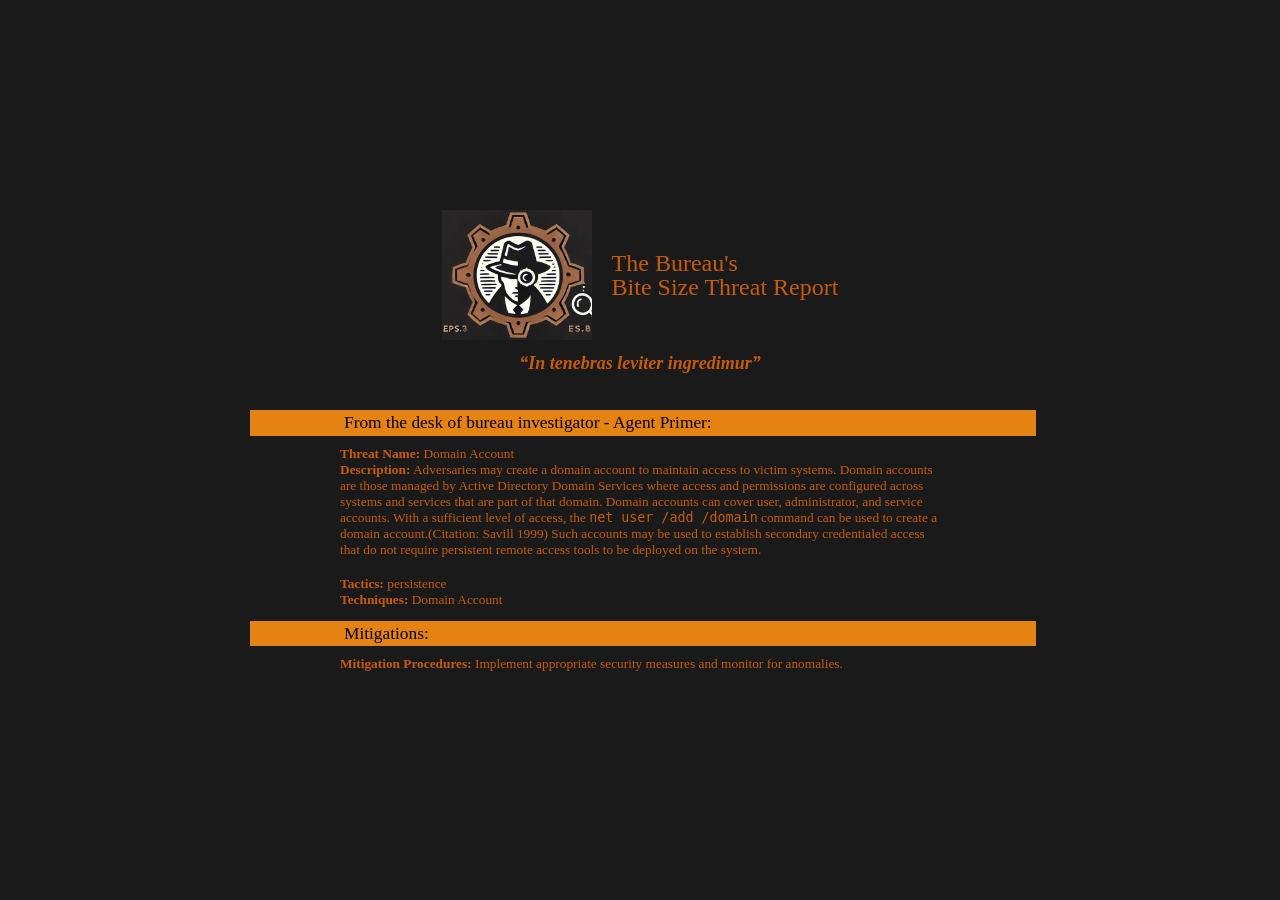
<file: reports/Domain_Account_Report.html>
<html>
<head>
<meta content="text/html; charset=utf-8" http-equiv="content-type"/>
<style type="text/css">
        @import url(https://themes.googleusercontent.com/fonts/css?kit=fpjTOVmNbO4Lz34iLyptLSwJTo-4mF2zudBYReAirQaCMxsn_MjF3qoNnB2NsYPlXHU68TdRp5rYUnPdRzmBx3563n4cifuqYbsz5xLYKfg);

        .lst-kix_list_14-1>li:before {
            content: "" counter(lst-ctn-kix_list_14-1, decimal) ". "
        }

        .lst-kix_list_14-3>li:before {
            content: "" counter(lst-ctn-kix_list_14-3, decimal) ". "
        }

        ol.lst-kix_list_15-6 {
            list-style-type: none
        }

        ol.lst-kix_list_15-7 {
            list-style-type: none
        }

        ol.lst-kix_list_15-8 {
            list-style-type: none
        }

        .lst-kix_list_14-0>li:before {
            content: "\00f0b7   "
        }

        .lst-kix_list_14-4>li:before {
            content: "" counter(lst-ctn-kix_list_14-4, decimal) ". "
        }

        ol.lst-kix_list_15-2 {
            list-style-type: none
        }

        ol.lst-kix_list_15-3 {
            list-style-type: none
        }

        ol.lst-kix_list_15-4 {
            list-style-type: none
        }

        .lst-kix_list_14-5>li:before {
            content: "" counter(lst-ctn-kix_list_14-5, decimal) ". "
        }

        .lst-kix_list_14-7>li:before {
            content: "" counter(lst-ctn-kix_list_14-7, decimal) ". "
        }

        ol.lst-kix_list_15-5 {
            list-style-type: none
        }

        ol.lst-kix_list_13-4.start {
            counter-reset: lst-ctn-kix_list_13-4 0
        }

        .lst-kix_list_14-6>li:before {
            content: "" counter(lst-ctn-kix_list_14-6, decimal) ". "
        }

        ol.lst-kix_list_15-1 {
            list-style-type: none
        }

        ol.lst-kix_list_7-4.start {
            counter-reset: lst-ctn-kix_list_7-4 0
        }

        ol.lst-kix_list_7-5 {
            list-style-type: none
        }

        ol.lst-kix_list_7-6 {
            list-style-type: none
        }

        ol.lst-kix_list_7-7 {
            list-style-type: none
        }

        ol.lst-kix_list_7-8 {
            list-style-type: none
        }

        ol.lst-kix_list_7-1 {
            list-style-type: none
        }

        ol.lst-kix_list_7-2 {
            list-style-type: none
        }

        ol.lst-kix_list_11-8.start {
            counter-reset: lst-ctn-kix_list_11-8 0
        }

        ul.lst-kix_list_9-0 {
            list-style-type: none
        }

        ol.lst-kix_list_7-3 {
            list-style-type: none
        }

        ol.lst-kix_list_7-4 {
            list-style-type: none
        }

        .lst-kix_list_14-2>li:before {
            content: "" counter(lst-ctn-kix_list_14-2, decimal) ". "
        }

        .lst-kix_hpy2pc7juky3-2>li:before {
            content: "\0025a0   "
        }

        .lst-kix_hpy2pc7juky3-0>li:before {
            content: "\0025cf   "
        }

        .lst-kix_hpy2pc7juky3-4>li:before {
            content: "\0025cb   "
        }

        .lst-kix_hpy2pc7juky3-3>li:before {
            content: "\0025cf   "
        }

        .lst-kix_hpy2pc7juky3-1>li:before {
            content: "\0025cb   "
        }

        .lst-kix_hpy2pc7juky3-8>li:before {
            content: "\0025a0   "
        }

        .lst-kix_hpy2pc7juky3-7>li:before {
            content: "\0025cb   "
        }

        .lst-kix_list_14-8>li:before {
            content: "" counter(lst-ctn-kix_list_14-8, decimal) ". "
        }

        .lst-kix_hpy2pc7juky3-6>li:before {
            content: "\0025cf   "
        }

        ol.lst-kix_list_8-8.start {
            counter-reset: lst-ctn-kix_list_8-8 0
        }

        ol.lst-kix_list_15-5.start {
            counter-reset: lst-ctn-kix_list_15-5 0
        }

        .lst-kix_hpy2pc7juky3-5>li:before {
            content: "\0025a0   "
        }

        ol.lst-kix_list_10-4.start {
            counter-reset: lst-ctn-kix_list_10-4 0
        }

        .lst-kix_list_7-2>li {
            counter-increment: lst-ctn-kix_list_7-2
        }

        .lst-kix_list_5-0>li:before {
            content: "\00f0b7   "
        }

        .lst-kix_list_14-8>li {
            counter-increment: lst-ctn-kix_list_14-8
        }

        .lst-kix_list_1-4>li {
            counter-increment: lst-ctn-kix_list_1-4
        }

        ol.lst-kix_list_1-6.start {
            counter-reset: lst-ctn-kix_list_1-6 0
        }

        .lst-kix_list_5-3>li:before {
            content: "\00f0b7   "
        }

        ol.lst-kix_list_9-5.start {
            counter-reset: lst-ctn-kix_list_9-5 0
        }

        ul.lst-kix_9z395nxtnjbv-5 {
            list-style-type: none
        }

        ul.lst-kix_9z395nxtnjbv-6 {
            list-style-type: none
        }

        .lst-kix_list_5-2>li:before {
            content: "\00f0b7   "
        }

        ul.lst-kix_9z395nxtnjbv-7 {
            list-style-type: none
        }

        .lst-kix_list_8-3>li {
            counter-increment: lst-ctn-kix_list_8-3
        }

        ul.lst-kix_9z395nxtnjbv-8 {
            list-style-type: none
        }

        .lst-kix_list_5-1>li:before {
            content: "\00f0b7   "
        }

        .lst-kix_list_5-7>li:before {
            content: "\00f0b7   "
        }

        .lst-kix_list_5-6>li:before {
            content: "\00f0b7   "
        }

        .lst-kix_list_5-8>li:before {
            content: "\00f0b7   "
        }

        ul.lst-kix_9z395nxtnjbv-0 {
            list-style-type: none
        }

        ul.lst-kix_9z395nxtnjbv-1 {
            list-style-type: none
        }

        ul.lst-kix_9z395nxtnjbv-2 {
            list-style-type: none
        }

        ul.lst-kix_9z395nxtnjbv-3 {
            list-style-type: none
        }

        .lst-kix_list_9-4>li {
            counter-increment: lst-ctn-kix_list_9-4
        }

        ul.lst-kix_9z395nxtnjbv-4 {
            list-style-type: none
        }

        .lst-kix_list_5-4>li:before {
            content: "\00f0b7   "
        }

        .lst-kix_list_5-5>li:before {
            content: "\00f0b7   "
        }

        ul.lst-kix_list_8-0 {
            list-style-type: none
        }

        ol.lst-kix_list_14-1.start {
            counter-reset: lst-ctn-kix_list_14-1 0
        }

        ol.lst-kix_list_12-5.start {
            counter-reset: lst-ctn-kix_list_12-5 0
        }

        .lst-kix_9z395nxtnjbv-1>li:before {
            content: "\0025cb   "
        }

        .lst-kix_9z395nxtnjbv-2>li:before {
            content: "\0025a0   "
        }

        .lst-kix_list_6-1>li:before {
            content: "\00f0b7   "
        }

        .lst-kix_list_6-3>li:before {
            content: "\00f0b7   "
        }

        .lst-kix_9z395nxtnjbv-0>li:before {
            content: "\0025cf   "
        }

        .lst-kix_list_6-0>li:before {
            content: "\00f0b7   "
        }

        .lst-kix_list_6-4>li:before {
            content: "\00f0b7   "
        }

        ol.lst-kix_list_14-8.start {
            counter-reset: lst-ctn-kix_list_14-8 0
        }

        .lst-kix_list_6-2>li:before {
            content: "\00f0b7   "
        }

        .lst-kix_list_6-8>li:before {
            content: "\00f0b7   "
        }

        .lst-kix_list_6-5>li:before {
            content: "\00f0b7   "
        }

        .lst-kix_list_6-7>li:before {
            content: "\00f0b7   "
        }

        .lst-kix_list_6-6>li:before {
            content: "\00f0b7   "
        }

        ol.lst-kix_list_10-6.start {
            counter-reset: lst-ctn-kix_list_10-6 0
        }

        .lst-kix_3oyp3eltrjla-8>li:before {
            content: "\0025a0   "
        }

        ul.lst-kix_7v4e5po334tw-8 {
            list-style-type: none
        }

        ul.lst-kix_7v4e5po334tw-7 {
            list-style-type: none
        }

        .lst-kix_list_7-4>li:before {
            content: "" counter(lst-ctn-kix_list_7-4, decimal) ". "
        }

        .lst-kix_list_7-6>li:before {
            content: "" counter(lst-ctn-kix_list_7-6, decimal) ". "
        }

        ul.lst-kix_7v4e5po334tw-6 {
            list-style-type: none
        }

        .lst-kix_list_15-5>li {
            counter-increment: lst-ctn-kix_list_15-5
        }

        ul.lst-kix_7v4e5po334tw-1 {
            list-style-type: none
        }

        .lst-kix_3oyp3eltrjla-4>li:before {
            content: "\0025cb   "
        }

        ul.lst-kix_7v4e5po334tw-0 {
            list-style-type: none
        }

        .lst-kix_list_7-2>li:before {
            content: "" counter(lst-ctn-kix_list_7-2, decimal) ". "
        }

        .lst-kix_list_7-6>li {
            counter-increment: lst-ctn-kix_list_7-6
        }

        ul.lst-kix_7v4e5po334tw-5 {
            list-style-type: none
        }

        .lst-kix_3oyp3eltrjla-2>li:before {
            content: "\0025a0   "
        }

        ul.lst-kix_7v4e5po334tw-4 {
            list-style-type: none
        }

        .lst-kix_list_8-6>li {
            counter-increment: lst-ctn-kix_list_8-6
        }

        ul.lst-kix_7v4e5po334tw-3 {
            list-style-type: none
        }

        ul.lst-kix_7v4e5po334tw-2 {
            list-style-type: none
        }

        .lst-kix_list_12-6>li {
            counter-increment: lst-ctn-kix_list_12-6
        }

        ol.lst-kix_list_9-7 {
            list-style-type: none
        }

        ol.lst-kix_list_9-8 {
            list-style-type: none
        }

        .lst-kix_list_13-7>li:before {
            content: "" counter(lst-ctn-kix_list_13-7, decimal) ". "
        }

        ol.lst-kix_list_9-3 {
            list-style-type: none
        }

        ol.lst-kix_list_9-4 {
            list-style-type: none
        }

        ol.lst-kix_list_9-5 {
            list-style-type: none
        }

        .lst-kix_list_7-8>li:before {
            content: "" counter(lst-ctn-kix_list_7-8, decimal) ". "
        }

        ol.lst-kix_list_9-6 {
            list-style-type: none
        }

        .lst-kix_list_15-6>li {
            counter-increment: lst-ctn-kix_list_15-6
        }

        .lst-kix_9z395nxtnjbv-3>li:before {
            content: "\0025cf   "
        }

        .lst-kix_3oyp3eltrjla-6>li:before {
            content: "\0025cf   "
        }

        ol.lst-kix_list_9-1 {
            list-style-type: none
        }

        ol.lst-kix_list_9-2 {
            list-style-type: none
        }

        .lst-kix_list_15-5>li:before {
            content: "" counter(lst-ctn-kix_list_15-5, decimal) ". "
        }

        .lst-kix_list_9-8>li {
            counter-increment: lst-ctn-kix_list_9-8
        }

        .lst-kix_list_13-4>li {
            counter-increment: lst-ctn-kix_list_13-4
        }

        .lst-kix_7v4e5po334tw-4>li:before {
            content: "\0025cb   "
        }

        .lst-kix_7v4e5po334tw-8>li:before {
            content: "\0025a0   "
        }

        .lst-kix_9z395nxtnjbv-5>li:before {
            content: "\0025a0   "
        }

        .lst-kix_list_4-1>li:before {
            content: "\00f0b7   "
        }

        .lst-kix_list_15-7>li:before {
            content: "" counter(lst-ctn-kix_list_15-7, decimal) ". "
        }

        .lst-kix_9z395nxtnjbv-7>li:before {
            content: "\0025cb   "
        }

        .lst-kix_7v4e5po334tw-6>li:before {
            content: "\0025cf   "
        }

        .lst-kix_3oyp3eltrjla-0>li:before {
            content: "\0025cf   "
        }

        .lst-kix_list_4-3>li:before {
            content: "\00f0b7   "
        }

        .lst-kix_list_4-5>li:before {
            content: "\00f0b7   "
        }

        .lst-kix_list_1-8>li {
            counter-increment: lst-ctn-kix_list_1-8
        }

        .lst-kix_list_10-5>li {
            counter-increment: lst-ctn-kix_list_10-5
        }

        .lst-kix_list_15-1>li:before {
            content: "" counter(lst-ctn-kix_list_15-1, decimal) ". "
        }

        ol.lst-kix_list_1-4.start {
            counter-reset: lst-ctn-kix_list_1-4 0
        }

        ol.lst-kix_list_1-1.start {
            counter-reset: lst-ctn-kix_list_1-1 0
        }

        .lst-kix_ynb50pylq8u8-8>li:before {
            content: "\0025a0   "
        }

        .lst-kix_list_15-3>li:before {
            content: "" counter(lst-ctn-kix_list_15-3, decimal) ". "
        }

        .lst-kix_ynb50pylq8u8-6>li:before {
            content: "\0025cf   "
        }

        ol.lst-kix_list_9-2.start {
            counter-reset: lst-ctn-kix_list_9-2 0
        }

        .lst-kix_list_9-3>li {
            counter-increment: lst-ctn-kix_list_9-3
        }

        .lst-kix_list_11-2>li {
            counter-increment: lst-ctn-kix_list_11-2
        }

        .lst-kix_ynb50pylq8u8-4>li:before {
            content: "\0025cb   "
        }

        ol.lst-kix_list_15-2.start {
            counter-reset: lst-ctn-kix_list_15-2 0
        }

        ol.lst-kix_list_8-8 {
            list-style-type: none
        }

        .lst-kix_list_12-3>li:before {
            content: "" counter(lst-ctn-kix_list_12-3, decimal) ". "
        }

        ol.lst-kix_list_7-6.start {
            counter-reset: lst-ctn-kix_list_7-6 0
        }

        ol.lst-kix_list_8-4 {
            list-style-type: none
        }

        .lst-kix_list_12-1>li:before {
            content: "" counter(lst-ctn-kix_list_12-1, decimal) ". "
        }

        .lst-kix_ynb50pylq8u8-2>li:before {
            content: "\0025a0   "
        }

        ol.lst-kix_list_8-5 {
            list-style-type: none
        }

        ol.lst-kix_list_8-6 {
            list-style-type: none
        }

        ul.lst-kix_mhsbyle6gsaf-1 {
            list-style-type: none
        }

        ol.lst-kix_list_8-7 {
            list-style-type: none
        }

        ul.lst-kix_mhsbyle6gsaf-0 {
            list-style-type: none
        }

        .lst-kix_ynb50pylq8u8-0>li:before {
            content: "\0025cf   "
        }

        ol.lst-kix_list_8-1 {
            list-style-type: none
        }

        ol.lst-kix_list_8-2 {
            list-style-type: none
        }

        .lst-kix_list_13-3>li {
            counter-increment: lst-ctn-kix_list_13-3
        }

        ol.lst-kix_list_13-6.start {
            counter-reset: lst-ctn-kix_list_13-6 0
        }

        ol.lst-kix_list_8-3 {
            list-style-type: none
        }

        ul.lst-kix_mhsbyle6gsaf-7 {
            list-style-type: none
        }

        ul.lst-kix_mhsbyle6gsaf-6 {
            list-style-type: none
        }

        .lst-kix_list_10-4>li {
            counter-increment: lst-ctn-kix_list_10-4
        }

        ul.lst-kix_mhsbyle6gsaf-8 {
            list-style-type: none
        }

        ol.lst-kix_list_15-3.start {
            counter-reset: lst-ctn-kix_list_15-3 0
        }

        .lst-kix_list_14-1>li {
            counter-increment: lst-ctn-kix_list_14-1
        }

        ul.lst-kix_mhsbyle6gsaf-3 {
            list-style-type: none
        }

        ul.lst-kix_mhsbyle6gsaf-2 {
            list-style-type: none
        }

        ul.lst-kix_mhsbyle6gsaf-5 {
            list-style-type: none
        }

        .lst-kix_list_13-3>li:before {
            content: "" counter(lst-ctn-kix_list_13-3, decimal) ". "
        }

        ul.lst-kix_mhsbyle6gsaf-4 {
            list-style-type: none
        }

        .lst-kix_list_1-3>li {
            counter-increment: lst-ctn-kix_list_1-3
        }

        .lst-kix_list_13-5>li:before {
            content: "" counter(lst-ctn-kix_list_13-5, decimal) ". "
        }

        .lst-kix_list_12-5>li:before {
            content: "" counter(lst-ctn-kix_list_12-5, decimal) ". "
        }

        ol.lst-kix_list_13-7.start {
            counter-reset: lst-ctn-kix_list_13-7 0
        }

        ol.lst-kix_list_12-2.start {
            counter-reset: lst-ctn-kix_list_12-2 0
        }

        .lst-kix_list_12-7>li:before {
            content: "" counter(lst-ctn-kix_list_12-7, decimal) ". "
        }

        .lst-kix_list_13-1>li:before {
            content: "" counter(lst-ctn-kix_list_13-1, decimal) ". "
        }

        ul.lst-kix_4japypkhag5u-6 {
            list-style-type: none
        }

        ul.lst-kix_4japypkhag5u-7 {
            list-style-type: none
        }

        ul.lst-kix_4japypkhag5u-8 {
            list-style-type: none
        }

        ul.lst-kix_4japypkhag5u-2 {
            list-style-type: none
        }

        ul.lst-kix_4japypkhag5u-3 {
            list-style-type: none
        }

        ul.lst-kix_4japypkhag5u-4 {
            list-style-type: none
        }

        ul.lst-kix_4japypkhag5u-5 {
            list-style-type: none
        }

        ol.lst-kix_list_11-6 {
            list-style-type: none
        }

        ol.lst-kix_list_11-7 {
            list-style-type: none
        }

        ol.lst-kix_list_11-8 {
            list-style-type: none
        }

        .lst-kix_list_1-1>li {
            counter-increment: lst-ctn-kix_list_1-1
        }

        .lst-kix_list_7-1>li {
            counter-increment: lst-ctn-kix_list_7-1
        }

        ol.lst-kix_list_11-2 {
            list-style-type: none
        }

        ol.lst-kix_list_11-3 {
            list-style-type: none
        }

        .lst-kix_list_3-0>li:before {
            content: "\00f0b7   "
        }

        ol.lst-kix_list_11-4 {
            list-style-type: none
        }

        ol.lst-kix_list_11-5 {
            list-style-type: none
        }

        ul.lst-kix_list_5-7 {
            list-style-type: none
        }

        ol.lst-kix_list_13-1.start {
            counter-reset: lst-ctn-kix_list_13-1 0
        }

        ul.lst-kix_list_5-8 {
            list-style-type: none
        }

        ul.lst-kix_list_5-5 {
            list-style-type: none
        }

        ul.lst-kix_list_5-6 {
            list-style-type: none
        }

        ol.lst-kix_list_11-1 {
            list-style-type: none
        }

        ul.lst-kix_list_5-0 {
            list-style-type: none
        }

        .lst-kix_list_3-4>li:before {
            content: "\00f0b7   "
        }

        ul.lst-kix_list_5-3 {
            list-style-type: none
        }

        .lst-kix_list_3-3>li:before {
            content: "\00f0b7   "
        }

        ul.lst-kix_list_5-4 {
            list-style-type: none
        }

        ul.lst-kix_list_5-1 {
            list-style-type: none
        }

        .lst-kix_list_8-0>li:before {
            content: "\00f0b7   "
        }

        ul.lst-kix_list_5-2 {
            list-style-type: none
        }

        .lst-kix_list_8-7>li:before {
            content: "" counter(lst-ctn-kix_list_8-7, decimal) ". "
        }

        .lst-kix_list_3-8>li:before {
            content: "\00f0b7   "
        }

        ol.lst-kix_list_10-7.start {
            counter-reset: lst-ctn-kix_list_10-7 0
        }

        .lst-kix_list_13-1>li {
            counter-increment: lst-ctn-kix_list_13-1
        }

        ol.lst-kix_list_15-8.start {
            counter-reset: lst-ctn-kix_list_15-8 0
        }

        .lst-kix_list_8-3>li:before {
            content: "" counter(lst-ctn-kix_list_8-3, decimal) ". "
        }

        .lst-kix_list_3-7>li:before {
            content: "\00f0b7   "
        }

        .lst-kix_98k3zcnfc7g2-7>li:before {
            content: "\0025cb   "
        }

        ul.lst-kix_list_13-0 {
            list-style-type: none
        }

        .lst-kix_list_8-4>li:before {
            content: "" counter(lst-ctn-kix_list_8-4, decimal) ". "
        }

        .lst-kix_98k3zcnfc7g2-6>li:before {
            content: "\0025cf   "
        }

        .lst-kix_list_10-2>li {
            counter-increment: lst-ctn-kix_list_10-2
        }

        ol.lst-kix_list_8-5.start {
            counter-reset: lst-ctn-kix_list_8-5 0
        }

        .lst-kix_list_11-1>li:before {
            content: "" counter(lst-ctn-kix_list_11-1, decimal) ". "
        }

        .lst-kix_98k3zcnfc7g2-2>li:before {
            content: "\0025a0   "
        }

        .lst-kix_list_11-0>li:before {
            content: "\00f0b7   "
        }

        .lst-kix_98k3zcnfc7g2-3>li:before {
            content: "\0025cf   "
        }

        ol.lst-kix_list_9-3.start {
            counter-reset: lst-ctn-kix_list_9-3 0
        }

        .lst-kix_list_8-8>li:before {
            content: "" counter(lst-ctn-kix_list_8-8, decimal) ". "
        }

        ol.lst-kix_list_7-2.start {
            counter-reset: lst-ctn-kix_list_7-2 0
        }

        .lst-kix_list_4-8>li:before {
            content: "\00f0b7   "
        }

        ol.lst-kix_list_12-5 {
            list-style-type: none
        }

        ol.lst-kix_list_12-6 {
            list-style-type: none
        }

        .lst-kix_list_4-7>li:before {
            content: "\00f0b7   "
        }

        ol.lst-kix_list_12-7 {
            list-style-type: none
        }

        .lst-kix_list_14-2>li {
            counter-increment: lst-ctn-kix_list_14-2
        }

        ol.lst-kix_list_12-8 {
            list-style-type: none
        }

        ol.lst-kix_list_12-1 {
            list-style-type: none
        }

        ol.lst-kix_list_12-2 {
            list-style-type: none
        }

        ol.lst-kix_list_12-3 {
            list-style-type: none
        }

        ol.lst-kix_list_12-4 {
            list-style-type: none
        }

        ul.lst-kix_list_4-8 {
            list-style-type: none
        }

        ul.lst-kix_3oyp3eltrjla-0 {
            list-style-type: none
        }

        ul.lst-kix_list_4-6 {
            list-style-type: none
        }

        ul.lst-kix_3oyp3eltrjla-1 {
            list-style-type: none
        }

        ul.lst-kix_list_4-7 {
            list-style-type: none
        }

        ul.lst-kix_3oyp3eltrjla-2 {
            list-style-type: none
        }

        .lst-kix_7v4e5po334tw-1>li:before {
            content: "\0025cb   "
        }

        ul.lst-kix_3oyp3eltrjla-3 {
            list-style-type: none
        }

        ul.lst-kix_3oyp3eltrjla-4 {
            list-style-type: none
        }

        ul.lst-kix_3oyp3eltrjla-5 {
            list-style-type: none
        }

        .lst-kix_list_8-4>li {
            counter-increment: lst-ctn-kix_list_8-4
        }

        ul.lst-kix_3oyp3eltrjla-6 {
            list-style-type: none
        }

        ul.lst-kix_list_4-0 {
            list-style-type: none
        }

        ul.lst-kix_list_4-1 {
            list-style-type: none
        }

        ol.lst-kix_list_10-8.start {
            counter-reset: lst-ctn-kix_list_10-8 0
        }

        ul.lst-kix_list_4-4 {
            list-style-type: none
        }

        ul.lst-kix_list_4-5 {
            list-style-type: none
        }

        ul.lst-kix_list_4-2 {
            list-style-type: none
        }

        .lst-kix_7v4e5po334tw-2>li:before {
            content: "\0025a0   "
        }

        ul.lst-kix_list_4-3 {
            list-style-type: none
        }

        .lst-kix_list_11-3>li {
            counter-increment: lst-ctn-kix_list_11-3
        }

        ol.lst-kix_list_7-1.start {
            counter-reset: lst-ctn-kix_list_7-1 0
        }

        ul.lst-kix_3oyp3eltrjla-7 {
            list-style-type: none
        }

        ol.lst-kix_list_8-6.start {
            counter-reset: lst-ctn-kix_list_8-6 0
        }

        ul.lst-kix_3oyp3eltrjla-8 {
            list-style-type: none
        }

        ul.lst-kix_list_12-0 {
            list-style-type: none
        }

        ul.lst-kix_4japypkhag5u-0 {
            list-style-type: none
        }

        .lst-kix_list_7-0>li:before {
            content: "\00f0b7   "
        }

        .lst-kix_list_13-8>li {
            counter-increment: lst-ctn-kix_list_13-8
        }

        ul.lst-kix_4japypkhag5u-1 {
            list-style-type: none
        }

        .lst-kix_3oyp3eltrjla-7>li:before {
            content: "\0025cb   "
        }

        ol.lst-kix_list_9-7.start {
            counter-reset: lst-ctn-kix_list_9-7 0
        }

        ol.lst-kix_list_13-8 {
            list-style-type: none
        }

        .lst-kix_list_2-4>li:before {
            content: "\0025e6   "
        }

        . lst-kix_list_2-8>li:before {
            content: "\0025aa   "
        }

        ol.lst-kix_list_13-4 {
            list-style-type: none
        }

        ol.lst-kix_list_13-5 {
            list-style-type: none
        }

        .lst-kix_3oyp3eltrjla-3>li:before {
            content: "\0025cf   "
        }

        ol.lst-kix_list_13-6 {
            list-style-type: none
        }

        ol.lst-kix_list_13-7 {
            list-style-type: none
        }

        ol.lst-kix_list_13-1 {
            list-style-type: none
        }

        ol.lst-kix_list_13-2 {
            list-style-type: none
        }

        ol.lst-kix_list_15-7.start {
            counter-reset: lst-ctn-kix_list_15-7 0
        }

        .lst-kix_list_7-3>li:before {
            content: "" counter(lst-ctn-kix_list_7-3, decimal) ". "
        }

        ol.lst-kix_list_13-3 {
            list-style-type: none
        }

        .lst-kix_list_10-0>li:before {
            content: "\00f0b7   "
        }

        .lst-kix_list_9-7>li {
            counter-increment: lst-ctn-kix_list_9-7
        }

        .lst-kix_list_13-6>li {
            counter-increment: lst-ctn-kix_list_13-6
        }

        .lst-kix_list_13-8>li:before {
            content: "" counter(lst-ctn-kix_list_13-8, decimal) ". "
        }

        ol.lst-kix_list_14-6.start {
            counter-reset: lst-ctn-kix_list_14-6 0
        }

        .lst-kix_6wnblmuiu1ke-7>li:before {
            content: "\0025cb   "
        }

        .lst-kix_list_8-7>li {
            counter-increment: lst-ctn-kix_list_8-7
        }

        .lst-kix_fcjayuyr7apg-2>li:before {
            content: "\0025a0   "
        }

        ul.lst-kix_list_7-0 {
            list-style-type: none
        }

        .lst-kix_list_7-7>li:before {
            content: "" counter(lst-ctn-kix_list_7-7, decimal) ". "
        }

        ol.lst-kix_list_8-1.start {
            counter-reset: lst-ctn-kix_list_8-1 0
        }

        ul.lst-kix_hpy2pc7juky3-8 {
            list-style-type: none
        }

        .lst-kix_orxjw26jrsr8-4>li:before {
            content: "\0025cb   "
        }

        ul.lst-kix_hpy2pc7juky3-7 {
            list-style-type: none
        }

        .lst-kix_list_15-4>li:before {
            content: "" counter(lst-ctn-kix_list_15-4, decimal) ". "
        }

        .lst-kix_list_9-5>li {
            counter-increment: lst-ctn-kix_list_9-5
        }

        ul.lst-kix_hpy2pc7juky3-6 {
            list-style-type: none
        }

        ul.lst-kix_hpy2pc7juky3-5 {
            list-style-type: none
        }

        .lst-kix_9z395nxtnjbv-4>li:before {
            content: "\0025cb   "
        }

        ul.lst-kix_hpy2pc7juky3-4 {
            list-style-type: none
        }

        .lst-kix_6wnblmuiu1ke-3>li:before {
            content: "\0025cf   "
        }

        .lst-kix_list_10-4>li:before {
            content: "" counter(lst-ctn-kix_list_10-4, decimal) ". "
        }

        .lst-kix_list_10-8>li:before {
            content: "" counter(lst-ctn-kix_list_10-8, decimal) ". "
        }

        ul.lst-kix_hpy2pc7juky3-3 {
            list-style-type: none
        }

        .lst-kix_f3hru5lvzmb9-3>li:before {
            content: "\0025cf   "
        }

        ul.lst-kix_hpy2pc7juky3-2 {
            list-style-type: none
        }

        .lst-kix_cvuczgfxq7fy-2>li:before {
            content: "\0025a0   "
        }

        .lst-kix_list_4-0>li:before {
            content: "\00f0b7   "
        }

        ul.lst-kix_hpy2pc7juky3-1 {
            list-style-type: none
        }

        ul.lst-kix_hpy2pc7juky3-0 {
            list-style-type: none
        }

        .lst-kix_orxjw26jrsr8-0>li:before {
            content: "\0025cf   "
        }

        .lst-kix_list_15-0>li:before {
            content: "\00f0b7   "
        }

        .lst-kix_list_15-8>li:before {
            content: "" counter(lst-ctn-kix_list_15-8, decimal) ". "
        }

        ul.lst-kix_list_15-0 {
            list-style-type: none
        }

        .lst-kix_7v4e5po334tw-5>li:before {
            content: "\0025a0   "
        }

        ol.lst-kix_list_14-3.start {
            counter-reset: lst-ctn-kix_list_14-3 0
        }

        .lst-kix_fcjayuyr7apg-6>li:before {
            content: "\0025cf   "
        }

        .lst-kix_list_15-7>li {
            counter-increment: lst-ctn-kix_list_15-7
        }

        .lst-kix_list_4-4>li:before {
            content: "\00f0b7   "
        }

        ul.lst-kix_ynb50pylq8u8-8 {
            list-style-type: none
        }

        ul.lst-kix_ynb50pylq8u8-7 {
            list-style-type: none
        }

        .lst-kix_9z395nxtnjbv-8>li:before {
            content: "\0025a0   "
        }

        ul.lst-kix_ynb50pylq8u8-6 {
            list-style-type: none
        }

        .lst-kix_list_9-3>li:before {
            content: "" counter(lst-ctn-kix_list_9-3, decimal) ". "
        }

        ul.lst-kix_ynb50pylq8u8-5 {
            list-style-type: none
        }

        .lst-kix_cvuczgfxq7fy-6>li:before {
            content: "\0025cf   "
        }

        ul.lst-kix_ynb50pylq8u8-4 {
            list-style-type: none
        }

        ul.lst-kix_ynb50pylq8u8-3 {
            list-style-type: none
        }

        ul.lst-kix_ynb50pylq8u8-2 {
            list-style-type: none
        }

        ul.lst-kix_ynb50pylq8u8-1 {
            list-style-type: none
        }

        .lst-kix_list_12-8>li {
            counter-increment: lst-ctn-kix_list_12-8
        }

        ul.lst-kix_ynb50pylq8u8-0 {
            list-style-type: none
        }

        ol.lst-kix_list_13-2.start {
            counter-reset: lst-ctn-kix_list_13-2 0
        }

        .lst-kix_ynb50pylq8u8-5>li:before {
            content: "\0025a0   "
        }

        ol.lst-kix_list_14-7 {
            list-style-type: none
        }

        ol.lst-kix_list_14-4.start {
            counter-reset: lst-ctn-kix_list_14-4 0
        }

        ol.lst-kix_list_14-8 {
            list-style-type: none
        }

        .lst-kix_list_9-7>li:before {
            content: "" counter(lst-ctn-kix_list_9-7, decimal) ". "
        }

        ol.lst-kix_list_14-3 {
            list-style-type: none
        }

        ol.lst-kix_list_14-4 {
            list-style-type: none
        }

        ol.lst-kix_list_14-5 {
            list-style-type: none
        }

        ol.lst-kix_list_14-6 {
            list-style-type: none
        }

        .lst-kix_list_11-4>li:before {
            content: "" counter(lst-ctn-kix_list_11-4, decimal) ". "
        }

        .lst-kix_list_15-2>li {
            counter-increment: lst-ctn-kix_list_15-2
        }

        .lst-kix_list_12-4>li:before {
            content: "" counter(lst-ctn-kix_list_12-4, decimal) ". "
        }

        ol.lst-kix_list_14-1 {
            list-style-type: none
        }

        ol.lst-kix_list_14-2 {
            list-style-type: none
        }

        ul.lst-kix_list_6-6 {
            list-style-type: none
        }

        ul.lst-kix_list_6-7 {
            list-style-type: none
        }

        ul.lst-kix_list_6-4 {
            list-style-type: none
        }

        ul.lst-kix_list_6-5 {
            list-style-type: none
        }

        ul.lst-kix_list_6-8 {
            list-style-type: none
        }

        .lst-kix_list_7-4>li {
            counter-increment: lst-ctn-kix_list_7-4
        }

        .lst-kix_list_1-0>li:before {
            content: " "
        }

        .lst-kix_ynb50pylq8u8-1>li:before {
            content: "\0025cb   "
        }

        ul.lst-kix_list_6-2 {
            list-style-type: none
        }

        .lst-kix_list_11-8>li:before {
            content: "" counter(lst-ctn-kix_list_11-8, decimal) ". "
        }

        .lst-kix_list_12-3>li {
            counter-increment: lst-ctn-kix_list_12-3
        }

        ul.lst-kix_list_6-3 {
            list-style-type: none
        }

        ul.lst-kix_list_6-0 {
            list-style-type: none
        }

        .lst-kix_list_12-0>li:before {
            content: "\00f0b7   "
        }

        ul.lst-kix_list_6-1 {
            list-style-type: none
        }

        ol.lst-kix_list_8-4.start {
            counter-reset: lst-ctn-kix_list_8-4 0
        }

        .lst-kix_list_1-4>li:before {
            content: " "
        }

        .lst-kix_list_13-0>li:before {
            content: "\00f0b7   "
        }

        .lst-kix_wm3vwhfbe7ue-5>li:before {
            content: "\0025a0   "
        }

        ul.lst-kix_orxjw26jrsr8-0 {
            list-style-type: none
        }

        .lst-kix_list_1-6>li {
            counter-increment: lst-ctn-kix_list_1-6
        }

        ul.lst-kix_orxjw26jrsr8-1 {
            list-style-type: none
        }

        .lst-kix_orxjw26jrsr8-8>li:before {
            content: "\0025a0   "
        }

        .lst-kix_list_14-4>li {
            counter-increment: lst-ctn-kix_list_14-4
        }

        .lst-kix_list_13-4>li:before {
            content: "" counter(lst-ctn-kix_list_13-4, decimal) ". "
        }

        ul.lst-kix_list_14-0 {
            list-style-type: none
        }

        ul.lst-kix_orxjw26jrsr8-4 {
            list-style-type: none
        }

        ul.lst-kix_orxjw26jrsr8-5 {
            list-style-type: none
        }

        ul.lst-kix_orxjw26jrsr8-2 {
            list-style-type: none
        }

        .lst-kix_list_10-7>li {
            counter-increment: lst-ctn-kix_list_10-7
        }

        ul.lst-kix_orxjw26jrsr8-3 {
            list-style-type: none
        }

        ul.lst-kix_orxjw26jrsr8-8 {
            list-style-type: none
        }

        ul.lst-kix_orxjw26jrsr8-6 {
            list-style-type: none
        }

        ul.lst-kix_orxjw26jrsr8-7 {
            list-style-type: none
        }

        .lst-kix_wm3vwhfbe7ue-1>li:before {
            content: "\0025cb   "
        }

        .lst-kix_list_2-0>li:before {
            content: "\00f0b7   "
        }

        ol.lst-kix_list_8-3.start {
            counter-reset: lst-ctn-kix_list_8-3 0
        }

        .lst-kix_list_11-5>li {
            counter-increment: lst-ctn-kix_list_11-5
        }

        ol.lst-kix_list_14-5.start {
            counter-reset: lst-ctn-kix_list_14-5 0
        }

        ol.lst-kix_list_9-8.start {
            counter-reset: lst-ctn-kix_list_9-8 0
        }

        .lst-kix_list_1-8>li:before {
            content: " "
        }

        .lst-kix_list_12-8>li:before {
            content: "" counter(lst-ctn-kix_list_12-8, decimal) ". "
        }

        .lst-kix_list_8-2>li {
            counter-increment: lst-ctn-kix_list_8-2
        }

        .lst-kix_4japypkhag5u-6>li:before {
            content: "\0025cf   "
        }

        ol.lst-kix_list_12-6.start {
            counter-reset: lst-ctn-kix_list_12-6 0
        }

        .lst-kix_4japypkhag5u-5>li:before {
            content: "\0025a0   "
        }

        .lst-kix_list_8-1>li {
            counter-increment: lst-ctn-kix_list_8-1
        }

        ol.lst-kix_list_8-2.start {
            counter-reset: lst-ctn-kix_list_8-2 0
        }

        .lst-kix_4japypkhag5u-8>li:before {
            content: "\0025a0   "
        }

        .lst-kix_4japypkhag5u-0>li:before {
            content: "\0025cf   "
        }

        .lst-kix_4japypkhag5u-7>li:before {
            content: "\0025cb   "
        }

        .lst-kix_4japypkhag5u-1>li:before {
            content: "\0025cb   "
        }

        .lst-kix_4japypkhag5u-2>li:before {
            content: "\0025a0   "
        }

        ol.lst-kix_list_1-5.start {
            counter-reset: lst-ctn-kix_list_1-5 0
        }

        .lst-kix_4japypkhag5u-4>li:before {
            content: "\0025cb   "
        }

        .lst-kix_4japypkhag5u-3>li:before {
            content: "\0025cf   "
        }

        ol.lst-kix_list_9-6.start {
            counter-reset: lst-ctn-kix_list_9-6 0
        }

        .lst-kix_list_1-2>li {
            counter-increment: lst-ctn-kix_list_1-2
        }

        ol.lst-kix_list_14-7.start {
            counter-reset: lst-ctn-kix_list_14-7 0
        }

        ol.lst-kix_list_11-2.start {
            counter-reset: lst-ctn-kix_list_11-2 0
        }

        .lst-kix_list_9-2>li {
            counter-increment: lst-ctn-kix_list_9-2
        }

        ol.lst-kix_list_8-7.start {
            counter-reset: lst-ctn-kix_list_8-7 0
        }

        .lst-kix_list_13-2>li {
            counter-increment: lst-ctn-kix_list_13-2
        }

        .lst-kix_list_14-3>li {
            counter-increment: lst-ctn-kix_list_14-3
        }

        .lst-kix_mhsbyle6gsaf-8>li:before {
            content: "\0025a0   "
        }

        ol.lst-kix_list_15-6.start {
            counter-reset: lst-ctn-kix_list_15-6 0
        }

        .lst-kix_mhsbyle6gsaf-6>li:before {
            content: "\0025cf   "
        }

        .lst-kix_mhsbyle6gsaf-7>li:before {
            content: "\0025cb   "
        }

        .lst-kix_f3hru5lvzmb9-5>li:before {
            content: "\0025a0   "
        }

        .lst-kix_list_10-3>li {
            counter-increment: lst-ctn-kix_list_10-3
        }

        .lst-kix_list_12-1>li {
            counter-increment: lst-ctn-kix_list_12-1
        }

        .lst-kix_f3hru5lvzmb9-6>li:before {
            content: "\0025cf   "
        }

        .lst-kix_mhsbyle6gsaf-0>li:before {
            content: "\0025cf   "
        }

        .lst-kix_mhsbyle6gsaf-1>li:before {
            content: "\0025cb   "
        }

        ol.lst-kix_list_1-0.start {
            counter-reset: lst-ctn-kix_list_1-0 0
        }

        .lst-kix_mhsbyle6gsaf-2>li:before {
            content: "\0025a0   "
        }

        .lst-kix_mhsbyle6gsaf-3>li:before {
            content: "\0025cf   "
        }

        ol.lst-kix_list_13-3.start {
            counter-reset: lst-ctn-kix_list_13-3 0
        }

        .lst-kix_f3hru5lvzmb9-7>li:before {
            content: "\0025cb   "
        }

        .lst-kix_mhsbyle6gsaf-4>li:before {
            content: "\0025cb   "
        }

        .lst-kix_mhsbyle6gsaf-5>li:before {
            content: "\0025a0   "
        }

        .lst-kix_f3hru5lvzmb9-8>li:before {
            content: "\0025a0   "
        }

        ol.lst-kix_list_11-7.start {
            counter-reset: lst-ctn-kix_list_11-7 0
        }

        ol.lst-kix_list_14-2.start {
            counter-reset: lst-ctn-kix_list_14-2 0
        }

        ol.lst-kix_list_1-3 {
            list-style-type: none
        }

        ol.lst-kix_list_1-4 {
            list-style-type: none
        }

        .lst-kix_list_2-7>li:before {
            content: "\0025e6   "
        }

        ol.lst-kix_list_1-5 {
            list-style-type: none
        }

        ol.lst-kix_list_1-6 {
            list-style-type: none
        }

        ol.lst-kix_list_1-0 {
            list-style-type: none
        }

        .lst-kix_list_2-5>li:before {
            content: "\0025aa   "
        }

        ol.lst-kix_list_1-1 {
            list-style-type: none
        }

        ol.lst-kix_list_1-2 {
            list-style-type: none
        }

        ol.lst-kix_list_10-3.start {
            counter-reset: lst-ctn-kix_list_10-3 0
        }

        ol.lst-kix_list_9-4.start {
            counter-reset: lst-ctn-kix_list_9-4 0
        }

        ul.lst-kix_list_3-7 {
            list-style-type: none
        }

        .lst-kix_list_14-6>li {
            counter-increment: lst-ctn-kix_list_14-6
        }

        ul.lst-kix_list_3-8 {
            list-style-type: none
        }

        .lst-kix_list_10-1>li:before {
            content: "" counter(lst-ctn-kix_list_10-1, decimal) ". "
        }

        .lst-kix_fcjayuyr7apg-5>li:before {
            content: "\0025a0   "
        }

        ul.lst-kix_list_3-1 {
            list-style-type: none
        }

        ul.lst-kix_list_3-2 {
            list-style-type: none
        }

        .lst-kix_fcjayuyr7apg-3>li:before {
            content: "\0025cf   "
        }

        .lst-kix_list_7-7>li {
            counter-increment: lst-ctn-kix_list_7-7
        }

        ol.lst-kix_list_15-1.start {
            counter-reset: lst-ctn-kix_list_15-1 0
        }

        ol.lst-kix_list_15-4.start {
            counter-reset: lst-ctn-kix_list_15-4 0
        }

        ul.lst-kix_list_3-0 {
            list-style-type: none
        }

        ol.lst-kix_list_1-7 {
            list-style-type: none
        }

        ul.lst-kix_list_3-5 {
            list-style-type: none
        }

        ol.lst-kix_list_1-8 {
            list-style-type: none
        }

        ul.lst-kix_list_3-6 {
            list-style-type: none
        }

        ul.lst-kix_list_3-3 {
            list-style-type: none
        }

        .lst-kix_6wnblmuiu1ke-8>li:before {
            content: "\0025a0   "
        }

        ul.lst-kix_list_3-4 {
            list-style-type: none
        }

        .lst-kix_list_10-7>li:before {
            content: "" counter(lst-ctn-kix_list_10-7, decimal) ". "
        }

        .lst-kix_list_7-8>li {
            counter-increment: lst-ctn-kix_list_7-8
        }

        .lst-kix_6wnblmuiu1ke-2>li:before {
            content: "\0025a0   "
        }

        .lst-kix_wm3vwhfbe7ue-8>li:before {
            content: "\0025a0   "
        }

        .lst-kix_cvuczgfxq7fy-1>li:before {
            content: "\0025cb   "
        }

        .lst-kix_cvuczgfxq7fy-3>li:before {
            content: "\0025cf   "
        }

        .lst-kix_list_10-5>li:before {
            content: "" counter(lst-ctn-kix_list_10-5, decimal) ". "
        }

        ol.lst-kix_list_13-5.start {
            counter-reset: lst-ctn-kix_list_13-5 0
        }

        .lst-kix_f3hru5lvzmb9-4>li:before {
            content: "\0025cb   "
        }

        .lst-kix_orxjw26jrsr8-3>li:before {
            content: "\0025cf   "
        }

        .lst-kix_list_10-3>li:before {
            content: "" counter(lst-ctn-kix_list_10-3, decimal) ". "
        }

        .lst-kix_f3hru5lvzmb9-2>li:before {
            content: "\0025a0   "
        }

        .lst-kix_list_15-4>li {
            counter-increment: lst-ctn-kix_list_15-4
        }

        .lst-kix_orxjw26jrsr8-1>li:before {
            content: "\0025cb   "
        }

        .lst-kix_6wnblmuiu1ke-6>li:before {
            content: "\0025cf   "
        }

        ol.lst-kix_list_7-3.start {
            counter-reset: lst-ctn-kix_list_7-3 0
        }

        ol.lst-kix_list_13-8.start {
            counter-reset: lst-ctn-kix_list_13-8 0
        }

        .lst-kix_cvuczgfxq7fy-7>li:before {
            content: "\0025cb   "
        }

        .lst-kix_6wnblmuiu1ke-4>li:before {
            content: "\0025cb   "
        }

        ul.lst-kix_list_11-0 {
            list-style-type: none
        }

        .lst-kix_list_11-7>li {
            counter-increment: lst-ctn-kix_list_11-7
        }

        .lst-kix_list_9-2>li:before {
            content: "" counter(lst-ctn-kix_list_9-2, decimal) ". "
        }

        .lst-kix_fcjayuyr7apg-7>li:before {
            content: "\0025cb   "
        }

        .lst-kix_f3hru5lvzmb9-0>li:before {
            content: "\0025cf   "
        }

        ul.lst-kix_wm3vwhfbe7ue-0 {
            list-style-type: none
        }

        .lst-kix_list_12-5>li {
            counter-increment: lst-ctn-kix_list_12-5
        }

        ul.lst-kix_wm3vwhfbe7ue-4 {
            list-style-type: none
        }

        ul.lst-kix_wm3vwhfbe7ue-3 {
            list-style-type: none
        }

        ul.lst-kix_wm3vwhfbe7ue-2 {
            list-style-type: none
        }

        .lst-kix_cvuczgfxq7fy-5>li:before {
            content: "\0025a0   "
        }

        ul.lst-kix_wm3vwhfbe7ue-1 {
            list-style-type: none
        }

        .lst-kix_list_9-0>li:before {
            content: "\00f0b7   "
        }

        ul.lst-kix_wm3vwhfbe7ue-8 {
            list-style-type: none
        }

        ul.lst-kix_wm3vwhfbe7ue-7 {
            list-style-type: none
        }

        .lst-kix_6wnblmuiu1ke-0>li:before {
            content: "\0025cf   "
        }

        ul.lst-kix_wm3vwhfbe7ue-6 {
            list-style-type: none
        }

        ul.lst-kix_wm3vwhfbe7ue-5 {
            list-style-type: none
        }

        ul.lst-kix_f3hru5lvzmb9-8 {
            list-style-type: none
        }

        ul.lst-kix_f3hru5lvzmb9-6 {
            list-style-type: none
        }

        ul.lst-kix_f3hru5lvzmb9-7 {
            list-style-type: none
        }

        ol.lst-kix_list_10-7 {
            list-style-type: none
        }

        .lst-kix_list_9-6>li:before {
            content: "" counter(lst-ctn-kix_list_9-6, decimal) ". "
        }

        ol.lst-kix_list_10-8 {
            list-style-type: none
        }

        .lst-kix_98k3zcnfc7g2-0>li:before {
            content: "\0025cf   "
        }

        ol.lst-kix_list_10-3 {
            list-style-type: none
        }

        .lst-kix_list_9-4>li:before {
            content: "" counter(lst-ctn-kix_list_9-4, decimal) ". "
        }

        ol.lst-kix_list_10-4 {
            list-style-type: none
        }

        ol.lst-kix_list_10-5 {
            list-style-type: none
        }

        .lst-kix_list_11-3>li:before {
            content: "" counter(lst-ctn-kix_list_11-3, decimal) ". "
        }

        ol.lst-kix_list_10-6 {
            list-style-type: none
        }

        ol.lst-kix_list_10-1 {
            list-style-type: none
        }

        ol.lst-kix_list_1-3.start {
            counter-reset: lst-ctn-kix_list_1-3 0
        }

        ul.lst-kix_list_2-8 {
            list-style-type: none
        }

        ul.lst-kix_98k3zcnfc7g2-1 {
            list-style-type: none
        }

        ol.lst-kix_list_10-2 {
            list-style-type: none
        }

        ul.lst-kix_98k3zcnfc7g2-0 {
            list-style-type: none
        }

        ol.lst-kix_list_12-1.start {
            counter-reset: lst-ctn-kix_list_12-1 0
        }

        ol.lst-kix_list_1-2.start {
            counter-reset: lst-ctn-kix_list_1-2 0
        }

        .lst-kix_list_11-5>li:before {
            content: "" counter(lst-ctn-kix_list_11-5, decimal) ". "
        }

        ul.lst-kix_list_2-2 {
            list-style-type: none
        }

        ul.lst-kix_98k3zcnfc7g2-7 {
            list-style-type: none
        }

        ul.lst-kix_cvuczgfxq7fy-3 {
            list-style-type: none
        }

        ul.lst-kix_f3hru5lvzmb9-0 {
            list-style-type: none
        }

        ul.lst-kix_list_2-3 {
            list-style-type: none
        }

        ul.lst-kix_98k3zcnfc7g2-6 {
            list-style-type: none
        }

        ul.lst-kix_cvuczgfxq7fy-2 {
            list-style-type: none
        }

        ul.lst-kix_f3hru5lvzmb9-1 {
            list-style-type: none
        }

        ul.lst-kix_list_2-0 {
            list-style-type: none
        }

        ul.lst-kix_cvuczgfxq7fy-1 {
            list-style-type: none
        }

        ul.lst-kix_list_2-1 {
            list-style-type: none
        }

        ul.lst-kix_98k3zcnfc7g2-8 {
            list-style-type: none
        }

        ul.lst-kix_cvuczgfxq7fy-0 {
            list-style-type: none
        }

        .lst-kix_list_9-8>li:before {
            content: "" counter(lst-ctn-kix_list_9-8, decimal) ". "
        }

        ul.lst-kix_list_2-6 {
            list-style-type: none
        }

        ul.lst-kix_98k3zcnfc7g2-3 {
            list-style-type: none
        }

        ul.lst-kix_cvuczgfxq7fy-7 {
            list-style-type: none
        }

        ul.lst-kix_f3hru5lvzmb9-4 {
            list-style-type: none
        }

        .lst-kix_list_1-1>li:before {
            content: " "
        }

        ul.lst-kix_list_2-7 {
            list-style-type: none
        }

        ul.lst-kix_98k3zcnfc7g2-2 {
            list-style-type: none
        }

        ul.lst-kix_cvuczgfxq7fy-6 {
            list-style-type: none
        }

        ul.lst-kix_f3hru5lvzmb9-5 {
            list-style-type: none
        }

        .lst-kix_list_11-7>li:before {
            content: "" counter(lst-ctn-kix_list_11-7, decimal) ". "
        }

        ul.lst-kix_list_2-4 {
            list-style-type: none
        }

        ul.lst-kix_98k3zcnfc7g2-5 {
            list-style-type: none
        }

        ul.lst-kix_cvuczgfxq7fy-5 {
            list-style-type: none
        }

        ul.lst-kix_f3hru5lvzmb9-2 {
            list-style-type: none
        }

        ul.lst-kix_list_2-5 {
            list-style-type: none
        }

        ul.lst-kix_98k3zcnfc7g2-4 {
            list-style-type: none
        }

        ul.lst-kix_cvuczgfxq7fy-4 {
            list-style-type: none
        }

        ul.lst-kix_f3hru5lvzmb9-3 {
            list-style-type: none
        }

        ul.lst-kix_list_10-0 {
            list-style-type: none
        }

        .lst-kix_list_8-5>li {
            counter-increment: lst-ctn-kix_list_8-5
        }

        .lst-kix_list_1-3>li:before {
            content: " "
        }

        .lst-kix_orxjw26jrsr8-5>li:before {
            content: "\0025a0   "
        }

        .lst-kix_wm3vwhfbe7ue-6>li:before {
            content: "\0025cf   "
        }

        ul.lst-kix_cvuczgfxq7fy-8 {
            list-style-type: none
        }

        .lst-kix_orxjw26jrsr8-7>li:before {
            content: "\0025cb   "
        }

        .lst-kix_fcjayuyr7apg-1>li:before {
            content: "\0025cb   "
        }

        ol.lst-kix_list_10-5.start {
            counter-reset: lst-ctn-kix_list_10-5 0
        }

        .lst-kix_list_1-7>li:before {
            content: " "
        }

        .lst-kix_wm3vwhfbe7ue-2>li:before {
            content: "\0025a0   "
        }

        .lst-kix_wm3vwhfbe7ue-4>li:before {
            content: "\0025cb   "
        }

        .lst-kix_list_1-5>li:before {
            content: " "
        }

        ol.lst-kix_list_9-1.start {
            counter-reset: lst-ctn-kix_list_9-1 0
        }

        .lst-kix_list_14-7>li {
            counter-increment: lst-ctn-kix_list_14-7
        }

        ol.lst-kix_list_7-5.start {
            counter-reset: lst-ctn-kix_list_7-5 0
        }

        .lst-kix_wm3vwhfbe7ue-0>li:before {
            content: "\0025cf   "
        }

        .lst-kix_list_2-1>li:before {
            content: "\0025e6   "
        }

        .lst-kix_list_2-3>li:before {
            content: "\00f0b7   "
        }

        .lst-kix_list_11-8>li {
            counter-increment: lst-ctn-kix_list_11-8
        }

        .lst-kix_list_9-1>li {
            counter-increment: lst-ctn-kix_list_9-1
        }

        ol.lst-kix_list_7-7.start {
            counter-reset: lst-ctn-kix_list_7-7 0
        }

        .lst-kix_list_3-1>li:before {
            content: "\00f0b7   "
        }

        .lst-kix_list_3-2>li:before {
            content: "\00f0b7   "
        }

        .lst-kix_list_8-1>li:before {
            content: "" counter(lst-ctn-kix_list_8-1, decimal) ". "
        }

        ol.lst-kix_list_1-8.start {
            counter-reset: lst-ctn-kix_list_1-8 0
        }

        .lst-kix_list_8-2>li:before {
            content: "" counter(lst-ctn-kix_list_8-2, decimal) ". "
        }

        .lst-kix_list_3-5>li:before {
            content: "\00f0b7   "
        }

        ol.lst-kix_list_12-3.start {
            counter-reset: lst-ctn-kix_list_12-3 0
        }

        ol.lst-kix_list_11-5.start {
            counter-reset: lst-ctn-kix_list_11-5 0
        }

        .lst-kix_list_8-5>li:before {
            content: "" counter(lst-ctn-kix_list_8-5, decimal) ". "
        }

        .lst-kix_list_11-1>li {
            counter-increment: lst-ctn-kix_list_11-1
        }

        .lst-kix_list_8-6>li:before {
            content: "" counter(lst-ctn-kix_list_8-6, decimal) ". "
        }

        .lst-kix_list_15-1>li {
            counter-increment: lst-ctn-kix_list_15-1
        }

        .lst-kix_list_3-6>li:before {
            content: "\00f0b7   "
        }

        .lst-kix_98k3zcnfc7g2-8>li:before {
            content: "\0025a0   "
        }

        .lst-kix_list_11-2>li:before {
            content: "" counter(lst-ctn-kix_list_11-2, decimal) ". "
        }

        .lst-kix_98k3zcnfc7g2-5>li:before {
            content: "\0025a0   "
        }

        .lst-kix_98k3zcnfc7g2-4>li:before {
            content: "\0025cb   "
        }

        .lst-kix_98k3zcnfc7g2-1>li:before {
            content: "\0025cb   "
        }

        ol.lst-kix_list_11-6.start {
            counter-reset: lst-ctn-kix_list_11-6 0
        }

        ol.lst-kix_list_12-4.start {
            counter-reset: lst-ctn-kix_list_12-4 0
        }

        ol.lst-kix_list_10-1.start {
            counter-reset: lst-ctn-kix_list_10-1 0
        }

        ul.lst-kix_fcjayuyr7apg-7 {
            list-style-type: none
        }

        ul.lst-kix_fcjayuyr7apg-8 {
            list-style-type: none
        }

        ul.lst-kix_6wnblmuiu1ke-0 {
            list-style-type: none
        }

        ul.lst-kix_fcjayuyr7apg-0 {
            list-style-type: none
        }

        ul.lst-kix_fcjayuyr7apg-1 {
            list-style-type: none
        }

        .lst-kix_list_7-3>li {
            counter-increment: lst-ctn-kix_list_7-3
        }

        ul.lst-kix_fcjayuyr7apg-2 {
            list-style-type: none
        }

        ul.lst-kix_fcjayuyr7apg-3 {
            list-style-type: none
        }

        ul.lst-kix_fcjayuyr7apg-4 {
            list-style-type: none
        }

        ul.lst-kix_fcjayuyr7apg-5 {
            list-style-type: none
        }

        .lst-kix_7v4e5po334tw-0>li:before {
            content: "\0025cf   "
        }

        ul.lst-kix_fcjayuyr7apg-6 {
            list-style-type: none
        }

        .lst-kix_7v4e5po334tw-3>li:before {
            content: "\0025cf   "
        }

        .lst-kix_list_15-3>li {
            counter-increment: lst-ctn-kix_list_15-3
        }

        ol.lst-kix_list_7-8.start {
            counter-reset: lst-ctn-kix_list_7-8 0
        }

        .lst-kix_list_12-4>li {
            counter-increment: lst-ctn-kix_list_12-4
        }

        ol.lst-kix_list_10-2.start {
            counter-reset: lst-ctn-kix_list_10-2 0
        }

        .lst-kix_list_12-7>li {
            counter-increment: lst-ctn-kix_list_12-7
        }

        ul.lst-kix_6wnblmuiu1ke-5 {
            list-style-type: none
        }

        ul.lst-kix_6wnblmuiu1ke-6 {
            list-style-type: none
        }

        ul.lst-kix_6wnblmuiu1ke-7 {
            list-style-type: none
        }

        ul.lst-kix_6wnblmuiu1ke-8 {
            list-style-type: none
        }

        ul.lst-kix_6wnblmuiu1ke-1 {
            list-style-type: none
        }

        ul.lst-kix_6wnblmuiu1ke-2 {
            list-style-type: none
        }

        ul.lst-kix_6wnblmuiu1ke-3 {
            list-style-type: none
        }

        ul.lst-kix_6wnblmuiu1ke-4 {
            list-style-type: none
        }

        .lst-kix_list_2-6>li:before {
            content: "\00f0b7   "
        }

        .lst-kix_list_14-5>li {
            counter-increment: lst-ctn-kix_list_14-5
        }

        .lst-kix_3oyp3eltrjla-5>li:before {
            content: "\0025a0   "
        }

        .lst-kix_list_7-1>li:before {
            content: "" counter(lst-ctn-kix_list_7-1, decimal) ". "
        }

        .lst-kix_list_7-5>li:before {
            content: "" counter(lst-ctn-kix_list_7-5, decimal) ". "
        }

        .lst-kix_list_13-5>li {
            counter-increment: lst-ctn-kix_list_13-5
        }

        .lst-kix_list_9-6>li {
            counter-increment: lst-ctn-kix_list_9-6
        }

        ol.lst-kix_list_11-1.start {
            counter-reset: lst-ctn-kix_list_11-1 0
        }

        .lst-kix_list_13-6>li:before {
            content: "" counter(lst-ctn-kix_list_13-6, decimal) ". "
        }

        .lst-kix_fcjayuyr7apg-4>li:before {
            content: "\0025cb   "
        }

        .lst-kix_list_10-6>li {
            counter-increment: lst-ctn-kix_list_10-6
        }

        .lst-kix_list_11-6>li {
            counter-increment: lst-ctn-kix_list_11-6
        }

        .lst-kix_list_1-7>li {
            counter-increment: lst-ctn-kix_list_1-7
        }

        .lst-kix_7v4e5po334tw-7>li:before {
            content: "\0025cb   "
        }

        .lst-kix_6wnblmuiu1ke-1>li:before {
            content: "\0025cb   "
        }

        .lst-kix_list_7-5>li {
            counter-increment: lst-ctn-kix_list_7-5
        }

        .lst-kix_list_15-6>li:before {
            content: "" counter(lst-ctn-kix_list_15-6, decimal) ". "
        }

        .lst-kix_list_11-4>li {
            counter-increment: lst-ctn-kix_list_11-4
        }

        .lst-kix_orxjw26jrsr8-2>li:before {
            content: "\0025a0   "
        }

        .lst-kix_9z395nxtnjbv-6>li:before {
            content: "\0025cf   "
        }

        .lst-kix_6wnblmuiu1ke-5>li:before {
            content: "\0025a0   "
        }

        .lst-kix_list_10-2>li:before {
            content: "" counter(lst-ctn-kix_list_10-2, decimal) ". "
        }

        .lst-kix_cvuczgfxq7fy-8>li:before {
            content: "\0025a0   "
        }

        .lst-kix_f3hru5lvzmb9-1>li:before {
            content: "\0025cb   "
        }

        .lst-kix_list_13-7>li {
            counter-increment: lst-ctn-kix_list_13-7
        }

        ol.lst-kix_list_1-7.start {
            counter-reset: lst-ctn-kix_list_1-7 0
        }

        .lst-kix_cvuczgfxq7fy-0>li:before {
            content: "\0025cf   "
        }

        .lst-kix_list_1-5>li {
            counter-increment: lst-ctn-kix_list_1-5
        }

        .lst-kix_fcjayuyr7apg-8>li:before {
            content: "\0025a0   "
        }

        .lst-kix_list_4-2>li:before {
            content: "\00f0b7   "
        }

        .lst-kix_list_4-6>li:before {
            content: "\00f0b7   "
        }

        .lst-kix_3oyp3eltrjla-1>li:before {
            content: "\0025cb   "
        }

        .lst-kix_list_15-2>li:before {
            content: "" counter(lst-ctn-kix_list_15-2, decimal) ". "
        }

        .lst-kix_list_10-8>li {
            counter-increment: lst-ctn-kix_list_10-8
        }

        .lst-kix_list_10-6>li:before {
            content: "" counter(lst-ctn-kix_list_10-6, decimal) ". "
        }

        .lst-kix_list_9-1>li:before {
            content: "" counter(lst-ctn-kix_list_9-1, decimal) ". "
        }

        ol.lst-kix_list_12-7.start {
            counter-reset: lst-ctn-kix_list_12-7 0
        }

        .lst-kix_cvuczgfxq7fy-4>li:before {
            content: "\0025cb   "
        }

        .lst-kix_ynb50pylq8u8-7>li:before {
            content: "\0025cb   "
        }

        .lst-kix_list_15-8>li {
            counter-increment: lst-ctn-kix_list_15-8
        }

        .lst-kix_list_12-2>li {
            counter-increment: lst-ctn-kix_list_12-2
        }

        .lst-kix_ynb50pylq8u8-3>li:before {
            content: "\0025cf   "
        }

        .lst-kix_list_9-5>li:before {
            content: "" counter(lst-ctn-kix_list_9-5, decimal) ". "
        }

        .lst-kix_list_12-2>li:before {
            content: "" counter(lst-ctn-kix_list_12-2, decimal) ". "
        }

        ol.lst-kix_list_12-8.start {
            counter-reset: lst-ctn-kix_list_12-8 0
        }

        .lst-kix_list_11-6>li:before {
            content: "" counter(lst-ctn-kix_list_11-6, decimal) ". "
        }

        ol.lst-kix_list_11-3.start {
            counter-reset: lst-ctn-kix_list_11-3 0
        }

        .lst-kix_list_1-2>li:before {
            content: " "
        }

        .lst-kix_wm3vwhfbe7ue-7>li:before {
            content: "\0025cb   "
        }

        .lst-kix_fcjayuyr7apg-0>li:before {
            content: "\0025cf   "
        }

        .lst-kix_list_10-1>li {
            counter-increment: lst-ctn-kix_list_10-1
        }

        .lst-kix_list_1-0>li {
            counter-increment: lst-ctn-kix_list_1-0
        }

        .lst-kix_orxjw26jrsr8-6>li:before {
            content: "\0025cf   "
        }

        .lst-kix_list_8-8>li {
            counter-increment: lst-ctn-kix_list_8-8
        }

        .lst-kix_wm3vwhfbe7ue-3>li:before {
            content: "\0025cf   "
        }

        .lst-kix_list_1-6>li:before {
            content: " "
        }

        li.li-bullet-0:before {
            margin-left: -14.1pt;
            white-space: nowrap;
            display: inline-block;
            min-width: 14.1pt
        }

        .lst-kix_list_12-6>li:before {
            content: "" counter(lst-ctn-kix_list_12-6, decimal) ". "
        }

        ol.lst-kix_list_11-4.start {
            counter-reset: lst-ctn-kix_list_11-4 0
        }

        .lst-kix_list_2-2>li:before {
            content: "\0025aa   "
        }

        .lst-kix_list_13-2>li:before {
            content: "" counter(lst-ctn-kix_list_13-2, decimal) ". "
        }

        ol {
            margin: 0;
            padding: 0
        }

        table td,
        table th {
            padding: 0
        }

        .c8 {
            border-right-style: solid;
            border-top-width: 3pt;
            border-bottom-color: #e48312;
            padding-left: 0pt;
            border-left-color: #e48312;
            background-color: #e48312;
            margin-left: -67.7pt;
            text-indent: 67.7pt;
            border-left-style: solid;
            border-top-color: #e48312;
            orphans: 2;
            text-align: left;
            padding-top: 0pt;
            border-right-width: 3pt;
            padding-bottom: 0pt;
            line-height: 1.0;
            border-right-color: #e48312;
            page-break-after: avoid;
            border-left-width: 3pt;
            border-top-style: solid;
            margin-right: -72pt;
            border-bottom-width: 3pt;
            border-bottom-style: solid;
            widows: 2;
            padding-right: 0pt
        }

        .c1 {
            margin-left: 39.9pt;
            padding-top: 0pt;
            padding-left: -3.9pt;
            padding-bottom: 7pt;
            line-height: 1.1500000000000001;
            orphans: 2;
            widows: 2;
            text-align: left;
            height: 10pt
        }

        .c16 {
            margin-left: 39.3pt;
            padding-top: 0pt;
            padding-left: -3.9pt;
            padding-bottom: 7pt;
            line-height: 1.1500000000000001;
            orphans: 2;
            widows: 2;
            text-align: left;
            height: 10pt
        }

        .c22 {
            margin-left: -7.2pt;
            padding-top: 10pt;
            padding-bottom: 0pt;
            line-height: 1.0;
            orphans: 2;
            widows: 2;
            text-align: left;
            height: 10pt
        }

        .c9 {
            color: #000000;
            font-weight: 700;
            text-decoration: none;
            vertical-align: baseline;
            font-size: 10pt;
            font-family: "Calibri";
            font-style: normal
        }

        .c12 {
            padding-top: 7pt;
            padding-bottom: 0pt;
            line-height: 1.0;
            orphans: 2;
            widows: 2;
            text-align: left;
            height: 10pt
        }

        .c7 {
            padding-top: 10pt;
            padding-bottom: 10pt;
            line-height: 1.1500000000000001;
            orphans: 2;
            widows: 2;
            text-align: left;
            height: 10pt
        }

        .c4 {
            padding-top: 0pt;
            padding-bottom: 0pt;
            line-height: 1.0;
            orphans: 2;
            widows: 2;
            text-align: left;
            height: 10pt
        }

        .c5 {
            color: #b85c00;
            font-weight: 400;
            text-decoration: none;
            vertical-align: baseline;
            font-size: 22pt;
            font-family: "MathJax_Typewriter";
            font-style: normal
        }

        .c13 {
            color: #000000;
            font-weight: 400;
            text-decoration: none;
            vertical-align: baseline;
            font-size: 7pt;
            font-family: "Calibri";
            font-style: italic
        }

        .c6 {
            color: #b85c00;
            font-weight: 700;
            text-decoration: none;
            vertical-align: baseline;
            font-size: 11pt;
            font-family: "EB Garamond";
            font-style: italic
        }

        .c0 {
            color: #000000;
            font-weight: 400;
            text-decoration: none;
            vertical-align: baseline;
            font-size: 10pt;
            font-family: "Calibri";
            font-style: normal
        }

        .c20 {
            color: #ffffff;
            font-weight: 700;
            text-decoration: none;
            vertical-align: baseline;
            font-size: 11pt;
            font-family: "Spectral";
            font-style: normal
        }

        .c14 {
            color: #000000;
            font-weight: 400;
            text-decoration: none;
            vertical-align: baseline;
            font-size: 12pt;
            font-family: "Calibri";
            font-style: normal
        }

        .c11 {
            color: #ffffff;
            font-weight: 700;
            text-decoration: none;
            vertical-align: baseline;
            font-size: 11pt;
            font-family: "Calibri";
            font-style: normal
        }

        .c10 {
            padding-top: 10pt;
            padding-bottom: 10pt;
            line-height: 1.1500000000000001;
            orphans: 2;
            widows: 2;
            text-align: left
        }

        .c15 {
            padding-top: 10pt;
            padding-bottom: 10pt;
            line-height: 1.1500000000000001;
            orphans: 2;
            widows: 2;
            text-align: center
        }

        .c18 {
            padding-top: 10pt;
            padding-bottom: 0pt;
            line-height: 1.0;
            orphans: 2;
            widows: 2;
            text-align: center
        }

        .c19 {
            padding-top: 0pt;
            padding-bottom: 0pt;
            line-height: 1.0;
            orphans: 2;
            widows: 2;
            text-align: center
        }

        .c2 {
            font-size: 13pt;
            font-family: "Spectral";
            color: #000000;
            font-weight: 400
        }

        .c21 {
            font-size: 22pt;
            font-family: "MathJax_Typewriter";
            color: #b85c00;
            font-weight: 400
        }

        .c17 {
            background-color: #ffffff;
            max-width: 468pt;
            padding: 36pt 72pt 46pt 72pt
        }

        .c3 {
            padding: 0;
            margin: 0
        }

        .title {
            padding-top: 0pt;
            color: #ffffff;
            font-weight: 700;
            font-size: 36pt;
            padding-bottom: 0pt;
            font-family: "Calibri";
            line-height: 1.0;
            orphans: 2;
            widows: 2;
            text-align: left
        }

        .subtitle {
            padding-top: 0pt;
            color: #e48312;
            font-size: 12pt;
            padding-bottom: 12pt;
            font-family: "Calibri";
            line-height: 1.0;
            orphans: 2;
            widows: 2;
            text-align: center
        }

        li {
            color: #000000;
            font-size: 10pt;
            font-family: "Calibri"
        }

        p {
            margin: 0;
            color: #000000;
            font-size: 10pt;
            font-family: "Calibri"
        }

        h1 {
            border-right-style: solid;
            color: #ffffff;
            border-top-width: 3pt;
            border-bottom-color: #e48312;
            font-weight: 700;
            padding-left: 0pt;
            border-left-color: #e48312;
            font-size: 11pt;
            background-color: #e48312;
            border-left-style: solid;
            border-top-color: #e48312;
            font-family: "Calibri";
            orphans: 2;
            text-align: left;
            padding-top: 0pt;
            border-right-width: 3pt;
            padding-bottom: 0pt;
            line-height: 1.0;
            border-right-color: #e48312;
            page-break-after: avoid;
            border-left-width: 3pt;
            border-top-style: solid;
            border-bottom-width: 3pt;
            border-bottom-style: solid;
            widows: 2;
            padding-right: 0pt
        }

        h2 {
            padding-top: 0pt;
            color: #e48312;
            font-size: 11pt;
            padding-bottom: 0pt;
            font-family: "Calibri";
            line-height: 1.0;
            page-break-after: avoid;
            orphans: 2;
            widows: 2;
            text-align: left
        }

        h3 {
            padding-top: 2pt;
            color: #714109;
            border-top-width: 0.8pt;
            padding-left: 2pt;
            border-left-color: #e48312;
            font-size: 11pt;
            padding-bottom: 0pt;
            line-height: 1.0;
            border-left-width: 0.8pt;
            border-top-style: solid;
            border-left-style: solid;
            border-top-color: #e48312;
            font-family: "Calibri";
            orphans: 2;
            widows: 2;
            text-align: left
        }

        h4 {
            padding-top: 2pt;
            color: #aa610d;
            border-top-width: 0.8pt;
            padding-left: 2pt;
            border-left-color: #e48312;
            font-size: 11pt;
            padding-bottom: 0pt;
            line-height: 1.0;
            border-left-width: 0.8pt;
            border-top-style: dotted;
            border-left-style: dotted;
            border-top-color: #e48312;
            font-family: "Calibri";
            orphans: 2;
            widows: 2;
            text-align: left
        }

        h5 {
            padding-top: 15pt;
            color: #aa610d;
            border-bottom-color: #e48312;
            border-bottom-width: 0.8pt;
            font-size: 11pt;
            padding-bottom: 1pt;
            font-family: "Calibri";
            line-height: 1.0;
            border-bottom-style: solid;
            orphans: 2;
            widows: 2;
            text-align: left
        }

        h6 {
            padding-top: 15pt;
            color: #aa610d;
            border-bottom-color: #e48312;
            border-bottom-width: 0.8pt;
            font-size: 11pt;
            padding-bottom: 1pt;
            font-family: "Calibri";
            line-height: 1.0;
            border-bottom-style: dotted;
            orphans: 2;
            widows: 2;
            text-align: left
        }
    </style>
<head>
<style>
        /* Full-height container for centering content */
        body {
            background-color: #1a1a1a; /* Very dark gray background */
            margin: 0;
            padding: 0;
            font-family: Arial, sans-serif; /* Adjust font for readability */
        }
        .container {
            display: flex;
            flex-direction: column;
            justify-content: center; /* Vertical centering */
            align-items: center; /* Horizontal centering */
            height: 100vh; /* Full viewport height */
            text-align: center; /* Center text inside elements */
        }
        .title-container {
            display: flex;
            align-items: center; /* Vertically aligns the image and title */
        }
        .image {
            margin-right: 20px; /* Space between image and title */
        }
        /* Reduce image size */
        .image img {
            width: 150px; /* Adjusted width */
            height: auto;  /* Auto height to maintain aspect ratio */
        }
        .centered-title {
            font-size: 24px; /* Adjust font size for the title */
            margin-bottom: 10px; /* Space between title and quote */
            color: orange; /* Orange text color */
        }
        .quote {
            font-size: 18px; /* Adjust font size for the quote */
            font-style: italic;
            margin-top: 0; /* Adjust spacing if needed */
            margin-bottom: 20px; /* Space between quote and next text */
            color: orange; /* Orange text color */
        }
        .additional-content {
            margin-top: 10px; /* Move this closer to the quote */
            width: 80%; /* Set a width for proper left alignment */
            max-width: 600px; /* Limit max width for readability */
            text-align: left; /* Left-align the text in this section */
        }
        .additional-content h1 {
            font-size: 20px; /* Adjust font size for headers */
            margin-bottom: 10px; /* Space between the headers */
            color: orange; /* Orange text color */
        }
        .additional-content p {
            color: orange; /* Orange text color for paragraphs */
        }
    </style>
<head>
<style>
        /* Full-height container for centering content */
        body {
            background-color: #1a1a1a; /* Very dark gray background */
            margin: 0;
            padding: 0;
            font-family: Arial, sans-serif; /* Adjust font for readability */
        }
        .container {
            display: flex;
            flex-direction: column;
            justify-content: center; /* Vertical centering */
            align-items: center; /* Horizontal centering */
            height: 100vh; /* Full viewport height */
            text-align: center; /* Center text inside elements */
        }
        .title-container {
            display: flex;
            align-items: center; /* Vertically aligns the image and title */
        }
        .image {
            margin-right: 20px; /* Space between image and title */
        }
        /* Reduce image size */
        .image img {
            width: 150px; /* Adjusted width */
            height: auto;  /* Auto height to maintain aspect ratio */
        }
        .centered-title {
            font-size: 24px; /* Adjust font size for the title */
            margin-bottom: 10px; /* Space between title and quote */
            color: #C75B0C; /* Darker orange color */
        }
        .quote {
            font-size: 18px; /* Adjust font size for the quote */
            font-style: italic;
            margin-top: 0; /* Adjust spacing if needed */
            margin-bottom: 20px; /* Space between quote and next text */
            color: #C75B0C; /* Darker orange color */
        }
        .additional-content {
            margin-top: 10px; /* Move this closer to the quote */
            width: 80%; /* Set a width for proper left alignment */
            max-width: 600px; /* Limit max width for readability */
            text-align: left; /* Left-align the text in this section */
        }
        .additional-content h1 {
            font-size: 20px; /* Adjust font size for headers */
            margin-bottom: 10px; /* Space between the headers */
            color: #C75B0C; /* Darker orange color */
        }
        .additional-content p {
            color: #C75B0C; /* Darker orange color for paragraphs */
        }
    </style>
</head>
<body>
<!-- Container for the centered content -->
<div class="container">
<!-- Title and image side by side -->
<div class="title-container">
<span class="image">
<img alt="" src="images/image1.png" title=""/>
</span>
<p class="c19 title">
<span class="centered-title c21">The Bureau's<br/>Bite Size Threat Report</span>
</p>
</div>
<p class="c15">
<span class="quote c6">“In tenebras leviter ingredimur”</span>
</p>
<!-- Additional content container for left-aligned text -->
<div class="additional-content">
<h1 class="c8"><span class="c2">From the desk of bureau investigator - Agent Primer:</span></h1>
<p><strong>Threat Name:</strong> Domain Account</p>
<p><strong>Description:</strong> Adversaries may create a domain account to maintain access to victim systems. Domain accounts are those managed by Active Directory Domain Services where access and permissions are configured across systems and services that are part of that domain. Domain accounts can cover user, administrator, and service accounts. With a sufficient level of access, the <code>net user /add /domain</code> command can be used to create a domain account.(Citation: Savill 1999)

Such accounts may be used to establish secondary credentialed access that do not require persistent remote access tools to be deployed on the system.</p><br/>
<p><strong>Tactics:</strong> persistence</p>
<p><strong>Techniques:</strong> Domain Account</p>

<h1 class="c8"><span class="c2">Mitigations:</span></h1>
<p><strong>Mitigation Procedures:</strong> <span style="color: #C75B0C;">Implement appropriate security measures and monitor for anomalies.</span></p><br/>

</div>
</div>
</body>
</head></head></html>
</file>
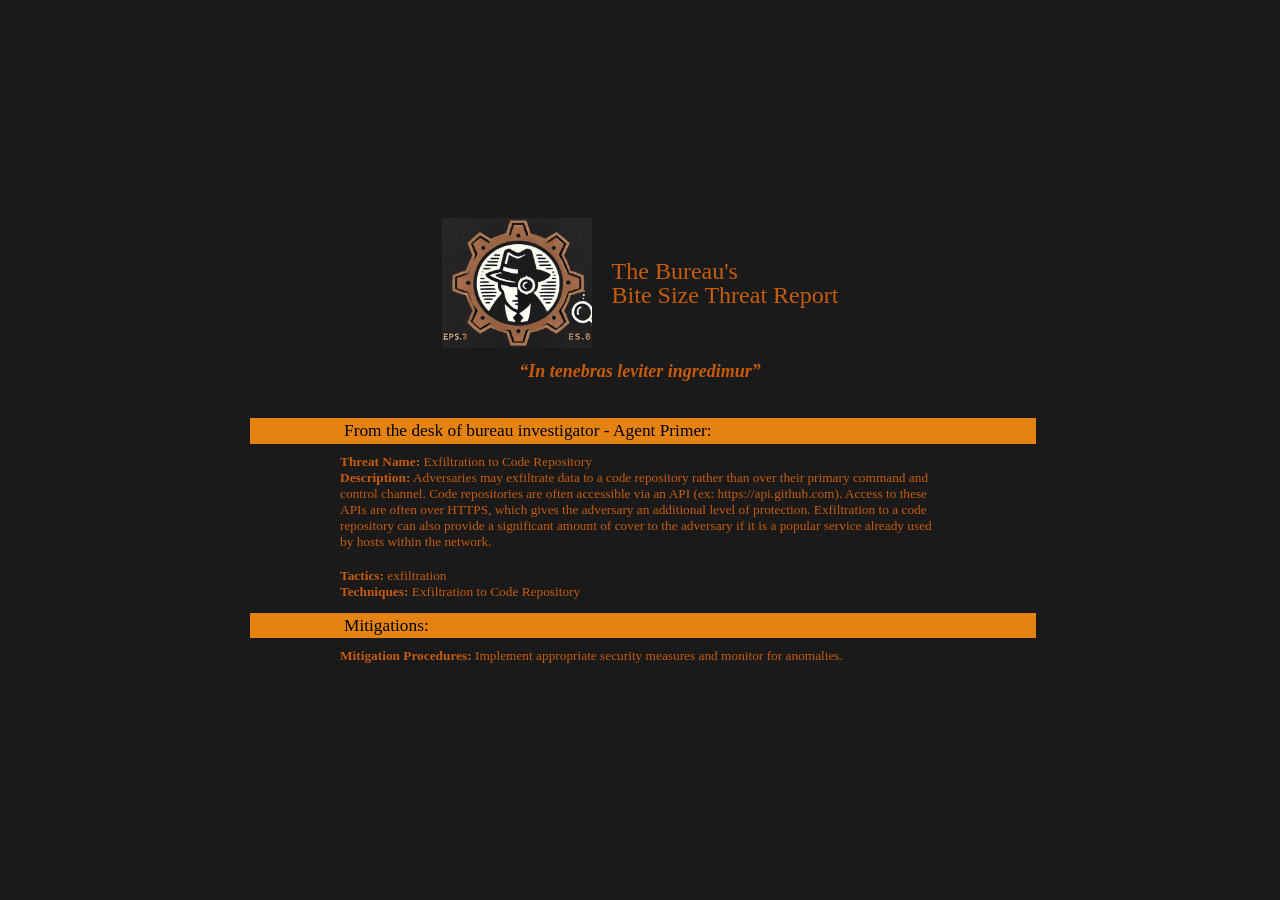
<file: reports/Exfiltration_to_Code_Repository_Report.html>
<html>
<head>
<meta content="text/html; charset=utf-8" http-equiv="content-type"/>
<style type="text/css">
        @import url(https://themes.googleusercontent.com/fonts/css?kit=fpjTOVmNbO4Lz34iLyptLSwJTo-4mF2zudBYReAirQaCMxsn_MjF3qoNnB2NsYPlXHU68TdRp5rYUnPdRzmBx3563n4cifuqYbsz5xLYKfg);

        .lst-kix_list_14-1>li:before {
            content: "" counter(lst-ctn-kix_list_14-1, decimal) ". "
        }

        .lst-kix_list_14-3>li:before {
            content: "" counter(lst-ctn-kix_list_14-3, decimal) ". "
        }

        ol.lst-kix_list_15-6 {
            list-style-type: none
        }

        ol.lst-kix_list_15-7 {
            list-style-type: none
        }

        ol.lst-kix_list_15-8 {
            list-style-type: none
        }

        .lst-kix_list_14-0>li:before {
            content: "\00f0b7   "
        }

        .lst-kix_list_14-4>li:before {
            content: "" counter(lst-ctn-kix_list_14-4, decimal) ". "
        }

        ol.lst-kix_list_15-2 {
            list-style-type: none
        }

        ol.lst-kix_list_15-3 {
            list-style-type: none
        }

        ol.lst-kix_list_15-4 {
            list-style-type: none
        }

        .lst-kix_list_14-5>li:before {
            content: "" counter(lst-ctn-kix_list_14-5, decimal) ". "
        }

        .lst-kix_list_14-7>li:before {
            content: "" counter(lst-ctn-kix_list_14-7, decimal) ". "
        }

        ol.lst-kix_list_15-5 {
            list-style-type: none
        }

        ol.lst-kix_list_13-4.start {
            counter-reset: lst-ctn-kix_list_13-4 0
        }

        .lst-kix_list_14-6>li:before {
            content: "" counter(lst-ctn-kix_list_14-6, decimal) ". "
        }

        ol.lst-kix_list_15-1 {
            list-style-type: none
        }

        ol.lst-kix_list_7-4.start {
            counter-reset: lst-ctn-kix_list_7-4 0
        }

        ol.lst-kix_list_7-5 {
            list-style-type: none
        }

        ol.lst-kix_list_7-6 {
            list-style-type: none
        }

        ol.lst-kix_list_7-7 {
            list-style-type: none
        }

        ol.lst-kix_list_7-8 {
            list-style-type: none
        }

        ol.lst-kix_list_7-1 {
            list-style-type: none
        }

        ol.lst-kix_list_7-2 {
            list-style-type: none
        }

        ol.lst-kix_list_11-8.start {
            counter-reset: lst-ctn-kix_list_11-8 0
        }

        ul.lst-kix_list_9-0 {
            list-style-type: none
        }

        ol.lst-kix_list_7-3 {
            list-style-type: none
        }

        ol.lst-kix_list_7-4 {
            list-style-type: none
        }

        .lst-kix_list_14-2>li:before {
            content: "" counter(lst-ctn-kix_list_14-2, decimal) ". "
        }

        .lst-kix_hpy2pc7juky3-2>li:before {
            content: "\0025a0   "
        }

        .lst-kix_hpy2pc7juky3-0>li:before {
            content: "\0025cf   "
        }

        .lst-kix_hpy2pc7juky3-4>li:before {
            content: "\0025cb   "
        }

        .lst-kix_hpy2pc7juky3-3>li:before {
            content: "\0025cf   "
        }

        .lst-kix_hpy2pc7juky3-1>li:before {
            content: "\0025cb   "
        }

        .lst-kix_hpy2pc7juky3-8>li:before {
            content: "\0025a0   "
        }

        .lst-kix_hpy2pc7juky3-7>li:before {
            content: "\0025cb   "
        }

        .lst-kix_list_14-8>li:before {
            content: "" counter(lst-ctn-kix_list_14-8, decimal) ". "
        }

        .lst-kix_hpy2pc7juky3-6>li:before {
            content: "\0025cf   "
        }

        ol.lst-kix_list_8-8.start {
            counter-reset: lst-ctn-kix_list_8-8 0
        }

        ol.lst-kix_list_15-5.start {
            counter-reset: lst-ctn-kix_list_15-5 0
        }

        .lst-kix_hpy2pc7juky3-5>li:before {
            content: "\0025a0   "
        }

        ol.lst-kix_list_10-4.start {
            counter-reset: lst-ctn-kix_list_10-4 0
        }

        .lst-kix_list_7-2>li {
            counter-increment: lst-ctn-kix_list_7-2
        }

        .lst-kix_list_5-0>li:before {
            content: "\00f0b7   "
        }

        .lst-kix_list_14-8>li {
            counter-increment: lst-ctn-kix_list_14-8
        }

        .lst-kix_list_1-4>li {
            counter-increment: lst-ctn-kix_list_1-4
        }

        ol.lst-kix_list_1-6.start {
            counter-reset: lst-ctn-kix_list_1-6 0
        }

        .lst-kix_list_5-3>li:before {
            content: "\00f0b7   "
        }

        ol.lst-kix_list_9-5.start {
            counter-reset: lst-ctn-kix_list_9-5 0
        }

        ul.lst-kix_9z395nxtnjbv-5 {
            list-style-type: none
        }

        ul.lst-kix_9z395nxtnjbv-6 {
            list-style-type: none
        }

        .lst-kix_list_5-2>li:before {
            content: "\00f0b7   "
        }

        ul.lst-kix_9z395nxtnjbv-7 {
            list-style-type: none
        }

        .lst-kix_list_8-3>li {
            counter-increment: lst-ctn-kix_list_8-3
        }

        ul.lst-kix_9z395nxtnjbv-8 {
            list-style-type: none
        }

        .lst-kix_list_5-1>li:before {
            content: "\00f0b7   "
        }

        .lst-kix_list_5-7>li:before {
            content: "\00f0b7   "
        }

        .lst-kix_list_5-6>li:before {
            content: "\00f0b7   "
        }

        .lst-kix_list_5-8>li:before {
            content: "\00f0b7   "
        }

        ul.lst-kix_9z395nxtnjbv-0 {
            list-style-type: none
        }

        ul.lst-kix_9z395nxtnjbv-1 {
            list-style-type: none
        }

        ul.lst-kix_9z395nxtnjbv-2 {
            list-style-type: none
        }

        ul.lst-kix_9z395nxtnjbv-3 {
            list-style-type: none
        }

        .lst-kix_list_9-4>li {
            counter-increment: lst-ctn-kix_list_9-4
        }

        ul.lst-kix_9z395nxtnjbv-4 {
            list-style-type: none
        }

        .lst-kix_list_5-4>li:before {
            content: "\00f0b7   "
        }

        .lst-kix_list_5-5>li:before {
            content: "\00f0b7   "
        }

        ul.lst-kix_list_8-0 {
            list-style-type: none
        }

        ol.lst-kix_list_14-1.start {
            counter-reset: lst-ctn-kix_list_14-1 0
        }

        ol.lst-kix_list_12-5.start {
            counter-reset: lst-ctn-kix_list_12-5 0
        }

        .lst-kix_9z395nxtnjbv-1>li:before {
            content: "\0025cb   "
        }

        .lst-kix_9z395nxtnjbv-2>li:before {
            content: "\0025a0   "
        }

        .lst-kix_list_6-1>li:before {
            content: "\00f0b7   "
        }

        .lst-kix_list_6-3>li:before {
            content: "\00f0b7   "
        }

        .lst-kix_9z395nxtnjbv-0>li:before {
            content: "\0025cf   "
        }

        .lst-kix_list_6-0>li:before {
            content: "\00f0b7   "
        }

        .lst-kix_list_6-4>li:before {
            content: "\00f0b7   "
        }

        ol.lst-kix_list_14-8.start {
            counter-reset: lst-ctn-kix_list_14-8 0
        }

        .lst-kix_list_6-2>li:before {
            content: "\00f0b7   "
        }

        .lst-kix_list_6-8>li:before {
            content: "\00f0b7   "
        }

        .lst-kix_list_6-5>li:before {
            content: "\00f0b7   "
        }

        .lst-kix_list_6-7>li:before {
            content: "\00f0b7   "
        }

        .lst-kix_list_6-6>li:before {
            content: "\00f0b7   "
        }

        ol.lst-kix_list_10-6.start {
            counter-reset: lst-ctn-kix_list_10-6 0
        }

        .lst-kix_3oyp3eltrjla-8>li:before {
            content: "\0025a0   "
        }

        ul.lst-kix_7v4e5po334tw-8 {
            list-style-type: none
        }

        ul.lst-kix_7v4e5po334tw-7 {
            list-style-type: none
        }

        .lst-kix_list_7-4>li:before {
            content: "" counter(lst-ctn-kix_list_7-4, decimal) ". "
        }

        .lst-kix_list_7-6>li:before {
            content: "" counter(lst-ctn-kix_list_7-6, decimal) ". "
        }

        ul.lst-kix_7v4e5po334tw-6 {
            list-style-type: none
        }

        .lst-kix_list_15-5>li {
            counter-increment: lst-ctn-kix_list_15-5
        }

        ul.lst-kix_7v4e5po334tw-1 {
            list-style-type: none
        }

        .lst-kix_3oyp3eltrjla-4>li:before {
            content: "\0025cb   "
        }

        ul.lst-kix_7v4e5po334tw-0 {
            list-style-type: none
        }

        .lst-kix_list_7-2>li:before {
            content: "" counter(lst-ctn-kix_list_7-2, decimal) ". "
        }

        .lst-kix_list_7-6>li {
            counter-increment: lst-ctn-kix_list_7-6
        }

        ul.lst-kix_7v4e5po334tw-5 {
            list-style-type: none
        }

        .lst-kix_3oyp3eltrjla-2>li:before {
            content: "\0025a0   "
        }

        ul.lst-kix_7v4e5po334tw-4 {
            list-style-type: none
        }

        .lst-kix_list_8-6>li {
            counter-increment: lst-ctn-kix_list_8-6
        }

        ul.lst-kix_7v4e5po334tw-3 {
            list-style-type: none
        }

        ul.lst-kix_7v4e5po334tw-2 {
            list-style-type: none
        }

        .lst-kix_list_12-6>li {
            counter-increment: lst-ctn-kix_list_12-6
        }

        ol.lst-kix_list_9-7 {
            list-style-type: none
        }

        ol.lst-kix_list_9-8 {
            list-style-type: none
        }

        .lst-kix_list_13-7>li:before {
            content: "" counter(lst-ctn-kix_list_13-7, decimal) ". "
        }

        ol.lst-kix_list_9-3 {
            list-style-type: none
        }

        ol.lst-kix_list_9-4 {
            list-style-type: none
        }

        ol.lst-kix_list_9-5 {
            list-style-type: none
        }

        .lst-kix_list_7-8>li:before {
            content: "" counter(lst-ctn-kix_list_7-8, decimal) ". "
        }

        ol.lst-kix_list_9-6 {
            list-style-type: none
        }

        .lst-kix_list_15-6>li {
            counter-increment: lst-ctn-kix_list_15-6
        }

        .lst-kix_9z395nxtnjbv-3>li:before {
            content: "\0025cf   "
        }

        .lst-kix_3oyp3eltrjla-6>li:before {
            content: "\0025cf   "
        }

        ol.lst-kix_list_9-1 {
            list-style-type: none
        }

        ol.lst-kix_list_9-2 {
            list-style-type: none
        }

        .lst-kix_list_15-5>li:before {
            content: "" counter(lst-ctn-kix_list_15-5, decimal) ". "
        }

        .lst-kix_list_9-8>li {
            counter-increment: lst-ctn-kix_list_9-8
        }

        .lst-kix_list_13-4>li {
            counter-increment: lst-ctn-kix_list_13-4
        }

        .lst-kix_7v4e5po334tw-4>li:before {
            content: "\0025cb   "
        }

        .lst-kix_7v4e5po334tw-8>li:before {
            content: "\0025a0   "
        }

        .lst-kix_9z395nxtnjbv-5>li:before {
            content: "\0025a0   "
        }

        .lst-kix_list_4-1>li:before {
            content: "\00f0b7   "
        }

        .lst-kix_list_15-7>li:before {
            content: "" counter(lst-ctn-kix_list_15-7, decimal) ". "
        }

        .lst-kix_9z395nxtnjbv-7>li:before {
            content: "\0025cb   "
        }

        .lst-kix_7v4e5po334tw-6>li:before {
            content: "\0025cf   "
        }

        .lst-kix_3oyp3eltrjla-0>li:before {
            content: "\0025cf   "
        }

        .lst-kix_list_4-3>li:before {
            content: "\00f0b7   "
        }

        .lst-kix_list_4-5>li:before {
            content: "\00f0b7   "
        }

        .lst-kix_list_1-8>li {
            counter-increment: lst-ctn-kix_list_1-8
        }

        .lst-kix_list_10-5>li {
            counter-increment: lst-ctn-kix_list_10-5
        }

        .lst-kix_list_15-1>li:before {
            content: "" counter(lst-ctn-kix_list_15-1, decimal) ". "
        }

        ol.lst-kix_list_1-4.start {
            counter-reset: lst-ctn-kix_list_1-4 0
        }

        ol.lst-kix_list_1-1.start {
            counter-reset: lst-ctn-kix_list_1-1 0
        }

        .lst-kix_ynb50pylq8u8-8>li:before {
            content: "\0025a0   "
        }

        .lst-kix_list_15-3>li:before {
            content: "" counter(lst-ctn-kix_list_15-3, decimal) ". "
        }

        .lst-kix_ynb50pylq8u8-6>li:before {
            content: "\0025cf   "
        }

        ol.lst-kix_list_9-2.start {
            counter-reset: lst-ctn-kix_list_9-2 0
        }

        .lst-kix_list_9-3>li {
            counter-increment: lst-ctn-kix_list_9-3
        }

        .lst-kix_list_11-2>li {
            counter-increment: lst-ctn-kix_list_11-2
        }

        .lst-kix_ynb50pylq8u8-4>li:before {
            content: "\0025cb   "
        }

        ol.lst-kix_list_15-2.start {
            counter-reset: lst-ctn-kix_list_15-2 0
        }

        ol.lst-kix_list_8-8 {
            list-style-type: none
        }

        .lst-kix_list_12-3>li:before {
            content: "" counter(lst-ctn-kix_list_12-3, decimal) ". "
        }

        ol.lst-kix_list_7-6.start {
            counter-reset: lst-ctn-kix_list_7-6 0
        }

        ol.lst-kix_list_8-4 {
            list-style-type: none
        }

        .lst-kix_list_12-1>li:before {
            content: "" counter(lst-ctn-kix_list_12-1, decimal) ". "
        }

        .lst-kix_ynb50pylq8u8-2>li:before {
            content: "\0025a0   "
        }

        ol.lst-kix_list_8-5 {
            list-style-type: none
        }

        ol.lst-kix_list_8-6 {
            list-style-type: none
        }

        ul.lst-kix_mhsbyle6gsaf-1 {
            list-style-type: none
        }

        ol.lst-kix_list_8-7 {
            list-style-type: none
        }

        ul.lst-kix_mhsbyle6gsaf-0 {
            list-style-type: none
        }

        .lst-kix_ynb50pylq8u8-0>li:before {
            content: "\0025cf   "
        }

        ol.lst-kix_list_8-1 {
            list-style-type: none
        }

        ol.lst-kix_list_8-2 {
            list-style-type: none
        }

        .lst-kix_list_13-3>li {
            counter-increment: lst-ctn-kix_list_13-3
        }

        ol.lst-kix_list_13-6.start {
            counter-reset: lst-ctn-kix_list_13-6 0
        }

        ol.lst-kix_list_8-3 {
            list-style-type: none
        }

        ul.lst-kix_mhsbyle6gsaf-7 {
            list-style-type: none
        }

        ul.lst-kix_mhsbyle6gsaf-6 {
            list-style-type: none
        }

        .lst-kix_list_10-4>li {
            counter-increment: lst-ctn-kix_list_10-4
        }

        ul.lst-kix_mhsbyle6gsaf-8 {
            list-style-type: none
        }

        ol.lst-kix_list_15-3.start {
            counter-reset: lst-ctn-kix_list_15-3 0
        }

        .lst-kix_list_14-1>li {
            counter-increment: lst-ctn-kix_list_14-1
        }

        ul.lst-kix_mhsbyle6gsaf-3 {
            list-style-type: none
        }

        ul.lst-kix_mhsbyle6gsaf-2 {
            list-style-type: none
        }

        ul.lst-kix_mhsbyle6gsaf-5 {
            list-style-type: none
        }

        .lst-kix_list_13-3>li:before {
            content: "" counter(lst-ctn-kix_list_13-3, decimal) ". "
        }

        ul.lst-kix_mhsbyle6gsaf-4 {
            list-style-type: none
        }

        .lst-kix_list_1-3>li {
            counter-increment: lst-ctn-kix_list_1-3
        }

        .lst-kix_list_13-5>li:before {
            content: "" counter(lst-ctn-kix_list_13-5, decimal) ". "
        }

        .lst-kix_list_12-5>li:before {
            content: "" counter(lst-ctn-kix_list_12-5, decimal) ". "
        }

        ol.lst-kix_list_13-7.start {
            counter-reset: lst-ctn-kix_list_13-7 0
        }

        ol.lst-kix_list_12-2.start {
            counter-reset: lst-ctn-kix_list_12-2 0
        }

        .lst-kix_list_12-7>li:before {
            content: "" counter(lst-ctn-kix_list_12-7, decimal) ". "
        }

        .lst-kix_list_13-1>li:before {
            content: "" counter(lst-ctn-kix_list_13-1, decimal) ". "
        }

        ul.lst-kix_4japypkhag5u-6 {
            list-style-type: none
        }

        ul.lst-kix_4japypkhag5u-7 {
            list-style-type: none
        }

        ul.lst-kix_4japypkhag5u-8 {
            list-style-type: none
        }

        ul.lst-kix_4japypkhag5u-2 {
            list-style-type: none
        }

        ul.lst-kix_4japypkhag5u-3 {
            list-style-type: none
        }

        ul.lst-kix_4japypkhag5u-4 {
            list-style-type: none
        }

        ul.lst-kix_4japypkhag5u-5 {
            list-style-type: none
        }

        ol.lst-kix_list_11-6 {
            list-style-type: none
        }

        ol.lst-kix_list_11-7 {
            list-style-type: none
        }

        ol.lst-kix_list_11-8 {
            list-style-type: none
        }

        .lst-kix_list_1-1>li {
            counter-increment: lst-ctn-kix_list_1-1
        }

        .lst-kix_list_7-1>li {
            counter-increment: lst-ctn-kix_list_7-1
        }

        ol.lst-kix_list_11-2 {
            list-style-type: none
        }

        ol.lst-kix_list_11-3 {
            list-style-type: none
        }

        .lst-kix_list_3-0>li:before {
            content: "\00f0b7   "
        }

        ol.lst-kix_list_11-4 {
            list-style-type: none
        }

        ol.lst-kix_list_11-5 {
            list-style-type: none
        }

        ul.lst-kix_list_5-7 {
            list-style-type: none
        }

        ol.lst-kix_list_13-1.start {
            counter-reset: lst-ctn-kix_list_13-1 0
        }

        ul.lst-kix_list_5-8 {
            list-style-type: none
        }

        ul.lst-kix_list_5-5 {
            list-style-type: none
        }

        ul.lst-kix_list_5-6 {
            list-style-type: none
        }

        ol.lst-kix_list_11-1 {
            list-style-type: none
        }

        ul.lst-kix_list_5-0 {
            list-style-type: none
        }

        .lst-kix_list_3-4>li:before {
            content: "\00f0b7   "
        }

        ul.lst-kix_list_5-3 {
            list-style-type: none
        }

        .lst-kix_list_3-3>li:before {
            content: "\00f0b7   "
        }

        ul.lst-kix_list_5-4 {
            list-style-type: none
        }

        ul.lst-kix_list_5-1 {
            list-style-type: none
        }

        .lst-kix_list_8-0>li:before {
            content: "\00f0b7   "
        }

        ul.lst-kix_list_5-2 {
            list-style-type: none
        }

        .lst-kix_list_8-7>li:before {
            content: "" counter(lst-ctn-kix_list_8-7, decimal) ". "
        }

        .lst-kix_list_3-8>li:before {
            content: "\00f0b7   "
        }

        ol.lst-kix_list_10-7.start {
            counter-reset: lst-ctn-kix_list_10-7 0
        }

        .lst-kix_list_13-1>li {
            counter-increment: lst-ctn-kix_list_13-1
        }

        ol.lst-kix_list_15-8.start {
            counter-reset: lst-ctn-kix_list_15-8 0
        }

        .lst-kix_list_8-3>li:before {
            content: "" counter(lst-ctn-kix_list_8-3, decimal) ". "
        }

        .lst-kix_list_3-7>li:before {
            content: "\00f0b7   "
        }

        .lst-kix_98k3zcnfc7g2-7>li:before {
            content: "\0025cb   "
        }

        ul.lst-kix_list_13-0 {
            list-style-type: none
        }

        .lst-kix_list_8-4>li:before {
            content: "" counter(lst-ctn-kix_list_8-4, decimal) ". "
        }

        .lst-kix_98k3zcnfc7g2-6>li:before {
            content: "\0025cf   "
        }

        .lst-kix_list_10-2>li {
            counter-increment: lst-ctn-kix_list_10-2
        }

        ol.lst-kix_list_8-5.start {
            counter-reset: lst-ctn-kix_list_8-5 0
        }

        .lst-kix_list_11-1>li:before {
            content: "" counter(lst-ctn-kix_list_11-1, decimal) ". "
        }

        .lst-kix_98k3zcnfc7g2-2>li:before {
            content: "\0025a0   "
        }

        .lst-kix_list_11-0>li:before {
            content: "\00f0b7   "
        }

        .lst-kix_98k3zcnfc7g2-3>li:before {
            content: "\0025cf   "
        }

        ol.lst-kix_list_9-3.start {
            counter-reset: lst-ctn-kix_list_9-3 0
        }

        .lst-kix_list_8-8>li:before {
            content: "" counter(lst-ctn-kix_list_8-8, decimal) ". "
        }

        ol.lst-kix_list_7-2.start {
            counter-reset: lst-ctn-kix_list_7-2 0
        }

        .lst-kix_list_4-8>li:before {
            content: "\00f0b7   "
        }

        ol.lst-kix_list_12-5 {
            list-style-type: none
        }

        ol.lst-kix_list_12-6 {
            list-style-type: none
        }

        .lst-kix_list_4-7>li:before {
            content: "\00f0b7   "
        }

        ol.lst-kix_list_12-7 {
            list-style-type: none
        }

        .lst-kix_list_14-2>li {
            counter-increment: lst-ctn-kix_list_14-2
        }

        ol.lst-kix_list_12-8 {
            list-style-type: none
        }

        ol.lst-kix_list_12-1 {
            list-style-type: none
        }

        ol.lst-kix_list_12-2 {
            list-style-type: none
        }

        ol.lst-kix_list_12-3 {
            list-style-type: none
        }

        ol.lst-kix_list_12-4 {
            list-style-type: none
        }

        ul.lst-kix_list_4-8 {
            list-style-type: none
        }

        ul.lst-kix_3oyp3eltrjla-0 {
            list-style-type: none
        }

        ul.lst-kix_list_4-6 {
            list-style-type: none
        }

        ul.lst-kix_3oyp3eltrjla-1 {
            list-style-type: none
        }

        ul.lst-kix_list_4-7 {
            list-style-type: none
        }

        ul.lst-kix_3oyp3eltrjla-2 {
            list-style-type: none
        }

        .lst-kix_7v4e5po334tw-1>li:before {
            content: "\0025cb   "
        }

        ul.lst-kix_3oyp3eltrjla-3 {
            list-style-type: none
        }

        ul.lst-kix_3oyp3eltrjla-4 {
            list-style-type: none
        }

        ul.lst-kix_3oyp3eltrjla-5 {
            list-style-type: none
        }

        .lst-kix_list_8-4>li {
            counter-increment: lst-ctn-kix_list_8-4
        }

        ul.lst-kix_3oyp3eltrjla-6 {
            list-style-type: none
        }

        ul.lst-kix_list_4-0 {
            list-style-type: none
        }

        ul.lst-kix_list_4-1 {
            list-style-type: none
        }

        ol.lst-kix_list_10-8.start {
            counter-reset: lst-ctn-kix_list_10-8 0
        }

        ul.lst-kix_list_4-4 {
            list-style-type: none
        }

        ul.lst-kix_list_4-5 {
            list-style-type: none
        }

        ul.lst-kix_list_4-2 {
            list-style-type: none
        }

        .lst-kix_7v4e5po334tw-2>li:before {
            content: "\0025a0   "
        }

        ul.lst-kix_list_4-3 {
            list-style-type: none
        }

        .lst-kix_list_11-3>li {
            counter-increment: lst-ctn-kix_list_11-3
        }

        ol.lst-kix_list_7-1.start {
            counter-reset: lst-ctn-kix_list_7-1 0
        }

        ul.lst-kix_3oyp3eltrjla-7 {
            list-style-type: none
        }

        ol.lst-kix_list_8-6.start {
            counter-reset: lst-ctn-kix_list_8-6 0
        }

        ul.lst-kix_3oyp3eltrjla-8 {
            list-style-type: none
        }

        ul.lst-kix_list_12-0 {
            list-style-type: none
        }

        ul.lst-kix_4japypkhag5u-0 {
            list-style-type: none
        }

        .lst-kix_list_7-0>li:before {
            content: "\00f0b7   "
        }

        .lst-kix_list_13-8>li {
            counter-increment: lst-ctn-kix_list_13-8
        }

        ul.lst-kix_4japypkhag5u-1 {
            list-style-type: none
        }

        .lst-kix_3oyp3eltrjla-7>li:before {
            content: "\0025cb   "
        }

        ol.lst-kix_list_9-7.start {
            counter-reset: lst-ctn-kix_list_9-7 0
        }

        ol.lst-kix_list_13-8 {
            list-style-type: none
        }

        .lst-kix_list_2-4>li:before {
            content: "\0025e6   "
        }

        . lst-kix_list_2-8>li:before {
            content: "\0025aa   "
        }

        ol.lst-kix_list_13-4 {
            list-style-type: none
        }

        ol.lst-kix_list_13-5 {
            list-style-type: none
        }

        .lst-kix_3oyp3eltrjla-3>li:before {
            content: "\0025cf   "
        }

        ol.lst-kix_list_13-6 {
            list-style-type: none
        }

        ol.lst-kix_list_13-7 {
            list-style-type: none
        }

        ol.lst-kix_list_13-1 {
            list-style-type: none
        }

        ol.lst-kix_list_13-2 {
            list-style-type: none
        }

        ol.lst-kix_list_15-7.start {
            counter-reset: lst-ctn-kix_list_15-7 0
        }

        .lst-kix_list_7-3>li:before {
            content: "" counter(lst-ctn-kix_list_7-3, decimal) ". "
        }

        ol.lst-kix_list_13-3 {
            list-style-type: none
        }

        .lst-kix_list_10-0>li:before {
            content: "\00f0b7   "
        }

        .lst-kix_list_9-7>li {
            counter-increment: lst-ctn-kix_list_9-7
        }

        .lst-kix_list_13-6>li {
            counter-increment: lst-ctn-kix_list_13-6
        }

        .lst-kix_list_13-8>li:before {
            content: "" counter(lst-ctn-kix_list_13-8, decimal) ". "
        }

        ol.lst-kix_list_14-6.start {
            counter-reset: lst-ctn-kix_list_14-6 0
        }

        .lst-kix_6wnblmuiu1ke-7>li:before {
            content: "\0025cb   "
        }

        .lst-kix_list_8-7>li {
            counter-increment: lst-ctn-kix_list_8-7
        }

        .lst-kix_fcjayuyr7apg-2>li:before {
            content: "\0025a0   "
        }

        ul.lst-kix_list_7-0 {
            list-style-type: none
        }

        .lst-kix_list_7-7>li:before {
            content: "" counter(lst-ctn-kix_list_7-7, decimal) ". "
        }

        ol.lst-kix_list_8-1.start {
            counter-reset: lst-ctn-kix_list_8-1 0
        }

        ul.lst-kix_hpy2pc7juky3-8 {
            list-style-type: none
        }

        .lst-kix_orxjw26jrsr8-4>li:before {
            content: "\0025cb   "
        }

        ul.lst-kix_hpy2pc7juky3-7 {
            list-style-type: none
        }

        .lst-kix_list_15-4>li:before {
            content: "" counter(lst-ctn-kix_list_15-4, decimal) ". "
        }

        .lst-kix_list_9-5>li {
            counter-increment: lst-ctn-kix_list_9-5
        }

        ul.lst-kix_hpy2pc7juky3-6 {
            list-style-type: none
        }

        ul.lst-kix_hpy2pc7juky3-5 {
            list-style-type: none
        }

        .lst-kix_9z395nxtnjbv-4>li:before {
            content: "\0025cb   "
        }

        ul.lst-kix_hpy2pc7juky3-4 {
            list-style-type: none
        }

        .lst-kix_6wnblmuiu1ke-3>li:before {
            content: "\0025cf   "
        }

        .lst-kix_list_10-4>li:before {
            content: "" counter(lst-ctn-kix_list_10-4, decimal) ". "
        }

        .lst-kix_list_10-8>li:before {
            content: "" counter(lst-ctn-kix_list_10-8, decimal) ". "
        }

        ul.lst-kix_hpy2pc7juky3-3 {
            list-style-type: none
        }

        .lst-kix_f3hru5lvzmb9-3>li:before {
            content: "\0025cf   "
        }

        ul.lst-kix_hpy2pc7juky3-2 {
            list-style-type: none
        }

        .lst-kix_cvuczgfxq7fy-2>li:before {
            content: "\0025a0   "
        }

        .lst-kix_list_4-0>li:before {
            content: "\00f0b7   "
        }

        ul.lst-kix_hpy2pc7juky3-1 {
            list-style-type: none
        }

        ul.lst-kix_hpy2pc7juky3-0 {
            list-style-type: none
        }

        .lst-kix_orxjw26jrsr8-0>li:before {
            content: "\0025cf   "
        }

        .lst-kix_list_15-0>li:before {
            content: "\00f0b7   "
        }

        .lst-kix_list_15-8>li:before {
            content: "" counter(lst-ctn-kix_list_15-8, decimal) ". "
        }

        ul.lst-kix_list_15-0 {
            list-style-type: none
        }

        .lst-kix_7v4e5po334tw-5>li:before {
            content: "\0025a0   "
        }

        ol.lst-kix_list_14-3.start {
            counter-reset: lst-ctn-kix_list_14-3 0
        }

        .lst-kix_fcjayuyr7apg-6>li:before {
            content: "\0025cf   "
        }

        .lst-kix_list_15-7>li {
            counter-increment: lst-ctn-kix_list_15-7
        }

        .lst-kix_list_4-4>li:before {
            content: "\00f0b7   "
        }

        ul.lst-kix_ynb50pylq8u8-8 {
            list-style-type: none
        }

        ul.lst-kix_ynb50pylq8u8-7 {
            list-style-type: none
        }

        .lst-kix_9z395nxtnjbv-8>li:before {
            content: "\0025a0   "
        }

        ul.lst-kix_ynb50pylq8u8-6 {
            list-style-type: none
        }

        .lst-kix_list_9-3>li:before {
            content: "" counter(lst-ctn-kix_list_9-3, decimal) ". "
        }

        ul.lst-kix_ynb50pylq8u8-5 {
            list-style-type: none
        }

        .lst-kix_cvuczgfxq7fy-6>li:before {
            content: "\0025cf   "
        }

        ul.lst-kix_ynb50pylq8u8-4 {
            list-style-type: none
        }

        ul.lst-kix_ynb50pylq8u8-3 {
            list-style-type: none
        }

        ul.lst-kix_ynb50pylq8u8-2 {
            list-style-type: none
        }

        ul.lst-kix_ynb50pylq8u8-1 {
            list-style-type: none
        }

        .lst-kix_list_12-8>li {
            counter-increment: lst-ctn-kix_list_12-8
        }

        ul.lst-kix_ynb50pylq8u8-0 {
            list-style-type: none
        }

        ol.lst-kix_list_13-2.start {
            counter-reset: lst-ctn-kix_list_13-2 0
        }

        .lst-kix_ynb50pylq8u8-5>li:before {
            content: "\0025a0   "
        }

        ol.lst-kix_list_14-7 {
            list-style-type: none
        }

        ol.lst-kix_list_14-4.start {
            counter-reset: lst-ctn-kix_list_14-4 0
        }

        ol.lst-kix_list_14-8 {
            list-style-type: none
        }

        .lst-kix_list_9-7>li:before {
            content: "" counter(lst-ctn-kix_list_9-7, decimal) ". "
        }

        ol.lst-kix_list_14-3 {
            list-style-type: none
        }

        ol.lst-kix_list_14-4 {
            list-style-type: none
        }

        ol.lst-kix_list_14-5 {
            list-style-type: none
        }

        ol.lst-kix_list_14-6 {
            list-style-type: none
        }

        .lst-kix_list_11-4>li:before {
            content: "" counter(lst-ctn-kix_list_11-4, decimal) ". "
        }

        .lst-kix_list_15-2>li {
            counter-increment: lst-ctn-kix_list_15-2
        }

        .lst-kix_list_12-4>li:before {
            content: "" counter(lst-ctn-kix_list_12-4, decimal) ". "
        }

        ol.lst-kix_list_14-1 {
            list-style-type: none
        }

        ol.lst-kix_list_14-2 {
            list-style-type: none
        }

        ul.lst-kix_list_6-6 {
            list-style-type: none
        }

        ul.lst-kix_list_6-7 {
            list-style-type: none
        }

        ul.lst-kix_list_6-4 {
            list-style-type: none
        }

        ul.lst-kix_list_6-5 {
            list-style-type: none
        }

        ul.lst-kix_list_6-8 {
            list-style-type: none
        }

        .lst-kix_list_7-4>li {
            counter-increment: lst-ctn-kix_list_7-4
        }

        .lst-kix_list_1-0>li:before {
            content: " "
        }

        .lst-kix_ynb50pylq8u8-1>li:before {
            content: "\0025cb   "
        }

        ul.lst-kix_list_6-2 {
            list-style-type: none
        }

        .lst-kix_list_11-8>li:before {
            content: "" counter(lst-ctn-kix_list_11-8, decimal) ". "
        }

        .lst-kix_list_12-3>li {
            counter-increment: lst-ctn-kix_list_12-3
        }

        ul.lst-kix_list_6-3 {
            list-style-type: none
        }

        ul.lst-kix_list_6-0 {
            list-style-type: none
        }

        .lst-kix_list_12-0>li:before {
            content: "\00f0b7   "
        }

        ul.lst-kix_list_6-1 {
            list-style-type: none
        }

        ol.lst-kix_list_8-4.start {
            counter-reset: lst-ctn-kix_list_8-4 0
        }

        .lst-kix_list_1-4>li:before {
            content: " "
        }

        .lst-kix_list_13-0>li:before {
            content: "\00f0b7   "
        }

        .lst-kix_wm3vwhfbe7ue-5>li:before {
            content: "\0025a0   "
        }

        ul.lst-kix_orxjw26jrsr8-0 {
            list-style-type: none
        }

        .lst-kix_list_1-6>li {
            counter-increment: lst-ctn-kix_list_1-6
        }

        ul.lst-kix_orxjw26jrsr8-1 {
            list-style-type: none
        }

        .lst-kix_orxjw26jrsr8-8>li:before {
            content: "\0025a0   "
        }

        .lst-kix_list_14-4>li {
            counter-increment: lst-ctn-kix_list_14-4
        }

        .lst-kix_list_13-4>li:before {
            content: "" counter(lst-ctn-kix_list_13-4, decimal) ". "
        }

        ul.lst-kix_list_14-0 {
            list-style-type: none
        }

        ul.lst-kix_orxjw26jrsr8-4 {
            list-style-type: none
        }

        ul.lst-kix_orxjw26jrsr8-5 {
            list-style-type: none
        }

        ul.lst-kix_orxjw26jrsr8-2 {
            list-style-type: none
        }

        .lst-kix_list_10-7>li {
            counter-increment: lst-ctn-kix_list_10-7
        }

        ul.lst-kix_orxjw26jrsr8-3 {
            list-style-type: none
        }

        ul.lst-kix_orxjw26jrsr8-8 {
            list-style-type: none
        }

        ul.lst-kix_orxjw26jrsr8-6 {
            list-style-type: none
        }

        ul.lst-kix_orxjw26jrsr8-7 {
            list-style-type: none
        }

        .lst-kix_wm3vwhfbe7ue-1>li:before {
            content: "\0025cb   "
        }

        .lst-kix_list_2-0>li:before {
            content: "\00f0b7   "
        }

        ol.lst-kix_list_8-3.start {
            counter-reset: lst-ctn-kix_list_8-3 0
        }

        .lst-kix_list_11-5>li {
            counter-increment: lst-ctn-kix_list_11-5
        }

        ol.lst-kix_list_14-5.start {
            counter-reset: lst-ctn-kix_list_14-5 0
        }

        ol.lst-kix_list_9-8.start {
            counter-reset: lst-ctn-kix_list_9-8 0
        }

        .lst-kix_list_1-8>li:before {
            content: " "
        }

        .lst-kix_list_12-8>li:before {
            content: "" counter(lst-ctn-kix_list_12-8, decimal) ". "
        }

        .lst-kix_list_8-2>li {
            counter-increment: lst-ctn-kix_list_8-2
        }

        .lst-kix_4japypkhag5u-6>li:before {
            content: "\0025cf   "
        }

        ol.lst-kix_list_12-6.start {
            counter-reset: lst-ctn-kix_list_12-6 0
        }

        .lst-kix_4japypkhag5u-5>li:before {
            content: "\0025a0   "
        }

        .lst-kix_list_8-1>li {
            counter-increment: lst-ctn-kix_list_8-1
        }

        ol.lst-kix_list_8-2.start {
            counter-reset: lst-ctn-kix_list_8-2 0
        }

        .lst-kix_4japypkhag5u-8>li:before {
            content: "\0025a0   "
        }

        .lst-kix_4japypkhag5u-0>li:before {
            content: "\0025cf   "
        }

        .lst-kix_4japypkhag5u-7>li:before {
            content: "\0025cb   "
        }

        .lst-kix_4japypkhag5u-1>li:before {
            content: "\0025cb   "
        }

        .lst-kix_4japypkhag5u-2>li:before {
            content: "\0025a0   "
        }

        ol.lst-kix_list_1-5.start {
            counter-reset: lst-ctn-kix_list_1-5 0
        }

        .lst-kix_4japypkhag5u-4>li:before {
            content: "\0025cb   "
        }

        .lst-kix_4japypkhag5u-3>li:before {
            content: "\0025cf   "
        }

        ol.lst-kix_list_9-6.start {
            counter-reset: lst-ctn-kix_list_9-6 0
        }

        .lst-kix_list_1-2>li {
            counter-increment: lst-ctn-kix_list_1-2
        }

        ol.lst-kix_list_14-7.start {
            counter-reset: lst-ctn-kix_list_14-7 0
        }

        ol.lst-kix_list_11-2.start {
            counter-reset: lst-ctn-kix_list_11-2 0
        }

        .lst-kix_list_9-2>li {
            counter-increment: lst-ctn-kix_list_9-2
        }

        ol.lst-kix_list_8-7.start {
            counter-reset: lst-ctn-kix_list_8-7 0
        }

        .lst-kix_list_13-2>li {
            counter-increment: lst-ctn-kix_list_13-2
        }

        .lst-kix_list_14-3>li {
            counter-increment: lst-ctn-kix_list_14-3
        }

        .lst-kix_mhsbyle6gsaf-8>li:before {
            content: "\0025a0   "
        }

        ol.lst-kix_list_15-6.start {
            counter-reset: lst-ctn-kix_list_15-6 0
        }

        .lst-kix_mhsbyle6gsaf-6>li:before {
            content: "\0025cf   "
        }

        .lst-kix_mhsbyle6gsaf-7>li:before {
            content: "\0025cb   "
        }

        .lst-kix_f3hru5lvzmb9-5>li:before {
            content: "\0025a0   "
        }

        .lst-kix_list_10-3>li {
            counter-increment: lst-ctn-kix_list_10-3
        }

        .lst-kix_list_12-1>li {
            counter-increment: lst-ctn-kix_list_12-1
        }

        .lst-kix_f3hru5lvzmb9-6>li:before {
            content: "\0025cf   "
        }

        .lst-kix_mhsbyle6gsaf-0>li:before {
            content: "\0025cf   "
        }

        .lst-kix_mhsbyle6gsaf-1>li:before {
            content: "\0025cb   "
        }

        ol.lst-kix_list_1-0.start {
            counter-reset: lst-ctn-kix_list_1-0 0
        }

        .lst-kix_mhsbyle6gsaf-2>li:before {
            content: "\0025a0   "
        }

        .lst-kix_mhsbyle6gsaf-3>li:before {
            content: "\0025cf   "
        }

        ol.lst-kix_list_13-3.start {
            counter-reset: lst-ctn-kix_list_13-3 0
        }

        .lst-kix_f3hru5lvzmb9-7>li:before {
            content: "\0025cb   "
        }

        .lst-kix_mhsbyle6gsaf-4>li:before {
            content: "\0025cb   "
        }

        .lst-kix_mhsbyle6gsaf-5>li:before {
            content: "\0025a0   "
        }

        .lst-kix_f3hru5lvzmb9-8>li:before {
            content: "\0025a0   "
        }

        ol.lst-kix_list_11-7.start {
            counter-reset: lst-ctn-kix_list_11-7 0
        }

        ol.lst-kix_list_14-2.start {
            counter-reset: lst-ctn-kix_list_14-2 0
        }

        ol.lst-kix_list_1-3 {
            list-style-type: none
        }

        ol.lst-kix_list_1-4 {
            list-style-type: none
        }

        .lst-kix_list_2-7>li:before {
            content: "\0025e6   "
        }

        ol.lst-kix_list_1-5 {
            list-style-type: none
        }

        ol.lst-kix_list_1-6 {
            list-style-type: none
        }

        ol.lst-kix_list_1-0 {
            list-style-type: none
        }

        .lst-kix_list_2-5>li:before {
            content: "\0025aa   "
        }

        ol.lst-kix_list_1-1 {
            list-style-type: none
        }

        ol.lst-kix_list_1-2 {
            list-style-type: none
        }

        ol.lst-kix_list_10-3.start {
            counter-reset: lst-ctn-kix_list_10-3 0
        }

        ol.lst-kix_list_9-4.start {
            counter-reset: lst-ctn-kix_list_9-4 0
        }

        ul.lst-kix_list_3-7 {
            list-style-type: none
        }

        .lst-kix_list_14-6>li {
            counter-increment: lst-ctn-kix_list_14-6
        }

        ul.lst-kix_list_3-8 {
            list-style-type: none
        }

        .lst-kix_list_10-1>li:before {
            content: "" counter(lst-ctn-kix_list_10-1, decimal) ". "
        }

        .lst-kix_fcjayuyr7apg-5>li:before {
            content: "\0025a0   "
        }

        ul.lst-kix_list_3-1 {
            list-style-type: none
        }

        ul.lst-kix_list_3-2 {
            list-style-type: none
        }

        .lst-kix_fcjayuyr7apg-3>li:before {
            content: "\0025cf   "
        }

        .lst-kix_list_7-7>li {
            counter-increment: lst-ctn-kix_list_7-7
        }

        ol.lst-kix_list_15-1.start {
            counter-reset: lst-ctn-kix_list_15-1 0
        }

        ol.lst-kix_list_15-4.start {
            counter-reset: lst-ctn-kix_list_15-4 0
        }

        ul.lst-kix_list_3-0 {
            list-style-type: none
        }

        ol.lst-kix_list_1-7 {
            list-style-type: none
        }

        ul.lst-kix_list_3-5 {
            list-style-type: none
        }

        ol.lst-kix_list_1-8 {
            list-style-type: none
        }

        ul.lst-kix_list_3-6 {
            list-style-type: none
        }

        ul.lst-kix_list_3-3 {
            list-style-type: none
        }

        .lst-kix_6wnblmuiu1ke-8>li:before {
            content: "\0025a0   "
        }

        ul.lst-kix_list_3-4 {
            list-style-type: none
        }

        .lst-kix_list_10-7>li:before {
            content: "" counter(lst-ctn-kix_list_10-7, decimal) ". "
        }

        .lst-kix_list_7-8>li {
            counter-increment: lst-ctn-kix_list_7-8
        }

        .lst-kix_6wnblmuiu1ke-2>li:before {
            content: "\0025a0   "
        }

        .lst-kix_wm3vwhfbe7ue-8>li:before {
            content: "\0025a0   "
        }

        .lst-kix_cvuczgfxq7fy-1>li:before {
            content: "\0025cb   "
        }

        .lst-kix_cvuczgfxq7fy-3>li:before {
            content: "\0025cf   "
        }

        .lst-kix_list_10-5>li:before {
            content: "" counter(lst-ctn-kix_list_10-5, decimal) ". "
        }

        ol.lst-kix_list_13-5.start {
            counter-reset: lst-ctn-kix_list_13-5 0
        }

        .lst-kix_f3hru5lvzmb9-4>li:before {
            content: "\0025cb   "
        }

        .lst-kix_orxjw26jrsr8-3>li:before {
            content: "\0025cf   "
        }

        .lst-kix_list_10-3>li:before {
            content: "" counter(lst-ctn-kix_list_10-3, decimal) ". "
        }

        .lst-kix_f3hru5lvzmb9-2>li:before {
            content: "\0025a0   "
        }

        .lst-kix_list_15-4>li {
            counter-increment: lst-ctn-kix_list_15-4
        }

        .lst-kix_orxjw26jrsr8-1>li:before {
            content: "\0025cb   "
        }

        .lst-kix_6wnblmuiu1ke-6>li:before {
            content: "\0025cf   "
        }

        ol.lst-kix_list_7-3.start {
            counter-reset: lst-ctn-kix_list_7-3 0
        }

        ol.lst-kix_list_13-8.start {
            counter-reset: lst-ctn-kix_list_13-8 0
        }

        .lst-kix_cvuczgfxq7fy-7>li:before {
            content: "\0025cb   "
        }

        .lst-kix_6wnblmuiu1ke-4>li:before {
            content: "\0025cb   "
        }

        ul.lst-kix_list_11-0 {
            list-style-type: none
        }

        .lst-kix_list_11-7>li {
            counter-increment: lst-ctn-kix_list_11-7
        }

        .lst-kix_list_9-2>li:before {
            content: "" counter(lst-ctn-kix_list_9-2, decimal) ". "
        }

        .lst-kix_fcjayuyr7apg-7>li:before {
            content: "\0025cb   "
        }

        .lst-kix_f3hru5lvzmb9-0>li:before {
            content: "\0025cf   "
        }

        ul.lst-kix_wm3vwhfbe7ue-0 {
            list-style-type: none
        }

        .lst-kix_list_12-5>li {
            counter-increment: lst-ctn-kix_list_12-5
        }

        ul.lst-kix_wm3vwhfbe7ue-4 {
            list-style-type: none
        }

        ul.lst-kix_wm3vwhfbe7ue-3 {
            list-style-type: none
        }

        ul.lst-kix_wm3vwhfbe7ue-2 {
            list-style-type: none
        }

        .lst-kix_cvuczgfxq7fy-5>li:before {
            content: "\0025a0   "
        }

        ul.lst-kix_wm3vwhfbe7ue-1 {
            list-style-type: none
        }

        .lst-kix_list_9-0>li:before {
            content: "\00f0b7   "
        }

        ul.lst-kix_wm3vwhfbe7ue-8 {
            list-style-type: none
        }

        ul.lst-kix_wm3vwhfbe7ue-7 {
            list-style-type: none
        }

        .lst-kix_6wnblmuiu1ke-0>li:before {
            content: "\0025cf   "
        }

        ul.lst-kix_wm3vwhfbe7ue-6 {
            list-style-type: none
        }

        ul.lst-kix_wm3vwhfbe7ue-5 {
            list-style-type: none
        }

        ul.lst-kix_f3hru5lvzmb9-8 {
            list-style-type: none
        }

        ul.lst-kix_f3hru5lvzmb9-6 {
            list-style-type: none
        }

        ul.lst-kix_f3hru5lvzmb9-7 {
            list-style-type: none
        }

        ol.lst-kix_list_10-7 {
            list-style-type: none
        }

        .lst-kix_list_9-6>li:before {
            content: "" counter(lst-ctn-kix_list_9-6, decimal) ". "
        }

        ol.lst-kix_list_10-8 {
            list-style-type: none
        }

        .lst-kix_98k3zcnfc7g2-0>li:before {
            content: "\0025cf   "
        }

        ol.lst-kix_list_10-3 {
            list-style-type: none
        }

        .lst-kix_list_9-4>li:before {
            content: "" counter(lst-ctn-kix_list_9-4, decimal) ". "
        }

        ol.lst-kix_list_10-4 {
            list-style-type: none
        }

        ol.lst-kix_list_10-5 {
            list-style-type: none
        }

        .lst-kix_list_11-3>li:before {
            content: "" counter(lst-ctn-kix_list_11-3, decimal) ". "
        }

        ol.lst-kix_list_10-6 {
            list-style-type: none
        }

        ol.lst-kix_list_10-1 {
            list-style-type: none
        }

        ol.lst-kix_list_1-3.start {
            counter-reset: lst-ctn-kix_list_1-3 0
        }

        ul.lst-kix_list_2-8 {
            list-style-type: none
        }

        ul.lst-kix_98k3zcnfc7g2-1 {
            list-style-type: none
        }

        ol.lst-kix_list_10-2 {
            list-style-type: none
        }

        ul.lst-kix_98k3zcnfc7g2-0 {
            list-style-type: none
        }

        ol.lst-kix_list_12-1.start {
            counter-reset: lst-ctn-kix_list_12-1 0
        }

        ol.lst-kix_list_1-2.start {
            counter-reset: lst-ctn-kix_list_1-2 0
        }

        .lst-kix_list_11-5>li:before {
            content: "" counter(lst-ctn-kix_list_11-5, decimal) ". "
        }

        ul.lst-kix_list_2-2 {
            list-style-type: none
        }

        ul.lst-kix_98k3zcnfc7g2-7 {
            list-style-type: none
        }

        ul.lst-kix_cvuczgfxq7fy-3 {
            list-style-type: none
        }

        ul.lst-kix_f3hru5lvzmb9-0 {
            list-style-type: none
        }

        ul.lst-kix_list_2-3 {
            list-style-type: none
        }

        ul.lst-kix_98k3zcnfc7g2-6 {
            list-style-type: none
        }

        ul.lst-kix_cvuczgfxq7fy-2 {
            list-style-type: none
        }

        ul.lst-kix_f3hru5lvzmb9-1 {
            list-style-type: none
        }

        ul.lst-kix_list_2-0 {
            list-style-type: none
        }

        ul.lst-kix_cvuczgfxq7fy-1 {
            list-style-type: none
        }

        ul.lst-kix_list_2-1 {
            list-style-type: none
        }

        ul.lst-kix_98k3zcnfc7g2-8 {
            list-style-type: none
        }

        ul.lst-kix_cvuczgfxq7fy-0 {
            list-style-type: none
        }

        .lst-kix_list_9-8>li:before {
            content: "" counter(lst-ctn-kix_list_9-8, decimal) ". "
        }

        ul.lst-kix_list_2-6 {
            list-style-type: none
        }

        ul.lst-kix_98k3zcnfc7g2-3 {
            list-style-type: none
        }

        ul.lst-kix_cvuczgfxq7fy-7 {
            list-style-type: none
        }

        ul.lst-kix_f3hru5lvzmb9-4 {
            list-style-type: none
        }

        .lst-kix_list_1-1>li:before {
            content: " "
        }

        ul.lst-kix_list_2-7 {
            list-style-type: none
        }

        ul.lst-kix_98k3zcnfc7g2-2 {
            list-style-type: none
        }

        ul.lst-kix_cvuczgfxq7fy-6 {
            list-style-type: none
        }

        ul.lst-kix_f3hru5lvzmb9-5 {
            list-style-type: none
        }

        .lst-kix_list_11-7>li:before {
            content: "" counter(lst-ctn-kix_list_11-7, decimal) ". "
        }

        ul.lst-kix_list_2-4 {
            list-style-type: none
        }

        ul.lst-kix_98k3zcnfc7g2-5 {
            list-style-type: none
        }

        ul.lst-kix_cvuczgfxq7fy-5 {
            list-style-type: none
        }

        ul.lst-kix_f3hru5lvzmb9-2 {
            list-style-type: none
        }

        ul.lst-kix_list_2-5 {
            list-style-type: none
        }

        ul.lst-kix_98k3zcnfc7g2-4 {
            list-style-type: none
        }

        ul.lst-kix_cvuczgfxq7fy-4 {
            list-style-type: none
        }

        ul.lst-kix_f3hru5lvzmb9-3 {
            list-style-type: none
        }

        ul.lst-kix_list_10-0 {
            list-style-type: none
        }

        .lst-kix_list_8-5>li {
            counter-increment: lst-ctn-kix_list_8-5
        }

        .lst-kix_list_1-3>li:before {
            content: " "
        }

        .lst-kix_orxjw26jrsr8-5>li:before {
            content: "\0025a0   "
        }

        .lst-kix_wm3vwhfbe7ue-6>li:before {
            content: "\0025cf   "
        }

        ul.lst-kix_cvuczgfxq7fy-8 {
            list-style-type: none
        }

        .lst-kix_orxjw26jrsr8-7>li:before {
            content: "\0025cb   "
        }

        .lst-kix_fcjayuyr7apg-1>li:before {
            content: "\0025cb   "
        }

        ol.lst-kix_list_10-5.start {
            counter-reset: lst-ctn-kix_list_10-5 0
        }

        .lst-kix_list_1-7>li:before {
            content: " "
        }

        .lst-kix_wm3vwhfbe7ue-2>li:before {
            content: "\0025a0   "
        }

        .lst-kix_wm3vwhfbe7ue-4>li:before {
            content: "\0025cb   "
        }

        .lst-kix_list_1-5>li:before {
            content: " "
        }

        ol.lst-kix_list_9-1.start {
            counter-reset: lst-ctn-kix_list_9-1 0
        }

        .lst-kix_list_14-7>li {
            counter-increment: lst-ctn-kix_list_14-7
        }

        ol.lst-kix_list_7-5.start {
            counter-reset: lst-ctn-kix_list_7-5 0
        }

        .lst-kix_wm3vwhfbe7ue-0>li:before {
            content: "\0025cf   "
        }

        .lst-kix_list_2-1>li:before {
            content: "\0025e6   "
        }

        .lst-kix_list_2-3>li:before {
            content: "\00f0b7   "
        }

        .lst-kix_list_11-8>li {
            counter-increment: lst-ctn-kix_list_11-8
        }

        .lst-kix_list_9-1>li {
            counter-increment: lst-ctn-kix_list_9-1
        }

        ol.lst-kix_list_7-7.start {
            counter-reset: lst-ctn-kix_list_7-7 0
        }

        .lst-kix_list_3-1>li:before {
            content: "\00f0b7   "
        }

        .lst-kix_list_3-2>li:before {
            content: "\00f0b7   "
        }

        .lst-kix_list_8-1>li:before {
            content: "" counter(lst-ctn-kix_list_8-1, decimal) ". "
        }

        ol.lst-kix_list_1-8.start {
            counter-reset: lst-ctn-kix_list_1-8 0
        }

        .lst-kix_list_8-2>li:before {
            content: "" counter(lst-ctn-kix_list_8-2, decimal) ". "
        }

        .lst-kix_list_3-5>li:before {
            content: "\00f0b7   "
        }

        ol.lst-kix_list_12-3.start {
            counter-reset: lst-ctn-kix_list_12-3 0
        }

        ol.lst-kix_list_11-5.start {
            counter-reset: lst-ctn-kix_list_11-5 0
        }

        .lst-kix_list_8-5>li:before {
            content: "" counter(lst-ctn-kix_list_8-5, decimal) ". "
        }

        .lst-kix_list_11-1>li {
            counter-increment: lst-ctn-kix_list_11-1
        }

        .lst-kix_list_8-6>li:before {
            content: "" counter(lst-ctn-kix_list_8-6, decimal) ". "
        }

        .lst-kix_list_15-1>li {
            counter-increment: lst-ctn-kix_list_15-1
        }

        .lst-kix_list_3-6>li:before {
            content: "\00f0b7   "
        }

        .lst-kix_98k3zcnfc7g2-8>li:before {
            content: "\0025a0   "
        }

        .lst-kix_list_11-2>li:before {
            content: "" counter(lst-ctn-kix_list_11-2, decimal) ". "
        }

        .lst-kix_98k3zcnfc7g2-5>li:before {
            content: "\0025a0   "
        }

        .lst-kix_98k3zcnfc7g2-4>li:before {
            content: "\0025cb   "
        }

        .lst-kix_98k3zcnfc7g2-1>li:before {
            content: "\0025cb   "
        }

        ol.lst-kix_list_11-6.start {
            counter-reset: lst-ctn-kix_list_11-6 0
        }

        ol.lst-kix_list_12-4.start {
            counter-reset: lst-ctn-kix_list_12-4 0
        }

        ol.lst-kix_list_10-1.start {
            counter-reset: lst-ctn-kix_list_10-1 0
        }

        ul.lst-kix_fcjayuyr7apg-7 {
            list-style-type: none
        }

        ul.lst-kix_fcjayuyr7apg-8 {
            list-style-type: none
        }

        ul.lst-kix_6wnblmuiu1ke-0 {
            list-style-type: none
        }

        ul.lst-kix_fcjayuyr7apg-0 {
            list-style-type: none
        }

        ul.lst-kix_fcjayuyr7apg-1 {
            list-style-type: none
        }

        .lst-kix_list_7-3>li {
            counter-increment: lst-ctn-kix_list_7-3
        }

        ul.lst-kix_fcjayuyr7apg-2 {
            list-style-type: none
        }

        ul.lst-kix_fcjayuyr7apg-3 {
            list-style-type: none
        }

        ul.lst-kix_fcjayuyr7apg-4 {
            list-style-type: none
        }

        ul.lst-kix_fcjayuyr7apg-5 {
            list-style-type: none
        }

        .lst-kix_7v4e5po334tw-0>li:before {
            content: "\0025cf   "
        }

        ul.lst-kix_fcjayuyr7apg-6 {
            list-style-type: none
        }

        .lst-kix_7v4e5po334tw-3>li:before {
            content: "\0025cf   "
        }

        .lst-kix_list_15-3>li {
            counter-increment: lst-ctn-kix_list_15-3
        }

        ol.lst-kix_list_7-8.start {
            counter-reset: lst-ctn-kix_list_7-8 0
        }

        .lst-kix_list_12-4>li {
            counter-increment: lst-ctn-kix_list_12-4
        }

        ol.lst-kix_list_10-2.start {
            counter-reset: lst-ctn-kix_list_10-2 0
        }

        .lst-kix_list_12-7>li {
            counter-increment: lst-ctn-kix_list_12-7
        }

        ul.lst-kix_6wnblmuiu1ke-5 {
            list-style-type: none
        }

        ul.lst-kix_6wnblmuiu1ke-6 {
            list-style-type: none
        }

        ul.lst-kix_6wnblmuiu1ke-7 {
            list-style-type: none
        }

        ul.lst-kix_6wnblmuiu1ke-8 {
            list-style-type: none
        }

        ul.lst-kix_6wnblmuiu1ke-1 {
            list-style-type: none
        }

        ul.lst-kix_6wnblmuiu1ke-2 {
            list-style-type: none
        }

        ul.lst-kix_6wnblmuiu1ke-3 {
            list-style-type: none
        }

        ul.lst-kix_6wnblmuiu1ke-4 {
            list-style-type: none
        }

        .lst-kix_list_2-6>li:before {
            content: "\00f0b7   "
        }

        .lst-kix_list_14-5>li {
            counter-increment: lst-ctn-kix_list_14-5
        }

        .lst-kix_3oyp3eltrjla-5>li:before {
            content: "\0025a0   "
        }

        .lst-kix_list_7-1>li:before {
            content: "" counter(lst-ctn-kix_list_7-1, decimal) ". "
        }

        .lst-kix_list_7-5>li:before {
            content: "" counter(lst-ctn-kix_list_7-5, decimal) ". "
        }

        .lst-kix_list_13-5>li {
            counter-increment: lst-ctn-kix_list_13-5
        }

        .lst-kix_list_9-6>li {
            counter-increment: lst-ctn-kix_list_9-6
        }

        ol.lst-kix_list_11-1.start {
            counter-reset: lst-ctn-kix_list_11-1 0
        }

        .lst-kix_list_13-6>li:before {
            content: "" counter(lst-ctn-kix_list_13-6, decimal) ". "
        }

        .lst-kix_fcjayuyr7apg-4>li:before {
            content: "\0025cb   "
        }

        .lst-kix_list_10-6>li {
            counter-increment: lst-ctn-kix_list_10-6
        }

        .lst-kix_list_11-6>li {
            counter-increment: lst-ctn-kix_list_11-6
        }

        .lst-kix_list_1-7>li {
            counter-increment: lst-ctn-kix_list_1-7
        }

        .lst-kix_7v4e5po334tw-7>li:before {
            content: "\0025cb   "
        }

        .lst-kix_6wnblmuiu1ke-1>li:before {
            content: "\0025cb   "
        }

        .lst-kix_list_7-5>li {
            counter-increment: lst-ctn-kix_list_7-5
        }

        .lst-kix_list_15-6>li:before {
            content: "" counter(lst-ctn-kix_list_15-6, decimal) ". "
        }

        .lst-kix_list_11-4>li {
            counter-increment: lst-ctn-kix_list_11-4
        }

        .lst-kix_orxjw26jrsr8-2>li:before {
            content: "\0025a0   "
        }

        .lst-kix_9z395nxtnjbv-6>li:before {
            content: "\0025cf   "
        }

        .lst-kix_6wnblmuiu1ke-5>li:before {
            content: "\0025a0   "
        }

        .lst-kix_list_10-2>li:before {
            content: "" counter(lst-ctn-kix_list_10-2, decimal) ". "
        }

        .lst-kix_cvuczgfxq7fy-8>li:before {
            content: "\0025a0   "
        }

        .lst-kix_f3hru5lvzmb9-1>li:before {
            content: "\0025cb   "
        }

        .lst-kix_list_13-7>li {
            counter-increment: lst-ctn-kix_list_13-7
        }

        ol.lst-kix_list_1-7.start {
            counter-reset: lst-ctn-kix_list_1-7 0
        }

        .lst-kix_cvuczgfxq7fy-0>li:before {
            content: "\0025cf   "
        }

        .lst-kix_list_1-5>li {
            counter-increment: lst-ctn-kix_list_1-5
        }

        .lst-kix_fcjayuyr7apg-8>li:before {
            content: "\0025a0   "
        }

        .lst-kix_list_4-2>li:before {
            content: "\00f0b7   "
        }

        .lst-kix_list_4-6>li:before {
            content: "\00f0b7   "
        }

        .lst-kix_3oyp3eltrjla-1>li:before {
            content: "\0025cb   "
        }

        .lst-kix_list_15-2>li:before {
            content: "" counter(lst-ctn-kix_list_15-2, decimal) ". "
        }

        .lst-kix_list_10-8>li {
            counter-increment: lst-ctn-kix_list_10-8
        }

        .lst-kix_list_10-6>li:before {
            content: "" counter(lst-ctn-kix_list_10-6, decimal) ". "
        }

        .lst-kix_list_9-1>li:before {
            content: "" counter(lst-ctn-kix_list_9-1, decimal) ". "
        }

        ol.lst-kix_list_12-7.start {
            counter-reset: lst-ctn-kix_list_12-7 0
        }

        .lst-kix_cvuczgfxq7fy-4>li:before {
            content: "\0025cb   "
        }

        .lst-kix_ynb50pylq8u8-7>li:before {
            content: "\0025cb   "
        }

        .lst-kix_list_15-8>li {
            counter-increment: lst-ctn-kix_list_15-8
        }

        .lst-kix_list_12-2>li {
            counter-increment: lst-ctn-kix_list_12-2
        }

        .lst-kix_ynb50pylq8u8-3>li:before {
            content: "\0025cf   "
        }

        .lst-kix_list_9-5>li:before {
            content: "" counter(lst-ctn-kix_list_9-5, decimal) ". "
        }

        .lst-kix_list_12-2>li:before {
            content: "" counter(lst-ctn-kix_list_12-2, decimal) ". "
        }

        ol.lst-kix_list_12-8.start {
            counter-reset: lst-ctn-kix_list_12-8 0
        }

        .lst-kix_list_11-6>li:before {
            content: "" counter(lst-ctn-kix_list_11-6, decimal) ". "
        }

        ol.lst-kix_list_11-3.start {
            counter-reset: lst-ctn-kix_list_11-3 0
        }

        .lst-kix_list_1-2>li:before {
            content: " "
        }

        .lst-kix_wm3vwhfbe7ue-7>li:before {
            content: "\0025cb   "
        }

        .lst-kix_fcjayuyr7apg-0>li:before {
            content: "\0025cf   "
        }

        .lst-kix_list_10-1>li {
            counter-increment: lst-ctn-kix_list_10-1
        }

        .lst-kix_list_1-0>li {
            counter-increment: lst-ctn-kix_list_1-0
        }

        .lst-kix_orxjw26jrsr8-6>li:before {
            content: "\0025cf   "
        }

        .lst-kix_list_8-8>li {
            counter-increment: lst-ctn-kix_list_8-8
        }

        .lst-kix_wm3vwhfbe7ue-3>li:before {
            content: "\0025cf   "
        }

        .lst-kix_list_1-6>li:before {
            content: " "
        }

        li.li-bullet-0:before {
            margin-left: -14.1pt;
            white-space: nowrap;
            display: inline-block;
            min-width: 14.1pt
        }

        .lst-kix_list_12-6>li:before {
            content: "" counter(lst-ctn-kix_list_12-6, decimal) ". "
        }

        ol.lst-kix_list_11-4.start {
            counter-reset: lst-ctn-kix_list_11-4 0
        }

        .lst-kix_list_2-2>li:before {
            content: "\0025aa   "
        }

        .lst-kix_list_13-2>li:before {
            content: "" counter(lst-ctn-kix_list_13-2, decimal) ". "
        }

        ol {
            margin: 0;
            padding: 0
        }

        table td,
        table th {
            padding: 0
        }

        .c8 {
            border-right-style: solid;
            border-top-width: 3pt;
            border-bottom-color: #e48312;
            padding-left: 0pt;
            border-left-color: #e48312;
            background-color: #e48312;
            margin-left: -67.7pt;
            text-indent: 67.7pt;
            border-left-style: solid;
            border-top-color: #e48312;
            orphans: 2;
            text-align: left;
            padding-top: 0pt;
            border-right-width: 3pt;
            padding-bottom: 0pt;
            line-height: 1.0;
            border-right-color: #e48312;
            page-break-after: avoid;
            border-left-width: 3pt;
            border-top-style: solid;
            margin-right: -72pt;
            border-bottom-width: 3pt;
            border-bottom-style: solid;
            widows: 2;
            padding-right: 0pt
        }

        .c1 {
            margin-left: 39.9pt;
            padding-top: 0pt;
            padding-left: -3.9pt;
            padding-bottom: 7pt;
            line-height: 1.1500000000000001;
            orphans: 2;
            widows: 2;
            text-align: left;
            height: 10pt
        }

        .c16 {
            margin-left: 39.3pt;
            padding-top: 0pt;
            padding-left: -3.9pt;
            padding-bottom: 7pt;
            line-height: 1.1500000000000001;
            orphans: 2;
            widows: 2;
            text-align: left;
            height: 10pt
        }

        .c22 {
            margin-left: -7.2pt;
            padding-top: 10pt;
            padding-bottom: 0pt;
            line-height: 1.0;
            orphans: 2;
            widows: 2;
            text-align: left;
            height: 10pt
        }

        .c9 {
            color: #000000;
            font-weight: 700;
            text-decoration: none;
            vertical-align: baseline;
            font-size: 10pt;
            font-family: "Calibri";
            font-style: normal
        }

        .c12 {
            padding-top: 7pt;
            padding-bottom: 0pt;
            line-height: 1.0;
            orphans: 2;
            widows: 2;
            text-align: left;
            height: 10pt
        }

        .c7 {
            padding-top: 10pt;
            padding-bottom: 10pt;
            line-height: 1.1500000000000001;
            orphans: 2;
            widows: 2;
            text-align: left;
            height: 10pt
        }

        .c4 {
            padding-top: 0pt;
            padding-bottom: 0pt;
            line-height: 1.0;
            orphans: 2;
            widows: 2;
            text-align: left;
            height: 10pt
        }

        .c5 {
            color: #b85c00;
            font-weight: 400;
            text-decoration: none;
            vertical-align: baseline;
            font-size: 22pt;
            font-family: "MathJax_Typewriter";
            font-style: normal
        }

        .c13 {
            color: #000000;
            font-weight: 400;
            text-decoration: none;
            vertical-align: baseline;
            font-size: 7pt;
            font-family: "Calibri";
            font-style: italic
        }

        .c6 {
            color: #b85c00;
            font-weight: 700;
            text-decoration: none;
            vertical-align: baseline;
            font-size: 11pt;
            font-family: "EB Garamond";
            font-style: italic
        }

        .c0 {
            color: #000000;
            font-weight: 400;
            text-decoration: none;
            vertical-align: baseline;
            font-size: 10pt;
            font-family: "Calibri";
            font-style: normal
        }

        .c20 {
            color: #ffffff;
            font-weight: 700;
            text-decoration: none;
            vertical-align: baseline;
            font-size: 11pt;
            font-family: "Spectral";
            font-style: normal
        }

        .c14 {
            color: #000000;
            font-weight: 400;
            text-decoration: none;
            vertical-align: baseline;
            font-size: 12pt;
            font-family: "Calibri";
            font-style: normal
        }

        .c11 {
            color: #ffffff;
            font-weight: 700;
            text-decoration: none;
            vertical-align: baseline;
            font-size: 11pt;
            font-family: "Calibri";
            font-style: normal
        }

        .c10 {
            padding-top: 10pt;
            padding-bottom: 10pt;
            line-height: 1.1500000000000001;
            orphans: 2;
            widows: 2;
            text-align: left
        }

        .c15 {
            padding-top: 10pt;
            padding-bottom: 10pt;
            line-height: 1.1500000000000001;
            orphans: 2;
            widows: 2;
            text-align: center
        }

        .c18 {
            padding-top: 10pt;
            padding-bottom: 0pt;
            line-height: 1.0;
            orphans: 2;
            widows: 2;
            text-align: center
        }

        .c19 {
            padding-top: 0pt;
            padding-bottom: 0pt;
            line-height: 1.0;
            orphans: 2;
            widows: 2;
            text-align: center
        }

        .c2 {
            font-size: 13pt;
            font-family: "Spectral";
            color: #000000;
            font-weight: 400
        }

        .c21 {
            font-size: 22pt;
            font-family: "MathJax_Typewriter";
            color: #b85c00;
            font-weight: 400
        }

        .c17 {
            background-color: #ffffff;
            max-width: 468pt;
            padding: 36pt 72pt 46pt 72pt
        }

        .c3 {
            padding: 0;
            margin: 0
        }

        .title {
            padding-top: 0pt;
            color: #ffffff;
            font-weight: 700;
            font-size: 36pt;
            padding-bottom: 0pt;
            font-family: "Calibri";
            line-height: 1.0;
            orphans: 2;
            widows: 2;
            text-align: left
        }

        .subtitle {
            padding-top: 0pt;
            color: #e48312;
            font-size: 12pt;
            padding-bottom: 12pt;
            font-family: "Calibri";
            line-height: 1.0;
            orphans: 2;
            widows: 2;
            text-align: center
        }

        li {
            color: #000000;
            font-size: 10pt;
            font-family: "Calibri"
        }

        p {
            margin: 0;
            color: #000000;
            font-size: 10pt;
            font-family: "Calibri"
        }

        h1 {
            border-right-style: solid;
            color: #ffffff;
            border-top-width: 3pt;
            border-bottom-color: #e48312;
            font-weight: 700;
            padding-left: 0pt;
            border-left-color: #e48312;
            font-size: 11pt;
            background-color: #e48312;
            border-left-style: solid;
            border-top-color: #e48312;
            font-family: "Calibri";
            orphans: 2;
            text-align: left;
            padding-top: 0pt;
            border-right-width: 3pt;
            padding-bottom: 0pt;
            line-height: 1.0;
            border-right-color: #e48312;
            page-break-after: avoid;
            border-left-width: 3pt;
            border-top-style: solid;
            border-bottom-width: 3pt;
            border-bottom-style: solid;
            widows: 2;
            padding-right: 0pt
        }

        h2 {
            padding-top: 0pt;
            color: #e48312;
            font-size: 11pt;
            padding-bottom: 0pt;
            font-family: "Calibri";
            line-height: 1.0;
            page-break-after: avoid;
            orphans: 2;
            widows: 2;
            text-align: left
        }

        h3 {
            padding-top: 2pt;
            color: #714109;
            border-top-width: 0.8pt;
            padding-left: 2pt;
            border-left-color: #e48312;
            font-size: 11pt;
            padding-bottom: 0pt;
            line-height: 1.0;
            border-left-width: 0.8pt;
            border-top-style: solid;
            border-left-style: solid;
            border-top-color: #e48312;
            font-family: "Calibri";
            orphans: 2;
            widows: 2;
            text-align: left
        }

        h4 {
            padding-top: 2pt;
            color: #aa610d;
            border-top-width: 0.8pt;
            padding-left: 2pt;
            border-left-color: #e48312;
            font-size: 11pt;
            padding-bottom: 0pt;
            line-height: 1.0;
            border-left-width: 0.8pt;
            border-top-style: dotted;
            border-left-style: dotted;
            border-top-color: #e48312;
            font-family: "Calibri";
            orphans: 2;
            widows: 2;
            text-align: left
        }

        h5 {
            padding-top: 15pt;
            color: #aa610d;
            border-bottom-color: #e48312;
            border-bottom-width: 0.8pt;
            font-size: 11pt;
            padding-bottom: 1pt;
            font-family: "Calibri";
            line-height: 1.0;
            border-bottom-style: solid;
            orphans: 2;
            widows: 2;
            text-align: left
        }

        h6 {
            padding-top: 15pt;
            color: #aa610d;
            border-bottom-color: #e48312;
            border-bottom-width: 0.8pt;
            font-size: 11pt;
            padding-bottom: 1pt;
            font-family: "Calibri";
            line-height: 1.0;
            border-bottom-style: dotted;
            orphans: 2;
            widows: 2;
            text-align: left
        }
    </style>
<head>
<style>
        /* Full-height container for centering content */
        body {
            background-color: #1a1a1a; /* Very dark gray background */
            margin: 0;
            padding: 0;
            font-family: Arial, sans-serif; /* Adjust font for readability */
        }
        .container {
            display: flex;
            flex-direction: column;
            justify-content: center; /* Vertical centering */
            align-items: center; /* Horizontal centering */
            height: 100vh; /* Full viewport height */
            text-align: center; /* Center text inside elements */
        }
        .title-container {
            display: flex;
            align-items: center; /* Vertically aligns the image and title */
        }
        .image {
            margin-right: 20px; /* Space between image and title */
        }
        /* Reduce image size */
        .image img {
            width: 150px; /* Adjusted width */
            height: auto;  /* Auto height to maintain aspect ratio */
        }
        .centered-title {
            font-size: 24px; /* Adjust font size for the title */
            margin-bottom: 10px; /* Space between title and quote */
            color: orange; /* Orange text color */
        }
        .quote {
            font-size: 18px; /* Adjust font size for the quote */
            font-style: italic;
            margin-top: 0; /* Adjust spacing if needed */
            margin-bottom: 20px; /* Space between quote and next text */
            color: orange; /* Orange text color */
        }
        .additional-content {
            margin-top: 10px; /* Move this closer to the quote */
            width: 80%; /* Set a width for proper left alignment */
            max-width: 600px; /* Limit max width for readability */
            text-align: left; /* Left-align the text in this section */
        }
        .additional-content h1 {
            font-size: 20px; /* Adjust font size for headers */
            margin-bottom: 10px; /* Space between the headers */
            color: orange; /* Orange text color */
        }
        .additional-content p {
            color: orange; /* Orange text color for paragraphs */
        }
    </style>
<head>
<style>
        /* Full-height container for centering content */
        body {
            background-color: #1a1a1a; /* Very dark gray background */
            margin: 0;
            padding: 0;
            font-family: Arial, sans-serif; /* Adjust font for readability */
        }
        .container {
            display: flex;
            flex-direction: column;
            justify-content: center; /* Vertical centering */
            align-items: center; /* Horizontal centering */
            height: 100vh; /* Full viewport height */
            text-align: center; /* Center text inside elements */
        }
        .title-container {
            display: flex;
            align-items: center; /* Vertically aligns the image and title */
        }
        .image {
            margin-right: 20px; /* Space between image and title */
        }
        /* Reduce image size */
        .image img {
            width: 150px; /* Adjusted width */
            height: auto;  /* Auto height to maintain aspect ratio */
        }
        .centered-title {
            font-size: 24px; /* Adjust font size for the title */
            margin-bottom: 10px; /* Space between title and quote */
            color: #C75B0C; /* Darker orange color */
        }
        .quote {
            font-size: 18px; /* Adjust font size for the quote */
            font-style: italic;
            margin-top: 0; /* Adjust spacing if needed */
            margin-bottom: 20px; /* Space between quote and next text */
            color: #C75B0C; /* Darker orange color */
        }
        .additional-content {
            margin-top: 10px; /* Move this closer to the quote */
            width: 80%; /* Set a width for proper left alignment */
            max-width: 600px; /* Limit max width for readability */
            text-align: left; /* Left-align the text in this section */
        }
        .additional-content h1 {
            font-size: 20px; /* Adjust font size for headers */
            margin-bottom: 10px; /* Space between the headers */
            color: #C75B0C; /* Darker orange color */
        }
        .additional-content p {
            color: #C75B0C; /* Darker orange color for paragraphs */
        }
    </style>
</head>
<body>
<!-- Container for the centered content -->
<div class="container">
<!-- Title and image side by side -->
<div class="title-container">
<span class="image">
<img alt="" src="images/image1.png" title=""/>
</span>
<p class="c19 title">
<span class="centered-title c21">The Bureau's<br/>Bite Size Threat Report</span>
</p>
</div>
<p class="c15">
<span class="quote c6">“In tenebras leviter ingredimur”</span>
</p>
<!-- Additional content container for left-aligned text -->
<div class="additional-content">
<h1 class="c8"><span class="c2">From the desk of bureau investigator - Agent Primer:</span></h1>
<p><strong>Threat Name:</strong> Exfiltration to Code Repository</p>
<p><strong>Description:</strong> Adversaries may exfiltrate data to a code repository rather than over their primary command and control channel. Code repositories are often accessible via an API (ex: https://api.github.com). Access to these APIs are often over HTTPS, which gives the adversary an additional level of protection.

Exfiltration to a code repository can also provide a significant amount of cover to the adversary if it is a popular service already used by hosts within the network. </p><br/>
<p><strong>Tactics:</strong> exfiltration</p>
<p><strong>Techniques:</strong> Exfiltration to Code Repository</p>

<h1 class="c8"><span class="c2">Mitigations:</span></h1>
<p><strong>Mitigation Procedures:</strong> <span style="color: #C75B0C;">Implement appropriate security measures and monitor for anomalies.</span></p><br/>

</div>
</div>
</body>
</head></head></html>
</file>
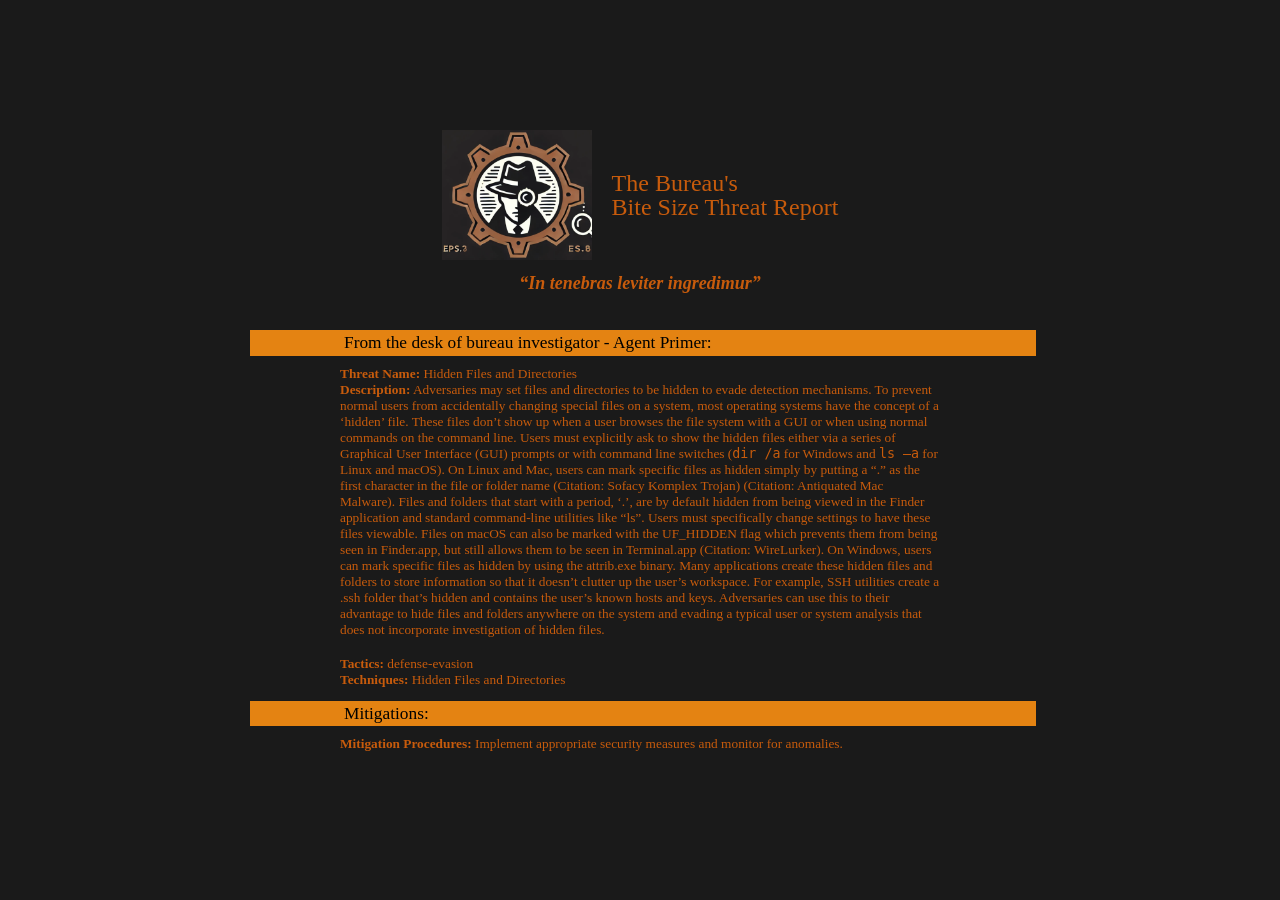
<file: reports/Hidden_Files_and_Directories_Report.html>
<html>
<head>
<meta content="text/html; charset=utf-8" http-equiv="content-type"/>
<style type="text/css">
        @import url(https://themes.googleusercontent.com/fonts/css?kit=fpjTOVmNbO4Lz34iLyptLSwJTo-4mF2zudBYReAirQaCMxsn_MjF3qoNnB2NsYPlXHU68TdRp5rYUnPdRzmBx3563n4cifuqYbsz5xLYKfg);

        .lst-kix_list_14-1>li:before {
            content: "" counter(lst-ctn-kix_list_14-1, decimal) ". "
        }

        .lst-kix_list_14-3>li:before {
            content: "" counter(lst-ctn-kix_list_14-3, decimal) ". "
        }

        ol.lst-kix_list_15-6 {
            list-style-type: none
        }

        ol.lst-kix_list_15-7 {
            list-style-type: none
        }

        ol.lst-kix_list_15-8 {
            list-style-type: none
        }

        .lst-kix_list_14-0>li:before {
            content: "\00f0b7   "
        }

        .lst-kix_list_14-4>li:before {
            content: "" counter(lst-ctn-kix_list_14-4, decimal) ". "
        }

        ol.lst-kix_list_15-2 {
            list-style-type: none
        }

        ol.lst-kix_list_15-3 {
            list-style-type: none
        }

        ol.lst-kix_list_15-4 {
            list-style-type: none
        }

        .lst-kix_list_14-5>li:before {
            content: "" counter(lst-ctn-kix_list_14-5, decimal) ". "
        }

        .lst-kix_list_14-7>li:before {
            content: "" counter(lst-ctn-kix_list_14-7, decimal) ". "
        }

        ol.lst-kix_list_15-5 {
            list-style-type: none
        }

        ol.lst-kix_list_13-4.start {
            counter-reset: lst-ctn-kix_list_13-4 0
        }

        .lst-kix_list_14-6>li:before {
            content: "" counter(lst-ctn-kix_list_14-6, decimal) ". "
        }

        ol.lst-kix_list_15-1 {
            list-style-type: none
        }

        ol.lst-kix_list_7-4.start {
            counter-reset: lst-ctn-kix_list_7-4 0
        }

        ol.lst-kix_list_7-5 {
            list-style-type: none
        }

        ol.lst-kix_list_7-6 {
            list-style-type: none
        }

        ol.lst-kix_list_7-7 {
            list-style-type: none
        }

        ol.lst-kix_list_7-8 {
            list-style-type: none
        }

        ol.lst-kix_list_7-1 {
            list-style-type: none
        }

        ol.lst-kix_list_7-2 {
            list-style-type: none
        }

        ol.lst-kix_list_11-8.start {
            counter-reset: lst-ctn-kix_list_11-8 0
        }

        ul.lst-kix_list_9-0 {
            list-style-type: none
        }

        ol.lst-kix_list_7-3 {
            list-style-type: none
        }

        ol.lst-kix_list_7-4 {
            list-style-type: none
        }

        .lst-kix_list_14-2>li:before {
            content: "" counter(lst-ctn-kix_list_14-2, decimal) ". "
        }

        .lst-kix_hpy2pc7juky3-2>li:before {
            content: "\0025a0   "
        }

        .lst-kix_hpy2pc7juky3-0>li:before {
            content: "\0025cf   "
        }

        .lst-kix_hpy2pc7juky3-4>li:before {
            content: "\0025cb   "
        }

        .lst-kix_hpy2pc7juky3-3>li:before {
            content: "\0025cf   "
        }

        .lst-kix_hpy2pc7juky3-1>li:before {
            content: "\0025cb   "
        }

        .lst-kix_hpy2pc7juky3-8>li:before {
            content: "\0025a0   "
        }

        .lst-kix_hpy2pc7juky3-7>li:before {
            content: "\0025cb   "
        }

        .lst-kix_list_14-8>li:before {
            content: "" counter(lst-ctn-kix_list_14-8, decimal) ". "
        }

        .lst-kix_hpy2pc7juky3-6>li:before {
            content: "\0025cf   "
        }

        ol.lst-kix_list_8-8.start {
            counter-reset: lst-ctn-kix_list_8-8 0
        }

        ol.lst-kix_list_15-5.start {
            counter-reset: lst-ctn-kix_list_15-5 0
        }

        .lst-kix_hpy2pc7juky3-5>li:before {
            content: "\0025a0   "
        }

        ol.lst-kix_list_10-4.start {
            counter-reset: lst-ctn-kix_list_10-4 0
        }

        .lst-kix_list_7-2>li {
            counter-increment: lst-ctn-kix_list_7-2
        }

        .lst-kix_list_5-0>li:before {
            content: "\00f0b7   "
        }

        .lst-kix_list_14-8>li {
            counter-increment: lst-ctn-kix_list_14-8
        }

        .lst-kix_list_1-4>li {
            counter-increment: lst-ctn-kix_list_1-4
        }

        ol.lst-kix_list_1-6.start {
            counter-reset: lst-ctn-kix_list_1-6 0
        }

        .lst-kix_list_5-3>li:before {
            content: "\00f0b7   "
        }

        ol.lst-kix_list_9-5.start {
            counter-reset: lst-ctn-kix_list_9-5 0
        }

        ul.lst-kix_9z395nxtnjbv-5 {
            list-style-type: none
        }

        ul.lst-kix_9z395nxtnjbv-6 {
            list-style-type: none
        }

        .lst-kix_list_5-2>li:before {
            content: "\00f0b7   "
        }

        ul.lst-kix_9z395nxtnjbv-7 {
            list-style-type: none
        }

        .lst-kix_list_8-3>li {
            counter-increment: lst-ctn-kix_list_8-3
        }

        ul.lst-kix_9z395nxtnjbv-8 {
            list-style-type: none
        }

        .lst-kix_list_5-1>li:before {
            content: "\00f0b7   "
        }

        .lst-kix_list_5-7>li:before {
            content: "\00f0b7   "
        }

        .lst-kix_list_5-6>li:before {
            content: "\00f0b7   "
        }

        .lst-kix_list_5-8>li:before {
            content: "\00f0b7   "
        }

        ul.lst-kix_9z395nxtnjbv-0 {
            list-style-type: none
        }

        ul.lst-kix_9z395nxtnjbv-1 {
            list-style-type: none
        }

        ul.lst-kix_9z395nxtnjbv-2 {
            list-style-type: none
        }

        ul.lst-kix_9z395nxtnjbv-3 {
            list-style-type: none
        }

        .lst-kix_list_9-4>li {
            counter-increment: lst-ctn-kix_list_9-4
        }

        ul.lst-kix_9z395nxtnjbv-4 {
            list-style-type: none
        }

        .lst-kix_list_5-4>li:before {
            content: "\00f0b7   "
        }

        .lst-kix_list_5-5>li:before {
            content: "\00f0b7   "
        }

        ul.lst-kix_list_8-0 {
            list-style-type: none
        }

        ol.lst-kix_list_14-1.start {
            counter-reset: lst-ctn-kix_list_14-1 0
        }

        ol.lst-kix_list_12-5.start {
            counter-reset: lst-ctn-kix_list_12-5 0
        }

        .lst-kix_9z395nxtnjbv-1>li:before {
            content: "\0025cb   "
        }

        .lst-kix_9z395nxtnjbv-2>li:before {
            content: "\0025a0   "
        }

        .lst-kix_list_6-1>li:before {
            content: "\00f0b7   "
        }

        .lst-kix_list_6-3>li:before {
            content: "\00f0b7   "
        }

        .lst-kix_9z395nxtnjbv-0>li:before {
            content: "\0025cf   "
        }

        .lst-kix_list_6-0>li:before {
            content: "\00f0b7   "
        }

        .lst-kix_list_6-4>li:before {
            content: "\00f0b7   "
        }

        ol.lst-kix_list_14-8.start {
            counter-reset: lst-ctn-kix_list_14-8 0
        }

        .lst-kix_list_6-2>li:before {
            content: "\00f0b7   "
        }

        .lst-kix_list_6-8>li:before {
            content: "\00f0b7   "
        }

        .lst-kix_list_6-5>li:before {
            content: "\00f0b7   "
        }

        .lst-kix_list_6-7>li:before {
            content: "\00f0b7   "
        }

        .lst-kix_list_6-6>li:before {
            content: "\00f0b7   "
        }

        ol.lst-kix_list_10-6.start {
            counter-reset: lst-ctn-kix_list_10-6 0
        }

        .lst-kix_3oyp3eltrjla-8>li:before {
            content: "\0025a0   "
        }

        ul.lst-kix_7v4e5po334tw-8 {
            list-style-type: none
        }

        ul.lst-kix_7v4e5po334tw-7 {
            list-style-type: none
        }

        .lst-kix_list_7-4>li:before {
            content: "" counter(lst-ctn-kix_list_7-4, decimal) ". "
        }

        .lst-kix_list_7-6>li:before {
            content: "" counter(lst-ctn-kix_list_7-6, decimal) ". "
        }

        ul.lst-kix_7v4e5po334tw-6 {
            list-style-type: none
        }

        .lst-kix_list_15-5>li {
            counter-increment: lst-ctn-kix_list_15-5
        }

        ul.lst-kix_7v4e5po334tw-1 {
            list-style-type: none
        }

        .lst-kix_3oyp3eltrjla-4>li:before {
            content: "\0025cb   "
        }

        ul.lst-kix_7v4e5po334tw-0 {
            list-style-type: none
        }

        .lst-kix_list_7-2>li:before {
            content: "" counter(lst-ctn-kix_list_7-2, decimal) ". "
        }

        .lst-kix_list_7-6>li {
            counter-increment: lst-ctn-kix_list_7-6
        }

        ul.lst-kix_7v4e5po334tw-5 {
            list-style-type: none
        }

        .lst-kix_3oyp3eltrjla-2>li:before {
            content: "\0025a0   "
        }

        ul.lst-kix_7v4e5po334tw-4 {
            list-style-type: none
        }

        .lst-kix_list_8-6>li {
            counter-increment: lst-ctn-kix_list_8-6
        }

        ul.lst-kix_7v4e5po334tw-3 {
            list-style-type: none
        }

        ul.lst-kix_7v4e5po334tw-2 {
            list-style-type: none
        }

        .lst-kix_list_12-6>li {
            counter-increment: lst-ctn-kix_list_12-6
        }

        ol.lst-kix_list_9-7 {
            list-style-type: none
        }

        ol.lst-kix_list_9-8 {
            list-style-type: none
        }

        .lst-kix_list_13-7>li:before {
            content: "" counter(lst-ctn-kix_list_13-7, decimal) ". "
        }

        ol.lst-kix_list_9-3 {
            list-style-type: none
        }

        ol.lst-kix_list_9-4 {
            list-style-type: none
        }

        ol.lst-kix_list_9-5 {
            list-style-type: none
        }

        .lst-kix_list_7-8>li:before {
            content: "" counter(lst-ctn-kix_list_7-8, decimal) ". "
        }

        ol.lst-kix_list_9-6 {
            list-style-type: none
        }

        .lst-kix_list_15-6>li {
            counter-increment: lst-ctn-kix_list_15-6
        }

        .lst-kix_9z395nxtnjbv-3>li:before {
            content: "\0025cf   "
        }

        .lst-kix_3oyp3eltrjla-6>li:before {
            content: "\0025cf   "
        }

        ol.lst-kix_list_9-1 {
            list-style-type: none
        }

        ol.lst-kix_list_9-2 {
            list-style-type: none
        }

        .lst-kix_list_15-5>li:before {
            content: "" counter(lst-ctn-kix_list_15-5, decimal) ". "
        }

        .lst-kix_list_9-8>li {
            counter-increment: lst-ctn-kix_list_9-8
        }

        .lst-kix_list_13-4>li {
            counter-increment: lst-ctn-kix_list_13-4
        }

        .lst-kix_7v4e5po334tw-4>li:before {
            content: "\0025cb   "
        }

        .lst-kix_7v4e5po334tw-8>li:before {
            content: "\0025a0   "
        }

        .lst-kix_9z395nxtnjbv-5>li:before {
            content: "\0025a0   "
        }

        .lst-kix_list_4-1>li:before {
            content: "\00f0b7   "
        }

        .lst-kix_list_15-7>li:before {
            content: "" counter(lst-ctn-kix_list_15-7, decimal) ". "
        }

        .lst-kix_9z395nxtnjbv-7>li:before {
            content: "\0025cb   "
        }

        .lst-kix_7v4e5po334tw-6>li:before {
            content: "\0025cf   "
        }

        .lst-kix_3oyp3eltrjla-0>li:before {
            content: "\0025cf   "
        }

        .lst-kix_list_4-3>li:before {
            content: "\00f0b7   "
        }

        .lst-kix_list_4-5>li:before {
            content: "\00f0b7   "
        }

        .lst-kix_list_1-8>li {
            counter-increment: lst-ctn-kix_list_1-8
        }

        .lst-kix_list_10-5>li {
            counter-increment: lst-ctn-kix_list_10-5
        }

        .lst-kix_list_15-1>li:before {
            content: "" counter(lst-ctn-kix_list_15-1, decimal) ". "
        }

        ol.lst-kix_list_1-4.start {
            counter-reset: lst-ctn-kix_list_1-4 0
        }

        ol.lst-kix_list_1-1.start {
            counter-reset: lst-ctn-kix_list_1-1 0
        }

        .lst-kix_ynb50pylq8u8-8>li:before {
            content: "\0025a0   "
        }

        .lst-kix_list_15-3>li:before {
            content: "" counter(lst-ctn-kix_list_15-3, decimal) ". "
        }

        .lst-kix_ynb50pylq8u8-6>li:before {
            content: "\0025cf   "
        }

        ol.lst-kix_list_9-2.start {
            counter-reset: lst-ctn-kix_list_9-2 0
        }

        .lst-kix_list_9-3>li {
            counter-increment: lst-ctn-kix_list_9-3
        }

        .lst-kix_list_11-2>li {
            counter-increment: lst-ctn-kix_list_11-2
        }

        .lst-kix_ynb50pylq8u8-4>li:before {
            content: "\0025cb   "
        }

        ol.lst-kix_list_15-2.start {
            counter-reset: lst-ctn-kix_list_15-2 0
        }

        ol.lst-kix_list_8-8 {
            list-style-type: none
        }

        .lst-kix_list_12-3>li:before {
            content: "" counter(lst-ctn-kix_list_12-3, decimal) ". "
        }

        ol.lst-kix_list_7-6.start {
            counter-reset: lst-ctn-kix_list_7-6 0
        }

        ol.lst-kix_list_8-4 {
            list-style-type: none
        }

        .lst-kix_list_12-1>li:before {
            content: "" counter(lst-ctn-kix_list_12-1, decimal) ". "
        }

        .lst-kix_ynb50pylq8u8-2>li:before {
            content: "\0025a0   "
        }

        ol.lst-kix_list_8-5 {
            list-style-type: none
        }

        ol.lst-kix_list_8-6 {
            list-style-type: none
        }

        ul.lst-kix_mhsbyle6gsaf-1 {
            list-style-type: none
        }

        ol.lst-kix_list_8-7 {
            list-style-type: none
        }

        ul.lst-kix_mhsbyle6gsaf-0 {
            list-style-type: none
        }

        .lst-kix_ynb50pylq8u8-0>li:before {
            content: "\0025cf   "
        }

        ol.lst-kix_list_8-1 {
            list-style-type: none
        }

        ol.lst-kix_list_8-2 {
            list-style-type: none
        }

        .lst-kix_list_13-3>li {
            counter-increment: lst-ctn-kix_list_13-3
        }

        ol.lst-kix_list_13-6.start {
            counter-reset: lst-ctn-kix_list_13-6 0
        }

        ol.lst-kix_list_8-3 {
            list-style-type: none
        }

        ul.lst-kix_mhsbyle6gsaf-7 {
            list-style-type: none
        }

        ul.lst-kix_mhsbyle6gsaf-6 {
            list-style-type: none
        }

        .lst-kix_list_10-4>li {
            counter-increment: lst-ctn-kix_list_10-4
        }

        ul.lst-kix_mhsbyle6gsaf-8 {
            list-style-type: none
        }

        ol.lst-kix_list_15-3.start {
            counter-reset: lst-ctn-kix_list_15-3 0
        }

        .lst-kix_list_14-1>li {
            counter-increment: lst-ctn-kix_list_14-1
        }

        ul.lst-kix_mhsbyle6gsaf-3 {
            list-style-type: none
        }

        ul.lst-kix_mhsbyle6gsaf-2 {
            list-style-type: none
        }

        ul.lst-kix_mhsbyle6gsaf-5 {
            list-style-type: none
        }

        .lst-kix_list_13-3>li:before {
            content: "" counter(lst-ctn-kix_list_13-3, decimal) ". "
        }

        ul.lst-kix_mhsbyle6gsaf-4 {
            list-style-type: none
        }

        .lst-kix_list_1-3>li {
            counter-increment: lst-ctn-kix_list_1-3
        }

        .lst-kix_list_13-5>li:before {
            content: "" counter(lst-ctn-kix_list_13-5, decimal) ". "
        }

        .lst-kix_list_12-5>li:before {
            content: "" counter(lst-ctn-kix_list_12-5, decimal) ". "
        }

        ol.lst-kix_list_13-7.start {
            counter-reset: lst-ctn-kix_list_13-7 0
        }

        ol.lst-kix_list_12-2.start {
            counter-reset: lst-ctn-kix_list_12-2 0
        }

        .lst-kix_list_12-7>li:before {
            content: "" counter(lst-ctn-kix_list_12-7, decimal) ". "
        }

        .lst-kix_list_13-1>li:before {
            content: "" counter(lst-ctn-kix_list_13-1, decimal) ". "
        }

        ul.lst-kix_4japypkhag5u-6 {
            list-style-type: none
        }

        ul.lst-kix_4japypkhag5u-7 {
            list-style-type: none
        }

        ul.lst-kix_4japypkhag5u-8 {
            list-style-type: none
        }

        ul.lst-kix_4japypkhag5u-2 {
            list-style-type: none
        }

        ul.lst-kix_4japypkhag5u-3 {
            list-style-type: none
        }

        ul.lst-kix_4japypkhag5u-4 {
            list-style-type: none
        }

        ul.lst-kix_4japypkhag5u-5 {
            list-style-type: none
        }

        ol.lst-kix_list_11-6 {
            list-style-type: none
        }

        ol.lst-kix_list_11-7 {
            list-style-type: none
        }

        ol.lst-kix_list_11-8 {
            list-style-type: none
        }

        .lst-kix_list_1-1>li {
            counter-increment: lst-ctn-kix_list_1-1
        }

        .lst-kix_list_7-1>li {
            counter-increment: lst-ctn-kix_list_7-1
        }

        ol.lst-kix_list_11-2 {
            list-style-type: none
        }

        ol.lst-kix_list_11-3 {
            list-style-type: none
        }

        .lst-kix_list_3-0>li:before {
            content: "\00f0b7   "
        }

        ol.lst-kix_list_11-4 {
            list-style-type: none
        }

        ol.lst-kix_list_11-5 {
            list-style-type: none
        }

        ul.lst-kix_list_5-7 {
            list-style-type: none
        }

        ol.lst-kix_list_13-1.start {
            counter-reset: lst-ctn-kix_list_13-1 0
        }

        ul.lst-kix_list_5-8 {
            list-style-type: none
        }

        ul.lst-kix_list_5-5 {
            list-style-type: none
        }

        ul.lst-kix_list_5-6 {
            list-style-type: none
        }

        ol.lst-kix_list_11-1 {
            list-style-type: none
        }

        ul.lst-kix_list_5-0 {
            list-style-type: none
        }

        .lst-kix_list_3-4>li:before {
            content: "\00f0b7   "
        }

        ul.lst-kix_list_5-3 {
            list-style-type: none
        }

        .lst-kix_list_3-3>li:before {
            content: "\00f0b7   "
        }

        ul.lst-kix_list_5-4 {
            list-style-type: none
        }

        ul.lst-kix_list_5-1 {
            list-style-type: none
        }

        .lst-kix_list_8-0>li:before {
            content: "\00f0b7   "
        }

        ul.lst-kix_list_5-2 {
            list-style-type: none
        }

        .lst-kix_list_8-7>li:before {
            content: "" counter(lst-ctn-kix_list_8-7, decimal) ". "
        }

        .lst-kix_list_3-8>li:before {
            content: "\00f0b7   "
        }

        ol.lst-kix_list_10-7.start {
            counter-reset: lst-ctn-kix_list_10-7 0
        }

        .lst-kix_list_13-1>li {
            counter-increment: lst-ctn-kix_list_13-1
        }

        ol.lst-kix_list_15-8.start {
            counter-reset: lst-ctn-kix_list_15-8 0
        }

        .lst-kix_list_8-3>li:before {
            content: "" counter(lst-ctn-kix_list_8-3, decimal) ". "
        }

        .lst-kix_list_3-7>li:before {
            content: "\00f0b7   "
        }

        .lst-kix_98k3zcnfc7g2-7>li:before {
            content: "\0025cb   "
        }

        ul.lst-kix_list_13-0 {
            list-style-type: none
        }

        .lst-kix_list_8-4>li:before {
            content: "" counter(lst-ctn-kix_list_8-4, decimal) ". "
        }

        .lst-kix_98k3zcnfc7g2-6>li:before {
            content: "\0025cf   "
        }

        .lst-kix_list_10-2>li {
            counter-increment: lst-ctn-kix_list_10-2
        }

        ol.lst-kix_list_8-5.start {
            counter-reset: lst-ctn-kix_list_8-5 0
        }

        .lst-kix_list_11-1>li:before {
            content: "" counter(lst-ctn-kix_list_11-1, decimal) ". "
        }

        .lst-kix_98k3zcnfc7g2-2>li:before {
            content: "\0025a0   "
        }

        .lst-kix_list_11-0>li:before {
            content: "\00f0b7   "
        }

        .lst-kix_98k3zcnfc7g2-3>li:before {
            content: "\0025cf   "
        }

        ol.lst-kix_list_9-3.start {
            counter-reset: lst-ctn-kix_list_9-3 0
        }

        .lst-kix_list_8-8>li:before {
            content: "" counter(lst-ctn-kix_list_8-8, decimal) ". "
        }

        ol.lst-kix_list_7-2.start {
            counter-reset: lst-ctn-kix_list_7-2 0
        }

        .lst-kix_list_4-8>li:before {
            content: "\00f0b7   "
        }

        ol.lst-kix_list_12-5 {
            list-style-type: none
        }

        ol.lst-kix_list_12-6 {
            list-style-type: none
        }

        .lst-kix_list_4-7>li:before {
            content: "\00f0b7   "
        }

        ol.lst-kix_list_12-7 {
            list-style-type: none
        }

        .lst-kix_list_14-2>li {
            counter-increment: lst-ctn-kix_list_14-2
        }

        ol.lst-kix_list_12-8 {
            list-style-type: none
        }

        ol.lst-kix_list_12-1 {
            list-style-type: none
        }

        ol.lst-kix_list_12-2 {
            list-style-type: none
        }

        ol.lst-kix_list_12-3 {
            list-style-type: none
        }

        ol.lst-kix_list_12-4 {
            list-style-type: none
        }

        ul.lst-kix_list_4-8 {
            list-style-type: none
        }

        ul.lst-kix_3oyp3eltrjla-0 {
            list-style-type: none
        }

        ul.lst-kix_list_4-6 {
            list-style-type: none
        }

        ul.lst-kix_3oyp3eltrjla-1 {
            list-style-type: none
        }

        ul.lst-kix_list_4-7 {
            list-style-type: none
        }

        ul.lst-kix_3oyp3eltrjla-2 {
            list-style-type: none
        }

        .lst-kix_7v4e5po334tw-1>li:before {
            content: "\0025cb   "
        }

        ul.lst-kix_3oyp3eltrjla-3 {
            list-style-type: none
        }

        ul.lst-kix_3oyp3eltrjla-4 {
            list-style-type: none
        }

        ul.lst-kix_3oyp3eltrjla-5 {
            list-style-type: none
        }

        .lst-kix_list_8-4>li {
            counter-increment: lst-ctn-kix_list_8-4
        }

        ul.lst-kix_3oyp3eltrjla-6 {
            list-style-type: none
        }

        ul.lst-kix_list_4-0 {
            list-style-type: none
        }

        ul.lst-kix_list_4-1 {
            list-style-type: none
        }

        ol.lst-kix_list_10-8.start {
            counter-reset: lst-ctn-kix_list_10-8 0
        }

        ul.lst-kix_list_4-4 {
            list-style-type: none
        }

        ul.lst-kix_list_4-5 {
            list-style-type: none
        }

        ul.lst-kix_list_4-2 {
            list-style-type: none
        }

        .lst-kix_7v4e5po334tw-2>li:before {
            content: "\0025a0   "
        }

        ul.lst-kix_list_4-3 {
            list-style-type: none
        }

        .lst-kix_list_11-3>li {
            counter-increment: lst-ctn-kix_list_11-3
        }

        ol.lst-kix_list_7-1.start {
            counter-reset: lst-ctn-kix_list_7-1 0
        }

        ul.lst-kix_3oyp3eltrjla-7 {
            list-style-type: none
        }

        ol.lst-kix_list_8-6.start {
            counter-reset: lst-ctn-kix_list_8-6 0
        }

        ul.lst-kix_3oyp3eltrjla-8 {
            list-style-type: none
        }

        ul.lst-kix_list_12-0 {
            list-style-type: none
        }

        ul.lst-kix_4japypkhag5u-0 {
            list-style-type: none
        }

        .lst-kix_list_7-0>li:before {
            content: "\00f0b7   "
        }

        .lst-kix_list_13-8>li {
            counter-increment: lst-ctn-kix_list_13-8
        }

        ul.lst-kix_4japypkhag5u-1 {
            list-style-type: none
        }

        .lst-kix_3oyp3eltrjla-7>li:before {
            content: "\0025cb   "
        }

        ol.lst-kix_list_9-7.start {
            counter-reset: lst-ctn-kix_list_9-7 0
        }

        ol.lst-kix_list_13-8 {
            list-style-type: none
        }

        .lst-kix_list_2-4>li:before {
            content: "\0025e6   "
        }

        . lst-kix_list_2-8>li:before {
            content: "\0025aa   "
        }

        ol.lst-kix_list_13-4 {
            list-style-type: none
        }

        ol.lst-kix_list_13-5 {
            list-style-type: none
        }

        .lst-kix_3oyp3eltrjla-3>li:before {
            content: "\0025cf   "
        }

        ol.lst-kix_list_13-6 {
            list-style-type: none
        }

        ol.lst-kix_list_13-7 {
            list-style-type: none
        }

        ol.lst-kix_list_13-1 {
            list-style-type: none
        }

        ol.lst-kix_list_13-2 {
            list-style-type: none
        }

        ol.lst-kix_list_15-7.start {
            counter-reset: lst-ctn-kix_list_15-7 0
        }

        .lst-kix_list_7-3>li:before {
            content: "" counter(lst-ctn-kix_list_7-3, decimal) ". "
        }

        ol.lst-kix_list_13-3 {
            list-style-type: none
        }

        .lst-kix_list_10-0>li:before {
            content: "\00f0b7   "
        }

        .lst-kix_list_9-7>li {
            counter-increment: lst-ctn-kix_list_9-7
        }

        .lst-kix_list_13-6>li {
            counter-increment: lst-ctn-kix_list_13-6
        }

        .lst-kix_list_13-8>li:before {
            content: "" counter(lst-ctn-kix_list_13-8, decimal) ". "
        }

        ol.lst-kix_list_14-6.start {
            counter-reset: lst-ctn-kix_list_14-6 0
        }

        .lst-kix_6wnblmuiu1ke-7>li:before {
            content: "\0025cb   "
        }

        .lst-kix_list_8-7>li {
            counter-increment: lst-ctn-kix_list_8-7
        }

        .lst-kix_fcjayuyr7apg-2>li:before {
            content: "\0025a0   "
        }

        ul.lst-kix_list_7-0 {
            list-style-type: none
        }

        .lst-kix_list_7-7>li:before {
            content: "" counter(lst-ctn-kix_list_7-7, decimal) ". "
        }

        ol.lst-kix_list_8-1.start {
            counter-reset: lst-ctn-kix_list_8-1 0
        }

        ul.lst-kix_hpy2pc7juky3-8 {
            list-style-type: none
        }

        .lst-kix_orxjw26jrsr8-4>li:before {
            content: "\0025cb   "
        }

        ul.lst-kix_hpy2pc7juky3-7 {
            list-style-type: none
        }

        .lst-kix_list_15-4>li:before {
            content: "" counter(lst-ctn-kix_list_15-4, decimal) ". "
        }

        .lst-kix_list_9-5>li {
            counter-increment: lst-ctn-kix_list_9-5
        }

        ul.lst-kix_hpy2pc7juky3-6 {
            list-style-type: none
        }

        ul.lst-kix_hpy2pc7juky3-5 {
            list-style-type: none
        }

        .lst-kix_9z395nxtnjbv-4>li:before {
            content: "\0025cb   "
        }

        ul.lst-kix_hpy2pc7juky3-4 {
            list-style-type: none
        }

        .lst-kix_6wnblmuiu1ke-3>li:before {
            content: "\0025cf   "
        }

        .lst-kix_list_10-4>li:before {
            content: "" counter(lst-ctn-kix_list_10-4, decimal) ". "
        }

        .lst-kix_list_10-8>li:before {
            content: "" counter(lst-ctn-kix_list_10-8, decimal) ". "
        }

        ul.lst-kix_hpy2pc7juky3-3 {
            list-style-type: none
        }

        .lst-kix_f3hru5lvzmb9-3>li:before {
            content: "\0025cf   "
        }

        ul.lst-kix_hpy2pc7juky3-2 {
            list-style-type: none
        }

        .lst-kix_cvuczgfxq7fy-2>li:before {
            content: "\0025a0   "
        }

        .lst-kix_list_4-0>li:before {
            content: "\00f0b7   "
        }

        ul.lst-kix_hpy2pc7juky3-1 {
            list-style-type: none
        }

        ul.lst-kix_hpy2pc7juky3-0 {
            list-style-type: none
        }

        .lst-kix_orxjw26jrsr8-0>li:before {
            content: "\0025cf   "
        }

        .lst-kix_list_15-0>li:before {
            content: "\00f0b7   "
        }

        .lst-kix_list_15-8>li:before {
            content: "" counter(lst-ctn-kix_list_15-8, decimal) ". "
        }

        ul.lst-kix_list_15-0 {
            list-style-type: none
        }

        .lst-kix_7v4e5po334tw-5>li:before {
            content: "\0025a0   "
        }

        ol.lst-kix_list_14-3.start {
            counter-reset: lst-ctn-kix_list_14-3 0
        }

        .lst-kix_fcjayuyr7apg-6>li:before {
            content: "\0025cf   "
        }

        .lst-kix_list_15-7>li {
            counter-increment: lst-ctn-kix_list_15-7
        }

        .lst-kix_list_4-4>li:before {
            content: "\00f0b7   "
        }

        ul.lst-kix_ynb50pylq8u8-8 {
            list-style-type: none
        }

        ul.lst-kix_ynb50pylq8u8-7 {
            list-style-type: none
        }

        .lst-kix_9z395nxtnjbv-8>li:before {
            content: "\0025a0   "
        }

        ul.lst-kix_ynb50pylq8u8-6 {
            list-style-type: none
        }

        .lst-kix_list_9-3>li:before {
            content: "" counter(lst-ctn-kix_list_9-3, decimal) ". "
        }

        ul.lst-kix_ynb50pylq8u8-5 {
            list-style-type: none
        }

        .lst-kix_cvuczgfxq7fy-6>li:before {
            content: "\0025cf   "
        }

        ul.lst-kix_ynb50pylq8u8-4 {
            list-style-type: none
        }

        ul.lst-kix_ynb50pylq8u8-3 {
            list-style-type: none
        }

        ul.lst-kix_ynb50pylq8u8-2 {
            list-style-type: none
        }

        ul.lst-kix_ynb50pylq8u8-1 {
            list-style-type: none
        }

        .lst-kix_list_12-8>li {
            counter-increment: lst-ctn-kix_list_12-8
        }

        ul.lst-kix_ynb50pylq8u8-0 {
            list-style-type: none
        }

        ol.lst-kix_list_13-2.start {
            counter-reset: lst-ctn-kix_list_13-2 0
        }

        .lst-kix_ynb50pylq8u8-5>li:before {
            content: "\0025a0   "
        }

        ol.lst-kix_list_14-7 {
            list-style-type: none
        }

        ol.lst-kix_list_14-4.start {
            counter-reset: lst-ctn-kix_list_14-4 0
        }

        ol.lst-kix_list_14-8 {
            list-style-type: none
        }

        .lst-kix_list_9-7>li:before {
            content: "" counter(lst-ctn-kix_list_9-7, decimal) ". "
        }

        ol.lst-kix_list_14-3 {
            list-style-type: none
        }

        ol.lst-kix_list_14-4 {
            list-style-type: none
        }

        ol.lst-kix_list_14-5 {
            list-style-type: none
        }

        ol.lst-kix_list_14-6 {
            list-style-type: none
        }

        .lst-kix_list_11-4>li:before {
            content: "" counter(lst-ctn-kix_list_11-4, decimal) ". "
        }

        .lst-kix_list_15-2>li {
            counter-increment: lst-ctn-kix_list_15-2
        }

        .lst-kix_list_12-4>li:before {
            content: "" counter(lst-ctn-kix_list_12-4, decimal) ". "
        }

        ol.lst-kix_list_14-1 {
            list-style-type: none
        }

        ol.lst-kix_list_14-2 {
            list-style-type: none
        }

        ul.lst-kix_list_6-6 {
            list-style-type: none
        }

        ul.lst-kix_list_6-7 {
            list-style-type: none
        }

        ul.lst-kix_list_6-4 {
            list-style-type: none
        }

        ul.lst-kix_list_6-5 {
            list-style-type: none
        }

        ul.lst-kix_list_6-8 {
            list-style-type: none
        }

        .lst-kix_list_7-4>li {
            counter-increment: lst-ctn-kix_list_7-4
        }

        .lst-kix_list_1-0>li:before {
            content: " "
        }

        .lst-kix_ynb50pylq8u8-1>li:before {
            content: "\0025cb   "
        }

        ul.lst-kix_list_6-2 {
            list-style-type: none
        }

        .lst-kix_list_11-8>li:before {
            content: "" counter(lst-ctn-kix_list_11-8, decimal) ". "
        }

        .lst-kix_list_12-3>li {
            counter-increment: lst-ctn-kix_list_12-3
        }

        ul.lst-kix_list_6-3 {
            list-style-type: none
        }

        ul.lst-kix_list_6-0 {
            list-style-type: none
        }

        .lst-kix_list_12-0>li:before {
            content: "\00f0b7   "
        }

        ul.lst-kix_list_6-1 {
            list-style-type: none
        }

        ol.lst-kix_list_8-4.start {
            counter-reset: lst-ctn-kix_list_8-4 0
        }

        .lst-kix_list_1-4>li:before {
            content: " "
        }

        .lst-kix_list_13-0>li:before {
            content: "\00f0b7   "
        }

        .lst-kix_wm3vwhfbe7ue-5>li:before {
            content: "\0025a0   "
        }

        ul.lst-kix_orxjw26jrsr8-0 {
            list-style-type: none
        }

        .lst-kix_list_1-6>li {
            counter-increment: lst-ctn-kix_list_1-6
        }

        ul.lst-kix_orxjw26jrsr8-1 {
            list-style-type: none
        }

        .lst-kix_orxjw26jrsr8-8>li:before {
            content: "\0025a0   "
        }

        .lst-kix_list_14-4>li {
            counter-increment: lst-ctn-kix_list_14-4
        }

        .lst-kix_list_13-4>li:before {
            content: "" counter(lst-ctn-kix_list_13-4, decimal) ". "
        }

        ul.lst-kix_list_14-0 {
            list-style-type: none
        }

        ul.lst-kix_orxjw26jrsr8-4 {
            list-style-type: none
        }

        ul.lst-kix_orxjw26jrsr8-5 {
            list-style-type: none
        }

        ul.lst-kix_orxjw26jrsr8-2 {
            list-style-type: none
        }

        .lst-kix_list_10-7>li {
            counter-increment: lst-ctn-kix_list_10-7
        }

        ul.lst-kix_orxjw26jrsr8-3 {
            list-style-type: none
        }

        ul.lst-kix_orxjw26jrsr8-8 {
            list-style-type: none
        }

        ul.lst-kix_orxjw26jrsr8-6 {
            list-style-type: none
        }

        ul.lst-kix_orxjw26jrsr8-7 {
            list-style-type: none
        }

        .lst-kix_wm3vwhfbe7ue-1>li:before {
            content: "\0025cb   "
        }

        .lst-kix_list_2-0>li:before {
            content: "\00f0b7   "
        }

        ol.lst-kix_list_8-3.start {
            counter-reset: lst-ctn-kix_list_8-3 0
        }

        .lst-kix_list_11-5>li {
            counter-increment: lst-ctn-kix_list_11-5
        }

        ol.lst-kix_list_14-5.start {
            counter-reset: lst-ctn-kix_list_14-5 0
        }

        ol.lst-kix_list_9-8.start {
            counter-reset: lst-ctn-kix_list_9-8 0
        }

        .lst-kix_list_1-8>li:before {
            content: " "
        }

        .lst-kix_list_12-8>li:before {
            content: "" counter(lst-ctn-kix_list_12-8, decimal) ". "
        }

        .lst-kix_list_8-2>li {
            counter-increment: lst-ctn-kix_list_8-2
        }

        .lst-kix_4japypkhag5u-6>li:before {
            content: "\0025cf   "
        }

        ol.lst-kix_list_12-6.start {
            counter-reset: lst-ctn-kix_list_12-6 0
        }

        .lst-kix_4japypkhag5u-5>li:before {
            content: "\0025a0   "
        }

        .lst-kix_list_8-1>li {
            counter-increment: lst-ctn-kix_list_8-1
        }

        ol.lst-kix_list_8-2.start {
            counter-reset: lst-ctn-kix_list_8-2 0
        }

        .lst-kix_4japypkhag5u-8>li:before {
            content: "\0025a0   "
        }

        .lst-kix_4japypkhag5u-0>li:before {
            content: "\0025cf   "
        }

        .lst-kix_4japypkhag5u-7>li:before {
            content: "\0025cb   "
        }

        .lst-kix_4japypkhag5u-1>li:before {
            content: "\0025cb   "
        }

        .lst-kix_4japypkhag5u-2>li:before {
            content: "\0025a0   "
        }

        ol.lst-kix_list_1-5.start {
            counter-reset: lst-ctn-kix_list_1-5 0
        }

        .lst-kix_4japypkhag5u-4>li:before {
            content: "\0025cb   "
        }

        .lst-kix_4japypkhag5u-3>li:before {
            content: "\0025cf   "
        }

        ol.lst-kix_list_9-6.start {
            counter-reset: lst-ctn-kix_list_9-6 0
        }

        .lst-kix_list_1-2>li {
            counter-increment: lst-ctn-kix_list_1-2
        }

        ol.lst-kix_list_14-7.start {
            counter-reset: lst-ctn-kix_list_14-7 0
        }

        ol.lst-kix_list_11-2.start {
            counter-reset: lst-ctn-kix_list_11-2 0
        }

        .lst-kix_list_9-2>li {
            counter-increment: lst-ctn-kix_list_9-2
        }

        ol.lst-kix_list_8-7.start {
            counter-reset: lst-ctn-kix_list_8-7 0
        }

        .lst-kix_list_13-2>li {
            counter-increment: lst-ctn-kix_list_13-2
        }

        .lst-kix_list_14-3>li {
            counter-increment: lst-ctn-kix_list_14-3
        }

        .lst-kix_mhsbyle6gsaf-8>li:before {
            content: "\0025a0   "
        }

        ol.lst-kix_list_15-6.start {
            counter-reset: lst-ctn-kix_list_15-6 0
        }

        .lst-kix_mhsbyle6gsaf-6>li:before {
            content: "\0025cf   "
        }

        .lst-kix_mhsbyle6gsaf-7>li:before {
            content: "\0025cb   "
        }

        .lst-kix_f3hru5lvzmb9-5>li:before {
            content: "\0025a0   "
        }

        .lst-kix_list_10-3>li {
            counter-increment: lst-ctn-kix_list_10-3
        }

        .lst-kix_list_12-1>li {
            counter-increment: lst-ctn-kix_list_12-1
        }

        .lst-kix_f3hru5lvzmb9-6>li:before {
            content: "\0025cf   "
        }

        .lst-kix_mhsbyle6gsaf-0>li:before {
            content: "\0025cf   "
        }

        .lst-kix_mhsbyle6gsaf-1>li:before {
            content: "\0025cb   "
        }

        ol.lst-kix_list_1-0.start {
            counter-reset: lst-ctn-kix_list_1-0 0
        }

        .lst-kix_mhsbyle6gsaf-2>li:before {
            content: "\0025a0   "
        }

        .lst-kix_mhsbyle6gsaf-3>li:before {
            content: "\0025cf   "
        }

        ol.lst-kix_list_13-3.start {
            counter-reset: lst-ctn-kix_list_13-3 0
        }

        .lst-kix_f3hru5lvzmb9-7>li:before {
            content: "\0025cb   "
        }

        .lst-kix_mhsbyle6gsaf-4>li:before {
            content: "\0025cb   "
        }

        .lst-kix_mhsbyle6gsaf-5>li:before {
            content: "\0025a0   "
        }

        .lst-kix_f3hru5lvzmb9-8>li:before {
            content: "\0025a0   "
        }

        ol.lst-kix_list_11-7.start {
            counter-reset: lst-ctn-kix_list_11-7 0
        }

        ol.lst-kix_list_14-2.start {
            counter-reset: lst-ctn-kix_list_14-2 0
        }

        ol.lst-kix_list_1-3 {
            list-style-type: none
        }

        ol.lst-kix_list_1-4 {
            list-style-type: none
        }

        .lst-kix_list_2-7>li:before {
            content: "\0025e6   "
        }

        ol.lst-kix_list_1-5 {
            list-style-type: none
        }

        ol.lst-kix_list_1-6 {
            list-style-type: none
        }

        ol.lst-kix_list_1-0 {
            list-style-type: none
        }

        .lst-kix_list_2-5>li:before {
            content: "\0025aa   "
        }

        ol.lst-kix_list_1-1 {
            list-style-type: none
        }

        ol.lst-kix_list_1-2 {
            list-style-type: none
        }

        ol.lst-kix_list_10-3.start {
            counter-reset: lst-ctn-kix_list_10-3 0
        }

        ol.lst-kix_list_9-4.start {
            counter-reset: lst-ctn-kix_list_9-4 0
        }

        ul.lst-kix_list_3-7 {
            list-style-type: none
        }

        .lst-kix_list_14-6>li {
            counter-increment: lst-ctn-kix_list_14-6
        }

        ul.lst-kix_list_3-8 {
            list-style-type: none
        }

        .lst-kix_list_10-1>li:before {
            content: "" counter(lst-ctn-kix_list_10-1, decimal) ". "
        }

        .lst-kix_fcjayuyr7apg-5>li:before {
            content: "\0025a0   "
        }

        ul.lst-kix_list_3-1 {
            list-style-type: none
        }

        ul.lst-kix_list_3-2 {
            list-style-type: none
        }

        .lst-kix_fcjayuyr7apg-3>li:before {
            content: "\0025cf   "
        }

        .lst-kix_list_7-7>li {
            counter-increment: lst-ctn-kix_list_7-7
        }

        ol.lst-kix_list_15-1.start {
            counter-reset: lst-ctn-kix_list_15-1 0
        }

        ol.lst-kix_list_15-4.start {
            counter-reset: lst-ctn-kix_list_15-4 0
        }

        ul.lst-kix_list_3-0 {
            list-style-type: none
        }

        ol.lst-kix_list_1-7 {
            list-style-type: none
        }

        ul.lst-kix_list_3-5 {
            list-style-type: none
        }

        ol.lst-kix_list_1-8 {
            list-style-type: none
        }

        ul.lst-kix_list_3-6 {
            list-style-type: none
        }

        ul.lst-kix_list_3-3 {
            list-style-type: none
        }

        .lst-kix_6wnblmuiu1ke-8>li:before {
            content: "\0025a0   "
        }

        ul.lst-kix_list_3-4 {
            list-style-type: none
        }

        .lst-kix_list_10-7>li:before {
            content: "" counter(lst-ctn-kix_list_10-7, decimal) ". "
        }

        .lst-kix_list_7-8>li {
            counter-increment: lst-ctn-kix_list_7-8
        }

        .lst-kix_6wnblmuiu1ke-2>li:before {
            content: "\0025a0   "
        }

        .lst-kix_wm3vwhfbe7ue-8>li:before {
            content: "\0025a0   "
        }

        .lst-kix_cvuczgfxq7fy-1>li:before {
            content: "\0025cb   "
        }

        .lst-kix_cvuczgfxq7fy-3>li:before {
            content: "\0025cf   "
        }

        .lst-kix_list_10-5>li:before {
            content: "" counter(lst-ctn-kix_list_10-5, decimal) ". "
        }

        ol.lst-kix_list_13-5.start {
            counter-reset: lst-ctn-kix_list_13-5 0
        }

        .lst-kix_f3hru5lvzmb9-4>li:before {
            content: "\0025cb   "
        }

        .lst-kix_orxjw26jrsr8-3>li:before {
            content: "\0025cf   "
        }

        .lst-kix_list_10-3>li:before {
            content: "" counter(lst-ctn-kix_list_10-3, decimal) ". "
        }

        .lst-kix_f3hru5lvzmb9-2>li:before {
            content: "\0025a0   "
        }

        .lst-kix_list_15-4>li {
            counter-increment: lst-ctn-kix_list_15-4
        }

        .lst-kix_orxjw26jrsr8-1>li:before {
            content: "\0025cb   "
        }

        .lst-kix_6wnblmuiu1ke-6>li:before {
            content: "\0025cf   "
        }

        ol.lst-kix_list_7-3.start {
            counter-reset: lst-ctn-kix_list_7-3 0
        }

        ol.lst-kix_list_13-8.start {
            counter-reset: lst-ctn-kix_list_13-8 0
        }

        .lst-kix_cvuczgfxq7fy-7>li:before {
            content: "\0025cb   "
        }

        .lst-kix_6wnblmuiu1ke-4>li:before {
            content: "\0025cb   "
        }

        ul.lst-kix_list_11-0 {
            list-style-type: none
        }

        .lst-kix_list_11-7>li {
            counter-increment: lst-ctn-kix_list_11-7
        }

        .lst-kix_list_9-2>li:before {
            content: "" counter(lst-ctn-kix_list_9-2, decimal) ". "
        }

        .lst-kix_fcjayuyr7apg-7>li:before {
            content: "\0025cb   "
        }

        .lst-kix_f3hru5lvzmb9-0>li:before {
            content: "\0025cf   "
        }

        ul.lst-kix_wm3vwhfbe7ue-0 {
            list-style-type: none
        }

        .lst-kix_list_12-5>li {
            counter-increment: lst-ctn-kix_list_12-5
        }

        ul.lst-kix_wm3vwhfbe7ue-4 {
            list-style-type: none
        }

        ul.lst-kix_wm3vwhfbe7ue-3 {
            list-style-type: none
        }

        ul.lst-kix_wm3vwhfbe7ue-2 {
            list-style-type: none
        }

        .lst-kix_cvuczgfxq7fy-5>li:before {
            content: "\0025a0   "
        }

        ul.lst-kix_wm3vwhfbe7ue-1 {
            list-style-type: none
        }

        .lst-kix_list_9-0>li:before {
            content: "\00f0b7   "
        }

        ul.lst-kix_wm3vwhfbe7ue-8 {
            list-style-type: none
        }

        ul.lst-kix_wm3vwhfbe7ue-7 {
            list-style-type: none
        }

        .lst-kix_6wnblmuiu1ke-0>li:before {
            content: "\0025cf   "
        }

        ul.lst-kix_wm3vwhfbe7ue-6 {
            list-style-type: none
        }

        ul.lst-kix_wm3vwhfbe7ue-5 {
            list-style-type: none
        }

        ul.lst-kix_f3hru5lvzmb9-8 {
            list-style-type: none
        }

        ul.lst-kix_f3hru5lvzmb9-6 {
            list-style-type: none
        }

        ul.lst-kix_f3hru5lvzmb9-7 {
            list-style-type: none
        }

        ol.lst-kix_list_10-7 {
            list-style-type: none
        }

        .lst-kix_list_9-6>li:before {
            content: "" counter(lst-ctn-kix_list_9-6, decimal) ". "
        }

        ol.lst-kix_list_10-8 {
            list-style-type: none
        }

        .lst-kix_98k3zcnfc7g2-0>li:before {
            content: "\0025cf   "
        }

        ol.lst-kix_list_10-3 {
            list-style-type: none
        }

        .lst-kix_list_9-4>li:before {
            content: "" counter(lst-ctn-kix_list_9-4, decimal) ". "
        }

        ol.lst-kix_list_10-4 {
            list-style-type: none
        }

        ol.lst-kix_list_10-5 {
            list-style-type: none
        }

        .lst-kix_list_11-3>li:before {
            content: "" counter(lst-ctn-kix_list_11-3, decimal) ". "
        }

        ol.lst-kix_list_10-6 {
            list-style-type: none
        }

        ol.lst-kix_list_10-1 {
            list-style-type: none
        }

        ol.lst-kix_list_1-3.start {
            counter-reset: lst-ctn-kix_list_1-3 0
        }

        ul.lst-kix_list_2-8 {
            list-style-type: none
        }

        ul.lst-kix_98k3zcnfc7g2-1 {
            list-style-type: none
        }

        ol.lst-kix_list_10-2 {
            list-style-type: none
        }

        ul.lst-kix_98k3zcnfc7g2-0 {
            list-style-type: none
        }

        ol.lst-kix_list_12-1.start {
            counter-reset: lst-ctn-kix_list_12-1 0
        }

        ol.lst-kix_list_1-2.start {
            counter-reset: lst-ctn-kix_list_1-2 0
        }

        .lst-kix_list_11-5>li:before {
            content: "" counter(lst-ctn-kix_list_11-5, decimal) ". "
        }

        ul.lst-kix_list_2-2 {
            list-style-type: none
        }

        ul.lst-kix_98k3zcnfc7g2-7 {
            list-style-type: none
        }

        ul.lst-kix_cvuczgfxq7fy-3 {
            list-style-type: none
        }

        ul.lst-kix_f3hru5lvzmb9-0 {
            list-style-type: none
        }

        ul.lst-kix_list_2-3 {
            list-style-type: none
        }

        ul.lst-kix_98k3zcnfc7g2-6 {
            list-style-type: none
        }

        ul.lst-kix_cvuczgfxq7fy-2 {
            list-style-type: none
        }

        ul.lst-kix_f3hru5lvzmb9-1 {
            list-style-type: none
        }

        ul.lst-kix_list_2-0 {
            list-style-type: none
        }

        ul.lst-kix_cvuczgfxq7fy-1 {
            list-style-type: none
        }

        ul.lst-kix_list_2-1 {
            list-style-type: none
        }

        ul.lst-kix_98k3zcnfc7g2-8 {
            list-style-type: none
        }

        ul.lst-kix_cvuczgfxq7fy-0 {
            list-style-type: none
        }

        .lst-kix_list_9-8>li:before {
            content: "" counter(lst-ctn-kix_list_9-8, decimal) ". "
        }

        ul.lst-kix_list_2-6 {
            list-style-type: none
        }

        ul.lst-kix_98k3zcnfc7g2-3 {
            list-style-type: none
        }

        ul.lst-kix_cvuczgfxq7fy-7 {
            list-style-type: none
        }

        ul.lst-kix_f3hru5lvzmb9-4 {
            list-style-type: none
        }

        .lst-kix_list_1-1>li:before {
            content: " "
        }

        ul.lst-kix_list_2-7 {
            list-style-type: none
        }

        ul.lst-kix_98k3zcnfc7g2-2 {
            list-style-type: none
        }

        ul.lst-kix_cvuczgfxq7fy-6 {
            list-style-type: none
        }

        ul.lst-kix_f3hru5lvzmb9-5 {
            list-style-type: none
        }

        .lst-kix_list_11-7>li:before {
            content: "" counter(lst-ctn-kix_list_11-7, decimal) ". "
        }

        ul.lst-kix_list_2-4 {
            list-style-type: none
        }

        ul.lst-kix_98k3zcnfc7g2-5 {
            list-style-type: none
        }

        ul.lst-kix_cvuczgfxq7fy-5 {
            list-style-type: none
        }

        ul.lst-kix_f3hru5lvzmb9-2 {
            list-style-type: none
        }

        ul.lst-kix_list_2-5 {
            list-style-type: none
        }

        ul.lst-kix_98k3zcnfc7g2-4 {
            list-style-type: none
        }

        ul.lst-kix_cvuczgfxq7fy-4 {
            list-style-type: none
        }

        ul.lst-kix_f3hru5lvzmb9-3 {
            list-style-type: none
        }

        ul.lst-kix_list_10-0 {
            list-style-type: none
        }

        .lst-kix_list_8-5>li {
            counter-increment: lst-ctn-kix_list_8-5
        }

        .lst-kix_list_1-3>li:before {
            content: " "
        }

        .lst-kix_orxjw26jrsr8-5>li:before {
            content: "\0025a0   "
        }

        .lst-kix_wm3vwhfbe7ue-6>li:before {
            content: "\0025cf   "
        }

        ul.lst-kix_cvuczgfxq7fy-8 {
            list-style-type: none
        }

        .lst-kix_orxjw26jrsr8-7>li:before {
            content: "\0025cb   "
        }

        .lst-kix_fcjayuyr7apg-1>li:before {
            content: "\0025cb   "
        }

        ol.lst-kix_list_10-5.start {
            counter-reset: lst-ctn-kix_list_10-5 0
        }

        .lst-kix_list_1-7>li:before {
            content: " "
        }

        .lst-kix_wm3vwhfbe7ue-2>li:before {
            content: "\0025a0   "
        }

        .lst-kix_wm3vwhfbe7ue-4>li:before {
            content: "\0025cb   "
        }

        .lst-kix_list_1-5>li:before {
            content: " "
        }

        ol.lst-kix_list_9-1.start {
            counter-reset: lst-ctn-kix_list_9-1 0
        }

        .lst-kix_list_14-7>li {
            counter-increment: lst-ctn-kix_list_14-7
        }

        ol.lst-kix_list_7-5.start {
            counter-reset: lst-ctn-kix_list_7-5 0
        }

        .lst-kix_wm3vwhfbe7ue-0>li:before {
            content: "\0025cf   "
        }

        .lst-kix_list_2-1>li:before {
            content: "\0025e6   "
        }

        .lst-kix_list_2-3>li:before {
            content: "\00f0b7   "
        }

        .lst-kix_list_11-8>li {
            counter-increment: lst-ctn-kix_list_11-8
        }

        .lst-kix_list_9-1>li {
            counter-increment: lst-ctn-kix_list_9-1
        }

        ol.lst-kix_list_7-7.start {
            counter-reset: lst-ctn-kix_list_7-7 0
        }

        .lst-kix_list_3-1>li:before {
            content: "\00f0b7   "
        }

        .lst-kix_list_3-2>li:before {
            content: "\00f0b7   "
        }

        .lst-kix_list_8-1>li:before {
            content: "" counter(lst-ctn-kix_list_8-1, decimal) ". "
        }

        ol.lst-kix_list_1-8.start {
            counter-reset: lst-ctn-kix_list_1-8 0
        }

        .lst-kix_list_8-2>li:before {
            content: "" counter(lst-ctn-kix_list_8-2, decimal) ". "
        }

        .lst-kix_list_3-5>li:before {
            content: "\00f0b7   "
        }

        ol.lst-kix_list_12-3.start {
            counter-reset: lst-ctn-kix_list_12-3 0
        }

        ol.lst-kix_list_11-5.start {
            counter-reset: lst-ctn-kix_list_11-5 0
        }

        .lst-kix_list_8-5>li:before {
            content: "" counter(lst-ctn-kix_list_8-5, decimal) ". "
        }

        .lst-kix_list_11-1>li {
            counter-increment: lst-ctn-kix_list_11-1
        }

        .lst-kix_list_8-6>li:before {
            content: "" counter(lst-ctn-kix_list_8-6, decimal) ". "
        }

        .lst-kix_list_15-1>li {
            counter-increment: lst-ctn-kix_list_15-1
        }

        .lst-kix_list_3-6>li:before {
            content: "\00f0b7   "
        }

        .lst-kix_98k3zcnfc7g2-8>li:before {
            content: "\0025a0   "
        }

        .lst-kix_list_11-2>li:before {
            content: "" counter(lst-ctn-kix_list_11-2, decimal) ". "
        }

        .lst-kix_98k3zcnfc7g2-5>li:before {
            content: "\0025a0   "
        }

        .lst-kix_98k3zcnfc7g2-4>li:before {
            content: "\0025cb   "
        }

        .lst-kix_98k3zcnfc7g2-1>li:before {
            content: "\0025cb   "
        }

        ol.lst-kix_list_11-6.start {
            counter-reset: lst-ctn-kix_list_11-6 0
        }

        ol.lst-kix_list_12-4.start {
            counter-reset: lst-ctn-kix_list_12-4 0
        }

        ol.lst-kix_list_10-1.start {
            counter-reset: lst-ctn-kix_list_10-1 0
        }

        ul.lst-kix_fcjayuyr7apg-7 {
            list-style-type: none
        }

        ul.lst-kix_fcjayuyr7apg-8 {
            list-style-type: none
        }

        ul.lst-kix_6wnblmuiu1ke-0 {
            list-style-type: none
        }

        ul.lst-kix_fcjayuyr7apg-0 {
            list-style-type: none
        }

        ul.lst-kix_fcjayuyr7apg-1 {
            list-style-type: none
        }

        .lst-kix_list_7-3>li {
            counter-increment: lst-ctn-kix_list_7-3
        }

        ul.lst-kix_fcjayuyr7apg-2 {
            list-style-type: none
        }

        ul.lst-kix_fcjayuyr7apg-3 {
            list-style-type: none
        }

        ul.lst-kix_fcjayuyr7apg-4 {
            list-style-type: none
        }

        ul.lst-kix_fcjayuyr7apg-5 {
            list-style-type: none
        }

        .lst-kix_7v4e5po334tw-0>li:before {
            content: "\0025cf   "
        }

        ul.lst-kix_fcjayuyr7apg-6 {
            list-style-type: none
        }

        .lst-kix_7v4e5po334tw-3>li:before {
            content: "\0025cf   "
        }

        .lst-kix_list_15-3>li {
            counter-increment: lst-ctn-kix_list_15-3
        }

        ol.lst-kix_list_7-8.start {
            counter-reset: lst-ctn-kix_list_7-8 0
        }

        .lst-kix_list_12-4>li {
            counter-increment: lst-ctn-kix_list_12-4
        }

        ol.lst-kix_list_10-2.start {
            counter-reset: lst-ctn-kix_list_10-2 0
        }

        .lst-kix_list_12-7>li {
            counter-increment: lst-ctn-kix_list_12-7
        }

        ul.lst-kix_6wnblmuiu1ke-5 {
            list-style-type: none
        }

        ul.lst-kix_6wnblmuiu1ke-6 {
            list-style-type: none
        }

        ul.lst-kix_6wnblmuiu1ke-7 {
            list-style-type: none
        }

        ul.lst-kix_6wnblmuiu1ke-8 {
            list-style-type: none
        }

        ul.lst-kix_6wnblmuiu1ke-1 {
            list-style-type: none
        }

        ul.lst-kix_6wnblmuiu1ke-2 {
            list-style-type: none
        }

        ul.lst-kix_6wnblmuiu1ke-3 {
            list-style-type: none
        }

        ul.lst-kix_6wnblmuiu1ke-4 {
            list-style-type: none
        }

        .lst-kix_list_2-6>li:before {
            content: "\00f0b7   "
        }

        .lst-kix_list_14-5>li {
            counter-increment: lst-ctn-kix_list_14-5
        }

        .lst-kix_3oyp3eltrjla-5>li:before {
            content: "\0025a0   "
        }

        .lst-kix_list_7-1>li:before {
            content: "" counter(lst-ctn-kix_list_7-1, decimal) ". "
        }

        .lst-kix_list_7-5>li:before {
            content: "" counter(lst-ctn-kix_list_7-5, decimal) ". "
        }

        .lst-kix_list_13-5>li {
            counter-increment: lst-ctn-kix_list_13-5
        }

        .lst-kix_list_9-6>li {
            counter-increment: lst-ctn-kix_list_9-6
        }

        ol.lst-kix_list_11-1.start {
            counter-reset: lst-ctn-kix_list_11-1 0
        }

        .lst-kix_list_13-6>li:before {
            content: "" counter(lst-ctn-kix_list_13-6, decimal) ". "
        }

        .lst-kix_fcjayuyr7apg-4>li:before {
            content: "\0025cb   "
        }

        .lst-kix_list_10-6>li {
            counter-increment: lst-ctn-kix_list_10-6
        }

        .lst-kix_list_11-6>li {
            counter-increment: lst-ctn-kix_list_11-6
        }

        .lst-kix_list_1-7>li {
            counter-increment: lst-ctn-kix_list_1-7
        }

        .lst-kix_7v4e5po334tw-7>li:before {
            content: "\0025cb   "
        }

        .lst-kix_6wnblmuiu1ke-1>li:before {
            content: "\0025cb   "
        }

        .lst-kix_list_7-5>li {
            counter-increment: lst-ctn-kix_list_7-5
        }

        .lst-kix_list_15-6>li:before {
            content: "" counter(lst-ctn-kix_list_15-6, decimal) ". "
        }

        .lst-kix_list_11-4>li {
            counter-increment: lst-ctn-kix_list_11-4
        }

        .lst-kix_orxjw26jrsr8-2>li:before {
            content: "\0025a0   "
        }

        .lst-kix_9z395nxtnjbv-6>li:before {
            content: "\0025cf   "
        }

        .lst-kix_6wnblmuiu1ke-5>li:before {
            content: "\0025a0   "
        }

        .lst-kix_list_10-2>li:before {
            content: "" counter(lst-ctn-kix_list_10-2, decimal) ". "
        }

        .lst-kix_cvuczgfxq7fy-8>li:before {
            content: "\0025a0   "
        }

        .lst-kix_f3hru5lvzmb9-1>li:before {
            content: "\0025cb   "
        }

        .lst-kix_list_13-7>li {
            counter-increment: lst-ctn-kix_list_13-7
        }

        ol.lst-kix_list_1-7.start {
            counter-reset: lst-ctn-kix_list_1-7 0
        }

        .lst-kix_cvuczgfxq7fy-0>li:before {
            content: "\0025cf   "
        }

        .lst-kix_list_1-5>li {
            counter-increment: lst-ctn-kix_list_1-5
        }

        .lst-kix_fcjayuyr7apg-8>li:before {
            content: "\0025a0   "
        }

        .lst-kix_list_4-2>li:before {
            content: "\00f0b7   "
        }

        .lst-kix_list_4-6>li:before {
            content: "\00f0b7   "
        }

        .lst-kix_3oyp3eltrjla-1>li:before {
            content: "\0025cb   "
        }

        .lst-kix_list_15-2>li:before {
            content: "" counter(lst-ctn-kix_list_15-2, decimal) ". "
        }

        .lst-kix_list_10-8>li {
            counter-increment: lst-ctn-kix_list_10-8
        }

        .lst-kix_list_10-6>li:before {
            content: "" counter(lst-ctn-kix_list_10-6, decimal) ". "
        }

        .lst-kix_list_9-1>li:before {
            content: "" counter(lst-ctn-kix_list_9-1, decimal) ". "
        }

        ol.lst-kix_list_12-7.start {
            counter-reset: lst-ctn-kix_list_12-7 0
        }

        .lst-kix_cvuczgfxq7fy-4>li:before {
            content: "\0025cb   "
        }

        .lst-kix_ynb50pylq8u8-7>li:before {
            content: "\0025cb   "
        }

        .lst-kix_list_15-8>li {
            counter-increment: lst-ctn-kix_list_15-8
        }

        .lst-kix_list_12-2>li {
            counter-increment: lst-ctn-kix_list_12-2
        }

        .lst-kix_ynb50pylq8u8-3>li:before {
            content: "\0025cf   "
        }

        .lst-kix_list_9-5>li:before {
            content: "" counter(lst-ctn-kix_list_9-5, decimal) ". "
        }

        .lst-kix_list_12-2>li:before {
            content: "" counter(lst-ctn-kix_list_12-2, decimal) ". "
        }

        ol.lst-kix_list_12-8.start {
            counter-reset: lst-ctn-kix_list_12-8 0
        }

        .lst-kix_list_11-6>li:before {
            content: "" counter(lst-ctn-kix_list_11-6, decimal) ". "
        }

        ol.lst-kix_list_11-3.start {
            counter-reset: lst-ctn-kix_list_11-3 0
        }

        .lst-kix_list_1-2>li:before {
            content: " "
        }

        .lst-kix_wm3vwhfbe7ue-7>li:before {
            content: "\0025cb   "
        }

        .lst-kix_fcjayuyr7apg-0>li:before {
            content: "\0025cf   "
        }

        .lst-kix_list_10-1>li {
            counter-increment: lst-ctn-kix_list_10-1
        }

        .lst-kix_list_1-0>li {
            counter-increment: lst-ctn-kix_list_1-0
        }

        .lst-kix_orxjw26jrsr8-6>li:before {
            content: "\0025cf   "
        }

        .lst-kix_list_8-8>li {
            counter-increment: lst-ctn-kix_list_8-8
        }

        .lst-kix_wm3vwhfbe7ue-3>li:before {
            content: "\0025cf   "
        }

        .lst-kix_list_1-6>li:before {
            content: " "
        }

        li.li-bullet-0:before {
            margin-left: -14.1pt;
            white-space: nowrap;
            display: inline-block;
            min-width: 14.1pt
        }

        .lst-kix_list_12-6>li:before {
            content: "" counter(lst-ctn-kix_list_12-6, decimal) ". "
        }

        ol.lst-kix_list_11-4.start {
            counter-reset: lst-ctn-kix_list_11-4 0
        }

        .lst-kix_list_2-2>li:before {
            content: "\0025aa   "
        }

        .lst-kix_list_13-2>li:before {
            content: "" counter(lst-ctn-kix_list_13-2, decimal) ". "
        }

        ol {
            margin: 0;
            padding: 0
        }

        table td,
        table th {
            padding: 0
        }

        .c8 {
            border-right-style: solid;
            border-top-width: 3pt;
            border-bottom-color: #e48312;
            padding-left: 0pt;
            border-left-color: #e48312;
            background-color: #e48312;
            margin-left: -67.7pt;
            text-indent: 67.7pt;
            border-left-style: solid;
            border-top-color: #e48312;
            orphans: 2;
            text-align: left;
            padding-top: 0pt;
            border-right-width: 3pt;
            padding-bottom: 0pt;
            line-height: 1.0;
            border-right-color: #e48312;
            page-break-after: avoid;
            border-left-width: 3pt;
            border-top-style: solid;
            margin-right: -72pt;
            border-bottom-width: 3pt;
            border-bottom-style: solid;
            widows: 2;
            padding-right: 0pt
        }

        .c1 {
            margin-left: 39.9pt;
            padding-top: 0pt;
            padding-left: -3.9pt;
            padding-bottom: 7pt;
            line-height: 1.1500000000000001;
            orphans: 2;
            widows: 2;
            text-align: left;
            height: 10pt
        }

        .c16 {
            margin-left: 39.3pt;
            padding-top: 0pt;
            padding-left: -3.9pt;
            padding-bottom: 7pt;
            line-height: 1.1500000000000001;
            orphans: 2;
            widows: 2;
            text-align: left;
            height: 10pt
        }

        .c22 {
            margin-left: -7.2pt;
            padding-top: 10pt;
            padding-bottom: 0pt;
            line-height: 1.0;
            orphans: 2;
            widows: 2;
            text-align: left;
            height: 10pt
        }

        .c9 {
            color: #000000;
            font-weight: 700;
            text-decoration: none;
            vertical-align: baseline;
            font-size: 10pt;
            font-family: "Calibri";
            font-style: normal
        }

        .c12 {
            padding-top: 7pt;
            padding-bottom: 0pt;
            line-height: 1.0;
            orphans: 2;
            widows: 2;
            text-align: left;
            height: 10pt
        }

        .c7 {
            padding-top: 10pt;
            padding-bottom: 10pt;
            line-height: 1.1500000000000001;
            orphans: 2;
            widows: 2;
            text-align: left;
            height: 10pt
        }

        .c4 {
            padding-top: 0pt;
            padding-bottom: 0pt;
            line-height: 1.0;
            orphans: 2;
            widows: 2;
            text-align: left;
            height: 10pt
        }

        .c5 {
            color: #b85c00;
            font-weight: 400;
            text-decoration: none;
            vertical-align: baseline;
            font-size: 22pt;
            font-family: "MathJax_Typewriter";
            font-style: normal
        }

        .c13 {
            color: #000000;
            font-weight: 400;
            text-decoration: none;
            vertical-align: baseline;
            font-size: 7pt;
            font-family: "Calibri";
            font-style: italic
        }

        .c6 {
            color: #b85c00;
            font-weight: 700;
            text-decoration: none;
            vertical-align: baseline;
            font-size: 11pt;
            font-family: "EB Garamond";
            font-style: italic
        }

        .c0 {
            color: #000000;
            font-weight: 400;
            text-decoration: none;
            vertical-align: baseline;
            font-size: 10pt;
            font-family: "Calibri";
            font-style: normal
        }

        .c20 {
            color: #ffffff;
            font-weight: 700;
            text-decoration: none;
            vertical-align: baseline;
            font-size: 11pt;
            font-family: "Spectral";
            font-style: normal
        }

        .c14 {
            color: #000000;
            font-weight: 400;
            text-decoration: none;
            vertical-align: baseline;
            font-size: 12pt;
            font-family: "Calibri";
            font-style: normal
        }

        .c11 {
            color: #ffffff;
            font-weight: 700;
            text-decoration: none;
            vertical-align: baseline;
            font-size: 11pt;
            font-family: "Calibri";
            font-style: normal
        }

        .c10 {
            padding-top: 10pt;
            padding-bottom: 10pt;
            line-height: 1.1500000000000001;
            orphans: 2;
            widows: 2;
            text-align: left
        }

        .c15 {
            padding-top: 10pt;
            padding-bottom: 10pt;
            line-height: 1.1500000000000001;
            orphans: 2;
            widows: 2;
            text-align: center
        }

        .c18 {
            padding-top: 10pt;
            padding-bottom: 0pt;
            line-height: 1.0;
            orphans: 2;
            widows: 2;
            text-align: center
        }

        .c19 {
            padding-top: 0pt;
            padding-bottom: 0pt;
            line-height: 1.0;
            orphans: 2;
            widows: 2;
            text-align: center
        }

        .c2 {
            font-size: 13pt;
            font-family: "Spectral";
            color: #000000;
            font-weight: 400
        }

        .c21 {
            font-size: 22pt;
            font-family: "MathJax_Typewriter";
            color: #b85c00;
            font-weight: 400
        }

        .c17 {
            background-color: #ffffff;
            max-width: 468pt;
            padding: 36pt 72pt 46pt 72pt
        }

        .c3 {
            padding: 0;
            margin: 0
        }

        .title {
            padding-top: 0pt;
            color: #ffffff;
            font-weight: 700;
            font-size: 36pt;
            padding-bottom: 0pt;
            font-family: "Calibri";
            line-height: 1.0;
            orphans: 2;
            widows: 2;
            text-align: left
        }

        .subtitle {
            padding-top: 0pt;
            color: #e48312;
            font-size: 12pt;
            padding-bottom: 12pt;
            font-family: "Calibri";
            line-height: 1.0;
            orphans: 2;
            widows: 2;
            text-align: center
        }

        li {
            color: #000000;
            font-size: 10pt;
            font-family: "Calibri"
        }

        p {
            margin: 0;
            color: #000000;
            font-size: 10pt;
            font-family: "Calibri"
        }

        h1 {
            border-right-style: solid;
            color: #ffffff;
            border-top-width: 3pt;
            border-bottom-color: #e48312;
            font-weight: 700;
            padding-left: 0pt;
            border-left-color: #e48312;
            font-size: 11pt;
            background-color: #e48312;
            border-left-style: solid;
            border-top-color: #e48312;
            font-family: "Calibri";
            orphans: 2;
            text-align: left;
            padding-top: 0pt;
            border-right-width: 3pt;
            padding-bottom: 0pt;
            line-height: 1.0;
            border-right-color: #e48312;
            page-break-after: avoid;
            border-left-width: 3pt;
            border-top-style: solid;
            border-bottom-width: 3pt;
            border-bottom-style: solid;
            widows: 2;
            padding-right: 0pt
        }

        h2 {
            padding-top: 0pt;
            color: #e48312;
            font-size: 11pt;
            padding-bottom: 0pt;
            font-family: "Calibri";
            line-height: 1.0;
            page-break-after: avoid;
            orphans: 2;
            widows: 2;
            text-align: left
        }

        h3 {
            padding-top: 2pt;
            color: #714109;
            border-top-width: 0.8pt;
            padding-left: 2pt;
            border-left-color: #e48312;
            font-size: 11pt;
            padding-bottom: 0pt;
            line-height: 1.0;
            border-left-width: 0.8pt;
            border-top-style: solid;
            border-left-style: solid;
            border-top-color: #e48312;
            font-family: "Calibri";
            orphans: 2;
            widows: 2;
            text-align: left
        }

        h4 {
            padding-top: 2pt;
            color: #aa610d;
            border-top-width: 0.8pt;
            padding-left: 2pt;
            border-left-color: #e48312;
            font-size: 11pt;
            padding-bottom: 0pt;
            line-height: 1.0;
            border-left-width: 0.8pt;
            border-top-style: dotted;
            border-left-style: dotted;
            border-top-color: #e48312;
            font-family: "Calibri";
            orphans: 2;
            widows: 2;
            text-align: left
        }

        h5 {
            padding-top: 15pt;
            color: #aa610d;
            border-bottom-color: #e48312;
            border-bottom-width: 0.8pt;
            font-size: 11pt;
            padding-bottom: 1pt;
            font-family: "Calibri";
            line-height: 1.0;
            border-bottom-style: solid;
            orphans: 2;
            widows: 2;
            text-align: left
        }

        h6 {
            padding-top: 15pt;
            color: #aa610d;
            border-bottom-color: #e48312;
            border-bottom-width: 0.8pt;
            font-size: 11pt;
            padding-bottom: 1pt;
            font-family: "Calibri";
            line-height: 1.0;
            border-bottom-style: dotted;
            orphans: 2;
            widows: 2;
            text-align: left
        }
    </style>
<head>
<style>
        /* Full-height container for centering content */
        body {
            background-color: #1a1a1a; /* Very dark gray background */
            margin: 0;
            padding: 0;
            font-family: Arial, sans-serif; /* Adjust font for readability */
        }
        .container {
            display: flex;
            flex-direction: column;
            justify-content: center; /* Vertical centering */
            align-items: center; /* Horizontal centering */
            height: 100vh; /* Full viewport height */
            text-align: center; /* Center text inside elements */
        }
        .title-container {
            display: flex;
            align-items: center; /* Vertically aligns the image and title */
        }
        .image {
            margin-right: 20px; /* Space between image and title */
        }
        /* Reduce image size */
        .image img {
            width: 150px; /* Adjusted width */
            height: auto;  /* Auto height to maintain aspect ratio */
        }
        .centered-title {
            font-size: 24px; /* Adjust font size for the title */
            margin-bottom: 10px; /* Space between title and quote */
            color: orange; /* Orange text color */
        }
        .quote {
            font-size: 18px; /* Adjust font size for the quote */
            font-style: italic;
            margin-top: 0; /* Adjust spacing if needed */
            margin-bottom: 20px; /* Space between quote and next text */
            color: orange; /* Orange text color */
        }
        .additional-content {
            margin-top: 10px; /* Move this closer to the quote */
            width: 80%; /* Set a width for proper left alignment */
            max-width: 600px; /* Limit max width for readability */
            text-align: left; /* Left-align the text in this section */
        }
        .additional-content h1 {
            font-size: 20px; /* Adjust font size for headers */
            margin-bottom: 10px; /* Space between the headers */
            color: orange; /* Orange text color */
        }
        .additional-content p {
            color: orange; /* Orange text color for paragraphs */
        }
    </style>
<head>
<style>
        /* Full-height container for centering content */
        body {
            background-color: #1a1a1a; /* Very dark gray background */
            margin: 0;
            padding: 0;
            font-family: Arial, sans-serif; /* Adjust font for readability */
        }
        .container {
            display: flex;
            flex-direction: column;
            justify-content: center; /* Vertical centering */
            align-items: center; /* Horizontal centering */
            height: 100vh; /* Full viewport height */
            text-align: center; /* Center text inside elements */
        }
        .title-container {
            display: flex;
            align-items: center; /* Vertically aligns the image and title */
        }
        .image {
            margin-right: 20px; /* Space between image and title */
        }
        /* Reduce image size */
        .image img {
            width: 150px; /* Adjusted width */
            height: auto;  /* Auto height to maintain aspect ratio */
        }
        .centered-title {
            font-size: 24px; /* Adjust font size for the title */
            margin-bottom: 10px; /* Space between title and quote */
            color: #C75B0C; /* Darker orange color */
        }
        .quote {
            font-size: 18px; /* Adjust font size for the quote */
            font-style: italic;
            margin-top: 0; /* Adjust spacing if needed */
            margin-bottom: 20px; /* Space between quote and next text */
            color: #C75B0C; /* Darker orange color */
        }
        .additional-content {
            margin-top: 10px; /* Move this closer to the quote */
            width: 80%; /* Set a width for proper left alignment */
            max-width: 600px; /* Limit max width for readability */
            text-align: left; /* Left-align the text in this section */
        }
        .additional-content h1 {
            font-size: 20px; /* Adjust font size for headers */
            margin-bottom: 10px; /* Space between the headers */
            color: #C75B0C; /* Darker orange color */
        }
        .additional-content p {
            color: #C75B0C; /* Darker orange color for paragraphs */
        }
    </style>
</head>
<body>
<!-- Container for the centered content -->
<div class="container">
<!-- Title and image side by side -->
<div class="title-container">
<span class="image">
<img alt="" src="images/image1.png" title=""/>
</span>
<p class="c19 title">
<span class="centered-title c21">The Bureau's<br/>Bite Size Threat Report</span>
</p>
</div>
<p class="c15">
<span class="quote c6">“In tenebras leviter ingredimur”</span>
</p>
<!-- Additional content container for left-aligned text -->
<div class="additional-content">
<h1 class="c8"><span class="c2">From the desk of bureau investigator - Agent Primer:</span></h1>
<p><strong>Threat Name:</strong> Hidden Files and Directories</p>
<p><strong>Description:</strong> Adversaries may set files and directories to be hidden to evade detection mechanisms. To prevent normal users from accidentally changing special files on a system, most operating systems have the concept of a ‘hidden’ file. These files don’t show up when a user browses the file system with a GUI or when using normal commands on the command line. Users must explicitly ask to show the hidden files either via a series of Graphical User Interface (GUI) prompts or with command line switches (<code>dir /a</code> for Windows and <code>ls –a</code> for Linux and macOS).

On Linux and Mac, users can mark specific files as hidden simply by putting a “.” as the first character in the file or folder name  (Citation: Sofacy Komplex Trojan) (Citation: Antiquated Mac Malware). Files and folders that start with a period, ‘.’, are by default hidden from being viewed in the Finder application and standard command-line utilities like “ls”. Users must specifically change settings to have these files viewable.

Files on macOS can also be marked with the UF_HIDDEN flag which prevents them from being seen in Finder.app, but still allows them to be seen in Terminal.app (Citation: WireLurker). On Windows, users can mark specific files as hidden by using the attrib.exe binary. Many applications create these hidden files and folders to store information so that it doesn’t clutter up the user’s workspace. For example, SSH utilities create a .ssh folder that’s hidden and contains the user’s known hosts and keys.

Adversaries can use this to their advantage to hide files and folders anywhere on the system and evading a typical user or system analysis that does not incorporate investigation of hidden files.</p><br/>
<p><strong>Tactics:</strong> defense-evasion</p>
<p><strong>Techniques:</strong> Hidden Files and Directories</p>

<h1 class="c8"><span class="c2">Mitigations:</span></h1>
<p><strong>Mitigation Procedures:</strong> <span style="color: #C75B0C;">Implement appropriate security measures and monitor for anomalies.</span></p><br/>

</div>
</div>
</body>
</head></head></html>
</file>
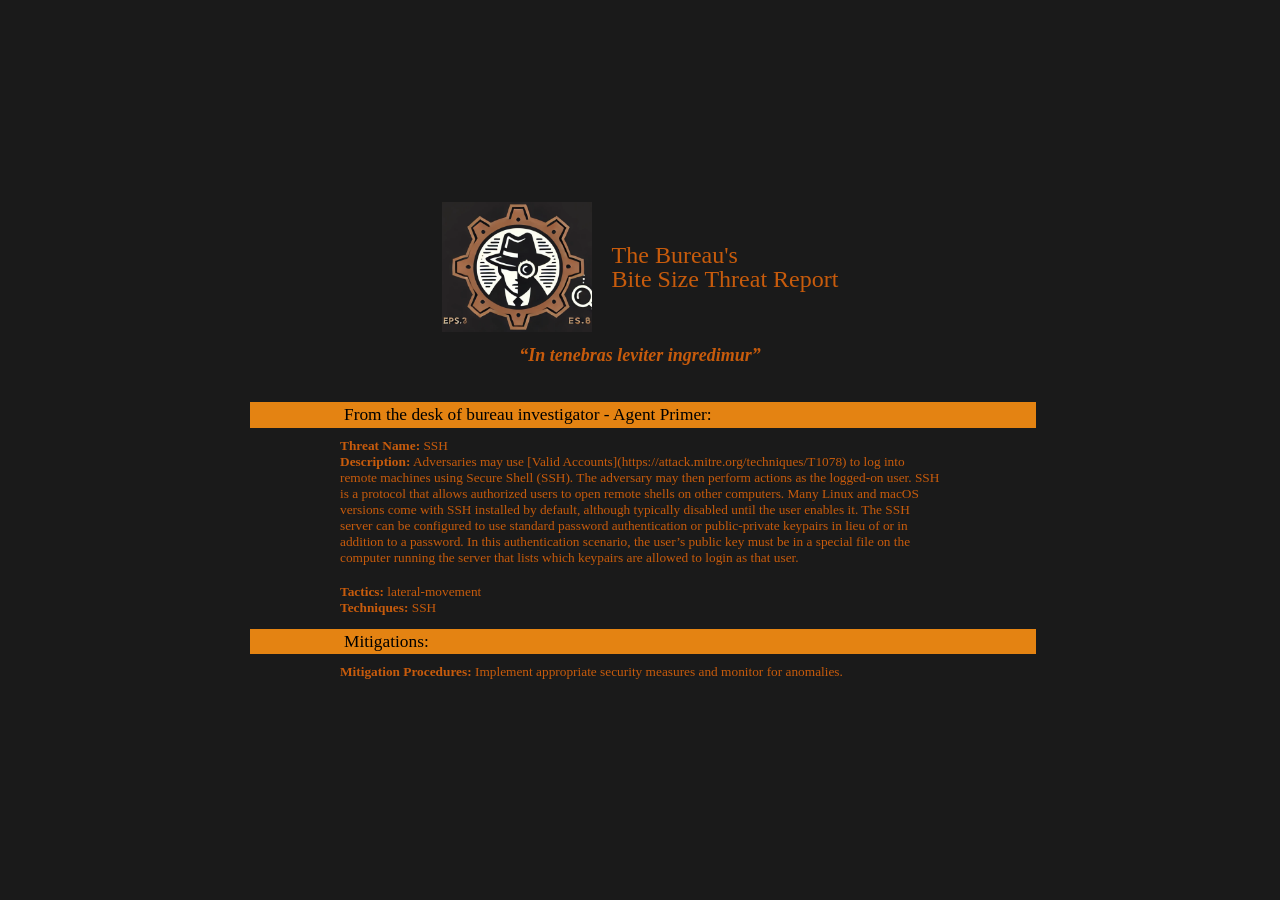
<file: reports/SSH_Report.html>
<html>
<head>
<meta content="text/html; charset=utf-8" http-equiv="content-type"/>
<style type="text/css">
        @import url(https://themes.googleusercontent.com/fonts/css?kit=fpjTOVmNbO4Lz34iLyptLSwJTo-4mF2zudBYReAirQaCMxsn_MjF3qoNnB2NsYPlXHU68TdRp5rYUnPdRzmBx3563n4cifuqYbsz5xLYKfg);

        .lst-kix_list_14-1>li:before {
            content: "" counter(lst-ctn-kix_list_14-1, decimal) ". "
        }

        .lst-kix_list_14-3>li:before {
            content: "" counter(lst-ctn-kix_list_14-3, decimal) ". "
        }

        ol.lst-kix_list_15-6 {
            list-style-type: none
        }

        ol.lst-kix_list_15-7 {
            list-style-type: none
        }

        ol.lst-kix_list_15-8 {
            list-style-type: none
        }

        .lst-kix_list_14-0>li:before {
            content: "\00f0b7   "
        }

        .lst-kix_list_14-4>li:before {
            content: "" counter(lst-ctn-kix_list_14-4, decimal) ". "
        }

        ol.lst-kix_list_15-2 {
            list-style-type: none
        }

        ol.lst-kix_list_15-3 {
            list-style-type: none
        }

        ol.lst-kix_list_15-4 {
            list-style-type: none
        }

        .lst-kix_list_14-5>li:before {
            content: "" counter(lst-ctn-kix_list_14-5, decimal) ". "
        }

        .lst-kix_list_14-7>li:before {
            content: "" counter(lst-ctn-kix_list_14-7, decimal) ". "
        }

        ol.lst-kix_list_15-5 {
            list-style-type: none
        }

        ol.lst-kix_list_13-4.start {
            counter-reset: lst-ctn-kix_list_13-4 0
        }

        .lst-kix_list_14-6>li:before {
            content: "" counter(lst-ctn-kix_list_14-6, decimal) ". "
        }

        ol.lst-kix_list_15-1 {
            list-style-type: none
        }

        ol.lst-kix_list_7-4.start {
            counter-reset: lst-ctn-kix_list_7-4 0
        }

        ol.lst-kix_list_7-5 {
            list-style-type: none
        }

        ol.lst-kix_list_7-6 {
            list-style-type: none
        }

        ol.lst-kix_list_7-7 {
            list-style-type: none
        }

        ol.lst-kix_list_7-8 {
            list-style-type: none
        }

        ol.lst-kix_list_7-1 {
            list-style-type: none
        }

        ol.lst-kix_list_7-2 {
            list-style-type: none
        }

        ol.lst-kix_list_11-8.start {
            counter-reset: lst-ctn-kix_list_11-8 0
        }

        ul.lst-kix_list_9-0 {
            list-style-type: none
        }

        ol.lst-kix_list_7-3 {
            list-style-type: none
        }

        ol.lst-kix_list_7-4 {
            list-style-type: none
        }

        .lst-kix_list_14-2>li:before {
            content: "" counter(lst-ctn-kix_list_14-2, decimal) ". "
        }

        .lst-kix_hpy2pc7juky3-2>li:before {
            content: "\0025a0   "
        }

        .lst-kix_hpy2pc7juky3-0>li:before {
            content: "\0025cf   "
        }

        .lst-kix_hpy2pc7juky3-4>li:before {
            content: "\0025cb   "
        }

        .lst-kix_hpy2pc7juky3-3>li:before {
            content: "\0025cf   "
        }

        .lst-kix_hpy2pc7juky3-1>li:before {
            content: "\0025cb   "
        }

        .lst-kix_hpy2pc7juky3-8>li:before {
            content: "\0025a0   "
        }

        .lst-kix_hpy2pc7juky3-7>li:before {
            content: "\0025cb   "
        }

        .lst-kix_list_14-8>li:before {
            content: "" counter(lst-ctn-kix_list_14-8, decimal) ". "
        }

        .lst-kix_hpy2pc7juky3-6>li:before {
            content: "\0025cf   "
        }

        ol.lst-kix_list_8-8.start {
            counter-reset: lst-ctn-kix_list_8-8 0
        }

        ol.lst-kix_list_15-5.start {
            counter-reset: lst-ctn-kix_list_15-5 0
        }

        .lst-kix_hpy2pc7juky3-5>li:before {
            content: "\0025a0   "
        }

        ol.lst-kix_list_10-4.start {
            counter-reset: lst-ctn-kix_list_10-4 0
        }

        .lst-kix_list_7-2>li {
            counter-increment: lst-ctn-kix_list_7-2
        }

        .lst-kix_list_5-0>li:before {
            content: "\00f0b7   "
        }

        .lst-kix_list_14-8>li {
            counter-increment: lst-ctn-kix_list_14-8
        }

        .lst-kix_list_1-4>li {
            counter-increment: lst-ctn-kix_list_1-4
        }

        ol.lst-kix_list_1-6.start {
            counter-reset: lst-ctn-kix_list_1-6 0
        }

        .lst-kix_list_5-3>li:before {
            content: "\00f0b7   "
        }

        ol.lst-kix_list_9-5.start {
            counter-reset: lst-ctn-kix_list_9-5 0
        }

        ul.lst-kix_9z395nxtnjbv-5 {
            list-style-type: none
        }

        ul.lst-kix_9z395nxtnjbv-6 {
            list-style-type: none
        }

        .lst-kix_list_5-2>li:before {
            content: "\00f0b7   "
        }

        ul.lst-kix_9z395nxtnjbv-7 {
            list-style-type: none
        }

        .lst-kix_list_8-3>li {
            counter-increment: lst-ctn-kix_list_8-3
        }

        ul.lst-kix_9z395nxtnjbv-8 {
            list-style-type: none
        }

        .lst-kix_list_5-1>li:before {
            content: "\00f0b7   "
        }

        .lst-kix_list_5-7>li:before {
            content: "\00f0b7   "
        }

        .lst-kix_list_5-6>li:before {
            content: "\00f0b7   "
        }

        .lst-kix_list_5-8>li:before {
            content: "\00f0b7   "
        }

        ul.lst-kix_9z395nxtnjbv-0 {
            list-style-type: none
        }

        ul.lst-kix_9z395nxtnjbv-1 {
            list-style-type: none
        }

        ul.lst-kix_9z395nxtnjbv-2 {
            list-style-type: none
        }

        ul.lst-kix_9z395nxtnjbv-3 {
            list-style-type: none
        }

        .lst-kix_list_9-4>li {
            counter-increment: lst-ctn-kix_list_9-4
        }

        ul.lst-kix_9z395nxtnjbv-4 {
            list-style-type: none
        }

        .lst-kix_list_5-4>li:before {
            content: "\00f0b7   "
        }

        .lst-kix_list_5-5>li:before {
            content: "\00f0b7   "
        }

        ul.lst-kix_list_8-0 {
            list-style-type: none
        }

        ol.lst-kix_list_14-1.start {
            counter-reset: lst-ctn-kix_list_14-1 0
        }

        ol.lst-kix_list_12-5.start {
            counter-reset: lst-ctn-kix_list_12-5 0
        }

        .lst-kix_9z395nxtnjbv-1>li:before {
            content: "\0025cb   "
        }

        .lst-kix_9z395nxtnjbv-2>li:before {
            content: "\0025a0   "
        }

        .lst-kix_list_6-1>li:before {
            content: "\00f0b7   "
        }

        .lst-kix_list_6-3>li:before {
            content: "\00f0b7   "
        }

        .lst-kix_9z395nxtnjbv-0>li:before {
            content: "\0025cf   "
        }

        .lst-kix_list_6-0>li:before {
            content: "\00f0b7   "
        }

        .lst-kix_list_6-4>li:before {
            content: "\00f0b7   "
        }

        ol.lst-kix_list_14-8.start {
            counter-reset: lst-ctn-kix_list_14-8 0
        }

        .lst-kix_list_6-2>li:before {
            content: "\00f0b7   "
        }

        .lst-kix_list_6-8>li:before {
            content: "\00f0b7   "
        }

        .lst-kix_list_6-5>li:before {
            content: "\00f0b7   "
        }

        .lst-kix_list_6-7>li:before {
            content: "\00f0b7   "
        }

        .lst-kix_list_6-6>li:before {
            content: "\00f0b7   "
        }

        ol.lst-kix_list_10-6.start {
            counter-reset: lst-ctn-kix_list_10-6 0
        }

        .lst-kix_3oyp3eltrjla-8>li:before {
            content: "\0025a0   "
        }

        ul.lst-kix_7v4e5po334tw-8 {
            list-style-type: none
        }

        ul.lst-kix_7v4e5po334tw-7 {
            list-style-type: none
        }

        .lst-kix_list_7-4>li:before {
            content: "" counter(lst-ctn-kix_list_7-4, decimal) ". "
        }

        .lst-kix_list_7-6>li:before {
            content: "" counter(lst-ctn-kix_list_7-6, decimal) ". "
        }

        ul.lst-kix_7v4e5po334tw-6 {
            list-style-type: none
        }

        .lst-kix_list_15-5>li {
            counter-increment: lst-ctn-kix_list_15-5
        }

        ul.lst-kix_7v4e5po334tw-1 {
            list-style-type: none
        }

        .lst-kix_3oyp3eltrjla-4>li:before {
            content: "\0025cb   "
        }

        ul.lst-kix_7v4e5po334tw-0 {
            list-style-type: none
        }

        .lst-kix_list_7-2>li:before {
            content: "" counter(lst-ctn-kix_list_7-2, decimal) ". "
        }

        .lst-kix_list_7-6>li {
            counter-increment: lst-ctn-kix_list_7-6
        }

        ul.lst-kix_7v4e5po334tw-5 {
            list-style-type: none
        }

        .lst-kix_3oyp3eltrjla-2>li:before {
            content: "\0025a0   "
        }

        ul.lst-kix_7v4e5po334tw-4 {
            list-style-type: none
        }

        .lst-kix_list_8-6>li {
            counter-increment: lst-ctn-kix_list_8-6
        }

        ul.lst-kix_7v4e5po334tw-3 {
            list-style-type: none
        }

        ul.lst-kix_7v4e5po334tw-2 {
            list-style-type: none
        }

        .lst-kix_list_12-6>li {
            counter-increment: lst-ctn-kix_list_12-6
        }

        ol.lst-kix_list_9-7 {
            list-style-type: none
        }

        ol.lst-kix_list_9-8 {
            list-style-type: none
        }

        .lst-kix_list_13-7>li:before {
            content: "" counter(lst-ctn-kix_list_13-7, decimal) ". "
        }

        ol.lst-kix_list_9-3 {
            list-style-type: none
        }

        ol.lst-kix_list_9-4 {
            list-style-type: none
        }

        ol.lst-kix_list_9-5 {
            list-style-type: none
        }

        .lst-kix_list_7-8>li:before {
            content: "" counter(lst-ctn-kix_list_7-8, decimal) ". "
        }

        ol.lst-kix_list_9-6 {
            list-style-type: none
        }

        .lst-kix_list_15-6>li {
            counter-increment: lst-ctn-kix_list_15-6
        }

        .lst-kix_9z395nxtnjbv-3>li:before {
            content: "\0025cf   "
        }

        .lst-kix_3oyp3eltrjla-6>li:before {
            content: "\0025cf   "
        }

        ol.lst-kix_list_9-1 {
            list-style-type: none
        }

        ol.lst-kix_list_9-2 {
            list-style-type: none
        }

        .lst-kix_list_15-5>li:before {
            content: "" counter(lst-ctn-kix_list_15-5, decimal) ". "
        }

        .lst-kix_list_9-8>li {
            counter-increment: lst-ctn-kix_list_9-8
        }

        .lst-kix_list_13-4>li {
            counter-increment: lst-ctn-kix_list_13-4
        }

        .lst-kix_7v4e5po334tw-4>li:before {
            content: "\0025cb   "
        }

        .lst-kix_7v4e5po334tw-8>li:before {
            content: "\0025a0   "
        }

        .lst-kix_9z395nxtnjbv-5>li:before {
            content: "\0025a0   "
        }

        .lst-kix_list_4-1>li:before {
            content: "\00f0b7   "
        }

        .lst-kix_list_15-7>li:before {
            content: "" counter(lst-ctn-kix_list_15-7, decimal) ". "
        }

        .lst-kix_9z395nxtnjbv-7>li:before {
            content: "\0025cb   "
        }

        .lst-kix_7v4e5po334tw-6>li:before {
            content: "\0025cf   "
        }

        .lst-kix_3oyp3eltrjla-0>li:before {
            content: "\0025cf   "
        }

        .lst-kix_list_4-3>li:before {
            content: "\00f0b7   "
        }

        .lst-kix_list_4-5>li:before {
            content: "\00f0b7   "
        }

        .lst-kix_list_1-8>li {
            counter-increment: lst-ctn-kix_list_1-8
        }

        .lst-kix_list_10-5>li {
            counter-increment: lst-ctn-kix_list_10-5
        }

        .lst-kix_list_15-1>li:before {
            content: "" counter(lst-ctn-kix_list_15-1, decimal) ". "
        }

        ol.lst-kix_list_1-4.start {
            counter-reset: lst-ctn-kix_list_1-4 0
        }

        ol.lst-kix_list_1-1.start {
            counter-reset: lst-ctn-kix_list_1-1 0
        }

        .lst-kix_ynb50pylq8u8-8>li:before {
            content: "\0025a0   "
        }

        .lst-kix_list_15-3>li:before {
            content: "" counter(lst-ctn-kix_list_15-3, decimal) ". "
        }

        .lst-kix_ynb50pylq8u8-6>li:before {
            content: "\0025cf   "
        }

        ol.lst-kix_list_9-2.start {
            counter-reset: lst-ctn-kix_list_9-2 0
        }

        .lst-kix_list_9-3>li {
            counter-increment: lst-ctn-kix_list_9-3
        }

        .lst-kix_list_11-2>li {
            counter-increment: lst-ctn-kix_list_11-2
        }

        .lst-kix_ynb50pylq8u8-4>li:before {
            content: "\0025cb   "
        }

        ol.lst-kix_list_15-2.start {
            counter-reset: lst-ctn-kix_list_15-2 0
        }

        ol.lst-kix_list_8-8 {
            list-style-type: none
        }

        .lst-kix_list_12-3>li:before {
            content: "" counter(lst-ctn-kix_list_12-3, decimal) ". "
        }

        ol.lst-kix_list_7-6.start {
            counter-reset: lst-ctn-kix_list_7-6 0
        }

        ol.lst-kix_list_8-4 {
            list-style-type: none
        }

        .lst-kix_list_12-1>li:before {
            content: "" counter(lst-ctn-kix_list_12-1, decimal) ". "
        }

        .lst-kix_ynb50pylq8u8-2>li:before {
            content: "\0025a0   "
        }

        ol.lst-kix_list_8-5 {
            list-style-type: none
        }

        ol.lst-kix_list_8-6 {
            list-style-type: none
        }

        ul.lst-kix_mhsbyle6gsaf-1 {
            list-style-type: none
        }

        ol.lst-kix_list_8-7 {
            list-style-type: none
        }

        ul.lst-kix_mhsbyle6gsaf-0 {
            list-style-type: none
        }

        .lst-kix_ynb50pylq8u8-0>li:before {
            content: "\0025cf   "
        }

        ol.lst-kix_list_8-1 {
            list-style-type: none
        }

        ol.lst-kix_list_8-2 {
            list-style-type: none
        }

        .lst-kix_list_13-3>li {
            counter-increment: lst-ctn-kix_list_13-3
        }

        ol.lst-kix_list_13-6.start {
            counter-reset: lst-ctn-kix_list_13-6 0
        }

        ol.lst-kix_list_8-3 {
            list-style-type: none
        }

        ul.lst-kix_mhsbyle6gsaf-7 {
            list-style-type: none
        }

        ul.lst-kix_mhsbyle6gsaf-6 {
            list-style-type: none
        }

        .lst-kix_list_10-4>li {
            counter-increment: lst-ctn-kix_list_10-4
        }

        ul.lst-kix_mhsbyle6gsaf-8 {
            list-style-type: none
        }

        ol.lst-kix_list_15-3.start {
            counter-reset: lst-ctn-kix_list_15-3 0
        }

        .lst-kix_list_14-1>li {
            counter-increment: lst-ctn-kix_list_14-1
        }

        ul.lst-kix_mhsbyle6gsaf-3 {
            list-style-type: none
        }

        ul.lst-kix_mhsbyle6gsaf-2 {
            list-style-type: none
        }

        ul.lst-kix_mhsbyle6gsaf-5 {
            list-style-type: none
        }

        .lst-kix_list_13-3>li:before {
            content: "" counter(lst-ctn-kix_list_13-3, decimal) ". "
        }

        ul.lst-kix_mhsbyle6gsaf-4 {
            list-style-type: none
        }

        .lst-kix_list_1-3>li {
            counter-increment: lst-ctn-kix_list_1-3
        }

        .lst-kix_list_13-5>li:before {
            content: "" counter(lst-ctn-kix_list_13-5, decimal) ". "
        }

        .lst-kix_list_12-5>li:before {
            content: "" counter(lst-ctn-kix_list_12-5, decimal) ". "
        }

        ol.lst-kix_list_13-7.start {
            counter-reset: lst-ctn-kix_list_13-7 0
        }

        ol.lst-kix_list_12-2.start {
            counter-reset: lst-ctn-kix_list_12-2 0
        }

        .lst-kix_list_12-7>li:before {
            content: "" counter(lst-ctn-kix_list_12-7, decimal) ". "
        }

        .lst-kix_list_13-1>li:before {
            content: "" counter(lst-ctn-kix_list_13-1, decimal) ". "
        }

        ul.lst-kix_4japypkhag5u-6 {
            list-style-type: none
        }

        ul.lst-kix_4japypkhag5u-7 {
            list-style-type: none
        }

        ul.lst-kix_4japypkhag5u-8 {
            list-style-type: none
        }

        ul.lst-kix_4japypkhag5u-2 {
            list-style-type: none
        }

        ul.lst-kix_4japypkhag5u-3 {
            list-style-type: none
        }

        ul.lst-kix_4japypkhag5u-4 {
            list-style-type: none
        }

        ul.lst-kix_4japypkhag5u-5 {
            list-style-type: none
        }

        ol.lst-kix_list_11-6 {
            list-style-type: none
        }

        ol.lst-kix_list_11-7 {
            list-style-type: none
        }

        ol.lst-kix_list_11-8 {
            list-style-type: none
        }

        .lst-kix_list_1-1>li {
            counter-increment: lst-ctn-kix_list_1-1
        }

        .lst-kix_list_7-1>li {
            counter-increment: lst-ctn-kix_list_7-1
        }

        ol.lst-kix_list_11-2 {
            list-style-type: none
        }

        ol.lst-kix_list_11-3 {
            list-style-type: none
        }

        .lst-kix_list_3-0>li:before {
            content: "\00f0b7   "
        }

        ol.lst-kix_list_11-4 {
            list-style-type: none
        }

        ol.lst-kix_list_11-5 {
            list-style-type: none
        }

        ul.lst-kix_list_5-7 {
            list-style-type: none
        }

        ol.lst-kix_list_13-1.start {
            counter-reset: lst-ctn-kix_list_13-1 0
        }

        ul.lst-kix_list_5-8 {
            list-style-type: none
        }

        ul.lst-kix_list_5-5 {
            list-style-type: none
        }

        ul.lst-kix_list_5-6 {
            list-style-type: none
        }

        ol.lst-kix_list_11-1 {
            list-style-type: none
        }

        ul.lst-kix_list_5-0 {
            list-style-type: none
        }

        .lst-kix_list_3-4>li:before {
            content: "\00f0b7   "
        }

        ul.lst-kix_list_5-3 {
            list-style-type: none
        }

        .lst-kix_list_3-3>li:before {
            content: "\00f0b7   "
        }

        ul.lst-kix_list_5-4 {
            list-style-type: none
        }

        ul.lst-kix_list_5-1 {
            list-style-type: none
        }

        .lst-kix_list_8-0>li:before {
            content: "\00f0b7   "
        }

        ul.lst-kix_list_5-2 {
            list-style-type: none
        }

        .lst-kix_list_8-7>li:before {
            content: "" counter(lst-ctn-kix_list_8-7, decimal) ". "
        }

        .lst-kix_list_3-8>li:before {
            content: "\00f0b7   "
        }

        ol.lst-kix_list_10-7.start {
            counter-reset: lst-ctn-kix_list_10-7 0
        }

        .lst-kix_list_13-1>li {
            counter-increment: lst-ctn-kix_list_13-1
        }

        ol.lst-kix_list_15-8.start {
            counter-reset: lst-ctn-kix_list_15-8 0
        }

        .lst-kix_list_8-3>li:before {
            content: "" counter(lst-ctn-kix_list_8-3, decimal) ". "
        }

        .lst-kix_list_3-7>li:before {
            content: "\00f0b7   "
        }

        .lst-kix_98k3zcnfc7g2-7>li:before {
            content: "\0025cb   "
        }

        ul.lst-kix_list_13-0 {
            list-style-type: none
        }

        .lst-kix_list_8-4>li:before {
            content: "" counter(lst-ctn-kix_list_8-4, decimal) ". "
        }

        .lst-kix_98k3zcnfc7g2-6>li:before {
            content: "\0025cf   "
        }

        .lst-kix_list_10-2>li {
            counter-increment: lst-ctn-kix_list_10-2
        }

        ol.lst-kix_list_8-5.start {
            counter-reset: lst-ctn-kix_list_8-5 0
        }

        .lst-kix_list_11-1>li:before {
            content: "" counter(lst-ctn-kix_list_11-1, decimal) ". "
        }

        .lst-kix_98k3zcnfc7g2-2>li:before {
            content: "\0025a0   "
        }

        .lst-kix_list_11-0>li:before {
            content: "\00f0b7   "
        }

        .lst-kix_98k3zcnfc7g2-3>li:before {
            content: "\0025cf   "
        }

        ol.lst-kix_list_9-3.start {
            counter-reset: lst-ctn-kix_list_9-3 0
        }

        .lst-kix_list_8-8>li:before {
            content: "" counter(lst-ctn-kix_list_8-8, decimal) ". "
        }

        ol.lst-kix_list_7-2.start {
            counter-reset: lst-ctn-kix_list_7-2 0
        }

        .lst-kix_list_4-8>li:before {
            content: "\00f0b7   "
        }

        ol.lst-kix_list_12-5 {
            list-style-type: none
        }

        ol.lst-kix_list_12-6 {
            list-style-type: none
        }

        .lst-kix_list_4-7>li:before {
            content: "\00f0b7   "
        }

        ol.lst-kix_list_12-7 {
            list-style-type: none
        }

        .lst-kix_list_14-2>li {
            counter-increment: lst-ctn-kix_list_14-2
        }

        ol.lst-kix_list_12-8 {
            list-style-type: none
        }

        ol.lst-kix_list_12-1 {
            list-style-type: none
        }

        ol.lst-kix_list_12-2 {
            list-style-type: none
        }

        ol.lst-kix_list_12-3 {
            list-style-type: none
        }

        ol.lst-kix_list_12-4 {
            list-style-type: none
        }

        ul.lst-kix_list_4-8 {
            list-style-type: none
        }

        ul.lst-kix_3oyp3eltrjla-0 {
            list-style-type: none
        }

        ul.lst-kix_list_4-6 {
            list-style-type: none
        }

        ul.lst-kix_3oyp3eltrjla-1 {
            list-style-type: none
        }

        ul.lst-kix_list_4-7 {
            list-style-type: none
        }

        ul.lst-kix_3oyp3eltrjla-2 {
            list-style-type: none
        }

        .lst-kix_7v4e5po334tw-1>li:before {
            content: "\0025cb   "
        }

        ul.lst-kix_3oyp3eltrjla-3 {
            list-style-type: none
        }

        ul.lst-kix_3oyp3eltrjla-4 {
            list-style-type: none
        }

        ul.lst-kix_3oyp3eltrjla-5 {
            list-style-type: none
        }

        .lst-kix_list_8-4>li {
            counter-increment: lst-ctn-kix_list_8-4
        }

        ul.lst-kix_3oyp3eltrjla-6 {
            list-style-type: none
        }

        ul.lst-kix_list_4-0 {
            list-style-type: none
        }

        ul.lst-kix_list_4-1 {
            list-style-type: none
        }

        ol.lst-kix_list_10-8.start {
            counter-reset: lst-ctn-kix_list_10-8 0
        }

        ul.lst-kix_list_4-4 {
            list-style-type: none
        }

        ul.lst-kix_list_4-5 {
            list-style-type: none
        }

        ul.lst-kix_list_4-2 {
            list-style-type: none
        }

        .lst-kix_7v4e5po334tw-2>li:before {
            content: "\0025a0   "
        }

        ul.lst-kix_list_4-3 {
            list-style-type: none
        }

        .lst-kix_list_11-3>li {
            counter-increment: lst-ctn-kix_list_11-3
        }

        ol.lst-kix_list_7-1.start {
            counter-reset: lst-ctn-kix_list_7-1 0
        }

        ul.lst-kix_3oyp3eltrjla-7 {
            list-style-type: none
        }

        ol.lst-kix_list_8-6.start {
            counter-reset: lst-ctn-kix_list_8-6 0
        }

        ul.lst-kix_3oyp3eltrjla-8 {
            list-style-type: none
        }

        ul.lst-kix_list_12-0 {
            list-style-type: none
        }

        ul.lst-kix_4japypkhag5u-0 {
            list-style-type: none
        }

        .lst-kix_list_7-0>li:before {
            content: "\00f0b7   "
        }

        .lst-kix_list_13-8>li {
            counter-increment: lst-ctn-kix_list_13-8
        }

        ul.lst-kix_4japypkhag5u-1 {
            list-style-type: none
        }

        .lst-kix_3oyp3eltrjla-7>li:before {
            content: "\0025cb   "
        }

        ol.lst-kix_list_9-7.start {
            counter-reset: lst-ctn-kix_list_9-7 0
        }

        ol.lst-kix_list_13-8 {
            list-style-type: none
        }

        .lst-kix_list_2-4>li:before {
            content: "\0025e6   "
        }

        . lst-kix_list_2-8>li:before {
            content: "\0025aa   "
        }

        ol.lst-kix_list_13-4 {
            list-style-type: none
        }

        ol.lst-kix_list_13-5 {
            list-style-type: none
        }

        .lst-kix_3oyp3eltrjla-3>li:before {
            content: "\0025cf   "
        }

        ol.lst-kix_list_13-6 {
            list-style-type: none
        }

        ol.lst-kix_list_13-7 {
            list-style-type: none
        }

        ol.lst-kix_list_13-1 {
            list-style-type: none
        }

        ol.lst-kix_list_13-2 {
            list-style-type: none
        }

        ol.lst-kix_list_15-7.start {
            counter-reset: lst-ctn-kix_list_15-7 0
        }

        .lst-kix_list_7-3>li:before {
            content: "" counter(lst-ctn-kix_list_7-3, decimal) ". "
        }

        ol.lst-kix_list_13-3 {
            list-style-type: none
        }

        .lst-kix_list_10-0>li:before {
            content: "\00f0b7   "
        }

        .lst-kix_list_9-7>li {
            counter-increment: lst-ctn-kix_list_9-7
        }

        .lst-kix_list_13-6>li {
            counter-increment: lst-ctn-kix_list_13-6
        }

        .lst-kix_list_13-8>li:before {
            content: "" counter(lst-ctn-kix_list_13-8, decimal) ". "
        }

        ol.lst-kix_list_14-6.start {
            counter-reset: lst-ctn-kix_list_14-6 0
        }

        .lst-kix_6wnblmuiu1ke-7>li:before {
            content: "\0025cb   "
        }

        .lst-kix_list_8-7>li {
            counter-increment: lst-ctn-kix_list_8-7
        }

        .lst-kix_fcjayuyr7apg-2>li:before {
            content: "\0025a0   "
        }

        ul.lst-kix_list_7-0 {
            list-style-type: none
        }

        .lst-kix_list_7-7>li:before {
            content: "" counter(lst-ctn-kix_list_7-7, decimal) ". "
        }

        ol.lst-kix_list_8-1.start {
            counter-reset: lst-ctn-kix_list_8-1 0
        }

        ul.lst-kix_hpy2pc7juky3-8 {
            list-style-type: none
        }

        .lst-kix_orxjw26jrsr8-4>li:before {
            content: "\0025cb   "
        }

        ul.lst-kix_hpy2pc7juky3-7 {
            list-style-type: none
        }

        .lst-kix_list_15-4>li:before {
            content: "" counter(lst-ctn-kix_list_15-4, decimal) ". "
        }

        .lst-kix_list_9-5>li {
            counter-increment: lst-ctn-kix_list_9-5
        }

        ul.lst-kix_hpy2pc7juky3-6 {
            list-style-type: none
        }

        ul.lst-kix_hpy2pc7juky3-5 {
            list-style-type: none
        }

        .lst-kix_9z395nxtnjbv-4>li:before {
            content: "\0025cb   "
        }

        ul.lst-kix_hpy2pc7juky3-4 {
            list-style-type: none
        }

        .lst-kix_6wnblmuiu1ke-3>li:before {
            content: "\0025cf   "
        }

        .lst-kix_list_10-4>li:before {
            content: "" counter(lst-ctn-kix_list_10-4, decimal) ". "
        }

        .lst-kix_list_10-8>li:before {
            content: "" counter(lst-ctn-kix_list_10-8, decimal) ". "
        }

        ul.lst-kix_hpy2pc7juky3-3 {
            list-style-type: none
        }

        .lst-kix_f3hru5lvzmb9-3>li:before {
            content: "\0025cf   "
        }

        ul.lst-kix_hpy2pc7juky3-2 {
            list-style-type: none
        }

        .lst-kix_cvuczgfxq7fy-2>li:before {
            content: "\0025a0   "
        }

        .lst-kix_list_4-0>li:before {
            content: "\00f0b7   "
        }

        ul.lst-kix_hpy2pc7juky3-1 {
            list-style-type: none
        }

        ul.lst-kix_hpy2pc7juky3-0 {
            list-style-type: none
        }

        .lst-kix_orxjw26jrsr8-0>li:before {
            content: "\0025cf   "
        }

        .lst-kix_list_15-0>li:before {
            content: "\00f0b7   "
        }

        .lst-kix_list_15-8>li:before {
            content: "" counter(lst-ctn-kix_list_15-8, decimal) ". "
        }

        ul.lst-kix_list_15-0 {
            list-style-type: none
        }

        .lst-kix_7v4e5po334tw-5>li:before {
            content: "\0025a0   "
        }

        ol.lst-kix_list_14-3.start {
            counter-reset: lst-ctn-kix_list_14-3 0
        }

        .lst-kix_fcjayuyr7apg-6>li:before {
            content: "\0025cf   "
        }

        .lst-kix_list_15-7>li {
            counter-increment: lst-ctn-kix_list_15-7
        }

        .lst-kix_list_4-4>li:before {
            content: "\00f0b7   "
        }

        ul.lst-kix_ynb50pylq8u8-8 {
            list-style-type: none
        }

        ul.lst-kix_ynb50pylq8u8-7 {
            list-style-type: none
        }

        .lst-kix_9z395nxtnjbv-8>li:before {
            content: "\0025a0   "
        }

        ul.lst-kix_ynb50pylq8u8-6 {
            list-style-type: none
        }

        .lst-kix_list_9-3>li:before {
            content: "" counter(lst-ctn-kix_list_9-3, decimal) ". "
        }

        ul.lst-kix_ynb50pylq8u8-5 {
            list-style-type: none
        }

        .lst-kix_cvuczgfxq7fy-6>li:before {
            content: "\0025cf   "
        }

        ul.lst-kix_ynb50pylq8u8-4 {
            list-style-type: none
        }

        ul.lst-kix_ynb50pylq8u8-3 {
            list-style-type: none
        }

        ul.lst-kix_ynb50pylq8u8-2 {
            list-style-type: none
        }

        ul.lst-kix_ynb50pylq8u8-1 {
            list-style-type: none
        }

        .lst-kix_list_12-8>li {
            counter-increment: lst-ctn-kix_list_12-8
        }

        ul.lst-kix_ynb50pylq8u8-0 {
            list-style-type: none
        }

        ol.lst-kix_list_13-2.start {
            counter-reset: lst-ctn-kix_list_13-2 0
        }

        .lst-kix_ynb50pylq8u8-5>li:before {
            content: "\0025a0   "
        }

        ol.lst-kix_list_14-7 {
            list-style-type: none
        }

        ol.lst-kix_list_14-4.start {
            counter-reset: lst-ctn-kix_list_14-4 0
        }

        ol.lst-kix_list_14-8 {
            list-style-type: none
        }

        .lst-kix_list_9-7>li:before {
            content: "" counter(lst-ctn-kix_list_9-7, decimal) ". "
        }

        ol.lst-kix_list_14-3 {
            list-style-type: none
        }

        ol.lst-kix_list_14-4 {
            list-style-type: none
        }

        ol.lst-kix_list_14-5 {
            list-style-type: none
        }

        ol.lst-kix_list_14-6 {
            list-style-type: none
        }

        .lst-kix_list_11-4>li:before {
            content: "" counter(lst-ctn-kix_list_11-4, decimal) ". "
        }

        .lst-kix_list_15-2>li {
            counter-increment: lst-ctn-kix_list_15-2
        }

        .lst-kix_list_12-4>li:before {
            content: "" counter(lst-ctn-kix_list_12-4, decimal) ". "
        }

        ol.lst-kix_list_14-1 {
            list-style-type: none
        }

        ol.lst-kix_list_14-2 {
            list-style-type: none
        }

        ul.lst-kix_list_6-6 {
            list-style-type: none
        }

        ul.lst-kix_list_6-7 {
            list-style-type: none
        }

        ul.lst-kix_list_6-4 {
            list-style-type: none
        }

        ul.lst-kix_list_6-5 {
            list-style-type: none
        }

        ul.lst-kix_list_6-8 {
            list-style-type: none
        }

        .lst-kix_list_7-4>li {
            counter-increment: lst-ctn-kix_list_7-4
        }

        .lst-kix_list_1-0>li:before {
            content: " "
        }

        .lst-kix_ynb50pylq8u8-1>li:before {
            content: "\0025cb   "
        }

        ul.lst-kix_list_6-2 {
            list-style-type: none
        }

        .lst-kix_list_11-8>li:before {
            content: "" counter(lst-ctn-kix_list_11-8, decimal) ". "
        }

        .lst-kix_list_12-3>li {
            counter-increment: lst-ctn-kix_list_12-3
        }

        ul.lst-kix_list_6-3 {
            list-style-type: none
        }

        ul.lst-kix_list_6-0 {
            list-style-type: none
        }

        .lst-kix_list_12-0>li:before {
            content: "\00f0b7   "
        }

        ul.lst-kix_list_6-1 {
            list-style-type: none
        }

        ol.lst-kix_list_8-4.start {
            counter-reset: lst-ctn-kix_list_8-4 0
        }

        .lst-kix_list_1-4>li:before {
            content: " "
        }

        .lst-kix_list_13-0>li:before {
            content: "\00f0b7   "
        }

        .lst-kix_wm3vwhfbe7ue-5>li:before {
            content: "\0025a0   "
        }

        ul.lst-kix_orxjw26jrsr8-0 {
            list-style-type: none
        }

        .lst-kix_list_1-6>li {
            counter-increment: lst-ctn-kix_list_1-6
        }

        ul.lst-kix_orxjw26jrsr8-1 {
            list-style-type: none
        }

        .lst-kix_orxjw26jrsr8-8>li:before {
            content: "\0025a0   "
        }

        .lst-kix_list_14-4>li {
            counter-increment: lst-ctn-kix_list_14-4
        }

        .lst-kix_list_13-4>li:before {
            content: "" counter(lst-ctn-kix_list_13-4, decimal) ". "
        }

        ul.lst-kix_list_14-0 {
            list-style-type: none
        }

        ul.lst-kix_orxjw26jrsr8-4 {
            list-style-type: none
        }

        ul.lst-kix_orxjw26jrsr8-5 {
            list-style-type: none
        }

        ul.lst-kix_orxjw26jrsr8-2 {
            list-style-type: none
        }

        .lst-kix_list_10-7>li {
            counter-increment: lst-ctn-kix_list_10-7
        }

        ul.lst-kix_orxjw26jrsr8-3 {
            list-style-type: none
        }

        ul.lst-kix_orxjw26jrsr8-8 {
            list-style-type: none
        }

        ul.lst-kix_orxjw26jrsr8-6 {
            list-style-type: none
        }

        ul.lst-kix_orxjw26jrsr8-7 {
            list-style-type: none
        }

        .lst-kix_wm3vwhfbe7ue-1>li:before {
            content: "\0025cb   "
        }

        .lst-kix_list_2-0>li:before {
            content: "\00f0b7   "
        }

        ol.lst-kix_list_8-3.start {
            counter-reset: lst-ctn-kix_list_8-3 0
        }

        .lst-kix_list_11-5>li {
            counter-increment: lst-ctn-kix_list_11-5
        }

        ol.lst-kix_list_14-5.start {
            counter-reset: lst-ctn-kix_list_14-5 0
        }

        ol.lst-kix_list_9-8.start {
            counter-reset: lst-ctn-kix_list_9-8 0
        }

        .lst-kix_list_1-8>li:before {
            content: " "
        }

        .lst-kix_list_12-8>li:before {
            content: "" counter(lst-ctn-kix_list_12-8, decimal) ". "
        }

        .lst-kix_list_8-2>li {
            counter-increment: lst-ctn-kix_list_8-2
        }

        .lst-kix_4japypkhag5u-6>li:before {
            content: "\0025cf   "
        }

        ol.lst-kix_list_12-6.start {
            counter-reset: lst-ctn-kix_list_12-6 0
        }

        .lst-kix_4japypkhag5u-5>li:before {
            content: "\0025a0   "
        }

        .lst-kix_list_8-1>li {
            counter-increment: lst-ctn-kix_list_8-1
        }

        ol.lst-kix_list_8-2.start {
            counter-reset: lst-ctn-kix_list_8-2 0
        }

        .lst-kix_4japypkhag5u-8>li:before {
            content: "\0025a0   "
        }

        .lst-kix_4japypkhag5u-0>li:before {
            content: "\0025cf   "
        }

        .lst-kix_4japypkhag5u-7>li:before {
            content: "\0025cb   "
        }

        .lst-kix_4japypkhag5u-1>li:before {
            content: "\0025cb   "
        }

        .lst-kix_4japypkhag5u-2>li:before {
            content: "\0025a0   "
        }

        ol.lst-kix_list_1-5.start {
            counter-reset: lst-ctn-kix_list_1-5 0
        }

        .lst-kix_4japypkhag5u-4>li:before {
            content: "\0025cb   "
        }

        .lst-kix_4japypkhag5u-3>li:before {
            content: "\0025cf   "
        }

        ol.lst-kix_list_9-6.start {
            counter-reset: lst-ctn-kix_list_9-6 0
        }

        .lst-kix_list_1-2>li {
            counter-increment: lst-ctn-kix_list_1-2
        }

        ol.lst-kix_list_14-7.start {
            counter-reset: lst-ctn-kix_list_14-7 0
        }

        ol.lst-kix_list_11-2.start {
            counter-reset: lst-ctn-kix_list_11-2 0
        }

        .lst-kix_list_9-2>li {
            counter-increment: lst-ctn-kix_list_9-2
        }

        ol.lst-kix_list_8-7.start {
            counter-reset: lst-ctn-kix_list_8-7 0
        }

        .lst-kix_list_13-2>li {
            counter-increment: lst-ctn-kix_list_13-2
        }

        .lst-kix_list_14-3>li {
            counter-increment: lst-ctn-kix_list_14-3
        }

        .lst-kix_mhsbyle6gsaf-8>li:before {
            content: "\0025a0   "
        }

        ol.lst-kix_list_15-6.start {
            counter-reset: lst-ctn-kix_list_15-6 0
        }

        .lst-kix_mhsbyle6gsaf-6>li:before {
            content: "\0025cf   "
        }

        .lst-kix_mhsbyle6gsaf-7>li:before {
            content: "\0025cb   "
        }

        .lst-kix_f3hru5lvzmb9-5>li:before {
            content: "\0025a0   "
        }

        .lst-kix_list_10-3>li {
            counter-increment: lst-ctn-kix_list_10-3
        }

        .lst-kix_list_12-1>li {
            counter-increment: lst-ctn-kix_list_12-1
        }

        .lst-kix_f3hru5lvzmb9-6>li:before {
            content: "\0025cf   "
        }

        .lst-kix_mhsbyle6gsaf-0>li:before {
            content: "\0025cf   "
        }

        .lst-kix_mhsbyle6gsaf-1>li:before {
            content: "\0025cb   "
        }

        ol.lst-kix_list_1-0.start {
            counter-reset: lst-ctn-kix_list_1-0 0
        }

        .lst-kix_mhsbyle6gsaf-2>li:before {
            content: "\0025a0   "
        }

        .lst-kix_mhsbyle6gsaf-3>li:before {
            content: "\0025cf   "
        }

        ol.lst-kix_list_13-3.start {
            counter-reset: lst-ctn-kix_list_13-3 0
        }

        .lst-kix_f3hru5lvzmb9-7>li:before {
            content: "\0025cb   "
        }

        .lst-kix_mhsbyle6gsaf-4>li:before {
            content: "\0025cb   "
        }

        .lst-kix_mhsbyle6gsaf-5>li:before {
            content: "\0025a0   "
        }

        .lst-kix_f3hru5lvzmb9-8>li:before {
            content: "\0025a0   "
        }

        ol.lst-kix_list_11-7.start {
            counter-reset: lst-ctn-kix_list_11-7 0
        }

        ol.lst-kix_list_14-2.start {
            counter-reset: lst-ctn-kix_list_14-2 0
        }

        ol.lst-kix_list_1-3 {
            list-style-type: none
        }

        ol.lst-kix_list_1-4 {
            list-style-type: none
        }

        .lst-kix_list_2-7>li:before {
            content: "\0025e6   "
        }

        ol.lst-kix_list_1-5 {
            list-style-type: none
        }

        ol.lst-kix_list_1-6 {
            list-style-type: none
        }

        ol.lst-kix_list_1-0 {
            list-style-type: none
        }

        .lst-kix_list_2-5>li:before {
            content: "\0025aa   "
        }

        ol.lst-kix_list_1-1 {
            list-style-type: none
        }

        ol.lst-kix_list_1-2 {
            list-style-type: none
        }

        ol.lst-kix_list_10-3.start {
            counter-reset: lst-ctn-kix_list_10-3 0
        }

        ol.lst-kix_list_9-4.start {
            counter-reset: lst-ctn-kix_list_9-4 0
        }

        ul.lst-kix_list_3-7 {
            list-style-type: none
        }

        .lst-kix_list_14-6>li {
            counter-increment: lst-ctn-kix_list_14-6
        }

        ul.lst-kix_list_3-8 {
            list-style-type: none
        }

        .lst-kix_list_10-1>li:before {
            content: "" counter(lst-ctn-kix_list_10-1, decimal) ". "
        }

        .lst-kix_fcjayuyr7apg-5>li:before {
            content: "\0025a0   "
        }

        ul.lst-kix_list_3-1 {
            list-style-type: none
        }

        ul.lst-kix_list_3-2 {
            list-style-type: none
        }

        .lst-kix_fcjayuyr7apg-3>li:before {
            content: "\0025cf   "
        }

        .lst-kix_list_7-7>li {
            counter-increment: lst-ctn-kix_list_7-7
        }

        ol.lst-kix_list_15-1.start {
            counter-reset: lst-ctn-kix_list_15-1 0
        }

        ol.lst-kix_list_15-4.start {
            counter-reset: lst-ctn-kix_list_15-4 0
        }

        ul.lst-kix_list_3-0 {
            list-style-type: none
        }

        ol.lst-kix_list_1-7 {
            list-style-type: none
        }

        ul.lst-kix_list_3-5 {
            list-style-type: none
        }

        ol.lst-kix_list_1-8 {
            list-style-type: none
        }

        ul.lst-kix_list_3-6 {
            list-style-type: none
        }

        ul.lst-kix_list_3-3 {
            list-style-type: none
        }

        .lst-kix_6wnblmuiu1ke-8>li:before {
            content: "\0025a0   "
        }

        ul.lst-kix_list_3-4 {
            list-style-type: none
        }

        .lst-kix_list_10-7>li:before {
            content: "" counter(lst-ctn-kix_list_10-7, decimal) ". "
        }

        .lst-kix_list_7-8>li {
            counter-increment: lst-ctn-kix_list_7-8
        }

        .lst-kix_6wnblmuiu1ke-2>li:before {
            content: "\0025a0   "
        }

        .lst-kix_wm3vwhfbe7ue-8>li:before {
            content: "\0025a0   "
        }

        .lst-kix_cvuczgfxq7fy-1>li:before {
            content: "\0025cb   "
        }

        .lst-kix_cvuczgfxq7fy-3>li:before {
            content: "\0025cf   "
        }

        .lst-kix_list_10-5>li:before {
            content: "" counter(lst-ctn-kix_list_10-5, decimal) ". "
        }

        ol.lst-kix_list_13-5.start {
            counter-reset: lst-ctn-kix_list_13-5 0
        }

        .lst-kix_f3hru5lvzmb9-4>li:before {
            content: "\0025cb   "
        }

        .lst-kix_orxjw26jrsr8-3>li:before {
            content: "\0025cf   "
        }

        .lst-kix_list_10-3>li:before {
            content: "" counter(lst-ctn-kix_list_10-3, decimal) ". "
        }

        .lst-kix_f3hru5lvzmb9-2>li:before {
            content: "\0025a0   "
        }

        .lst-kix_list_15-4>li {
            counter-increment: lst-ctn-kix_list_15-4
        }

        .lst-kix_orxjw26jrsr8-1>li:before {
            content: "\0025cb   "
        }

        .lst-kix_6wnblmuiu1ke-6>li:before {
            content: "\0025cf   "
        }

        ol.lst-kix_list_7-3.start {
            counter-reset: lst-ctn-kix_list_7-3 0
        }

        ol.lst-kix_list_13-8.start {
            counter-reset: lst-ctn-kix_list_13-8 0
        }

        .lst-kix_cvuczgfxq7fy-7>li:before {
            content: "\0025cb   "
        }

        .lst-kix_6wnblmuiu1ke-4>li:before {
            content: "\0025cb   "
        }

        ul.lst-kix_list_11-0 {
            list-style-type: none
        }

        .lst-kix_list_11-7>li {
            counter-increment: lst-ctn-kix_list_11-7
        }

        .lst-kix_list_9-2>li:before {
            content: "" counter(lst-ctn-kix_list_9-2, decimal) ". "
        }

        .lst-kix_fcjayuyr7apg-7>li:before {
            content: "\0025cb   "
        }

        .lst-kix_f3hru5lvzmb9-0>li:before {
            content: "\0025cf   "
        }

        ul.lst-kix_wm3vwhfbe7ue-0 {
            list-style-type: none
        }

        .lst-kix_list_12-5>li {
            counter-increment: lst-ctn-kix_list_12-5
        }

        ul.lst-kix_wm3vwhfbe7ue-4 {
            list-style-type: none
        }

        ul.lst-kix_wm3vwhfbe7ue-3 {
            list-style-type: none
        }

        ul.lst-kix_wm3vwhfbe7ue-2 {
            list-style-type: none
        }

        .lst-kix_cvuczgfxq7fy-5>li:before {
            content: "\0025a0   "
        }

        ul.lst-kix_wm3vwhfbe7ue-1 {
            list-style-type: none
        }

        .lst-kix_list_9-0>li:before {
            content: "\00f0b7   "
        }

        ul.lst-kix_wm3vwhfbe7ue-8 {
            list-style-type: none
        }

        ul.lst-kix_wm3vwhfbe7ue-7 {
            list-style-type: none
        }

        .lst-kix_6wnblmuiu1ke-0>li:before {
            content: "\0025cf   "
        }

        ul.lst-kix_wm3vwhfbe7ue-6 {
            list-style-type: none
        }

        ul.lst-kix_wm3vwhfbe7ue-5 {
            list-style-type: none
        }

        ul.lst-kix_f3hru5lvzmb9-8 {
            list-style-type: none
        }

        ul.lst-kix_f3hru5lvzmb9-6 {
            list-style-type: none
        }

        ul.lst-kix_f3hru5lvzmb9-7 {
            list-style-type: none
        }

        ol.lst-kix_list_10-7 {
            list-style-type: none
        }

        .lst-kix_list_9-6>li:before {
            content: "" counter(lst-ctn-kix_list_9-6, decimal) ". "
        }

        ol.lst-kix_list_10-8 {
            list-style-type: none
        }

        .lst-kix_98k3zcnfc7g2-0>li:before {
            content: "\0025cf   "
        }

        ol.lst-kix_list_10-3 {
            list-style-type: none
        }

        .lst-kix_list_9-4>li:before {
            content: "" counter(lst-ctn-kix_list_9-4, decimal) ". "
        }

        ol.lst-kix_list_10-4 {
            list-style-type: none
        }

        ol.lst-kix_list_10-5 {
            list-style-type: none
        }

        .lst-kix_list_11-3>li:before {
            content: "" counter(lst-ctn-kix_list_11-3, decimal) ". "
        }

        ol.lst-kix_list_10-6 {
            list-style-type: none
        }

        ol.lst-kix_list_10-1 {
            list-style-type: none
        }

        ol.lst-kix_list_1-3.start {
            counter-reset: lst-ctn-kix_list_1-3 0
        }

        ul.lst-kix_list_2-8 {
            list-style-type: none
        }

        ul.lst-kix_98k3zcnfc7g2-1 {
            list-style-type: none
        }

        ol.lst-kix_list_10-2 {
            list-style-type: none
        }

        ul.lst-kix_98k3zcnfc7g2-0 {
            list-style-type: none
        }

        ol.lst-kix_list_12-1.start {
            counter-reset: lst-ctn-kix_list_12-1 0
        }

        ol.lst-kix_list_1-2.start {
            counter-reset: lst-ctn-kix_list_1-2 0
        }

        .lst-kix_list_11-5>li:before {
            content: "" counter(lst-ctn-kix_list_11-5, decimal) ". "
        }

        ul.lst-kix_list_2-2 {
            list-style-type: none
        }

        ul.lst-kix_98k3zcnfc7g2-7 {
            list-style-type: none
        }

        ul.lst-kix_cvuczgfxq7fy-3 {
            list-style-type: none
        }

        ul.lst-kix_f3hru5lvzmb9-0 {
            list-style-type: none
        }

        ul.lst-kix_list_2-3 {
            list-style-type: none
        }

        ul.lst-kix_98k3zcnfc7g2-6 {
            list-style-type: none
        }

        ul.lst-kix_cvuczgfxq7fy-2 {
            list-style-type: none
        }

        ul.lst-kix_f3hru5lvzmb9-1 {
            list-style-type: none
        }

        ul.lst-kix_list_2-0 {
            list-style-type: none
        }

        ul.lst-kix_cvuczgfxq7fy-1 {
            list-style-type: none
        }

        ul.lst-kix_list_2-1 {
            list-style-type: none
        }

        ul.lst-kix_98k3zcnfc7g2-8 {
            list-style-type: none
        }

        ul.lst-kix_cvuczgfxq7fy-0 {
            list-style-type: none
        }

        .lst-kix_list_9-8>li:before {
            content: "" counter(lst-ctn-kix_list_9-8, decimal) ". "
        }

        ul.lst-kix_list_2-6 {
            list-style-type: none
        }

        ul.lst-kix_98k3zcnfc7g2-3 {
            list-style-type: none
        }

        ul.lst-kix_cvuczgfxq7fy-7 {
            list-style-type: none
        }

        ul.lst-kix_f3hru5lvzmb9-4 {
            list-style-type: none
        }

        .lst-kix_list_1-1>li:before {
            content: " "
        }

        ul.lst-kix_list_2-7 {
            list-style-type: none
        }

        ul.lst-kix_98k3zcnfc7g2-2 {
            list-style-type: none
        }

        ul.lst-kix_cvuczgfxq7fy-6 {
            list-style-type: none
        }

        ul.lst-kix_f3hru5lvzmb9-5 {
            list-style-type: none
        }

        .lst-kix_list_11-7>li:before {
            content: "" counter(lst-ctn-kix_list_11-7, decimal) ". "
        }

        ul.lst-kix_list_2-4 {
            list-style-type: none
        }

        ul.lst-kix_98k3zcnfc7g2-5 {
            list-style-type: none
        }

        ul.lst-kix_cvuczgfxq7fy-5 {
            list-style-type: none
        }

        ul.lst-kix_f3hru5lvzmb9-2 {
            list-style-type: none
        }

        ul.lst-kix_list_2-5 {
            list-style-type: none
        }

        ul.lst-kix_98k3zcnfc7g2-4 {
            list-style-type: none
        }

        ul.lst-kix_cvuczgfxq7fy-4 {
            list-style-type: none
        }

        ul.lst-kix_f3hru5lvzmb9-3 {
            list-style-type: none
        }

        ul.lst-kix_list_10-0 {
            list-style-type: none
        }

        .lst-kix_list_8-5>li {
            counter-increment: lst-ctn-kix_list_8-5
        }

        .lst-kix_list_1-3>li:before {
            content: " "
        }

        .lst-kix_orxjw26jrsr8-5>li:before {
            content: "\0025a0   "
        }

        .lst-kix_wm3vwhfbe7ue-6>li:before {
            content: "\0025cf   "
        }

        ul.lst-kix_cvuczgfxq7fy-8 {
            list-style-type: none
        }

        .lst-kix_orxjw26jrsr8-7>li:before {
            content: "\0025cb   "
        }

        .lst-kix_fcjayuyr7apg-1>li:before {
            content: "\0025cb   "
        }

        ol.lst-kix_list_10-5.start {
            counter-reset: lst-ctn-kix_list_10-5 0
        }

        .lst-kix_list_1-7>li:before {
            content: " "
        }

        .lst-kix_wm3vwhfbe7ue-2>li:before {
            content: "\0025a0   "
        }

        .lst-kix_wm3vwhfbe7ue-4>li:before {
            content: "\0025cb   "
        }

        .lst-kix_list_1-5>li:before {
            content: " "
        }

        ol.lst-kix_list_9-1.start {
            counter-reset: lst-ctn-kix_list_9-1 0
        }

        .lst-kix_list_14-7>li {
            counter-increment: lst-ctn-kix_list_14-7
        }

        ol.lst-kix_list_7-5.start {
            counter-reset: lst-ctn-kix_list_7-5 0
        }

        .lst-kix_wm3vwhfbe7ue-0>li:before {
            content: "\0025cf   "
        }

        .lst-kix_list_2-1>li:before {
            content: "\0025e6   "
        }

        .lst-kix_list_2-3>li:before {
            content: "\00f0b7   "
        }

        .lst-kix_list_11-8>li {
            counter-increment: lst-ctn-kix_list_11-8
        }

        .lst-kix_list_9-1>li {
            counter-increment: lst-ctn-kix_list_9-1
        }

        ol.lst-kix_list_7-7.start {
            counter-reset: lst-ctn-kix_list_7-7 0
        }

        .lst-kix_list_3-1>li:before {
            content: "\00f0b7   "
        }

        .lst-kix_list_3-2>li:before {
            content: "\00f0b7   "
        }

        .lst-kix_list_8-1>li:before {
            content: "" counter(lst-ctn-kix_list_8-1, decimal) ". "
        }

        ol.lst-kix_list_1-8.start {
            counter-reset: lst-ctn-kix_list_1-8 0
        }

        .lst-kix_list_8-2>li:before {
            content: "" counter(lst-ctn-kix_list_8-2, decimal) ". "
        }

        .lst-kix_list_3-5>li:before {
            content: "\00f0b7   "
        }

        ol.lst-kix_list_12-3.start {
            counter-reset: lst-ctn-kix_list_12-3 0
        }

        ol.lst-kix_list_11-5.start {
            counter-reset: lst-ctn-kix_list_11-5 0
        }

        .lst-kix_list_8-5>li:before {
            content: "" counter(lst-ctn-kix_list_8-5, decimal) ". "
        }

        .lst-kix_list_11-1>li {
            counter-increment: lst-ctn-kix_list_11-1
        }

        .lst-kix_list_8-6>li:before {
            content: "" counter(lst-ctn-kix_list_8-6, decimal) ". "
        }

        .lst-kix_list_15-1>li {
            counter-increment: lst-ctn-kix_list_15-1
        }

        .lst-kix_list_3-6>li:before {
            content: "\00f0b7   "
        }

        .lst-kix_98k3zcnfc7g2-8>li:before {
            content: "\0025a0   "
        }

        .lst-kix_list_11-2>li:before {
            content: "" counter(lst-ctn-kix_list_11-2, decimal) ". "
        }

        .lst-kix_98k3zcnfc7g2-5>li:before {
            content: "\0025a0   "
        }

        .lst-kix_98k3zcnfc7g2-4>li:before {
            content: "\0025cb   "
        }

        .lst-kix_98k3zcnfc7g2-1>li:before {
            content: "\0025cb   "
        }

        ol.lst-kix_list_11-6.start {
            counter-reset: lst-ctn-kix_list_11-6 0
        }

        ol.lst-kix_list_12-4.start {
            counter-reset: lst-ctn-kix_list_12-4 0
        }

        ol.lst-kix_list_10-1.start {
            counter-reset: lst-ctn-kix_list_10-1 0
        }

        ul.lst-kix_fcjayuyr7apg-7 {
            list-style-type: none
        }

        ul.lst-kix_fcjayuyr7apg-8 {
            list-style-type: none
        }

        ul.lst-kix_6wnblmuiu1ke-0 {
            list-style-type: none
        }

        ul.lst-kix_fcjayuyr7apg-0 {
            list-style-type: none
        }

        ul.lst-kix_fcjayuyr7apg-1 {
            list-style-type: none
        }

        .lst-kix_list_7-3>li {
            counter-increment: lst-ctn-kix_list_7-3
        }

        ul.lst-kix_fcjayuyr7apg-2 {
            list-style-type: none
        }

        ul.lst-kix_fcjayuyr7apg-3 {
            list-style-type: none
        }

        ul.lst-kix_fcjayuyr7apg-4 {
            list-style-type: none
        }

        ul.lst-kix_fcjayuyr7apg-5 {
            list-style-type: none
        }

        .lst-kix_7v4e5po334tw-0>li:before {
            content: "\0025cf   "
        }

        ul.lst-kix_fcjayuyr7apg-6 {
            list-style-type: none
        }

        .lst-kix_7v4e5po334tw-3>li:before {
            content: "\0025cf   "
        }

        .lst-kix_list_15-3>li {
            counter-increment: lst-ctn-kix_list_15-3
        }

        ol.lst-kix_list_7-8.start {
            counter-reset: lst-ctn-kix_list_7-8 0
        }

        .lst-kix_list_12-4>li {
            counter-increment: lst-ctn-kix_list_12-4
        }

        ol.lst-kix_list_10-2.start {
            counter-reset: lst-ctn-kix_list_10-2 0
        }

        .lst-kix_list_12-7>li {
            counter-increment: lst-ctn-kix_list_12-7
        }

        ul.lst-kix_6wnblmuiu1ke-5 {
            list-style-type: none
        }

        ul.lst-kix_6wnblmuiu1ke-6 {
            list-style-type: none
        }

        ul.lst-kix_6wnblmuiu1ke-7 {
            list-style-type: none
        }

        ul.lst-kix_6wnblmuiu1ke-8 {
            list-style-type: none
        }

        ul.lst-kix_6wnblmuiu1ke-1 {
            list-style-type: none
        }

        ul.lst-kix_6wnblmuiu1ke-2 {
            list-style-type: none
        }

        ul.lst-kix_6wnblmuiu1ke-3 {
            list-style-type: none
        }

        ul.lst-kix_6wnblmuiu1ke-4 {
            list-style-type: none
        }

        .lst-kix_list_2-6>li:before {
            content: "\00f0b7   "
        }

        .lst-kix_list_14-5>li {
            counter-increment: lst-ctn-kix_list_14-5
        }

        .lst-kix_3oyp3eltrjla-5>li:before {
            content: "\0025a0   "
        }

        .lst-kix_list_7-1>li:before {
            content: "" counter(lst-ctn-kix_list_7-1, decimal) ". "
        }

        .lst-kix_list_7-5>li:before {
            content: "" counter(lst-ctn-kix_list_7-5, decimal) ". "
        }

        .lst-kix_list_13-5>li {
            counter-increment: lst-ctn-kix_list_13-5
        }

        .lst-kix_list_9-6>li {
            counter-increment: lst-ctn-kix_list_9-6
        }

        ol.lst-kix_list_11-1.start {
            counter-reset: lst-ctn-kix_list_11-1 0
        }

        .lst-kix_list_13-6>li:before {
            content: "" counter(lst-ctn-kix_list_13-6, decimal) ". "
        }

        .lst-kix_fcjayuyr7apg-4>li:before {
            content: "\0025cb   "
        }

        .lst-kix_list_10-6>li {
            counter-increment: lst-ctn-kix_list_10-6
        }

        .lst-kix_list_11-6>li {
            counter-increment: lst-ctn-kix_list_11-6
        }

        .lst-kix_list_1-7>li {
            counter-increment: lst-ctn-kix_list_1-7
        }

        .lst-kix_7v4e5po334tw-7>li:before {
            content: "\0025cb   "
        }

        .lst-kix_6wnblmuiu1ke-1>li:before {
            content: "\0025cb   "
        }

        .lst-kix_list_7-5>li {
            counter-increment: lst-ctn-kix_list_7-5
        }

        .lst-kix_list_15-6>li:before {
            content: "" counter(lst-ctn-kix_list_15-6, decimal) ". "
        }

        .lst-kix_list_11-4>li {
            counter-increment: lst-ctn-kix_list_11-4
        }

        .lst-kix_orxjw26jrsr8-2>li:before {
            content: "\0025a0   "
        }

        .lst-kix_9z395nxtnjbv-6>li:before {
            content: "\0025cf   "
        }

        .lst-kix_6wnblmuiu1ke-5>li:before {
            content: "\0025a0   "
        }

        .lst-kix_list_10-2>li:before {
            content: "" counter(lst-ctn-kix_list_10-2, decimal) ". "
        }

        .lst-kix_cvuczgfxq7fy-8>li:before {
            content: "\0025a0   "
        }

        .lst-kix_f3hru5lvzmb9-1>li:before {
            content: "\0025cb   "
        }

        .lst-kix_list_13-7>li {
            counter-increment: lst-ctn-kix_list_13-7
        }

        ol.lst-kix_list_1-7.start {
            counter-reset: lst-ctn-kix_list_1-7 0
        }

        .lst-kix_cvuczgfxq7fy-0>li:before {
            content: "\0025cf   "
        }

        .lst-kix_list_1-5>li {
            counter-increment: lst-ctn-kix_list_1-5
        }

        .lst-kix_fcjayuyr7apg-8>li:before {
            content: "\0025a0   "
        }

        .lst-kix_list_4-2>li:before {
            content: "\00f0b7   "
        }

        .lst-kix_list_4-6>li:before {
            content: "\00f0b7   "
        }

        .lst-kix_3oyp3eltrjla-1>li:before {
            content: "\0025cb   "
        }

        .lst-kix_list_15-2>li:before {
            content: "" counter(lst-ctn-kix_list_15-2, decimal) ". "
        }

        .lst-kix_list_10-8>li {
            counter-increment: lst-ctn-kix_list_10-8
        }

        .lst-kix_list_10-6>li:before {
            content: "" counter(lst-ctn-kix_list_10-6, decimal) ". "
        }

        .lst-kix_list_9-1>li:before {
            content: "" counter(lst-ctn-kix_list_9-1, decimal) ". "
        }

        ol.lst-kix_list_12-7.start {
            counter-reset: lst-ctn-kix_list_12-7 0
        }

        .lst-kix_cvuczgfxq7fy-4>li:before {
            content: "\0025cb   "
        }

        .lst-kix_ynb50pylq8u8-7>li:before {
            content: "\0025cb   "
        }

        .lst-kix_list_15-8>li {
            counter-increment: lst-ctn-kix_list_15-8
        }

        .lst-kix_list_12-2>li {
            counter-increment: lst-ctn-kix_list_12-2
        }

        .lst-kix_ynb50pylq8u8-3>li:before {
            content: "\0025cf   "
        }

        .lst-kix_list_9-5>li:before {
            content: "" counter(lst-ctn-kix_list_9-5, decimal) ". "
        }

        .lst-kix_list_12-2>li:before {
            content: "" counter(lst-ctn-kix_list_12-2, decimal) ". "
        }

        ol.lst-kix_list_12-8.start {
            counter-reset: lst-ctn-kix_list_12-8 0
        }

        .lst-kix_list_11-6>li:before {
            content: "" counter(lst-ctn-kix_list_11-6, decimal) ". "
        }

        ol.lst-kix_list_11-3.start {
            counter-reset: lst-ctn-kix_list_11-3 0
        }

        .lst-kix_list_1-2>li:before {
            content: " "
        }

        .lst-kix_wm3vwhfbe7ue-7>li:before {
            content: "\0025cb   "
        }

        .lst-kix_fcjayuyr7apg-0>li:before {
            content: "\0025cf   "
        }

        .lst-kix_list_10-1>li {
            counter-increment: lst-ctn-kix_list_10-1
        }

        .lst-kix_list_1-0>li {
            counter-increment: lst-ctn-kix_list_1-0
        }

        .lst-kix_orxjw26jrsr8-6>li:before {
            content: "\0025cf   "
        }

        .lst-kix_list_8-8>li {
            counter-increment: lst-ctn-kix_list_8-8
        }

        .lst-kix_wm3vwhfbe7ue-3>li:before {
            content: "\0025cf   "
        }

        .lst-kix_list_1-6>li:before {
            content: " "
        }

        li.li-bullet-0:before {
            margin-left: -14.1pt;
            white-space: nowrap;
            display: inline-block;
            min-width: 14.1pt
        }

        .lst-kix_list_12-6>li:before {
            content: "" counter(lst-ctn-kix_list_12-6, decimal) ". "
        }

        ol.lst-kix_list_11-4.start {
            counter-reset: lst-ctn-kix_list_11-4 0
        }

        .lst-kix_list_2-2>li:before {
            content: "\0025aa   "
        }

        .lst-kix_list_13-2>li:before {
            content: "" counter(lst-ctn-kix_list_13-2, decimal) ". "
        }

        ol {
            margin: 0;
            padding: 0
        }

        table td,
        table th {
            padding: 0
        }

        .c8 {
            border-right-style: solid;
            border-top-width: 3pt;
            border-bottom-color: #e48312;
            padding-left: 0pt;
            border-left-color: #e48312;
            background-color: #e48312;
            margin-left: -67.7pt;
            text-indent: 67.7pt;
            border-left-style: solid;
            border-top-color: #e48312;
            orphans: 2;
            text-align: left;
            padding-top: 0pt;
            border-right-width: 3pt;
            padding-bottom: 0pt;
            line-height: 1.0;
            border-right-color: #e48312;
            page-break-after: avoid;
            border-left-width: 3pt;
            border-top-style: solid;
            margin-right: -72pt;
            border-bottom-width: 3pt;
            border-bottom-style: solid;
            widows: 2;
            padding-right: 0pt
        }

        .c1 {
            margin-left: 39.9pt;
            padding-top: 0pt;
            padding-left: -3.9pt;
            padding-bottom: 7pt;
            line-height: 1.1500000000000001;
            orphans: 2;
            widows: 2;
            text-align: left;
            height: 10pt
        }

        .c16 {
            margin-left: 39.3pt;
            padding-top: 0pt;
            padding-left: -3.9pt;
            padding-bottom: 7pt;
            line-height: 1.1500000000000001;
            orphans: 2;
            widows: 2;
            text-align: left;
            height: 10pt
        }

        .c22 {
            margin-left: -7.2pt;
            padding-top: 10pt;
            padding-bottom: 0pt;
            line-height: 1.0;
            orphans: 2;
            widows: 2;
            text-align: left;
            height: 10pt
        }

        .c9 {
            color: #000000;
            font-weight: 700;
            text-decoration: none;
            vertical-align: baseline;
            font-size: 10pt;
            font-family: "Calibri";
            font-style: normal
        }

        .c12 {
            padding-top: 7pt;
            padding-bottom: 0pt;
            line-height: 1.0;
            orphans: 2;
            widows: 2;
            text-align: left;
            height: 10pt
        }

        .c7 {
            padding-top: 10pt;
            padding-bottom: 10pt;
            line-height: 1.1500000000000001;
            orphans: 2;
            widows: 2;
            text-align: left;
            height: 10pt
        }

        .c4 {
            padding-top: 0pt;
            padding-bottom: 0pt;
            line-height: 1.0;
            orphans: 2;
            widows: 2;
            text-align: left;
            height: 10pt
        }

        .c5 {
            color: #b85c00;
            font-weight: 400;
            text-decoration: none;
            vertical-align: baseline;
            font-size: 22pt;
            font-family: "MathJax_Typewriter";
            font-style: normal
        }

        .c13 {
            color: #000000;
            font-weight: 400;
            text-decoration: none;
            vertical-align: baseline;
            font-size: 7pt;
            font-family: "Calibri";
            font-style: italic
        }

        .c6 {
            color: #b85c00;
            font-weight: 700;
            text-decoration: none;
            vertical-align: baseline;
            font-size: 11pt;
            font-family: "EB Garamond";
            font-style: italic
        }

        .c0 {
            color: #000000;
            font-weight: 400;
            text-decoration: none;
            vertical-align: baseline;
            font-size: 10pt;
            font-family: "Calibri";
            font-style: normal
        }

        .c20 {
            color: #ffffff;
            font-weight: 700;
            text-decoration: none;
            vertical-align: baseline;
            font-size: 11pt;
            font-family: "Spectral";
            font-style: normal
        }

        .c14 {
            color: #000000;
            font-weight: 400;
            text-decoration: none;
            vertical-align: baseline;
            font-size: 12pt;
            font-family: "Calibri";
            font-style: normal
        }

        .c11 {
            color: #ffffff;
            font-weight: 700;
            text-decoration: none;
            vertical-align: baseline;
            font-size: 11pt;
            font-family: "Calibri";
            font-style: normal
        }

        .c10 {
            padding-top: 10pt;
            padding-bottom: 10pt;
            line-height: 1.1500000000000001;
            orphans: 2;
            widows: 2;
            text-align: left
        }

        .c15 {
            padding-top: 10pt;
            padding-bottom: 10pt;
            line-height: 1.1500000000000001;
            orphans: 2;
            widows: 2;
            text-align: center
        }

        .c18 {
            padding-top: 10pt;
            padding-bottom: 0pt;
            line-height: 1.0;
            orphans: 2;
            widows: 2;
            text-align: center
        }

        .c19 {
            padding-top: 0pt;
            padding-bottom: 0pt;
            line-height: 1.0;
            orphans: 2;
            widows: 2;
            text-align: center
        }

        .c2 {
            font-size: 13pt;
            font-family: "Spectral";
            color: #000000;
            font-weight: 400
        }

        .c21 {
            font-size: 22pt;
            font-family: "MathJax_Typewriter";
            color: #b85c00;
            font-weight: 400
        }

        .c17 {
            background-color: #ffffff;
            max-width: 468pt;
            padding: 36pt 72pt 46pt 72pt
        }

        .c3 {
            padding: 0;
            margin: 0
        }

        .title {
            padding-top: 0pt;
            color: #ffffff;
            font-weight: 700;
            font-size: 36pt;
            padding-bottom: 0pt;
            font-family: "Calibri";
            line-height: 1.0;
            orphans: 2;
            widows: 2;
            text-align: left
        }

        .subtitle {
            padding-top: 0pt;
            color: #e48312;
            font-size: 12pt;
            padding-bottom: 12pt;
            font-family: "Calibri";
            line-height: 1.0;
            orphans: 2;
            widows: 2;
            text-align: center
        }

        li {
            color: #000000;
            font-size: 10pt;
            font-family: "Calibri"
        }

        p {
            margin: 0;
            color: #000000;
            font-size: 10pt;
            font-family: "Calibri"
        }

        h1 {
            border-right-style: solid;
            color: #ffffff;
            border-top-width: 3pt;
            border-bottom-color: #e48312;
            font-weight: 700;
            padding-left: 0pt;
            border-left-color: #e48312;
            font-size: 11pt;
            background-color: #e48312;
            border-left-style: solid;
            border-top-color: #e48312;
            font-family: "Calibri";
            orphans: 2;
            text-align: left;
            padding-top: 0pt;
            border-right-width: 3pt;
            padding-bottom: 0pt;
            line-height: 1.0;
            border-right-color: #e48312;
            page-break-after: avoid;
            border-left-width: 3pt;
            border-top-style: solid;
            border-bottom-width: 3pt;
            border-bottom-style: solid;
            widows: 2;
            padding-right: 0pt
        }

        h2 {
            padding-top: 0pt;
            color: #e48312;
            font-size: 11pt;
            padding-bottom: 0pt;
            font-family: "Calibri";
            line-height: 1.0;
            page-break-after: avoid;
            orphans: 2;
            widows: 2;
            text-align: left
        }

        h3 {
            padding-top: 2pt;
            color: #714109;
            border-top-width: 0.8pt;
            padding-left: 2pt;
            border-left-color: #e48312;
            font-size: 11pt;
            padding-bottom: 0pt;
            line-height: 1.0;
            border-left-width: 0.8pt;
            border-top-style: solid;
            border-left-style: solid;
            border-top-color: #e48312;
            font-family: "Calibri";
            orphans: 2;
            widows: 2;
            text-align: left
        }

        h4 {
            padding-top: 2pt;
            color: #aa610d;
            border-top-width: 0.8pt;
            padding-left: 2pt;
            border-left-color: #e48312;
            font-size: 11pt;
            padding-bottom: 0pt;
            line-height: 1.0;
            border-left-width: 0.8pt;
            border-top-style: dotted;
            border-left-style: dotted;
            border-top-color: #e48312;
            font-family: "Calibri";
            orphans: 2;
            widows: 2;
            text-align: left
        }

        h5 {
            padding-top: 15pt;
            color: #aa610d;
            border-bottom-color: #e48312;
            border-bottom-width: 0.8pt;
            font-size: 11pt;
            padding-bottom: 1pt;
            font-family: "Calibri";
            line-height: 1.0;
            border-bottom-style: solid;
            orphans: 2;
            widows: 2;
            text-align: left
        }

        h6 {
            padding-top: 15pt;
            color: #aa610d;
            border-bottom-color: #e48312;
            border-bottom-width: 0.8pt;
            font-size: 11pt;
            padding-bottom: 1pt;
            font-family: "Calibri";
            line-height: 1.0;
            border-bottom-style: dotted;
            orphans: 2;
            widows: 2;
            text-align: left
        }
    </style>
<head>
<style>
        /* Full-height container for centering content */
        body {
            background-color: #1a1a1a; /* Very dark gray background */
            margin: 0;
            padding: 0;
            font-family: Arial, sans-serif; /* Adjust font for readability */
        }
        .container {
            display: flex;
            flex-direction: column;
            justify-content: center; /* Vertical centering */
            align-items: center; /* Horizontal centering */
            height: 100vh; /* Full viewport height */
            text-align: center; /* Center text inside elements */
        }
        .title-container {
            display: flex;
            align-items: center; /* Vertically aligns the image and title */
        }
        .image {
            margin-right: 20px; /* Space between image and title */
        }
        /* Reduce image size */
        .image img {
            width: 150px; /* Adjusted width */
            height: auto;  /* Auto height to maintain aspect ratio */
        }
        .centered-title {
            font-size: 24px; /* Adjust font size for the title */
            margin-bottom: 10px; /* Space between title and quote */
            color: orange; /* Orange text color */
        }
        .quote {
            font-size: 18px; /* Adjust font size for the quote */
            font-style: italic;
            margin-top: 0; /* Adjust spacing if needed */
            margin-bottom: 20px; /* Space between quote and next text */
            color: orange; /* Orange text color */
        }
        .additional-content {
            margin-top: 10px; /* Move this closer to the quote */
            width: 80%; /* Set a width for proper left alignment */
            max-width: 600px; /* Limit max width for readability */
            text-align: left; /* Left-align the text in this section */
        }
        .additional-content h1 {
            font-size: 20px; /* Adjust font size for headers */
            margin-bottom: 10px; /* Space between the headers */
            color: orange; /* Orange text color */
        }
        .additional-content p {
            color: orange; /* Orange text color for paragraphs */
        }
    </style>
<head>
<style>
        /* Full-height container for centering content */
        body {
            background-color: #1a1a1a; /* Very dark gray background */
            margin: 0;
            padding: 0;
            font-family: Arial, sans-serif; /* Adjust font for readability */
        }
        .container {
            display: flex;
            flex-direction: column;
            justify-content: center; /* Vertical centering */
            align-items: center; /* Horizontal centering */
            height: 100vh; /* Full viewport height */
            text-align: center; /* Center text inside elements */
        }
        .title-container {
            display: flex;
            align-items: center; /* Vertically aligns the image and title */
        }
        .image {
            margin-right: 20px; /* Space between image and title */
        }
        /* Reduce image size */
        .image img {
            width: 150px; /* Adjusted width */
            height: auto;  /* Auto height to maintain aspect ratio */
        }
        .centered-title {
            font-size: 24px; /* Adjust font size for the title */
            margin-bottom: 10px; /* Space between title and quote */
            color: #C75B0C; /* Darker orange color */
        }
        .quote {
            font-size: 18px; /* Adjust font size for the quote */
            font-style: italic;
            margin-top: 0; /* Adjust spacing if needed */
            margin-bottom: 20px; /* Space between quote and next text */
            color: #C75B0C; /* Darker orange color */
        }
        .additional-content {
            margin-top: 10px; /* Move this closer to the quote */
            width: 80%; /* Set a width for proper left alignment */
            max-width: 600px; /* Limit max width for readability */
            text-align: left; /* Left-align the text in this section */
        }
        .additional-content h1 {
            font-size: 20px; /* Adjust font size for headers */
            margin-bottom: 10px; /* Space between the headers */
            color: #C75B0C; /* Darker orange color */
        }
        .additional-content p {
            color: #C75B0C; /* Darker orange color for paragraphs */
        }
    </style>
</head>
<body>
<!-- Container for the centered content -->
<div class="container">
<!-- Title and image side by side -->
<div class="title-container">
<span class="image">
<img alt="" src="images/image1.png" title=""/>
</span>
<p class="c19 title">
<span class="centered-title c21">The Bureau's<br/>Bite Size Threat Report</span>
</p>
</div>
<p class="c15">
<span class="quote c6">“In tenebras leviter ingredimur”</span>
</p>
<!-- Additional content container for left-aligned text -->
<div class="additional-content">
<h1 class="c8"><span class="c2">From the desk of bureau investigator - Agent Primer:</span></h1>
<p><strong>Threat Name:</strong> SSH</p>
<p><strong>Description:</strong> Adversaries may use [Valid Accounts](https://attack.mitre.org/techniques/T1078) to log into remote machines using Secure Shell (SSH). The adversary may then perform actions as the logged-on user.

SSH is a protocol that allows authorized users to open remote shells on other computers. Many Linux and macOS versions come with SSH installed by default, although typically disabled until the user enables it. The SSH server can be configured to use standard password authentication or public-private keypairs in lieu of or in addition to a password. In this authentication scenario, the user’s public key must be in a special file on the computer running the server that lists which keypairs are allowed to login as that user.</p><br/>
<p><strong>Tactics:</strong> lateral-movement</p>
<p><strong>Techniques:</strong> SSH</p>

<h1 class="c8"><span class="c2">Mitigations:</span></h1>
<p><strong>Mitigation Procedures:</strong> <span style="color: #C75B0C;">Implement appropriate security measures and monitor for anomalies.</span></p><br/>

</div>
</div>
</body>
</head></head></html>
</file>
<file: styles.css>
/* Base Styles */
body {
    margin: 0;
    font-family: 'Cormorant Garamond', serif; /* Elegant noir serif for body text */
    background-color: #000000; /* Pure black background */
    color: #FF8C00; /* White/Cream text */
}




/* Report section link styling */
.report-list a {
    color: #d4b485; /* Dark Oak color */
}

.report-list a:hover {
    color: #ffffff; /* White on hover */
}

.report-list a:visited {
    color: #d4b485; /* Ensure visited links stay the same color */
}

/* Link styling for the cards */
.card a {
    color: #d4b485;  /* Dark Oak color */
    text-decoration: none; /* No underline */
    transition: color 0.3s ease;
}

.card a:hover {
    color: #ffffff;  /* White on hover */
}

.card a:visited {
    color: #d4b485;  /* Keep visited links Dark Oak */
}

.card a:active {
    color: #d4b485;  /* Active link stays Dark Oak */
}


/* Header Styles */
header {
    position: relative;
    background-color: #000000; /* Black background for header */
    color: #ffffff; /* White text for header */
}

header .overlay {
    position: absolute;
    top: 0;
    left: 0;
    width: 100%;
    height: 100%;
    background-color: rgba(0, 0, 0, 0.6); /* Black overlay for darkening */
}

/* Styling for "The Bureau" */
header h1 {
    text-align: center;
    font-family: 'Cinzel', serif;
    font-size: 4rem;
    margin-top: 150px;
    margin-bottom: 0;  /* Remove bottom margin */
    z-index: 1;
    color: #A65E2E; /* Dark Oak for main title */
    filter: brightness(1.2);
    position: relative;
}

/* Styling for "Cyber Consulting" */
header h2 {
    text-align: center;
    font-family: 'Cormorant Garamond', serif;
    font-size: 1.5rem;
    margin-top: 0;  /* Remove top margin */
    color: #d4b485; /* Lighten the color for subtitle */
    filter: brightness(1.2);
    position: relative;
}


/* Brighten Image */
.header-image {
    display: block;
    margin: 20px auto;
    width: 50%;  /* Adjust the width as needed */
    max-width: 400px;  /* Ensures it doesn't stretch too wide */
    border: 2px solid #d4b485;  /* Dark Oak border */
    box-shadow: 0 4px 10px rgba(0, 0, 0, 0.5); /* Add some shadow for depth */
    filter: brightness(1.2); /* Brighten the image slightly */
}


/* Navigation Styles */
nav ul {
    list-style: none;
    padding: 0;
    display: flex;
    justify-content: center;
    background-color: #333333; /* Dark Brown for navigation bar */
}

nav ul li {
    margin: 0 15px;
}

nav ul li a {
    text-decoration: none;
    color: #d4b485; /* White/Cream text for navigation links */
    font-size: 1.2rem;
    padding: 10px;
    transition: color 0.3s ease;
}

nav ul li a:hover {
    color: ##e0e0e0; /* Dark Oak on hover */
}

/* Main Content Styles */
.intro {
    text-align: center;
    margin: 50px auto;
    padding: 0 20px;
    color: #d4b485; /* Dark Oak for intro text */
}

.intro h2 {
   font-family: 'Special Elite', cursive; /* Typewriter effect for noir vibe */
    font-size: 2.5rem;
    color: ##e0e0e0; /* White/Cream for intro headings */
}

.intro p {
    font-family: 'League Spartan', sans-serif; /* Bold for intro headings */
    font-size: 1.2rem;
    color: #A65E2E; /* Dark Oak for intro paragraph */
}

/* Card Section */
.cards {
    display: flex;
    justify-content: space-around;
    padding: 50px 20px;
}

.card {
    background-color: #333333; /* Very dark grey for card background */
    border: 2px solid #d4b485; /* Dark Oak border for cards */
    padding: 20px;
    width: 30%;
    text-align: center;
    transition: transform 0.3s ease, box-shadow 0.3s ease;
}

.card h3 {
     font-family: 'League Spartan', sans-serif; /* Bold headings for cards */
    font-size: 1.8rem;
    color: #d4b485; /* White/Cream for card titles */
}

.card p {
    color: #A65E2E; /* Dark Oak for card text */
    font-family: 'Cormorant Garamond', serif; /* Elegant serif for card content */
}

.card:hover {
    transform: translateY(-10px);
    box-shadow: 0 10px 20px rgba(0, 0, 0, 0.5); /* Dark shadow for hover effect */
}




/* Footer Styles */
footer {
    background-color: #333333; /* Dark Brown background for footer */
    text-align: center;
    padding: 20px;
    font-family: 'Special Elite', cursive; /* Typewriter style for footer */
    color: #A65E2E; /* White/Cream for footer text */
}

/* Styles for the image under the text */
.header-image {
    display: block;
    margin: 20px auto;
    width: 50%;  /* Adjust the width as needed */
    max-width: 400px;  /* Ensures it doesn't stretch too wide */
    border: 2px solid #d4b485;  /* Dark Oak border */
    box-shadow: 0 4px 10px rgba(0, 0, 0, 0.5); /* Add some shadow for depth */
}
</file>
<file: about.css>
/* Base Styles */
body {
    margin: 0;
    font-family: 'Cormorant Garamond', serif; /* Elegant noir serif for body text */
    background-color: #000000; /* Pure black background */
    color: #d4b485; /* White text */
}

/* Report section link styling */
.report-list a {
    color: #d4b485; /* Dark Oak color */
}

.report-list a:hover {
    color: #ffffff; /* White on hover */
}

.report-list a:visited {
    color: #d4b485; /* Ensure visited links stay the same color */
}

/* Link styling for the cards */
.card a {
    color: #d4b485;  /* Dark Oak color */
    text-decoration: none; /* No underline */
    transition: color 0.3s ease;
}

.card a:hover {
    color: #ffffff;  /* White on hover */
}

.card a:visited {
    color: #d4b485;  /* Keep visited links Dark Oak */
}

.card a:active {
    color: #d4b485;  /* Active link stays Dark Oak */
}

/* Header Styles */
header {
    position: relative;
    background-color: #000000; /* Black background for header */
    color: #ffffff; /* White text for header */
}

header .overlay {
    position: absolute;
    top: 0;
    left: 0;
    width: 100%;
    height: 100%;
    background-color: rgba(0, 0, 0, 0.6); /* Black overlay for darkening */
}

header h1 {
    text-align: center;
    font-family: 'Cinzel', serif;
    font-size: 4rem;
    margin-top: 150px;
    z-index: 1;
    color: #A65E2E; /* White for heading */
    filter: brightness(1.2); /* Brighten the image slightly */
    position: relative;
}

header p {
    font-size: 1.5rem;
    font-family: 'Special Elite', cursive; /* Typewriter noir effect */
    z-index: 1;
    color: #d4b485; /* Dark Oak text for subheading */
    filter: brightness(1.2); /* Brighten the image slightly */
}

/* Brighten Image */
.header-image {
    display: block;
    margin: 20px auto;
    width: 50%;  /* Adjust the width as needed */
    max-width: 400px;  /* Ensures it doesn't stretch too wide */
    border: 2px solid #d4b485;  /* Dark Oak border */
    box-shadow: 0 4px 10px rgba(0, 0, 0, 0.5); /* Add some shadow for depth */
    filter: brightness(1.2); /* Brighten the image slightly */
}

/* Navigation Styles */
nav ul {
    list-style: none;
    padding: 0;
    display: flex;
    justify-content: center;
    background-color: #202324; /* Dark Brown for navigation bar */
}

nav ul li {
    margin: 0 15px;
}

nav ul li a {
    text-decoration: none;
    color: #d4b485; /* White text for navigation links */
    font-size: 1.2rem;
    padding: 10px;
    transition: color 0.3s ease;
}

nav ul li a:hover {
    color: #d4b485; /* Dark Oak on hover */
}

/* Main Content Styles */
.intro {
    text-align: center;
    margin: 50px auto;
    padding: 0 20px;
    color: #d4b485; /* Dark Oak for intro text */
}

h2 {
    font-family: 'League Spartan', sans-serif; /* Typewriter effect for noir vibe */
    font-size: 1.5rem;
    color: #A65E2E; /* White for intro headings */
}

.intro p {
    font-family: 'League Spartan', sans-serif; /* Bold for intro paragraph */
    font-size: 1.2rem;
    color: #d4b485; /* Dark Oak for intro paragraph */
}

/* Card Section */
.cards {
    display: flex;
    justify-content: space-around;
    padding: 50px 20px;
}

.card {
    background-color: #4a3c2c; /* Dark Brown for card background */
    border: 2px solid #d4b485; /* Dark Oak border for cards */
    padding: 20px;
    width: 30%;
    text-align: center;
    transition: transform 0.3s ease, box-shadow 0.3s ease;
}

.card h3 {
    font-family: 'League Spartan', sans-serif; /* Bold headings for cards */
    font-size: 1.8rem;
    color: #d4b485; /* White for card titles */
}

.card p {
    color: #A65E2E; /* Dark Oak for card text */
    font-family: 'Cormorant Garamond', serif; /* Elegant serif for card content */
}

.card:hover {
    transform: translateY(-10px);
    box-shadow: 0 10px 20px rgba(0, 0, 0, 0.5); /* Dark shadow for hover effect */
}

/* Footer Styles */
footer {
    background-color: #202324; /* Dark Brown background for footer */
    text-align: center;
    padding: 20px;
    font-family: 'Special Elite', cursive; /* Typewriter style for footer */
    color: #A65E2E; /* White for footer text */
}

/* Styles for the image under the text */
.header-image {
    display: block;
    margin: 20px auto;
    width: 50%;  /* Adjust the width as needed */
    max-width: 400px;  /* Ensures it doesn't stretch too wide */
    border: 2px solid #d4b485;  /* Dark Oak border */
    box-shadow: 0 4px 10px rgba(0, 0, 0, 0.5); /* Add some shadow for depth */
}
</file>
